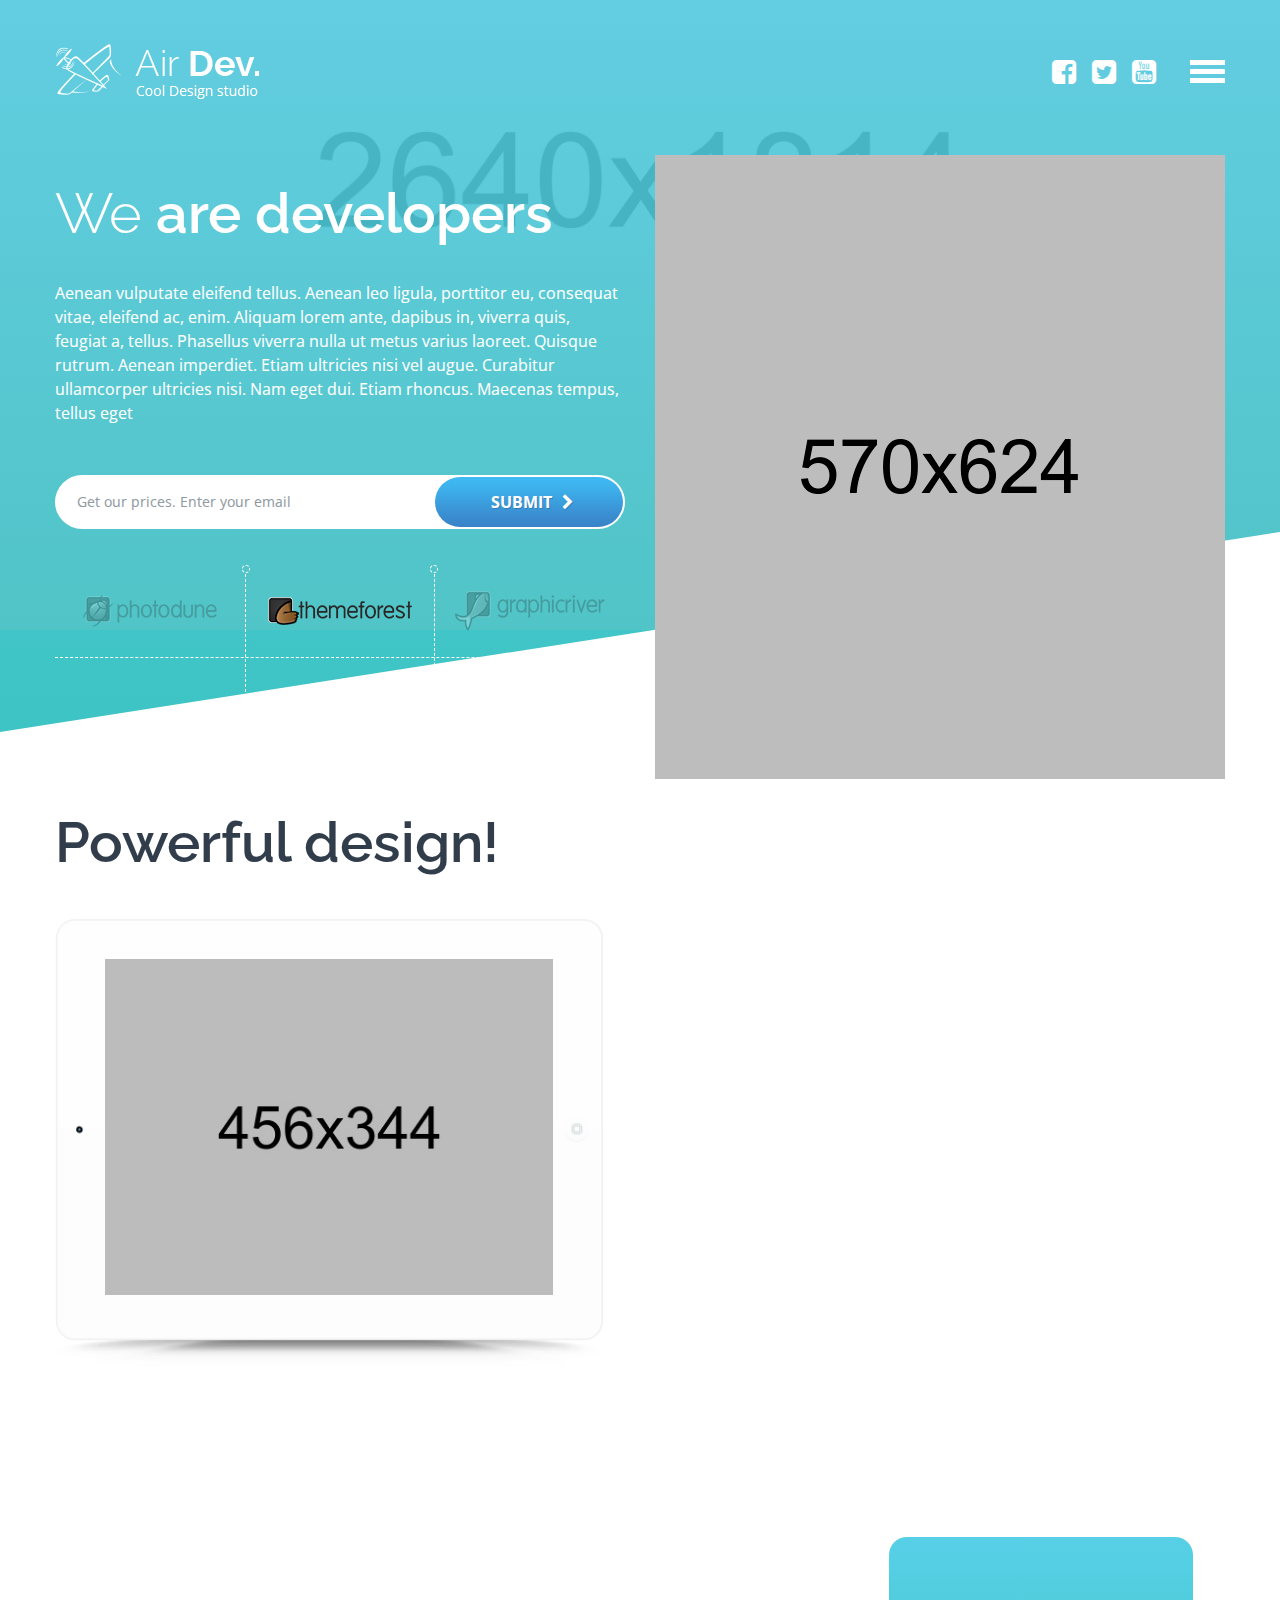
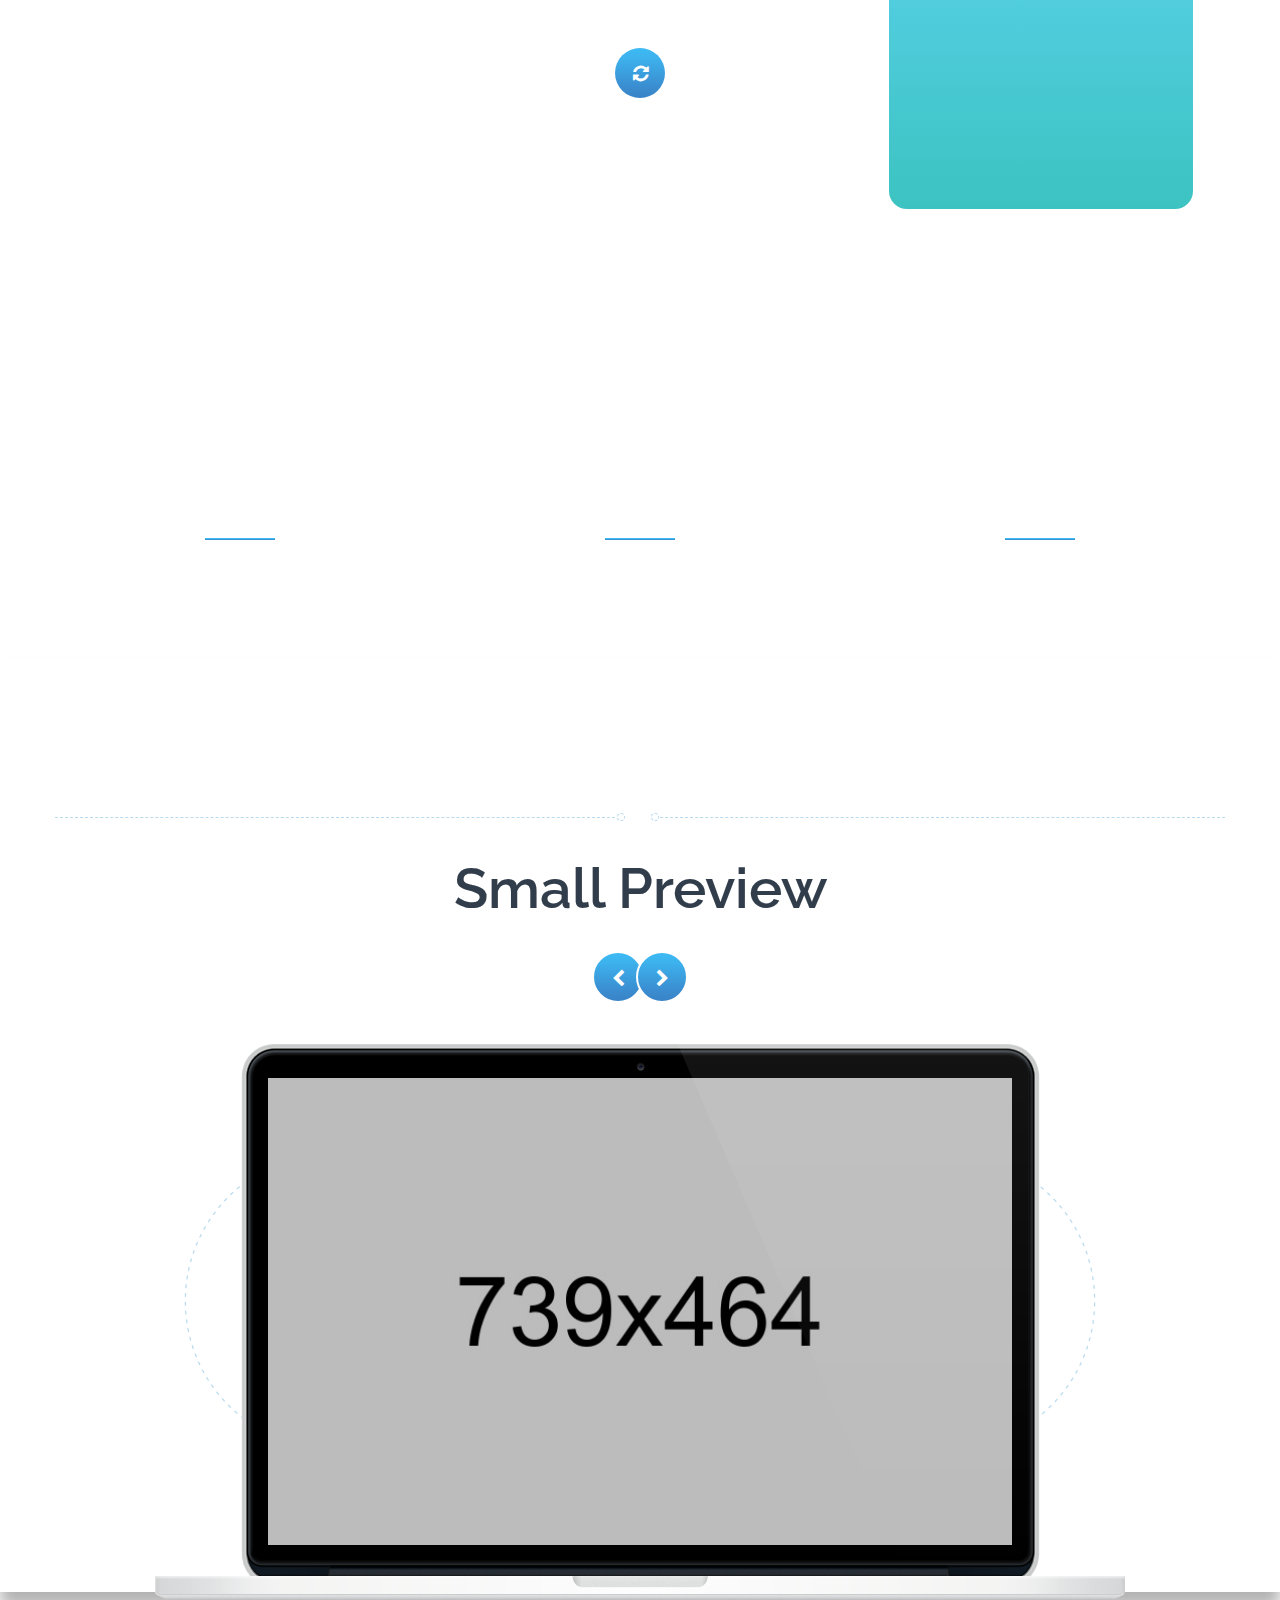
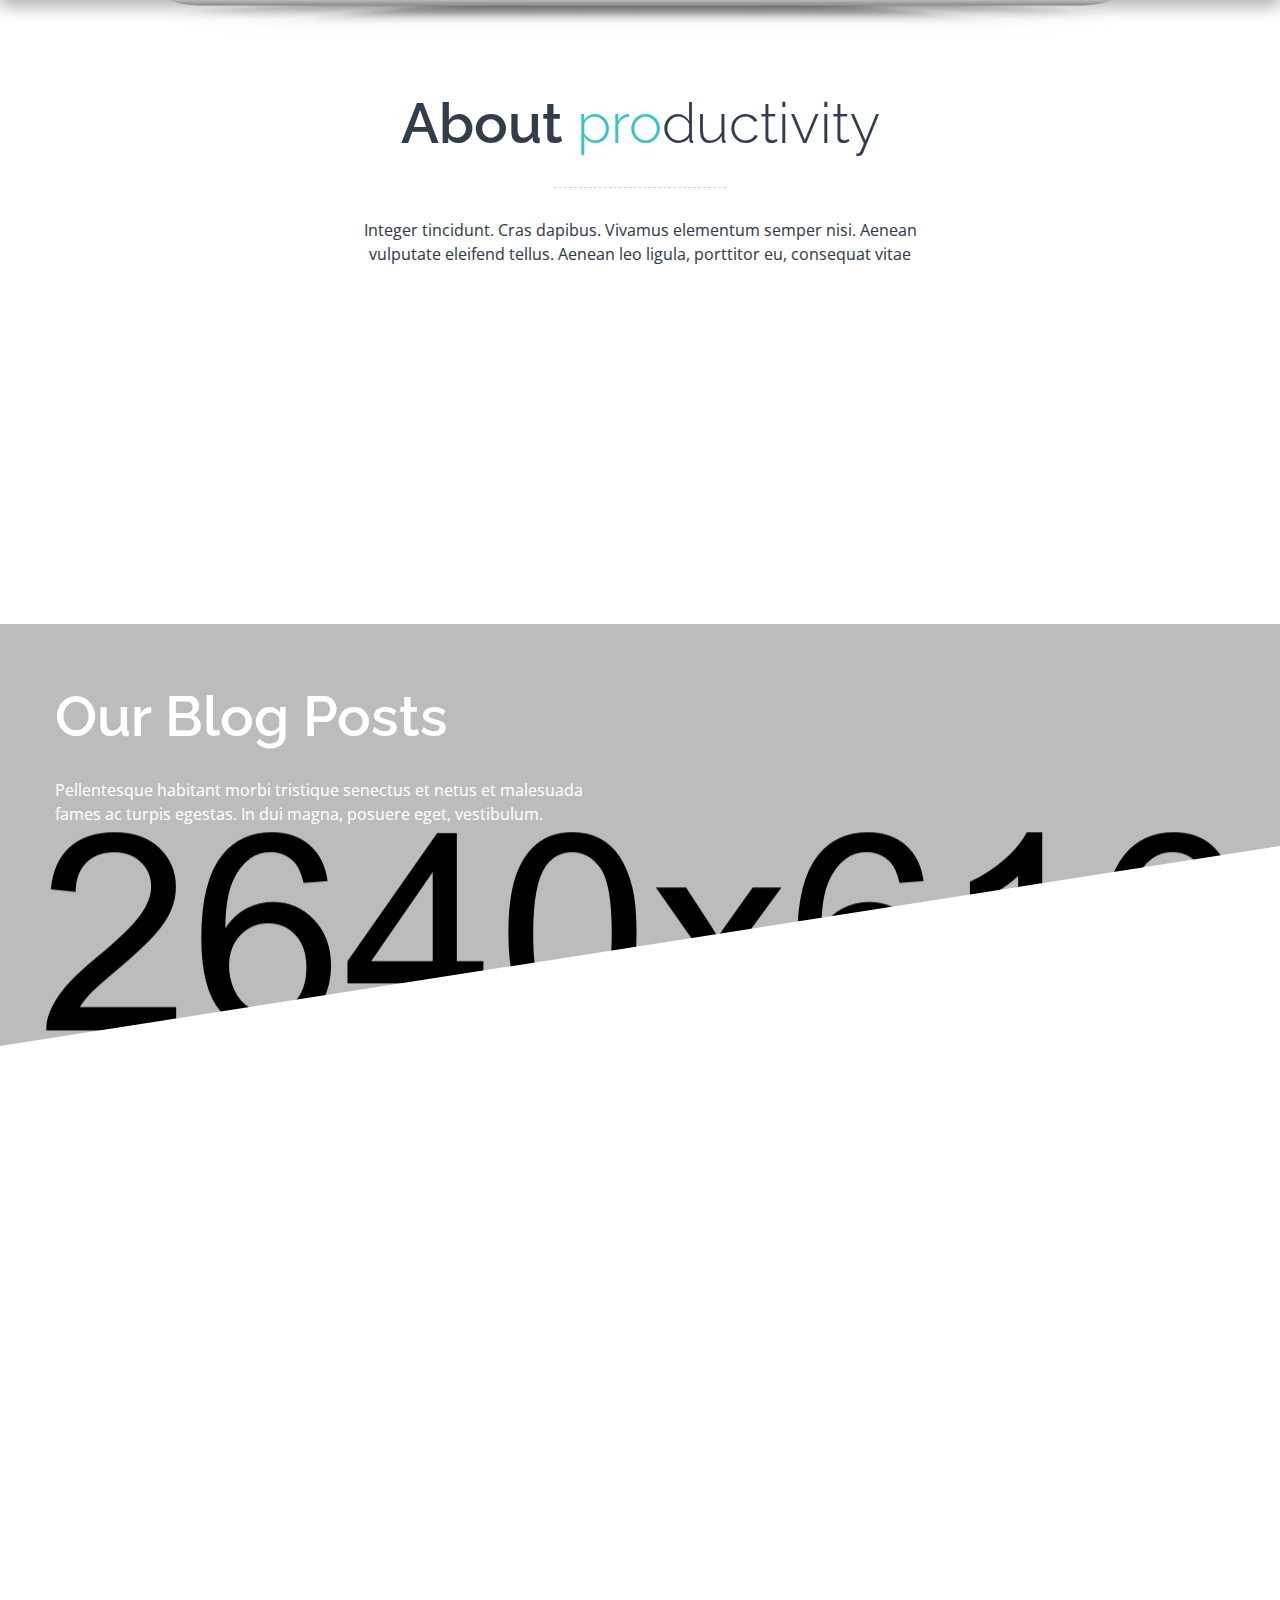
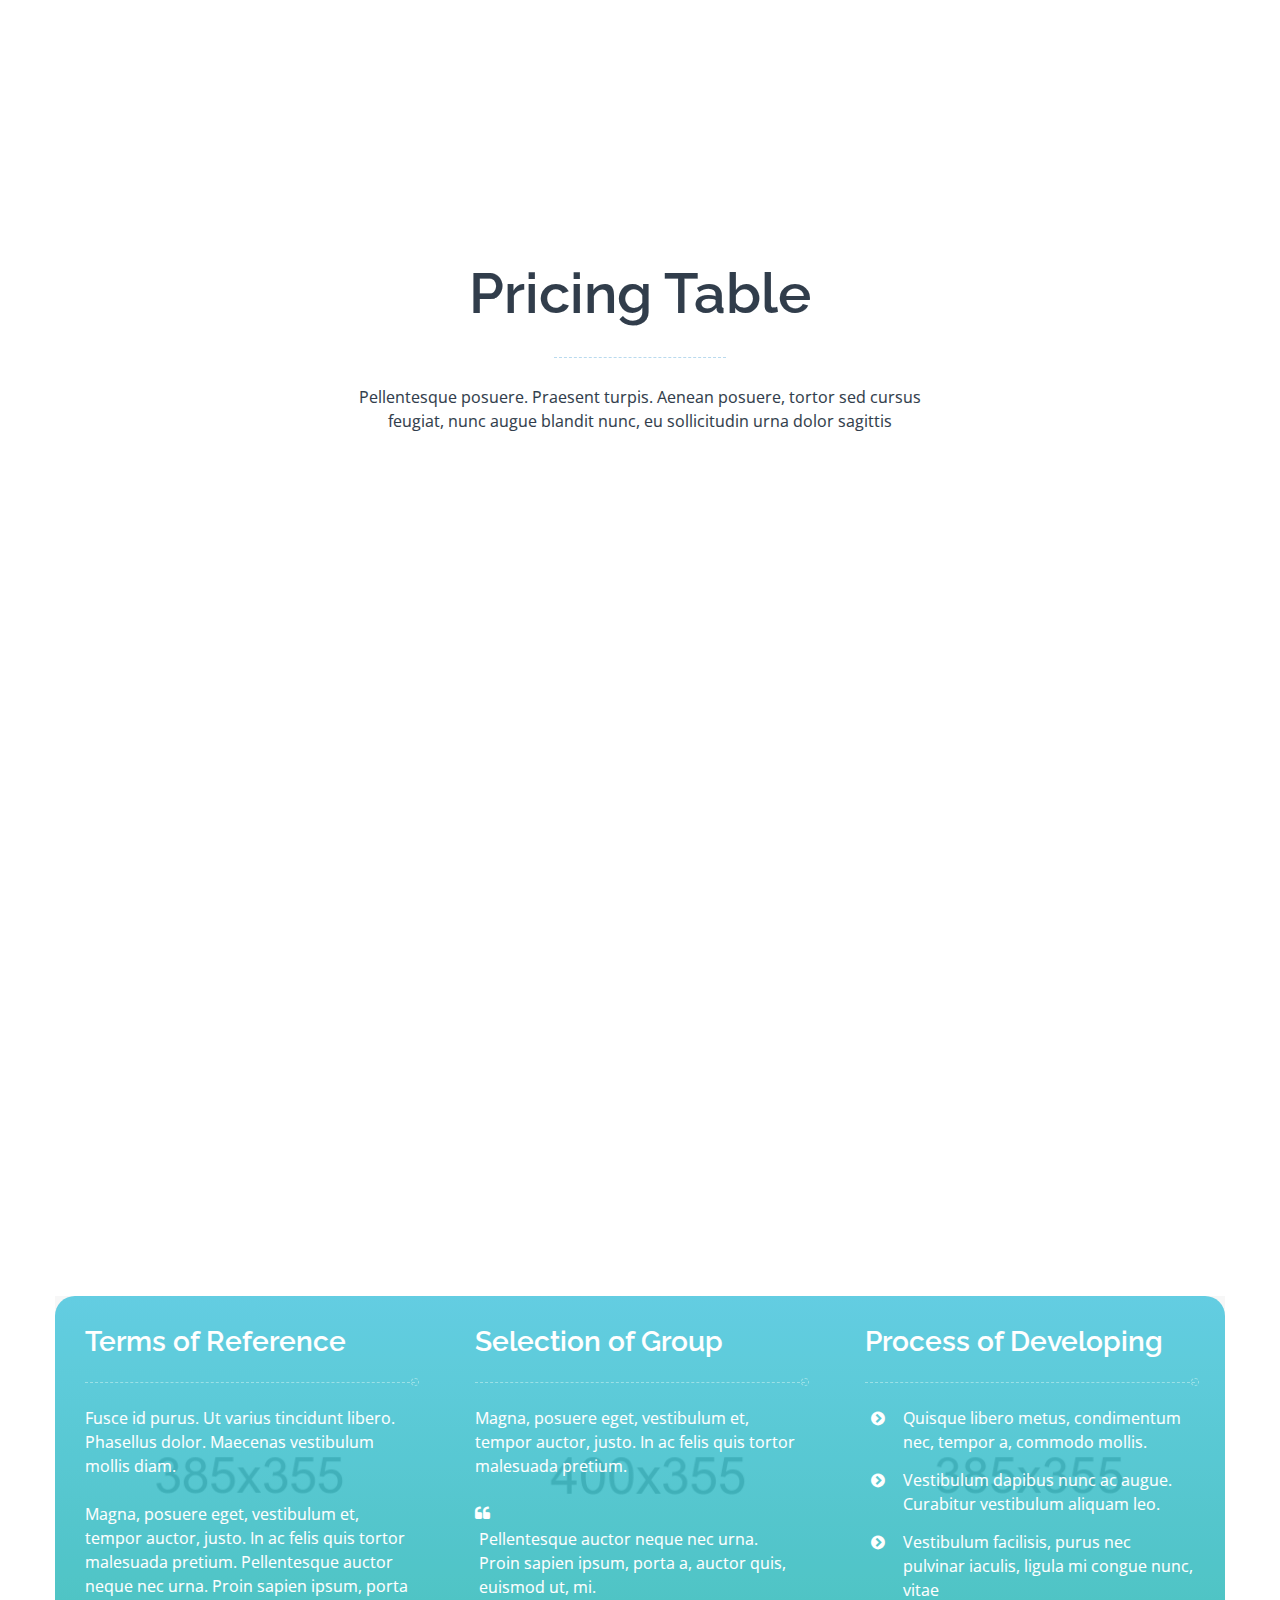
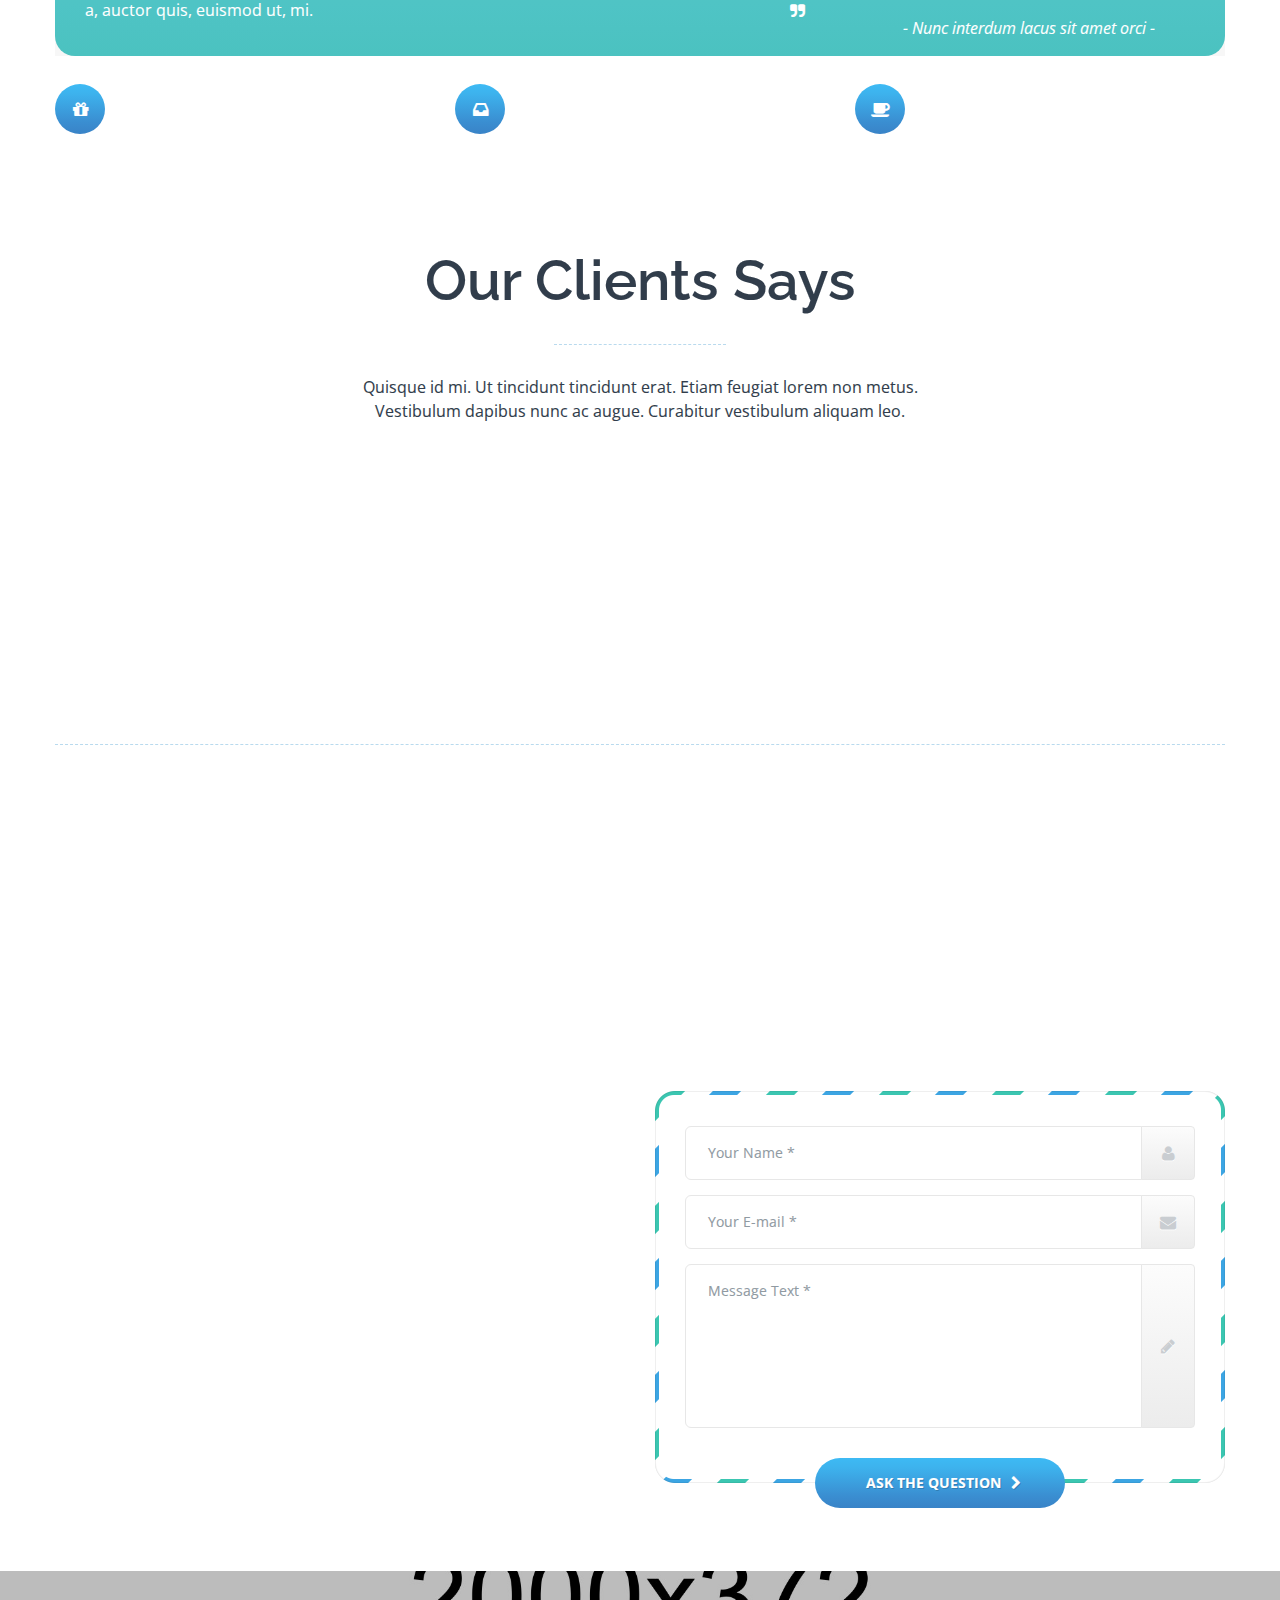
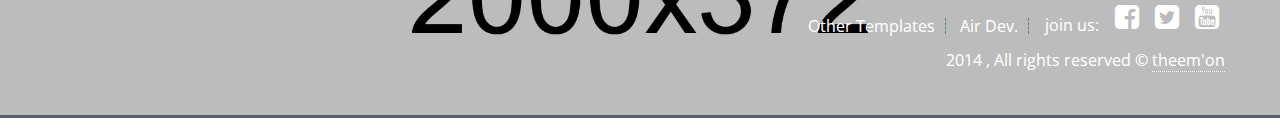
<file: index.html>
<!DOCTYPE html>
<html lang="en">
	<head>
		<meta charset="utf-8">
		<!--[if IE]>
		<meta http-equiv="X-UA-Compatible" content="IE=edge">
		<![endif]-->
		<meta name="viewport" content="width=device-width, initial-scale=1, user-scalable=no">
		<title>Air Dev</title>
		<link rel="shortcut icon" type="image/x-icon" href="favicon.ico">
		<!-- Google fonts -->
		<link href='http://fonts.googleapis.com/css?family=Raleway:400,100,200,300,600|Open+Sans:400,600,300,700' rel='stylesheet' type='text/css'>
		<!-- Bootstrap -->
		<link href="assets/css/bootstrap.css" rel="stylesheet">
		<!-- Google fonts -->
		<link href="assets/css/font-awesome.min.css" rel="stylesheet">
		<link href="assets/flexslider/flexslider.css" rel="stylesheet">
		<link href="assets/css/jquery.fancybox.css" rel="stylesheet">
		<link href="assets/css/animate.css" rel="stylesheet">
		<link href="assets/owl-carousel/owl.carousel.css" rel="stylesheet">
		<link href="assets/css/global.css" rel="stylesheet">
		<link href="assets/css/style.css" rel="stylesheet">
		<link href="assets/css/responsive.css" rel="stylesheet">
		<link href="assets/css/skin.css" rel="stylesheet">
		<script src="assets/js/modernizr.custom.js"></script>
	</head>
	<body id="homepage">
		<div id="wrapper">

			<main id="main" role="main">
				<section class="main-section" id="main-section">
					<div class="inner-main parallax">
						<!--Header Section Start-->
						<header id="header" data-sticky="yes">
							<div class="navbar" role="navigation">
								<div class="container">
									<!-- Brand and toggle get grouped for better mobile display -->
									<div class="navbar-header">
										<a class="navbar-brand" href="index.html" title="Air Dev | Homepage"><img src="assets/img/logo.png" alt=""></a>
										<button type="button" class="navbar-toggle collapsed" data-toggle="collapse" data-target="#main-nav">
											<span class="sr-only">Toggle navigation</span>
											<span class="icon-bar"></span>
										</button>

										<ul class="social-icons hidden-xs">
											<li>
												<a href="http://facebook.com/"><i class="fa fa-facebook-square"></i></a>
											</li>
											<li>
												<a href="http://twitter.com/"><i class="fa fa-twitter-square"></i></a>
											</li>
											<li>
												<a href="http://www.youtube.com/"><i class="fa fa-youtube-square"></i></a>
											</li>
										</ul>
									</div>

									<!-- Collect the nav links, forms, and other content for toggling -->
									<nav class="collapse navbar-collapse" id="main-nav">
										<div class="container">
											<div class="row">

												<ul class="nav navbar-nav">
													<li>
														<a href="#main-section">Introduction</a>
													</li>
													<li>
														<a href="#work-process">Work Process</a>
													</li>
													<li>
														<a href="#about-us">About Us</a>
													</li>
													<li>
														<a href="#main-section">We are developers</a>
													</li>
													<li>
														<a href="#clients-review">Clients ReReviews</a>
													</li>
													<li>
														<a href="#contact-us">Contacts</a>
													</li>
													<li>
														<a href="#main-blog">Our Blog</a>
													</li>
													<li>
														<ul class="social-icons visible-xs">
															<li>
																<a href="http://facebook.com/"><i class="fa fa-facebook-square"></i></a>
															</li>
															<li>
																<a href="http://twitter.com/"><i class="fa fa-twitter-square"></i></a>
															</li>
															<li>
																<a href="http://www.youtube.com/"><i class="fa fa-youtube-square"></i></a>
															</li>
														</ul>
													</li>
												</ul>

											</div>
										</div>
									</nav><!-- /.navbar-collapse -->
								</div><!-- /.container-fluid -->
							</div>
						</header>
						<!--Header Section End-->

						<!--Intro Section-->
						<section class="intro-section">
							<div class="container">
								<div class="row">
									<div class="col-xs-12 col-sm-12 col-md-6 col-md-push-6">
										<i class="fa fa-circle-o-notch fa-spin ipad-loader"></i>
										<figure>
											<img class="ipad" src="assets/img/iPad.png" alt="">
										</figure>
									</div>
									<div class="col-xs-12 col-sm-12 col-md-6 col-md-pull-6">
										<div class="jumbotron">
											<h1><span>We</span> are developers</h1>
											<p>
												Aenean vulputate eleifend tellus. Aenean leo ligula, porttitor eu, consequat vitae, eleifend ac, enim. Aliquam lorem ante, dapibus in, viverra quis, feugiat a, tellus. Phasellus viverra nulla ut metus varius laoreet. Quisque rutrum. Aenean imperdiet. Etiam ultricies nisi vel augue. Curabitur ullamcorper ultricies nisi. Nam eget dui. Etiam rhoncus. Maecenas tempus, tellus eget
											</p>
											<form role="form" class="search-form">
												<div class="form-group">
													<input type="text" class="form-control" id="search" placeholder="Get our prices. Enter your email">
													<button class="btn btn-theme" type="button">
														Submit <i class="fa fa-chevron-right"></i>
													</button>
												</div>
											</form>
											<div id="partner-slide" class="site-logo">
												<div class="item">
													<a href="#"><img src="assets/img/site-logo-01.png" alt=""></a>
												</div>
												<div class="item">
													<a href="#"><img src="assets/img/site-logo-02.png" alt=""></a>
												</div>
												<div class="item">
													<a href="#"><img src="assets/img/site-logo-03.png" alt=""></a>
												</div>
												<div class="item">
													<a href="#"><img src="assets/img/site-logo-01.png" alt=""></a>
												</div>
												<div class="item">
													<a href="#"><img src="assets/img/site-logo-02.png" alt=""></a>
												</div>
												<div class="item">
													<a href="#"><img src="assets/img/site-logo-03.png" alt=""></a>
												</div>
												<div class="item">
													<a href="#"><img src="assets/img/site-logo-01.png" alt=""></a>
												</div>
												<div class="item">
													<a href="#"><img src="assets/img/site-logo-02.png" alt=""></a>
												</div>
												<div class="item">
													<a href="#"><img src="assets/img/site-logo-03.png" alt=""></a>
												</div>
											</div>

										</div>
									</div>

								</div>
							</div>
						</section>
						<!--Intro Section End-->
					</div>
				</section>

				<section class="design-section">
					<div class="l-down"></div>
					<div class="container">
						<div class="row">
							<div class="col-xs-12 col-md-6">
								<h2>Powerful design!</h2>
								<div class="ipad-frame">
									<div class="embed-responsive embed-responsive-4by3"></div>
								</div>
							</div>
							<div class="col-xs-12 col-md-6">
								<article class="media animated-section animate">
									<span class="article-count"> 01 </span>
									<div class="media-body">
										<h3 class="media-heading">We use high standards</h3>
										<p>
											Aenean vulputate eleifend tellus. Aenean leo ligula, porttitor eu, consequat vitae, eleifend ac, enim.
										</p>
									</div>
								</article>
								<article class="media animated-section animate">
									<span class="article-count"> 02 </span>
									<div class="media-body">
										<h3 class="media-heading">Latest technologies</h3>
										<p>
											Aenean vulputate eleifend tellus. Aenean leo ligula, porttitor eu, consequat vitae, eleifend ac, enim.
										</p>
									</div>
								</article>
								<article class="media animated-section animate">
									<span class="article-count"> 03 </span>
									<div class="media-body">
										<h3 class="media-heading">Let’s work together</h3>
										<p>
											Aenean vulputate eleifend tellus. Aenean leo ligula, porttitor eu, consequat vitae, eleifend ac, enim.
										</p>
									</div>
								</article>
							</div>
						</div>
					</div>
				</section>
				<section class="work-process parallax" id="work-process">
					<div class="container">
						<div class="row">
							<div class="col-xs-12">
								<div class="work-steps">
									<div class="step-block left">
										<div class="table-cell">
											Your idea
										</div>
										<div class="borderleft"></div>
									</div>
									<div class="step-directions">
										<span class="badge badge-theme"><i class="fa fa-refresh"></i></span>
										<span class="step-arrow left-rotate"><img src="assets/img/step-arrow.png" alt=""></span>
										<span class="step-arrow right right-rotate"><img src="assets/img/step-arrow.png" alt=""></span>
									</div>
									<div class="step-block right right-sec">
										<div id="flip-slider" class="flip-slider">
											<ul class="flip-slides">
												<li>
													<img src="assets/img/work-process-01.png" alt="" />
													<span class="slide-text">Quality Product 1</span>
												</li>
												<li>
													<img src="assets/img/work-process-02.png" alt="" />
													<span class="slide-text">Quality Product 2</span>
												</li>
												<li>
													<img src="assets/img/work-process-03.png" alt="" />
													<span class="slide-text">Quality Product 3</span>
												</li>
												<li>
													<img src="assets/img/work-process-04.png" alt="" />
													<span class="slide-text">Quality Product 4</span>
												</li>
												<li>
													<img src="assets/img/work-process-05.png" alt="" />
													<span class="slide-text">Quality Product 5</span>
												</li>
												<li>
													<img src="assets/img/work-process-06.png" alt="" />
													<span class="slide-text">Quality Product 6</span>
												</li>
												<li>
													<img src="assets/img/work-process-07.png" alt="" />
													<span class="slide-text">Quality Product 7</span>
												</li>
											</ul>
										</div>
									</div>
								</div>
							</div>
							<div class="col-xs-12">
								<header>
									<h2>Work Process</h2>
								</header>
								<div class="row">
									<div class="col-xs-12 col-sm-4">
										<div class="process-summary">
											<p>
												Lorem ipsum dolor sit amet, consectetuer adipiscing elit. Aenean commodo ligula eget dolor. Aenean massa. Cum sociis natoque penatibus et magnis dis parturient montes
											</p>
										</div>
									</div>
									<div class="col-xs-12 col-sm-4">
										<div class="process-summary">
											<p>
												Cras ultricies mi eu turpis hendrerit fringilla. Vestibulum ante ipsum primis in faucibus orci luctus et ultrices posuere cubilia Curae; In ac dui quis mi consectetuer lacinia.
											</p>
										</div>
									</div>
									<div class="col-xs-12 col-sm-4">
										<div class="process-summary">
											<p>
												Curabitur ligula sapien, tincidunt non, euismod vitae, posuere imperdiet, leo. Maecenas malesuada. Praesent congue erat at massa. Sed cursus turpis vitae tortor.
											</p>
										</div>
									</div>
								</div>
							</div>
						</div>
					</div>
				</section>
				<section class="small-preview">
					<div class="container">
						<div class="row">
							<div class="col-xs-12 col-sm-6 col-md-6 col-lg-3">
								<div class="media animated-section animate">
									<span class="article-count">1</span>
									<div class="media-body">
										<h3 class="media-heading">Creative group</h3>
										<p>
											Aenean vulputate eleifend tellus. Aenean leo ligula,
										</p>
									</div>
								</div>
							</div>
							<div class="col-xs-12 col-sm-6 col-lg-3">
								<div class="media animated-section animate">
									<span class="article-count">2</span>
									<div class="media-body">
										<h3 class="media-heading">No deadlines</h3>
										<p>
											Aenean vulputate eleifend tellus. Aenean leo ligula,
										</p>
									</div>
								</div>
							</div>
							<div class="col-xs-12 col-sm-6  col-lg-3">
								<div class="media animated-section animate">
									<span class="article-count">3</span>
									<div class="media-body">
										<h3 class="media-heading">Unbiased price</h3>
										<p>
											Aenean vulputate eleifend tellus. Aenean leo ligula,
										</p>
									</div>
								</div>
							</div>
							<div class="col-xs-12 col-sm-6 col-lg-3">
								<div class="media animated-section animate">
									<span class="article-count">4</span>
									<div class="media-body">
										<h3 class="media-heading">Partnership</h3>
										<p>
											Aenean vulputate eleifend tellus. Aenean leo ligula,
										</p>
									</div>
								</div>
							</div>
							<div class="col-xs-12">
								<div class="row">
									<div class="col-xs-6">
										<div class="dotted-divider"></div>
									</div>
									<div class="col-xs-6">
										<div class="dotted-divider right"></div>
									</div>
								</div>
							</div>

							<div class="col-xs-12">
								<section class="preview-block">
									<header class="text-center">
										<h2>Small Preview</h2>
										<a href="javascript:;" class="badge badge-theme prev-slide"><i class="fa fa-chevron-left"></i></a>
										<a href="javascript:;" class="badge badge-theme next-slide"><i class="fa fa-chevron-right"></i></a>
									</header>
									<div class="preview-content">
										<div class="preview-elements">
											<div class="circle-box"><img src="assets/img/grey-circle.png" alt="">
											</div>
											<div class="circle-box right"><img src="assets/img/grey-circle.png" alt="">
											</div>
											<ul class="icon-box">
												<li>
													<a href="javascript:;"><i class="fa fa-calendar"></i></a>
												</li>
												<li>
													<a href="javascript:;"><i class="fa fa-desktop"></i></a>
												</li>
												<li>
													<a href="javascript:;"><i class="fa fa-file-picture-o"></i></a>
												</li>
												<li>
													<a href="javascript:;"><i class="fa fa-comments-o"></i></a>
												</li>
												<li>
													<a href="javascript:;"><i class="fa fa-tablet"></i></a>
												</li>
												<li>
													<a href="javascript:;"><i class="fa fa-thumbs-o-up"></i></a>
												</li>
											</ul>
										</div>
										<section class="mackbook-section">
											<div class="glare"><img src="assets/img/macBook-glare.png" alt="">
											</div>
											<div class="flexslider" id="mackbook-slider">
												<ul class="slides">
													<li>
														<img src="assets/img/slides-04.jpg" alt="">
													</li>
													<li>
														<img src="assets/img/slides-02.jpg" alt="">
													</li>
													<li>
														<img src="assets/img/slides-01.jpg" alt="">
													</li>
													<li>
														<img src="assets/img/slides-03.jpg" alt="">
													</li>
													<li>
														<img src="assets/img/slides-05.jpg" alt="">
													</li>
													<li>
														<img src="assets/img/slides-06.jpg" alt="">
													</li>
												</ul>
											</div>
										</section>
									</div>
								</section>
							</div>

						</div>
					</div>
				</section>
				<section class="about-productivity">
					<div class="container">
						<div class="row">
							<div class="col-xs-12 col-md-6 col-md-offset-3">
								<header class="text-center">
									<h2 class="bottom-border">About <span><span class="text-theme">pro</span>ductivity</span></h2>
									<p>
										Integer tincidunt. Cras dapibus. Vivamus elementum semper nisi. Aenean vulputate eleifend tellus. Aenean leo ligula, porttitor eu, consequat vitae
									</p>
								</header>
							</div>
							<div class="col-xs-12">
								<div class="row">
									<div class="col-xs-12 col-sm-6 col-md-3">
										<div class="circle-wrap animated-section animate">
											<div class="circle-progress" data-info="Popular companies" data-dimension="200" data-text="36" data-width="5" data-fontsize="21" data-percent="36" data-fgcolor="#d29b55" data-bgcolor="#f4f7f9"></div>
										</div>
									</div>
									<div class="col-xs-12 col-sm-6 col-md-3">
										<div class="circle-wrap animated-section animate">
											<div class="circle-progress" data-info="Working partnership" data-dimension="200" data-text="54" data-width="5" data-fontsize="21" data-percent="54" data-fgcolor="#d29b55" data-bgcolor="#f4f7f9"></div>
										</div>
									</div>
									<div class="col-xs-12 col-sm-6 col-md-3">
										<div class="circle-wrap animated-section animate">
											<div class="circle-progress" data-info="Awesome projects" data-dimension="200" data-text="69" data-width="5" data-fontsize="21" data-percent="69" data-fgcolor="#d29b55" data-bgcolor="#f4f7f9"></div>
										</div>
									</div>
									<div class="col-xs-12 col-sm-6 col-md-3">
										<div class="circle-wrap animated-section animate">
											<div class="circle-progress last" data-info="Happy customers" data-dimension="200" data-text="100" data-width="5" data-fontsize="21" data-percent="100" data-fgcolor="#d29b55" data-bgcolor="#f4f7f9"></div>
										</div>
									</div>
								</div>
							</div>
						</div>
					</div>
				</section>
				<section id="main-blog">
					<div class="blog-section parallax">
						<div class="container">
							<div class="row">
								<div class="col-xs-12 col-sm-8 col-md-6">
									<header>
										<h2>Our Blog Posts</h2>
										<p>
											Pellentesque habitant morbi tristique senectus et netus et malesuada fames ac turpis egestas. In dui magna, posuere eget, vestibulum.
										</p>
									</header>
								</div>
							</div>
						</div>
					</div>
				</section>
				<section class="wrap-blog-post">
					<div class="l-down"></div>
					<div class="container">
						<div class="row ">
							<div class="col-xs-12">
								<div class="row blog-row animated-section animate">
									<div class="col-xs-12 col-md-9">
										<article class="media blog-post">
											<a class="pull-left img-blog" href="blog-details.html"> <img class="media-object" src="assets/img/img-blog-01.png" alt=""> <span>Full view</span> </a>
											<div class="media-body">
												<h3 class="media-heading"><a href="blog-details.html">Cras dapibus. Vivamus elementum semper nisi aenean vulputate</a></h3>
												<p>
													Quisque malesuada placerat nisl. Nam ipsum risus, rutrum vitae, vestibulum eu, molestie vel, lacus. Sed augue ipsum, egestas nec, vestibulum et, malesuada adipiscing, dui. Vestibulum facilisis, purus
												</p>
												<footer class="post-links">
													<a href="#"><i class="fa fa-folder-open"></i> Business/Partnership</a>
													<a href="#"><i class="fa fa-comment-o"></i> 24</a>
													<a href="#"><i class="fa fa-heart-o"></i> 243</a>
												</footer>
											</div>
										</article>
									</div>
									<div class="col-xs-12 col-sm-3 hidden-xs hidden-sm">
										<span class="article-count">01</span>
									</div>
								</div>

								<div class="row animated-section animate">
									<div class="col-xs-12 col-md-9">
										<article class="media blog-post">
											<a class="pull-left img-blog" href="blog-details.html"> <img class="media-object" src="assets/img/img-blog-02.png" alt=""><span>Full view</span> </a>
											<div class="media-body">
												<h3 class="media-heading"><a href="blog-details.html">Fusce vulputate eleifend sapien. Vestibulum purus quam, scelerisque ut</a></h3>
												<p>
													Vestibulum ante ipsum primis in faucibus orci luctus et ultrices posuere cubilia Curae; Sed aliquam, nisi quis porttitor congue, elit erat euismod orci, ac placerat dolor lectus quis orci. Phasellus consectetuer
												</p>
												<footer class="post-links">
													<a href="#"><i class="fa fa-folder-o"></i> Development/Design</a>
													<a href="#"><i class="fa fa-comment-o"></i> 14</a>
													<a href="#"><i class="fa fa-heart-o"></i> 168</a>
												</footer>
											</div>
										</article>
									</div>
									<div class="col-xs-12 col-sm-3 hidden-xs hidden-sm">
										<span class="article-count">02</span>
									</div>
								</div>

								<div class="row animated-section animate">
									<div class="col-xs-12 col-md-9">
										<article class="media blog-post">
											<a class="pull-left img-blog" href="blog-details.html"> <img class="media-object" src="assets/img/img-blog-03.png" alt=""><span>Full view</span> </a>
											<div class="media-body">
												<h3 class="media-heading"><a href="blog-details.html">Vestibulum ante ipsum primis in faucibus orci luctus et ultrices</a></h3>
												<p>
													Fusce id purus. Ut varius tincidunt libero. Phasellus dolor. Maecenas vestibulum mollis diam. Pellentesque ut neque. Pellentesque habitant morbi tristique senectus et netus et malesuada fames ac turpis eges-
												</p>
												<footer class="post-links">
													<a href="#"><i class="fa fa-folder-o"></i> Innovation/Technology</a>
													<a href="#"><i class="fa fa-comment-o"></i> 36</a>
													<a href="#"><i class="fa fa-heart-o"></i> 312</a>
												</footer>
											</div>
										</article>
									</div>
									<div class="col-xs-12 col-sm-3 hidden-xs hidden-sm">
										<span class="article-count">03</span>
									</div>
								</div>
							</div>
						</div>
					</div>

				</section>

				<section class="pricing-table">
					<div class="container">
						<div class="row">
							<div class="col-xs-12 col-md-6 col-md-offset-3">
								<header class="text-center">
									<h2 class="bottom-border">Pricing Table</h2>
									<p>
										Pellentesque posuere. Praesent turpis. Aenean posuere, tortor sed cursus feugiat, nunc augue blandit nunc, eu sollicitudin urna dolor sagittis
									</p>
								</header>
							</div>
							<div class="col-xs-12">
								<div class="row">
									<div class="col-xs-12 col-sm-6 col-md-3">
										<div class="pricing-block animated-section animate">
											<figure>
												<img src="assets/img/img-pricing-01.png" alt="">
												<span class="badge badge-theme"><i class="fa fa-star-o"></i></span>
											</figure>
											<h3 class="h4">Web Design</h3>
											<ul class="list-group">
												<li class="list-group-item">
													Starting at <strong>$230</strong>
												</li>
												<li class="list-group-item">
													6 Concept Sketches
												</li>
												<li class="list-group-item">
													Best Web Fonts
												</li>
												<li class="list-group-item">
													About 2-14 Days
												</li>
											</ul>
											<a href="#" class="btn btn-theme"> Order Now <i class="fa fa-chevron-right"></i> </a>
										</div>
									</div>
									<div class="col-xs-12 col-sm-6 col-md-3">
										<div class="pricing-block animated-section animate">
											<figure>
												<img src="assets/img/img-pricing-02.png" alt="">
												<span class="badge badge-theme"><i class="fa fa-bookmark-o"></i></span>
											</figure>
											<h3 class="h4">Graphic Design</h3>
											<ul class="list-group">
												<li class="list-group-item">
													Starting at <strong>$126</strong>
												</li>
												<li class="list-group-item">
													16 Hours Designing
												</li>
												<li class="list-group-item">
													Sketches Included
												</li>
												<li class="list-group-item">
													About 6-12 Days
												</li>
											</ul>
											<a href="#" class="btn btn-theme"> Order Now <i class="fa fa-chevron-right"></i> </a>
										</div>
									</div>
									<div class="col-xs-12 col-sm-6 col-md-3">
										<div class="pricing-block animated-section animate">
											<figure>
												<img src="assets/img/img-pricing-03.png" alt="">
												<span class="badge badge-theme"><i class="fa fa-paper-plane-o"></i></span>
											</figure>
											<h3 class="h4">Advertisement</h3>
											<ul class="list-group">
												<li class="list-group-item">
													Starting at <strong>$460</strong>
												</li>
												<li class="list-group-item">
													8 Hours Designing
												</li>
												<li class="list-group-item">
													About Two Versions
												</li>
												<li class="list-group-item">
													About 4-16 Days
												</li>
											</ul>
											<a href="#" class="btn btn-theme"> Order Now <i class="fa fa-chevron-right"></i> </a>
										</div>
									</div>
									<div class="col-xs-12 col-sm-6 col-md-3">
										<div class="pricing-block animated-section animate">
											<figure>
												<img src="assets/img/img-pricing-04.png" alt="">
												<span class="badge badge-theme"><i class="fa fa-lightbulb-o"></i></span>
											</figure>
											<h3 class="h4">Free Consult</h3>
											<ul class="list-group">
												<li class="list-group-item">
													Free Sandwiches
												</li>
												<li class="list-group-item">
													2 Hours maybe more ;)
												</li>
												<li class="list-group-item">
													Answer all questions
												</li>
												<li class="list-group-item">
													Printout included
												</li>
											</ul>
											<a href="#" class="btn btn-theme"> Order Now <i class="fa fa-chevron-right"></i> </a>
										</div>
									</div>
								</div>
							</div>
						</div>
					</div>
				</section>

				<section class="about-support-section parallax" id="about-us">
					<div class="container">
						<div class="row">
							<div class="col-xs-12">
								<h2 class="text-center">About <span>Support</span></h2>
								<section class="about-support equalizer clearfix">
									<article class="support-module">
										<h3>Terms of Reference</h3>
										<p>
											Fusce id purus. Ut varius tincidunt libero. Phasellus dolor. Maecenas vestibulum mollis diam.
										</p>
										<p>
											Magna, posuere eget, vestibulum et, tempor auctor, justo. In ac felis quis tortor malesuada pretium. Pellentesque auctor neque nec urna. Proin sapien ipsum, porta a, auctor quis, euismod ut, mi.
										</p>
									</article>
									<article class="support-module">
										<h3>Selection of Group</h3>
										<p>
											Magna, posuere eget, vestibulum et, tempor auctor, justo. In ac felis quis tortor malesuada pretium.
										</p>
										<blockquote>
											<p>
												Pellentesque auctor neque nec urna. Proin sapien ipsum, porta a, auctor quis, euismod ut, mi.
											</p>
										</blockquote>
									</article>
									<article class="support-module">
										<h3>Process of Developing</h3>
										<ul class="arrow-list">
											<li>
												Quisque libero metus, condimentum nec, tempor a, commodo mollis.
											</li>
											<li>
												Vestibulum dapibus nunc ac augue. Curabitur vestibulum aliquam leo.
											</li>
											<li>
												Vestibulum facilisis, purus nec pulvinar iaculis, ligula mi congue nunc, vitae
											</li>
										</ul>
										<footer>
											Nunc interdum lacus sit amet orci
										</footer>
									</article>
								</section>
							</div>
							<div class="col-xs-12">
								<div class="row">
									<div class="col-xs-12 col-sm-4">
										<div class="support-benefit">
											<span class="badge badge-theme pull-left"> <i class="fa fa-gift"></i> </span>
											<p>
												Integer tincidunt. Cras dapibus. Vivamus elementum semper nisi.
											</p>
										</div>
									</div>
									<div class="col-xs-12 col-sm-4">
										<div class="support-benefit">
											<span class="badge badge-theme pull-left"> <i class="fa fa-inbox"></i> </span>
											<p>
												Quisque rutrum. Aenean imperdiet. Etiam ultricies nisi vel augue.
											</p>
										</div>
									</div>
									<div class="col-xs-12 col-sm-4">
										<div class="support-benefit">
											<span class="badge badge-theme pull-left"> <i class="fa fa-coffee"></i> </span>
											<p>
												Pellentesque egestas, neque sit amet convallis fermentum eu pulvinar.
											</p>
										</div>
									</div>
								</div>
							</div>
						</div>
					</div>
				</section>

				<section class="comments-block" id="clients-review">
					<div class="container">
						<div class="row">
							<div class="col-xs-12 col-md-6 col-md-offset-3">
								<header class="text-center">
									<h2 class="bottom-border">Our Clients Says</h2>
									<p>
										Quisque id mi. Ut tincidunt tincidunt erat. Etiam feugiat lorem non metus. Vestibulum dapibus nunc ac augue. Curabitur vestibulum aliquam leo.
									</p>
								</header>
							</div>
							<div class="col-xs-12">
								<div class="row">
									<div class="col-xs-12 col-md-6">
										<article class="media comment animated-section animate">
											<a class="pull-left" href="#"> <img class="media-object" src="assets/img/img-client-01.png" alt=""> </a>
											<svg xmlns="http://www.w3.org/2000/svg"
											xmlns:xlink="http://www.w3.org/1999/xlink">

												<path class="curve" d="M19,0 Q75,17 80,80"/>
												<path d="M22,0 L80,0"/>
											</svg>
											<div class="media-body">
												<h4 class="h5 media-heading">Kira Milavits / <a href="#" class="text-theme">Abito.com</a></h4>
												<p>
													Pellentesque libero tortor, tincidunt et, tincidunt eget, semper nec, quam. Sed hendrerit. Morbi ac felis. Nunc egestas, augue.
												</p>
											</div>
										</article>
									</div>
									<div class="col-xs-12 col-md-6">
										<article class="media comment animated-section animate">
											<a class="pull-left" href="#"> <img class="media-object" src="assets/img/img-client-02.png" alt=""> </a>
											<svg xmlns="http://www.w3.org/2000/svg"
											xmlns:xlink="http://www.w3.org/1999/xlink">

												<path class="curve" d="M19,0 Q75,17 80,80"/>
												<path d="M22,0 L80,0"/>
											</svg>
											<div class="media-body">
												<h4 class="h5 media-heading">Ali Exstenzo / <a href="#" class="text-theme">Firlando.com</a></h4>
												<p>
													Quisque malesuada placerat nisl. Nam ipsum risus, rutrum vitae, vestibulum eu, molestie vel, lacus. Sed augue ipsum, egestas nec,
												</p>
											</div>
										</article>
									</div>
								</div>
							</div>
							<div class="col-xs-12">
								<div class="address-section">
									<div class="row">
										<div class="col-xs-12 col-sm-4">
											<div class="address-block  animated-section left animate">
												<span class="badge badge-theme lg bordered"> <i class="fa fa-phone"></i> </span>
												<h3>Our phone numbers</h3>
												<span class="num-row"><a href="tel:+380661234567">+38 (066) 123-45-67 </a>- Office Manager ( Design )</span>
												<span class="num-row"><a href="tel:+380957654321">+38 (095) 765-43-21 </a> - General Director </span>
												<span class="num-row"><a href="tel:+380936543210">+38 (093) 654-32-10 </a> - Support</span>
											</div>
										</div>
										<div class="col-xs-12 col-sm-4">
											<div class="address-block animated-section animate">
												<span class="badge badge-theme lg bordered"> <i class="fa fa-map-marker"></i> </span>
												<h3>Our Addresses</h3>
												<strong>We have many offices.</strong>
												<span class="num-row"><strong>Main Office:</strong> Miami, Street 24, Golden House</span>
												<span class="num-row"><strong>Work Time:</strong> 09:00 - 18:00 ( Sun-Set we Closed )</span>
											</div>
										</div>
										<div class="col-xs-12 col-sm-4 animated-section animate">
											<div class="address-block">
												<span class="badge badge-theme lg bordered"> <i class="fa fa-life-bouy"></i> </span>
												<h3>Consulting Department</h3>
												<p>
													<strong>We work for you 24/7 -</strong> Curabitur at lacus ac velit ornare lobortis. Curabitur a felis in nunc fringilla tristique. Morbi mattis ullamcorper velit.
												</p>
											</div>
										</div>
									</div>
								</div>
							</div>
						</div>
					</div>
				</section>
				<section class="map" id="contact-us">
					<div id="map"></div>
					<div class="container">
						<div class="row">
							<div class="col-xs-12 col-sm-8 col-sm-offset-4 col-md-6 col-md-offset-6">
								<form role="form" class="enquiry-form">
									<div class="input-group">
										<input type="text" class="form-control" id="name">
										<label class="label-text" for="name">Your Name *</label>
										<span class="input-group-btn"> <label for="name" class="btn btn-default"> <i class="fa fa-user"></i> </label> </span>
									</div>
									<div class="input-group">
										<input type="text" class="form-control" id="email">
										<label class="label-text" for="email">Your E-mail *</label>
										<span class="input-group-btn"> <label for="email" class="btn btn-default"> <i class="fa fa-envelope"></i> </label> </span>
									</div>
									<div class="input-group message">
										<textarea id="msg" class="form-control"></textarea>
										<label class="label-text" for="msg">Message Text *</label>
										<span class="input-group-btn"> <label for="msg" class="btn btn-default"> <i class="fa fa-pencil"></i> </label> </span>
									</div>

									<button type="button" class="btn btn-theme" id="submit">
										ask the Question <i class="fa fa-chevron-right"></i>
									</button>
								</form>
							</div>
						</div>
					</div>
				</section>
			</main>

			<!--Footer Section Start-->
			<footer id="footer" class="parallax">
				<div class="container">
					<div class="row">
						<div class="col-xs-12">
							<nav class="clearfix">
								<ul class="social-icons">
									<li>
										join us:
									</li>
									<li>
										<a href="http://facebook.com/"><i class="fa fa-facebook-square"></i></a>
									</li>
									<li>
										<a href="http://twitter.com/"><i class="fa fa-twitter-square"></i></a>
									</li>
									<li>
										<a href="http://www.youtube.com/"><i class="fa fa-youtube-square"></i></a>
									</li>
								</ul>
								<ul class="nav-links">
									<li>
										<a href="#">Other Templates</a>
									</li>
									<li>
										<a href="#">Air Dev.</a>
									</li>
								</ul>
							</nav>
							<p class="copyright">
								2014 , All rights reserved &copy; <a href="http://theemon.com/">theem'on</a>
							</p>
						</div>
					</div>
				</div>
			</footer>
			<!--Footer Section End-->
		</div>

		<!-- jQuery (necessary for Bootstrap's JavaScript plugins) -->
		<script src="assets/js/jquery-1.11.1.min.js"></script>
		<!-- Include all compiled plugins (below), or include individual files as needed -->
		<script src="assets/js/bootstrap.js"></script>
		<script src="assets/js/jquery.easing.js"></script>
		<script src="assets/flexslider/jquery.flexslider.js"></script>
		<script src="assets/owl-carousel/owl.carousel.js"></script>
		<script src="assets/js/jquery-animate-css-rotate-scale.js"></script>
		<script src="assets/js/jquery.fancybox.js"></script>
		<script src="assets/js/jquery.circliful.js"></script>
		<script src="http://maps.google.com/maps/api/js?sensor=true"></script>
		<script src="assets/js/gmap.js"></script>
		<script src="assets/js/greyScale.js"></script>
		<script src="assets/js/site.js"></script>
	</body>
</html>
</file>
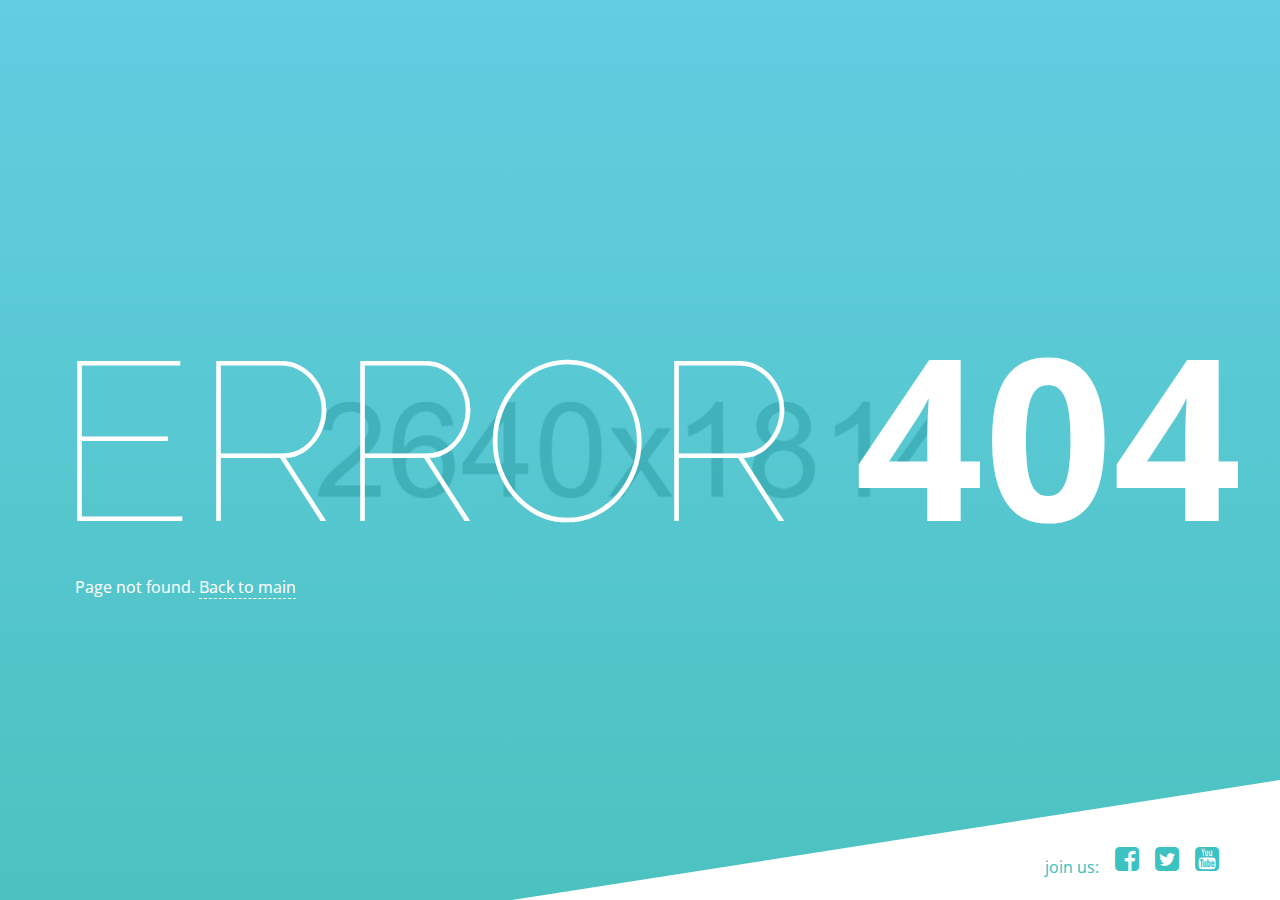
<file: 404-page.html>
<!DOCTYPE html>
<html lang="en">
	<head>
		<meta charset="utf-8">
		<!--[if IE]>
		<meta http-equiv="X-UA-Compatible" content="IE=edge">
		<![endif]-->
		<meta name="viewport" content="width=device-width, initial-scale=1, user-scalable=no">
		<title>Air Dev</title>
		<link rel="shortcut icon" type="image/x-icon" href="favicon.ico">
		<!-- Google fonts -->
		<link href='http://fonts.googleapis.com/css?family=Raleway:400,100,200,300,600|Open+Sans:400,600,300,700' rel='stylesheet' type='text/css'>
		<!-- Bootstrap -->
		<link href="assets/css/bootstrap.css" rel="stylesheet">
		<!-- Google fonts -->
		<link href="assets/css/font-awesome.min.css" rel="stylesheet">
		<link href="assets/flexslider/flexslider.css" rel="stylesheet">
		<link href="assets/css/jquery.fancybox.css" rel="stylesheet">
		<link href="assets/css/global.css" rel="stylesheet">
		<link href="assets/css/style.css" rel="stylesheet">
		<link href="assets/css/responsive.css" rel="stylesheet">
		<link href="assets/css/skin.css" rel="stylesheet">
		<script src="assets/js/modernizr.custom.js"></script>
	</head>
	<body class="error-page">
		<div id="wrapper">
			<div class="main-section">
				<div class="inner-main table-cell">
					<div class="container">
						<h1 class="animated-section animate">Error <span>404</span></h1>
						<p>
							Page not found. <a href="index.html" class="text-hightlight">Back to main</a>
						</p>

					</div>
				</div>
			</div>
			<div class="l-down"></div>
			<div class="container">
				<ul class="social-icons pull-right">
					<li>
						join us:
					</li>
					<li>
						<a href="http://facebook.com/"><i class="fa fa-facebook-square"></i></a>
					</li>
					<li>
						<a href="http://twitter.com/"><i class="fa fa-twitter-square"></i></a>
					</li>
					<li>
						<a href="http://www.youtube.com/"><i class="fa fa-youtube-square"></i></a>
					</li>
				</ul>
			</div>

		</div>

		<!-- jQuery (necessary for Bootstrap's JavaScript plugins) -->
		<script src="assets/js/jquery-1.11.1.min.js"></script>
		<!-- Include all compiled plugins (below), or include individual files as needed -->
		<script src="assets/js/bootstrap.js"></script>
		<script src="assets/js/jquery.easing.js"></script>
		<script src="assets/flexslider/jquery.flexslider.js"></script>
		<script src="assets/owl-carousel/owl.carousel.js"></script>
		<script src="assets/js/jquery-animate-css-rotate-scale.js"></script>
		<script src="assets/js/jquery.fancybox.js"></script>
		<script src="assets/js/jquery.circliful.js"></script>
		<script src="http://maps.google.com/maps/api/js?sensor=true"></script>
		<script src="assets/js/gmap.js"></script>
		<script src="assets/js/greyScale.js"></script>
		<script src="assets/js/site.js"></script>
	</body>
</html>
</file>
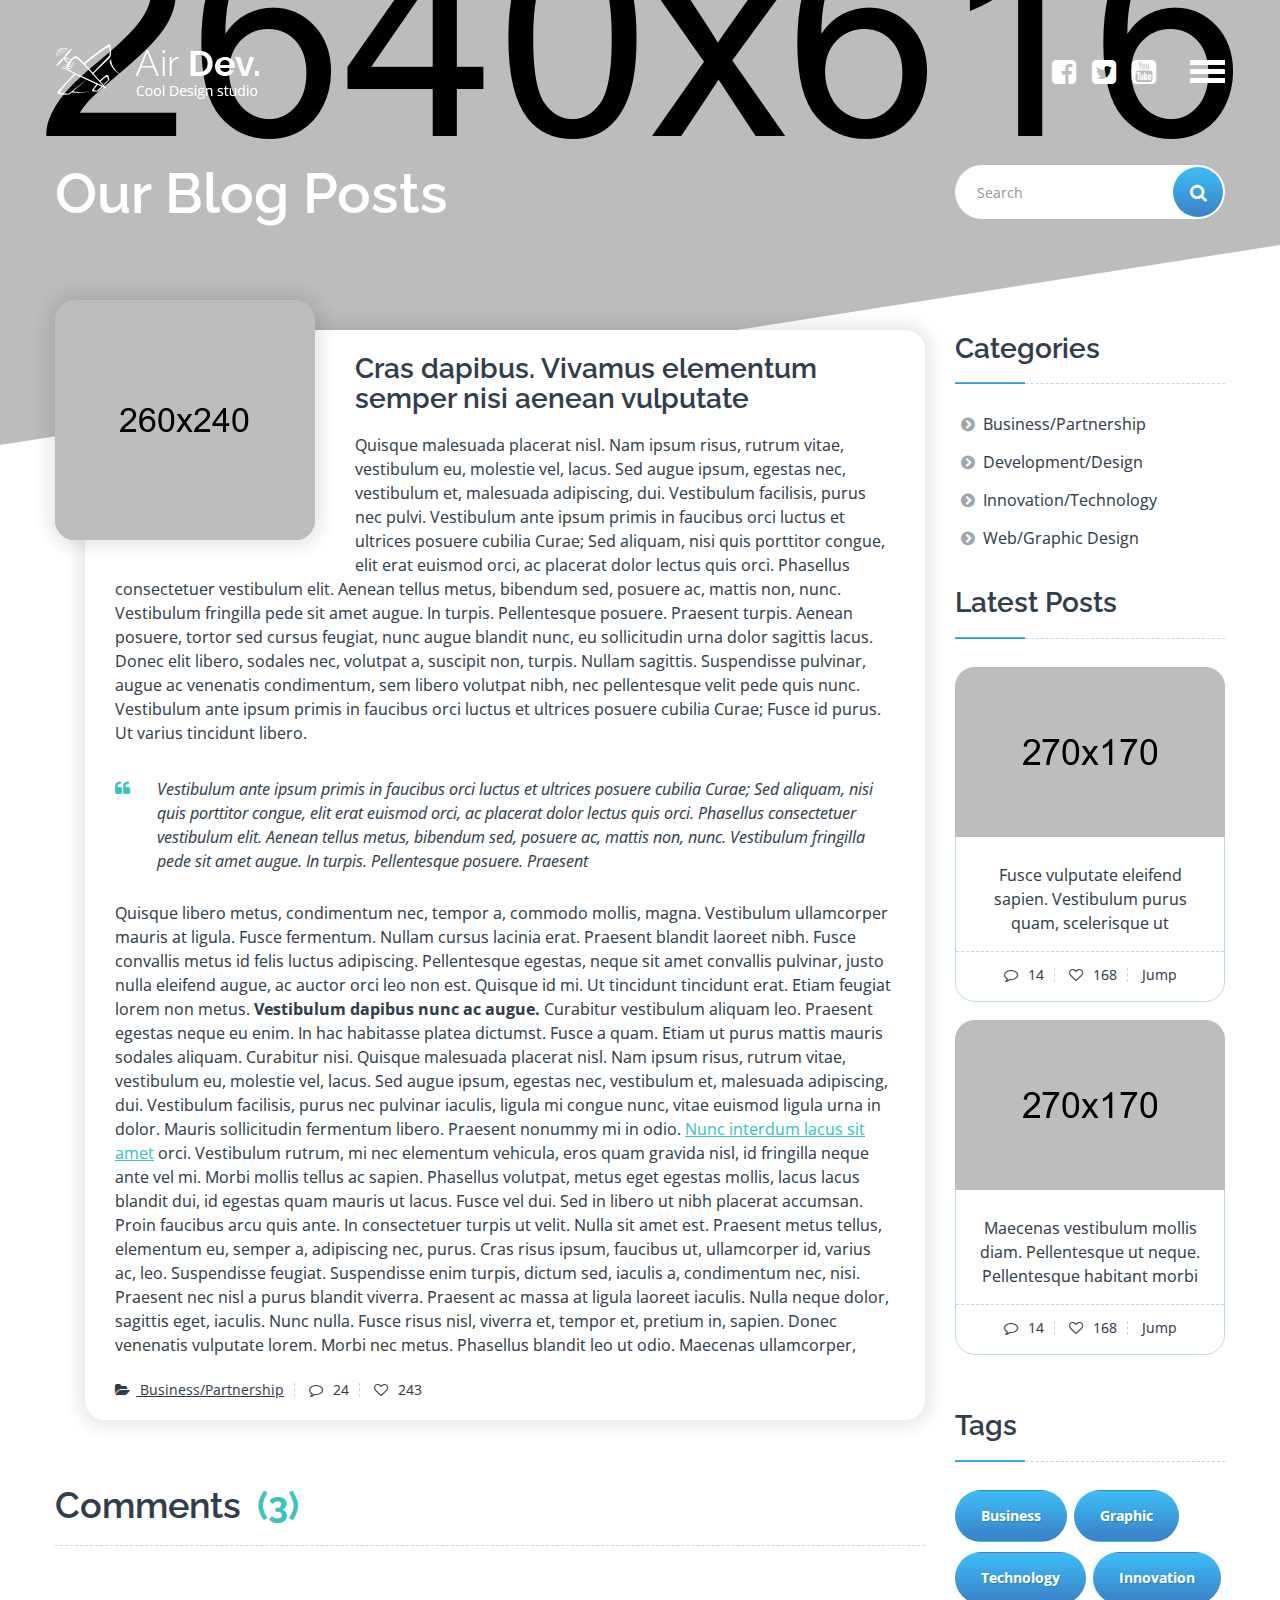
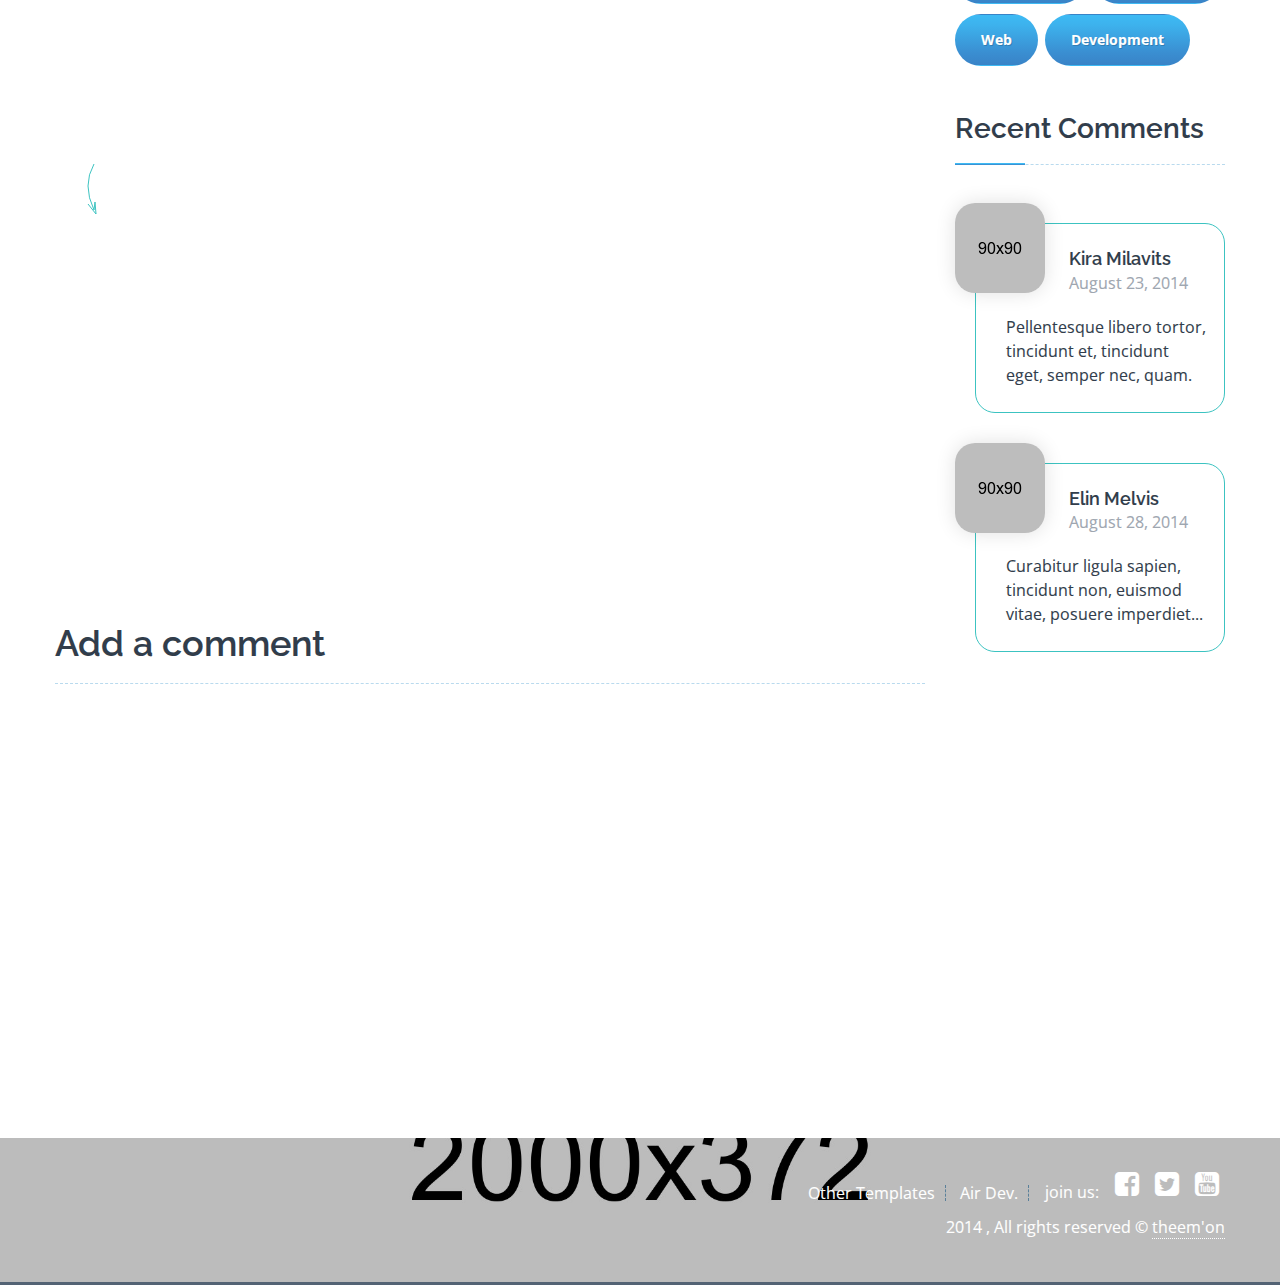
<file: blog-details.html>
<!DOCTYPE html>
<html lang="en">
	<head>
		<meta charset="utf-8">
		<!--[if IE]>
		<meta http-equiv="X-UA-Compatible" content="IE=edge">
		<![endif]-->
		<meta name="viewport" content="width=device-width, initial-scale=1, user-scalable=no">
		<title>Air Dev</title>
		<link rel="shortcut icon" type="image/x-icon" href="favicon.ico">
		<!-- Google fonts -->
		<link href='http://fonts.googleapis.com/css?family=Raleway:400,100,200,300,600|Open+Sans:400,600,300,700' rel='stylesheet' type='text/css'>
		<!-- Bootstrap -->
		<link href="assets/css/bootstrap.css" rel="stylesheet">
		<!-- Google fonts -->
		<link href="assets/css/font-awesome.min.css" rel="stylesheet">
		<link href="assets/flexslider/flexslider.css" rel="stylesheet">
		<link href="assets/css/jquery.fancybox.css" rel="stylesheet">
		<link href="assets/css/global.css" rel="stylesheet">
		<link href="assets/css/style.css" rel="stylesheet">
		<link href="assets/css/responsive.css" rel="stylesheet">
		<link href="assets/css/skin.css" rel="stylesheet">
		<script src="assets/js/modernizr.custom.js"></script>
	</head>
	<body>
		<div id="wrapper">

			<main id="main" role="main" class="blog-page parallax">
				<!--Header Section Start-->
				<header id="header" data-sticky="yes">
					<div class="navbar" role="navigation">
						<div class="container">
							<!-- Brand and toggle get grouped for better mobile display -->
							<div class="navbar-header">
								<a class="navbar-brand" href="index.html" title="Air Dev | Homepage"><img src="assets/img/logo.png" alt=""></a>
								<button type="button" class="navbar-toggle collapsed" data-toggle="collapse" data-target="#main-nav">
									<span class="sr-only">Toggle navigation</span>
									<span class="icon-bar"></span>
								</button>

								<ul class="social-icons hidden-xs">
									<li>
										<a href="http://facebook.com/"><i class="fa fa-facebook-square"></i></a>
									</li>
									<li>
										<a href="http://twitter.com/"><i class="fa fa-twitter-square"></i></a>
									</li>
									<li>
										<a href="http://www.youtube.com/"><i class="fa fa-youtube-square"></i></a>
									</li>
								</ul>
							</div>

							<!-- Collect the nav links, forms, and other content for toggling -->
							<nav class="collapse navbar-collapse" id="main-nav">
								<div class="container">
									<div class="row">
										<ul class="nav navbar-nav">
											<li>
												<a href="index.html#main-section">Introduction</a>
											</li>
											<li>
												<a href="index.html#work-process">Work Process</a>
											</li>
											<li>
												<a href="index.html#about-us">About Us</a>
											</li>
											<li>
												<a href="index.html#main-section">We are developers</a>
											</li>
											<li>
												<a href="index.html#clients-review">Clients Reviews</a>
											</li>
											<li>
												<a href="index.html#contact-us">Contacts</a>
											</li>
											<li>
												<a href="index.html#main-blog">Our Blog</a>
											</li>
											<li>
												<ul class="social-icons visible-xs">
													<li>
														<a href="http://facebook.com/"><i class="fa fa-facebook-square"></i></a>
													</li>
													<li>
														<a href="http://twitter.com/"><i class="fa fa-twitter-square"></i></a>
													</li>
													<li>
														<a href="http://www.youtube.com/"><i class="fa fa-youtube-square"></i></a>
													</li>
												</ul>
											</li>
										</ul>
									</div>
								</div>
							</nav><!-- /.navbar-collapse -->
						</div><!-- /.container-fluid -->
					</div>
				</header>
				<!--Header Section End-->
				<section class="blog-section">
					<div class="container">
						<div class="row">
							<div class="col-xs-12">
								<header>
									<form class="search-form" role="search">
										<div class="form-group">
											<input type="text" class="form-control" placeholder="Search">
										</div>
										<button type="submit" class="btn badge badge-theme">
											<i class="fa fa-search"></i>
										</button>
									</form>
									<h2>Our Blog Posts</h2>
								</header>
							</div>
						</div>
					</div>
					<div class="wrap-blog-post blog-details">
						<div class="l-down"></div>
						<div class="container">
							<div class="row ">
								<div class="col-xs-12">
									<div class="row blog-row">
										<div class="col-xs-12 col-md-9">
											<article class="media blog-post animated-section animate">
												<a class="pull-left img-blog zoom-view" href="assets/img/blog-details.jpg"> <img class="media-object" src="assets/img/img-blog-01.png" alt=""> <span>Full view</span> </a>
												<div class="media-body">
													<h3 class="media-heading">Cras dapibus. Vivamus elementum semper nisi aenean vulputate</h3>
													<p>
														Quisque malesuada placerat nisl. Nam ipsum risus, rutrum vitae, vestibulum eu, molestie vel, lacus. Sed augue ipsum, egestas nec, vestibulum et, malesuada adipiscing, dui. Vestibulum facilisis, purus nec pulvi. Vestibulum ante ipsum primis in faucibus orci luctus et ultrices posuere cubilia Curae; Sed aliquam, nisi quis porttitor congue, elit erat euismod orci, ac placerat dolor lectus quis orci. Phasellus consectetuer vestibulum elit. Aenean tellus metus, bibendum sed, posuere ac, mattis non, nunc. Vestibulum fringilla pede sit amet augue. In turpis. Pellentesque posuere. Praesent turpis. Aenean posuere, tortor sed cursus feugiat, nunc augue blandit nunc, eu sollicitudin urna dolor sagittis lacus. Donec elit libero, sodales nec, volutpat a, suscipit non, turpis. Nullam sagittis. Suspendisse pulvinar, augue ac venenatis condimentum, sem libero volutpat nibh, nec pellentesque velit pede quis nunc. Vestibulum ante ipsum primis in faucibus orci luctus et ultrices posuere cubilia Curae; Fusce id purus. Ut varius tincidunt libero.
													</p>
													<blockquote>
														<p>
															Vestibulum ante ipsum primis in faucibus orci luctus et ultrices posuere cubilia Curae; Sed aliquam, nisi quis porttitor congue, elit erat euismod orci, ac placerat dolor lectus quis orci. Phasellus consectetuer vestibulum elit. Aenean tellus metus, bibendum sed, posuere ac, mattis non, nunc. Vestibulum fringilla pede sit amet augue. In turpis. Pellentesque posuere. Praesent
														</p>
													</blockquote>
													<p>
														Quisque libero metus, condimentum nec, tempor a, commodo mollis, magna. Vestibulum ullamcorper mauris at ligula. Fusce fermentum. Nullam cursus lacinia erat. Praesent blandit laoreet nibh. Fusce convallis metus id felis luctus adipiscing. Pellentesque egestas, neque sit amet convallis pulvinar, justo nulla eleifend augue, ac auctor orci leo non est. Quisque id mi. Ut tincidunt tincidunt erat. Etiam feugiat lorem non metus. <strong>Vestibulum dapibus nunc ac augue.</strong> Curabitur vestibulum aliquam leo. Praesent egestas neque eu enim. In hac habitasse platea dictumst. Fusce a quam. Etiam ut purus mattis mauris sodales aliquam. Curabitur nisi. Quisque malesuada placerat nisl. Nam ipsum risus, rutrum vitae, vestibulum eu, molestie vel, lacus. Sed augue ipsum, egestas nec, vestibulum et, malesuada adipiscing, dui. Vestibulum facilisis, purus nec pulvinar iaculis, ligula mi congue nunc, vitae euismod ligula urna in dolor. Mauris sollicitudin fermentum libero. Praesent nonummy mi in odio. <a href="#" class="text-hightlight">Nunc interdum lacus sit amet</a> orci. Vestibulum rutrum, mi nec elementum vehicula, eros quam gravida nisl, id fringilla neque ante vel mi. Morbi mollis tellus ac sapien. Phasellus volutpat, metus eget egestas mollis, lacus lacus blandit dui, id egestas quam mauris ut lacus. Fusce vel dui. Sed in libero ut nibh placerat accumsan. Proin faucibus arcu quis ante. In consectetuer turpis ut velit. Nulla sit amet est. Praesent metus tellus, elementum eu, semper a, adipiscing nec, purus. Cras risus ipsum, faucibus ut, ullamcorper id, varius ac, leo. Suspendisse feugiat. Suspendisse enim turpis, dictum sed, iaculis a, condimentum nec, nisi. Praesent nec nisl a purus blandit viverra. Praesent ac massa at ligula laoreet iaculis. Nulla neque dolor, sagittis eget, iaculis. Nunc nulla. Fusce risus nisl, viverra et, tempor et, pretium in, sapien. Donec venenatis vulputate lorem. Morbi nec metus. Phasellus blandit leo ut odio. Maecenas ullamcorper,
													</p>
													<footer class="post-links">
														<a href="#" class="text-hightlight"><i class="fa fa-folder-open"></i> Business/Partnership</a>
														<a href="#"><i class="fa fa-comment-o"></i> 24</a>
														<a href="#"><i class="fa fa-heart-o"></i> 243</a>
													</footer>
												</div>
											</article>
											<section class="comment-group">
												<h3 class="bottom-border full">Comments <span class="badge text-badge">(3)</span></h3>
												<article class="media comment animated-section animate">
													<a class="pull-left" href="#"> <img class="media-object" src="assets/img/img-client-03.png" alt=""> </a>
													<div class="media-body">
														<div class="media-heading clearfix">
															<h4 class="h5  pull-left">Kira Milavits / <a href="#" class="text-theme">Reply</a></h4>
															<span class="date pull-right">August 23, 2014 at 18:12</span>
														</div>
														<p>
															Pellentesque libero tortor, tincidunt et, tincidunt eget, semper nec, quam. Sed hendrerit. Morbi ac felis. Nunc egestas, augue.
														</p>
													</div>
												</article>
												<div class="reply-comment">
													<svg xmlns="http://www.w3.org/2000/svg"
													xmlns:xlink="http://www.w3.org/1999/xlink">
														<path class="curve" d="M30,4 Q18,25,30,50" fill="none"/>
														<path class="curve" d="M32,54 L24,44" />
														<path class="curve" d="M32,54 L31,42 30,50" fill="none"/>
													</svg>

													<article class="media comment animated-section animate">
														<a class="pull-left" href="#"> <img class="media-object" src="assets/img/img-client-04.png" alt=""> </a>
														<div class="media-body">
															<div class="media-heading clearfix">
																<h4 class="h5  pull-left">Elin Melvis / <a href="#" class="text-theme">Reply</a></h4>
																<span class="date pull-right">August 28, 2014 at 12:36</span>
															</div>
															<p>
																Curabitur ligula sapien, tincidunt non, euismod vitae, posuere imperdiet, leo. Maecenas malesuada. Praesent congue erat at massa. Sed cursus turpis vitae tortor.
															</p>
														</div>
													</article>
												</div>
												<article class="media comment animated-section animate">
													<a class="pull-left" href="#"> <img class="media-object" src="assets/img/img-client-05.png" alt=""> </a>
													<div class="media-body">
														<div class="media-heading clearfix">
															<h4 class="h5  pull-left">Vilen Markus / <a href="#" class="text-theme">Reply</a></h4>
															<span class="date pull-right">August 31, 2014 at 14:08</span>
														</div>
														<p>
															Curabitur a felis in nunc fringilla tristique. Morbi mattis ullamcorper velit. Phasellus gravida semper nisi. Nullam vel sem. Pellentesque libero tortor.
														</p>
													</div>
												</article>
											</section>
											<section class="add-comment">
												<h3 class="bottom-border full">Add a comment</h3>
												<form role="form" class="enquiry-form animated-section animate">
													<div class="row">
														<div class="col-xs-12 col-sm-6">
															<div class="input-group">
																<input type="text" class="form-control" id="name">
																<label class="label-text" for="name">Your Name *</label>
																<span class="input-group-btn"> <label for="name" class="btn btn-default"> <i class="fa fa-user"></i> </label> </span>
															</div>
														</div>
														<div class="col-xs-12 col-sm-6">
															<div class="input-group">
																<input type="text" class="form-control" id="email">
																<label class="label-text" for="email">Your E-mail *</label>
																<span class="input-group-btn"> <label for="email" class="btn btn-default"> <i class="fa fa-envelope"></i> </label> </span>
															</div>
														</div>
													</div>
													<div class="input-group message">
														<textarea id="msg" class="form-control"></textarea>
														<label class="label-text" for="msg">Message Text *</label>
														<span class="input-group-btn"> <label for="msg" class="btn btn-default"> <i class="fa fa-pencil"></i> </label> </span>
													</div>

													<div class="submit-form">
														<a href="#" class="badge badge-default">x</a>
														<button type="button" class="btn btn-theme" id="submit">
															send message <i class="fa fa-chevron-right"></i>
														</button>
													</div>
												</form>
											</section>

										</div>
										<aside class="col-xs-12 col-md-3 sidebar">
											<div class="sidebar-module">
												<h3 class="thik-dahsed-border">Categories</h3>
												<ul class="arrow-list">
													<li>
														<a href="">Business/Partnership</a>
													</li>
													<li>
														<a href="">Development/Design</a>
													</li>
													<li>
														<a href="">Innovation/Technology</a>
													</li>
													<li>
														<a href="">Web/Graphic Design</a>
													</li>
												</ul>
											</div>
											<div class="sidebar-module">
												<h3 class="thik-dahsed-border">Latest Posts</h3>
												<div class="row">
													<div class="col-xs-12 col-sm-6 col-md-12">
														<article class="sidebar-post">
															<figure>
																<img alt="" src="assets/img/img-pricing-01.png">
															</figure>
															<p>
																<a href="#">Fusce vulputate eleifend sapien. Vestibulum purus quam, scelerisque ut</a>
															</p>
															<footer class="post-links">
																<a href="#"><i class="fa fa-comment-o"></i> 14</a>
																<a href="#"><i class="fa fa-heart-o"></i> 168</a>
																<a href="#">Jump</a>
															</footer>
														</article>
													</div>
													<div class="col-xs-12 col-sm-6 col-md-12">
														<article class="sidebar-post">
															<figure>
																<img alt="" src="assets/img/img-pricing-05.png">
															</figure>
															<p>
																<a href="#">Maecenas vestibulum mollis diam. Pellentesque ut neque. Pellentesque habitant morbi</a>
															</p>
															<footer class="post-links">
																<a href="#"><i class="fa fa-comment-o"></i> 14</a>
																<a href="#"><i class="fa fa-heart-o"></i> 168</a>
																<a href="#">Jump</a>
															</footer>
														</article>
													</div>
												</div>
											</div>
											<div class="sidebar-module">
												<h3 class="thik-dahsed-border">Tags</h3>
												<nav>
													<a href="#" class="btn btn-tag">Business</a>
													<a href="#" class="btn btn-tag">Graphic</a>
													<a href="#" class="btn btn-tag">Technology</a>
													<a href="#" class="btn btn-tag">Innovation</a>
													<a href="#" class="btn btn-tag">Web</a>
													<a href="#" class="btn btn-tag">Development</a>
												</nav>
											</div>
											<div class="sidebar-module">
												<h3 class="thik-dahsed-border">Recent Comments</h3>
												<article class="media comment">
													<a class="pull-left" href="#"> <img class="media-object" src="assets/img/img-client-03.png" alt=""> </a>
													<div class="media-body">
														<h4 class="h5 media-heading"><a href="#">Kira Milavits</a></h4>
														<span class="date">August 23, 2014</span>
														<p>
															Pellentesque libero tortor, tincidunt et, tincidunt eget, semper nec, quam.
														</p>
													</div>
												</article>
												<article class="media comment">
													<a class="pull-left" href="#"> <img class="media-object" src="assets/img/img-client-04.png" alt=""> </a>
													<div class="media-body">
														<h4 class="h5 media-heading"><a href="#">Elin Melvis</a></h4>
														<span class="date">August 28, 2014</span>
														<p>
															Curabitur ligula sapien, tincidunt non, euismod vitae, posuere imperdiet...
														</p>
													</div>
												</article>
											</div>
										</aside>
									</div>
								</div>
							</div>
						</div>
					</div>
				</section>

			</main>

			<!--Footer Section Start-->
			<footer id="footer" class="parallax">
				<div class="container">
					<div class="row">
						<div class="col-xs-12">
							<nav class="clearfix">
								<ul class="social-icons">
									<li>
										join us:
									</li>
									<li>
										<a href="http://facebook.com/"><i class="fa fa-facebook-square"></i></a>
									</li>
									<li>
										<a href="http://twitter.com/"><i class="fa fa-twitter-square"></i></a>
									</li>
									<li>
										<a href="http://www.youtube.com/"><i class="fa fa-youtube-square"></i></a>
									</li>
								</ul>
								<ul class="nav-links">
									<li>
										<a href="#">Other Templates</a>
									</li>
									<li>
										<a href="#">Air Dev.</a>
									</li>
								</ul>
							</nav>
							<p class="copyright">
								2014 , All rights reserved &copy; <a href="http://theemon.com/">theem'on</a>
							</p>
						</div>
					</div>
				</div>
			</footer>
			<!--Footer Section End-->
		</div>

		<!-- jQuery (necessary for Bootstrap's JavaScript plugins) -->
		<script src="assets/js/jquery-1.11.1.min.js"></script>
		<!-- Include all compiled plugins (below), or include individual files as needed -->
		<script src="assets/js/bootstrap.js"></script>
		<script src="assets/js/jquery.easing.js"></script>
		<script src="assets/flexslider/jquery.flexslider.js"></script>
		<script src="assets/owl-carousel/owl.carousel.js"></script>
		<script src="assets/js/jquery-animate-css-rotate-scale.js"></script>
		<script src="assets/js/jquery.fancybox.js"></script>
		<script src="assets/js/jquery.circliful.js"></script>
		<script src="http://maps.google.com/maps/api/js?sensor=true"></script>
		<script src="assets/js/gmap.js"></script>
		<script src="assets/js/greyScale.js"></script>
		<script src="assets/js/site.js"></script>
	</body>
</html>
</file>
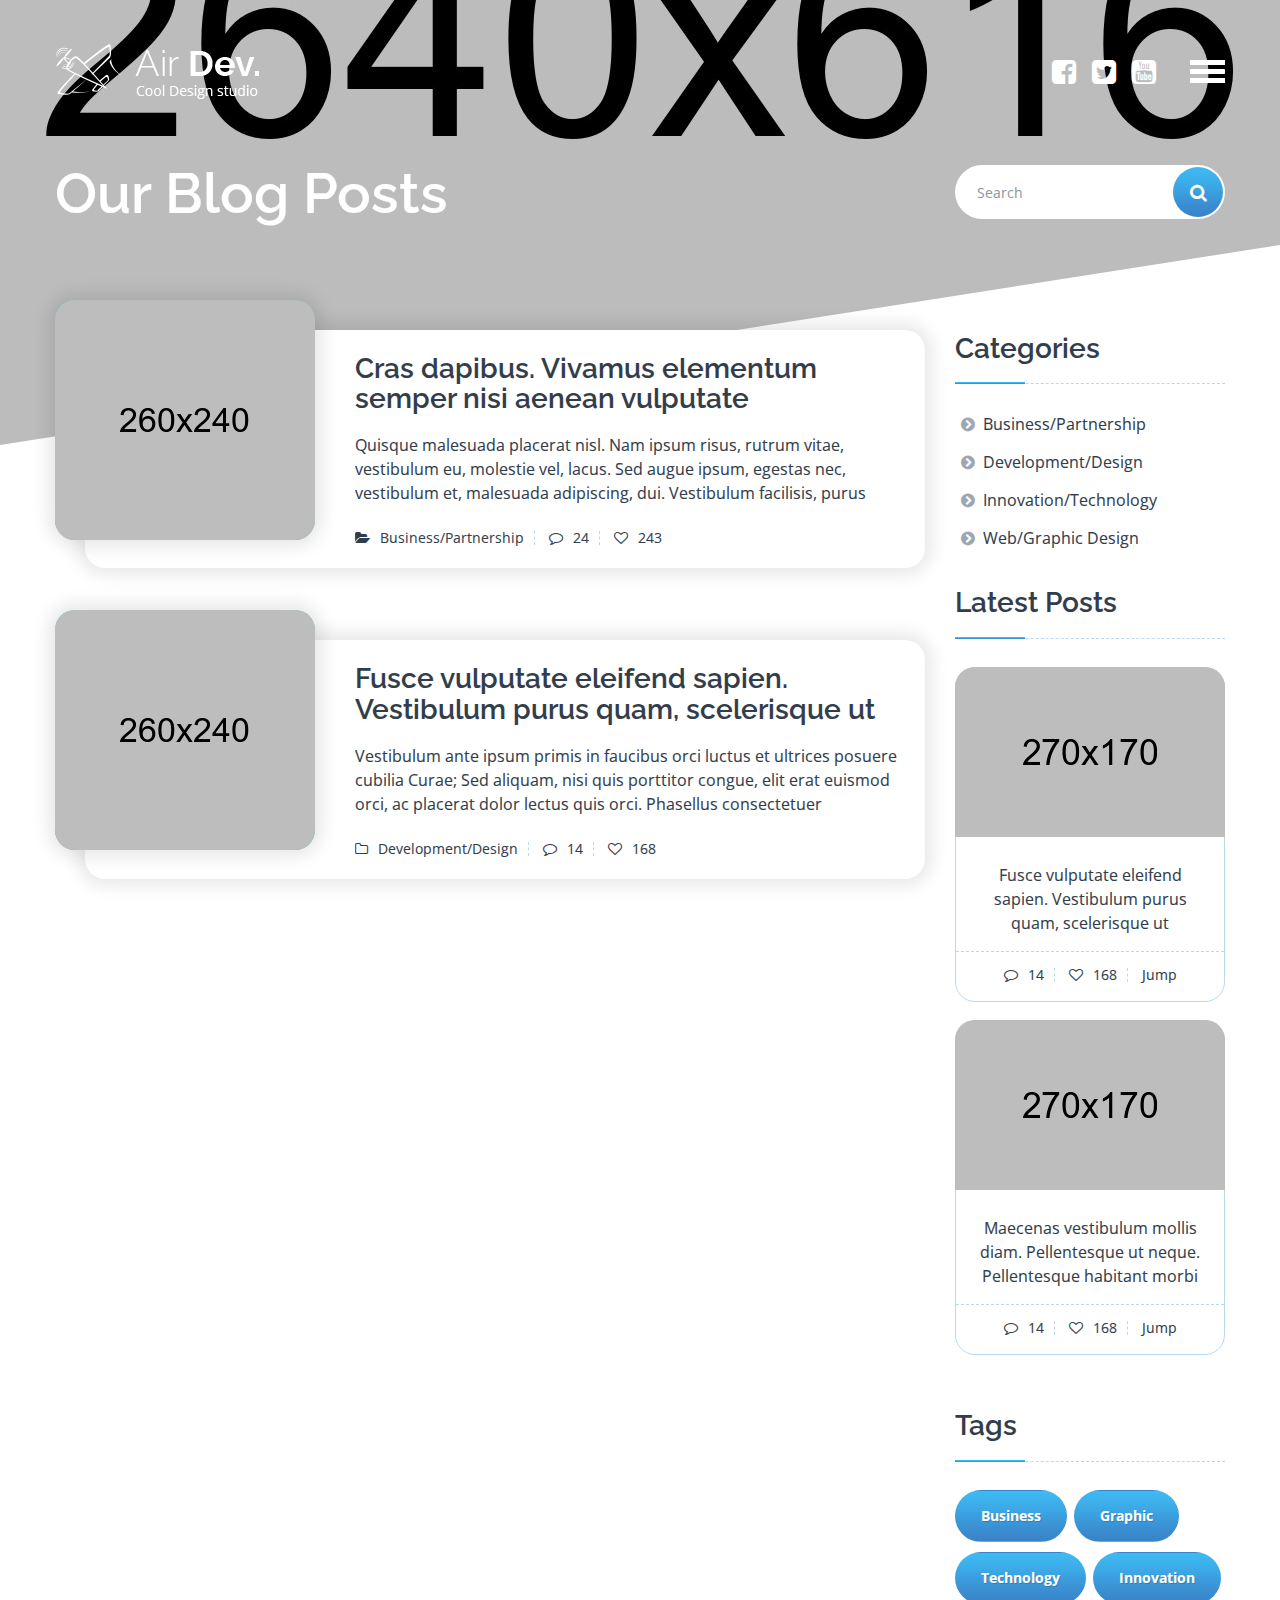
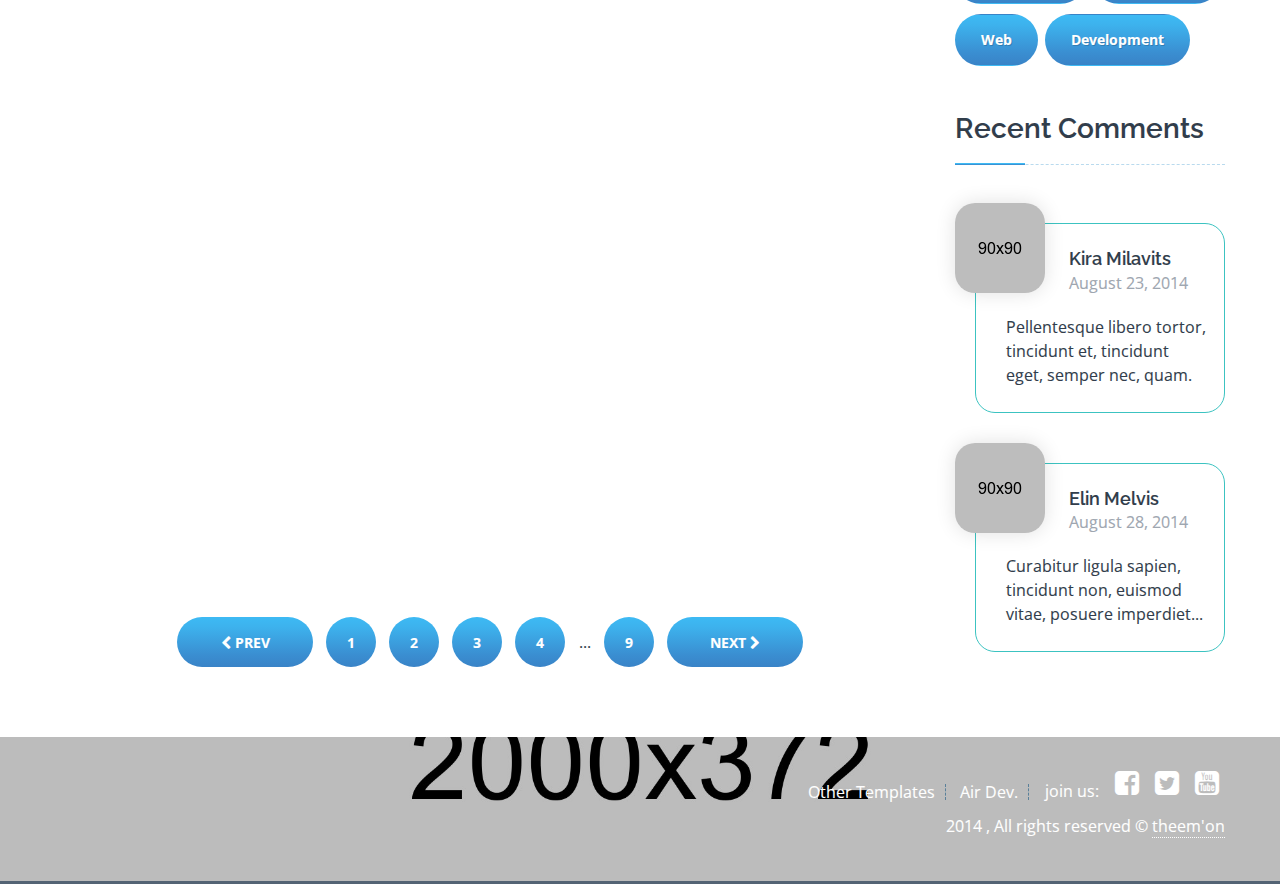
<file: blog.html>
<!DOCTYPE html>
<html lang="en">
	<head>
		<meta charset="utf-8">
		<!--[if IE]>
		<meta http-equiv="X-UA-Compatible" content="IE=edge">
		<![endif]-->
		<meta name="viewport" content="width=device-width, initial-scale=1, user-scalable=no">
		<title>Air Dev</title>
		<link rel="shortcut icon" type="image/x-icon" href="favicon.ico">
		<!-- Google fonts -->
		<link href='http://fonts.googleapis.com/css?family=Raleway:400,100,200,300,600|Open+Sans:400,600,300,700' rel='stylesheet' type='text/css'>
		<!-- Bootstrap -->
		<link href="assets/css/bootstrap.css" rel="stylesheet">
		<!-- Google fonts -->
		<link href="assets/css/font-awesome.min.css" rel="stylesheet">
		<link href="assets/flexslider/flexslider.css" rel="stylesheet">
		<link href="assets/css/jquery.fancybox.css" rel="stylesheet">
		<link href="assets/css/global.css" rel="stylesheet">
		<link href="assets/css/style.css" rel="stylesheet">
		<link href="assets/css/responsive.css" rel="stylesheet">
		<link href="assets/css/skin.css" rel="stylesheet">
		<script src="assets/js/modernizr.custom.js"></script>
	</head>
	<body>
		<div id="wrapper">

			<main id="main" role="main" class="blog-page parallax">
				<!--Header Section Start-->
				<header id="header" data-sticky="yes">
					<div class="navbar" role="navigation">
						<div class="container">
							<!-- Brand and toggle get grouped for better mobile display -->
							<div class="navbar-header">
								<a class="navbar-brand" href="index.html" title="Air Dev | Homepage"><img src="assets/img/logo.png" alt=""></a>
								<button type="button" class="navbar-toggle collapsed" data-toggle="collapse" data-target="#main-nav">
									<span class="sr-only">Toggle navigation</span>
									<span class="icon-bar"></span>
								</button>

								<ul class="social-icons hidden-xs">
									<li>
										<a href="http://facebook.com/"><i class="fa fa-facebook-square"></i></a>
									</li>
									<li>
										<a href="http://twitter.com/"><i class="fa fa-twitter-square"></i></a>
									</li>
									<li>
										<a href="http://www.youtube.com/"><i class="fa fa-youtube-square"></i></a>
									</li>
								</ul>
							</div>

							<!-- Collect the nav links, forms, and other content for toggling -->
							<nav class="collapse navbar-collapse" id="main-nav">
								<div class="container">
									<div class="row">
										<ul class="nav navbar-nav">
											<li>
												<a href="index.html#main-section">Introduction</a>
											</li>
											<li>
												<a href="index.html#work-process">Work Process</a>
											</li>
											<li>
												<a href="index.html#about-us">About Us</a>
											</li>
											<li>
												<a href="index.html#main-section">We are developers</a>
											</li>
											<li>
												<a href="index.html#clients-review">Clients Reviews</a>
											</li>
											<li>
												<a href="index.html#contact-us">Contacts</a>
											</li>
											<li>
												<a href="index.html#main-blog">Our Blog</a>
											</li>
											<li>
												<ul class="social-icons visible-xs">
													<li>
														<a href="http://facebook.com/"><i class="fa fa-facebook-square"></i></a>
													</li>
													<li>
														<a href="http://twitter.com/"><i class="fa fa-twitter-square"></i></a>
													</li>
													<li>
														<a href="http://www.youtube.com/"><i class="fa fa-youtube-square"></i></a>
													</li>
												</ul>
											</li>
										</ul>
									</div>
								</div>
							</nav><!-- /.navbar-collapse -->
						</div><!-- /.container-fluid -->
					</div>
				</header>
				<!--Header Section End-->
				<section class="blog-section">
					<div class="container">
						<div class="row">
							<div class="col-xs-12">
								<header>
									<form class="search-form" role="search">
										<div class="form-group">
											<input type="text" class="form-control" placeholder="Search">
										</div>
										<button type="submit" class="btn badge badge-theme">
											<i class="fa fa-search"></i>
										</button>
									</form>
									<h2>Our Blog Posts</h2>
								</header>
							</div>
						</div>
					</div>
					<div class="wrap-blog-post">
						<div class="l-down"></div>
						<div class="container">
							<div class="row ">
								<div class="col-xs-12">
									<div class="row blog-row">
										<div class="col-xs-12 col-md-9">
											<article class="media blog-post">
												<a class="pull-left img-blog" href="blog-details.html"> <img class="media-object" src="assets/img/img-blog-01.png" alt=""> <span>Full view</span> </a>
												<div class="media-body">
													<h3 class="media-heading"><a href="blog-details.html">Cras dapibus. Vivamus elementum semper nisi aenean vulputate</a></h3>
													<p>
														Quisque malesuada placerat nisl. Nam ipsum risus, rutrum vitae, vestibulum eu, molestie vel, lacus. Sed augue ipsum, egestas nec, vestibulum et, malesuada adipiscing, dui. Vestibulum facilisis, purus
													</p>
													<footer class="post-links">
														<a href="#"><i class="fa fa-folder-open"></i> Business/Partnership</a>
														<a href="#"><i class="fa fa-comment-o"></i> 24</a>
														<a href="#"><i class="fa fa-heart-o"></i> 243</a>
													</footer>
												</div>
											</article>
											<article class="media blog-post">
												<a class="pull-left img-blog" href="blog-details.html"> <img class="media-object" src="assets/img/img-blog-02.png" alt=""><span>Full view</span> </a>
												<div class="media-body">
													<h3 class="media-heading"><a href="blog-details.html">Fusce vulputate eleifend sapien. Vestibulum purus quam, scelerisque ut</a></h3>
													<p>
														Vestibulum ante ipsum primis in faucibus orci luctus et ultrices posuere cubilia Curae; Sed aliquam, nisi quis porttitor congue, elit erat euismod orci, ac placerat dolor lectus quis orci. Phasellus consectetuer
													</p>
													<footer class="post-links">
														<a href="#"><i class="fa fa-folder-o"></i> Development/Design</a>
														<a href="#"><i class="fa fa-comment-o"></i> 14</a>
														<a href="#"><i class="fa fa-heart-o"></i> 168</a>
													</footer>
												</div>
											</article>
											<article class="media blog-post animated-section animate">
												<a class="pull-left img-blog" href="blog-details.html"> <img class="media-object" src="assets/img/img-blog-03.png" alt=""><span>Full view</span> </a>
												<div class="media-body">
													<h3 class="media-heading"><a href="blog-details.html">Vestibulum ante ipsum primis in faucibus orci luctus et ultrices</a></h3>
													<p>
														Fusce id purus. Ut varius tincidunt libero. Phasellus dolor. Maecenas vestibulum mollis diam. Pellentesque ut neque. Pellentesque habitant morbi tristique senectus et netus et malesuada fames ac turpis eges-
													</p>
													<footer class="post-links">
														<a href="#"><i class="fa fa-folder-o"></i> Innovation/Technology</a>
														<a href="#"><i class="fa fa-comment-o"></i> 36</a>
														<a href="#"><i class="fa fa-heart-o"></i> 312</a>
													</footer>
												</div>
											</article>
											<article class="media blog-post animated-section animate">
												<a class="pull-left img-blog" href="blog-details.html"> <img class="media-object" src="assets/img/img-blog-04.png" alt=""><span>Full view</span> </a>
												<div class="media-body">
													<h3 class="media-heading"><a href="blog-details.html">Proin sapien ipsum, porta a, auctor quis, euismod ut, mi viverra</a></h3>
													<p>
														Maecenas ullamcorper, dui et placerat feugiat, eros pede varius nisi, condimentum viverra felis nunc et lorem. Sed magna purus, fermentum eu, tincidunt eu, varius ut, felis. In auctor lobortis lacus libero
													</p>
													<footer class="post-links">
														<a href="#"><i class="fa fa-folder-o"></i> Web/Graphic Design</a>
														<a href="#"><i class="fa fa-comment-o"></i> 24</a>
														<a href="#"><i class="fa fa-heart-o"></i> 243</a>
													</footer>
												</div>
											</article>
											<article class="media blog-post animated-section animate">
												<a class="pull-left img-blog" href="blog-details.html"> <img class="media-object" src="assets/img/img-blog-05.png" alt=""><span>Full view</span> </a>
												<div class="media-body">
													<h3 class="media-heading"><a href="blog-details.html">Morbi nec metus. Phasellus blandit leo ut odio. Maecenas ullamcorper</a></h3>
													<p>
														Curabitur ligula sapien, tincidunt non, euismod vitae, posuere imperdiet, leo. Maecenas malesuada. Praesent congue erat at massa. Sed cursus turpis vitae tortor. Donec posuere vulputate arcu accumsan
													</p>
													<footer class="post-links">
														<a href="#"><i class="fa fa-folder-o"></i> Development/Design</a>
														<a href="#"><i class="fa fa-comment-o"></i> 14</a>
														<a href="#"><i class="fa fa-heart-o"></i> 168</a>
													</footer>
												</div>
											</article>
											<article class="media blog-post animated-section animate">
												<a class="pull-left img-blog" href="blog-details.html"> <img class="media-object" src="assets/img/img-blog-06.png" alt=""><span>Full view</span> </a>
												<div class="media-body">
													<h3 class="media-heading"><a href="blog-details.html">Curabitur vestibulum aliquam leo. Praesent egestas neque eu</a></h3>
													<p>
														Donec elit libero, sodales nec, volutpat a, suscipit non, turpis. Nullam sagittis. Suspendisse pulvinar, augue ac venenatis condimentum, sem libero volutpat nibh, nec pellentesque velit pede quis nunc. Vestibulum ante
													</p>
													<footer class="post-links">
														<a href="#"><i class="fa fa-folder-o"></i> Innovation/Technology</a>
														<a href="#"><i class="fa fa-comment-o"></i> 36</a>
														<a href="#"><i class="fa fa-heart-o"></i> 312</a>
													</footer>
												</div>
											</article>

											<ul class="pagination">
												<li>
													<a href="#"><i class="fa fa-chevron-left"></i> prev</a>
												</li>
												<li>
													<a href="#">1</a>
												</li>
												<li>
													<a href="#">2</a>
												</li>
												<li>
													<a href="#">3</a>
												</li>
												<li>
													<a href="#">4</a>
												</li>
												<li>
													...
												</li>
												<li>
													<a href="#">9</a>
												</li>
												<li>
													<a href="#">Next <i class="fa fa-chevron-right"></i></a>
												</li>
											</ul>
										</div>
										<aside class="col-xs-12 col-md-3 sidebar">
											<div class="sidebar-module">
												<h3 class="thik-dahsed-border">Categories</h3>
												<ul class="arrow-list">
													<li>
														<a href="">Business/Partnership</a>
													</li>
													<li>
														<a href="">Development/Design</a>
													</li>
													<li>
														<a href="">Innovation/Technology</a>
													</li>
													<li>
														<a href="">Web/Graphic Design</a>
													</li>
												</ul>
											</div>
											<div class="sidebar-module">
												<h3 class="thik-dahsed-border">Latest Posts</h3>
												<div class="row">
													<div class="col-xs-12 col-sm-6 col-md-12">
														<article class="sidebar-post">
															<figure>
																<img alt="" src="assets/img/img-pricing-01.png">
															</figure>
															<p>
																<a href="#">Fusce vulputate eleifend sapien. Vestibulum purus quam, scelerisque ut</a>
															</p>
															<footer class="post-links">
																<a href="#"><i class="fa fa-comment-o"></i> 14</a>
																<a href="#"><i class="fa fa-heart-o"></i> 168</a>
																<a href="#">Jump</a>
															</footer>
														</article>
													</div>
													<div class="col-xs-12 col-sm-6 col-md-12">
														<article class="sidebar-post">
															<figure>
																<img alt="" src="assets/img/img-pricing-05.png">
															</figure>
															<p>
																<a href="#">Maecenas vestibulum mollis diam. Pellentesque ut neque. Pellentesque habitant morbi</a>
															</p>
															<footer class="post-links">
																<a href="#"><i class="fa fa-comment-o"></i> 14</a>
																<a href="#"><i class="fa fa-heart-o"></i> 168</a>
																<a href="#">Jump</a>
															</footer>
														</article>
													</div>
												</div>
											</div>
											<div class="sidebar-module">
												<h3 class="thik-dahsed-border">Tags</h3>
												<nav>
													<a href="#" class="btn btn-tag">Business</a>
													<a href="#" class="btn btn-tag">Graphic</a>
													<a href="#" class="btn btn-tag">Technology</a>
													<a href="#" class="btn btn-tag">Innovation</a>
													<a href="#" class="btn btn-tag">Web</a>
													<a href="#" class="btn btn-tag">Development</a>
												</nav>
											</div>
											<div class="sidebar-module">
												<h3 class="thik-dahsed-border">Recent Comments</h3>
												<article class="media comment">
													<a class="pull-left" href="#"> <img class="media-object" src="assets/img/img-client-03.png" alt=""> </a>
													<div class="media-body">
														<h4 class="h5 media-heading"><a href="#">Kira Milavits</a></h4>
														<span class="date">August 23, 2014</span>
														<p>
															Pellentesque libero tortor, tincidunt et, tincidunt eget, semper nec, quam.
														</p>
													</div>
												</article>
												<article class="media comment">
													<a class="pull-left" href="#"> <img class="media-object" src="assets/img/img-client-04.png" alt=""> </a>
													<div class="media-body">
														<h4 class="h5 media-heading"><a href="#">Elin Melvis</a></h4>
														<span class="date">August 28, 2014</span>
														<p>
															Curabitur ligula sapien, tincidunt non, euismod vitae, posuere imperdiet...
														</p>
													</div>
												</article>
											</div>
										</aside>
									</div>
								</div>
							</div>
						</div>
					</div>
				</section>
			</main>

			<!--Footer Section Start-->
			<footer id="footer" class="parallax">
				<div class="container">
					<div class="row">
						<div class="col-xs-12">
							<nav class="clearfix">
								<ul class="social-icons">
									<li>
										join us:
									</li>
									<li>
										<a href="http://facebook.com/"><i class="fa fa-facebook-square"></i></a>
									</li>
									<li>
										<a href="http://twitter.com/"><i class="fa fa-twitter-square"></i></a>
									</li>
									<li>
										<a href="http://www.youtube.com/"><i class="fa fa-youtube-square"></i></a>
									</li>
								</ul>
								<ul class="nav-links">
									<li>
										<a href="#">Other Templates</a>
									</li>
									<li>
										<a href="#">Air Dev.</a>
									</li>
								</ul>
							</nav>
							<p class="copyright">
								2014 , All rights reserved &copy; <a href="http://theemon.com/">theem'on</a>
							</p>
						</div>
					</div>
				</div>
			</footer>
			<!--Footer Section End-->
		</div>

		<!-- jQuery (necessary for Bootstrap's JavaScript plugins) -->
		<script src="assets/js/jquery-1.11.1.min.js"></script>
		<!-- Include all compiled plugins (below), or include individual files as needed -->
		<script src="assets/js/bootstrap.js"></script>
		<script src="assets/js/jquery.easing.js"></script>
		<script src="assets/flexslider/jquery.flexslider.js"></script>
		<script src="assets/owl-carousel/owl.carousel.js"></script>
		<script src="assets/js/jquery-animate-css-rotate-scale.js"></script>
		<script src="assets/js/jquery.fancybox.js"></script>
		<script src="assets/js/jquery.circliful.js"></script>
		<script src="http://maps.google.com/maps/api/js?sensor=true"></script>
		<script src="assets/js/gmap.js"></script>
		<script src="assets/js/greyScale.js"></script>
		<script src="assets/js/site.js"></script>
	</body>
</html>
</file>
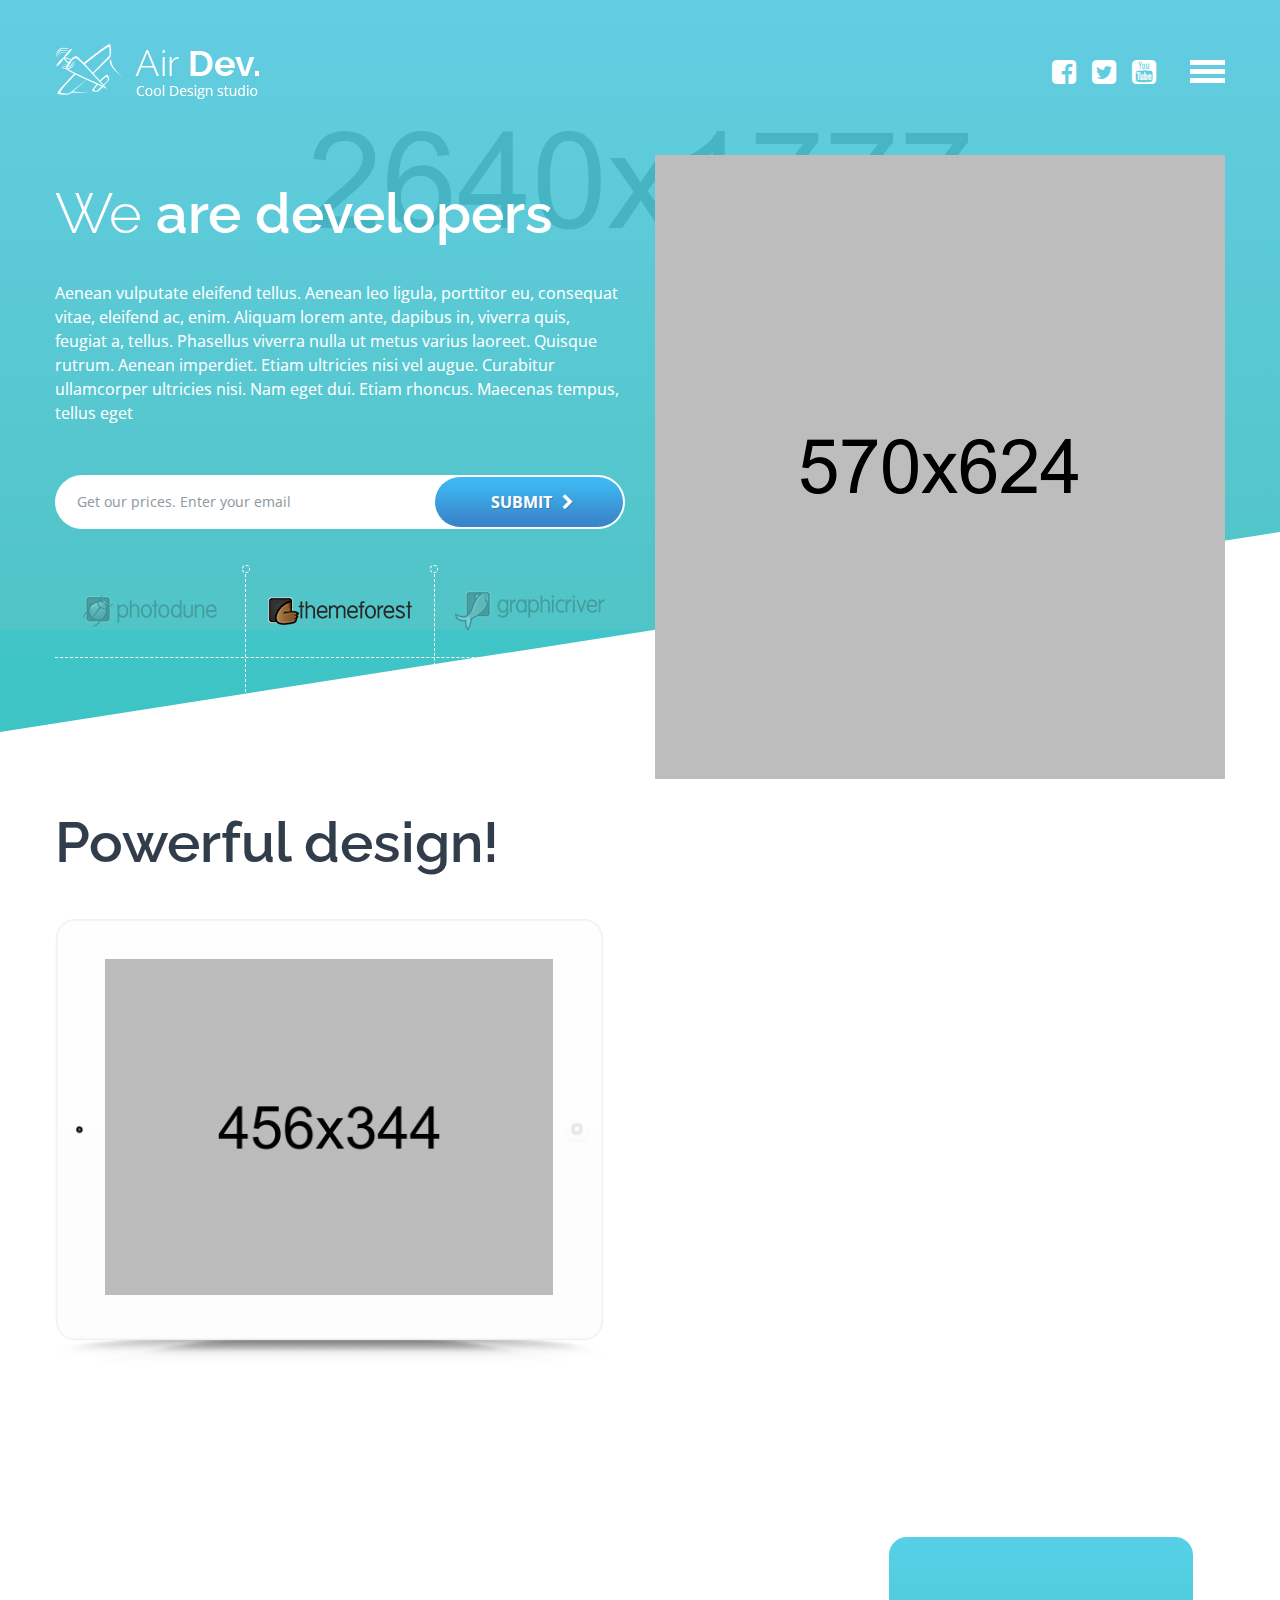
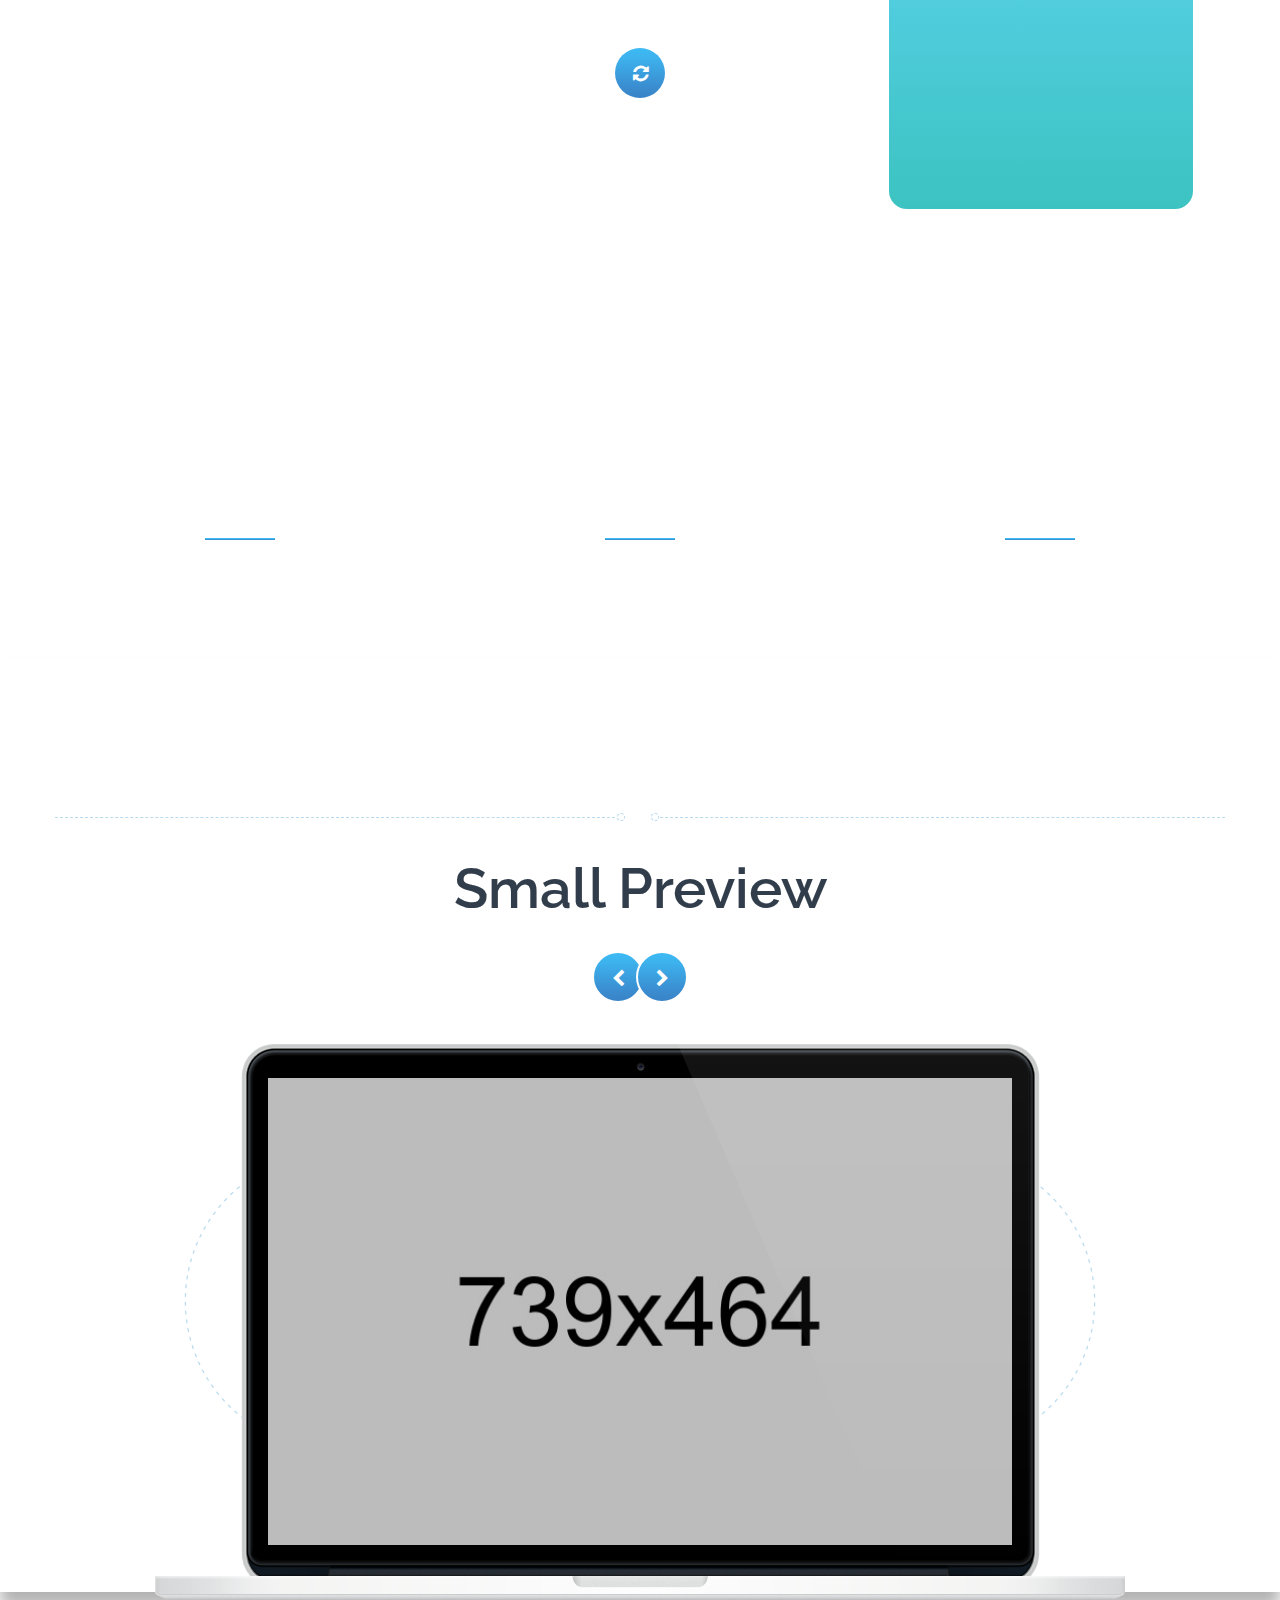
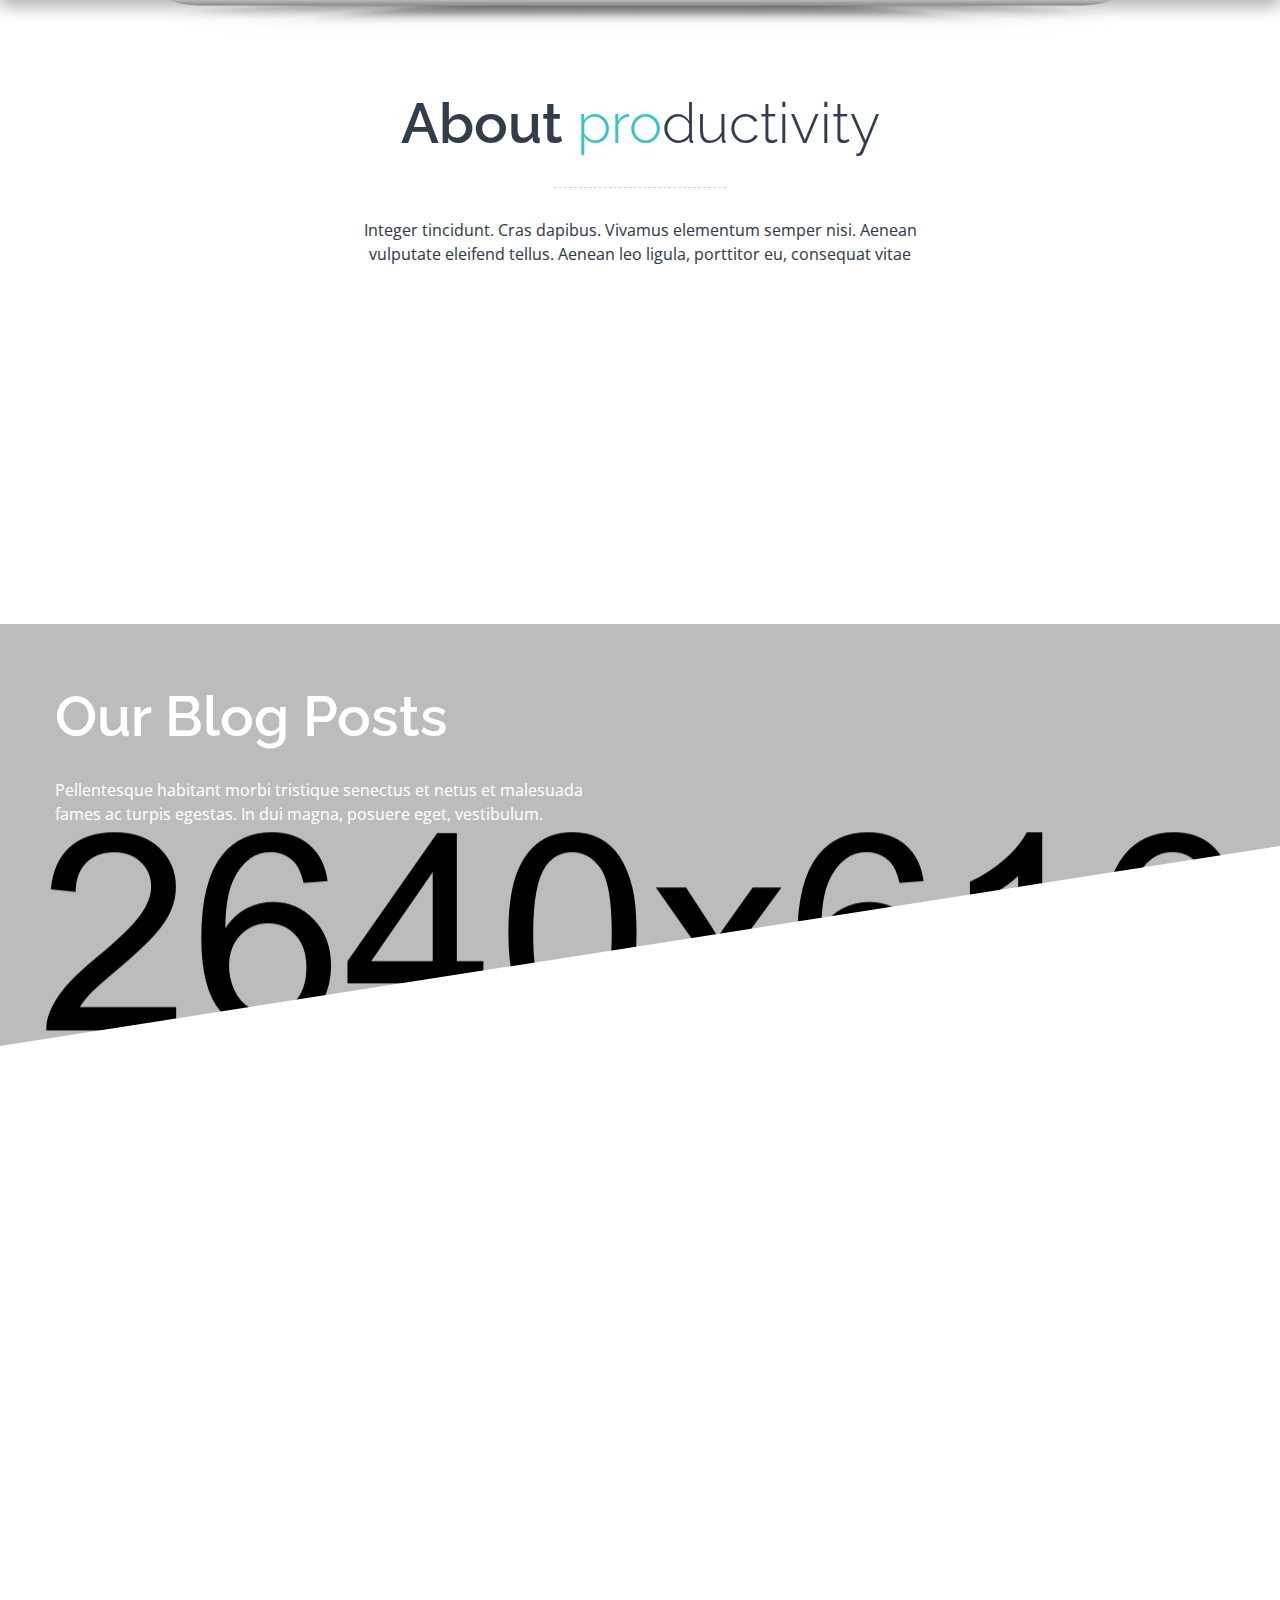
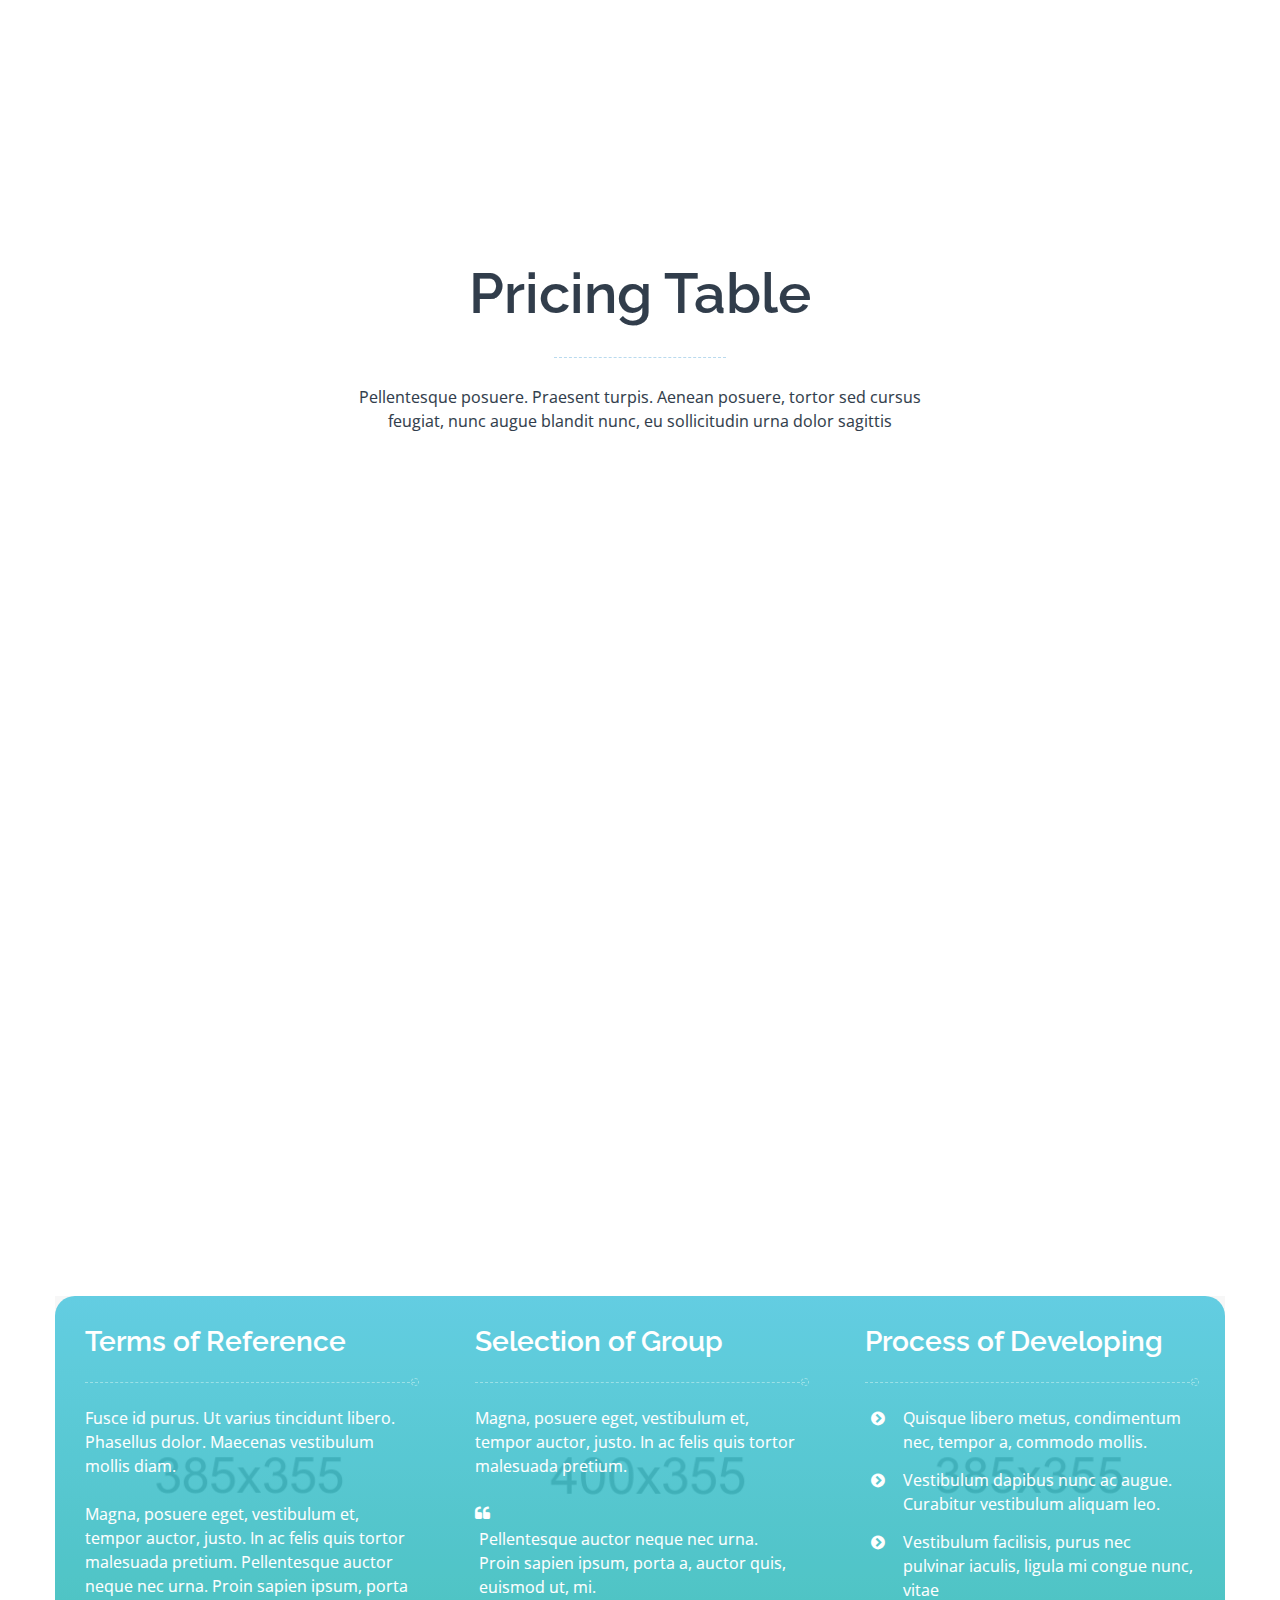
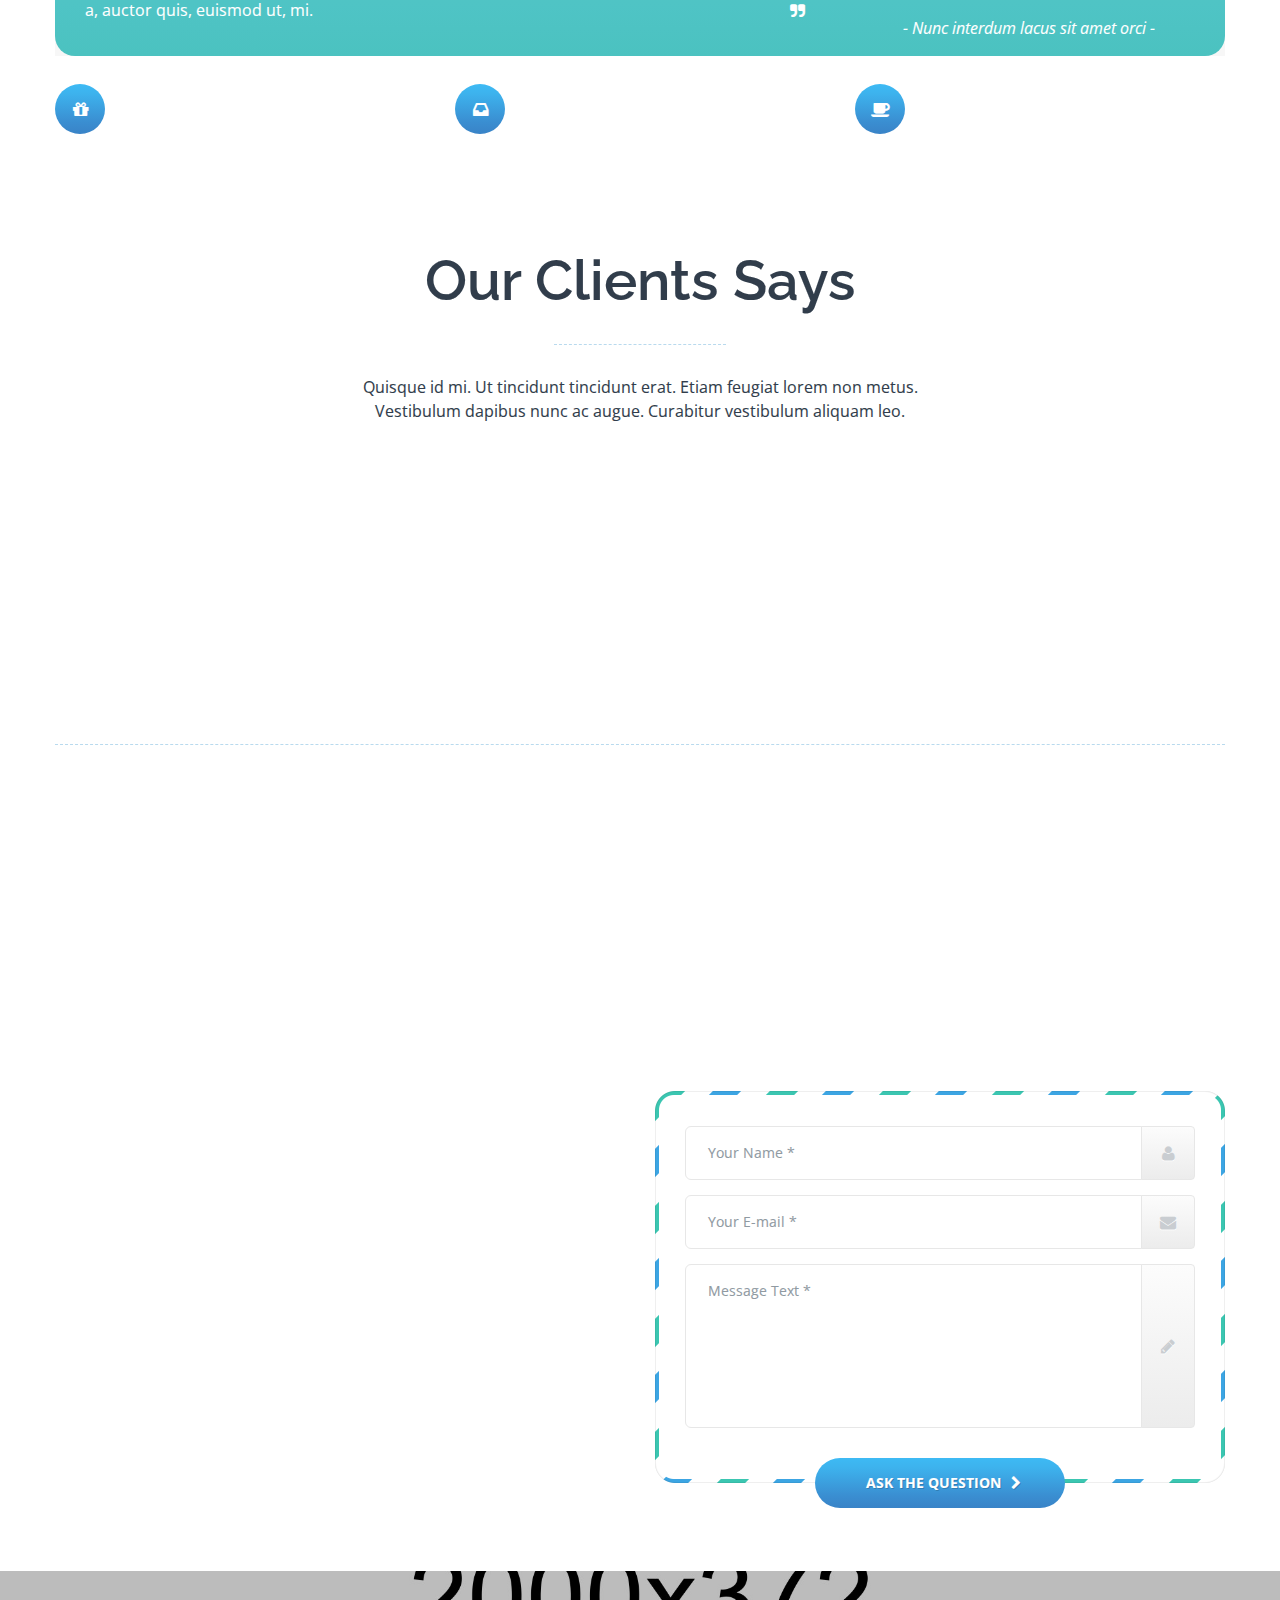
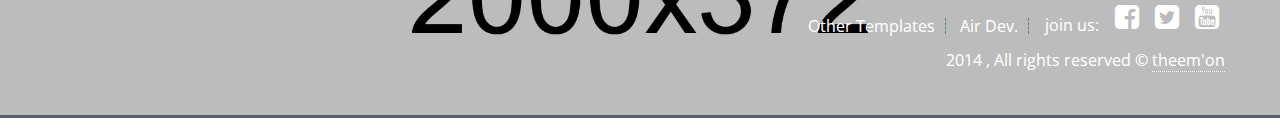
<file: home-dark.html>
<!DOCTYPE html>
<html lang="en">
	<head>
		<meta charset="utf-8">
		<!--[if IE]>
		<meta http-equiv="X-UA-Compatible" content="IE=edge">
		<![endif]-->
		<meta name="viewport" content="width=device-width, initial-scale=1, user-scalable=no">
		<title>Air Dev</title>
		<link rel="shortcut icon" type="image/x-icon" href="favicon.ico">
		<!-- Google fonts -->
		<link href='http://fonts.googleapis.com/css?family=Raleway:400,100,200,300,600|Open+Sans:400,600,300,700' rel='stylesheet' type='text/css'>
		<!-- Bootstrap -->
		<link href="assets/css/bootstrap.css" rel="stylesheet">
		<!-- Google fonts -->
		<link href="assets/css/font-awesome.min.css" rel="stylesheet">
		<link href="assets/flexslider/flexslider.css" rel="stylesheet">
		<link href="assets/css/jquery.fancybox.css" rel="stylesheet">
		<link href="assets/css/animate.css" rel="stylesheet">
		<link href="assets/owl-carousel/owl.carousel.css" rel="stylesheet">
		<link href="assets/css/global.css" rel="stylesheet">
		<link href="assets/css/style.css" rel="stylesheet">
		<link href="assets/css/responsive.css" rel="stylesheet">
		<link href="assets/css/skin.css" rel="stylesheet">
		<script src="assets/js/modernizr.custom.js"></script>
	</head>
	<body id="homepage">
		<div id="wrapper">

			<main id="main" role="main">
				<section class="main-section dark-section" id="main-section">
					<div class="inner-main parallax">
						<!--Header Section Start-->
						<header id="header" data-sticky="yes">
							<div class="navbar" role="navigation">
								<div class="container">
									<!-- Brand and toggle get grouped for better mobile display -->
									<div class="navbar-header">
										<a class="navbar-brand" href="index.html" title="Air Dev | Homepage"><img src="assets/img/logo.png" alt=""></a>
										<button type="button" class="navbar-toggle collapsed" data-toggle="collapse" data-target="#main-nav">
											<span class="sr-only">Toggle navigation</span>
											<span class="icon-bar"></span>
										</button>

										<ul class="social-icons hidden-xs">
											<li>
												<a href="http://facebook.com/"><i class="fa fa-facebook-square"></i></a>
											</li>
											<li>
												<a href="http://twitter.com/"><i class="fa fa-twitter-square"></i></a>
											</li>
											<li>
												<a href="http://www.youtube.com/"><i class="fa fa-youtube-square"></i></a>
											</li>
										</ul>
									</div>

									<!-- Collect the nav links, forms, and other content for toggling -->
									<nav class="collapse navbar-collapse" id="main-nav">
										<div class="container">
											<div class="row">

												<ul class="nav navbar-nav">
													<li>
														<a href="#main-section">Introduction</a>
													</li>
													<li>
														<a href="#work-process">Work Process</a>
													</li>
													<li>
														<a href="#about-us">About Us</a>
													</li>
													<li>
														<a href="#main-section">We are developers</a>
													</li>
													<li>
														<a href="#clients-review">Clients Reviews</a>
													</li>
													<li>
														<a href="#contact-us">Contacts</a>
													</li>
													<li>
														<a href="#main-blog">Our Blog</a>
													</li>
													<li>
														<ul class="social-icons visible-xs">
															<li>
																<a href="http://facebook.com/"><i class="fa fa-facebook-square"></i></a>
															</li>
															<li>
																<a href="http://twitter.com/"><i class="fa fa-twitter-square"></i></a>
															</li>
															<li>
																<a href="http://www.youtube.com/"><i class="fa fa-youtube-square"></i></a>
															</li>
														</ul>
													</li>
												</ul>

											</div>
										</div>
									</nav><!-- /.navbar-collapse -->
								</div><!-- /.container-fluid -->
							</div>
						</header>
						<!--Header Section End-->

						<!--Intro Section-->
						<section class="intro-section">
							<div class="container">
								<div class="row">
									<div class="col-xs-12 col-sm-12 col-md-6 col-md-push-6">
										<i class="fa fa-circle-o-notch fa-spin ipad-loader"></i>
										<figure>
											<img class="ipad" src="assets/img/iPad.png" alt="">
										</figure>
									</div>
									<div class="col-xs-12 col-sm-12 col-md-6 col-md-pull-6">
										<div class="jumbotron">
											<h1><span>We</span> are developers</h1>
											<p>
												Aenean vulputate eleifend tellus. Aenean leo ligula, porttitor eu, consequat vitae, eleifend ac, enim. Aliquam lorem ante, dapibus in, viverra quis, feugiat a, tellus. Phasellus viverra nulla ut metus varius laoreet. Quisque rutrum. Aenean imperdiet. Etiam ultricies nisi vel augue. Curabitur ullamcorper ultricies nisi. Nam eget dui. Etiam rhoncus. Maecenas tempus, tellus eget
											</p>
											<form role="form" class="search-form">
												<div class="form-group">
													<input type="text" class="form-control" id="search" placeholder="Get our prices. Enter your email">
													<button class="btn btn-theme" type="button">
														Submit <i class="fa fa-chevron-right"></i>
													</button>
												</div>
											</form>
											<div id="partner-slide" class="site-logo">
												<div class="item">
													<a href="#"><img src="assets/img/site-logo-01.png" alt=""></a>
												</div>
												<div class="item">
													<a href="#"><img src="assets/img/site-logo-02.png" alt=""></a>
												</div>
												<div class="item">
													<a href="#"><img src="assets/img/site-logo-03.png" alt=""></a>
												</div>
												<div class="item">
													<a href="#"><img src="assets/img/site-logo-01.png" alt=""></a>
												</div>
												<div class="item">
													<a href="#"><img src="assets/img/site-logo-02.png" alt=""></a>
												</div>
												<div class="item">
													<a href="#"><img src="assets/img/site-logo-03.png" alt=""></a>
												</div>
												<div class="item">
													<a href="#"><img src="assets/img/site-logo-01.png" alt=""></a>
												</div>
												<div class="item">
													<a href="#"><img src="assets/img/site-logo-02.png" alt=""></a>
												</div>
												<div class="item">
													<a href="#"><img src="assets/img/site-logo-03.png" alt=""></a>
												</div>
											</div>

										</div>
									</div>

								</div>
							</div>
						</section>
						<!--Intro Section End-->
					</div>
				</section>

				<section class="design-section">
					<div class="l-down"></div>
					<div class="container">
						<div class="row">
							<div class="col-xs-12 col-md-6">
								<h2>Powerful design!</h2>
								<div class="ipad-frame">
									<div class="embed-responsive embed-responsive-4by3"></div>
								</div>
							</div>
							<div class="col-xs-12 col-md-6">
								<article class="media animated-section animate">
									<span class="article-count"> 01 </span>
									<div class="media-body">
										<h3 class="media-heading">We use high standards</h3>
										<p>
											Aenean vulputate eleifend tellus. Aenean leo ligula, porttitor eu, consequat vitae, eleifend ac, enim.
										</p>
									</div>
								</article>
								<article class="media animated-section animate">
									<span class="article-count"> 02 </span>
									<div class="media-body">
										<h3 class="media-heading">Latest technologies</h3>
										<p>
											Aenean vulputate eleifend tellus. Aenean leo ligula, porttitor eu, consequat vitae, eleifend ac, enim.
										</p>
									</div>
								</article>
								<article class="media animated-section animate">
									<span class="article-count"> 03 </span>
									<div class="media-body">
										<h3 class="media-heading">Let’s work together</h3>
										<p>
											Aenean vulputate eleifend tellus. Aenean leo ligula, porttitor eu, consequat vitae, eleifend ac, enim.
										</p>
									</div>
								</article>
							</div>
						</div>
					</div>
				</section>
				<section class="work-process parallax" id="work-process">
					<div class="container">
						<div class="row">
							<div class="col-xs-12">
								<div class="work-steps">
									<div class="step-block left">
										<div class="table-cell">
											Your idea
										</div>
										<div class="borderleft"></div>
									</div>
									<div class="step-directions">
										<span class="badge badge-theme"><i class="fa fa-refresh"></i></span>
										<span class="step-arrow left-rotate"><img src="assets/img/step-arrow.png" alt=""></span>
										<span class="step-arrow right right-rotate"><img src="assets/img/step-arrow.png" alt=""></span>
									</div>
									<div class="step-block right right-sec">
										<div id="flip-slider" class="flip-slider">
											<ul class="flip-slides">
												<li>
													<img src="assets/img/work-process-01.png" alt="" />
													<span class="slide-text">Quality Product 1</span>
												</li>
												<li>
													<img src="assets/img/work-process-02.png" alt="" />
													<span class="slide-text">Quality Product 2</span>
												</li>
												<li>
													<img src="assets/img/work-process-03.png" alt="" />
													<span class="slide-text">Quality Product 3</span>
												</li>
												<li>
													<img src="assets/img/work-process-04.png" alt="" />
													<span class="slide-text">Quality Product 4</span>
												</li>
												<li>
													<img src="assets/img/work-process-05.png" alt="" />
													<span class="slide-text">Quality Product 5</span>
												</li>
												<li>
													<img src="assets/img/work-process-06.png" alt="" />
													<span class="slide-text">Quality Product 6</span>
												</li>
												<li>
													<img src="assets/img/work-process-07.png" alt="" />
													<span class="slide-text">Quality Product 7</span>
												</li>
											</ul>
										</div>
									</div>
								</div>
							</div>
							<div class="col-xs-12">
								<header>
									<h2>Work Process</h2>
								</header>
								<div class="row">
									<div class="col-xs-12 col-sm-4">
										<div class="process-summary">
											<p>
												Lorem ipsum dolor sit amet, consectetuer adipiscing elit. Aenean commodo ligula eget dolor. Aenean massa. Cum sociis natoque penatibus et magnis dis parturient montes
											</p>
										</div>
									</div>
									<div class="col-xs-12 col-sm-4">
										<div class="process-summary">
											<p>
												Cras ultricies mi eu turpis hendrerit fringilla. Vestibulum ante ipsum primis in faucibus orci luctus et ultrices posuere cubilia Curae; In ac dui quis mi consectetuer lacinia.
											</p>
										</div>
									</div>
									<div class="col-xs-12 col-sm-4">
										<div class="process-summary">
											<p>
												Curabitur ligula sapien, tincidunt non, euismod vitae, posuere imperdiet, leo. Maecenas malesuada. Praesent congue erat at massa. Sed cursus turpis vitae tortor.
											</p>
										</div>
									</div>
								</div>
							</div>
						</div>
					</div>
				</section>
				<section class="small-preview">
					<div class="container">
						<div class="row">
							<div class="col-xs-12 col-sm-6 col-md-6 col-lg-3">
								<div class="media animated-section animate">
									<span class="article-count">1</span>
									<div class="media-body">
										<h3 class="media-heading">Creative group</h3>
										<p>
											Aenean vulputate eleifend tellus. Aenean leo ligula,
										</p>
									</div>
								</div>
							</div>
							<div class="col-xs-12 col-sm-6 col-lg-3">
								<div class="media animated-section animate">
									<span class="article-count">2</span>
									<div class="media-body">
										<h3 class="media-heading">No deadlines</h3>
										<p>
											Aenean vulputate eleifend tellus. Aenean leo ligula,
										</p>
									</div>
								</div>
							</div>
							<div class="col-xs-12 col-sm-6  col-lg-3">
								<div class="media animated-section animate">
									<span class="article-count">3</span>
									<div class="media-body">
										<h3 class="media-heading">Unbiased price</h3>
										<p>
											Aenean vulputate eleifend tellus. Aenean leo ligula,
										</p>
									</div>
								</div>
							</div>
							<div class="col-xs-12 col-sm-6 col-lg-3">
								<div class="media animated-section animate">
									<span class="article-count">4</span>
									<div class="media-body">
										<h3 class="media-heading">Partnership</h3>
										<p>
											Aenean vulputate eleifend tellus. Aenean leo ligula,
										</p>
									</div>
								</div>
							</div>
							<div class="col-xs-12">
								<div class="row">
									<div class="col-xs-6">
										<div class="dotted-divider"></div>
									</div>
									<div class="col-xs-6">
										<div class="dotted-divider right"></div>
									</div>
								</div>
							</div>

							<div class="col-xs-12">
								<section class="preview-block">
									<header class="text-center">
										<h2>Small Preview</h2>
										<a href="javascript:;" class="badge badge-theme prev-slide"><i class="fa fa-chevron-left"></i></a>
										<a href="javascript:;" class="badge badge-theme next-slide"><i class="fa fa-chevron-right"></i></a>
									</header>
									<div class="preview-content">
										<div class="preview-elements">
											<div class="circle-box"><img src="assets/img/grey-circle.png" alt="">
											</div>
											<div class="circle-box right"><img src="assets/img/grey-circle.png" alt="">
											</div>
											<ul class="icon-box">
												<li>
													<a href="javascript:;"><i class="fa fa-calendar"></i></a>
												</li>
												<li>
													<a href="javascript:;"><i class="fa fa-desktop"></i></a>
												</li>
												<li>
													<a href="javascript:;"><i class="fa fa-file-picture-o"></i></a>
												</li>
												<li>
													<a href="javascript:;"><i class="fa fa-comments-o"></i></a>
												</li>
												<li>
													<a href="javascript:;"><i class="fa fa-tablet"></i></a>
												</li>
												<li>
													<a href="javascript:;"><i class="fa fa-thumbs-o-up"></i></a>
												</li>
											</ul>
										</div>
										<section class="mackbook-section">
											<div class="glare"><img src="assets/img/macBook-glare.png" alt="">
											</div>
											<div class="flexslider" id="mackbook-slider">
												<ul class="slides">
													<li>
														<img src="assets/img/slides-04.jpg" alt="">
													</li>
													<li>
														<img src="assets/img/slides-02.jpg" alt="">
													</li>
													<li>
														<img src="assets/img/slides-01.jpg" alt="">
													</li>
													<li>
														<img src="assets/img/slides-03.jpg" alt="">
													</li>
													<li>
														<img src="assets/img/slides-05.jpg" alt="">
													</li>
													<li>
														<img src="assets/img/slides-06.jpg" alt="">
													</li>
												</ul>
											</div>
										</section>
									</div>
								</section>
							</div>

						</div>
					</div>
				</section>
				<section class="about-productivity">
					<div class="container">
						<div class="row">
							<div class="col-xs-12 col-md-6 col-md-offset-3">
								<header class="text-center">
									<h2 class="bottom-border">About <span><span class="text-theme">pro</span>ductivity</span></h2>
									<p>
										Integer tincidunt. Cras dapibus. Vivamus elementum semper nisi. Aenean vulputate eleifend tellus. Aenean leo ligula, porttitor eu, consequat vitae
									</p>
								</header>
							</div>
							<div class="col-xs-12">
								<div class="row">
									<div class="col-xs-12 col-sm-6 col-md-3">
										<div class="circle-wrap animated-section animate">
											<div class="circle-progress" data-info="Popular companies" data-dimension="200" data-text="36" data-width="5" data-fontsize="21" data-percent="36" data-fgcolor="#d29b55" data-bgcolor="#f4f7f9"></div>
										</div>
									</div>
									<div class="col-xs-12 col-sm-6 col-md-3">
										<div class="circle-wrap animated-section animate">
											<div class="circle-progress" data-info="Working partnership" data-dimension="200" data-text="54" data-width="5" data-fontsize="21" data-percent="54" data-fgcolor="#d29b55" data-bgcolor="#f4f7f9"></div>
										</div>
									</div>
									<div class="col-xs-12 col-sm-6 col-md-3">
										<div class="circle-wrap animated-section animate">
											<div class="circle-progress" data-info="Awesome projects" data-dimension="200" data-text="69" data-width="5" data-fontsize="21" data-percent="69" data-fgcolor="#d29b55" data-bgcolor="#f4f7f9"></div>
										</div>
									</div>
									<div class="col-xs-12 col-sm-6 col-md-3">
										<div class="circle-wrap animated-section animate">
											<div class="circle-progress last" data-info="Happy customers" data-dimension="200" data-text="100" data-width="5" data-fontsize="21" data-percent="100" data-fgcolor="#d29b55" data-bgcolor="#f4f7f9"></div>
										</div>
									</div>
								</div>
							</div>
						</div>
					</div>
				</section>
				<section id="main-blog">
					<div class="blog-section parallax">
						<div class="container">
							<div class="row">
								<div class="col-xs-12 col-sm-8 col-md-6">
									<header>
										<h2>Our Blog Posts</h2>
										<p>
											Pellentesque habitant morbi tristique senectus et netus et malesuada fames ac turpis egestas. In dui magna, posuere eget, vestibulum.
										</p>
									</header>
								</div>
							</div>
						</div>
					</div>
				</section>
				<section class="wrap-blog-post">
					<div class="l-down"></div>
					<div class="container">
						<div class="row ">
							<div class="col-xs-12">
								<div class="row blog-row animated-section animate">
									<div class="col-xs-12 col-md-9">
										<article class="media blog-post">
											<a class="pull-left img-blog" href="blog-details.html"> <img class="media-object" src="assets/img/img-blog-01.png" alt=""> <span>Full view</span> </a>
											<div class="media-body">
												<h3 class="media-heading"><a href="blog-details.html">Cras dapibus. Vivamus elementum semper nisi aenean vulputate</a></h3>
												<p>
													Quisque malesuada placerat nisl. Nam ipsum risus, rutrum vitae, vestibulum eu, molestie vel, lacus. Sed augue ipsum, egestas nec, vestibulum et, malesuada adipiscing, dui. Vestibulum facilisis, purus
												</p>
												<footer class="post-links">
													<a href="#"><i class="fa fa-folder-open"></i> Business/Partnership</a>
													<a href="#"><i class="fa fa-comment-o"></i> 24</a>
													<a href="#"><i class="fa fa-heart-o"></i> 243</a>
												</footer>
											</div>
										</article>
									</div>
									<div class="col-xs-12 col-sm-3 hidden-xs hidden-sm">
										<span class="article-count">01</span>
									</div>
								</div>

								<div class="row animated-section animate">
									<div class="col-xs-12 col-md-9">
										<article class="media blog-post">
											<a class="pull-left img-blog" href="blog-details.html"> <img class="media-object" src="assets/img/img-blog-02.png" alt=""><span>Full view</span> </a>
											<div class="media-body">
												<h3 class="media-heading"><a href="blog-details.html">Fusce vulputate eleifend sapien. Vestibulum purus quam, scelerisque ut</a></h3>
												<p>
													Vestibulum ante ipsum primis in faucibus orci luctus et ultrices posuere cubilia Curae; Sed aliquam, nisi quis porttitor congue, elit erat euismod orci, ac placerat dolor lectus quis orci. Phasellus consectetuer
												</p>
												<footer class="post-links">
													<a href="#"><i class="fa fa-folder-o"></i> Development/Design</a>
													<a href="#"><i class="fa fa-comment-o"></i> 14</a>
													<a href="#"><i class="fa fa-heart-o"></i> 168</a>
												</footer>
											</div>
										</article>
									</div>
									<div class="col-xs-12 col-sm-3 hidden-xs hidden-sm">
										<span class="article-count">02</span>
									</div>
								</div>

								<div class="row animated-section animate">
									<div class="col-xs-12 col-md-9">
										<article class="media blog-post">
											<a class="pull-left img-blog" href="blog-details.html"> <img class="media-object" src="assets/img/img-blog-03.png" alt=""><span>Full view</span> </a>
											<div class="media-body">
												<h3 class="media-heading"><a href="blog-details.html">Vestibulum ante ipsum primis in faucibus orci luctus et ultrices</a></h3>
												<p>
													Fusce id purus. Ut varius tincidunt libero. Phasellus dolor. Maecenas vestibulum mollis diam. Pellentesque ut neque. Pellentesque habitant morbi tristique senectus et netus et malesuada fames ac turpis eges-
												</p>
												<footer class="post-links">
													<a href="#"><i class="fa fa-folder-o"></i> Innovation/Technology</a>
													<a href="#"><i class="fa fa-comment-o"></i> 36</a>
													<a href="#"><i class="fa fa-heart-o"></i> 312</a>
												</footer>
											</div>
										</article>
									</div>
									<div class="col-xs-12 col-sm-3 hidden-xs hidden-sm">
										<span class="article-count">03</span>
									</div>
								</div>
							</div>
						</div>
					</div>

				</section>

				<section class="pricing-table">
					<div class="container">
						<div class="row">
							<div class="col-xs-12 col-md-6 col-md-offset-3">
								<header class="text-center">
									<h2 class="bottom-border">Pricing Table</h2>
									<p>
										Pellentesque posuere. Praesent turpis. Aenean posuere, tortor sed cursus feugiat, nunc augue blandit nunc, eu sollicitudin urna dolor sagittis
									</p>
								</header>
							</div>
							<div class="col-xs-12">
								<div class="row">
									<div class="col-xs-12 col-sm-6 col-md-3">
										<div class="pricing-block animated-section animate">
											<figure>
												<img src="assets/img/img-pricing-01.png" alt="">
												<span class="badge badge-theme"><i class="fa fa-star-o"></i></span>
											</figure>
											<h3 class="h4">Web Design</h3>
											<ul class="list-group">
												<li class="list-group-item">
													Starting at <strong>$230</strong>
												</li>
												<li class="list-group-item">
													6 Concept Sketches
												</li>
												<li class="list-group-item">
													Best Web Fonts
												</li>
												<li class="list-group-item">
													About 2-14 Days
												</li>
											</ul>
											<a href="#" class="btn btn-theme"> Order Now <i class="fa fa-chevron-right"></i> </a>
										</div>
									</div>
									<div class="col-xs-12 col-sm-6 col-md-3">
										<div class="pricing-block animated-section animate">
											<figure>
												<img src="assets/img/img-pricing-02.png" alt="">
												<span class="badge badge-theme"><i class="fa fa-bookmark-o"></i></span>
											</figure>
											<h3 class="h4">Graphic Design</h3>
											<ul class="list-group">
												<li class="list-group-item">
													Starting at <strong>$126</strong>
												</li>
												<li class="list-group-item">
													16 Hours Designing
												</li>
												<li class="list-group-item">
													Sketches Included
												</li>
												<li class="list-group-item">
													About 6-12 Days
												</li>
											</ul>
											<a href="#" class="btn btn-theme"> Order Now <i class="fa fa-chevron-right"></i> </a>
										</div>
									</div>
									<div class="col-xs-12 col-sm-6 col-md-3">
										<div class="pricing-block animated-section animate">
											<figure>
												<img src="assets/img/img-pricing-03.png" alt="">
												<span class="badge badge-theme"><i class="fa fa-paper-plane-o"></i></span>
											</figure>
											<h3 class="h4">Advertisement</h3>
											<ul class="list-group">
												<li class="list-group-item">
													Starting at <strong>$460</strong>
												</li>
												<li class="list-group-item">
													8 Hours Designing
												</li>
												<li class="list-group-item">
													About Two Versions
												</li>
												<li class="list-group-item">
													About 4-16 Days
												</li>
											</ul>
											<a href="#" class="btn btn-theme"> Order Now <i class="fa fa-chevron-right"></i> </a>
										</div>
									</div>
									<div class="col-xs-12 col-sm-6 col-md-3">
										<div class="pricing-block animated-section animate">
											<figure>
												<img src="assets/img/img-pricing-04.png" alt="">
												<span class="badge badge-theme"><i class="fa fa-lightbulb-o"></i></span>
											</figure>
											<h3 class="h4">Free Consult</h3>
											<ul class="list-group">
												<li class="list-group-item">
													Free Sandwiches
												</li>
												<li class="list-group-item">
													2 Hours maybe more ;)
												</li>
												<li class="list-group-item">
													Answer all questions
												</li>
												<li class="list-group-item">
													Printout included
												</li>
											</ul>
											<a href="#" class="btn btn-theme"> Order Now <i class="fa fa-chevron-right"></i> </a>
										</div>
									</div>
								</div>
							</div>
						</div>
					</div>
				</section>

				<section class="about-support-section parallax" id="about-us">
					<div class="container">
						<div class="row">
							<div class="col-xs-12">
								<h2 class="text-center">About <span>Support</span></h2>
								<section class="about-support equalizer clearfix">
									<article class="support-module">
										<h3>Terms of Reference</h3>
										<p>
											Fusce id purus. Ut varius tincidunt libero. Phasellus dolor. Maecenas vestibulum mollis diam.
										</p>
										<p>
											Magna, posuere eget, vestibulum et, tempor auctor, justo. In ac felis quis tortor malesuada pretium. Pellentesque auctor neque nec urna. Proin sapien ipsum, porta a, auctor quis, euismod ut, mi.
										</p>
									</article>
									<article class="support-module">
										<h3>Selection of Group</h3>
										<p>
											Magna, posuere eget, vestibulum et, tempor auctor, justo. In ac felis quis tortor malesuada pretium.
										</p>
										<blockquote>
											<p>
												Pellentesque auctor neque nec urna. Proin sapien ipsum, porta a, auctor quis, euismod ut, mi.
											</p>
										</blockquote>
									</article>
									<article class="support-module">
										<h3>Process of Developing</h3>
										<ul class="arrow-list">
											<li>
												Quisque libero metus, condimentum nec, tempor a, commodo mollis.
											</li>
											<li>
												Vestibulum dapibus nunc ac augue. Curabitur vestibulum aliquam leo.
											</li>
											<li>
												Vestibulum facilisis, purus nec pulvinar iaculis, ligula mi congue nunc, vitae
											</li>
										</ul>
										<footer>
											Nunc interdum lacus sit amet orci
										</footer>
									</article>
								</section>
							</div>
							<div class="col-xs-12">
								<div class="row">
									<div class="col-xs-12 col-sm-4">
										<div class="support-benefit">
											<span class="badge badge-theme pull-left"> <i class="fa fa-gift"></i> </span>
											<p>
												Integer tincidunt. Cras dapibus. Vivamus elementum semper nisi.
											</p>
										</div>
									</div>
									<div class="col-xs-12 col-sm-4">
										<div class="support-benefit">
											<span class="badge badge-theme pull-left"> <i class="fa fa-inbox"></i> </span>
											<p>
												Quisque rutrum. Aenean imperdiet. Etiam ultricies nisi vel augue.
											</p>
										</div>
									</div>
									<div class="col-xs-12 col-sm-4">
										<div class="support-benefit">
											<span class="badge badge-theme pull-left"> <i class="fa fa-coffee"></i> </span>
											<p>
												Pellentesque egestas, neque sit amet convallis fermentum eu pulvinar.
											</p>
										</div>
									</div>
								</div>
							</div>
						</div>
					</div>
				</section>

				<section class="comments-block" id="clients-review">
					<div class="container">
						<div class="row">
							<div class="col-xs-12 col-md-6 col-md-offset-3">
								<header class="text-center">
									<h2 class="bottom-border">Our Clients Says</h2>
									<p>
										Quisque id mi. Ut tincidunt tincidunt erat. Etiam feugiat lorem non metus. Vestibulum dapibus nunc ac augue. Curabitur vestibulum aliquam leo.
									</p>
								</header>
							</div>
							<div class="col-xs-12">
								<div class="row">
									<div class="col-xs-12 col-md-6">
										<article class="media comment animated-section animate">
											<a class="pull-left" href="#"> <img class="media-object" src="assets/img/img-client-01.png" alt=""> </a>
											<svg xmlns="http://www.w3.org/2000/svg"
											xmlns:xlink="http://www.w3.org/1999/xlink">

												<path class="curve" d="M19,0 Q75,17 80,80"/>
												<path d="M22,0 L80,0"/>
											</svg>
											<div class="media-body">
												<h4 class="h5 media-heading">Kira Milavits / <a href="#" class="text-theme">Abito.com</a></h4>
												<p>
													Pellentesque libero tortor, tincidunt et, tincidunt eget, semper nec, quam. Sed hendrerit. Morbi ac felis. Nunc egestas, augue.
												</p>
											</div>
										</article>
									</div>
									<div class="col-xs-12 col-md-6">
										<article class="media comment animated-section animate">
											<a class="pull-left" href="#"> <img class="media-object" src="assets/img/img-client-02.png" alt=""> </a>
											<svg xmlns="http://www.w3.org/2000/svg"
											xmlns:xlink="http://www.w3.org/1999/xlink">

												<path class="curve" d="M19,0 Q75,17 80,80"/>
												<path d="M22,0 L80,0"/>
											</svg>
											<div class="media-body">
												<h4 class="h5 media-heading">Ali Exstenzo / <a href="#" class="text-theme">Firlando.com</a></h4>
												<p>
													Quisque malesuada placerat nisl. Nam ipsum risus, rutrum vitae, vestibulum eu, molestie vel, lacus. Sed augue ipsum, egestas nec,
												</p>
											</div>
										</article>
									</div>
								</div>
							</div>
							<div class="col-xs-12">
								<div class="address-section">
									<div class="row">
										<div class="col-xs-12 col-sm-4">
											<div class="address-block  animated-section left animate">
												<span class="badge badge-theme lg bordered"> <i class="fa fa-phone"></i> </span>
												<h3>Our phone numbers</h3>
												<span class="num-row"><a href="tel:+380661234567">+38 (066) 123-45-67 </a>- Office Manager ( Design )</span>
												<span class="num-row"><a href="tel:+380957654321">+38 (095) 765-43-21 </a> - General Director </span>
												<span class="num-row"><a href="tel:+380936543210">+38 (093) 654-32-10 </a> - Support</span>
											</div>
										</div>
										<div class="col-xs-12 col-sm-4">
											<div class="address-block animated-section animate">
												<span class="badge badge-theme lg bordered"> <i class="fa fa-map-marker"></i> </span>
												<h3>Our Addresses</h3>
												<strong>We have many offices.</strong>
												<span class="num-row"><strong>Main Office:</strong> Miami, Street 24, Golden House</span>
												<span class="num-row"><strong>Work Time:</strong> 09:00 - 18:00 ( Sun-Set we Closed )</span>
											</div>
										</div>
										<div class="col-xs-12 col-sm-4 animated-section animate">
											<div class="address-block">
												<span class="badge badge-theme lg bordered"> <i class="fa fa-life-bouy"></i> </span>
												<h3>Consulting Department</h3>
												<p>
													<strong>We work for you 24/7 -</strong> Curabitur at lacus ac velit ornare lobortis. Curabitur a felis in nunc fringilla tristique. Morbi mattis ullamcorper velit.
												</p>
											</div>
										</div>
									</div>
								</div>
							</div>
						</div>
					</div>
				</section>
				<section class="map" id="contact-us">
					<div id="map"></div>
					<div class="container">
						<div class="row">
							<div class="col-xs-12 col-sm-8 col-sm-offset-4 col-md-6 col-md-offset-6">
								<form role="form" class="enquiry-form">
									<div class="input-group">
										<input type="text" class="form-control" id="name">
										<label class="label-text" for="name">Your Name *</label>
										<span class="input-group-btn"> <label for="name" class="btn btn-default"> <i class="fa fa-user"></i> </label> </span>
									</div>
									<div class="input-group">
										<input type="text" class="form-control" id="email">
										<label class="label-text" for="email">Your E-mail *</label>
										<span class="input-group-btn"> <label for="email" class="btn btn-default"> <i class="fa fa-envelope"></i> </label> </span>
									</div>
									<div class="input-group message">
										<textarea id="msg" class="form-control"></textarea>
										<label class="label-text" for="msg">Message Text *</label>
										<span class="input-group-btn"> <label for="msg" class="btn btn-default"> <i class="fa fa-pencil"></i> </label> </span>
									</div>

									<button type="button" class="btn btn-theme" id="submit">
										ask the Question <i class="fa fa-chevron-right"></i>
									</button>
								</form>
							</div>
						</div>
					</div>
				</section>
			</main>

			<!--Footer Section Start-->
			<footer id="footer" class="parallax">
				<div class="container">
					<div class="row">
						<div class="col-xs-12">
							<nav class="clearfix">
								<ul class="social-icons">
									<li>
										join us:
									</li>
									<li>
										<a href="http://facebook.com/"><i class="fa fa-facebook-square"></i></a>
									</li>
									<li>
										<a href="http://twitter.com/"><i class="fa fa-twitter-square"></i></a>
									</li>
									<li>
										<a href="http://www.youtube.com/"><i class="fa fa-youtube-square"></i></a>
									</li>
								</ul>
								<ul class="nav-links">
									<li>
										<a href="#">Other Templates</a>
									</li>
									<li>
										<a href="#">Air Dev.</a>
									</li>
								</ul>
							</nav>
							<p class="copyright">
								2014 , All rights reserved &copy; <a href="http://theemon.com/">theem'on</a>
							</p>
						</div>
					</div>
				</div>
			</footer>
			<!--Footer Section End-->
		</div>

		<!-- jQuery (necessary for Bootstrap's JavaScript plugins) -->
		<script src="assets/js/jquery-1.11.1.min.js"></script>
		<!-- Include all compiled plugins (below), or include individual files as needed -->
		<script src="assets/js/bootstrap.js"></script>
		<script src="assets/js/jquery.easing.js"></script>
		<script src="assets/flexslider/jquery.flexslider.js"></script>
		<script src="assets/owl-carousel/owl.carousel.js"></script>
		<script src="assets/js/jquery-animate-css-rotate-scale.js"></script>
		<script src="assets/js/jquery.fancybox.js"></script>
		<script src="assets/js/jquery.circliful.js"></script>
		<script src="http://maps.google.com/maps/api/js?sensor=true"></script>
		<script src="assets/js/gmap.js"></script>
		<script src="assets/js/greyScale.js"></script>
		<script src="assets/js/site.js"></script>
	</body>
</html>
</file>
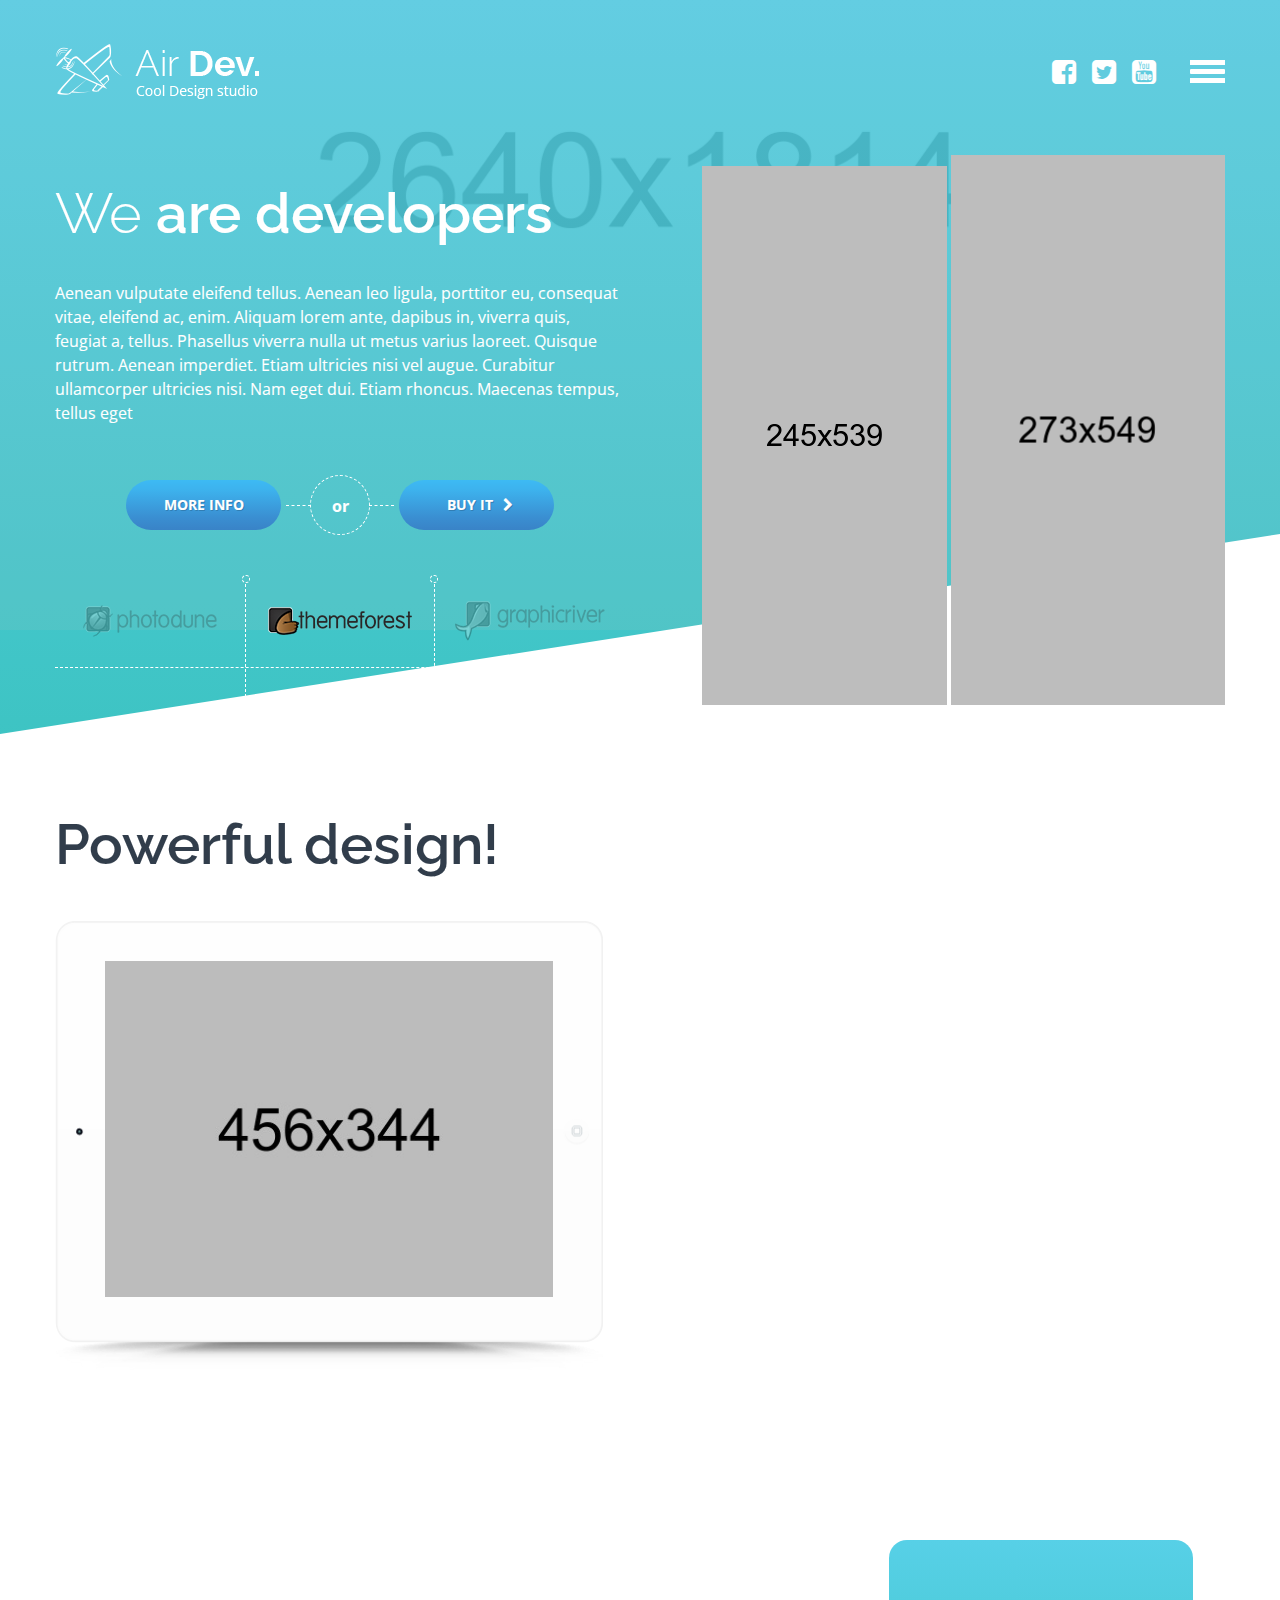
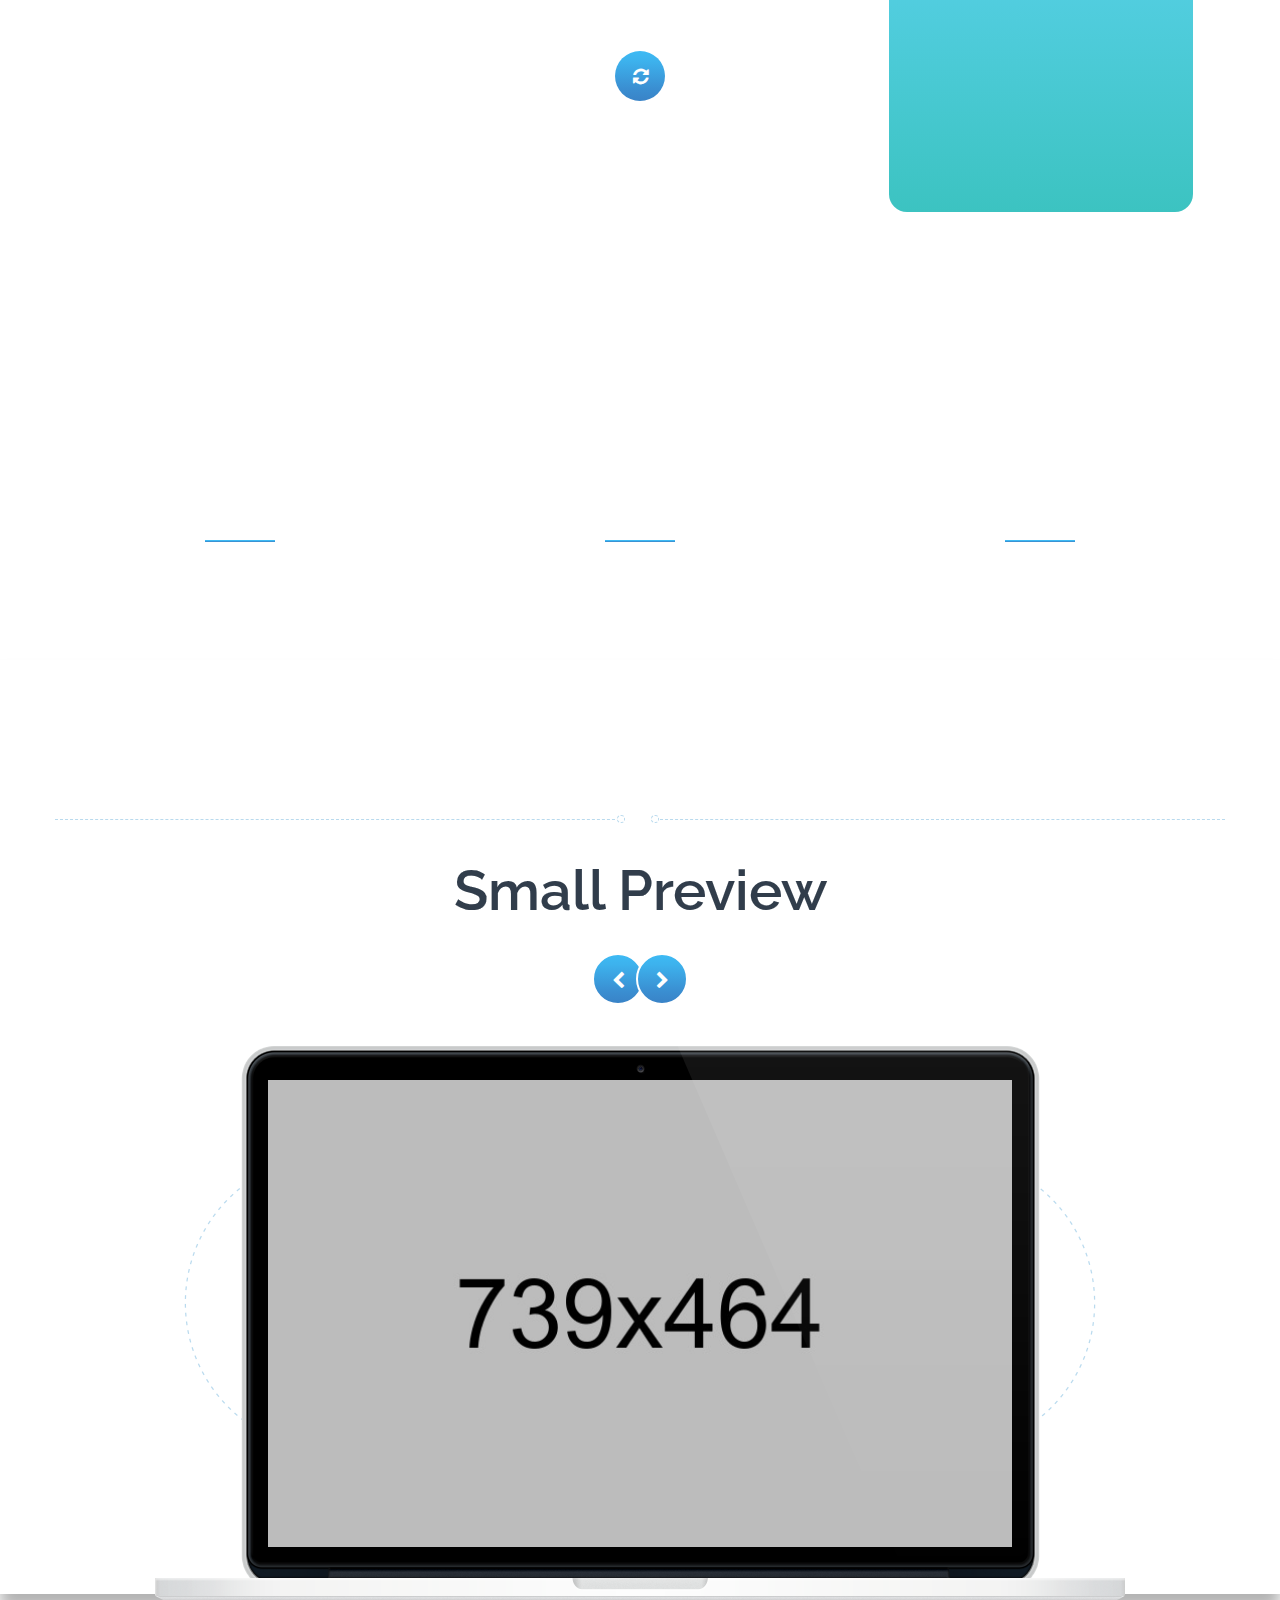
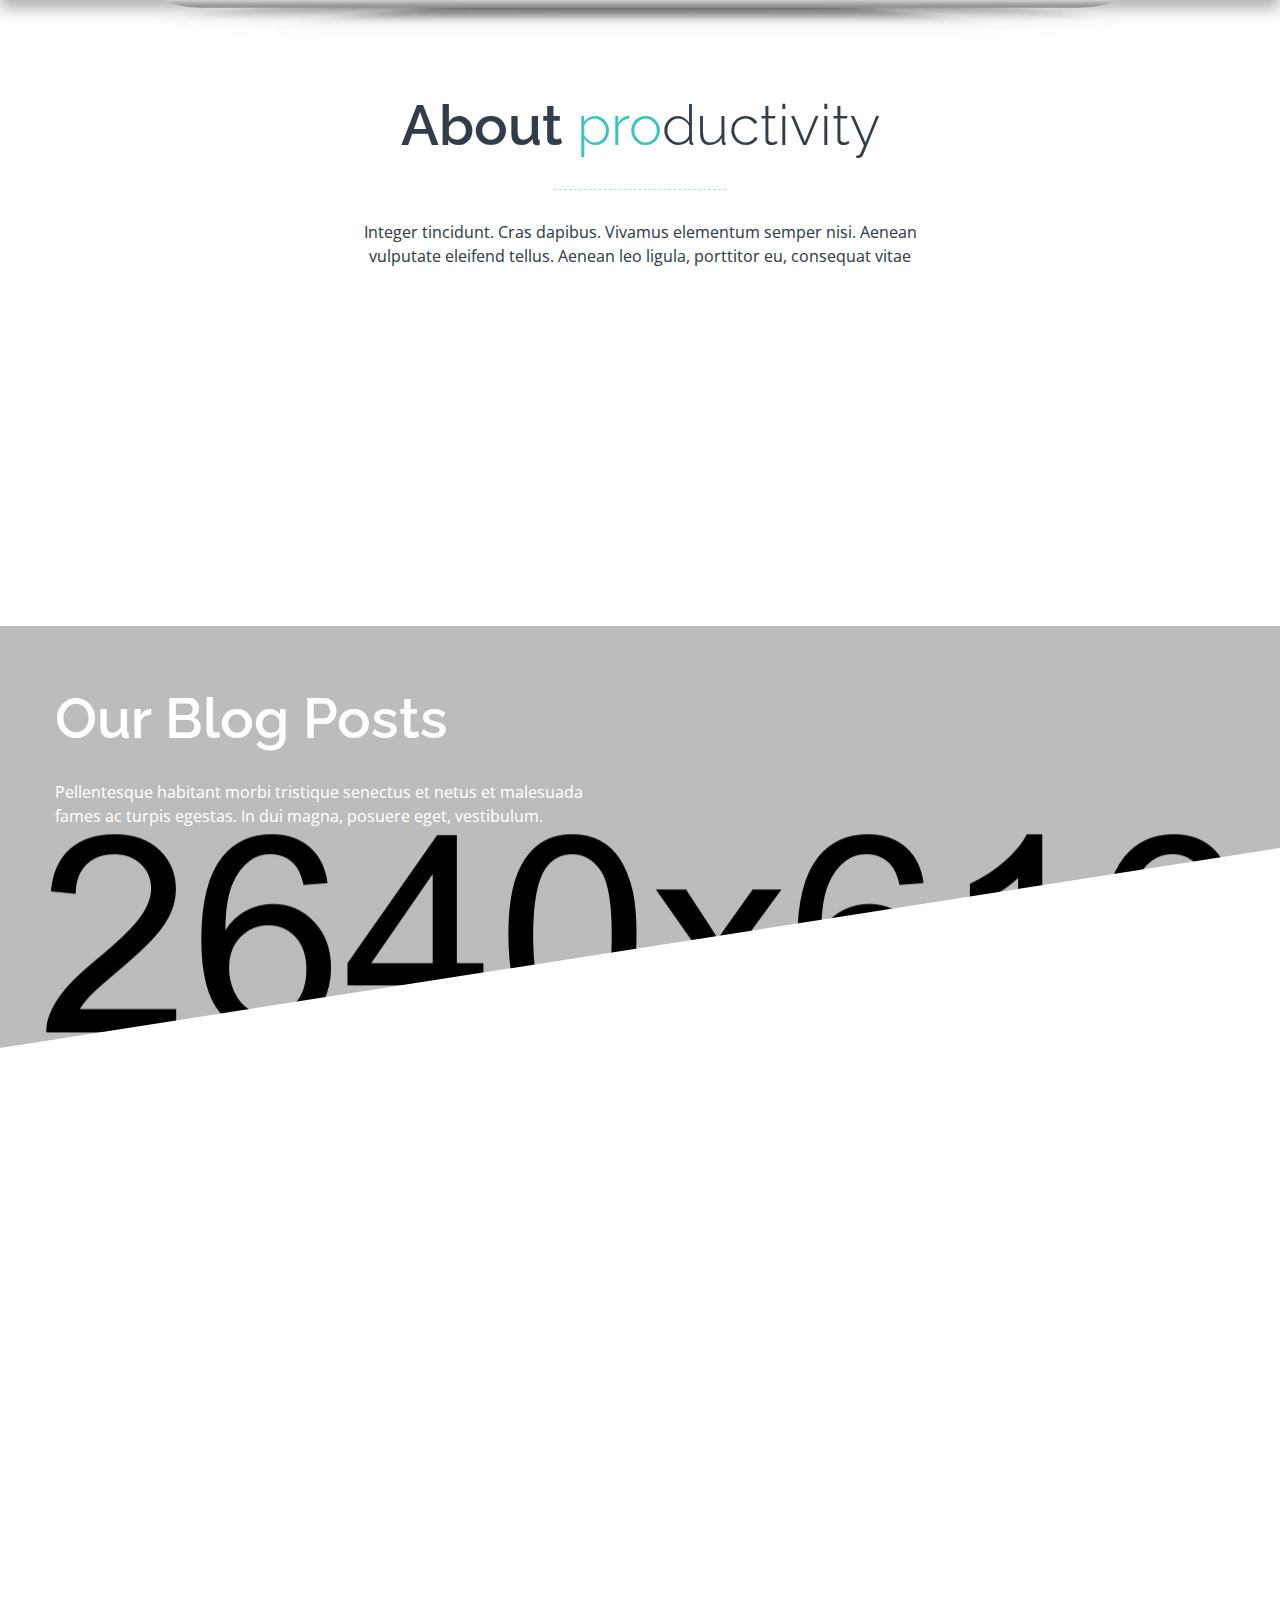
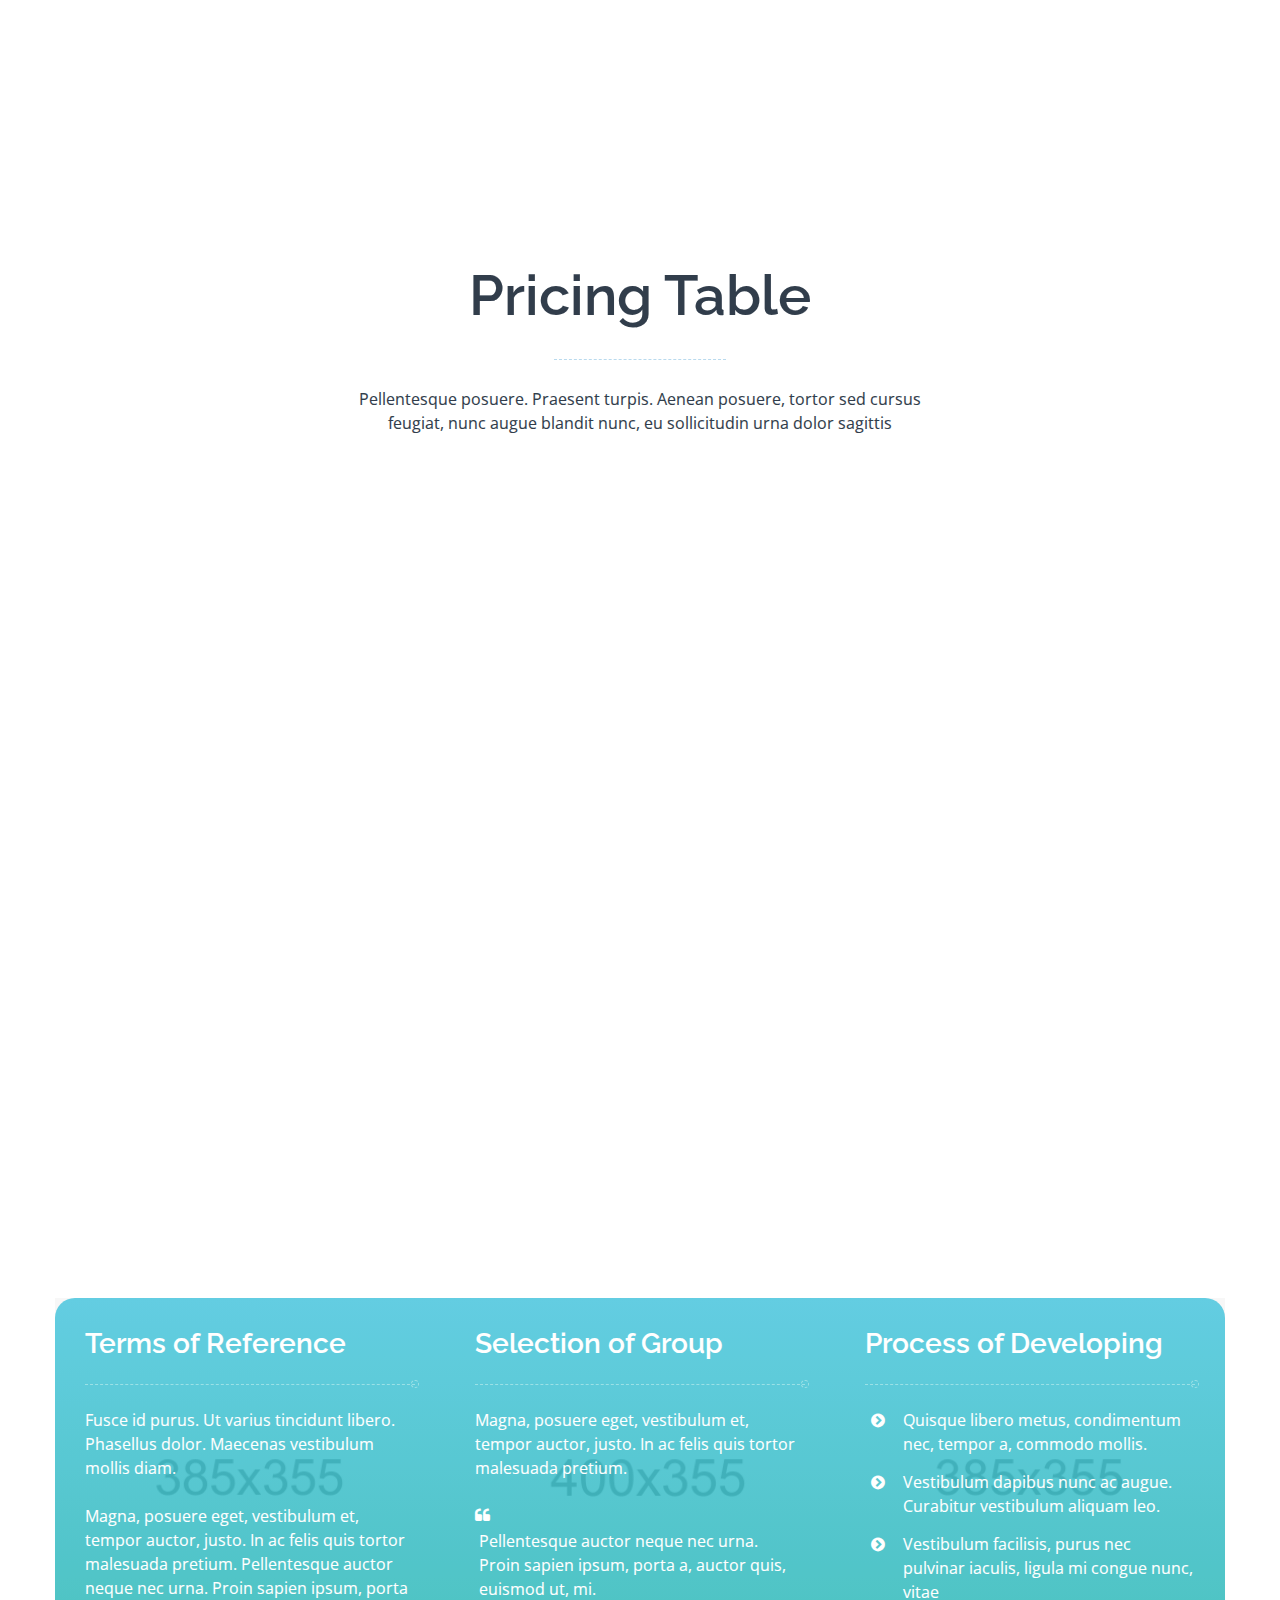
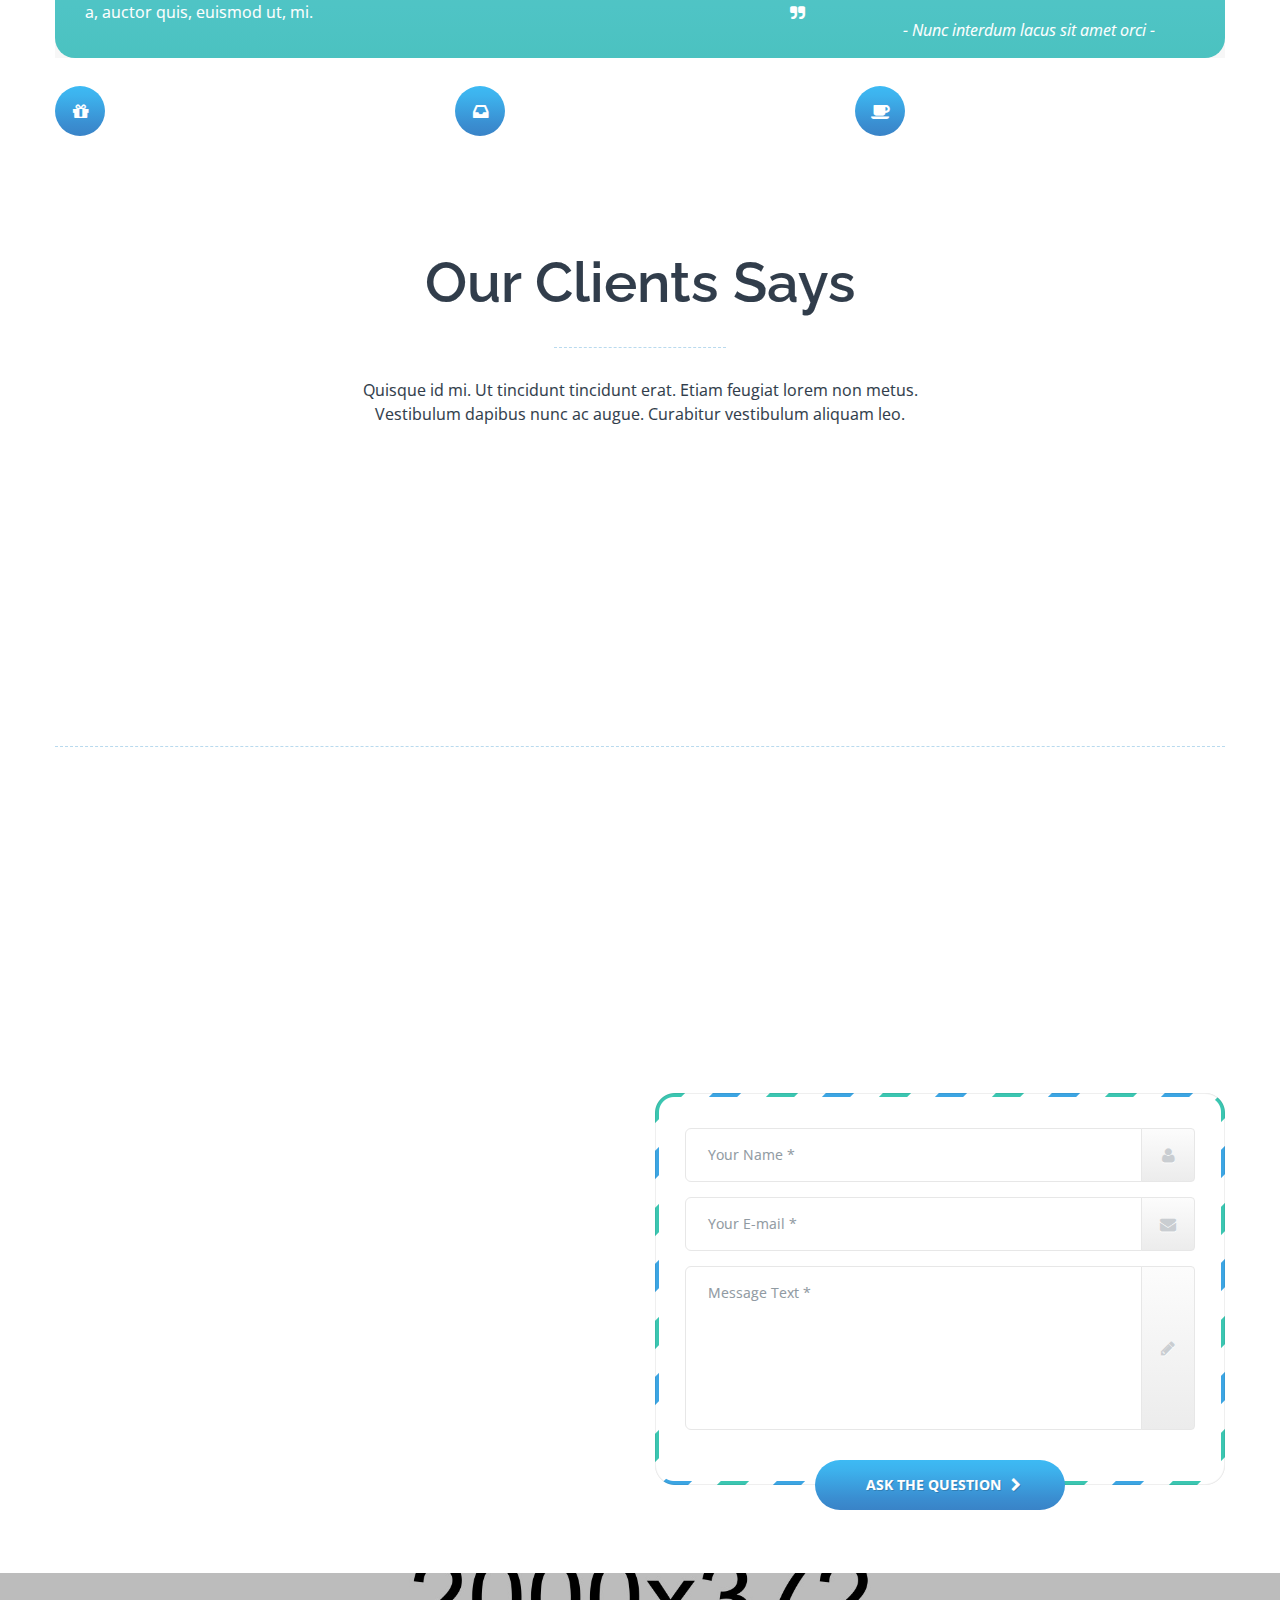
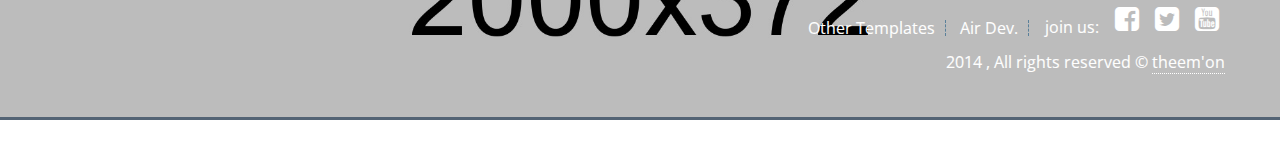
<file: landing-1.html>
<!DOCTYPE html>
<html lang="en">
	<head>
		<meta charset="utf-8">
		<!--[if IE]>
		<meta http-equiv="X-UA-Compatible" content="IE=edge">
		<![endif]-->
		<meta name="viewport" content="width=device-width, initial-scale=1, user-scalable=no">
		<title>Air Dev</title>
		<link rel="shortcut icon" type="image/x-icon" href="favicon.ico">
		<!-- Google fonts -->
		<link href='http://fonts.googleapis.com/css?family=Raleway:400,100,200,300,600|Open+Sans:400,600,300,700' rel='stylesheet' type='text/css'>
		<!-- Bootstrap -->
		<link href="assets/css/bootstrap.css" rel="stylesheet">
		<!-- Google fonts -->
		<link href="assets/css/font-awesome.min.css" rel="stylesheet">
		<link href="assets/flexslider/flexslider.css" rel="stylesheet">
		<link href="assets/css/jquery.fancybox.css" rel="stylesheet">
		<link href="assets/css/animate.css" rel="stylesheet">
		<link href="assets/owl-carousel/owl.carousel.css" rel="stylesheet">
		<link href="assets/css/global.css" rel="stylesheet">
		<link href="assets/css/style.css" rel="stylesheet">
		<link href="assets/css/responsive.css" rel="stylesheet">
		<link href="assets/css/skin.css" rel="stylesheet">
		<script src="assets/js/modernizr.custom.js"></script>
	</head>
	<body id="homepage">
		<div id="wrapper">

			<main id="main" role="main">
				<section class="main-section" id="main-section">
					<div class="inner-main parallax">
						<!--Header Section Start-->
						<header id="header" data-sticky="yes">
							<div class="navbar" role="navigation">
								<div class="container">
									<!-- Brand and toggle get grouped for better mobile display -->
									<div class="navbar-header">
										<a class="navbar-brand" href="index.html" title="Air Dev | Homepage"><img src="assets/img/logo.png" alt=""></a>
										<button type="button" class="navbar-toggle collapsed" data-toggle="collapse" data-target="#main-nav">
											<span class="sr-only">Toggle navigation</span>
											<span class="icon-bar"></span>
										</button>

										<ul class="social-icons hidden-xs">
											<li>
												<a href="http://facebook.com/"><i class="fa fa-facebook-square"></i></a>
											</li>
											<li>
												<a href="http://twitter.com/"><i class="fa fa-twitter-square"></i></a>
											</li>
											<li>
												<a href="http://www.youtube.com/"><i class="fa fa-youtube-square"></i></a>
											</li>
										</ul>
									</div>

									<!-- Collect the nav links, forms, and other content for toggling -->
									<nav class="collapse navbar-collapse" id="main-nav">
										<div class="container">
											<div class="row">

												<ul class="nav navbar-nav">
													<li>
														<a href="#main-section">Introduction</a>
													</li>
													<li>
														<a href="#work-process">Work Process</a>
													</li>
													<li>
														<a href="#about-us">About Us</a>
													</li>
													<li>
														<a href="#main-section">We are developers</a>
													</li>
													<li>
														<a href="#clients-review">Clients Reviews</a>
													</li>
													<li>
														<a href="#contact-us">Contacts</a>
													</li>
													<li>
														<a href="#main-blog">Our Blog</a>
													</li>
													<li>
														<ul class="social-icons visible-xs">
															<li>
																<a href="http://facebook.com/"><i class="fa fa-facebook-square"></i></a>
															</li>
															<li>
																<a href="http://twitter.com/"><i class="fa fa-twitter-square"></i></a>
															</li>
															<li>
																<a href="http://www.youtube.com/"><i class="fa fa-youtube-square"></i></a>
															</li>
														</ul>
													</li>
												</ul>

											</div>
										</div>
									</nav><!-- /.navbar-collapse -->
								</div><!-- /.container-fluid -->
							</div>
						</header>
						<!--Header Section End-->

						<!--Intro Section-->
						<section class="intro-section">
							<div class="container">
								<div class="row">
									<div class="col-xs-12 col-sm-12 col-md-6 col-md-push-6">
										<i class="fa fa-circle-o-notch fa-spin ipad-loader"></i>
										<figure class="fig-mockup-iphone">
											<img class="iphone-right" src="assets/img/iPhone6-right.png" alt="">
											<img class="iphone-front" src="assets/img/iPhone6-front.png" alt="">
										</figure>
									</div>
									<div class="col-xs-12 col-sm-12 col-md-6 col-md-pull-6">
										<div class="jumbotron">
											<h1><span>We</span> are developers</h1>
											<p>
												Aenean vulputate eleifend tellus. Aenean leo ligula, porttitor eu, consequat vitae, eleifend ac, enim. Aliquam lorem ante, dapibus in, viverra quis, feugiat a, tellus. Phasellus viverra nulla ut metus varius laoreet. Quisque rutrum. Aenean imperdiet. Etiam ultricies nisi vel augue. Curabitur ullamcorper ultricies nisi. Nam eget dui. Etiam rhoncus. Maecenas tempus, tellus eget
											</p>
											<div class="intro-links">
												<a href="#" class="btn btn-theme">More info</a>
												<span class="pointer-circle">or</span>
												<a href="#" class="btn btn-theme">Buy it <i class="fa fa-chevron-right"></i></a>
											</div>
											<div id="partner-slide" class="site-logo">
												<div class="item">
													<a href="#"><img src="assets/img/site-logo-01.png" alt=""></a>
												</div>
												<div class="item">
													<a href="#"><img src="assets/img/site-logo-02.png" alt=""></a>
												</div>
												<div class="item">
													<a href="#"><img src="assets/img/site-logo-03.png" alt=""></a>
												</div>
												<div class="item">
													<a href="#"><img src="assets/img/site-logo-01.png" alt=""></a>
												</div>
												<div class="item">
													<a href="#"><img src="assets/img/site-logo-02.png" alt=""></a>
												</div>
												<div class="item">
													<a href="#"><img src="assets/img/site-logo-03.png" alt=""></a>
												</div>
												<div class="item">
													<a href="#"><img src="assets/img/site-logo-01.png" alt=""></a>
												</div>
												<div class="item">
													<a href="#"><img src="assets/img/site-logo-02.png" alt=""></a>
												</div>
												<div class="item">
													<a href="#"><img src="assets/img/site-logo-03.png" alt=""></a>
												</div>
											</div>

										</div>
									</div>

								</div>
							</div>
						</section>
						<!--Intro Section End-->
					</div>
				</section>

				<section class="design-section">
					<div class="l-down"></div>
					<div class="container">
						<div class="row">
							<div class="col-xs-12 col-md-6">
								<h2>Powerful design!</h2>
								<div class="ipad-frame">
									<div class="embed-responsive embed-responsive-4by3"></div>
								</div>
							</div>
							<div class="col-xs-12 col-md-6">
								<article class="media animated-section animate">
									<span class="article-count"> 01 </span>
									<div class="media-body">
										<h3 class="media-heading">We use high standards</h3>
										<p>
											Aenean vulputate eleifend tellus. Aenean leo ligula, porttitor eu, consequat vitae, eleifend ac, enim.
										</p>
									</div>
								</article>
								<article class="media animated-section animate">
									<span class="article-count"> 02 </span>
									<div class="media-body">
										<h3 class="media-heading">Latest technologies</h3>
										<p>
											Aenean vulputate eleifend tellus. Aenean leo ligula, porttitor eu, consequat vitae, eleifend ac, enim.
										</p>
									</div>
								</article>
								<article class="media animated-section animate">
									<span class="article-count"> 03 </span>
									<div class="media-body">
										<h3 class="media-heading">Let’s work together</h3>
										<p>
											Aenean vulputate eleifend tellus. Aenean leo ligula, porttitor eu, consequat vitae, eleifend ac, enim.
										</p>
									</div>
								</article>
							</div>
						</div>
					</div>
				</section>
				<section class="work-process parallax" id="work-process">
					<div class="container">
						<div class="row">
							<div class="col-xs-12">
								<div class="work-steps">
									<div class="step-block left">
										<div class="table-cell">
											Your idea
										</div>
										<div class="borderleft"></div>
									</div>
									<div class="step-directions">
										<span class="badge badge-theme"><i class="fa fa-refresh"></i></span>
										<span class="step-arrow left-rotate"><img src="assets/img/step-arrow.png" alt=""></span>
										<span class="step-arrow right right-rotate"><img src="assets/img/step-arrow.png" alt=""></span>
									</div>
									<div class="step-block right right-sec">
										<div id="flip-slider" class="flip-slider">
											<ul class="flip-slides">
												<li>
													<img src="assets/img/work-process-01.png" alt="" />
													<span class="slide-text">Quality Product 1</span>
												</li>
												<li>
													<img src="assets/img/work-process-02.png" alt="" />
													<span class="slide-text">Quality Product 2</span>
												</li>
												<li>
													<img src="assets/img/work-process-03.png" alt="" />
													<span class="slide-text">Quality Product 3</span>
												</li>
												<li>
													<img src="assets/img/work-process-04.png" alt="" />
													<span class="slide-text">Quality Product 4</span>
												</li>
												<li>
													<img src="assets/img/work-process-05.png" alt="" />
													<span class="slide-text">Quality Product 5</span>
												</li>
												<li>
													<img src="assets/img/work-process-06.png" alt="" />
													<span class="slide-text">Quality Product 6</span>
												</li>
												<li>
													<img src="assets/img/work-process-07.png" alt="" />
													<span class="slide-text">Quality Product 7</span>
												</li>
											</ul>
										</div>
									</div>
								</div>
							</div>
							<div class="col-xs-12">
								<header>
									<h2>Work Process</h2>
								</header>
								<div class="row">
									<div class="col-xs-12 col-sm-4">
										<div class="process-summary">
											<p>
												Lorem ipsum dolor sit amet, consectetuer adipiscing elit. Aenean commodo ligula eget dolor. Aenean massa. Cum sociis natoque penatibus et magnis dis parturient montes
											</p>
										</div>
									</div>
									<div class="col-xs-12 col-sm-4">
										<div class="process-summary">
											<p>
												Cras ultricies mi eu turpis hendrerit fringilla. Vestibulum ante ipsum primis in faucibus orci luctus et ultrices posuere cubilia Curae; In ac dui quis mi consectetuer lacinia.
											</p>
										</div>
									</div>
									<div class="col-xs-12 col-sm-4">
										<div class="process-summary">
											<p>
												Curabitur ligula sapien, tincidunt non, euismod vitae, posuere imperdiet, leo. Maecenas malesuada. Praesent congue erat at massa. Sed cursus turpis vitae tortor.
											</p>
										</div>
									</div>
								</div>
							</div>
						</div>
					</div>
				</section>
				<section class="small-preview">
					<div class="container">
						<div class="row">
							<div class="col-xs-12 col-sm-6 col-md-6 col-lg-3">
								<div class="media animated-section animate">
									<span class="article-count">1</span>
									<div class="media-body">
										<h3 class="media-heading">Creative group</h3>
										<p>
											Aenean vulputate eleifend tellus. Aenean leo ligula,
										</p>
									</div>
								</div>
							</div>
							<div class="col-xs-12 col-sm-6 col-lg-3">
								<div class="media animated-section animate">
									<span class="article-count">2</span>
									<div class="media-body">
										<h3 class="media-heading">No deadlines</h3>
										<p>
											Aenean vulputate eleifend tellus. Aenean leo ligula,
										</p>
									</div>
								</div>
							</div>
							<div class="col-xs-12 col-sm-6  col-lg-3">
								<div class="media animated-section animate">
									<span class="article-count">3</span>
									<div class="media-body">
										<h3 class="media-heading">Unbiased price</h3>
										<p>
											Aenean vulputate eleifend tellus. Aenean leo ligula,
										</p>
									</div>
								</div>
							</div>
							<div class="col-xs-12 col-sm-6 col-lg-3">
								<div class="media animated-section animate">
									<span class="article-count">4</span>
									<div class="media-body">
										<h3 class="media-heading">Partnership</h3>
										<p>
											Aenean vulputate eleifend tellus. Aenean leo ligula,
										</p>
									</div>
								</div>
							</div>
							<div class="col-xs-12">
								<div class="row">
									<div class="col-xs-6">
										<div class="dotted-divider"></div>
									</div>
									<div class="col-xs-6">
										<div class="dotted-divider right"></div>
									</div>
								</div>
							</div>

							<div class="col-xs-12">
								<section class="preview-block">
									<header class="text-center">
										<h2>Small Preview</h2>
										<a href="javascript:;" class="badge badge-theme prev-slide"><i class="fa fa-chevron-left"></i></a>
										<a href="javascript:;" class="badge badge-theme next-slide"><i class="fa fa-chevron-right"></i></a>
									</header>
									<div class="preview-content">
										<div class="preview-elements">
											<div class="circle-box"><img src="assets/img/grey-circle.png" alt="">
											</div>
											<div class="circle-box right"><img src="assets/img/grey-circle.png" alt="">
											</div>
											<ul class="icon-box">
												<li>
													<a href="javascript:;"><i class="fa fa-calendar"></i></a>
												</li>
												<li>
													<a href="javascript:;"><i class="fa fa-desktop"></i></a>
												</li>
												<li>
													<a href="javascript:;"><i class="fa fa-file-picture-o"></i></a>
												</li>
												<li>
													<a href="javascript:;"><i class="fa fa-comments-o"></i></a>
												</li>
												<li>
													<a href="javascript:;"><i class="fa fa-tablet"></i></a>
												</li>
												<li>
													<a href="javascript:;"><i class="fa fa-thumbs-o-up"></i></a>
												</li>
											</ul>
										</div>
										<section class="mackbook-section">
											<div class="glare"><img src="assets/img/macBook-glare.png" alt="">
											</div>
											<div class="flexslider" id="mackbook-slider">
												<ul class="slides">
													<li>
														<img src="assets/img/slides-04.jpg" alt="">
													</li>
													<li>
														<img src="assets/img/slides-02.jpg" alt="">
													</li>
													<li>
														<img src="assets/img/slides-01.jpg" alt="">
													</li>
													<li>
														<img src="assets/img/slides-03.jpg" alt="">
													</li>
													<li>
														<img src="assets/img/slides-05.jpg" alt="">
													</li>
													<li>
														<img src="assets/img/slides-06.jpg" alt="">
													</li>
												</ul>
											</div>
										</section>
									</div>
								</section>
							</div>

						</div>
					</div>
				</section>
				<section class="about-productivity">
					<div class="container">
						<div class="row">
							<div class="col-xs-12 col-md-6 col-md-offset-3">
								<header class="text-center">
									<h2 class="bottom-border">About <span><span class="text-theme">pro</span>ductivity</span></h2>
									<p>
										Integer tincidunt. Cras dapibus. Vivamus elementum semper nisi. Aenean vulputate eleifend tellus. Aenean leo ligula, porttitor eu, consequat vitae
									</p>
								</header>
							</div>
							<div class="col-xs-12">
								<div class="row">
									<div class="col-xs-12 col-sm-6 col-md-3">
										<div class="circle-wrap animated-section animate">
											<div class="circle-progress" data-info="Popular companies" data-dimension="200" data-text="36" data-width="5" data-fontsize="21" data-percent="36" data-fgcolor="#d29b55" data-bgcolor="#f4f7f9"></div>
										</div>
									</div>
									<div class="col-xs-12 col-sm-6 col-md-3">
										<div class="circle-wrap animated-section animate">
											<div class="circle-progress" data-info="Working partnership" data-dimension="200" data-text="54" data-width="5" data-fontsize="21" data-percent="54" data-fgcolor="#d29b55" data-bgcolor="#f4f7f9"></div>
										</div>
									</div>
									<div class="col-xs-12 col-sm-6 col-md-3">
										<div class="circle-wrap animated-section animate">
											<div class="circle-progress" data-info="Awesome projects" data-dimension="200" data-text="69" data-width="5" data-fontsize="21" data-percent="69" data-fgcolor="#d29b55" data-bgcolor="#f4f7f9"></div>
										</div>
									</div>
									<div class="col-xs-12 col-sm-6 col-md-3">
										<div class="circle-wrap animated-section animate">
											<div class="circle-progress last" data-info="Happy customers" data-dimension="200" data-text="100" data-width="5" data-fontsize="21" data-percent="100" data-fgcolor="#d29b55" data-bgcolor="#f4f7f9"></div>
										</div>
									</div>
								</div>
							</div>
						</div>
					</div>
				</section>
				<section id="main-blog">
					<div class="blog-section parallax">
						<div class="container">
							<div class="row">
								<div class="col-xs-12 col-sm-8 col-md-6">
									<header>
										<h2>Our Blog Posts</h2>
										<p>
											Pellentesque habitant morbi tristique senectus et netus et malesuada fames ac turpis egestas. In dui magna, posuere eget, vestibulum.
										</p>
									</header>
								</div>
							</div>
						</div>
					</div>
				</section>
				<section class="wrap-blog-post">
					<div class="l-down"></div>
					<div class="container">
						<div class="row ">
							<div class="col-xs-12">
								<div class="row blog-row animated-section animate">
									<div class="col-xs-12 col-md-9">
										<article class="media blog-post">
											<a class="pull-left img-blog" href="blog-details.html"> <img class="media-object" src="assets/img/img-blog-01.png" alt=""> <span>Full view</span> </a>
											<div class="media-body">
												<h3 class="media-heading"><a href="blog-details.html">Cras dapibus. Vivamus elementum semper nisi aenean vulputate</a></h3>
												<p>
													Quisque malesuada placerat nisl. Nam ipsum risus, rutrum vitae, vestibulum eu, molestie vel, lacus. Sed augue ipsum, egestas nec, vestibulum et, malesuada adipiscing, dui. Vestibulum facilisis, purus
												</p>
												<footer class="post-links">
													<a href="#"><i class="fa fa-folder-open"></i> Business/Partnership</a>
													<a href="#"><i class="fa fa-comment-o"></i> 24</a>
													<a href="#"><i class="fa fa-heart-o"></i> 243</a>
												</footer>
											</div>
										</article>
									</div>
									<div class="col-xs-12 col-sm-3 hidden-xs hidden-sm">
										<span class="article-count">01</span>
									</div>
								</div>

								<div class="row animated-section animate">
									<div class="col-xs-12 col-md-9">
										<article class="media blog-post">
											<a class="pull-left img-blog" href="blog-details.html"> <img class="media-object" src="assets/img/img-blog-02.png" alt=""><span>Full view</span> </a>
											<div class="media-body">
												<h3 class="media-heading"><a href="blog-details.html">Fusce vulputate eleifend sapien. Vestibulum purus quam, scelerisque ut</a></h3>
												<p>
													Vestibulum ante ipsum primis in faucibus orci luctus et ultrices posuere cubilia Curae; Sed aliquam, nisi quis porttitor congue, elit erat euismod orci, ac placerat dolor lectus quis orci. Phasellus consectetuer
												</p>
												<footer class="post-links">
													<a href="#"><i class="fa fa-folder-o"></i> Development/Design</a>
													<a href="#"><i class="fa fa-comment-o"></i> 14</a>
													<a href="#"><i class="fa fa-heart-o"></i> 168</a>
												</footer>
											</div>
										</article>
									</div>
									<div class="col-xs-12 col-sm-3 hidden-xs hidden-sm">
										<span class="article-count">02</span>
									</div>
								</div>

								<div class="row animated-section animate">
									<div class="col-xs-12 col-md-9">
										<article class="media blog-post">
											<a class="pull-left img-blog" href="blog-details.html"> <img class="media-object" src="assets/img/img-blog-03.png" alt=""><span>Full view</span> </a>
											<div class="media-body">
												<h3 class="media-heading"><a href="blog-details.html">Vestibulum ante ipsum primis in faucibus orci luctus et ultrices</a></h3>
												<p>
													Fusce id purus. Ut varius tincidunt libero. Phasellus dolor. Maecenas vestibulum mollis diam. Pellentesque ut neque. Pellentesque habitant morbi tristique senectus et netus et malesuada fames ac turpis eges-
												</p>
												<footer class="post-links">
													<a href="#"><i class="fa fa-folder-o"></i> Innovation/Technology</a>
													<a href="#"><i class="fa fa-comment-o"></i> 36</a>
													<a href="#"><i class="fa fa-heart-o"></i> 312</a>
												</footer>
											</div>
										</article>
									</div>
									<div class="col-xs-12 col-sm-3 hidden-xs hidden-sm">
										<span class="article-count">03</span>
									</div>
								</div>
							</div>
						</div>
					</div>

				</section>

				<section class="pricing-table">
					<div class="container">
						<div class="row">
							<div class="col-xs-12 col-md-6 col-md-offset-3">
								<header class="text-center">
									<h2 class="bottom-border">Pricing Table</h2>
									<p>
										Pellentesque posuere. Praesent turpis. Aenean posuere, tortor sed cursus feugiat, nunc augue blandit nunc, eu sollicitudin urna dolor sagittis
									</p>
								</header>
							</div>
							<div class="col-xs-12">
								<div class="row">
									<div class="col-xs-12 col-sm-6 col-md-3">
										<div class="pricing-block animated-section animate">
											<figure>
												<img src="assets/img/img-pricing-01.png" alt="">
												<span class="badge badge-theme"><i class="fa fa-star-o"></i></span>
											</figure>
											<h3 class="h4">Web Design</h3>
											<ul class="list-group">
												<li class="list-group-item">
													Starting at <strong>$230</strong>
												</li>
												<li class="list-group-item">
													6 Concept Sketches
												</li>
												<li class="list-group-item">
													Best Web Fonts
												</li>
												<li class="list-group-item">
													About 2-14 Days
												</li>
											</ul>
											<a href="#" class="btn btn-theme"> Order Now <i class="fa fa-chevron-right"></i> </a>
										</div>
									</div>
									<div class="col-xs-12 col-sm-6 col-md-3">
										<div class="pricing-block animated-section animate">
											<figure>
												<img src="assets/img/img-pricing-02.png" alt="">
												<span class="badge badge-theme"><i class="fa fa-bookmark-o"></i></span>
											</figure>
											<h3 class="h4">Graphic Design</h3>
											<ul class="list-group">
												<li class="list-group-item">
													Starting at <strong>$126</strong>
												</li>
												<li class="list-group-item">
													16 Hours Designing
												</li>
												<li class="list-group-item">
													Sketches Included
												</li>
												<li class="list-group-item">
													About 6-12 Days
												</li>
											</ul>
											<a href="#" class="btn btn-theme"> Order Now <i class="fa fa-chevron-right"></i> </a>
										</div>
									</div>
									<div class="col-xs-12 col-sm-6 col-md-3">
										<div class="pricing-block animated-section animate">
											<figure>
												<img src="assets/img/img-pricing-03.png" alt="">
												<span class="badge badge-theme"><i class="fa fa-paper-plane-o"></i></span>
											</figure>
											<h3 class="h4">Advertisement</h3>
											<ul class="list-group">
												<li class="list-group-item">
													Starting at <strong>$460</strong>
												</li>
												<li class="list-group-item">
													8 Hours Designing
												</li>
												<li class="list-group-item">
													About Two Versions
												</li>
												<li class="list-group-item">
													About 4-16 Days
												</li>
											</ul>
											<a href="#" class="btn btn-theme"> Order Now <i class="fa fa-chevron-right"></i> </a>
										</div>
									</div>
									<div class="col-xs-12 col-sm-6 col-md-3">
										<div class="pricing-block animated-section animate">
											<figure>
												<img src="assets/img/img-pricing-04.png" alt="">
												<span class="badge badge-theme"><i class="fa fa-lightbulb-o"></i></span>
											</figure>
											<h3 class="h4">Free Consult</h3>
											<ul class="list-group">
												<li class="list-group-item">
													Free Sandwiches
												</li>
												<li class="list-group-item">
													2 Hours maybe more ;)
												</li>
												<li class="list-group-item">
													Answer all questions
												</li>
												<li class="list-group-item">
													Printout included
												</li>
											</ul>
											<a href="#" class="btn btn-theme"> Order Now <i class="fa fa-chevron-right"></i> </a>
										</div>
									</div>
								</div>
							</div>
						</div>
					</div>
				</section>

				<section class="about-support-section parallax" id="about-us">
					<div class="container">
						<div class="row">
							<div class="col-xs-12">
								<h2 class="text-center">About <span>Support</span></h2>
								<section class="about-support equalizer clearfix">
									<article class="support-module">
										<h3>Terms of Reference</h3>
										<p>
											Fusce id purus. Ut varius tincidunt libero. Phasellus dolor. Maecenas vestibulum mollis diam.
										</p>
										<p>
											Magna, posuere eget, vestibulum et, tempor auctor, justo. In ac felis quis tortor malesuada pretium. Pellentesque auctor neque nec urna. Proin sapien ipsum, porta a, auctor quis, euismod ut, mi.
										</p>
									</article>
									<article class="support-module">
										<h3>Selection of Group</h3>
										<p>
											Magna, posuere eget, vestibulum et, tempor auctor, justo. In ac felis quis tortor malesuada pretium.
										</p>
										<blockquote>
											<p>
												Pellentesque auctor neque nec urna. Proin sapien ipsum, porta a, auctor quis, euismod ut, mi.
											</p>
										</blockquote>
									</article>
									<article class="support-module">
										<h3>Process of Developing</h3>
										<ul class="arrow-list">
											<li>
												Quisque libero metus, condimentum nec, tempor a, commodo mollis.
											</li>
											<li>
												Vestibulum dapibus nunc ac augue. Curabitur vestibulum aliquam leo.
											</li>
											<li>
												Vestibulum facilisis, purus nec pulvinar iaculis, ligula mi congue nunc, vitae
											</li>
										</ul>
										<footer>
											Nunc interdum lacus sit amet orci
										</footer>
									</article>
								</section>
							</div>
							<div class="col-xs-12">
								<div class="row">
									<div class="col-xs-12 col-sm-4">
										<div class="support-benefit">
											<span class="badge badge-theme pull-left"> <i class="fa fa-gift"></i> </span>
											<p>
												Integer tincidunt. Cras dapibus. Vivamus elementum semper nisi.
											</p>
										</div>
									</div>
									<div class="col-xs-12 col-sm-4">
										<div class="support-benefit">
											<span class="badge badge-theme pull-left"> <i class="fa fa-inbox"></i> </span>
											<p>
												Quisque rutrum. Aenean imperdiet. Etiam ultricies nisi vel augue.
											</p>
										</div>
									</div>
									<div class="col-xs-12 col-sm-4">
										<div class="support-benefit">
											<span class="badge badge-theme pull-left"> <i class="fa fa-coffee"></i> </span>
											<p>
												Pellentesque egestas, neque sit amet convallis fermentum eu pulvinar.
											</p>
										</div>
									</div>
								</div>
							</div>
						</div>
					</div>
				</section>

				<section class="comments-block" id="clients-review">
					<div class="container">
						<div class="row">
							<div class="col-xs-12 col-md-6 col-md-offset-3">
								<header class="text-center">
									<h2 class="bottom-border">Our Clients Says</h2>
									<p>
										Quisque id mi. Ut tincidunt tincidunt erat. Etiam feugiat lorem non metus. Vestibulum dapibus nunc ac augue. Curabitur vestibulum aliquam leo.
									</p>
								</header>
							</div>
							<div class="col-xs-12">
								<div class="row">
									<div class="col-xs-12 col-md-6">
										<article class="media comment animated-section animate">
											<a class="pull-left" href="#"> <img class="media-object" src="assets/img/img-client-01.png" alt=""> </a>
											<svg xmlns="http://www.w3.org/2000/svg"
											xmlns:xlink="http://www.w3.org/1999/xlink">

												<path class="curve" d="M19,0 Q75,17 80,80"/>
												<path d="M22,0 L80,0"/>
											</svg>
											<div class="media-body">
												<h4 class="h5 media-heading">Kira Milavits / <a href="#" class="text-theme">Abito.com</a></h4>
												<p>
													Pellentesque libero tortor, tincidunt et, tincidunt eget, semper nec, quam. Sed hendrerit. Morbi ac felis. Nunc egestas, augue.
												</p>
											</div>
										</article>
									</div>
									<div class="col-xs-12 col-md-6">
										<article class="media comment animated-section animate">
											<a class="pull-left" href="#"> <img class="media-object" src="assets/img/img-client-02.png" alt=""> </a>
											<svg xmlns="http://www.w3.org/2000/svg"
											xmlns:xlink="http://www.w3.org/1999/xlink">

												<path class="curve" d="M19,0 Q75,17 80,80"/>
												<path d="M22,0 L80,0"/>
											</svg>
											<div class="media-body">
												<h4 class="h5 media-heading">Ali Exstenzo / <a href="#" class="text-theme">Firlando.com</a></h4>
												<p>
													Quisque malesuada placerat nisl. Nam ipsum risus, rutrum vitae, vestibulum eu, molestie vel, lacus. Sed augue ipsum, egestas nec,
												</p>
											</div>
										</article>
									</div>
								</div>
							</div>
							<div class="col-xs-12">
								<div class="address-section">
									<div class="row">
										<div class="col-xs-12 col-sm-4">
											<div class="address-block  animated-section left animate">
												<span class="badge badge-theme lg bordered"> <i class="fa fa-phone"></i> </span>
												<h3>Our phone numbers</h3>
												<span class="num-row"><a href="tel:+380661234567">+38 (066) 123-45-67 </a>- Office Manager ( Design )</span>
												<span class="num-row"><a href="tel:+380957654321">+38 (095) 765-43-21 </a> - General Director </span>
												<span class="num-row"><a href="tel:+380936543210">+38 (093) 654-32-10 </a> - Support</span>
											</div>
										</div>
										<div class="col-xs-12 col-sm-4">
											<div class="address-block animated-section animate">
												<span class="badge badge-theme lg bordered"> <i class="fa fa-map-marker"></i> </span>
												<h3>Our Addresses</h3>
												<strong>We have many offices.</strong>
												<span class="num-row"><strong>Main Office:</strong> Miami, Street 24, Golden House</span>
												<span class="num-row"><strong>Work Time:</strong> 09:00 - 18:00 ( Sun-Set we Closed )</span>
											</div>
										</div>
										<div class="col-xs-12 col-sm-4 animated-section animate">
											<div class="address-block">
												<span class="badge badge-theme lg bordered"> <i class="fa fa-life-bouy"></i> </span>
												<h3>Consulting Department</h3>
												<p>
													<strong>We work for you 24/7 -</strong> Curabitur at lacus ac velit ornare lobortis. Curabitur a felis in nunc fringilla tristique. Morbi mattis ullamcorper velit.
												</p>
											</div>
										</div>
									</div>
								</div>
							</div>
						</div>
					</div>
				</section>
				<section class="map" id="contact-us">
					<div id="map"></div>
					<div class="container">
						<div class="row">
							<div class="col-xs-12 col-sm-8 col-sm-offset-4 col-md-6 col-md-offset-6">
								<form role="form" class="enquiry-form">
									<div class="input-group">
										<input type="text" class="form-control" id="name">
										<label class="label-text" for="name">Your Name *</label>
										<span class="input-group-btn"> <label for="name" class="btn btn-default"> <i class="fa fa-user"></i> </label> </span>
									</div>
									<div class="input-group">
										<input type="text" class="form-control" id="email">
										<label class="label-text" for="email">Your E-mail *</label>
										<span class="input-group-btn"> <label for="email" class="btn btn-default"> <i class="fa fa-envelope"></i> </label> </span>
									</div>
									<div class="input-group message">
										<textarea id="msg" class="form-control"></textarea>
										<label class="label-text" for="msg">Message Text *</label>
										<span class="input-group-btn"> <label for="msg" class="btn btn-default"> <i class="fa fa-pencil"></i> </label> </span>
									</div>

									<button type="button" class="btn btn-theme" id="submit">
										ask the Question <i class="fa fa-chevron-right"></i>
									</button>
								</form>
							</div>
						</div>
					</div>
				</section>
			</main>

			<!--Footer Section Start-->
			<footer id="footer" class="parallax">
				<div class="container">
					<div class="row">
						<div class="col-xs-12">
							<nav class="clearfix">
								<ul class="social-icons">
									<li>
										join us:
									</li>
									<li>
										<a href="http://facebook.com/"><i class="fa fa-facebook-square"></i></a>
									</li>
									<li>
										<a href="http://twitter.com/"><i class="fa fa-twitter-square"></i></a>
									</li>
									<li>
										<a href="http://www.youtube.com/"><i class="fa fa-youtube-square"></i></a>
									</li>
								</ul>
								<ul class="nav-links">
									<li>
										<a href="#">Other Templates</a>
									</li>
									<li>
										<a href="#">Air Dev.</a>
									</li>
								</ul>
							</nav>
							<p class="copyright">
								2014 , All rights reserved &copy; <a href="http://theemon.com/">theem'on</a>
							</p>
						</div>
					</div>
				</div>
			</footer>
			<!--Footer Section End-->
		</div>

		<!-- jQuery (necessary for Bootstrap's JavaScript plugins) -->
		<script src="assets/js/jquery-1.11.1.min.js"></script>
		<!-- Include all compiled plugins (below), or include individual files as needed -->
		<script src="assets/js/bootstrap.js"></script>
		<script src="assets/js/jquery.easing.js"></script>
		<script src="assets/flexslider/jquery.flexslider.js"></script>
		<script src="assets/owl-carousel/owl.carousel.js"></script>
		<script src="assets/js/jquery-animate-css-rotate-scale.js"></script>
		<script src="assets/js/jquery.fancybox.js"></script>
		<script src="assets/js/jquery.circliful.js"></script>
		<script src="http://maps.google.com/maps/api/js?sensor=true"></script>
		<script src="assets/js/gmap.js"></script>
		<script src="assets/js/greyScale.js"></script>
		<script src="assets/js/site.js"></script>
	</body>
</html>
</file>
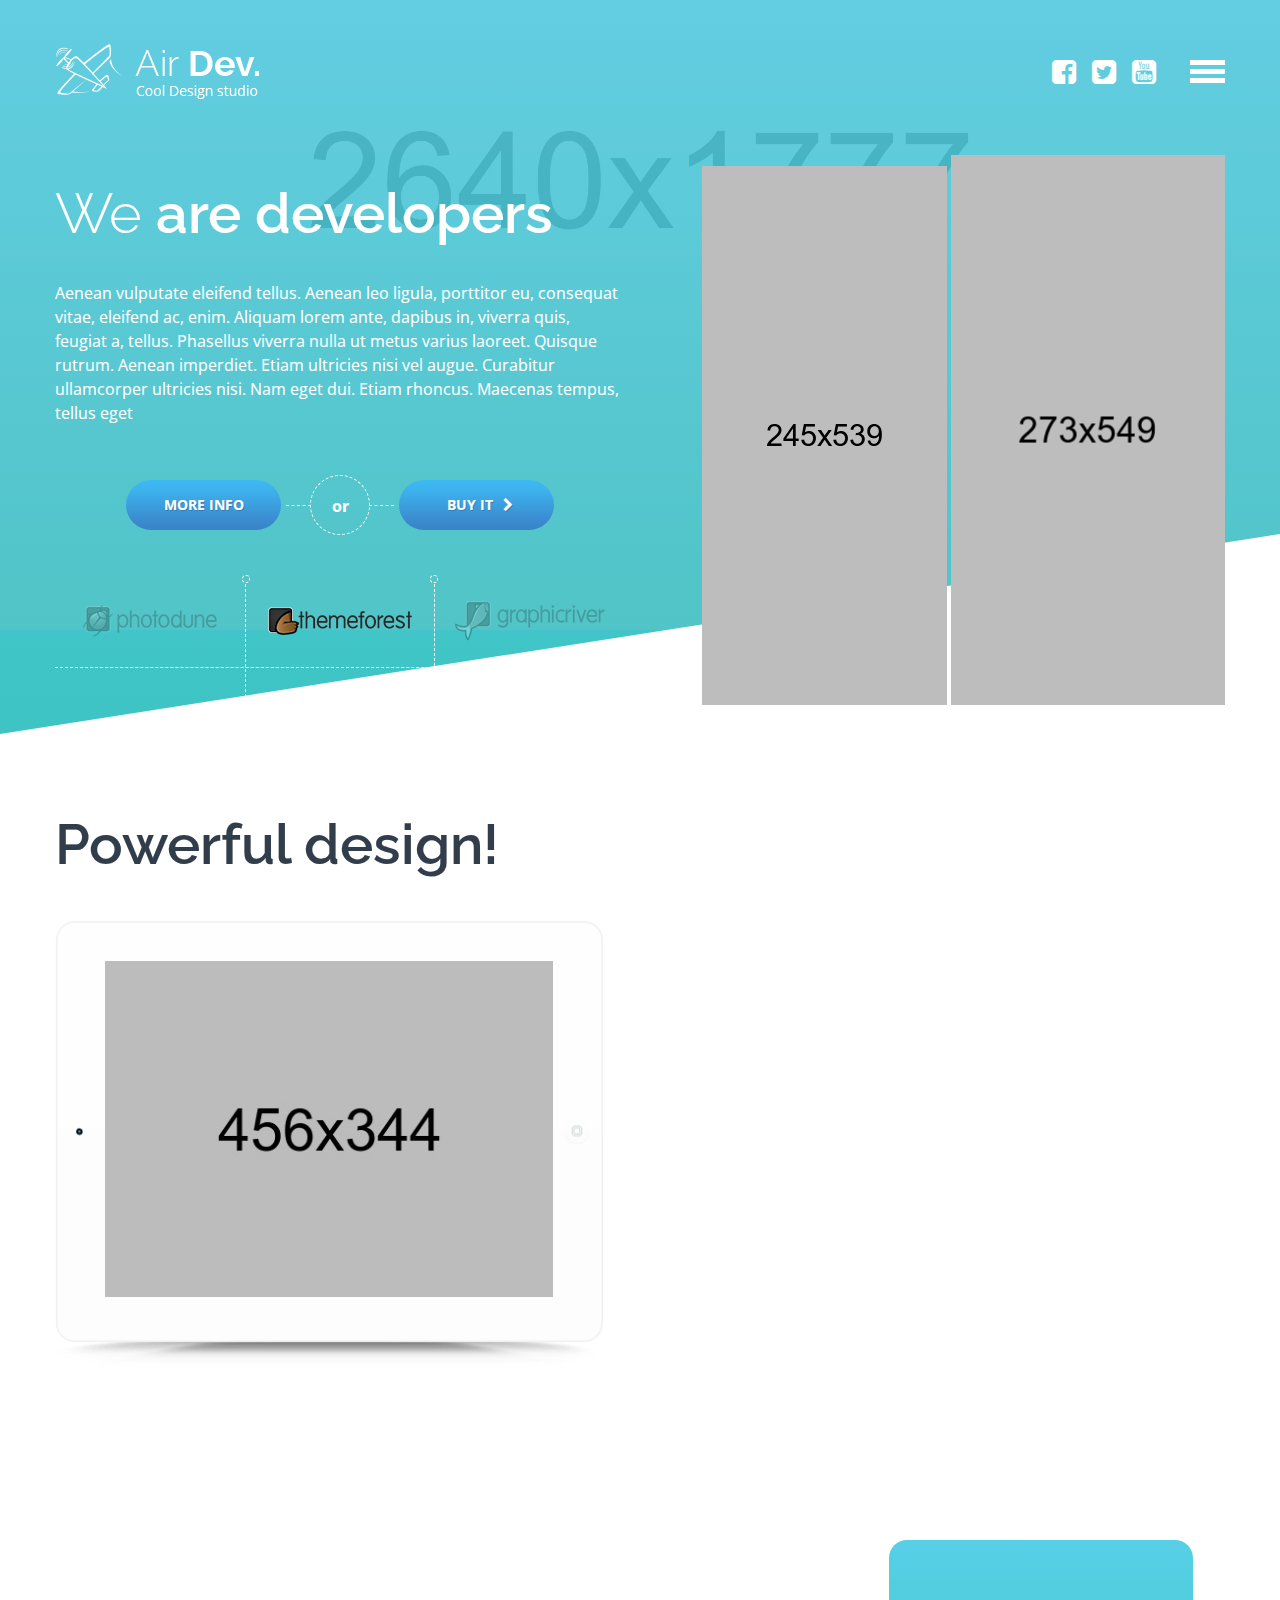
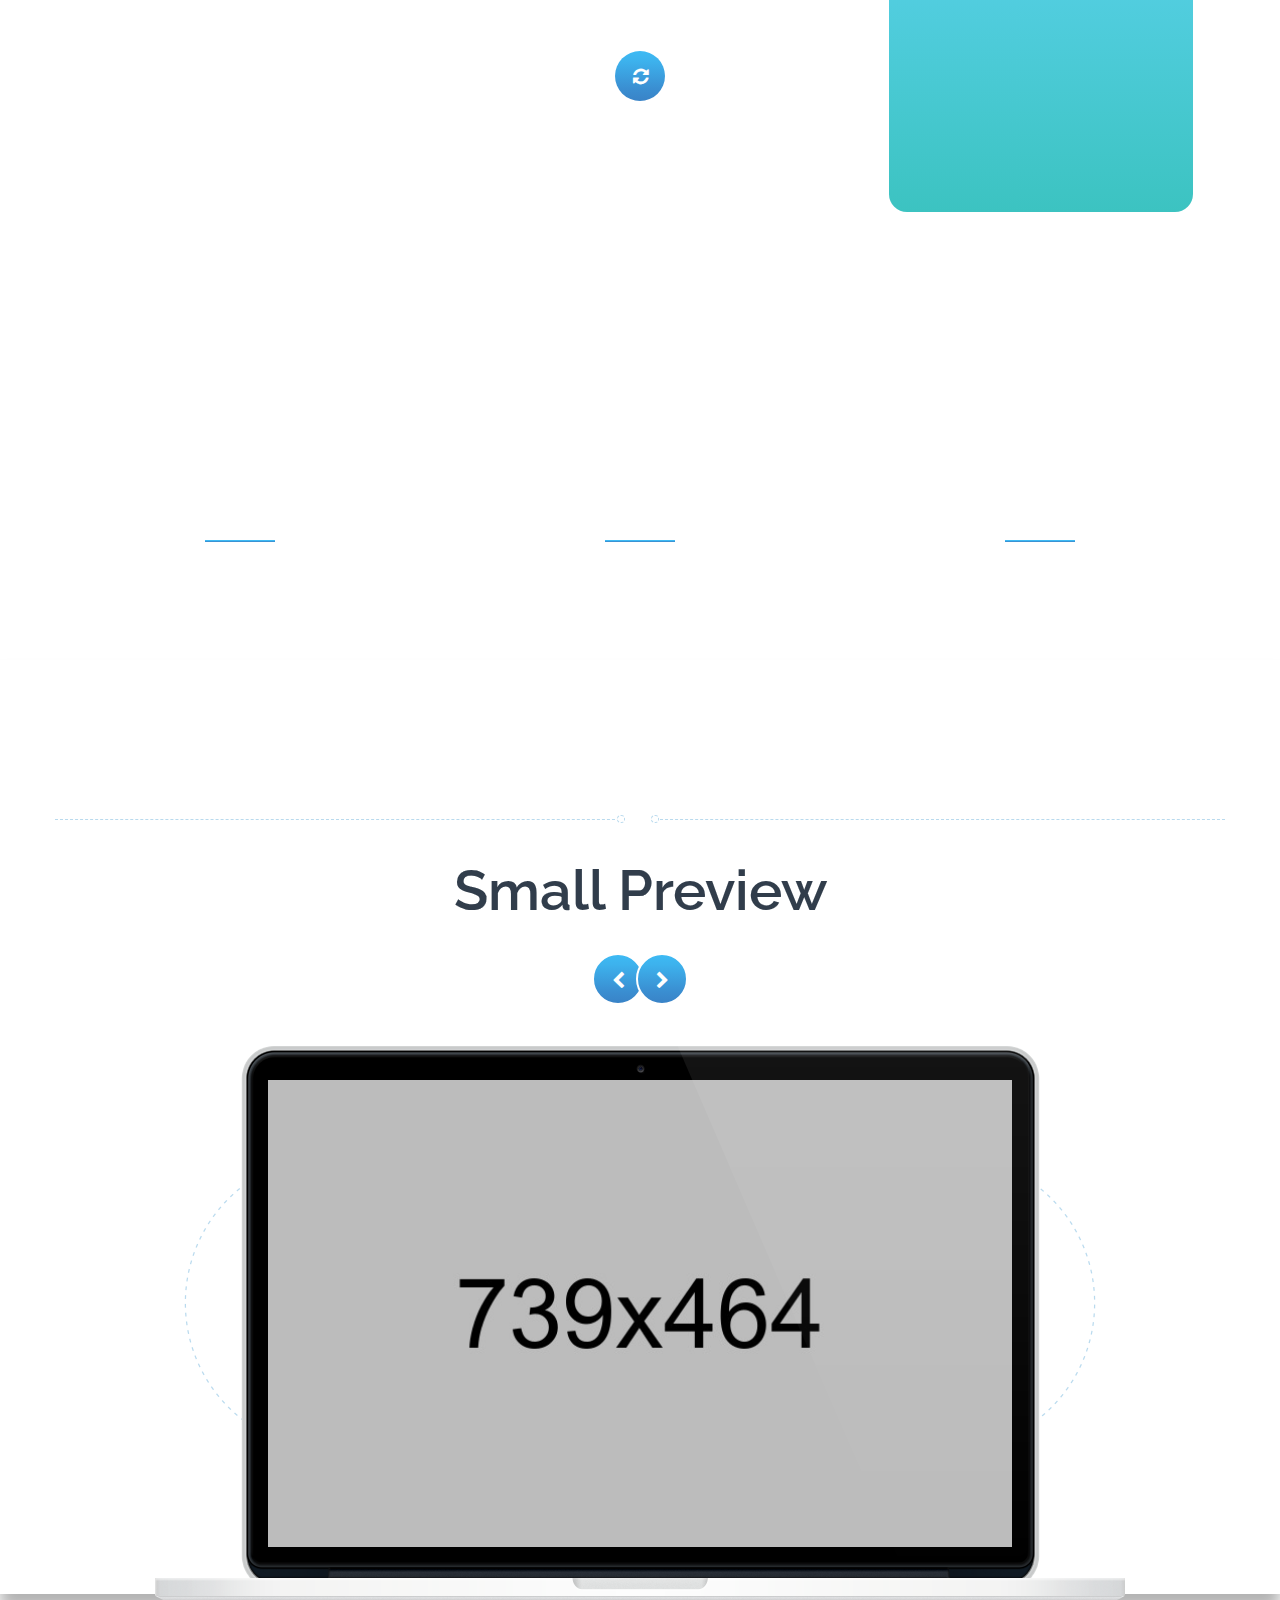
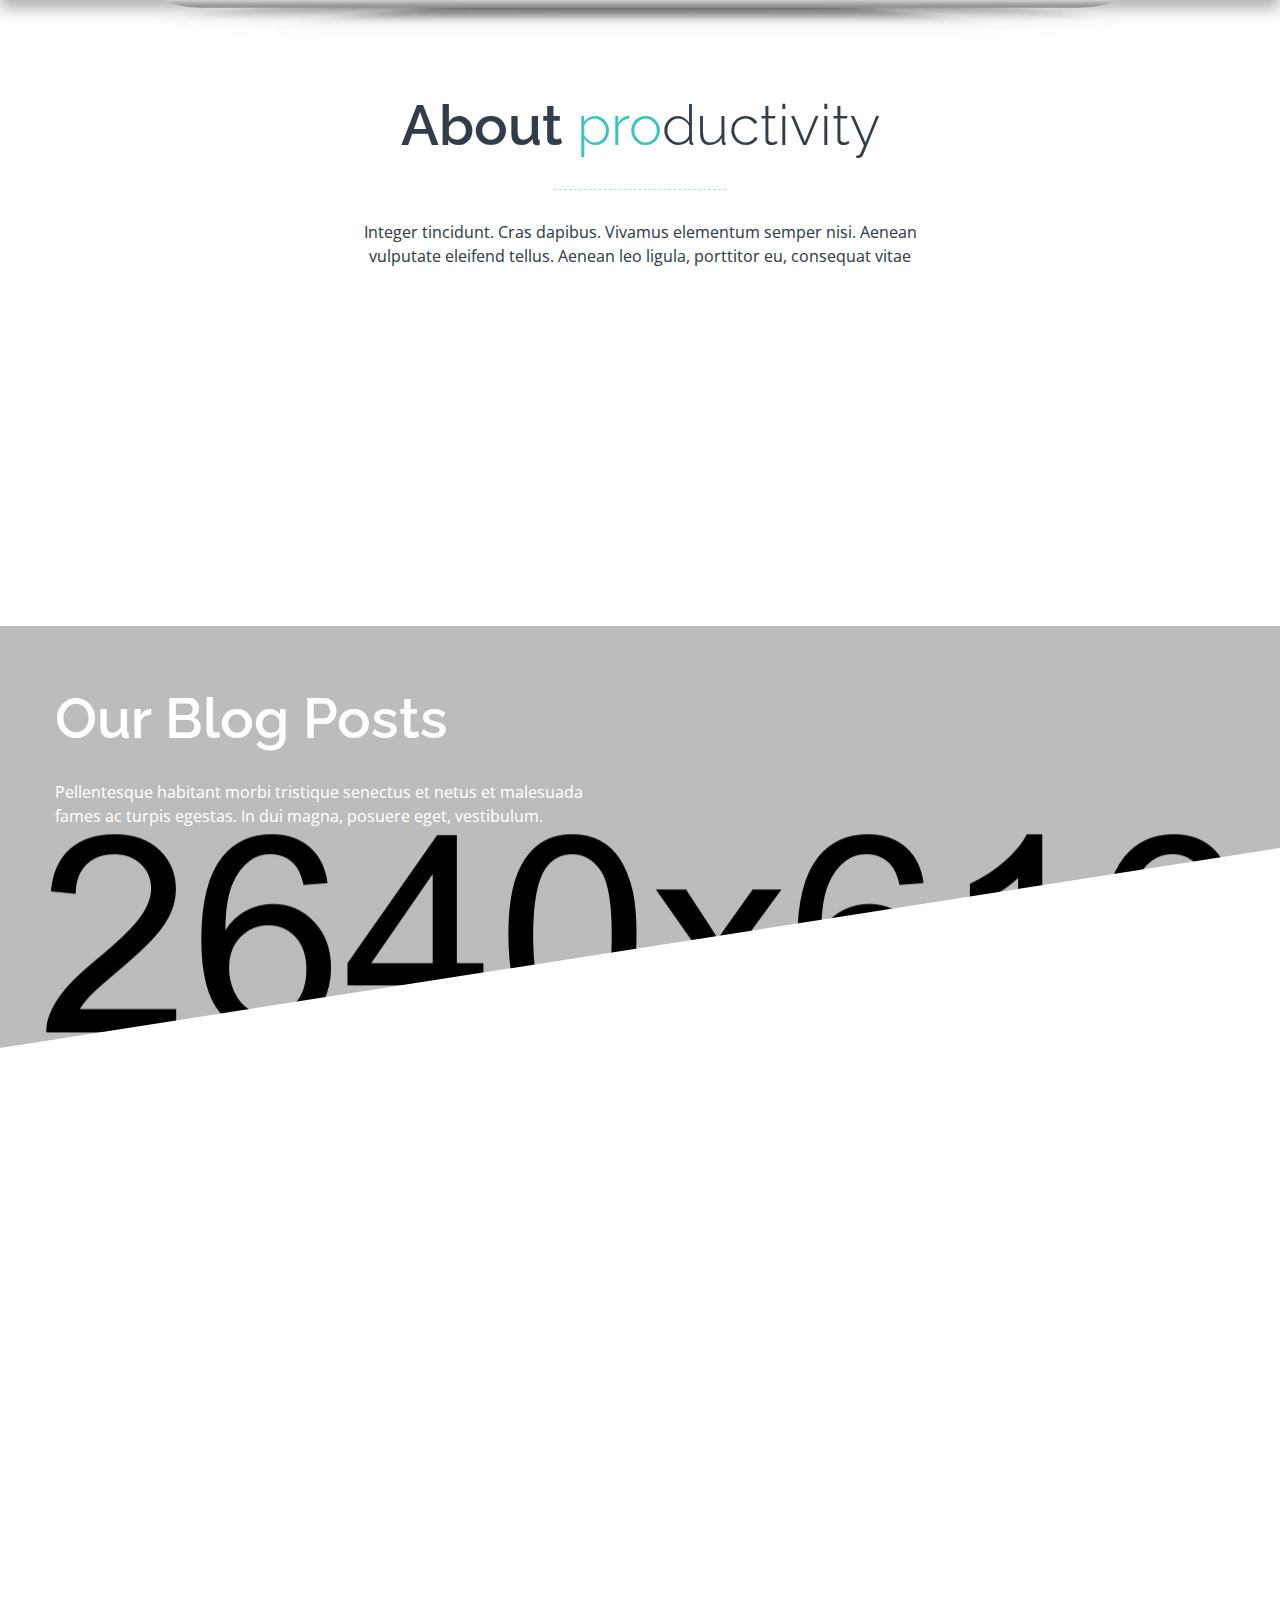
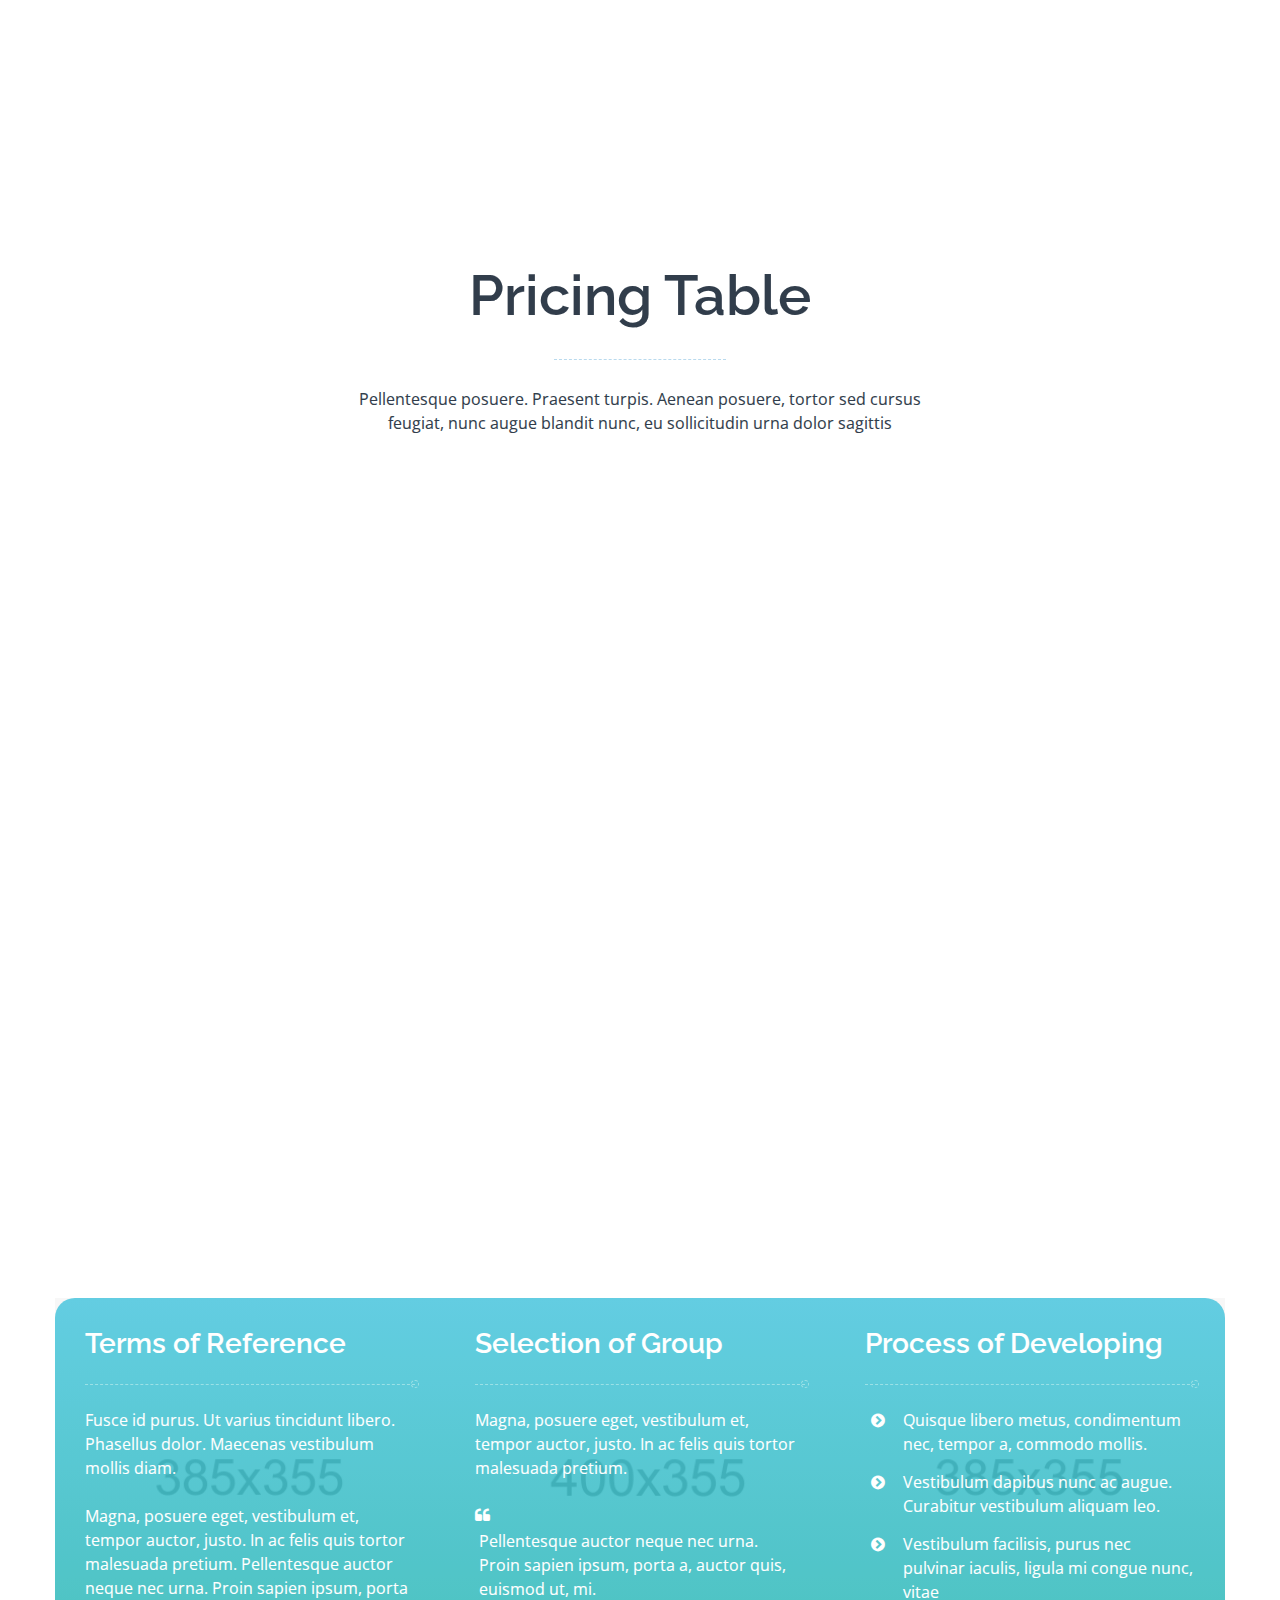
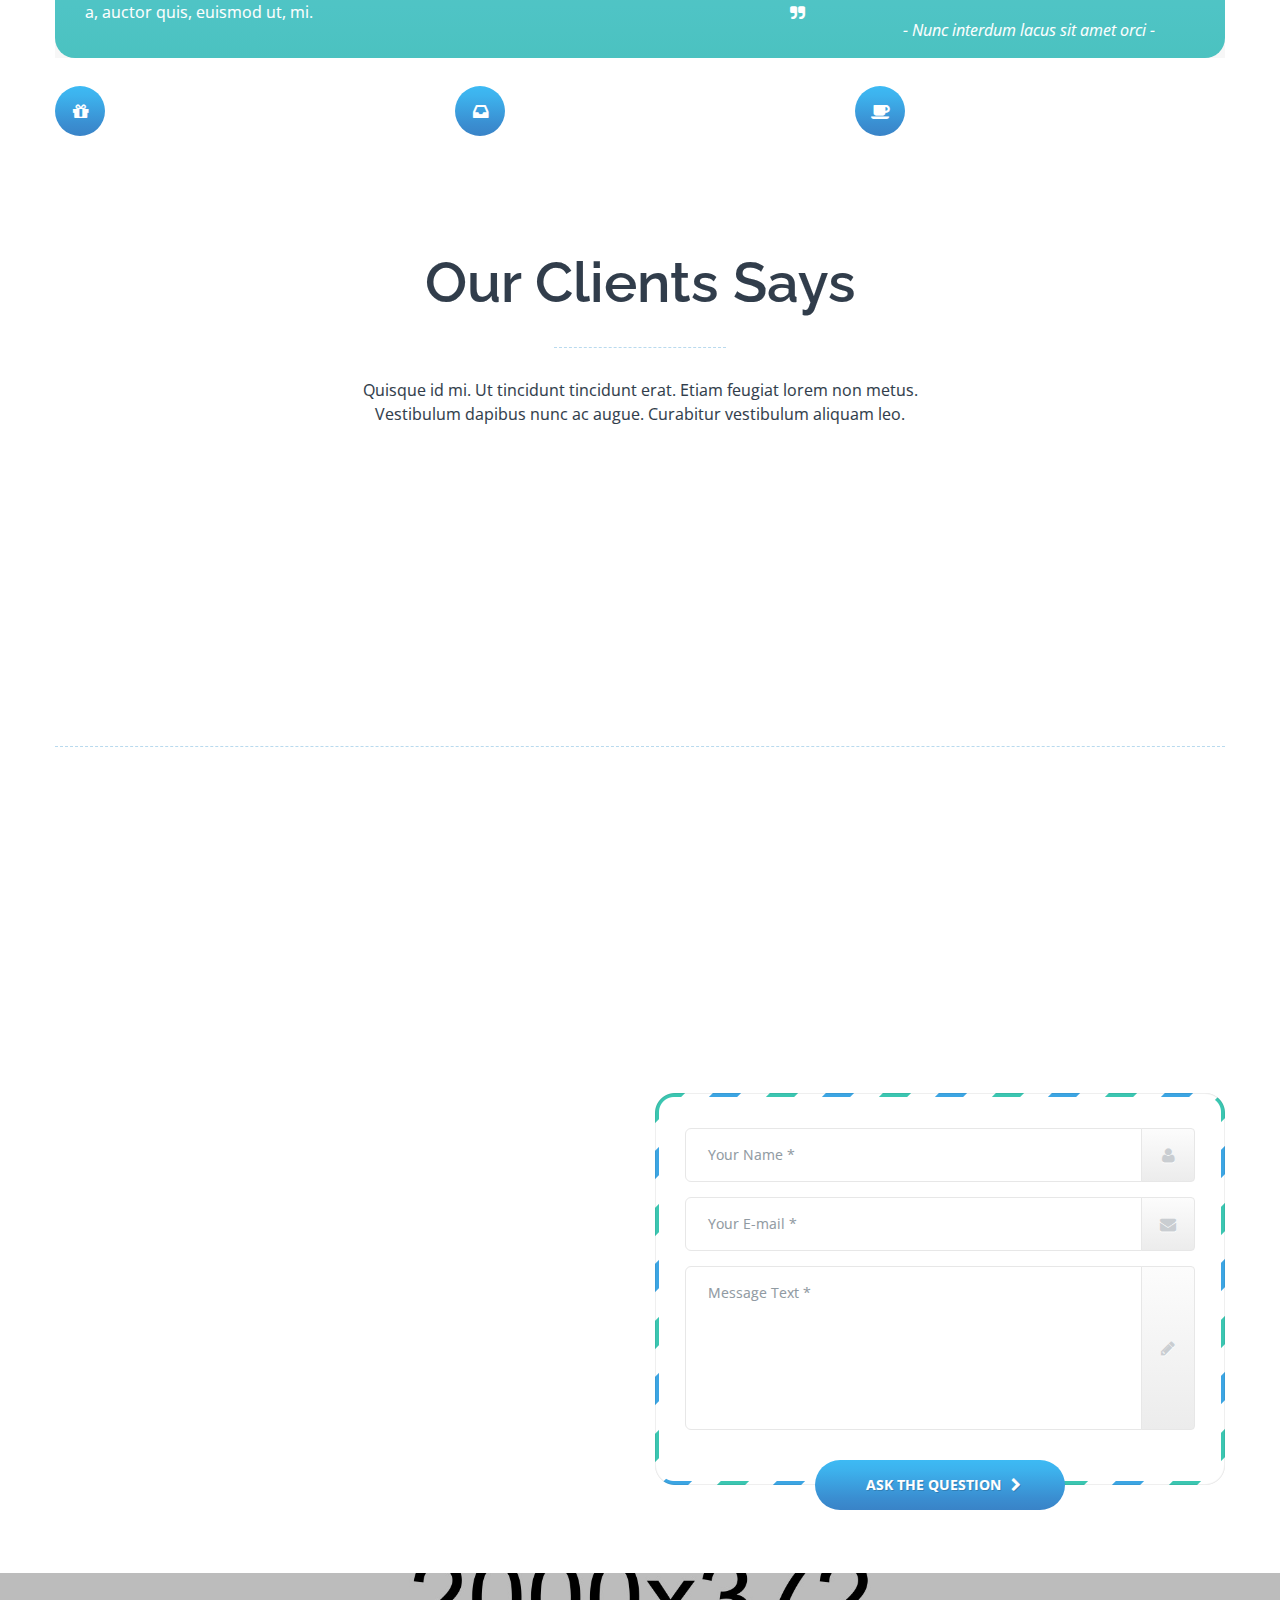
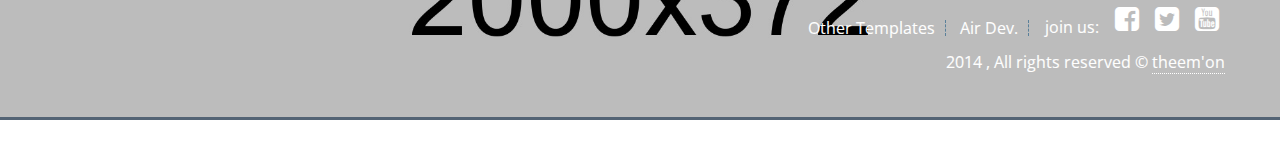
<file: landing-2.html>
<!DOCTYPE html>
<html lang="en">
	<head>
		<meta charset="utf-8">
		<!--[if IE]>
		<meta http-equiv="X-UA-Compatible" content="IE=edge">
		<![endif]-->
		<meta name="viewport" content="width=device-width, initial-scale=1, user-scalable=no">
		<title>Air Dev</title>
		<link rel="shortcut icon" type="image/x-icon" href="favicon.ico">
		<!-- Google fonts -->
		<link href='http://fonts.googleapis.com/css?family=Raleway:400,100,200,300,600|Open+Sans:400,600,300,700' rel='stylesheet' type='text/css'>
		<!-- Bootstrap -->
		<link href="assets/css/bootstrap.css" rel="stylesheet">
		<!-- Google fonts -->
		<link href="assets/css/font-awesome.min.css" rel="stylesheet">
		<link href="assets/flexslider/flexslider.css" rel="stylesheet">
		<link href="assets/css/jquery.fancybox.css" rel="stylesheet">
		<link href="assets/css/animate.css" rel="stylesheet">
		<link href="assets/owl-carousel/owl.carousel.css" rel="stylesheet">
		<link href="assets/css/global.css" rel="stylesheet">
		<link href="assets/css/style.css" rel="stylesheet">
		<link href="assets/css/responsive.css" rel="stylesheet">
		<link href="assets/css/skin.css" rel="stylesheet">
		<script src="assets/js/modernizr.custom.js"></script>
	</head>
	<body id="homepage">
		<div id="wrapper">

			<main id="main" role="main">
				<section class="main-section dark-section" id="main-section">
					<div class="inner-main parallax">
						<!--Header Section Start-->
						<header id="header" data-sticky="yes">
							<div class="navbar" role="navigation">
								<div class="container">
									<!-- Brand and toggle get grouped for better mobile display -->
									<div class="navbar-header">
										<a class="navbar-brand" href="index.html" title="Air Dev | Homepage"><img src="assets/img/logo.png" alt=""></a>
										<button type="button" class="navbar-toggle collapsed" data-toggle="collapse" data-target="#main-nav">
											<span class="sr-only">Toggle navigation</span>
											<span class="icon-bar"></span>
										</button>

										<ul class="social-icons hidden-xs">
											<li>
												<a href="http://facebook.com/"><i class="fa fa-facebook-square"></i></a>
											</li>
											<li>
												<a href="http://twitter.com/"><i class="fa fa-twitter-square"></i></a>
											</li>
											<li>
												<a href="http://www.youtube.com/"><i class="fa fa-youtube-square"></i></a>
											</li>
										</ul>
									</div>

									<!-- Collect the nav links, forms, and other content for toggling -->
									<nav class="collapse navbar-collapse" id="main-nav">
										<div class="container">
											<div class="row">

												<ul class="nav navbar-nav">
													<li>
														<a href="#main-section">Introduction</a>
													</li>
													<li>
														<a href="#work-process">Work Process</a>
													</li>
													<li>
														<a href="#about-us">About Us</a>
													</li>
													<li>
														<a href="#main-section">We are developers</a>
													</li>
													<li>
														<a href="#clients-review">Clients Reviews</a>
													</li>
													<li>
														<a href="#contact-us">Contacts</a>
													</li>
													<li>
														<a href="#main-blog">Our Blog</a>
													</li>
													<li>
														<ul class="social-icons visible-xs">
															<li>
																<a href="http://facebook.com/"><i class="fa fa-facebook-square"></i></a>
															</li>
															<li>
																<a href="http://twitter.com/"><i class="fa fa-twitter-square"></i></a>
															</li>
															<li>
																<a href="http://www.youtube.com/"><i class="fa fa-youtube-square"></i></a>
															</li>
														</ul>
													</li>
												</ul>

											</div>
										</div>
									</nav><!-- /.navbar-collapse -->
								</div><!-- /.container-fluid -->
							</div>
						</header>
						<!--Header Section End-->

						<!--Intro Section-->
						<section class="intro-section">
							<div class="container">
								<div class="row">
									<div class="col-xs-12 col-sm-12 col-md-6 col-md-push-6">
										<i class="fa fa-circle-o-notch fa-spin ipad-loader"></i>
										<figure class="fig-mockup-iphone">
											<img class="iphone-right" src="assets/img/iPhone6-right.png" alt="">
											<img class="iphone-front" src="assets/img/iPhone6-front.png" alt="">
										</figure>
									</div>
									<div class="col-xs-12 col-sm-12 col-md-6 col-md-pull-6">
										<div class="jumbotron">
											<h1><span>We</span> are developers</h1>
											<p>
												Aenean vulputate eleifend tellus. Aenean leo ligula, porttitor eu, consequat vitae, eleifend ac, enim. Aliquam lorem ante, dapibus in, viverra quis, feugiat a, tellus. Phasellus viverra nulla ut metus varius laoreet. Quisque rutrum. Aenean imperdiet. Etiam ultricies nisi vel augue. Curabitur ullamcorper ultricies nisi. Nam eget dui. Etiam rhoncus. Maecenas tempus, tellus eget
											</p>
											<div class="intro-links">
												<a href="#" class="btn btn-theme">More info</a>
												<span class="pointer-circle">or</span>
												<a href="#" class="btn btn-theme">Buy it <i class="fa fa-chevron-right"></i></a>
											</div>
											<div id="partner-slide" class="site-logo">
												<div class="item">
													<a href="#"><img src="assets/img/site-logo-01.png" alt=""></a>
												</div>
												<div class="item">
													<a href="#"><img src="assets/img/site-logo-02.png" alt=""></a>
												</div>
												<div class="item">
													<a href="#"><img src="assets/img/site-logo-03.png" alt=""></a>
												</div>
												<div class="item">
													<a href="#"><img src="assets/img/site-logo-01.png" alt=""></a>
												</div>
												<div class="item">
													<a href="#"><img src="assets/img/site-logo-02.png" alt=""></a>
												</div>
												<div class="item">
													<a href="#"><img src="assets/img/site-logo-03.png" alt=""></a>
												</div>
												<div class="item">
													<a href="#"><img src="assets/img/site-logo-01.png" alt=""></a>
												</div>
												<div class="item">
													<a href="#"><img src="assets/img/site-logo-02.png" alt=""></a>
												</div>
												<div class="item">
													<a href="#"><img src="assets/img/site-logo-03.png" alt=""></a>
												</div>
											</div>

										</div>
									</div>

								</div>
							</div>
						</section>
						<!--Intro Section End-->
					</div>
				</section>

				<section class="design-section">
					<div class="l-down"></div>
					<div class="container">
						<div class="row">
							<div class="col-xs-12 col-md-6">
								<h2>Powerful design!</h2>
								<div class="ipad-frame">
									<div class="embed-responsive embed-responsive-4by3"></div>
								</div>
							</div>
							<div class="col-xs-12 col-md-6">
								<article class="media animated-section animate">
									<span class="article-count"> 01 </span>
									<div class="media-body">
										<h3 class="media-heading">We use high standards</h3>
										<p>
											Aenean vulputate eleifend tellus. Aenean leo ligula, porttitor eu, consequat vitae, eleifend ac, enim.
										</p>
									</div>
								</article>
								<article class="media animated-section animate">
									<span class="article-count"> 02 </span>
									<div class="media-body">
										<h3 class="media-heading">Latest technologies</h3>
										<p>
											Aenean vulputate eleifend tellus. Aenean leo ligula, porttitor eu, consequat vitae, eleifend ac, enim.
										</p>
									</div>
								</article>
								<article class="media animated-section animate">
									<span class="article-count"> 03 </span>
									<div class="media-body">
										<h3 class="media-heading">Let’s work together</h3>
										<p>
											Aenean vulputate eleifend tellus. Aenean leo ligula, porttitor eu, consequat vitae, eleifend ac, enim.
										</p>
									</div>
								</article>
							</div>
						</div>
					</div>
				</section>
				<section class="work-process parallax" id="work-process">
					<div class="container">
						<div class="row">
							<div class="col-xs-12">
								<div class="work-steps">
									<div class="step-block left">
										<div class="table-cell">
											Your idea
										</div>
										<div class="borderleft"></div>
									</div>
									<div class="step-directions">
										<span class="badge badge-theme"><i class="fa fa-refresh"></i></span>
										<span class="step-arrow left-rotate"><img src="assets/img/step-arrow.png" alt=""></span>
										<span class="step-arrow right right-rotate"><img src="assets/img/step-arrow.png" alt=""></span>
									</div>
									<div class="step-block right right-sec">
										<div id="flip-slider" class="flip-slider">
											<ul class="flip-slides">
												<li>
													<img src="assets/img/work-process-01.png" alt="" />
													<span class="slide-text">Quality Product 1</span>
												</li>
												<li>
													<img src="assets/img/work-process-02.png" alt="" />
													<span class="slide-text">Quality Product 2</span>
												</li>
												<li>
													<img src="assets/img/work-process-03.png" alt="" />
													<span class="slide-text">Quality Product 3</span>
												</li>
												<li>
													<img src="assets/img/work-process-04.png" alt="" />
													<span class="slide-text">Quality Product 4</span>
												</li>
												<li>
													<img src="assets/img/work-process-05.png" alt="" />
													<span class="slide-text">Quality Product 5</span>
												</li>
												<li>
													<img src="assets/img/work-process-06.png" alt="" />
													<span class="slide-text">Quality Product 6</span>
												</li>
												<li>
													<img src="assets/img/work-process-07.png" alt="" />
													<span class="slide-text">Quality Product 7</span>
												</li>
											</ul>
										</div>
									</div>
								</div>
							</div>
							<div class="col-xs-12">
								<header>
									<h2>Work Process</h2>
								</header>
								<div class="row">
									<div class="col-xs-12 col-sm-4">
										<div class="process-summary">
											<p>
												Lorem ipsum dolor sit amet, consectetuer adipiscing elit. Aenean commodo ligula eget dolor. Aenean massa. Cum sociis natoque penatibus et magnis dis parturient montes
											</p>
										</div>
									</div>
									<div class="col-xs-12 col-sm-4">
										<div class="process-summary">
											<p>
												Cras ultricies mi eu turpis hendrerit fringilla. Vestibulum ante ipsum primis in faucibus orci luctus et ultrices posuere cubilia Curae; In ac dui quis mi consectetuer lacinia.
											</p>
										</div>
									</div>
									<div class="col-xs-12 col-sm-4">
										<div class="process-summary">
											<p>
												Curabitur ligula sapien, tincidunt non, euismod vitae, posuere imperdiet, leo. Maecenas malesuada. Praesent congue erat at massa. Sed cursus turpis vitae tortor.
											</p>
										</div>
									</div>
								</div>
							</div>
						</div>
					</div>
				</section>
				<section class="small-preview">
					<div class="container">
						<div class="row">
							<div class="col-xs-12 col-sm-6 col-md-6 col-lg-3">
								<div class="media animated-section animate">
									<span class="article-count">1</span>
									<div class="media-body">
										<h3 class="media-heading">Creative group</h3>
										<p>
											Aenean vulputate eleifend tellus. Aenean leo ligula,
										</p>
									</div>
								</div>
							</div>
							<div class="col-xs-12 col-sm-6 col-lg-3">
								<div class="media animated-section animate">
									<span class="article-count">2</span>
									<div class="media-body">
										<h3 class="media-heading">No deadlines</h3>
										<p>
											Aenean vulputate eleifend tellus. Aenean leo ligula,
										</p>
									</div>
								</div>
							</div>
							<div class="col-xs-12 col-sm-6  col-lg-3">
								<div class="media animated-section animate">
									<span class="article-count">3</span>
									<div class="media-body">
										<h3 class="media-heading">Unbiased price</h3>
										<p>
											Aenean vulputate eleifend tellus. Aenean leo ligula,
										</p>
									</div>
								</div>
							</div>
							<div class="col-xs-12 col-sm-6 col-lg-3">
								<div class="media animated-section animate">
									<span class="article-count">4</span>
									<div class="media-body">
										<h3 class="media-heading">Partnership</h3>
										<p>
											Aenean vulputate eleifend tellus. Aenean leo ligula,
										</p>
									</div>
								</div>
							</div>
							<div class="col-xs-12">
								<div class="row">
									<div class="col-xs-6">
										<div class="dotted-divider"></div>
									</div>
									<div class="col-xs-6">
										<div class="dotted-divider right"></div>
									</div>
								</div>
							</div>

							<div class="col-xs-12">
								<section class="preview-block">
									<header class="text-center">
										<h2>Small Preview</h2>
										<a href="javascript:;" class="badge badge-theme prev-slide"><i class="fa fa-chevron-left"></i></a>
										<a href="javascript:;" class="badge badge-theme next-slide"><i class="fa fa-chevron-right"></i></a>
									</header>
									<div class="preview-content">
										<div class="preview-elements">
											<div class="circle-box"><img src="assets/img/grey-circle.png" alt="">
											</div>
											<div class="circle-box right"><img src="assets/img/grey-circle.png" alt="">
											</div>
											<ul class="icon-box">
												<li>
													<a href="javascript:;"><i class="fa fa-calendar"></i></a>
												</li>
												<li>
													<a href="javascript:;"><i class="fa fa-desktop"></i></a>
												</li>
												<li>
													<a href="javascript:;"><i class="fa fa-file-picture-o"></i></a>
												</li>
												<li>
													<a href="javascript:;"><i class="fa fa-comments-o"></i></a>
												</li>
												<li>
													<a href="javascript:;"><i class="fa fa-tablet"></i></a>
												</li>
												<li>
													<a href="javascript:;"><i class="fa fa-thumbs-o-up"></i></a>
												</li>
											</ul>
										</div>
										<section class="mackbook-section">
											<div class="glare"><img src="assets/img/macBook-glare.png" alt="">
											</div>
											<div class="flexslider" id="mackbook-slider">
												<ul class="slides">
													<li>
														<img src="assets/img/slides-04.jpg" alt="">
													</li>
													<li>
														<img src="assets/img/slides-02.jpg" alt="">
													</li>
													<li>
														<img src="assets/img/slides-01.jpg" alt="">
													</li>
													<li>
														<img src="assets/img/slides-03.jpg" alt="">
													</li>
													<li>
														<img src="assets/img/slides-05.jpg" alt="">
													</li>
													<li>
														<img src="assets/img/slides-06.jpg" alt="">
													</li>
												</ul>
											</div>
										</section>
									</div>
								</section>
							</div>

						</div>
					</div>
				</section>
				<section class="about-productivity">
					<div class="container">
						<div class="row">
							<div class="col-xs-12 col-md-6 col-md-offset-3">
								<header class="text-center">
									<h2 class="bottom-border">About <span><span class="text-theme">pro</span>ductivity</span></h2>
									<p>
										Integer tincidunt. Cras dapibus. Vivamus elementum semper nisi. Aenean vulputate eleifend tellus. Aenean leo ligula, porttitor eu, consequat vitae
									</p>
								</header>
							</div>
							<div class="col-xs-12">
								<div class="row">
									<div class="col-xs-12 col-sm-6 col-md-3">
										<div class="circle-wrap animated-section animate">
											<div class="circle-progress" data-info="Popular companies" data-dimension="200" data-text="36" data-width="5" data-fontsize="21" data-percent="36" data-fgcolor="#d29b55" data-bgcolor="#f4f7f9"></div>
										</div>
									</div>
									<div class="col-xs-12 col-sm-6 col-md-3">
										<div class="circle-wrap animated-section animate">
											<div class="circle-progress" data-info="Working partnership" data-dimension="200" data-text="54" data-width="5" data-fontsize="21" data-percent="54" data-fgcolor="#d29b55" data-bgcolor="#f4f7f9"></div>
										</div>
									</div>
									<div class="col-xs-12 col-sm-6 col-md-3">
										<div class="circle-wrap animated-section animate">
											<div class="circle-progress" data-info="Awesome projects" data-dimension="200" data-text="69" data-width="5" data-fontsize="21" data-percent="69" data-fgcolor="#d29b55" data-bgcolor="#f4f7f9"></div>
										</div>
									</div>
									<div class="col-xs-12 col-sm-6 col-md-3">
										<div class="circle-wrap animated-section animate">
											<div class="circle-progress last" data-info="Happy customers" data-dimension="200" data-text="100" data-width="5" data-fontsize="21" data-percent="100" data-fgcolor="#d29b55" data-bgcolor="#f4f7f9"></div>
										</div>
									</div>
								</div>
							</div>
						</div>
					</div>
				</section>
				<section id="main-blog">
					<div class="blog-section parallax">
						<div class="container">
							<div class="row">
								<div class="col-xs-12 col-sm-8 col-md-6">
									<header>
										<h2>Our Blog Posts</h2>
										<p>
											Pellentesque habitant morbi tristique senectus et netus et malesuada fames ac turpis egestas. In dui magna, posuere eget, vestibulum.
										</p>
									</header>
								</div>
							</div>
						</div>
					</div>
				</section>
				<section class="wrap-blog-post">
					<div class="l-down"></div>
					<div class="container">
						<div class="row ">
							<div class="col-xs-12">
								<div class="row blog-row animated-section animate">
									<div class="col-xs-12 col-md-9">
										<article class="media blog-post">
											<a class="pull-left img-blog" href="blog-details.html"> <img class="media-object" src="assets/img/img-blog-01.png" alt=""> <span>Full view</span> </a>
											<div class="media-body">
												<h3 class="media-heading"><a href="blog-details.html">Cras dapibus. Vivamus elementum semper nisi aenean vulputate</a></h3>
												<p>
													Quisque malesuada placerat nisl. Nam ipsum risus, rutrum vitae, vestibulum eu, molestie vel, lacus. Sed augue ipsum, egestas nec, vestibulum et, malesuada adipiscing, dui. Vestibulum facilisis, purus
												</p>
												<footer class="post-links">
													<a href="#"><i class="fa fa-folder-open"></i> Business/Partnership</a>
													<a href="#"><i class="fa fa-comment-o"></i> 24</a>
													<a href="#"><i class="fa fa-heart-o"></i> 243</a>
												</footer>
											</div>
										</article>
									</div>
									<div class="col-xs-12 col-sm-3 hidden-xs hidden-sm">
										<span class="article-count">01</span>
									</div>
								</div>

								<div class="row animated-section animate">
									<div class="col-xs-12 col-md-9">
										<article class="media blog-post">
											<a class="pull-left img-blog" href="blog-details.html"> <img class="media-object" src="assets/img/img-blog-02.png" alt=""><span>Full view</span> </a>
											<div class="media-body">
												<h3 class="media-heading"><a href="blog-details.html">Fusce vulputate eleifend sapien. Vestibulum purus quam, scelerisque ut</a></h3>
												<p>
													Vestibulum ante ipsum primis in faucibus orci luctus et ultrices posuere cubilia Curae; Sed aliquam, nisi quis porttitor congue, elit erat euismod orci, ac placerat dolor lectus quis orci. Phasellus consectetuer
												</p>
												<footer class="post-links">
													<a href="#"><i class="fa fa-folder-o"></i> Development/Design</a>
													<a href="#"><i class="fa fa-comment-o"></i> 14</a>
													<a href="#"><i class="fa fa-heart-o"></i> 168</a>
												</footer>
											</div>
										</article>
									</div>
									<div class="col-xs-12 col-sm-3 hidden-xs hidden-sm">
										<span class="article-count">02</span>
									</div>
								</div>

								<div class="row animated-section animate">
									<div class="col-xs-12 col-md-9">
										<article class="media blog-post">
											<a class="pull-left img-blog" href="blog-details.html"> <img class="media-object" src="assets/img/img-blog-03.png" alt=""><span>Full view</span> </a>
											<div class="media-body">
												<h3 class="media-heading"><a href="blog-details.html">Vestibulum ante ipsum primis in faucibus orci luctus et ultrices</a></h3>
												<p>
													Fusce id purus. Ut varius tincidunt libero. Phasellus dolor. Maecenas vestibulum mollis diam. Pellentesque ut neque. Pellentesque habitant morbi tristique senectus et netus et malesuada fames ac turpis eges-
												</p>
												<footer class="post-links">
													<a href="#"><i class="fa fa-folder-o"></i> Innovation/Technology</a>
													<a href="#"><i class="fa fa-comment-o"></i> 36</a>
													<a href="#"><i class="fa fa-heart-o"></i> 312</a>
												</footer>
											</div>
										</article>
									</div>
									<div class="col-xs-12 col-sm-3 hidden-xs hidden-sm">
										<span class="article-count">03</span>
									</div>
								</div>
							</div>
						</div>
					</div>

				</section>

				<section class="pricing-table">
					<div class="container">
						<div class="row">
							<div class="col-xs-12 col-md-6 col-md-offset-3">
								<header class="text-center">
									<h2 class="bottom-border">Pricing Table</h2>
									<p>
										Pellentesque posuere. Praesent turpis. Aenean posuere, tortor sed cursus feugiat, nunc augue blandit nunc, eu sollicitudin urna dolor sagittis
									</p>
								</header>
							</div>
							<div class="col-xs-12">
								<div class="row">
									<div class="col-xs-12 col-sm-6 col-md-3">
										<div class="pricing-block animated-section animate">
											<figure>
												<img src="assets/img/img-pricing-01.png" alt="">
												<span class="badge badge-theme"><i class="fa fa-star-o"></i></span>
											</figure>
											<h3 class="h4">Web Design</h3>
											<ul class="list-group">
												<li class="list-group-item">
													Starting at <strong>$230</strong>
												</li>
												<li class="list-group-item">
													6 Concept Sketches
												</li>
												<li class="list-group-item">
													Best Web Fonts
												</li>
												<li class="list-group-item">
													About 2-14 Days
												</li>
											</ul>
											<a href="#" class="btn btn-theme"> Order Now <i class="fa fa-chevron-right"></i> </a>
										</div>
									</div>
									<div class="col-xs-12 col-sm-6 col-md-3">
										<div class="pricing-block animated-section animate">
											<figure>
												<img src="assets/img/img-pricing-02.png" alt="">
												<span class="badge badge-theme"><i class="fa fa-bookmark-o"></i></span>
											</figure>
											<h3 class="h4">Graphic Design</h3>
											<ul class="list-group">
												<li class="list-group-item">
													Starting at <strong>$126</strong>
												</li>
												<li class="list-group-item">
													16 Hours Designing
												</li>
												<li class="list-group-item">
													Sketches Included
												</li>
												<li class="list-group-item">
													About 6-12 Days
												</li>
											</ul>
											<a href="#" class="btn btn-theme"> Order Now <i class="fa fa-chevron-right"></i> </a>
										</div>
									</div>
									<div class="col-xs-12 col-sm-6 col-md-3">
										<div class="pricing-block animated-section animate">
											<figure>
												<img src="assets/img/img-pricing-03.png" alt="">
												<span class="badge badge-theme"><i class="fa fa-paper-plane-o"></i></span>
											</figure>
											<h3 class="h4">Advertisement</h3>
											<ul class="list-group">
												<li class="list-group-item">
													Starting at <strong>$460</strong>
												</li>
												<li class="list-group-item">
													8 Hours Designing
												</li>
												<li class="list-group-item">
													About Two Versions
												</li>
												<li class="list-group-item">
													About 4-16 Days
												</li>
											</ul>
											<a href="#" class="btn btn-theme"> Order Now <i class="fa fa-chevron-right"></i> </a>
										</div>
									</div>
									<div class="col-xs-12 col-sm-6 col-md-3">
										<div class="pricing-block animated-section animate">
											<figure>
												<img src="assets/img/img-pricing-04.png" alt="">
												<span class="badge badge-theme"><i class="fa fa-lightbulb-o"></i></span>
											</figure>
											<h3 class="h4">Free Consult</h3>
											<ul class="list-group">
												<li class="list-group-item">
													Free Sandwiches
												</li>
												<li class="list-group-item">
													2 Hours maybe more ;)
												</li>
												<li class="list-group-item">
													Answer all questions
												</li>
												<li class="list-group-item">
													Printout included
												</li>
											</ul>
											<a href="#" class="btn btn-theme"> Order Now <i class="fa fa-chevron-right"></i> </a>
										</div>
									</div>
								</div>
							</div>
						</div>
					</div>
				</section>

				<section class="about-support-section parallax" id="about-us">
					<div class="container">
						<div class="row">
							<div class="col-xs-12">
								<h2 class="text-center">About <span>Support</span></h2>
								<section class="about-support equalizer clearfix">
									<article class="support-module">
										<h3>Terms of Reference</h3>
										<p>
											Fusce id purus. Ut varius tincidunt libero. Phasellus dolor. Maecenas vestibulum mollis diam.
										</p>
										<p>
											Magna, posuere eget, vestibulum et, tempor auctor, justo. In ac felis quis tortor malesuada pretium. Pellentesque auctor neque nec urna. Proin sapien ipsum, porta a, auctor quis, euismod ut, mi.
										</p>
									</article>
									<article class="support-module">
										<h3>Selection of Group</h3>
										<p>
											Magna, posuere eget, vestibulum et, tempor auctor, justo. In ac felis quis tortor malesuada pretium.
										</p>
										<blockquote>
											<p>
												Pellentesque auctor neque nec urna. Proin sapien ipsum, porta a, auctor quis, euismod ut, mi.
											</p>
										</blockquote>
									</article>
									<article class="support-module">
										<h3>Process of Developing</h3>
										<ul class="arrow-list">
											<li>
												Quisque libero metus, condimentum nec, tempor a, commodo mollis.
											</li>
											<li>
												Vestibulum dapibus nunc ac augue. Curabitur vestibulum aliquam leo.
											</li>
											<li>
												Vestibulum facilisis, purus nec pulvinar iaculis, ligula mi congue nunc, vitae
											</li>
										</ul>
										<footer>
											Nunc interdum lacus sit amet orci
										</footer>
									</article>
								</section>
							</div>
							<div class="col-xs-12">
								<div class="row">
									<div class="col-xs-12 col-sm-4">
										<div class="support-benefit">
											<span class="badge badge-theme pull-left"> <i class="fa fa-gift"></i> </span>
											<p>
												Integer tincidunt. Cras dapibus. Vivamus elementum semper nisi.
											</p>
										</div>
									</div>
									<div class="col-xs-12 col-sm-4">
										<div class="support-benefit">
											<span class="badge badge-theme pull-left"> <i class="fa fa-inbox"></i> </span>
											<p>
												Quisque rutrum. Aenean imperdiet. Etiam ultricies nisi vel augue.
											</p>
										</div>
									</div>
									<div class="col-xs-12 col-sm-4">
										<div class="support-benefit">
											<span class="badge badge-theme pull-left"> <i class="fa fa-coffee"></i> </span>
											<p>
												Pellentesque egestas, neque sit amet convallis fermentum eu pulvinar.
											</p>
										</div>
									</div>
								</div>
							</div>
						</div>
					</div>
				</section>

				<section class="comments-block" id="clients-review">
					<div class="container">
						<div class="row">
							<div class="col-xs-12 col-md-6 col-md-offset-3">
								<header class="text-center">
									<h2 class="bottom-border">Our Clients Says</h2>
									<p>
										Quisque id mi. Ut tincidunt tincidunt erat. Etiam feugiat lorem non metus. Vestibulum dapibus nunc ac augue. Curabitur vestibulum aliquam leo.
									</p>
								</header>
							</div>
							<div class="col-xs-12">
								<div class="row">
									<div class="col-xs-12 col-md-6">
										<article class="media comment animated-section animate">
											<a class="pull-left" href="#"> <img class="media-object" src="assets/img/img-client-01.png" alt=""> </a>
											<svg xmlns="http://www.w3.org/2000/svg"
											xmlns:xlink="http://www.w3.org/1999/xlink">

												<path class="curve" d="M19,0 Q75,17 80,80"/>
												<path d="M22,0 L80,0"/>
											</svg>
											<div class="media-body">
												<h4 class="h5 media-heading">Kira Milavits / <a href="#" class="text-theme">Abito.com</a></h4>
												<p>
													Pellentesque libero tortor, tincidunt et, tincidunt eget, semper nec, quam. Sed hendrerit. Morbi ac felis. Nunc egestas, augue.
												</p>
											</div>
										</article>
									</div>
									<div class="col-xs-12 col-md-6">
										<article class="media comment animated-section animate">
											<a class="pull-left" href="#"> <img class="media-object" src="assets/img/img-client-02.png" alt=""> </a>
											<svg xmlns="http://www.w3.org/2000/svg"
											xmlns:xlink="http://www.w3.org/1999/xlink">

												<path class="curve" d="M19,0 Q75,17 80,80"/>
												<path d="M22,0 L80,0"/>
											</svg>
											<div class="media-body">
												<h4 class="h5 media-heading">Ali Exstenzo / <a href="#" class="text-theme">Firlando.com</a></h4>
												<p>
													Quisque malesuada placerat nisl. Nam ipsum risus, rutrum vitae, vestibulum eu, molestie vel, lacus. Sed augue ipsum, egestas nec,
												</p>
											</div>
										</article>
									</div>
								</div>
							</div>
							<div class="col-xs-12">
								<div class="address-section">
									<div class="row">
										<div class="col-xs-12 col-sm-4">
											<div class="address-block  animated-section left animate">
												<span class="badge badge-theme lg bordered"> <i class="fa fa-phone"></i> </span>
												<h3>Our phone numbers</h3>
												<span class="num-row"><a href="tel:+380661234567">+38 (066) 123-45-67 </a>- Office Manager ( Design )</span>
												<span class="num-row"><a href="tel:+380957654321">+38 (095) 765-43-21 </a> - General Director </span>
												<span class="num-row"><a href="tel:+380936543210">+38 (093) 654-32-10 </a> - Support</span>
											</div>
										</div>
										<div class="col-xs-12 col-sm-4">
											<div class="address-block animated-section animate">
												<span class="badge badge-theme lg bordered"> <i class="fa fa-map-marker"></i> </span>
												<h3>Our Addresses</h3>
												<strong>We have many offices.</strong>
												<span class="num-row"><strong>Main Office:</strong> Miami, Street 24, Golden House</span>
												<span class="num-row"><strong>Work Time:</strong> 09:00 - 18:00 ( Sun-Set we Closed )</span>
											</div>
										</div>
										<div class="col-xs-12 col-sm-4 animated-section animate">
											<div class="address-block">
												<span class="badge badge-theme lg bordered"> <i class="fa fa-life-bouy"></i> </span>
												<h3>Consulting Department</h3>
												<p>
													<strong>We work for you 24/7 -</strong> Curabitur at lacus ac velit ornare lobortis. Curabitur a felis in nunc fringilla tristique. Morbi mattis ullamcorper velit.
												</p>
											</div>
										</div>
									</div>
								</div>
							</div>
						</div>
					</div>
				</section>
				<section class="map" id="contact-us">
					<div id="map"></div>
					<div class="container">
						<div class="row">
							<div class="col-xs-12 col-sm-8 col-sm-offset-4 col-md-6 col-md-offset-6">
								<form role="form" class="enquiry-form">
									<div class="input-group">
										<input type="text" class="form-control" id="name">
										<label class="label-text" for="name">Your Name *</label>
										<span class="input-group-btn"> <label for="name" class="btn btn-default"> <i class="fa fa-user"></i> </label> </span>
									</div>
									<div class="input-group">
										<input type="text" class="form-control" id="email">
										<label class="label-text" for="email">Your E-mail *</label>
										<span class="input-group-btn"> <label for="email" class="btn btn-default"> <i class="fa fa-envelope"></i> </label> </span>
									</div>
									<div class="input-group message">
										<textarea id="msg" class="form-control"></textarea>
										<label class="label-text" for="msg">Message Text *</label>
										<span class="input-group-btn"> <label for="msg" class="btn btn-default"> <i class="fa fa-pencil"></i> </label> </span>
									</div>

									<button type="button" class="btn btn-theme" id="submit">
										ask the Question <i class="fa fa-chevron-right"></i>
									</button>
								</form>
							</div>
						</div>
					</div>
				</section>
			</main>

			<!--Footer Section Start-->
			<footer id="footer" class="parallax">
				<div class="container">
					<div class="row">
						<div class="col-xs-12">
							<nav class="clearfix">
								<ul class="social-icons">
									<li>
										join us:
									</li>
									<li>
										<a href="http://facebook.com/"><i class="fa fa-facebook-square"></i></a>
									</li>
									<li>
										<a href="http://twitter.com/"><i class="fa fa-twitter-square"></i></a>
									</li>
									<li>
										<a href="http://www.youtube.com/"><i class="fa fa-youtube-square"></i></a>
									</li>
								</ul>
								<ul class="nav-links">
									<li>
										<a href="#">Other Templates</a>
									</li>
									<li>
										<a href="#">Air Dev.</a>
									</li>
								</ul>
							</nav>
							<p class="copyright">
								2014 , All rights reserved &copy; <a href="http://theemon.com/">theem'on</a>
							</p>
						</div>
					</div>
				</div>
			</footer>
			<!--Footer Section End-->
		</div>

		<!-- jQuery (necessary for Bootstrap's JavaScript plugins) -->
		<script src="assets/js/jquery-1.11.1.min.js"></script>
		<!-- Include all compiled plugins (below), or include individual files as needed -->
		<script src="assets/js/bootstrap.js"></script>
		<script src="assets/js/jquery.easing.js"></script>
		<script src="assets/flexslider/jquery.flexslider.js"></script>
		<script src="assets/owl-carousel/owl.carousel.js"></script>
		<script src="assets/js/jquery-animate-css-rotate-scale.js"></script>
		<script src="assets/js/jquery.fancybox.js"></script>
		<script src="assets/js/jquery.circliful.js"></script>
		<script src="http://maps.google.com/maps/api/js?sensor=true"></script>
		<script src="assets/js/gmap.js"></script>
		<script src="assets/js/greyScale.js"></script>
		<script src="assets/js/site.js"></script>
	</body>
</html>
</file>
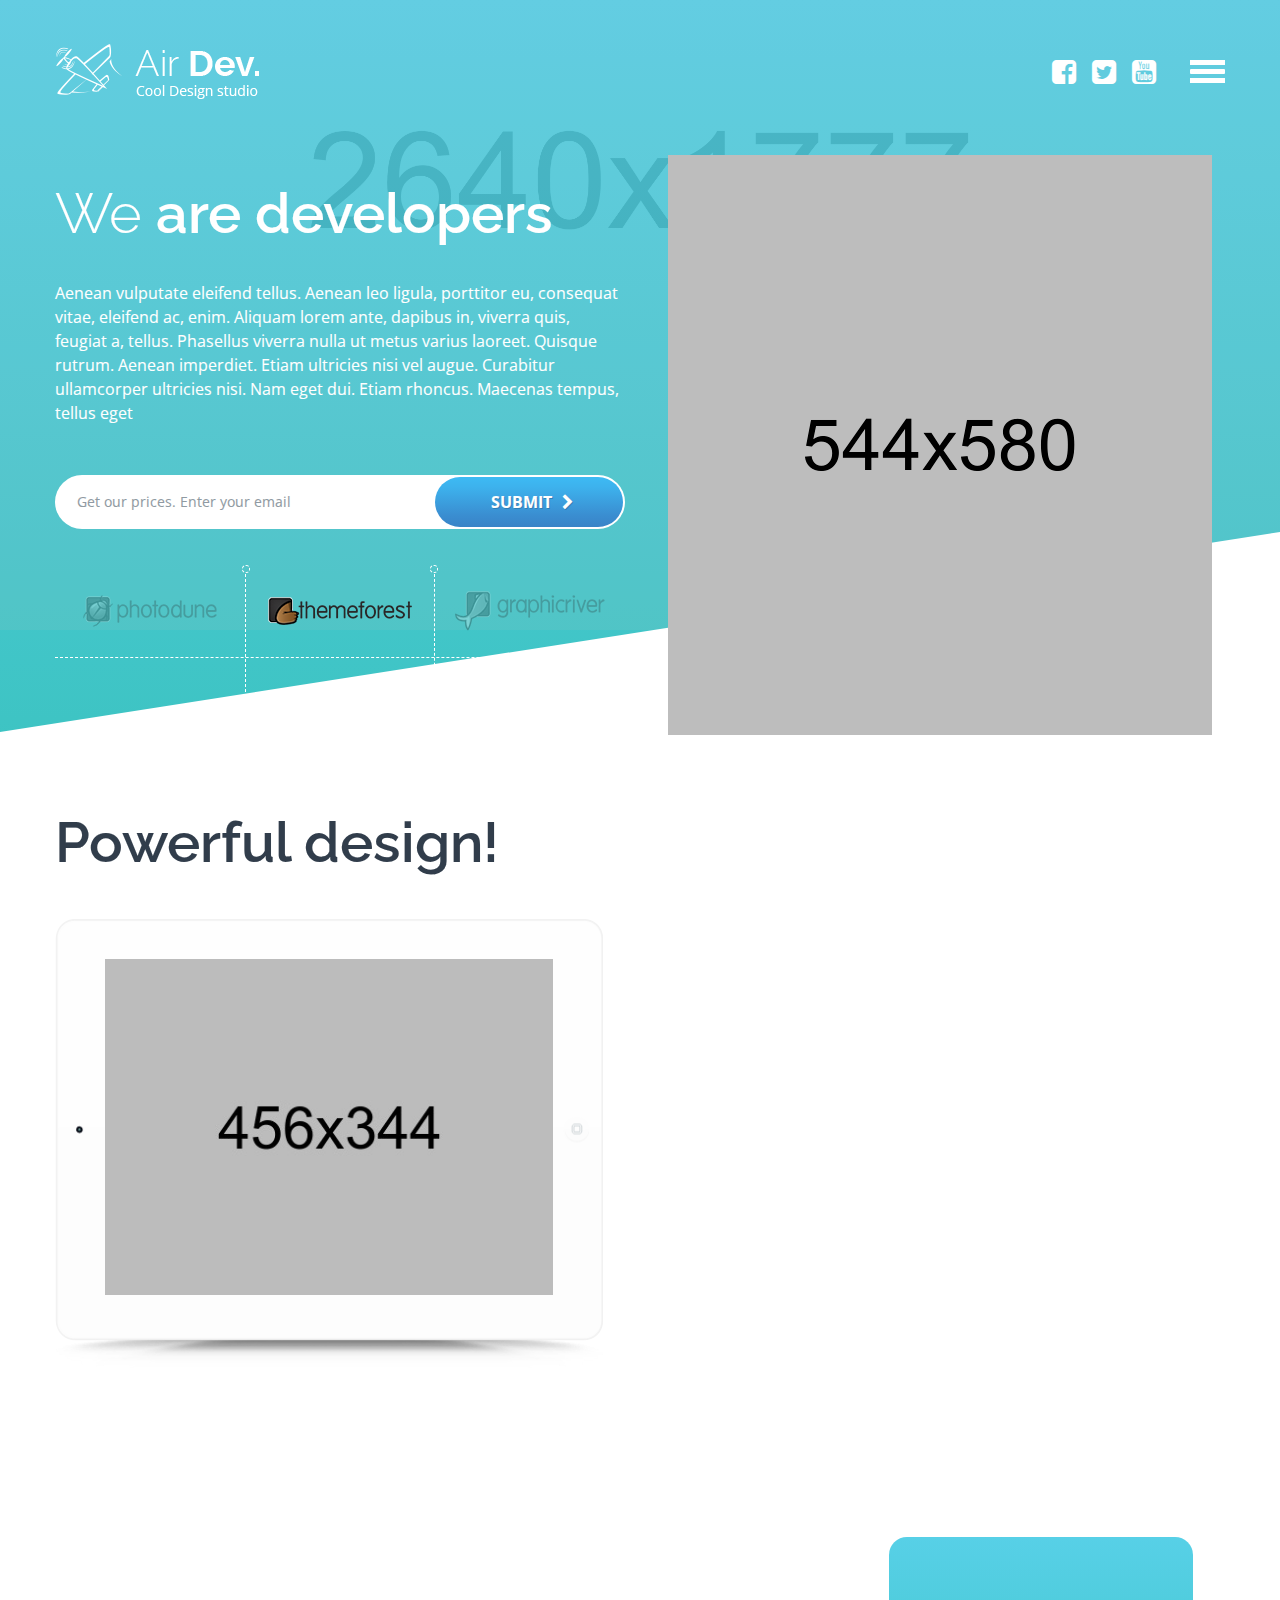
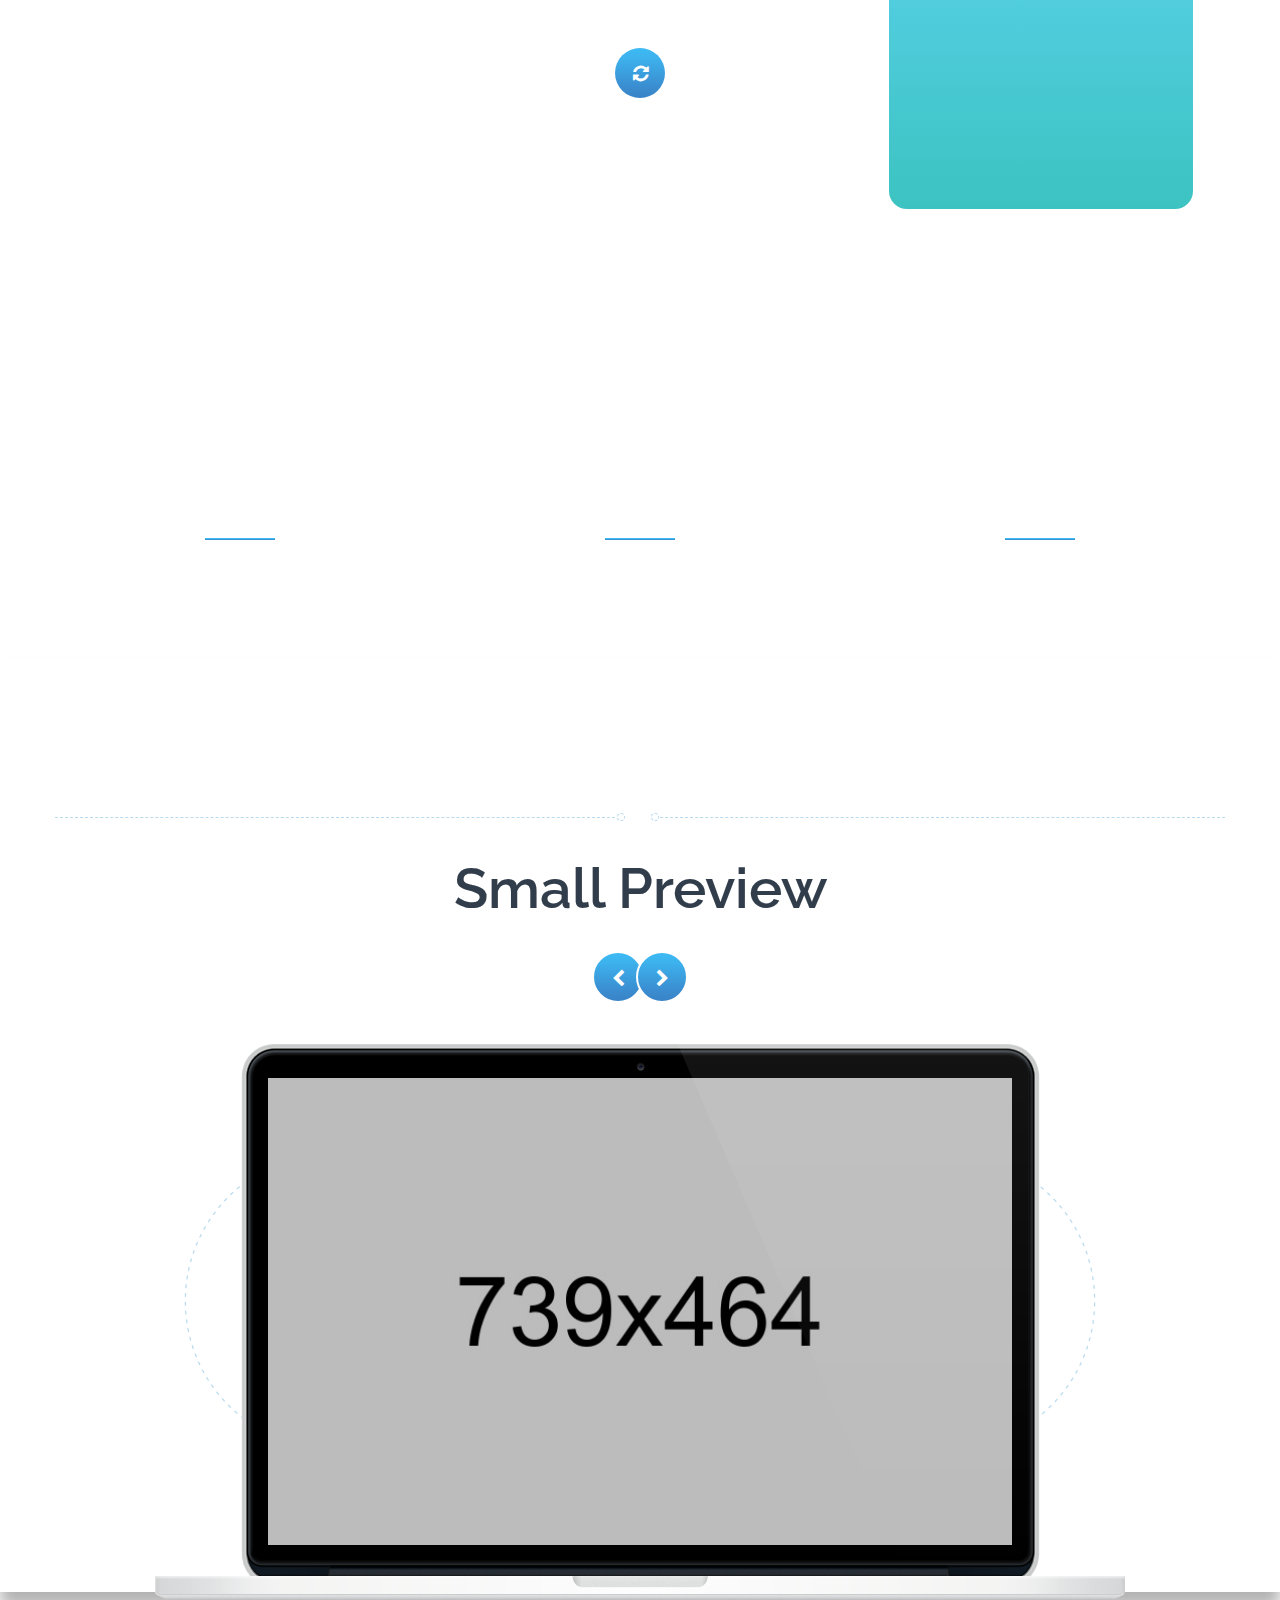
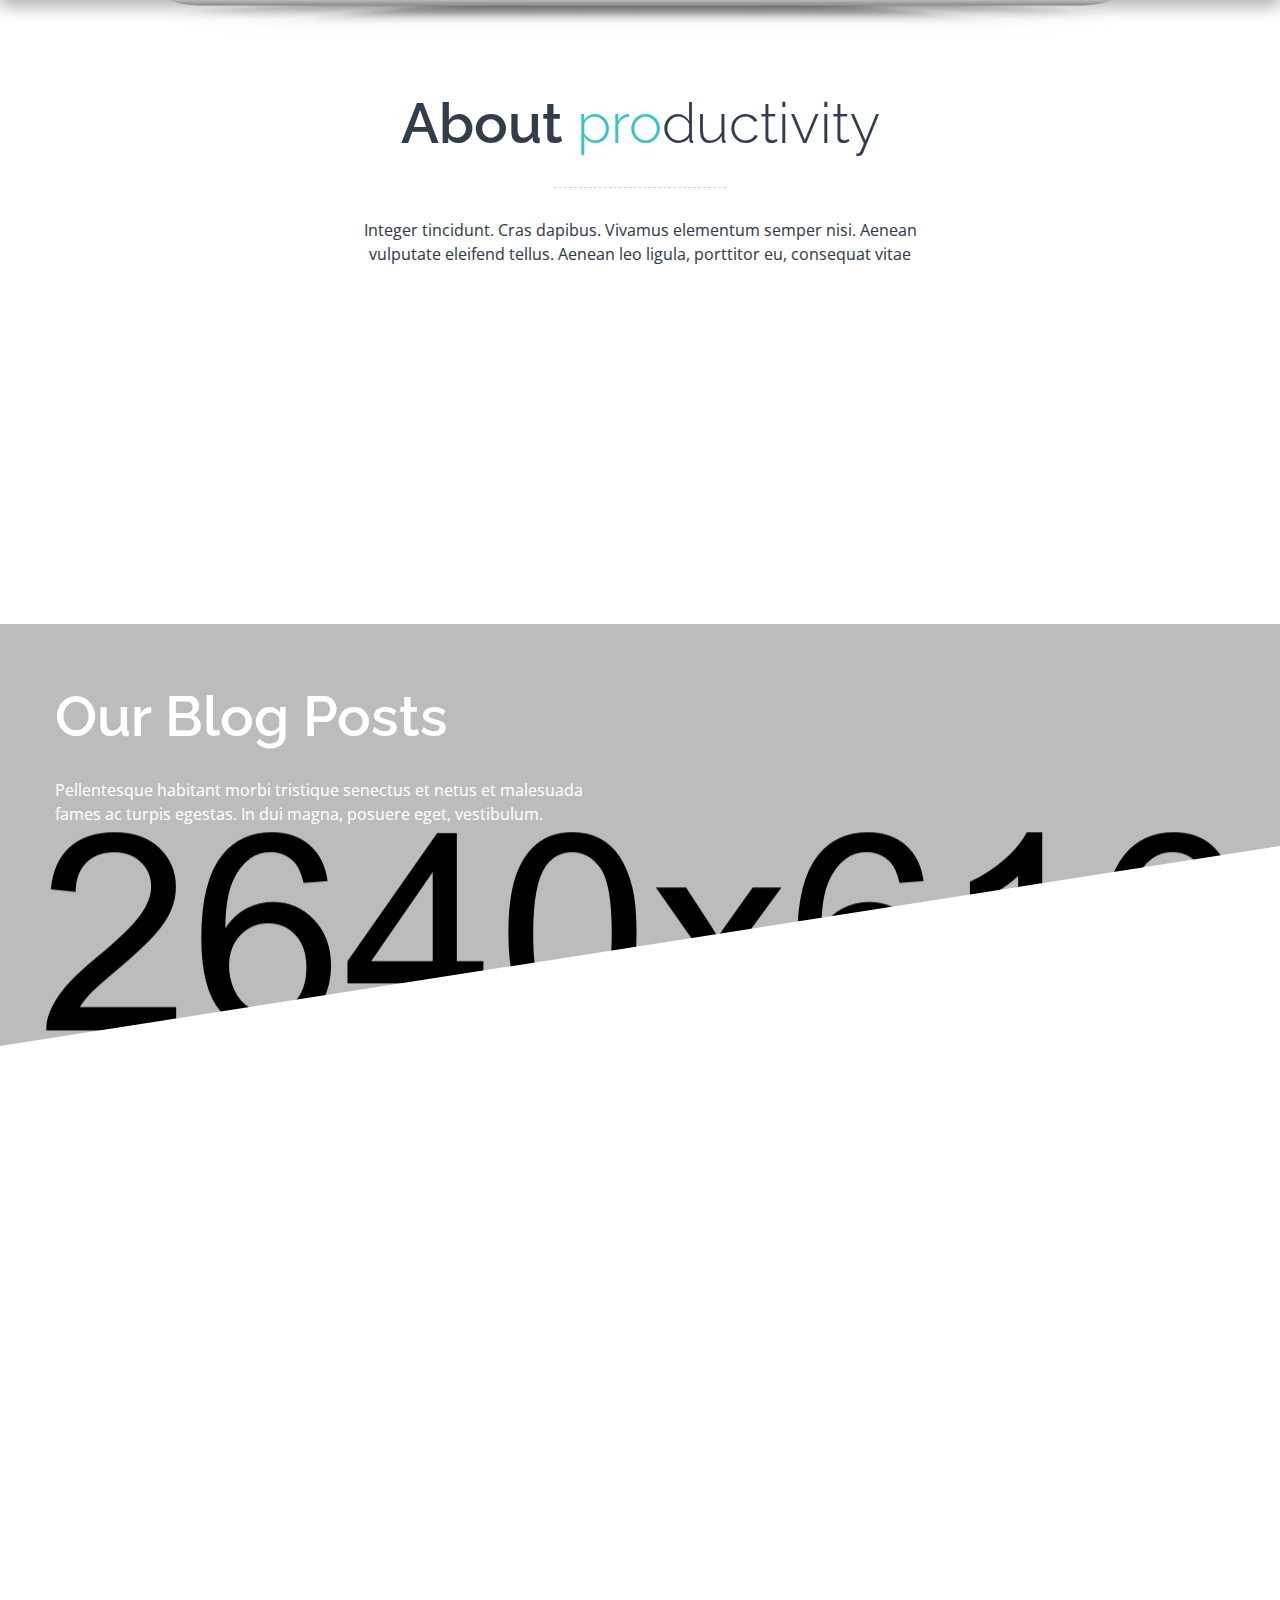
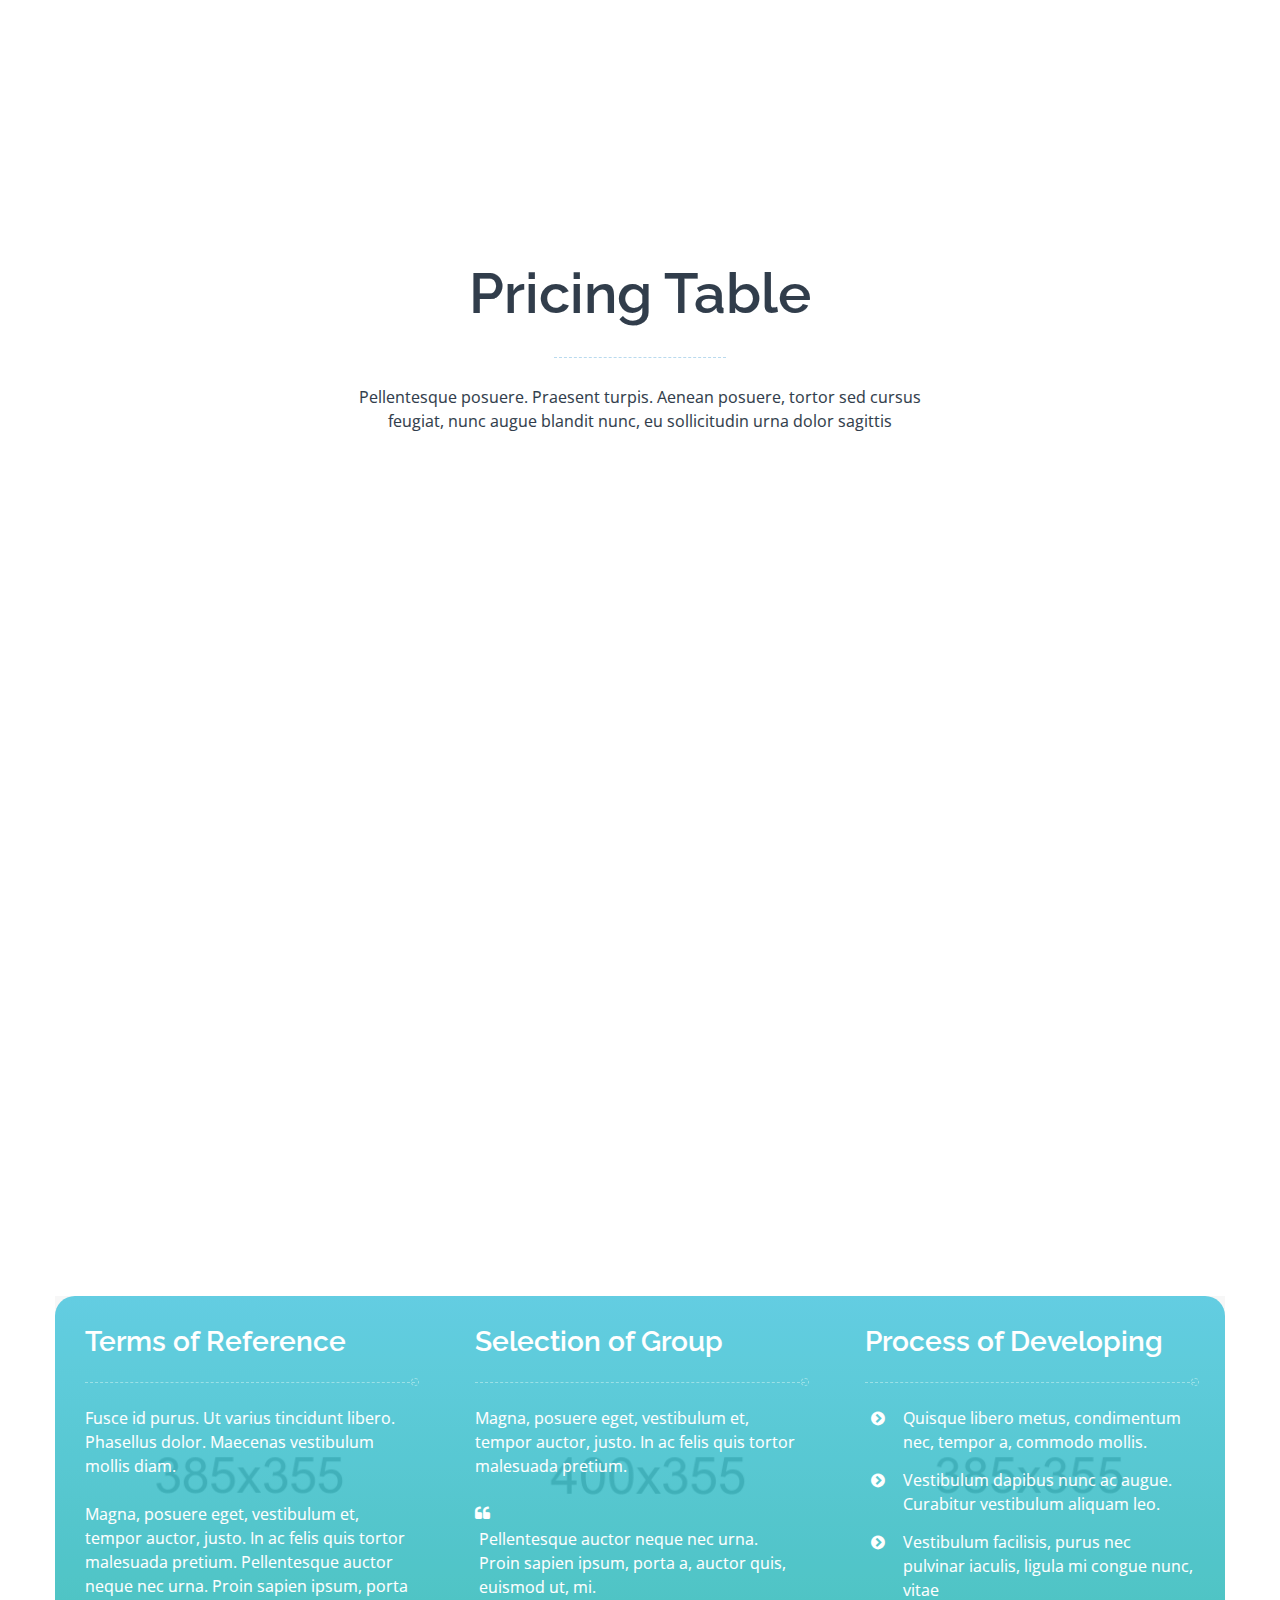
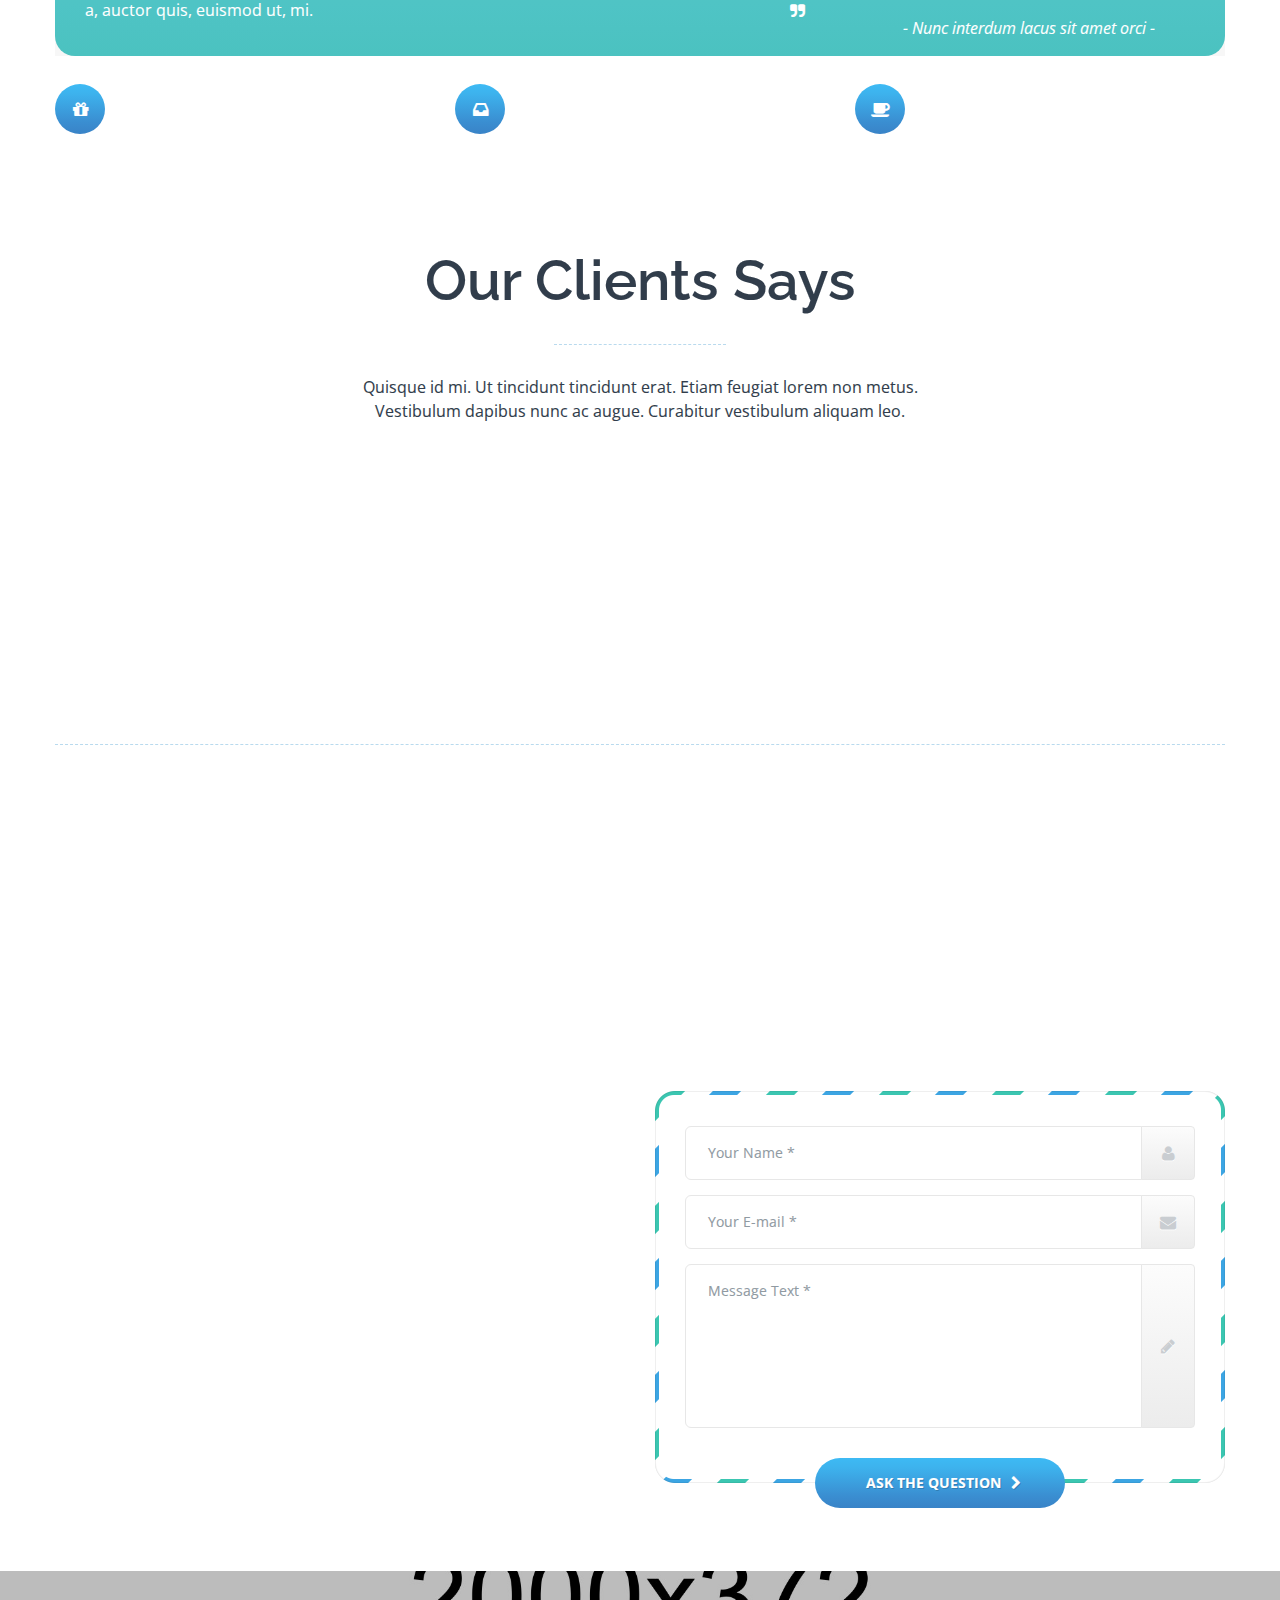
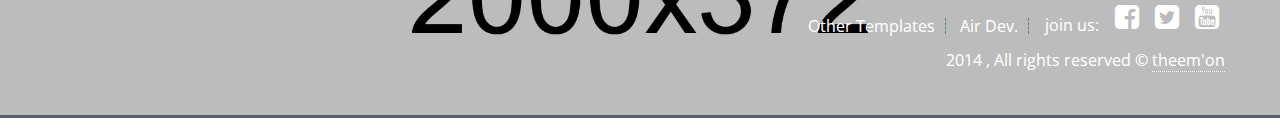
<file: mockup-box-dark.html>
<!DOCTYPE html>
<html lang="en">
	<head>
		<meta charset="utf-8">
		<!--[if IE]>
		<meta http-equiv="X-UA-Compatible" content="IE=edge">
		<![endif]-->
		<meta name="viewport" content="width=device-width, initial-scale=1, user-scalable=no">
		<title>Air Dev</title>
		<link rel="shortcut icon" type="image/x-icon" href="favicon.ico">
		<!-- Google fonts -->
		<link href='http://fonts.googleapis.com/css?family=Raleway:400,100,200,300,600|Open+Sans:400,600,300,700' rel='stylesheet' type='text/css'>
		<!-- Bootstrap -->
		<link href="assets/css/bootstrap.css" rel="stylesheet">
		<!-- Google fonts -->
		<link href="assets/css/font-awesome.min.css" rel="stylesheet">
		<link href="assets/flexslider/flexslider.css" rel="stylesheet">
		<link href="assets/css/jquery.fancybox.css" rel="stylesheet">
		<link href="assets/css/animate.css" rel="stylesheet">
		<link href="assets/owl-carousel/owl.carousel.css" rel="stylesheet">
		<link href="assets/css/global.css" rel="stylesheet">
		<link href="assets/css/style.css" rel="stylesheet">
		<link href="assets/css/responsive.css" rel="stylesheet">
		<link href="assets/css/skin.css" rel="stylesheet">
		<script src="assets/js/modernizr.custom.js"></script>
	</head>
	<body id="homepage">
		<div id="wrapper">

			<main id="main" role="main">
				<section class="main-section dark-section" id="main-section">
					<div class="inner-main parallax">
						<!--Header Section Start-->
						<header id="header" data-sticky="yes">
							<div class="navbar" role="navigation">
								<div class="container">
									<!-- Brand and toggle get grouped for better mobile display -->
									<div class="navbar-header">
										<a class="navbar-brand" href="index.html" title="Air Dev | Homepage"><img src="assets/img/logo.png" alt=""></a>
										<button type="button" class="navbar-toggle collapsed" data-toggle="collapse" data-target="#main-nav">
											<span class="sr-only">Toggle navigation</span>
											<span class="icon-bar"></span>
										</button>

										<ul class="social-icons hidden-xs">
											<li>
												<a href="http://facebook.com/"><i class="fa fa-facebook-square"></i></a>
											</li>
											<li>
												<a href="http://twitter.com/"><i class="fa fa-twitter-square"></i></a>
											</li>
											<li>
												<a href="http://www.youtube.com/"><i class="fa fa-youtube-square"></i></a>
											</li>
										</ul>
									</div>

									<!-- Collect the nav links, forms, and other content for toggling -->
									<nav class="collapse navbar-collapse" id="main-nav">
										<div class="container">
											<div class="row">

												<ul class="nav navbar-nav">
													<li>
														<a href="#main-section">Introduction</a>
													</li>
													<li>
														<a href="#work-process">Work Process</a>
													</li>
													<li>
														<a href="#about-us">About Us</a>
													</li>
													<li>
														<a href="#main-section">We are developers</a>
													</li>
													<li>
														<a href="#clients-review">Clients Reviews</a>
													</li>
													<li>
														<a href="#contact-us">Contacts</a>
													</li>
													<li>
														<a href="#main-blog">Our Blog</a>
													</li>
													<li>
														<ul class="social-icons visible-xs">
															<li>
																<a href="http://facebook.com/"><i class="fa fa-facebook-square"></i></a>
															</li>
															<li>
																<a href="http://twitter.com/"><i class="fa fa-twitter-square"></i></a>
															</li>
															<li>
																<a href="http://www.youtube.com/"><i class="fa fa-youtube-square"></i></a>
															</li>
														</ul>
													</li>
												</ul>

											</div>
										</div>
									</nav><!-- /.navbar-collapse -->
								</div><!-- /.container-fluid -->
							</div>
						</header>
						<!--Header Section End-->

						<!--Intro Section-->
						<section class="intro-section">
							<div class="container">
								<div class="row">
									<div class="col-xs-12 col-sm-12 col-md-6 col-md-push-6">
										<i class="fa fa-circle-o-notch fa-spin ipad-loader"></i>
										<figure>
											<img class="ipad" src="assets/img/box.png" alt="">
										</figure>
									</div>
									<div class="col-xs-12 col-sm-12 col-md-6 col-md-pull-6">
										<div class="jumbotron">
											<h1><span>We</span> are developers</h1>
											<p>
												Aenean vulputate eleifend tellus. Aenean leo ligula, porttitor eu, consequat vitae, eleifend ac, enim. Aliquam lorem ante, dapibus in, viverra quis, feugiat a, tellus. Phasellus viverra nulla ut metus varius laoreet. Quisque rutrum. Aenean imperdiet. Etiam ultricies nisi vel augue. Curabitur ullamcorper ultricies nisi. Nam eget dui. Etiam rhoncus. Maecenas tempus, tellus eget
											</p>
											<form role="form" class="search-form">
												<div class="form-group">
													<input type="text" class="form-control" id="search" placeholder="Get our prices. Enter your email">
													<button class="btn btn-theme" type="button">
														Submit <i class="fa fa-chevron-right"></i>
													</button>
												</div>
											</form>
											<div id="partner-slide" class="site-logo">
												<div class="item">
													<a href="#"><img src="assets/img/site-logo-01.png" alt=""></a>
												</div>
												<div class="item">
													<a href="#"><img src="assets/img/site-logo-02.png" alt=""></a>
												</div>
												<div class="item">
													<a href="#"><img src="assets/img/site-logo-03.png" alt=""></a>
												</div>
												<div class="item">
													<a href="#"><img src="assets/img/site-logo-01.png" alt=""></a>
												</div>
												<div class="item">
													<a href="#"><img src="assets/img/site-logo-02.png" alt=""></a>
												</div>
												<div class="item">
													<a href="#"><img src="assets/img/site-logo-03.png" alt=""></a>
												</div>
												<div class="item">
													<a href="#"><img src="assets/img/site-logo-01.png" alt=""></a>
												</div>
												<div class="item">
													<a href="#"><img src="assets/img/site-logo-02.png" alt=""></a>
												</div>
												<div class="item">
													<a href="#"><img src="assets/img/site-logo-03.png" alt=""></a>
												</div>
											</div>

										</div>
									</div>

								</div>
							</div>
						</section>
						<!--Intro Section End-->
					</div>
				</section>

				<section class="design-section">
					<div class="l-down"></div>
					<div class="container">
						<div class="row">
							<div class="col-xs-12 col-md-6">
								<h2>Powerful design!</h2>
								<div class="ipad-frame">
									<div class="embed-responsive embed-responsive-4by3"></div>
								</div>
							</div>
							<div class="col-xs-12 col-md-6">
								<article class="media animated-section animate">
									<span class="article-count"> 01 </span>
									<div class="media-body">
										<h3 class="media-heading">We use high standards</h3>
										<p>
											Aenean vulputate eleifend tellus. Aenean leo ligula, porttitor eu, consequat vitae, eleifend ac, enim.
										</p>
									</div>
								</article>
								<article class="media animated-section animate">
									<span class="article-count"> 02 </span>
									<div class="media-body">
										<h3 class="media-heading">Latest technologies</h3>
										<p>
											Aenean vulputate eleifend tellus. Aenean leo ligula, porttitor eu, consequat vitae, eleifend ac, enim.
										</p>
									</div>
								</article>
								<article class="media animated-section animate">
									<span class="article-count"> 03 </span>
									<div class="media-body">
										<h3 class="media-heading">Let’s work together</h3>
										<p>
											Aenean vulputate eleifend tellus. Aenean leo ligula, porttitor eu, consequat vitae, eleifend ac, enim.
										</p>
									</div>
								</article>
							</div>
						</div>
					</div>
				</section>
				<section class="work-process parallax" id="work-process">
					<div class="container">
						<div class="row">
							<div class="col-xs-12">
								<div class="work-steps">
									<div class="step-block left">
										<div class="table-cell">
											Your idea
										</div>
										<div class="borderleft"></div>
									</div>
									<div class="step-directions">
										<span class="badge badge-theme"><i class="fa fa-refresh"></i></span>
										<span class="step-arrow left-rotate"><img src="assets/img/step-arrow.png" alt=""></span>
										<span class="step-arrow right right-rotate"><img src="assets/img/step-arrow.png" alt=""></span>
									</div>
									<div class="step-block right right-sec">
										<div id="flip-slider" class="flip-slider">
											<ul class="flip-slides">
												<li>
													<img src="assets/img/work-process-01.png" alt="" />
													<span class="slide-text">Quality Product 1</span>
												</li>
												<li>
													<img src="assets/img/work-process-02.png" alt="" />
													<span class="slide-text">Quality Product 2</span>
												</li>
												<li>
													<img src="assets/img/work-process-03.png" alt="" />
													<span class="slide-text">Quality Product 3</span>
												</li>
												<li>
													<img src="assets/img/work-process-04.png" alt="" />
													<span class="slide-text">Quality Product 4</span>
												</li>
												<li>
													<img src="assets/img/work-process-05.png" alt="" />
													<span class="slide-text">Quality Product 5</span>
												</li>
												<li>
													<img src="assets/img/work-process-06.png" alt="" />
													<span class="slide-text">Quality Product 6</span>
												</li>
												<li>
													<img src="assets/img/work-process-07.png" alt="" />
													<span class="slide-text">Quality Product 7</span>
												</li>
											</ul>
										</div>
									</div>
								</div>
							</div>
							<div class="col-xs-12">
								<header>
									<h2>Work Process</h2>
								</header>
								<div class="row">
									<div class="col-xs-12 col-sm-4">
										<div class="process-summary">
											<p>
												Lorem ipsum dolor sit amet, consectetuer adipiscing elit. Aenean commodo ligula eget dolor. Aenean massa. Cum sociis natoque penatibus et magnis dis parturient montes
											</p>
										</div>
									</div>
									<div class="col-xs-12 col-sm-4">
										<div class="process-summary">
											<p>
												Cras ultricies mi eu turpis hendrerit fringilla. Vestibulum ante ipsum primis in faucibus orci luctus et ultrices posuere cubilia Curae; In ac dui quis mi consectetuer lacinia.
											</p>
										</div>
									</div>
									<div class="col-xs-12 col-sm-4">
										<div class="process-summary">
											<p>
												Curabitur ligula sapien, tincidunt non, euismod vitae, posuere imperdiet, leo. Maecenas malesuada. Praesent congue erat at massa. Sed cursus turpis vitae tortor.
											</p>
										</div>
									</div>
								</div>
							</div>
						</div>
					</div>
				</section>
				<section class="small-preview">
					<div class="container">
						<div class="row">
							<div class="col-xs-12 col-sm-6 col-md-6 col-lg-3">
								<div class="media animated-section animate">
									<span class="article-count">1</span>
									<div class="media-body">
										<h3 class="media-heading">Creative group</h3>
										<p>
											Aenean vulputate eleifend tellus. Aenean leo ligula,
										</p>
									</div>
								</div>
							</div>
							<div class="col-xs-12 col-sm-6 col-lg-3">
								<div class="media animated-section animate">
									<span class="article-count">2</span>
									<div class="media-body">
										<h3 class="media-heading">No deadlines</h3>
										<p>
											Aenean vulputate eleifend tellus. Aenean leo ligula,
										</p>
									</div>
								</div>
							</div>
							<div class="col-xs-12 col-sm-6  col-lg-3">
								<div class="media animated-section animate">
									<span class="article-count">3</span>
									<div class="media-body">
										<h3 class="media-heading">Unbiased price</h3>
										<p>
											Aenean vulputate eleifend tellus. Aenean leo ligula,
										</p>
									</div>
								</div>
							</div>
							<div class="col-xs-12 col-sm-6 col-lg-3">
								<div class="media animated-section animate">
									<span class="article-count">4</span>
									<div class="media-body">
										<h3 class="media-heading">Partnership</h3>
										<p>
											Aenean vulputate eleifend tellus. Aenean leo ligula,
										</p>
									</div>
								</div>
							</div>
							<div class="col-xs-12">
								<div class="row">
									<div class="col-xs-6">
										<div class="dotted-divider"></div>
									</div>
									<div class="col-xs-6">
										<div class="dotted-divider right"></div>
									</div>
								</div>
							</div>

							<div class="col-xs-12">
								<section class="preview-block">
									<header class="text-center">
										<h2>Small Preview</h2>
										<a href="javascript:;" class="badge badge-theme prev-slide"><i class="fa fa-chevron-left"></i></a>
										<a href="javascript:;" class="badge badge-theme next-slide"><i class="fa fa-chevron-right"></i></a>
									</header>
									<div class="preview-content">
										<div class="preview-elements">
											<div class="circle-box"><img src="assets/img/grey-circle.png" alt="">
											</div>
											<div class="circle-box right"><img src="assets/img/grey-circle.png" alt="">
											</div>
											<ul class="icon-box">
												<li>
													<a href="javascript:;"><i class="fa fa-calendar"></i></a>
												</li>
												<li>
													<a href="javascript:;"><i class="fa fa-desktop"></i></a>
												</li>
												<li>
													<a href="javascript:;"><i class="fa fa-file-picture-o"></i></a>
												</li>
												<li>
													<a href="javascript:;"><i class="fa fa-comments-o"></i></a>
												</li>
												<li>
													<a href="javascript:;"><i class="fa fa-tablet"></i></a>
												</li>
												<li>
													<a href="javascript:;"><i class="fa fa-thumbs-o-up"></i></a>
												</li>
											</ul>
										</div>
										<section class="mackbook-section">
											<div class="glare"><img src="assets/img/macBook-glare.png" alt="">
											</div>
											<div class="flexslider" id="mackbook-slider">
												<ul class="slides">
													<li>
														<img src="assets/img/slides-04.jpg" alt="">
													</li>
													<li>
														<img src="assets/img/slides-02.jpg" alt="">
													</li>
													<li>
														<img src="assets/img/slides-01.jpg" alt="">
													</li>
													<li>
														<img src="assets/img/slides-03.jpg" alt="">
													</li>
													<li>
														<img src="assets/img/slides-05.jpg" alt="">
													</li>
													<li>
														<img src="assets/img/slides-06.jpg" alt="">
													</li>
												</ul>
											</div>
										</section>
									</div>
								</section>
							</div>

						</div>
					</div>
				</section>
				<section class="about-productivity">
					<div class="container">
						<div class="row">
							<div class="col-xs-12 col-md-6 col-md-offset-3">
								<header class="text-center">
									<h2 class="bottom-border">About <span><span class="text-theme">pro</span>ductivity</span></h2>
									<p>
										Integer tincidunt. Cras dapibus. Vivamus elementum semper nisi. Aenean vulputate eleifend tellus. Aenean leo ligula, porttitor eu, consequat vitae
									</p>
								</header>
							</div>
							<div class="col-xs-12">
								<div class="row">
									<div class="col-xs-12 col-sm-6 col-md-3">
										<div class="circle-wrap animated-section animate">
											<div class="circle-progress" data-info="Popular companies" data-dimension="200" data-text="36" data-width="5" data-fontsize="21" data-percent="36" data-fgcolor="#d29b55" data-bgcolor="#f4f7f9"></div>
										</div>
									</div>
									<div class="col-xs-12 col-sm-6 col-md-3">
										<div class="circle-wrap animated-section animate">
											<div class="circle-progress" data-info="Working partnership" data-dimension="200" data-text="54" data-width="5" data-fontsize="21" data-percent="54" data-fgcolor="#d29b55" data-bgcolor="#f4f7f9"></div>
										</div>
									</div>
									<div class="col-xs-12 col-sm-6 col-md-3">
										<div class="circle-wrap animated-section animate">
											<div class="circle-progress" data-info="Awesome projects" data-dimension="200" data-text="69" data-width="5" data-fontsize="21" data-percent="69" data-fgcolor="#d29b55" data-bgcolor="#f4f7f9"></div>
										</div>
									</div>
									<div class="col-xs-12 col-sm-6 col-md-3">
										<div class="circle-wrap animated-section animate">
											<div class="circle-progress last" data-info="Happy customers" data-dimension="200" data-text="100" data-width="5" data-fontsize="21" data-percent="100" data-fgcolor="#d29b55" data-bgcolor="#f4f7f9"></div>
										</div>
									</div>
								</div>
							</div>
						</div>
					</div>
				</section>
				<section id="main-blog">
					<div class="blog-section parallax">
						<div class="container">
							<div class="row">
								<div class="col-xs-12 col-sm-8 col-md-6">
									<header>
										<h2>Our Blog Posts</h2>
										<p>
											Pellentesque habitant morbi tristique senectus et netus et malesuada fames ac turpis egestas. In dui magna, posuere eget, vestibulum.
										</p>
									</header>
								</div>
							</div>
						</div>
					</div>
				</section>
				<section class="wrap-blog-post">
					<div class="l-down"></div>
					<div class="container">
						<div class="row ">
							<div class="col-xs-12">
								<div class="row blog-row animated-section animate">
									<div class="col-xs-12 col-md-9">
										<article class="media blog-post">
											<a class="pull-left img-blog" href="blog-details.html"> <img class="media-object" src="assets/img/img-blog-01.png" alt=""> <span>Full view</span> </a>
											<div class="media-body">
												<h3 class="media-heading"><a href="blog-details.html">Cras dapibus. Vivamus elementum semper nisi aenean vulputate</a></h3>
												<p>
													Quisque malesuada placerat nisl. Nam ipsum risus, rutrum vitae, vestibulum eu, molestie vel, lacus. Sed augue ipsum, egestas nec, vestibulum et, malesuada adipiscing, dui. Vestibulum facilisis, purus
												</p>
												<footer class="post-links">
													<a href="#"><i class="fa fa-folder-open"></i> Business/Partnership</a>
													<a href="#"><i class="fa fa-comment-o"></i> 24</a>
													<a href="#"><i class="fa fa-heart-o"></i> 243</a>
												</footer>
											</div>
										</article>
									</div>
									<div class="col-xs-12 col-sm-3 hidden-xs hidden-sm">
										<span class="article-count">01</span>
									</div>
								</div>

								<div class="row animated-section animate">
									<div class="col-xs-12 col-md-9">
										<article class="media blog-post">
											<a class="pull-left img-blog" href="blog-details.html"> <img class="media-object" src="assets/img/img-blog-02.png" alt=""><span>Full view</span> </a>
											<div class="media-body">
												<h3 class="media-heading"><a href="blog-details.html">Fusce vulputate eleifend sapien. Vestibulum purus quam, scelerisque ut</a></h3>
												<p>
													Vestibulum ante ipsum primis in faucibus orci luctus et ultrices posuere cubilia Curae; Sed aliquam, nisi quis porttitor congue, elit erat euismod orci, ac placerat dolor lectus quis orci. Phasellus consectetuer
												</p>
												<footer class="post-links">
													<a href="#"><i class="fa fa-folder-o"></i> Development/Design</a>
													<a href="#"><i class="fa fa-comment-o"></i> 14</a>
													<a href="#"><i class="fa fa-heart-o"></i> 168</a>
												</footer>
											</div>
										</article>
									</div>
									<div class="col-xs-12 col-sm-3 hidden-xs hidden-sm">
										<span class="article-count">02</span>
									</div>
								</div>

								<div class="row animated-section animate">
									<div class="col-xs-12 col-md-9">
										<article class="media blog-post">
											<a class="pull-left img-blog" href="blog-details.html"> <img class="media-object" src="assets/img/img-blog-03.png" alt=""><span>Full view</span> </a>
											<div class="media-body">
												<h3 class="media-heading"><a href="blog-details.html">Vestibulum ante ipsum primis in faucibus orci luctus et ultrices</a></h3>
												<p>
													Fusce id purus. Ut varius tincidunt libero. Phasellus dolor. Maecenas vestibulum mollis diam. Pellentesque ut neque. Pellentesque habitant morbi tristique senectus et netus et malesuada fames ac turpis eges-
												</p>
												<footer class="post-links">
													<a href="#"><i class="fa fa-folder-o"></i> Innovation/Technology</a>
													<a href="#"><i class="fa fa-comment-o"></i> 36</a>
													<a href="#"><i class="fa fa-heart-o"></i> 312</a>
												</footer>
											</div>
										</article>
									</div>
									<div class="col-xs-12 col-sm-3 hidden-xs hidden-sm">
										<span class="article-count">03</span>
									</div>
								</div>
							</div>
						</div>
					</div>

				</section>

				<section class="pricing-table">
					<div class="container">
						<div class="row">
							<div class="col-xs-12 col-md-6 col-md-offset-3">
								<header class="text-center">
									<h2 class="bottom-border">Pricing Table</h2>
									<p>
										Pellentesque posuere. Praesent turpis. Aenean posuere, tortor sed cursus feugiat, nunc augue blandit nunc, eu sollicitudin urna dolor sagittis
									</p>
								</header>
							</div>
							<div class="col-xs-12">
								<div class="row">
									<div class="col-xs-12 col-sm-6 col-md-3">
										<div class="pricing-block animated-section animate">
											<figure>
												<img src="assets/img/img-pricing-01.png" alt="">
												<span class="badge badge-theme"><i class="fa fa-star-o"></i></span>
											</figure>
											<h3 class="h4">Web Design</h3>
											<ul class="list-group">
												<li class="list-group-item">
													Starting at <strong>$230</strong>
												</li>
												<li class="list-group-item">
													6 Concept Sketches
												</li>
												<li class="list-group-item">
													Best Web Fonts
												</li>
												<li class="list-group-item">
													About 2-14 Days
												</li>
											</ul>
											<a href="#" class="btn btn-theme"> Order Now <i class="fa fa-chevron-right"></i> </a>
										</div>
									</div>
									<div class="col-xs-12 col-sm-6 col-md-3">
										<div class="pricing-block animated-section animate">
											<figure>
												<img src="assets/img/img-pricing-02.png" alt="">
												<span class="badge badge-theme"><i class="fa fa-bookmark-o"></i></span>
											</figure>
											<h3 class="h4">Graphic Design</h3>
											<ul class="list-group">
												<li class="list-group-item">
													Starting at <strong>$126</strong>
												</li>
												<li class="list-group-item">
													16 Hours Designing
												</li>
												<li class="list-group-item">
													Sketches Included
												</li>
												<li class="list-group-item">
													About 6-12 Days
												</li>
											</ul>
											<a href="#" class="btn btn-theme"> Order Now <i class="fa fa-chevron-right"></i> </a>
										</div>
									</div>
									<div class="col-xs-12 col-sm-6 col-md-3">
										<div class="pricing-block animated-section animate">
											<figure>
												<img src="assets/img/img-pricing-03.png" alt="">
												<span class="badge badge-theme"><i class="fa fa-paper-plane-o"></i></span>
											</figure>
											<h3 class="h4">Advertisement</h3>
											<ul class="list-group">
												<li class="list-group-item">
													Starting at <strong>$460</strong>
												</li>
												<li class="list-group-item">
													8 Hours Designing
												</li>
												<li class="list-group-item">
													About Two Versions
												</li>
												<li class="list-group-item">
													About 4-16 Days
												</li>
											</ul>
											<a href="#" class="btn btn-theme"> Order Now <i class="fa fa-chevron-right"></i> </a>
										</div>
									</div>
									<div class="col-xs-12 col-sm-6 col-md-3">
										<div class="pricing-block animated-section animate">
											<figure>
												<img src="assets/img/img-pricing-04.png" alt="">
												<span class="badge badge-theme"><i class="fa fa-lightbulb-o"></i></span>
											</figure>
											<h3 class="h4">Free Consult</h3>
											<ul class="list-group">
												<li class="list-group-item">
													Free Sandwiches
												</li>
												<li class="list-group-item">
													2 Hours maybe more ;)
												</li>
												<li class="list-group-item">
													Answer all questions
												</li>
												<li class="list-group-item">
													Printout included
												</li>
											</ul>
											<a href="#" class="btn btn-theme"> Order Now <i class="fa fa-chevron-right"></i> </a>
										</div>
									</div>
								</div>
							</div>
						</div>
					</div>
				</section>

				<section class="about-support-section parallax" id="about-us">
					<div class="container">
						<div class="row">
							<div class="col-xs-12">
								<h2 class="text-center">About <span>Support</span></h2>
								<section class="about-support equalizer clearfix">
									<article class="support-module">
										<h3>Terms of Reference</h3>
										<p>
											Fusce id purus. Ut varius tincidunt libero. Phasellus dolor. Maecenas vestibulum mollis diam.
										</p>
										<p>
											Magna, posuere eget, vestibulum et, tempor auctor, justo. In ac felis quis tortor malesuada pretium. Pellentesque auctor neque nec urna. Proin sapien ipsum, porta a, auctor quis, euismod ut, mi.
										</p>
									</article>
									<article class="support-module">
										<h3>Selection of Group</h3>
										<p>
											Magna, posuere eget, vestibulum et, tempor auctor, justo. In ac felis quis tortor malesuada pretium.
										</p>
										<blockquote>
											<p>
												Pellentesque auctor neque nec urna. Proin sapien ipsum, porta a, auctor quis, euismod ut, mi.
											</p>
										</blockquote>
									</article>
									<article class="support-module">
										<h3>Process of Developing</h3>
										<ul class="arrow-list">
											<li>
												Quisque libero metus, condimentum nec, tempor a, commodo mollis.
											</li>
											<li>
												Vestibulum dapibus nunc ac augue. Curabitur vestibulum aliquam leo.
											</li>
											<li>
												Vestibulum facilisis, purus nec pulvinar iaculis, ligula mi congue nunc, vitae
											</li>
										</ul>
										<footer>
											Nunc interdum lacus sit amet orci
										</footer>
									</article>
								</section>
							</div>
							<div class="col-xs-12">
								<div class="row">
									<div class="col-xs-12 col-sm-4">
										<div class="support-benefit">
											<span class="badge badge-theme pull-left"> <i class="fa fa-gift"></i> </span>
											<p>
												Integer tincidunt. Cras dapibus. Vivamus elementum semper nisi.
											</p>
										</div>
									</div>
									<div class="col-xs-12 col-sm-4">
										<div class="support-benefit">
											<span class="badge badge-theme pull-left"> <i class="fa fa-inbox"></i> </span>
											<p>
												Quisque rutrum. Aenean imperdiet. Etiam ultricies nisi vel augue.
											</p>
										</div>
									</div>
									<div class="col-xs-12 col-sm-4">
										<div class="support-benefit">
											<span class="badge badge-theme pull-left"> <i class="fa fa-coffee"></i> </span>
											<p>
												Pellentesque egestas, neque sit amet convallis fermentum eu pulvinar.
											</p>
										</div>
									</div>
								</div>
							</div>
						</div>
					</div>
				</section>

				<section class="comments-block" id="clients-review">
					<div class="container">
						<div class="row">
							<div class="col-xs-12 col-md-6 col-md-offset-3">
								<header class="text-center">
									<h2 class="bottom-border">Our Clients Says</h2>
									<p>
										Quisque id mi. Ut tincidunt tincidunt erat. Etiam feugiat lorem non metus. Vestibulum dapibus nunc ac augue. Curabitur vestibulum aliquam leo.
									</p>
								</header>
							</div>
							<div class="col-xs-12">
								<div class="row">
									<div class="col-xs-12 col-md-6">
										<article class="media comment animated-section animate">
											<a class="pull-left" href="#"> <img class="media-object" src="assets/img/img-client-01.png" alt=""> </a>
											<svg xmlns="http://www.w3.org/2000/svg"
											xmlns:xlink="http://www.w3.org/1999/xlink">

												<path class="curve" d="M19,0 Q75,17 80,80"/>
												<path d="M22,0 L80,0"/>
											</svg>
											<div class="media-body">
												<h4 class="h5 media-heading">Kira Milavits / <a href="#" class="text-theme">Abito.com</a></h4>
												<p>
													Pellentesque libero tortor, tincidunt et, tincidunt eget, semper nec, quam. Sed hendrerit. Morbi ac felis. Nunc egestas, augue.
												</p>
											</div>
										</article>
									</div>
									<div class="col-xs-12 col-md-6">
										<article class="media comment animated-section animate">
											<a class="pull-left" href="#"> <img class="media-object" src="assets/img/img-client-02.png" alt=""> </a>
											<svg xmlns="http://www.w3.org/2000/svg"
											xmlns:xlink="http://www.w3.org/1999/xlink">

												<path class="curve" d="M19,0 Q75,17 80,80"/>
												<path d="M22,0 L80,0"/>
											</svg>
											<div class="media-body">
												<h4 class="h5 media-heading">Ali Exstenzo / <a href="#" class="text-theme">Firlando.com</a></h4>
												<p>
													Quisque malesuada placerat nisl. Nam ipsum risus, rutrum vitae, vestibulum eu, molestie vel, lacus. Sed augue ipsum, egestas nec,
												</p>
											</div>
										</article>
									</div>
								</div>
							</div>
							<div class="col-xs-12">
								<div class="address-section">
									<div class="row">
										<div class="col-xs-12 col-sm-4">
											<div class="address-block  animated-section left animate">
												<span class="badge badge-theme lg bordered"> <i class="fa fa-phone"></i> </span>
												<h3>Our phone numbers</h3>
												<span class="num-row"><a href="tel:+380661234567">+38 (066) 123-45-67 </a>- Office Manager ( Design )</span>
												<span class="num-row"><a href="tel:+380957654321">+38 (095) 765-43-21 </a> - General Director </span>
												<span class="num-row"><a href="tel:+380936543210">+38 (093) 654-32-10 </a> - Support</span>
											</div>
										</div>
										<div class="col-xs-12 col-sm-4">
											<div class="address-block animated-section animate">
												<span class="badge badge-theme lg bordered"> <i class="fa fa-map-marker"></i> </span>
												<h3>Our Addresses</h3>
												<strong>We have many offices.</strong>
												<span class="num-row"><strong>Main Office:</strong> Miami, Street 24, Golden House</span>
												<span class="num-row"><strong>Work Time:</strong> 09:00 - 18:00 ( Sun-Set we Closed )</span>
											</div>
										</div>
										<div class="col-xs-12 col-sm-4 animated-section animate">
											<div class="address-block">
												<span class="badge badge-theme lg bordered"> <i class="fa fa-life-bouy"></i> </span>
												<h3>Consulting Department</h3>
												<p>
													<strong>We work for you 24/7 -</strong> Curabitur at lacus ac velit ornare lobortis. Curabitur a felis in nunc fringilla tristique. Morbi mattis ullamcorper velit.
												</p>
											</div>
										</div>
									</div>
								</div>
							</div>
						</div>
					</div>
				</section>
				<section class="map" id="contact-us">
					<div id="map"></div>
					<div class="container">
						<div class="row">
							<div class="col-xs-12 col-sm-8 col-sm-offset-4 col-md-6 col-md-offset-6">
								<form role="form" class="enquiry-form">
									<div class="input-group">
										<input type="text" class="form-control" id="name">
										<label class="label-text" for="name">Your Name *</label>
										<span class="input-group-btn"> <label for="name" class="btn btn-default"> <i class="fa fa-user"></i> </label> </span>
									</div>
									<div class="input-group">
										<input type="text" class="form-control" id="email">
										<label class="label-text" for="email">Your E-mail *</label>
										<span class="input-group-btn"> <label for="email" class="btn btn-default"> <i class="fa fa-envelope"></i> </label> </span>
									</div>
									<div class="input-group message">
										<textarea id="msg" class="form-control"></textarea>
										<label class="label-text" for="msg">Message Text *</label>
										<span class="input-group-btn"> <label for="msg" class="btn btn-default"> <i class="fa fa-pencil"></i> </label> </span>
									</div>

									<button type="button" class="btn btn-theme" id="submit">
										ask the Question <i class="fa fa-chevron-right"></i>
									</button>
								</form>
							</div>
						</div>
					</div>
				</section>
			</main>

			<!--Footer Section Start-->
			<footer id="footer" class="parallax">
				<div class="container">
					<div class="row">
						<div class="col-xs-12">
							<nav class="clearfix">
								<ul class="social-icons">
									<li>
										join us:
									</li>
									<li>
										<a href="http://facebook.com/"><i class="fa fa-facebook-square"></i></a>
									</li>
									<li>
										<a href="http://twitter.com/"><i class="fa fa-twitter-square"></i></a>
									</li>
									<li>
										<a href="http://www.youtube.com/"><i class="fa fa-youtube-square"></i></a>
									</li>
								</ul>
								<ul class="nav-links">
									<li>
										<a href="#">Other Templates</a>
									</li>
									<li>
										<a href="#">Air Dev.</a>
									</li>
								</ul>
							</nav>
							<p class="copyright">
								2014 , All rights reserved &copy; <a href="http://theemon.com/">theem'on</a>
							</p>
						</div>
					</div>
				</div>
			</footer>
			<!--Footer Section End-->
		</div>

		<!-- jQuery (necessary for Bootstrap's JavaScript plugins) -->
		<script src="assets/js/jquery-1.11.1.min.js"></script>
		<!-- Include all compiled plugins (below), or include individual files as needed -->
		<script src="assets/js/bootstrap.js"></script>
		<script src="assets/js/jquery.easing.js"></script>
		<script src="assets/flexslider/jquery.flexslider.js"></script>
		<script src="assets/owl-carousel/owl.carousel.js"></script>
		<script src="assets/js/jquery-animate-css-rotate-scale.js"></script>
		<script src="assets/js/jquery.fancybox.js"></script>
		<script src="assets/js/jquery.circliful.js"></script>
		<script src="http://maps.google.com/maps/api/js?sensor=true"></script>
		<script src="assets/js/gmap.js"></script>
		<script src="assets/js/greyScale.js"></script>
		<script src="assets/js/site.js"></script>
	</body>
</html>
</file>
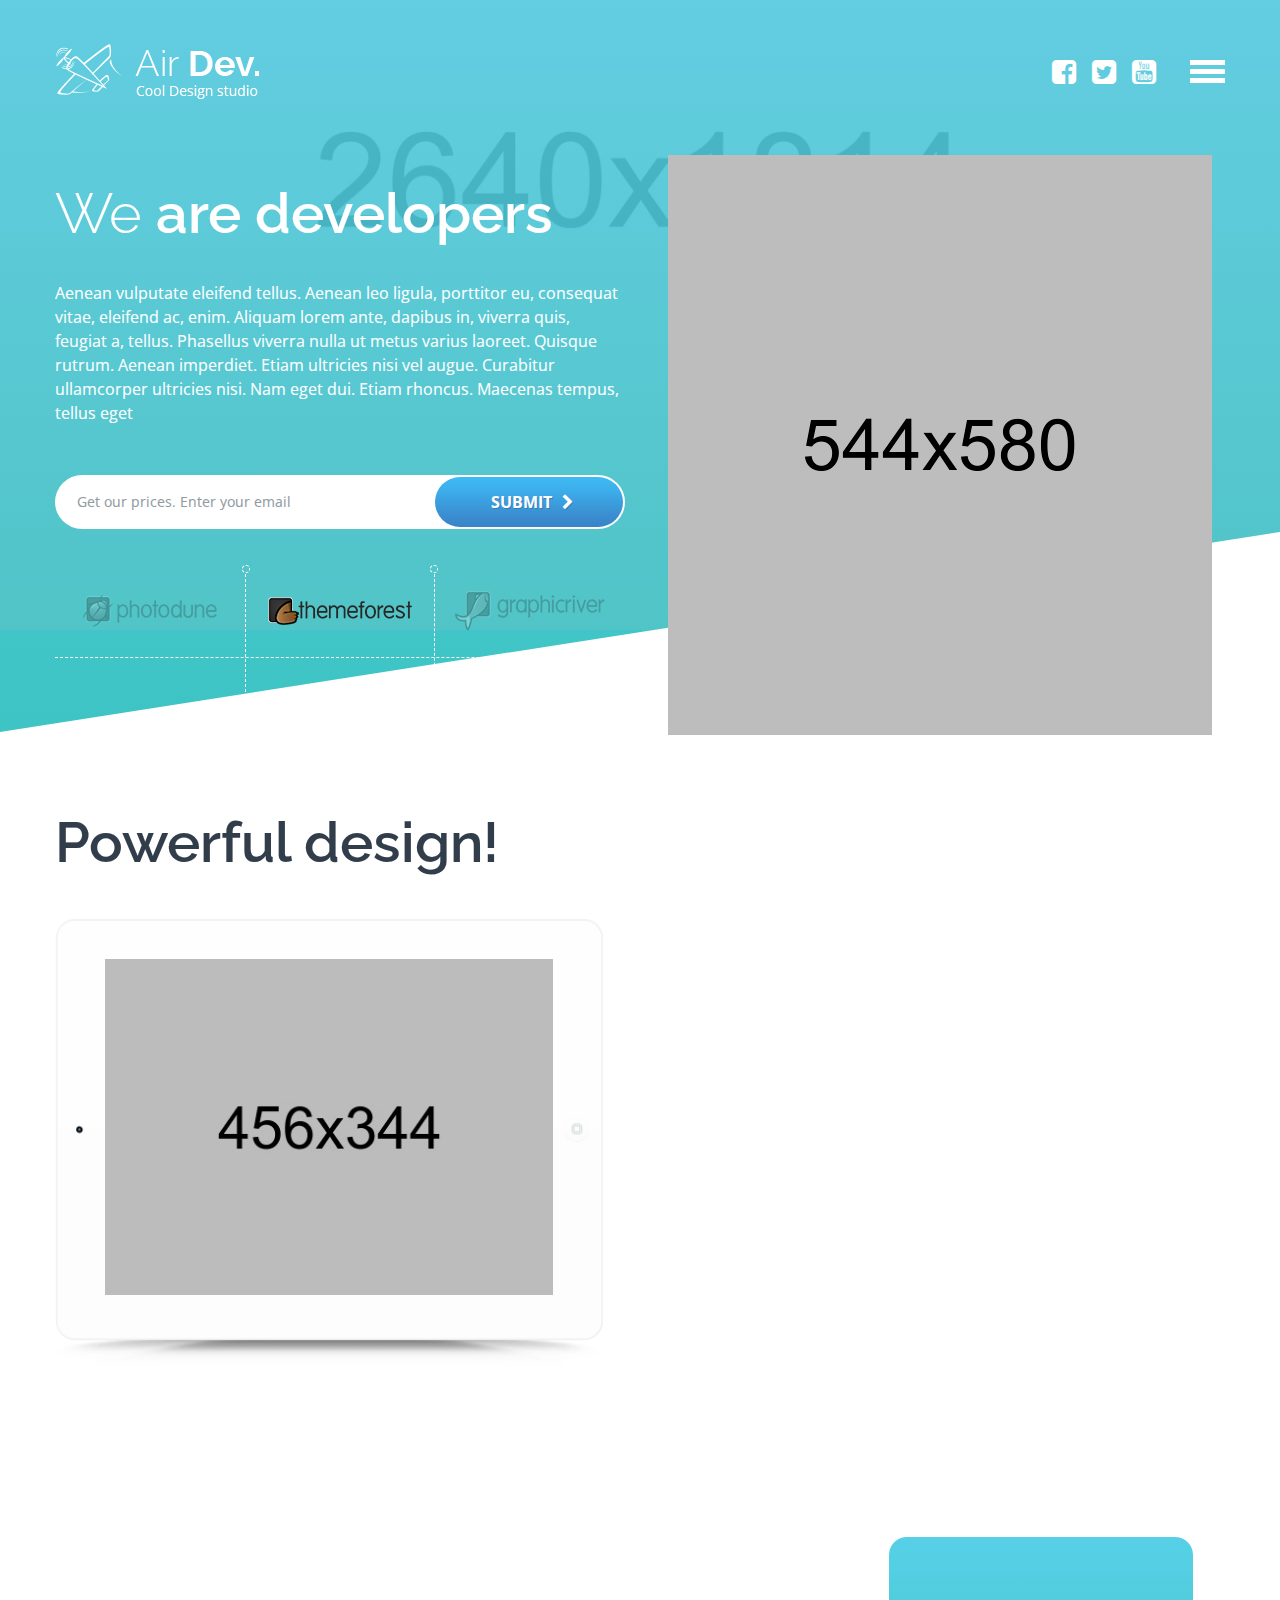
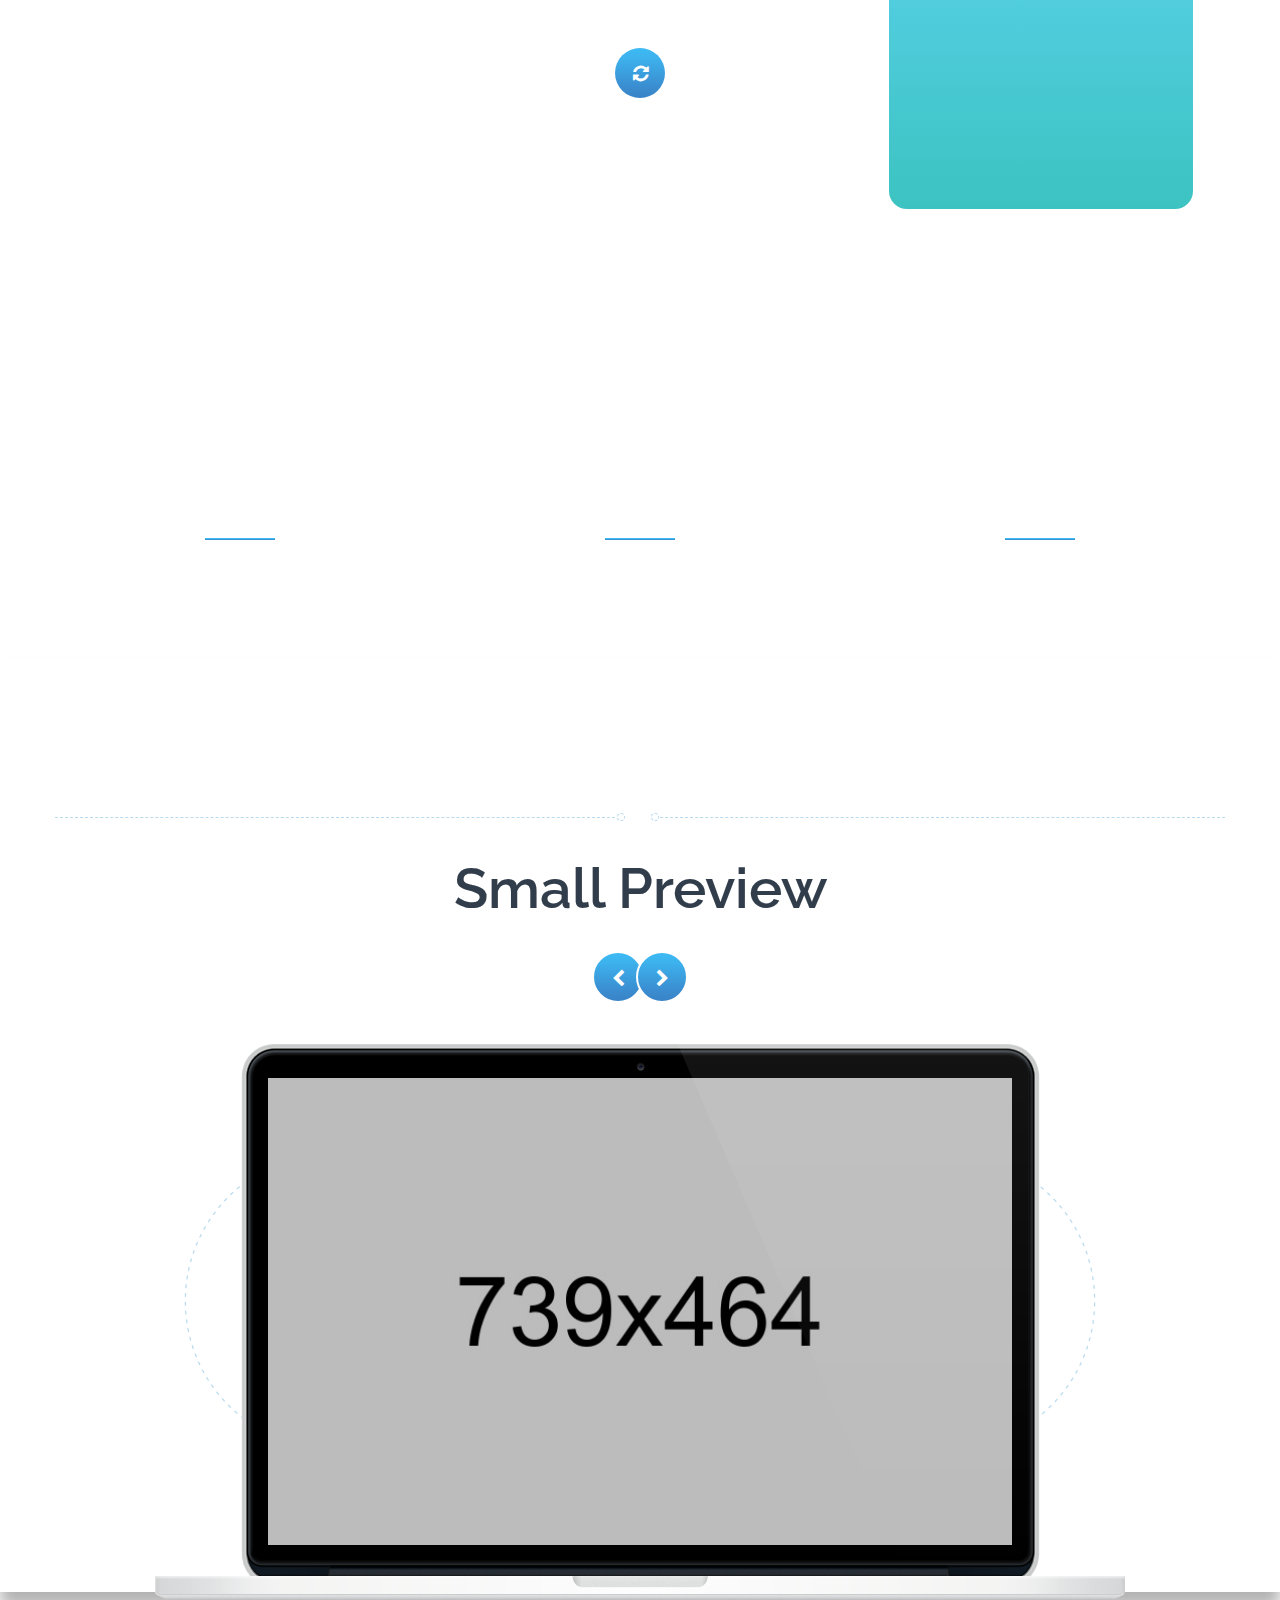
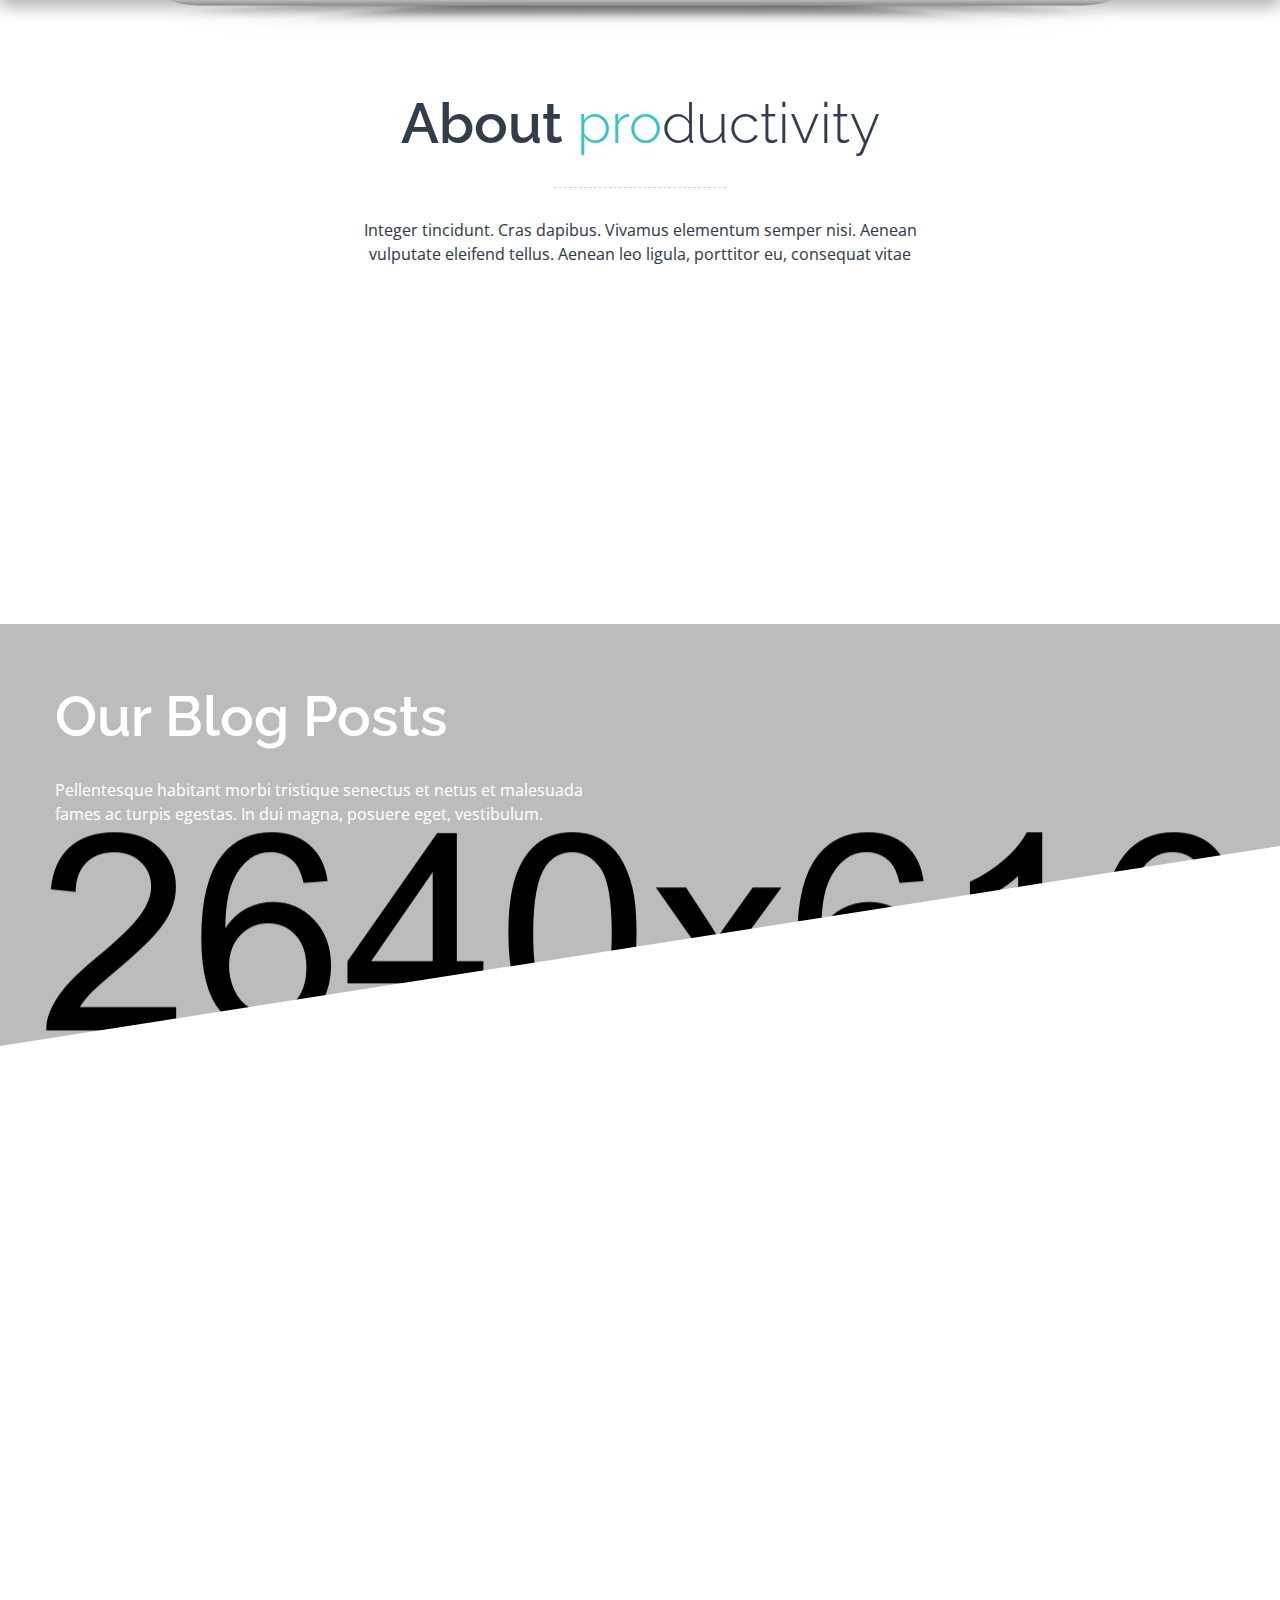
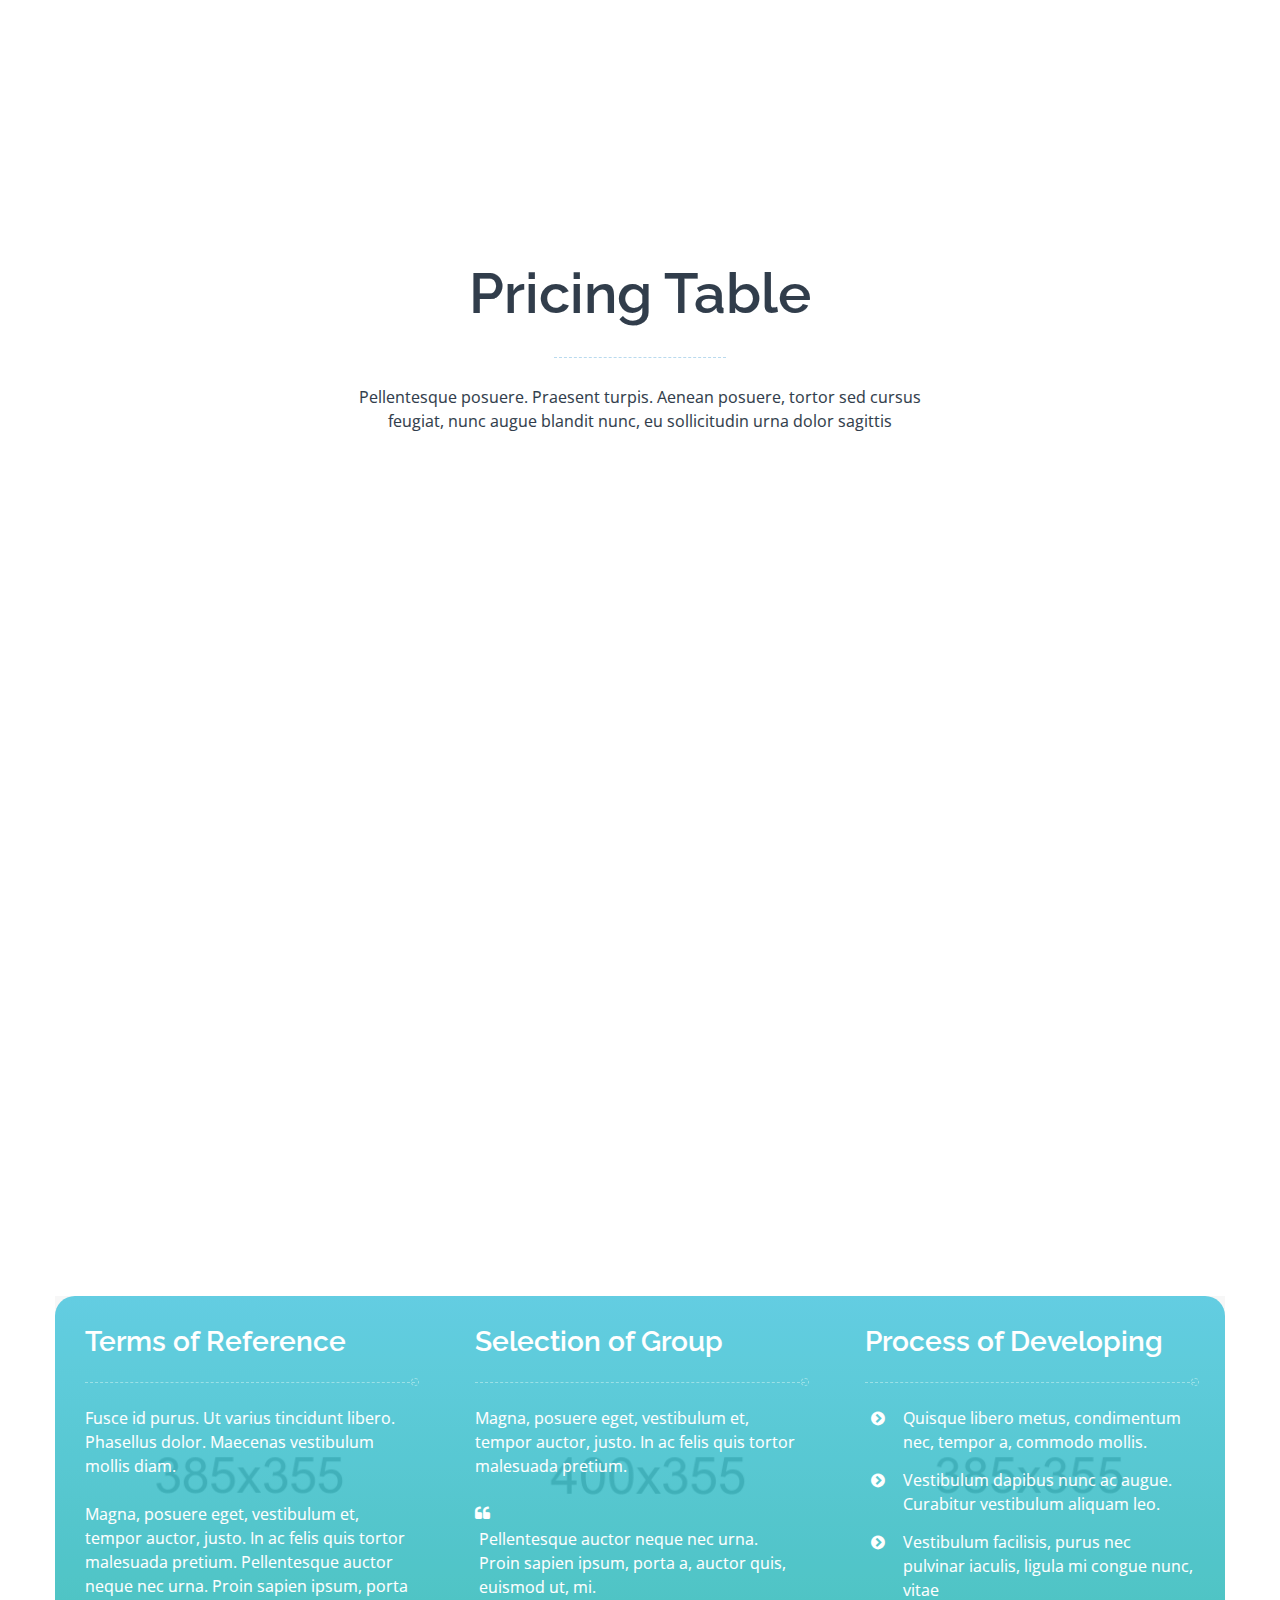
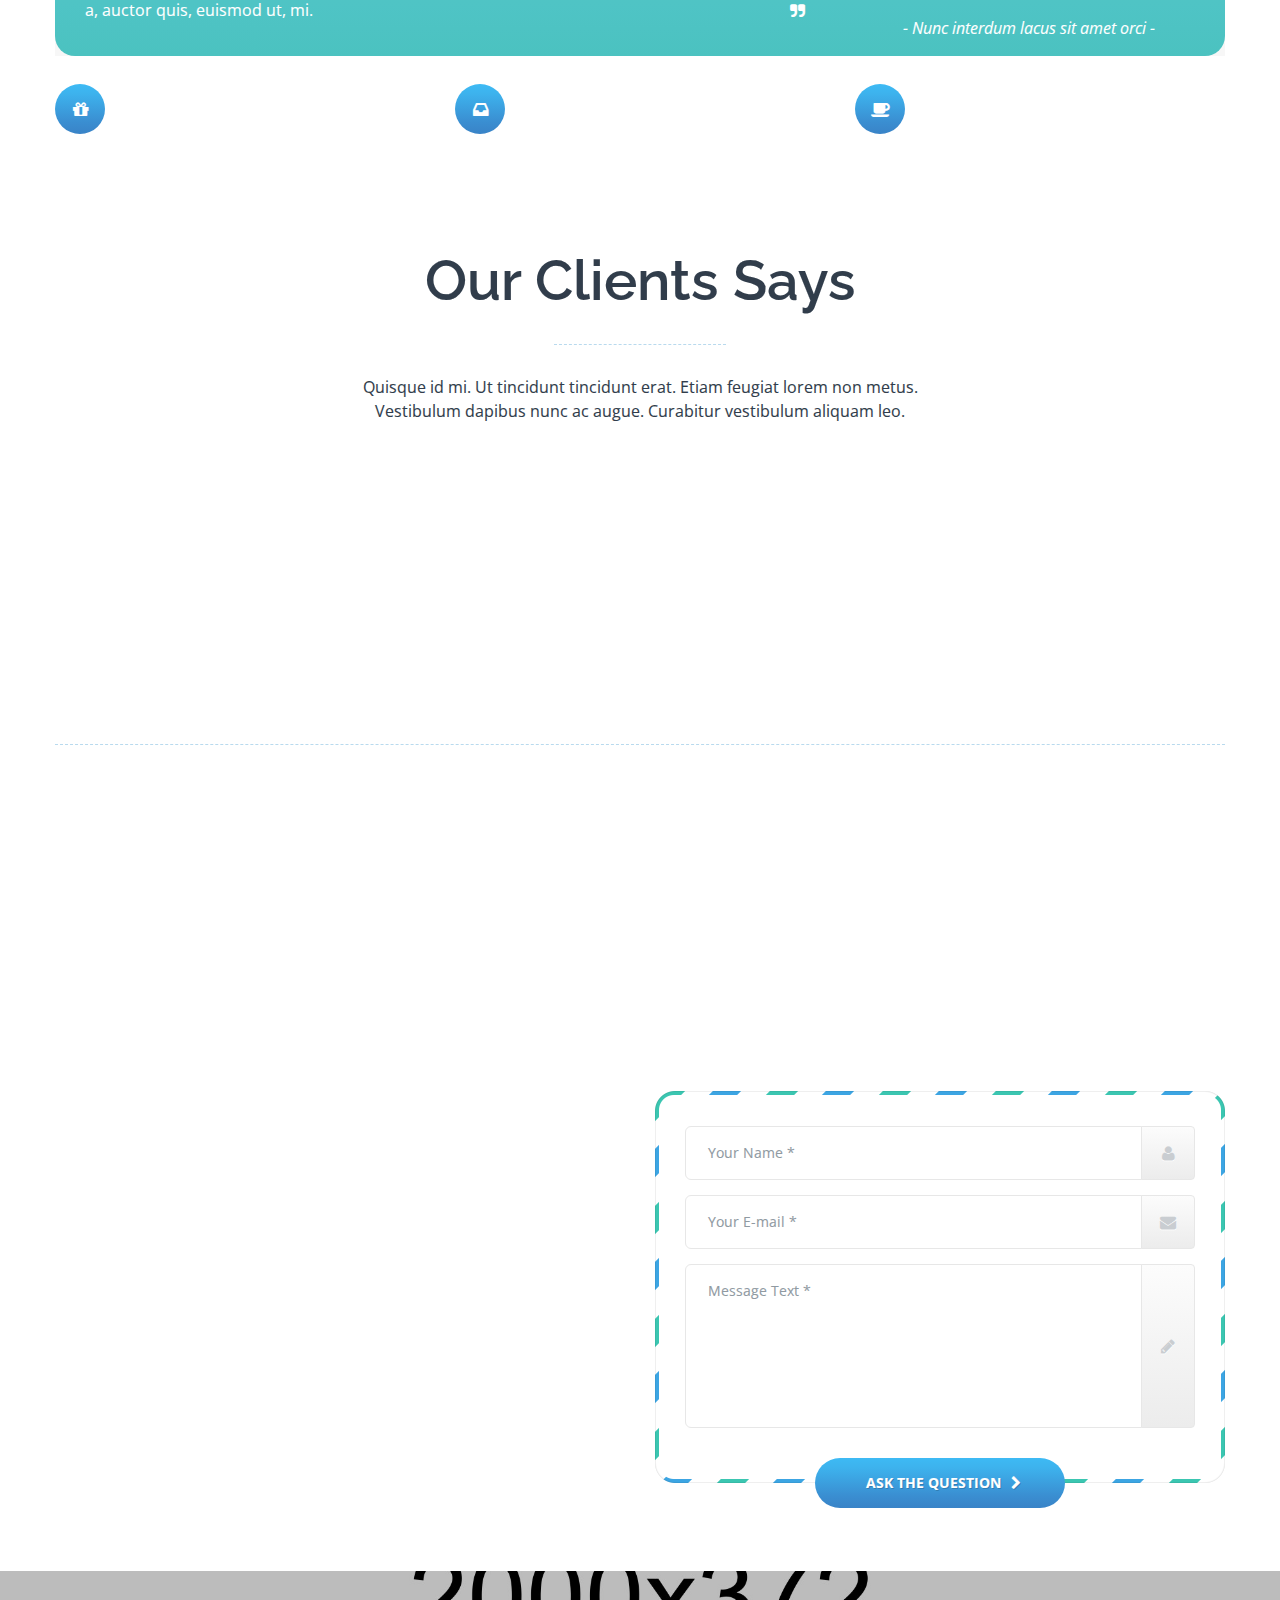
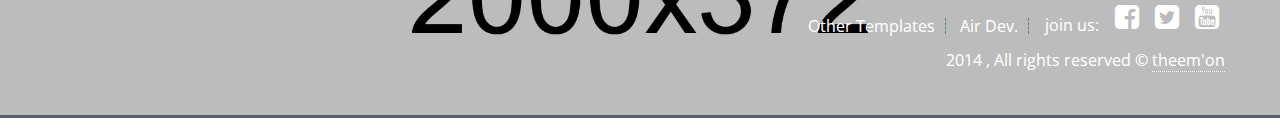
<file: mockup-box.html>
<!DOCTYPE html>
<html lang="en">
	<head>
		<meta charset="utf-8">
		<!--[if IE]>
		<meta http-equiv="X-UA-Compatible" content="IE=edge">
		<![endif]-->
		<meta name="viewport" content="width=device-width, initial-scale=1, user-scalable=no">
		<title>Air Dev</title>
		<link rel="shortcut icon" type="image/x-icon" href="favicon.ico">
		<!-- Google fonts -->
		<link href='http://fonts.googleapis.com/css?family=Raleway:400,100,200,300,600|Open+Sans:400,600,300,700' rel='stylesheet' type='text/css'>
		<!-- Bootstrap -->
		<link href="assets/css/bootstrap.css" rel="stylesheet">
		<!-- Google fonts -->
		<link href="assets/css/font-awesome.min.css" rel="stylesheet">
		<link href="assets/flexslider/flexslider.css" rel="stylesheet">
		<link href="assets/css/jquery.fancybox.css" rel="stylesheet">
		<link href="assets/css/animate.css" rel="stylesheet">
		<link href="assets/owl-carousel/owl.carousel.css" rel="stylesheet">
		<link href="assets/css/global.css" rel="stylesheet">
		<link href="assets/css/style.css" rel="stylesheet">
		<link href="assets/css/responsive.css" rel="stylesheet">
		<link href="assets/css/skin.css" rel="stylesheet">
		<script src="assets/js/modernizr.custom.js"></script>
	</head>
	<body id="homepage">
		<div id="wrapper">

			<main id="main" role="main">
				<section class="main-section" id="main-section">
					<div class="inner-main parallax">
						<!--Header Section Start-->
						<header id="header" data-sticky="yes">
							<div class="navbar" role="navigation">
								<div class="container">
									<!-- Brand and toggle get grouped for better mobile display -->
									<div class="navbar-header">
										<a class="navbar-brand" href="index.html" title="Air Dev | Homepage"><img src="assets/img/logo.png" alt=""></a>
										<button type="button" class="navbar-toggle collapsed" data-toggle="collapse" data-target="#main-nav">
											<span class="sr-only">Toggle navigation</span>
											<span class="icon-bar"></span>
										</button>

										<ul class="social-icons hidden-xs">
											<li>
												<a href="http://facebook.com/"><i class="fa fa-facebook-square"></i></a>
											</li>
											<li>
												<a href="http://twitter.com/"><i class="fa fa-twitter-square"></i></a>
											</li>
											<li>
												<a href="http://www.youtube.com/"><i class="fa fa-youtube-square"></i></a>
											</li>
										</ul>
									</div>

									<!-- Collect the nav links, forms, and other content for toggling -->
									<nav class="collapse navbar-collapse" id="main-nav">
										<div class="container">
											<div class="row">

												<ul class="nav navbar-nav">
													<li>
														<a href="#main-section">Introduction</a>
													</li>
													<li>
														<a href="#work-process">Work Process</a>
													</li>
													<li>
														<a href="#about-us">About Us</a>
													</li>
													<li>
														<a href="#main-section">We are developers</a>
													</li>
													<li>
														<a href="#clients-review">Clients Reviews</a>
													</li>
													<li>
														<a href="#contact-us">Contacts</a>
													</li>
													<li>
														<a href="#main-blog">Our Blog</a>
													</li>
													<li>
														<ul class="social-icons visible-xs">
															<li>
																<a href="http://facebook.com/"><i class="fa fa-facebook-square"></i></a>
															</li>
															<li>
																<a href="http://twitter.com/"><i class="fa fa-twitter-square"></i></a>
															</li>
															<li>
																<a href="http://www.youtube.com/"><i class="fa fa-youtube-square"></i></a>
															</li>
														</ul>
													</li>
												</ul>

											</div>
										</div>
									</nav><!-- /.navbar-collapse -->
								</div><!-- /.container-fluid -->
							</div>
						</header>
						<!--Header Section End-->

						<!--Intro Section-->
						<section class="intro-section">
							<div class="container">
								<div class="row">
									<div class="col-xs-12 col-sm-12 col-md-6 col-md-push-6">
										<i class="fa fa-circle-o-notch fa-spin ipad-loader"></i>
										<figure>
											<img class="ipad" src="assets/img/box.png" alt="">
										</figure>
									</div>
									<div class="col-xs-12 col-sm-12 col-md-6 col-md-pull-6">
										<div class="jumbotron">
											<h1><span>We</span> are developers</h1>
											<p>
												Aenean vulputate eleifend tellus. Aenean leo ligula, porttitor eu, consequat vitae, eleifend ac, enim. Aliquam lorem ante, dapibus in, viverra quis, feugiat a, tellus. Phasellus viverra nulla ut metus varius laoreet. Quisque rutrum. Aenean imperdiet. Etiam ultricies nisi vel augue. Curabitur ullamcorper ultricies nisi. Nam eget dui. Etiam rhoncus. Maecenas tempus, tellus eget
											</p>
											<form role="form" class="search-form">
												<div class="form-group">
													<input type="text" class="form-control" id="search" placeholder="Get our prices. Enter your email">
													<button class="btn btn-theme" type="button">
														Submit <i class="fa fa-chevron-right"></i>
													</button>
												</div>
											</form>
											<div id="partner-slide" class="site-logo">
												<div class="item">
													<a href="#"><img src="assets/img/site-logo-01.png" alt=""></a>
												</div>
												<div class="item">
													<a href="#"><img src="assets/img/site-logo-02.png" alt=""></a>
												</div>
												<div class="item">
													<a href="#"><img src="assets/img/site-logo-03.png" alt=""></a>
												</div>
												<div class="item">
													<a href="#"><img src="assets/img/site-logo-01.png" alt=""></a>
												</div>
												<div class="item">
													<a href="#"><img src="assets/img/site-logo-02.png" alt=""></a>
												</div>
												<div class="item">
													<a href="#"><img src="assets/img/site-logo-03.png" alt=""></a>
												</div>
												<div class="item">
													<a href="#"><img src="assets/img/site-logo-01.png" alt=""></a>
												</div>
												<div class="item">
													<a href="#"><img src="assets/img/site-logo-02.png" alt=""></a>
												</div>
												<div class="item">
													<a href="#"><img src="assets/img/site-logo-03.png" alt=""></a>
												</div>
											</div>

										</div>
									</div>

								</div>
							</div>
						</section>
						<!--Intro Section End-->
					</div>
				</section>

				<section class="design-section">
					<div class="l-down"></div>
					<div class="container">
						<div class="row">
							<div class="col-xs-12 col-md-6">
								<h2>Powerful design!</h2>
								<div class="ipad-frame">
									<div class="embed-responsive embed-responsive-4by3"></div>
								</div>
							</div>
							<div class="col-xs-12 col-md-6">
								<article class="media animated-section animate">
									<span class="article-count"> 01 </span>
									<div class="media-body">
										<h3 class="media-heading">We use high standards</h3>
										<p>
											Aenean vulputate eleifend tellus. Aenean leo ligula, porttitor eu, consequat vitae, eleifend ac, enim.
										</p>
									</div>
								</article>
								<article class="media animated-section animate">
									<span class="article-count"> 02 </span>
									<div class="media-body">
										<h3 class="media-heading">Latest technologies</h3>
										<p>
											Aenean vulputate eleifend tellus. Aenean leo ligula, porttitor eu, consequat vitae, eleifend ac, enim.
										</p>
									</div>
								</article>
								<article class="media animated-section animate">
									<span class="article-count"> 03 </span>
									<div class="media-body">
										<h3 class="media-heading">Let’s work together</h3>
										<p>
											Aenean vulputate eleifend tellus. Aenean leo ligula, porttitor eu, consequat vitae, eleifend ac, enim.
										</p>
									</div>
								</article>
							</div>
						</div>
					</div>
				</section>
				<section class="work-process parallax" id="work-process">
					<div class="container">
						<div class="row">
							<div class="col-xs-12">
								<div class="work-steps">
									<div class="step-block left">
										<div class="table-cell">
											Your idea
										</div>
										<div class="borderleft"></div>
									</div>
									<div class="step-directions">
										<span class="badge badge-theme"><i class="fa fa-refresh"></i></span>
										<span class="step-arrow left-rotate"><img src="assets/img/step-arrow.png" alt=""></span>
										<span class="step-arrow right right-rotate"><img src="assets/img/step-arrow.png" alt=""></span>
									</div>
									<div class="step-block right right-sec">
										<div id="flip-slider" class="flip-slider">
											<ul class="flip-slides">
												<li>
													<img src="assets/img/work-process-01.png" alt="" />
													<span class="slide-text">Quality Product 1</span>
												</li>
												<li>
													<img src="assets/img/work-process-02.png" alt="" />
													<span class="slide-text">Quality Product 2</span>
												</li>
												<li>
													<img src="assets/img/work-process-03.png" alt="" />
													<span class="slide-text">Quality Product 3</span>
												</li>
												<li>
													<img src="assets/img/work-process-04.png" alt="" />
													<span class="slide-text">Quality Product 4</span>
												</li>
												<li>
													<img src="assets/img/work-process-05.png" alt="" />
													<span class="slide-text">Quality Product 5</span>
												</li>
												<li>
													<img src="assets/img/work-process-06.png" alt="" />
													<span class="slide-text">Quality Product 6</span>
												</li>
												<li>
													<img src="assets/img/work-process-07.png" alt="" />
													<span class="slide-text">Quality Product 7</span>
												</li>
											</ul>
										</div>
									</div>
								</div>
							</div>
							<div class="col-xs-12">
								<header>
									<h2>Work Process</h2>
								</header>
								<div class="row">
									<div class="col-xs-12 col-sm-4">
										<div class="process-summary">
											<p>
												Lorem ipsum dolor sit amet, consectetuer adipiscing elit. Aenean commodo ligula eget dolor. Aenean massa. Cum sociis natoque penatibus et magnis dis parturient montes
											</p>
										</div>
									</div>
									<div class="col-xs-12 col-sm-4">
										<div class="process-summary">
											<p>
												Cras ultricies mi eu turpis hendrerit fringilla. Vestibulum ante ipsum primis in faucibus orci luctus et ultrices posuere cubilia Curae; In ac dui quis mi consectetuer lacinia.
											</p>
										</div>
									</div>
									<div class="col-xs-12 col-sm-4">
										<div class="process-summary">
											<p>
												Curabitur ligula sapien, tincidunt non, euismod vitae, posuere imperdiet, leo. Maecenas malesuada. Praesent congue erat at massa. Sed cursus turpis vitae tortor.
											</p>
										</div>
									</div>
								</div>
							</div>
						</div>
					</div>
				</section>
				<section class="small-preview">
					<div class="container">
						<div class="row">
							<div class="col-xs-12 col-sm-6 col-md-6 col-lg-3">
								<div class="media animated-section animate">
									<span class="article-count">1</span>
									<div class="media-body">
										<h3 class="media-heading">Creative group</h3>
										<p>
											Aenean vulputate eleifend tellus. Aenean leo ligula,
										</p>
									</div>
								</div>
							</div>
							<div class="col-xs-12 col-sm-6 col-lg-3">
								<div class="media animated-section animate">
									<span class="article-count">2</span>
									<div class="media-body">
										<h3 class="media-heading">No deadlines</h3>
										<p>
											Aenean vulputate eleifend tellus. Aenean leo ligula,
										</p>
									</div>
								</div>
							</div>
							<div class="col-xs-12 col-sm-6  col-lg-3">
								<div class="media animated-section animate">
									<span class="article-count">3</span>
									<div class="media-body">
										<h3 class="media-heading">Unbiased price</h3>
										<p>
											Aenean vulputate eleifend tellus. Aenean leo ligula,
										</p>
									</div>
								</div>
							</div>
							<div class="col-xs-12 col-sm-6 col-lg-3">
								<div class="media animated-section animate">
									<span class="article-count">4</span>
									<div class="media-body">
										<h3 class="media-heading">Partnership</h3>
										<p>
											Aenean vulputate eleifend tellus. Aenean leo ligula,
										</p>
									</div>
								</div>
							</div>
							<div class="col-xs-12">
								<div class="row">
									<div class="col-xs-6">
										<div class="dotted-divider"></div>
									</div>
									<div class="col-xs-6">
										<div class="dotted-divider right"></div>
									</div>
								</div>
							</div>

							<div class="col-xs-12">
								<section class="preview-block">
									<header class="text-center">
										<h2>Small Preview</h2>
										<a href="javascript:;" class="badge badge-theme prev-slide"><i class="fa fa-chevron-left"></i></a>
										<a href="javascript:;" class="badge badge-theme next-slide"><i class="fa fa-chevron-right"></i></a>
									</header>
									<div class="preview-content">
										<div class="preview-elements">
											<div class="circle-box"><img src="assets/img/grey-circle.png" alt="">
											</div>
											<div class="circle-box right"><img src="assets/img/grey-circle.png" alt="">
											</div>
											<ul class="icon-box">
												<li>
													<a href="javascript:;"><i class="fa fa-calendar"></i></a>
												</li>
												<li>
													<a href="javascript:;"><i class="fa fa-desktop"></i></a>
												</li>
												<li>
													<a href="javascript:;"><i class="fa fa-file-picture-o"></i></a>
												</li>
												<li>
													<a href="javascript:;"><i class="fa fa-comments-o"></i></a>
												</li>
												<li>
													<a href="javascript:;"><i class="fa fa-tablet"></i></a>
												</li>
												<li>
													<a href="javascript:;"><i class="fa fa-thumbs-o-up"></i></a>
												</li>
											</ul>
										</div>
										<section class="mackbook-section">
											<div class="glare"><img src="assets/img/macBook-glare.png" alt="">
											</div>
											<div class="flexslider" id="mackbook-slider">
												<ul class="slides">
													<li>
														<img src="assets/img/slides-04.jpg" alt="">
													</li>
													<li>
														<img src="assets/img/slides-02.jpg" alt="">
													</li>
													<li>
														<img src="assets/img/slides-01.jpg" alt="">
													</li>
													<li>
														<img src="assets/img/slides-03.jpg" alt="">
													</li>
													<li>
														<img src="assets/img/slides-05.jpg" alt="">
													</li>
													<li>
														<img src="assets/img/slides-06.jpg" alt="">
													</li>
												</ul>
											</div>
										</section>
									</div>
								</section>
							</div>

						</div>
					</div>
				</section>
				<section class="about-productivity">
					<div class="container">
						<div class="row">
							<div class="col-xs-12 col-md-6 col-md-offset-3">
								<header class="text-center">
									<h2 class="bottom-border">About <span><span class="text-theme">pro</span>ductivity</span></h2>
									<p>
										Integer tincidunt. Cras dapibus. Vivamus elementum semper nisi. Aenean vulputate eleifend tellus. Aenean leo ligula, porttitor eu, consequat vitae
									</p>
								</header>
							</div>
							<div class="col-xs-12">
								<div class="row">
									<div class="col-xs-12 col-sm-6 col-md-3">
										<div class="circle-wrap animated-section animate">
											<div class="circle-progress" data-info="Popular companies" data-dimension="200" data-text="36" data-width="5" data-fontsize="21" data-percent="36" data-fgcolor="#d29b55" data-bgcolor="#f4f7f9"></div>
										</div>
									</div>
									<div class="col-xs-12 col-sm-6 col-md-3">
										<div class="circle-wrap animated-section animate">
											<div class="circle-progress" data-info="Working partnership" data-dimension="200" data-text="54" data-width="5" data-fontsize="21" data-percent="54" data-fgcolor="#d29b55" data-bgcolor="#f4f7f9"></div>
										</div>
									</div>
									<div class="col-xs-12 col-sm-6 col-md-3">
										<div class="circle-wrap animated-section animate">
											<div class="circle-progress" data-info="Awesome projects" data-dimension="200" data-text="69" data-width="5" data-fontsize="21" data-percent="69" data-fgcolor="#d29b55" data-bgcolor="#f4f7f9"></div>
										</div>
									</div>
									<div class="col-xs-12 col-sm-6 col-md-3">
										<div class="circle-wrap animated-section animate">
											<div class="circle-progress last" data-info="Happy customers" data-dimension="200" data-text="100" data-width="5" data-fontsize="21" data-percent="100" data-fgcolor="#d29b55" data-bgcolor="#f4f7f9"></div>
										</div>
									</div>
								</div>
							</div>
						</div>
					</div>
				</section>
				<section id="main-blog">
					<div class="blog-section parallax">
						<div class="container">
							<div class="row">
								<div class="col-xs-12 col-sm-8 col-md-6">
									<header>
										<h2>Our Blog Posts</h2>
										<p>
											Pellentesque habitant morbi tristique senectus et netus et malesuada fames ac turpis egestas. In dui magna, posuere eget, vestibulum.
										</p>
									</header>
								</div>
							</div>
						</div>
					</div>
				</section>
				<section class="wrap-blog-post">
					<div class="l-down"></div>
					<div class="container">
						<div class="row ">
							<div class="col-xs-12">
								<div class="row blog-row animated-section animate">
									<div class="col-xs-12 col-md-9">
										<article class="media blog-post">
											<a class="pull-left img-blog" href="blog-details.html"> <img class="media-object" src="assets/img/img-blog-01.png" alt=""> <span>Full view</span> </a>
											<div class="media-body">
												<h3 class="media-heading"><a href="blog-details.html">Cras dapibus. Vivamus elementum semper nisi aenean vulputate</a></h3>
												<p>
													Quisque malesuada placerat nisl. Nam ipsum risus, rutrum vitae, vestibulum eu, molestie vel, lacus. Sed augue ipsum, egestas nec, vestibulum et, malesuada adipiscing, dui. Vestibulum facilisis, purus
												</p>
												<footer class="post-links">
													<a href="#"><i class="fa fa-folder-open"></i> Business/Partnership</a>
													<a href="#"><i class="fa fa-comment-o"></i> 24</a>
													<a href="#"><i class="fa fa-heart-o"></i> 243</a>
												</footer>
											</div>
										</article>
									</div>
									<div class="col-xs-12 col-sm-3 hidden-xs hidden-sm">
										<span class="article-count">01</span>
									</div>
								</div>

								<div class="row animated-section animate">
									<div class="col-xs-12 col-md-9">
										<article class="media blog-post">
											<a class="pull-left img-blog" href="blog-details.html"> <img class="media-object" src="assets/img/img-blog-02.png" alt=""><span>Full view</span> </a>
											<div class="media-body">
												<h3 class="media-heading"><a href="blog-details.html">Fusce vulputate eleifend sapien. Vestibulum purus quam, scelerisque ut</a></h3>
												<p>
													Vestibulum ante ipsum primis in faucibus orci luctus et ultrices posuere cubilia Curae; Sed aliquam, nisi quis porttitor congue, elit erat euismod orci, ac placerat dolor lectus quis orci. Phasellus consectetuer
												</p>
												<footer class="post-links">
													<a href="#"><i class="fa fa-folder-o"></i> Development/Design</a>
													<a href="#"><i class="fa fa-comment-o"></i> 14</a>
													<a href="#"><i class="fa fa-heart-o"></i> 168</a>
												</footer>
											</div>
										</article>
									</div>
									<div class="col-xs-12 col-sm-3 hidden-xs hidden-sm">
										<span class="article-count">02</span>
									</div>
								</div>

								<div class="row animated-section animate">
									<div class="col-xs-12 col-md-9">
										<article class="media blog-post">
											<a class="pull-left img-blog" href="blog-details.html"> <img class="media-object" src="assets/img/img-blog-03.png" alt=""><span>Full view</span> </a>
											<div class="media-body">
												<h3 class="media-heading"><a href="blog-details.html">Vestibulum ante ipsum primis in faucibus orci luctus et ultrices</a></h3>
												<p>
													Fusce id purus. Ut varius tincidunt libero. Phasellus dolor. Maecenas vestibulum mollis diam. Pellentesque ut neque. Pellentesque habitant morbi tristique senectus et netus et malesuada fames ac turpis eges-
												</p>
												<footer class="post-links">
													<a href="#"><i class="fa fa-folder-o"></i> Innovation/Technology</a>
													<a href="#"><i class="fa fa-comment-o"></i> 36</a>
													<a href="#"><i class="fa fa-heart-o"></i> 312</a>
												</footer>
											</div>
										</article>
									</div>
									<div class="col-xs-12 col-sm-3 hidden-xs hidden-sm">
										<span class="article-count">03</span>
									</div>
								</div>
							</div>
						</div>
					</div>

				</section>

				<section class="pricing-table">
					<div class="container">
						<div class="row">
							<div class="col-xs-12 col-md-6 col-md-offset-3">
								<header class="text-center">
									<h2 class="bottom-border">Pricing Table</h2>
									<p>
										Pellentesque posuere. Praesent turpis. Aenean posuere, tortor sed cursus feugiat, nunc augue blandit nunc, eu sollicitudin urna dolor sagittis
									</p>
								</header>
							</div>
							<div class="col-xs-12">
								<div class="row">
									<div class="col-xs-12 col-sm-6 col-md-3">
										<div class="pricing-block animated-section animate">
											<figure>
												<img src="assets/img/img-pricing-01.png" alt="">
												<span class="badge badge-theme"><i class="fa fa-star-o"></i></span>
											</figure>
											<h3 class="h4">Web Design</h3>
											<ul class="list-group">
												<li class="list-group-item">
													Starting at <strong>$230</strong>
												</li>
												<li class="list-group-item">
													6 Concept Sketches
												</li>
												<li class="list-group-item">
													Best Web Fonts
												</li>
												<li class="list-group-item">
													About 2-14 Days
												</li>
											</ul>
											<a href="#" class="btn btn-theme"> Order Now <i class="fa fa-chevron-right"></i> </a>
										</div>
									</div>
									<div class="col-xs-12 col-sm-6 col-md-3">
										<div class="pricing-block animated-section animate">
											<figure>
												<img src="assets/img/img-pricing-02.png" alt="">
												<span class="badge badge-theme"><i class="fa fa-bookmark-o"></i></span>
											</figure>
											<h3 class="h4">Graphic Design</h3>
											<ul class="list-group">
												<li class="list-group-item">
													Starting at <strong>$126</strong>
												</li>
												<li class="list-group-item">
													16 Hours Designing
												</li>
												<li class="list-group-item">
													Sketches Included
												</li>
												<li class="list-group-item">
													About 6-12 Days
												</li>
											</ul>
											<a href="#" class="btn btn-theme"> Order Now <i class="fa fa-chevron-right"></i> </a>
										</div>
									</div>
									<div class="col-xs-12 col-sm-6 col-md-3">
										<div class="pricing-block animated-section animate">
											<figure>
												<img src="assets/img/img-pricing-03.png" alt="">
												<span class="badge badge-theme"><i class="fa fa-paper-plane-o"></i></span>
											</figure>
											<h3 class="h4">Advertisement</h3>
											<ul class="list-group">
												<li class="list-group-item">
													Starting at <strong>$460</strong>
												</li>
												<li class="list-group-item">
													8 Hours Designing
												</li>
												<li class="list-group-item">
													About Two Versions
												</li>
												<li class="list-group-item">
													About 4-16 Days
												</li>
											</ul>
											<a href="#" class="btn btn-theme"> Order Now <i class="fa fa-chevron-right"></i> </a>
										</div>
									</div>
									<div class="col-xs-12 col-sm-6 col-md-3">
										<div class="pricing-block animated-section animate">
											<figure>
												<img src="assets/img/img-pricing-04.png" alt="">
												<span class="badge badge-theme"><i class="fa fa-lightbulb-o"></i></span>
											</figure>
											<h3 class="h4">Free Consult</h3>
											<ul class="list-group">
												<li class="list-group-item">
													Free Sandwiches
												</li>
												<li class="list-group-item">
													2 Hours maybe more ;)
												</li>
												<li class="list-group-item">
													Answer all questions
												</li>
												<li class="list-group-item">
													Printout included
												</li>
											</ul>
											<a href="#" class="btn btn-theme"> Order Now <i class="fa fa-chevron-right"></i> </a>
										</div>
									</div>
								</div>
							</div>
						</div>
					</div>
				</section>

				<section class="about-support-section parallax" id="about-us">
					<div class="container">
						<div class="row">
							<div class="col-xs-12">
								<h2 class="text-center">About <span>Support</span></h2>
								<section class="about-support equalizer clearfix">
									<article class="support-module">
										<h3>Terms of Reference</h3>
										<p>
											Fusce id purus. Ut varius tincidunt libero. Phasellus dolor. Maecenas vestibulum mollis diam.
										</p>
										<p>
											Magna, posuere eget, vestibulum et, tempor auctor, justo. In ac felis quis tortor malesuada pretium. Pellentesque auctor neque nec urna. Proin sapien ipsum, porta a, auctor quis, euismod ut, mi.
										</p>
									</article>
									<article class="support-module">
										<h3>Selection of Group</h3>
										<p>
											Magna, posuere eget, vestibulum et, tempor auctor, justo. In ac felis quis tortor malesuada pretium.
										</p>
										<blockquote>
											<p>
												Pellentesque auctor neque nec urna. Proin sapien ipsum, porta a, auctor quis, euismod ut, mi.
											</p>
										</blockquote>
									</article>
									<article class="support-module">
										<h3>Process of Developing</h3>
										<ul class="arrow-list">
											<li>
												Quisque libero metus, condimentum nec, tempor a, commodo mollis.
											</li>
											<li>
												Vestibulum dapibus nunc ac augue. Curabitur vestibulum aliquam leo.
											</li>
											<li>
												Vestibulum facilisis, purus nec pulvinar iaculis, ligula mi congue nunc, vitae
											</li>
										</ul>
										<footer>
											Nunc interdum lacus sit amet orci
										</footer>
									</article>
								</section>
							</div>
							<div class="col-xs-12">
								<div class="row">
									<div class="col-xs-12 col-sm-4">
										<div class="support-benefit">
											<span class="badge badge-theme pull-left"> <i class="fa fa-gift"></i> </span>
											<p>
												Integer tincidunt. Cras dapibus. Vivamus elementum semper nisi.
											</p>
										</div>
									</div>
									<div class="col-xs-12 col-sm-4">
										<div class="support-benefit">
											<span class="badge badge-theme pull-left"> <i class="fa fa-inbox"></i> </span>
											<p>
												Quisque rutrum. Aenean imperdiet. Etiam ultricies nisi vel augue.
											</p>
										</div>
									</div>
									<div class="col-xs-12 col-sm-4">
										<div class="support-benefit">
											<span class="badge badge-theme pull-left"> <i class="fa fa-coffee"></i> </span>
											<p>
												Pellentesque egestas, neque sit amet convallis fermentum eu pulvinar.
											</p>
										</div>
									</div>
								</div>
							</div>
						</div>
					</div>
				</section>

				<section class="comments-block" id="clients-review">
					<div class="container">
						<div class="row">
							<div class="col-xs-12 col-md-6 col-md-offset-3">
								<header class="text-center">
									<h2 class="bottom-border">Our Clients Says</h2>
									<p>
										Quisque id mi. Ut tincidunt tincidunt erat. Etiam feugiat lorem non metus. Vestibulum dapibus nunc ac augue. Curabitur vestibulum aliquam leo.
									</p>
								</header>
							</div>
							<div class="col-xs-12">
								<div class="row">
									<div class="col-xs-12 col-md-6">
										<article class="media comment animated-section animate">
											<a class="pull-left" href="#"> <img class="media-object" src="assets/img/img-client-01.png" alt=""> </a>
											<svg xmlns="http://www.w3.org/2000/svg"
											xmlns:xlink="http://www.w3.org/1999/xlink">

												<path class="curve" d="M19,0 Q75,17 80,80"/>
												<path d="M22,0 L80,0"/>
											</svg>
											<div class="media-body">
												<h4 class="h5 media-heading">Kira Milavits / <a href="#" class="text-theme">Abito.com</a></h4>
												<p>
													Pellentesque libero tortor, tincidunt et, tincidunt eget, semper nec, quam. Sed hendrerit. Morbi ac felis. Nunc egestas, augue.
												</p>
											</div>
										</article>
									</div>
									<div class="col-xs-12 col-md-6">
										<article class="media comment animated-section animate">
											<a class="pull-left" href="#"> <img class="media-object" src="assets/img/img-client-02.png" alt=""> </a>
											<svg xmlns="http://www.w3.org/2000/svg"
											xmlns:xlink="http://www.w3.org/1999/xlink">

												<path class="curve" d="M19,0 Q75,17 80,80"/>
												<path d="M22,0 L80,0"/>
											</svg>
											<div class="media-body">
												<h4 class="h5 media-heading">Ali Exstenzo / <a href="#" class="text-theme">Firlando.com</a></h4>
												<p>
													Quisque malesuada placerat nisl. Nam ipsum risus, rutrum vitae, vestibulum eu, molestie vel, lacus. Sed augue ipsum, egestas nec,
												</p>
											</div>
										</article>
									</div>
								</div>
							</div>
							<div class="col-xs-12">
								<div class="address-section">
									<div class="row">
										<div class="col-xs-12 col-sm-4">
											<div class="address-block  animated-section left animate">
												<span class="badge badge-theme lg bordered"> <i class="fa fa-phone"></i> </span>
												<h3>Our phone numbers</h3>
												<span class="num-row"><a href="tel:+380661234567">+38 (066) 123-45-67 </a>- Office Manager ( Design )</span>
												<span class="num-row"><a href="tel:+380957654321">+38 (095) 765-43-21 </a> - General Director </span>
												<span class="num-row"><a href="tel:+380936543210">+38 (093) 654-32-10 </a> - Support</span>
											</div>
										</div>
										<div class="col-xs-12 col-sm-4">
											<div class="address-block animated-section animate">
												<span class="badge badge-theme lg bordered"> <i class="fa fa-map-marker"></i> </span>
												<h3>Our Addresses</h3>
												<strong>We have many offices.</strong>
												<span class="num-row"><strong>Main Office:</strong> Miami, Street 24, Golden House</span>
												<span class="num-row"><strong>Work Time:</strong> 09:00 - 18:00 ( Sun-Set we Closed )</span>
											</div>
										</div>
										<div class="col-xs-12 col-sm-4 animated-section animate">
											<div class="address-block">
												<span class="badge badge-theme lg bordered"> <i class="fa fa-life-bouy"></i> </span>
												<h3>Consulting Department</h3>
												<p>
													<strong>We work for you 24/7 -</strong> Curabitur at lacus ac velit ornare lobortis. Curabitur a felis in nunc fringilla tristique. Morbi mattis ullamcorper velit.
												</p>
											</div>
										</div>
									</div>
								</div>
							</div>
						</div>
					</div>
				</section>
				<section class="map" id="contact-us">
					<div id="map"></div>
					<div class="container">
						<div class="row">
							<div class="col-xs-12 col-sm-8 col-sm-offset-4 col-md-6 col-md-offset-6">
								<form role="form" class="enquiry-form">
									<div class="input-group">
										<input type="text" class="form-control" id="name">
										<label class="label-text" for="name">Your Name *</label>
										<span class="input-group-btn"> <label for="name" class="btn btn-default"> <i class="fa fa-user"></i> </label> </span>
									</div>
									<div class="input-group">
										<input type="text" class="form-control" id="email">
										<label class="label-text" for="email">Your E-mail *</label>
										<span class="input-group-btn"> <label for="email" class="btn btn-default"> <i class="fa fa-envelope"></i> </label> </span>
									</div>
									<div class="input-group message">
										<textarea id="msg" class="form-control"></textarea>
										<label class="label-text" for="msg">Message Text *</label>
										<span class="input-group-btn"> <label for="msg" class="btn btn-default"> <i class="fa fa-pencil"></i> </label> </span>
									</div>

									<button type="button" class="btn btn-theme" id="submit">
										ask the Question <i class="fa fa-chevron-right"></i>
									</button>
								</form>
							</div>
						</div>
					</div>
				</section>
			</main>

			<!--Footer Section Start-->
			<footer id="footer" class="parallax">
				<div class="container">
					<div class="row">
						<div class="col-xs-12">
							<nav class="clearfix">
								<ul class="social-icons">
									<li>
										join us:
									</li>
									<li>
										<a href="http://facebook.com/"><i class="fa fa-facebook-square"></i></a>
									</li>
									<li>
										<a href="http://twitter.com/"><i class="fa fa-twitter-square"></i></a>
									</li>
									<li>
										<a href="http://www.youtube.com/"><i class="fa fa-youtube-square"></i></a>
									</li>
								</ul>
								<ul class="nav-links">
									<li>
										<a href="#">Other Templates</a>
									</li>
									<li>
										<a href="#">Air Dev.</a>
									</li>
								</ul>
							</nav>
							<p class="copyright">
								2014 , All rights reserved &copy; <a href="http://theemon.com/">theem'on</a>
							</p>
						</div>
					</div>
				</div>
			</footer>
			<!--Footer Section End-->
		</div>

		<!-- jQuery (necessary for Bootstrap's JavaScript plugins) -->
		<script src="assets/js/jquery-1.11.1.min.js"></script>
		<!-- Include all compiled plugins (below), or include individual files as needed -->
		<script src="assets/js/bootstrap.js"></script>
		<script src="assets/js/jquery.easing.js"></script>
		<script src="assets/flexslider/jquery.flexslider.js"></script>
		<script src="assets/owl-carousel/owl.carousel.js"></script>
		<script src="assets/js/jquery-animate-css-rotate-scale.js"></script>
		<script src="assets/js/jquery.fancybox.js"></script>
		<script src="assets/js/jquery.circliful.js"></script>
		<script src="http://maps.google.com/maps/api/js?sensor=true"></script>
		<script src="assets/js/gmap.js"></script>
		<script src="assets/js/greyScale.js"></script>
		<script src="assets/js/site.js"></script>
	</body>
</html>
</file>
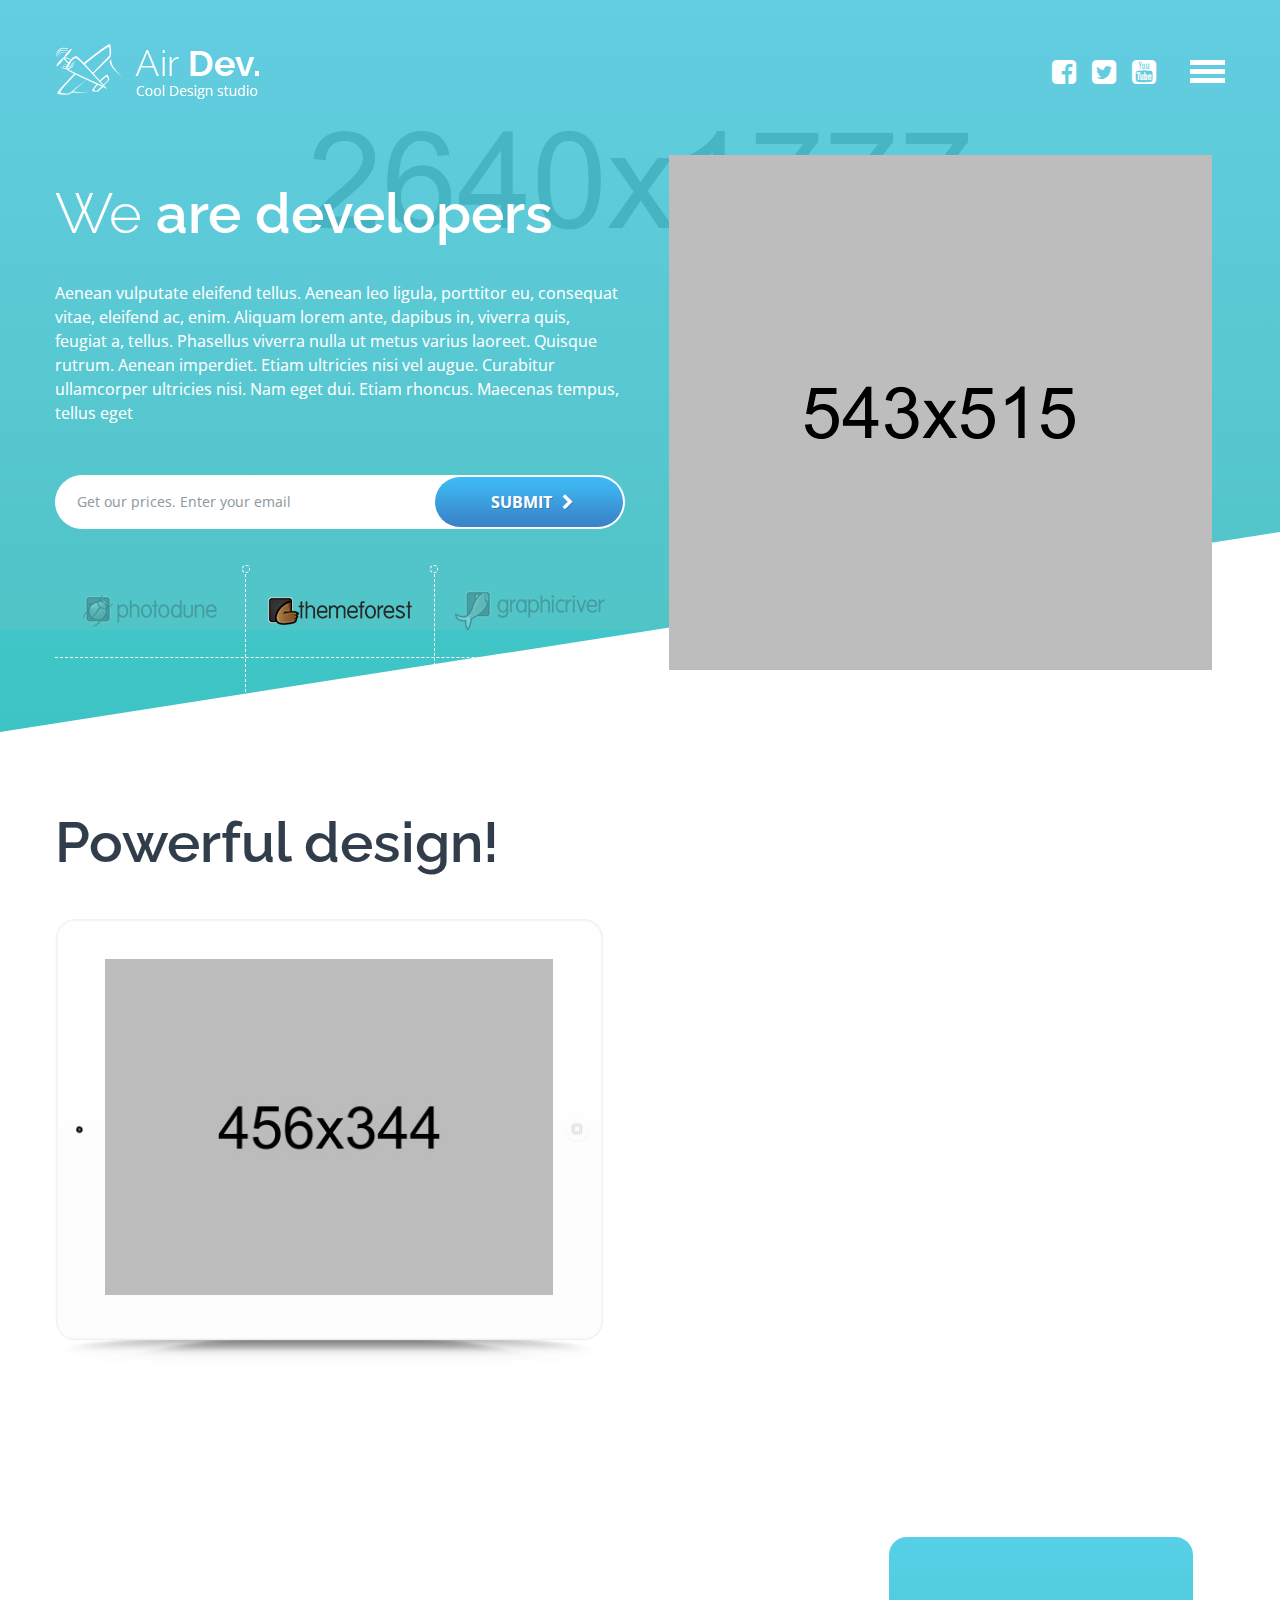
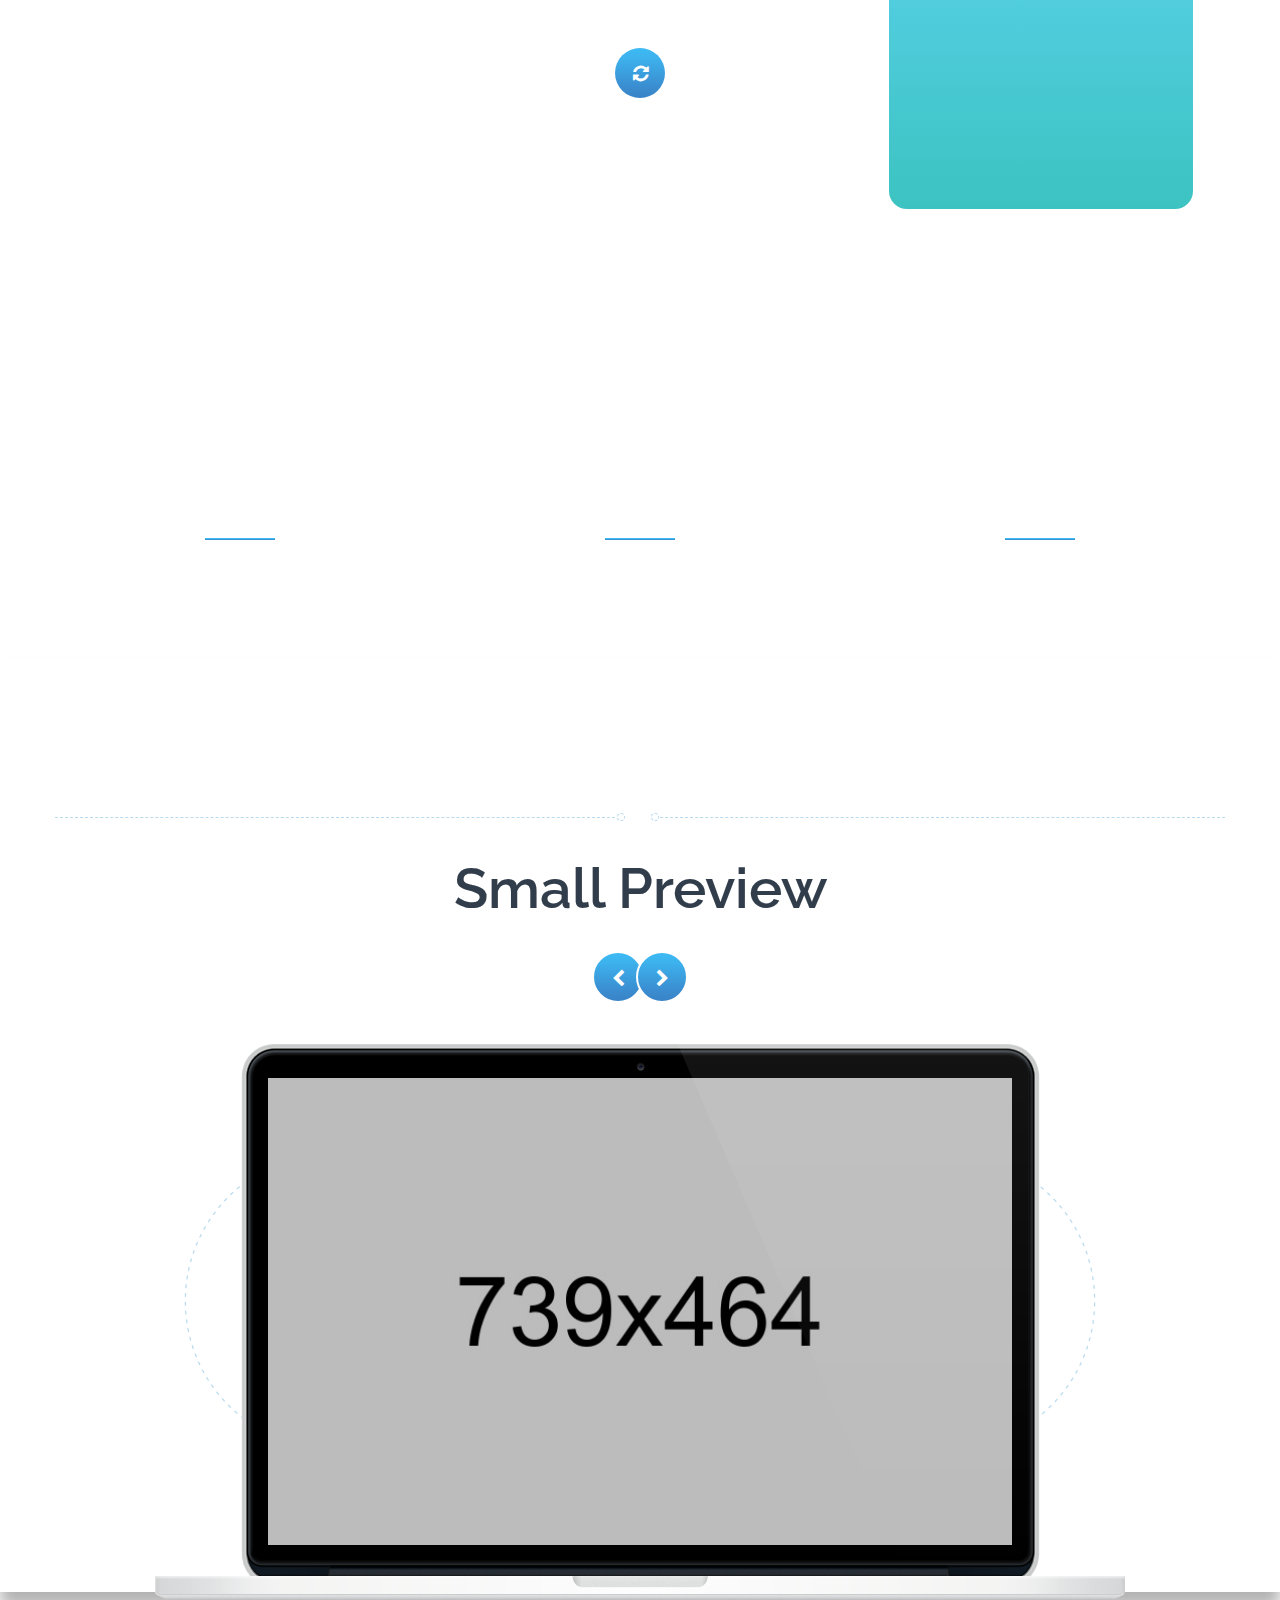
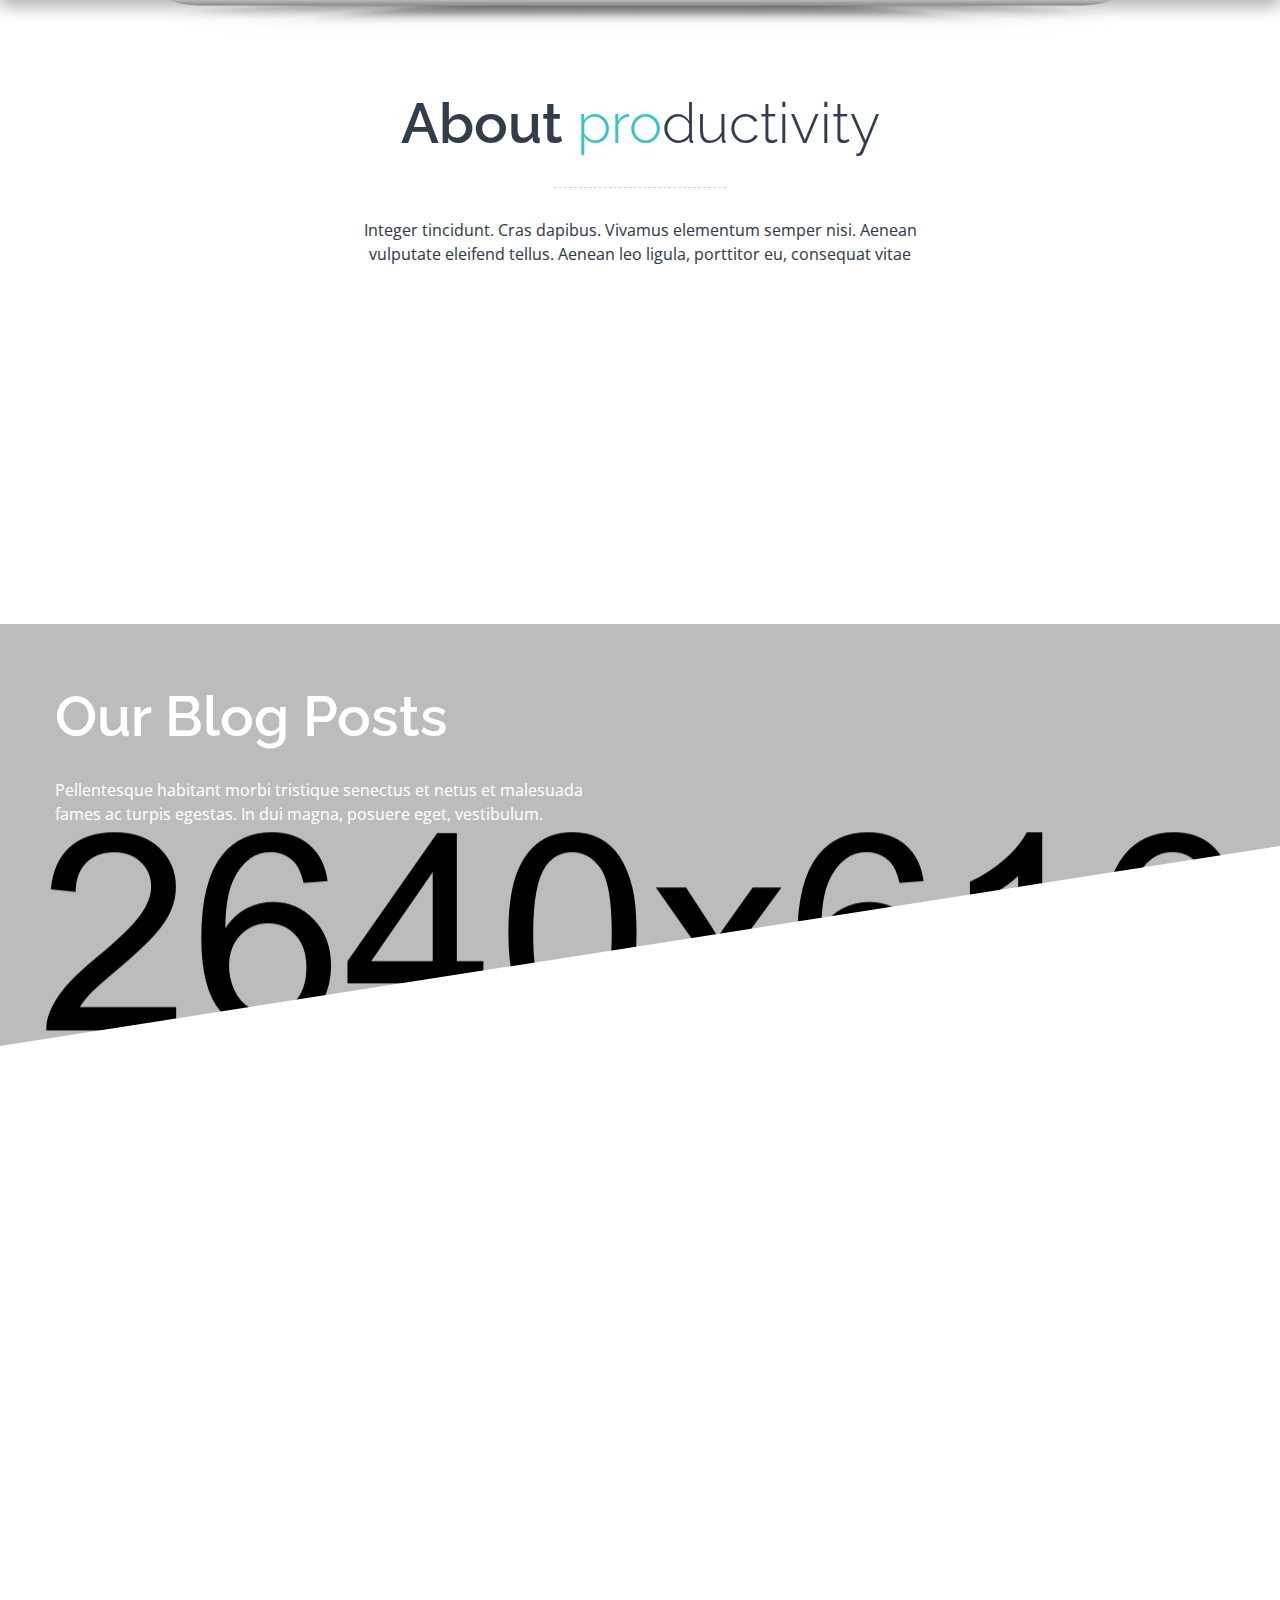
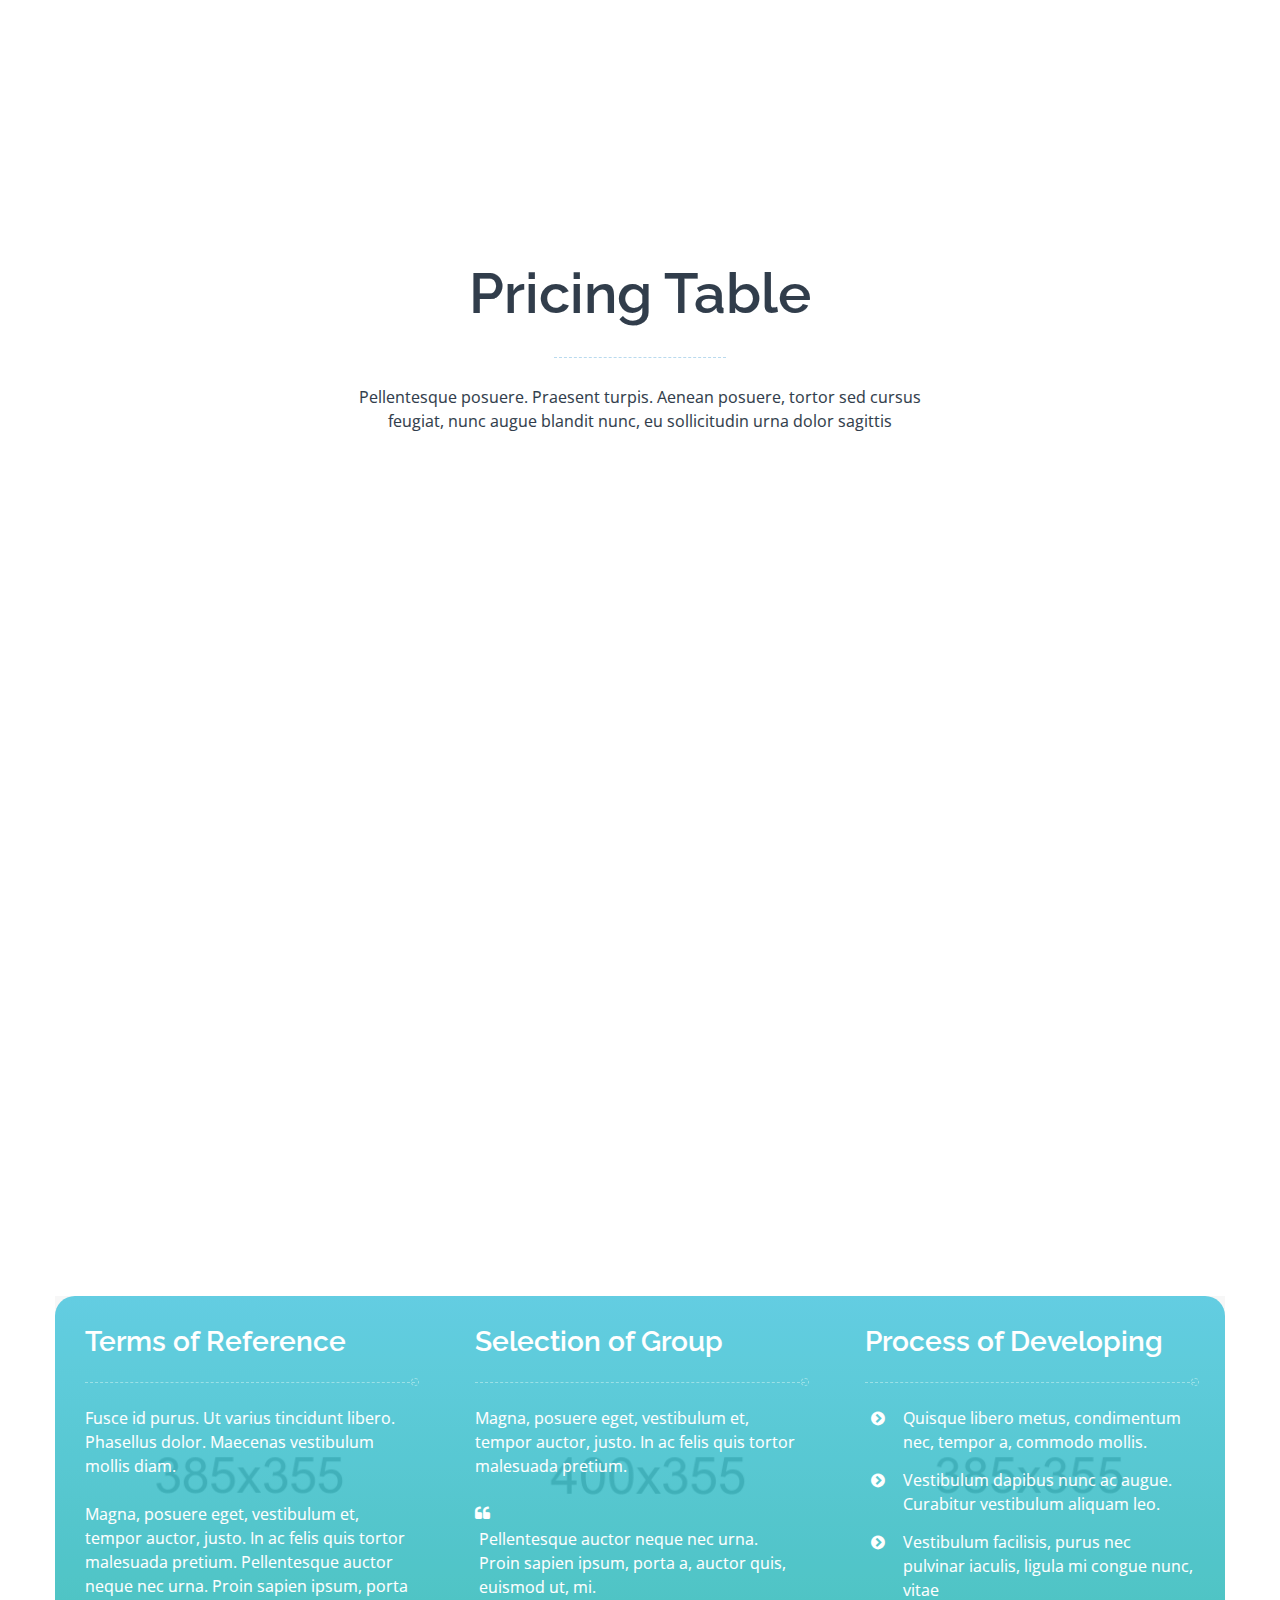
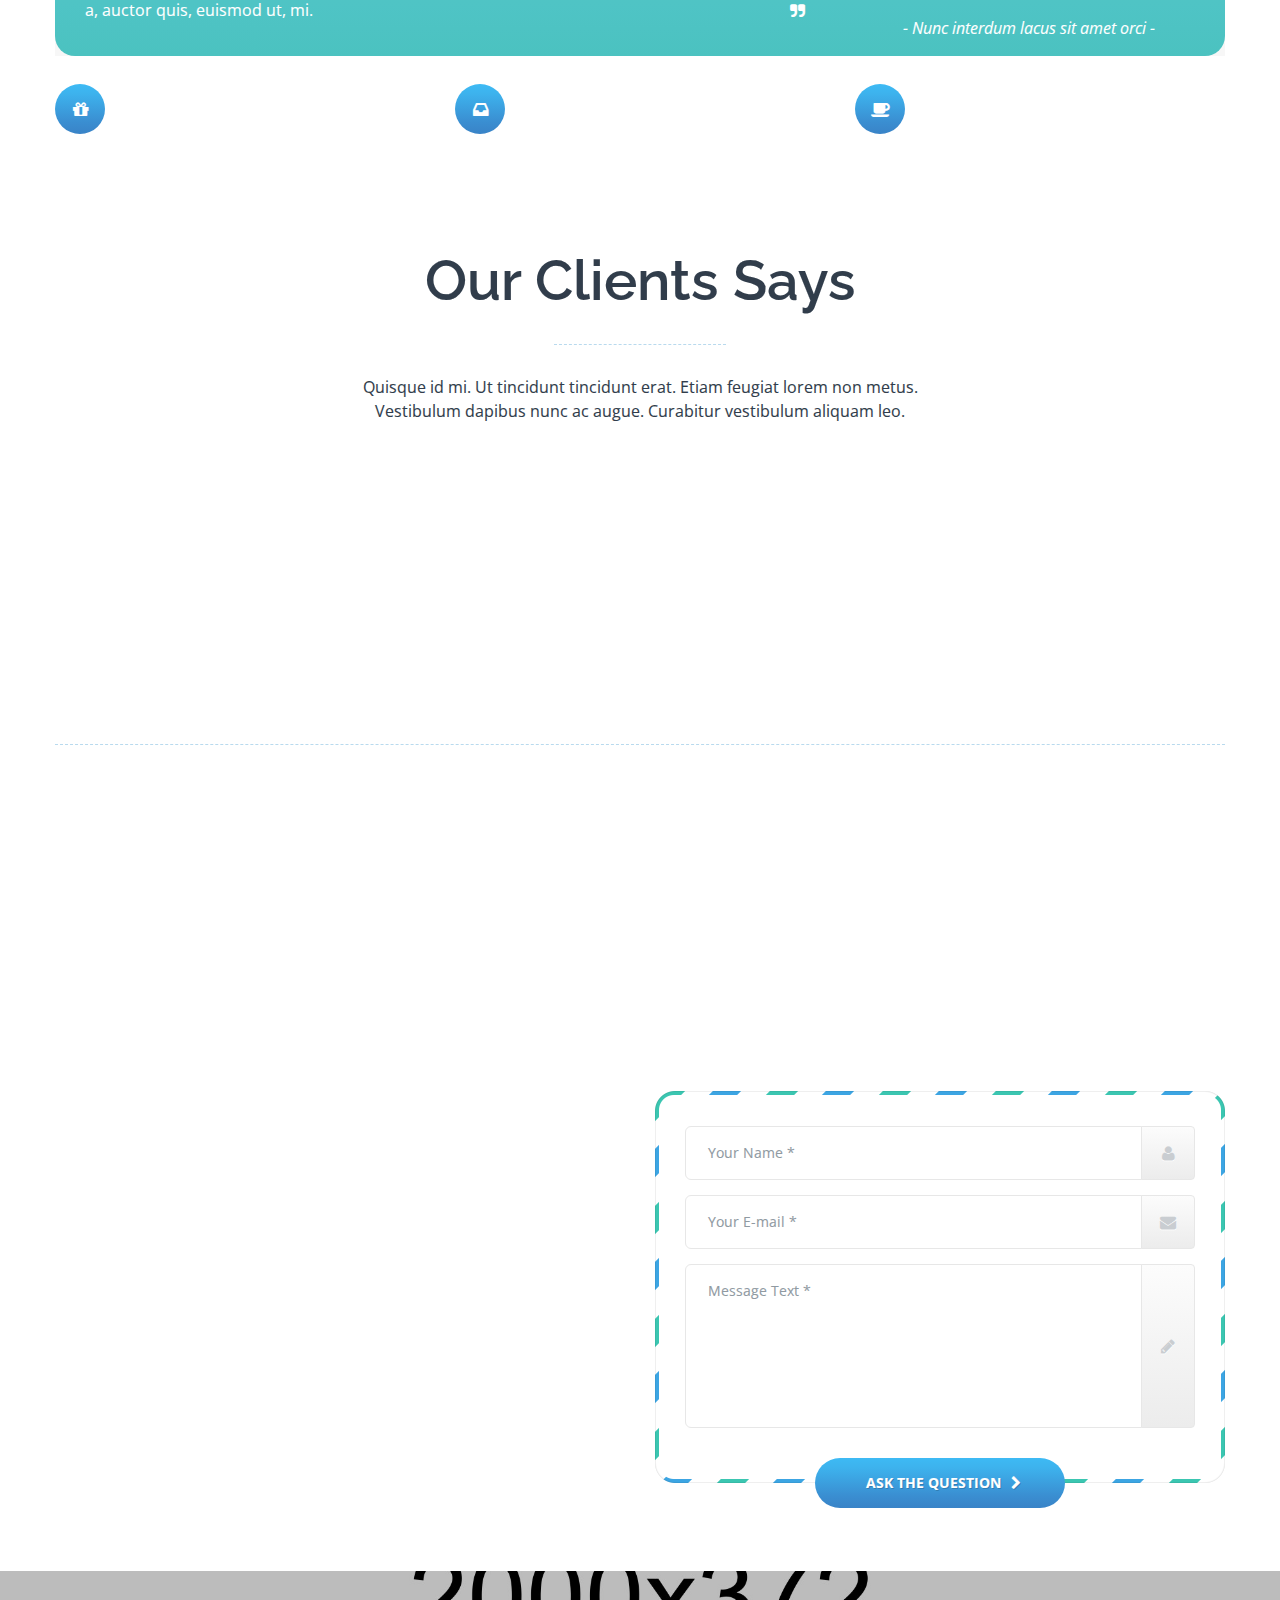
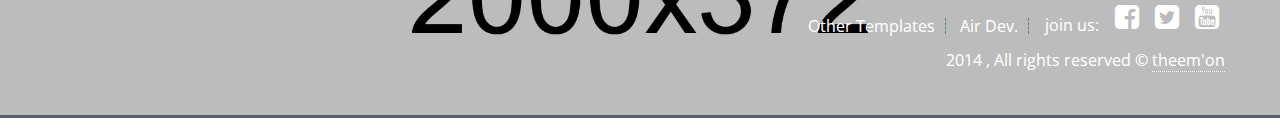
<file: mockup-iMac-dark.html>
<!DOCTYPE html>
<html lang="en">
	<head>
		<meta charset="utf-8">
		<!--[if IE]>
		<meta http-equiv="X-UA-Compatible" content="IE=edge">
		<![endif]-->
		<meta name="viewport" content="width=device-width, initial-scale=1, user-scalable=no">
		<title>Air Dev</title>
		<link rel="shortcut icon" type="image/x-icon" href="favicon.ico">
		<!-- Google fonts -->
		<link href='http://fonts.googleapis.com/css?family=Raleway:400,100,200,300,600|Open+Sans:400,600,300,700' rel='stylesheet' type='text/css'>
		<!-- Bootstrap -->
		<link href="assets/css/bootstrap.css" rel="stylesheet">
		<!-- Google fonts -->
		<link href="assets/css/font-awesome.min.css" rel="stylesheet">
		<link href="assets/flexslider/flexslider.css" rel="stylesheet">
		<link href="assets/css/jquery.fancybox.css" rel="stylesheet">
		<link href="assets/css/animate.css" rel="stylesheet">
		<link href="assets/owl-carousel/owl.carousel.css" rel="stylesheet">
		<link href="assets/css/global.css" rel="stylesheet">
		<link href="assets/css/style.css" rel="stylesheet">
		<link href="assets/css/responsive.css" rel="stylesheet">
		<link href="assets/css/skin.css" rel="stylesheet">
		<script src="assets/js/modernizr.custom.js"></script>
	</head>
	<body id="homepage">
		<div id="wrapper">

			<main id="main" role="main">
				<section class="main-section dark-section" id="main-section">
					<div class="inner-main parallax">
						<!--Header Section Start-->
						<header id="header" data-sticky="yes">
							<div class="navbar" role="navigation">
								<div class="container">
									<!-- Brand and toggle get grouped for better mobile display -->
									<div class="navbar-header">
										<a class="navbar-brand" href="index.html" title="Air Dev | Homepage"><img src="assets/img/logo.png" alt=""></a>
										<button type="button" class="navbar-toggle collapsed" data-toggle="collapse" data-target="#main-nav">
											<span class="sr-only">Toggle navigation</span>
											<span class="icon-bar"></span>
										</button>

										<ul class="social-icons hidden-xs">
											<li>
												<a href="http://facebook.com/"><i class="fa fa-facebook-square"></i></a>
											</li>
											<li>
												<a href="http://twitter.com/"><i class="fa fa-twitter-square"></i></a>
											</li>
											<li>
												<a href="http://www.youtube.com/"><i class="fa fa-youtube-square"></i></a>
											</li>
										</ul>
									</div>

									<!-- Collect the nav links, forms, and other content for toggling -->
									<nav class="collapse navbar-collapse" id="main-nav">
										<div class="container">
											<div class="row">

												<ul class="nav navbar-nav">
													<li>
														<a href="#main-section">Introduction</a>
													</li>
													<li>
														<a href="#work-process">Work Process</a>
													</li>
													<li>
														<a href="#about-us">About Us</a>
													</li>
													<li>
														<a href="#main-section">We are developers</a>
													</li>
													<li>
														<a href="#clients-review">Clients Reviews</a>
													</li>
													<li>
														<a href="#contact-us">Contacts</a>
													</li>
													<li>
														<a href="#main-blog">Our Blog</a>
													</li>
													<li>
														<ul class="social-icons visible-xs">
															<li>
																<a href="http://facebook.com/"><i class="fa fa-facebook-square"></i></a>
															</li>
															<li>
																<a href="http://twitter.com/"><i class="fa fa-twitter-square"></i></a>
															</li>
															<li>
																<a href="http://www.youtube.com/"><i class="fa fa-youtube-square"></i></a>
															</li>
														</ul>
													</li>
												</ul>

											</div>
										</div>
									</nav><!-- /.navbar-collapse -->
								</div><!-- /.container-fluid -->
							</div>
						</header>
						<!--Header Section End-->

						<!--Intro Section-->
						<section class="intro-section">
							<div class="container">
								<div class="row">
									<div class="col-xs-12 col-sm-12 col-md-6 col-md-push-6">
										<i class="fa fa-circle-o-notch fa-spin ipad-loader"></i>
										<figure>
											<img class="ipad" src="assets/img/iMac.png" alt="">
										</figure>
									</div>
									<div class="col-xs-12 col-sm-12 col-md-6 col-md-pull-6">
										<div class="jumbotron">
											<h1><span>We</span> are developers</h1>
											<p>
												Aenean vulputate eleifend tellus. Aenean leo ligula, porttitor eu, consequat vitae, eleifend ac, enim. Aliquam lorem ante, dapibus in, viverra quis, feugiat a, tellus. Phasellus viverra nulla ut metus varius laoreet. Quisque rutrum. Aenean imperdiet. Etiam ultricies nisi vel augue. Curabitur ullamcorper ultricies nisi. Nam eget dui. Etiam rhoncus. Maecenas tempus, tellus eget
											</p>
											<form role="form" class="search-form">
												<div class="form-group">
													<input type="text" class="form-control" id="search" placeholder="Get our prices. Enter your email">
													<button class="btn btn-theme" type="button">
														Submit <i class="fa fa-chevron-right"></i>
													</button>
												</div>
											</form>
											<div id="partner-slide" class="site-logo">
												<div class="item">
													<a href="#"><img src="assets/img/site-logo-01.png" alt=""></a>
												</div>
												<div class="item">
													<a href="#"><img src="assets/img/site-logo-02.png" alt=""></a>
												</div>
												<div class="item">
													<a href="#"><img src="assets/img/site-logo-03.png" alt=""></a>
												</div>
												<div class="item">
													<a href="#"><img src="assets/img/site-logo-01.png" alt=""></a>
												</div>
												<div class="item">
													<a href="#"><img src="assets/img/site-logo-02.png" alt=""></a>
												</div>
												<div class="item">
													<a href="#"><img src="assets/img/site-logo-03.png" alt=""></a>
												</div>
												<div class="item">
													<a href="#"><img src="assets/img/site-logo-01.png" alt=""></a>
												</div>
												<div class="item">
													<a href="#"><img src="assets/img/site-logo-02.png" alt=""></a>
												</div>
												<div class="item">
													<a href="#"><img src="assets/img/site-logo-03.png" alt=""></a>
												</div>
											</div>

										</div>
									</div>

								</div>
							</div>
						</section>
						<!--Intro Section End-->
					</div>
				</section>

				<section class="design-section">
					<div class="l-down"></div>
					<div class="container">
						<div class="row">
							<div class="col-xs-12 col-md-6">
								<h2>Powerful design!</h2>
								<div class="ipad-frame">
									<div class="embed-responsive embed-responsive-4by3"></div>
								</div>
							</div>
							<div class="col-xs-12 col-md-6">
								<article class="media animated-section animate">
									<span class="article-count"> 01 </span>
									<div class="media-body">
										<h3 class="media-heading">We use high standards</h3>
										<p>
											Aenean vulputate eleifend tellus. Aenean leo ligula, porttitor eu, consequat vitae, eleifend ac, enim.
										</p>
									</div>
								</article>
								<article class="media animated-section animate">
									<span class="article-count"> 02 </span>
									<div class="media-body">
										<h3 class="media-heading">Latest technologies</h3>
										<p>
											Aenean vulputate eleifend tellus. Aenean leo ligula, porttitor eu, consequat vitae, eleifend ac, enim.
										</p>
									</div>
								</article>
								<article class="media animated-section animate">
									<span class="article-count"> 03 </span>
									<div class="media-body">
										<h3 class="media-heading">Let’s work together</h3>
										<p>
											Aenean vulputate eleifend tellus. Aenean leo ligula, porttitor eu, consequat vitae, eleifend ac, enim.
										</p>
									</div>
								</article>
							</div>
						</div>
					</div>
				</section>
				<section class="work-process parallax" id="work-process">
					<div class="container">
						<div class="row">
							<div class="col-xs-12">
								<div class="work-steps">
									<div class="step-block left">
										<div class="table-cell">
											Your idea
										</div>
										<div class="borderleft"></div>
									</div>
									<div class="step-directions">
										<span class="badge badge-theme"><i class="fa fa-refresh"></i></span>
										<span class="step-arrow left-rotate"><img src="assets/img/step-arrow.png" alt=""></span>
										<span class="step-arrow right right-rotate"><img src="assets/img/step-arrow.png" alt=""></span>
									</div>
									<div class="step-block right right-sec">
										<div id="flip-slider" class="flip-slider">
											<ul class="flip-slides">
												<li>
													<img src="assets/img/work-process-01.png" alt="" />
													<span class="slide-text">Quality Product 1</span>
												</li>
												<li>
													<img src="assets/img/work-process-02.png" alt="" />
													<span class="slide-text">Quality Product 2</span>
												</li>
												<li>
													<img src="assets/img/work-process-03.png" alt="" />
													<span class="slide-text">Quality Product 3</span>
												</li>
												<li>
													<img src="assets/img/work-process-04.png" alt="" />
													<span class="slide-text">Quality Product 4</span>
												</li>
												<li>
													<img src="assets/img/work-process-05.png" alt="" />
													<span class="slide-text">Quality Product 5</span>
												</li>
												<li>
													<img src="assets/img/work-process-06.png" alt="" />
													<span class="slide-text">Quality Product 6</span>
												</li>
												<li>
													<img src="assets/img/work-process-07.png" alt="" />
													<span class="slide-text">Quality Product 7</span>
												</li>
											</ul>
										</div>
									</div>
								</div>
							</div>
							<div class="col-xs-12">
								<header>
									<h2>Work Process</h2>
								</header>
								<div class="row">
									<div class="col-xs-12 col-sm-4">
										<div class="process-summary">
											<p>
												Lorem ipsum dolor sit amet, consectetuer adipiscing elit. Aenean commodo ligula eget dolor. Aenean massa. Cum sociis natoque penatibus et magnis dis parturient montes
											</p>
										</div>
									</div>
									<div class="col-xs-12 col-sm-4">
										<div class="process-summary">
											<p>
												Cras ultricies mi eu turpis hendrerit fringilla. Vestibulum ante ipsum primis in faucibus orci luctus et ultrices posuere cubilia Curae; In ac dui quis mi consectetuer lacinia.
											</p>
										</div>
									</div>
									<div class="col-xs-12 col-sm-4">
										<div class="process-summary">
											<p>
												Curabitur ligula sapien, tincidunt non, euismod vitae, posuere imperdiet, leo. Maecenas malesuada. Praesent congue erat at massa. Sed cursus turpis vitae tortor.
											</p>
										</div>
									</div>
								</div>
							</div>
						</div>
					</div>
				</section>
				<section class="small-preview">
					<div class="container">
						<div class="row">
							<div class="col-xs-12 col-sm-6 col-md-6 col-lg-3">
								<div class="media animated-section animate">
									<span class="article-count">1</span>
									<div class="media-body">
										<h3 class="media-heading">Creative group</h3>
										<p>
											Aenean vulputate eleifend tellus. Aenean leo ligula,
										</p>
									</div>
								</div>
							</div>
							<div class="col-xs-12 col-sm-6 col-lg-3">
								<div class="media animated-section animate">
									<span class="article-count">2</span>
									<div class="media-body">
										<h3 class="media-heading">No deadlines</h3>
										<p>
											Aenean vulputate eleifend tellus. Aenean leo ligula,
										</p>
									</div>
								</div>
							</div>
							<div class="col-xs-12 col-sm-6  col-lg-3">
								<div class="media animated-section animate">
									<span class="article-count">3</span>
									<div class="media-body">
										<h3 class="media-heading">Unbiased price</h3>
										<p>
											Aenean vulputate eleifend tellus. Aenean leo ligula,
										</p>
									</div>
								</div>
							</div>
							<div class="col-xs-12 col-sm-6 col-lg-3">
								<div class="media animated-section animate">
									<span class="article-count">4</span>
									<div class="media-body">
										<h3 class="media-heading">Partnership</h3>
										<p>
											Aenean vulputate eleifend tellus. Aenean leo ligula,
										</p>
									</div>
								</div>
							</div>
							<div class="col-xs-12">
								<div class="row">
									<div class="col-xs-6">
										<div class="dotted-divider"></div>
									</div>
									<div class="col-xs-6">
										<div class="dotted-divider right"></div>
									</div>
								</div>
							</div>

							<div class="col-xs-12">
								<section class="preview-block">
									<header class="text-center">
										<h2>Small Preview</h2>
										<a href="javascript:;" class="badge badge-theme prev-slide"><i class="fa fa-chevron-left"></i></a>
										<a href="javascript:;" class="badge badge-theme next-slide"><i class="fa fa-chevron-right"></i></a>
									</header>
									<div class="preview-content">
										<div class="preview-elements">
											<div class="circle-box"><img src="assets/img/grey-circle.png" alt="">
											</div>
											<div class="circle-box right"><img src="assets/img/grey-circle.png" alt="">
											</div>
											<ul class="icon-box">
												<li>
													<a href="javascript:;"><i class="fa fa-calendar"></i></a>
												</li>
												<li>
													<a href="javascript:;"><i class="fa fa-desktop"></i></a>
												</li>
												<li>
													<a href="javascript:;"><i class="fa fa-file-picture-o"></i></a>
												</li>
												<li>
													<a href="javascript:;"><i class="fa fa-comments-o"></i></a>
												</li>
												<li>
													<a href="javascript:;"><i class="fa fa-tablet"></i></a>
												</li>
												<li>
													<a href="javascript:;"><i class="fa fa-thumbs-o-up"></i></a>
												</li>
											</ul>
										</div>
										<section class="mackbook-section">
											<div class="glare"><img src="assets/img/macBook-glare.png" alt="">
											</div>
											<div class="flexslider" id="mackbook-slider">
												<ul class="slides">
													<li>
														<img src="assets/img/slides-04.jpg" alt="">
													</li>
													<li>
														<img src="assets/img/slides-02.jpg" alt="">
													</li>
													<li>
														<img src="assets/img/slides-01.jpg" alt="">
													</li>
													<li>
														<img src="assets/img/slides-03.jpg" alt="">
													</li>
													<li>
														<img src="assets/img/slides-05.jpg" alt="">
													</li>
													<li>
														<img src="assets/img/slides-06.jpg" alt="">
													</li>
												</ul>
											</div>
										</section>
									</div>
								</section>
							</div>

						</div>
					</div>
				</section>
				<section class="about-productivity">
					<div class="container">
						<div class="row">
							<div class="col-xs-12 col-md-6 col-md-offset-3">
								<header class="text-center">
									<h2 class="bottom-border">About <span><span class="text-theme">pro</span>ductivity</span></h2>
									<p>
										Integer tincidunt. Cras dapibus. Vivamus elementum semper nisi. Aenean vulputate eleifend tellus. Aenean leo ligula, porttitor eu, consequat vitae
									</p>
								</header>
							</div>
							<div class="col-xs-12">
								<div class="row">
									<div class="col-xs-12 col-sm-6 col-md-3">
										<div class="circle-wrap animated-section animate">
											<div class="circle-progress" data-info="Popular companies" data-dimension="200" data-text="36" data-width="5" data-fontsize="21" data-percent="36" data-fgcolor="#d29b55" data-bgcolor="#f4f7f9"></div>
										</div>
									</div>
									<div class="col-xs-12 col-sm-6 col-md-3">
										<div class="circle-wrap animated-section animate">
											<div class="circle-progress" data-info="Working partnership" data-dimension="200" data-text="54" data-width="5" data-fontsize="21" data-percent="54" data-fgcolor="#d29b55" data-bgcolor="#f4f7f9"></div>
										</div>
									</div>
									<div class="col-xs-12 col-sm-6 col-md-3">
										<div class="circle-wrap animated-section animate">
											<div class="circle-progress" data-info="Awesome projects" data-dimension="200" data-text="69" data-width="5" data-fontsize="21" data-percent="69" data-fgcolor="#d29b55" data-bgcolor="#f4f7f9"></div>
										</div>
									</div>
									<div class="col-xs-12 col-sm-6 col-md-3">
										<div class="circle-wrap animated-section animate">
											<div class="circle-progress last" data-info="Happy customers" data-dimension="200" data-text="100" data-width="5" data-fontsize="21" data-percent="100" data-fgcolor="#d29b55" data-bgcolor="#f4f7f9"></div>
										</div>
									</div>
								</div>
							</div>
						</div>
					</div>
				</section>
				<section id="main-blog">
					<div class="blog-section parallax">
						<div class="container">
							<div class="row">
								<div class="col-xs-12 col-sm-8 col-md-6">
									<header>
										<h2>Our Blog Posts</h2>
										<p>
											Pellentesque habitant morbi tristique senectus et netus et malesuada fames ac turpis egestas. In dui magna, posuere eget, vestibulum.
										</p>
									</header>
								</div>
							</div>
						</div>
					</div>
				</section>
				<section class="wrap-blog-post">
					<div class="l-down"></div>
					<div class="container">
						<div class="row ">
							<div class="col-xs-12">
								<div class="row blog-row animated-section animate">
									<div class="col-xs-12 col-md-9">
										<article class="media blog-post">
											<a class="pull-left img-blog" href="blog-details.html"> <img class="media-object" src="assets/img/img-blog-01.png" alt=""> <span>Full view</span> </a>
											<div class="media-body">
												<h3 class="media-heading"><a href="blog-details.html">Cras dapibus. Vivamus elementum semper nisi aenean vulputate</a></h3>
												<p>
													Quisque malesuada placerat nisl. Nam ipsum risus, rutrum vitae, vestibulum eu, molestie vel, lacus. Sed augue ipsum, egestas nec, vestibulum et, malesuada adipiscing, dui. Vestibulum facilisis, purus
												</p>
												<footer class="post-links">
													<a href="#"><i class="fa fa-folder-open"></i> Business/Partnership</a>
													<a href="#"><i class="fa fa-comment-o"></i> 24</a>
													<a href="#"><i class="fa fa-heart-o"></i> 243</a>
												</footer>
											</div>
										</article>
									</div>
									<div class="col-xs-12 col-sm-3 hidden-xs hidden-sm">
										<span class="article-count">01</span>
									</div>
								</div>

								<div class="row animated-section animate">
									<div class="col-xs-12 col-md-9">
										<article class="media blog-post">
											<a class="pull-left img-blog" href="blog-details.html"> <img class="media-object" src="assets/img/img-blog-02.png" alt=""><span>Full view</span> </a>
											<div class="media-body">
												<h3 class="media-heading"><a href="blog-details.html">Fusce vulputate eleifend sapien. Vestibulum purus quam, scelerisque ut</a></h3>
												<p>
													Vestibulum ante ipsum primis in faucibus orci luctus et ultrices posuere cubilia Curae; Sed aliquam, nisi quis porttitor congue, elit erat euismod orci, ac placerat dolor lectus quis orci. Phasellus consectetuer
												</p>
												<footer class="post-links">
													<a href="#"><i class="fa fa-folder-o"></i> Development/Design</a>
													<a href="#"><i class="fa fa-comment-o"></i> 14</a>
													<a href="#"><i class="fa fa-heart-o"></i> 168</a>
												</footer>
											</div>
										</article>
									</div>
									<div class="col-xs-12 col-sm-3 hidden-xs hidden-sm">
										<span class="article-count">02</span>
									</div>
								</div>

								<div class="row animated-section animate">
									<div class="col-xs-12 col-md-9">
										<article class="media blog-post">
											<a class="pull-left img-blog" href="blog-details.html"> <img class="media-object" src="assets/img/img-blog-03.png" alt=""><span>Full view</span> </a>
											<div class="media-body">
												<h3 class="media-heading"><a href="blog-details.html">Vestibulum ante ipsum primis in faucibus orci luctus et ultrices</a></h3>
												<p>
													Fusce id purus. Ut varius tincidunt libero. Phasellus dolor. Maecenas vestibulum mollis diam. Pellentesque ut neque. Pellentesque habitant morbi tristique senectus et netus et malesuada fames ac turpis eges-
												</p>
												<footer class="post-links">
													<a href="#"><i class="fa fa-folder-o"></i> Innovation/Technology</a>
													<a href="#"><i class="fa fa-comment-o"></i> 36</a>
													<a href="#"><i class="fa fa-heart-o"></i> 312</a>
												</footer>
											</div>
										</article>
									</div>
									<div class="col-xs-12 col-sm-3 hidden-xs hidden-sm">
										<span class="article-count">03</span>
									</div>
								</div>
							</div>
						</div>
					</div>

				</section>

				<section class="pricing-table">
					<div class="container">
						<div class="row">
							<div class="col-xs-12 col-md-6 col-md-offset-3">
								<header class="text-center">
									<h2 class="bottom-border">Pricing Table</h2>
									<p>
										Pellentesque posuere. Praesent turpis. Aenean posuere, tortor sed cursus feugiat, nunc augue blandit nunc, eu sollicitudin urna dolor sagittis
									</p>
								</header>
							</div>
							<div class="col-xs-12">
								<div class="row">
									<div class="col-xs-12 col-sm-6 col-md-3">
										<div class="pricing-block animated-section animate">
											<figure>
												<img src="assets/img/img-pricing-01.png" alt="">
												<span class="badge badge-theme"><i class="fa fa-star-o"></i></span>
											</figure>
											<h3 class="h4">Web Design</h3>
											<ul class="list-group">
												<li class="list-group-item">
													Starting at <strong>$230</strong>
												</li>
												<li class="list-group-item">
													6 Concept Sketches
												</li>
												<li class="list-group-item">
													Best Web Fonts
												</li>
												<li class="list-group-item">
													About 2-14 Days
												</li>
											</ul>
											<a href="#" class="btn btn-theme"> Order Now <i class="fa fa-chevron-right"></i> </a>
										</div>
									</div>
									<div class="col-xs-12 col-sm-6 col-md-3">
										<div class="pricing-block animated-section animate">
											<figure>
												<img src="assets/img/img-pricing-02.png" alt="">
												<span class="badge badge-theme"><i class="fa fa-bookmark-o"></i></span>
											</figure>
											<h3 class="h4">Graphic Design</h3>
											<ul class="list-group">
												<li class="list-group-item">
													Starting at <strong>$126</strong>
												</li>
												<li class="list-group-item">
													16 Hours Designing
												</li>
												<li class="list-group-item">
													Sketches Included
												</li>
												<li class="list-group-item">
													About 6-12 Days
												</li>
											</ul>
											<a href="#" class="btn btn-theme"> Order Now <i class="fa fa-chevron-right"></i> </a>
										</div>
									</div>
									<div class="col-xs-12 col-sm-6 col-md-3">
										<div class="pricing-block animated-section animate">
											<figure>
												<img src="assets/img/img-pricing-03.png" alt="">
												<span class="badge badge-theme"><i class="fa fa-paper-plane-o"></i></span>
											</figure>
											<h3 class="h4">Advertisement</h3>
											<ul class="list-group">
												<li class="list-group-item">
													Starting at <strong>$460</strong>
												</li>
												<li class="list-group-item">
													8 Hours Designing
												</li>
												<li class="list-group-item">
													About Two Versions
												</li>
												<li class="list-group-item">
													About 4-16 Days
												</li>
											</ul>
											<a href="#" class="btn btn-theme"> Order Now <i class="fa fa-chevron-right"></i> </a>
										</div>
									</div>
									<div class="col-xs-12 col-sm-6 col-md-3">
										<div class="pricing-block animated-section animate">
											<figure>
												<img src="assets/img/img-pricing-04.png" alt="">
												<span class="badge badge-theme"><i class="fa fa-lightbulb-o"></i></span>
											</figure>
											<h3 class="h4">Free Consult</h3>
											<ul class="list-group">
												<li class="list-group-item">
													Free Sandwiches
												</li>
												<li class="list-group-item">
													2 Hours maybe more ;)
												</li>
												<li class="list-group-item">
													Answer all questions
												</li>
												<li class="list-group-item">
													Printout included
												</li>
											</ul>
											<a href="#" class="btn btn-theme"> Order Now <i class="fa fa-chevron-right"></i> </a>
										</div>
									</div>
								</div>
							</div>
						</div>
					</div>
				</section>

				<section class="about-support-section parallax" id="about-us">
					<div class="container">
						<div class="row">
							<div class="col-xs-12">
								<h2 class="text-center">About <span>Support</span></h2>
								<section class="about-support equalizer clearfix">
									<article class="support-module">
										<h3>Terms of Reference</h3>
										<p>
											Fusce id purus. Ut varius tincidunt libero. Phasellus dolor. Maecenas vestibulum mollis diam.
										</p>
										<p>
											Magna, posuere eget, vestibulum et, tempor auctor, justo. In ac felis quis tortor malesuada pretium. Pellentesque auctor neque nec urna. Proin sapien ipsum, porta a, auctor quis, euismod ut, mi.
										</p>
									</article>
									<article class="support-module">
										<h3>Selection of Group</h3>
										<p>
											Magna, posuere eget, vestibulum et, tempor auctor, justo. In ac felis quis tortor malesuada pretium.
										</p>
										<blockquote>
											<p>
												Pellentesque auctor neque nec urna. Proin sapien ipsum, porta a, auctor quis, euismod ut, mi.
											</p>
										</blockquote>
									</article>
									<article class="support-module">
										<h3>Process of Developing</h3>
										<ul class="arrow-list">
											<li>
												Quisque libero metus, condimentum nec, tempor a, commodo mollis.
											</li>
											<li>
												Vestibulum dapibus nunc ac augue. Curabitur vestibulum aliquam leo.
											</li>
											<li>
												Vestibulum facilisis, purus nec pulvinar iaculis, ligula mi congue nunc, vitae
											</li>
										</ul>
										<footer>
											Nunc interdum lacus sit amet orci
										</footer>
									</article>
								</section>
							</div>
							<div class="col-xs-12">
								<div class="row">
									<div class="col-xs-12 col-sm-4">
										<div class="support-benefit">
											<span class="badge badge-theme pull-left"> <i class="fa fa-gift"></i> </span>
											<p>
												Integer tincidunt. Cras dapibus. Vivamus elementum semper nisi.
											</p>
										</div>
									</div>
									<div class="col-xs-12 col-sm-4">
										<div class="support-benefit">
											<span class="badge badge-theme pull-left"> <i class="fa fa-inbox"></i> </span>
											<p>
												Quisque rutrum. Aenean imperdiet. Etiam ultricies nisi vel augue.
											</p>
										</div>
									</div>
									<div class="col-xs-12 col-sm-4">
										<div class="support-benefit">
											<span class="badge badge-theme pull-left"> <i class="fa fa-coffee"></i> </span>
											<p>
												Pellentesque egestas, neque sit amet convallis fermentum eu pulvinar.
											</p>
										</div>
									</div>
								</div>
							</div>
						</div>
					</div>
				</section>

				<section class="comments-block" id="clients-review">
					<div class="container">
						<div class="row">
							<div class="col-xs-12 col-md-6 col-md-offset-3">
								<header class="text-center">
									<h2 class="bottom-border">Our Clients Says</h2>
									<p>
										Quisque id mi. Ut tincidunt tincidunt erat. Etiam feugiat lorem non metus. Vestibulum dapibus nunc ac augue. Curabitur vestibulum aliquam leo.
									</p>
								</header>
							</div>
							<div class="col-xs-12">
								<div class="row">
									<div class="col-xs-12 col-md-6">
										<article class="media comment animated-section animate">
											<a class="pull-left" href="#"> <img class="media-object" src="assets/img/img-client-01.png" alt=""> </a>
											<svg xmlns="http://www.w3.org/2000/svg"
											xmlns:xlink="http://www.w3.org/1999/xlink">

												<path class="curve" d="M19,0 Q75,17 80,80"/>
												<path d="M22,0 L80,0"/>
											</svg>
											<div class="media-body">
												<h4 class="h5 media-heading">Kira Milavits / <a href="#" class="text-theme">Abito.com</a></h4>
												<p>
													Pellentesque libero tortor, tincidunt et, tincidunt eget, semper nec, quam. Sed hendrerit. Morbi ac felis. Nunc egestas, augue.
												</p>
											</div>
										</article>
									</div>
									<div class="col-xs-12 col-md-6">
										<article class="media comment animated-section animate">
											<a class="pull-left" href="#"> <img class="media-object" src="assets/img/img-client-02.png" alt=""> </a>
											<svg xmlns="http://www.w3.org/2000/svg"
											xmlns:xlink="http://www.w3.org/1999/xlink">

												<path class="curve" d="M19,0 Q75,17 80,80"/>
												<path d="M22,0 L80,0"/>
											</svg>
											<div class="media-body">
												<h4 class="h5 media-heading">Ali Exstenzo / <a href="#" class="text-theme">Firlando.com</a></h4>
												<p>
													Quisque malesuada placerat nisl. Nam ipsum risus, rutrum vitae, vestibulum eu, molestie vel, lacus. Sed augue ipsum, egestas nec,
												</p>
											</div>
										</article>
									</div>
								</div>
							</div>
							<div class="col-xs-12">
								<div class="address-section">
									<div class="row">
										<div class="col-xs-12 col-sm-4">
											<div class="address-block  animated-section left animate">
												<span class="badge badge-theme lg bordered"> <i class="fa fa-phone"></i> </span>
												<h3>Our phone numbers</h3>
												<span class="num-row"><a href="tel:+380661234567">+38 (066) 123-45-67 </a>- Office Manager ( Design )</span>
												<span class="num-row"><a href="tel:+380957654321">+38 (095) 765-43-21 </a> - General Director </span>
												<span class="num-row"><a href="tel:+380936543210">+38 (093) 654-32-10 </a> - Support</span>
											</div>
										</div>
										<div class="col-xs-12 col-sm-4">
											<div class="address-block animated-section animate">
												<span class="badge badge-theme lg bordered"> <i class="fa fa-map-marker"></i> </span>
												<h3>Our Addresses</h3>
												<strong>We have many offices.</strong>
												<span class="num-row"><strong>Main Office:</strong> Miami, Street 24, Golden House</span>
												<span class="num-row"><strong>Work Time:</strong> 09:00 - 18:00 ( Sun-Set we Closed )</span>
											</div>
										</div>
										<div class="col-xs-12 col-sm-4 animated-section animate">
											<div class="address-block">
												<span class="badge badge-theme lg bordered"> <i class="fa fa-life-bouy"></i> </span>
												<h3>Consulting Department</h3>
												<p>
													<strong>We work for you 24/7 -</strong> Curabitur at lacus ac velit ornare lobortis. Curabitur a felis in nunc fringilla tristique. Morbi mattis ullamcorper velit.
												</p>
											</div>
										</div>
									</div>
								</div>
							</div>
						</div>
					</div>
				</section>
				<section class="map" id="contact-us">
					<div id="map"></div>
					<div class="container">
						<div class="row">
							<div class="col-xs-12 col-sm-8 col-sm-offset-4 col-md-6 col-md-offset-6">
								<form role="form" class="enquiry-form">
									<div class="input-group">
										<input type="text" class="form-control" id="name">
										<label class="label-text" for="name">Your Name *</label>
										<span class="input-group-btn"> <label for="name" class="btn btn-default"> <i class="fa fa-user"></i> </label> </span>
									</div>
									<div class="input-group">
										<input type="text" class="form-control" id="email">
										<label class="label-text" for="email">Your E-mail *</label>
										<span class="input-group-btn"> <label for="email" class="btn btn-default"> <i class="fa fa-envelope"></i> </label> </span>
									</div>
									<div class="input-group message">
										<textarea id="msg" class="form-control"></textarea>
										<label class="label-text" for="msg">Message Text *</label>
										<span class="input-group-btn"> <label for="msg" class="btn btn-default"> <i class="fa fa-pencil"></i> </label> </span>
									</div>

									<button type="button" class="btn btn-theme" id="submit">
										ask the Question <i class="fa fa-chevron-right"></i>
									</button>
								</form>
							</div>
						</div>
					</div>
				</section>
			</main>

			<!--Footer Section Start-->
			<footer id="footer" class="parallax">
				<div class="container">
					<div class="row">
						<div class="col-xs-12">
							<nav class="clearfix">
								<ul class="social-icons">
									<li>
										join us:
									</li>
									<li>
										<a href="http://facebook.com/"><i class="fa fa-facebook-square"></i></a>
									</li>
									<li>
										<a href="http://twitter.com/"><i class="fa fa-twitter-square"></i></a>
									</li>
									<li>
										<a href="http://www.youtube.com/"><i class="fa fa-youtube-square"></i></a>
									</li>
								</ul>
								<ul class="nav-links">
									<li>
										<a href="#">Other Templates</a>
									</li>
									<li>
										<a href="#">Air Dev.</a>
									</li>
								</ul>
							</nav>
							<p class="copyright">
								2014 , All rights reserved &copy; <a href="http://theemon.com/">theem'on</a>
							</p>
						</div>
					</div>
				</div>
			</footer>
			<!--Footer Section End-->
		</div>

		<!-- jQuery (necessary for Bootstrap's JavaScript plugins) -->
		<script src="assets/js/jquery-1.11.1.min.js"></script>
		<!-- Include all compiled plugins (below), or include individual files as needed -->
		<script src="assets/js/bootstrap.js"></script>
		<script src="assets/js/jquery.easing.js"></script>
		<script src="assets/flexslider/jquery.flexslider.js"></script>
		<script src="assets/owl-carousel/owl.carousel.js"></script>
		<script src="assets/js/jquery-animate-css-rotate-scale.js"></script>
		<script src="assets/js/jquery.fancybox.js"></script>
		<script src="assets/js/jquery.circliful.js"></script>
		<script src="http://maps.google.com/maps/api/js?sensor=true"></script>
		<script src="assets/js/gmap.js"></script>
		<script src="assets/js/greyScale.js"></script>
		<script src="assets/js/site.js"></script>
	</body>
</html>
</file>
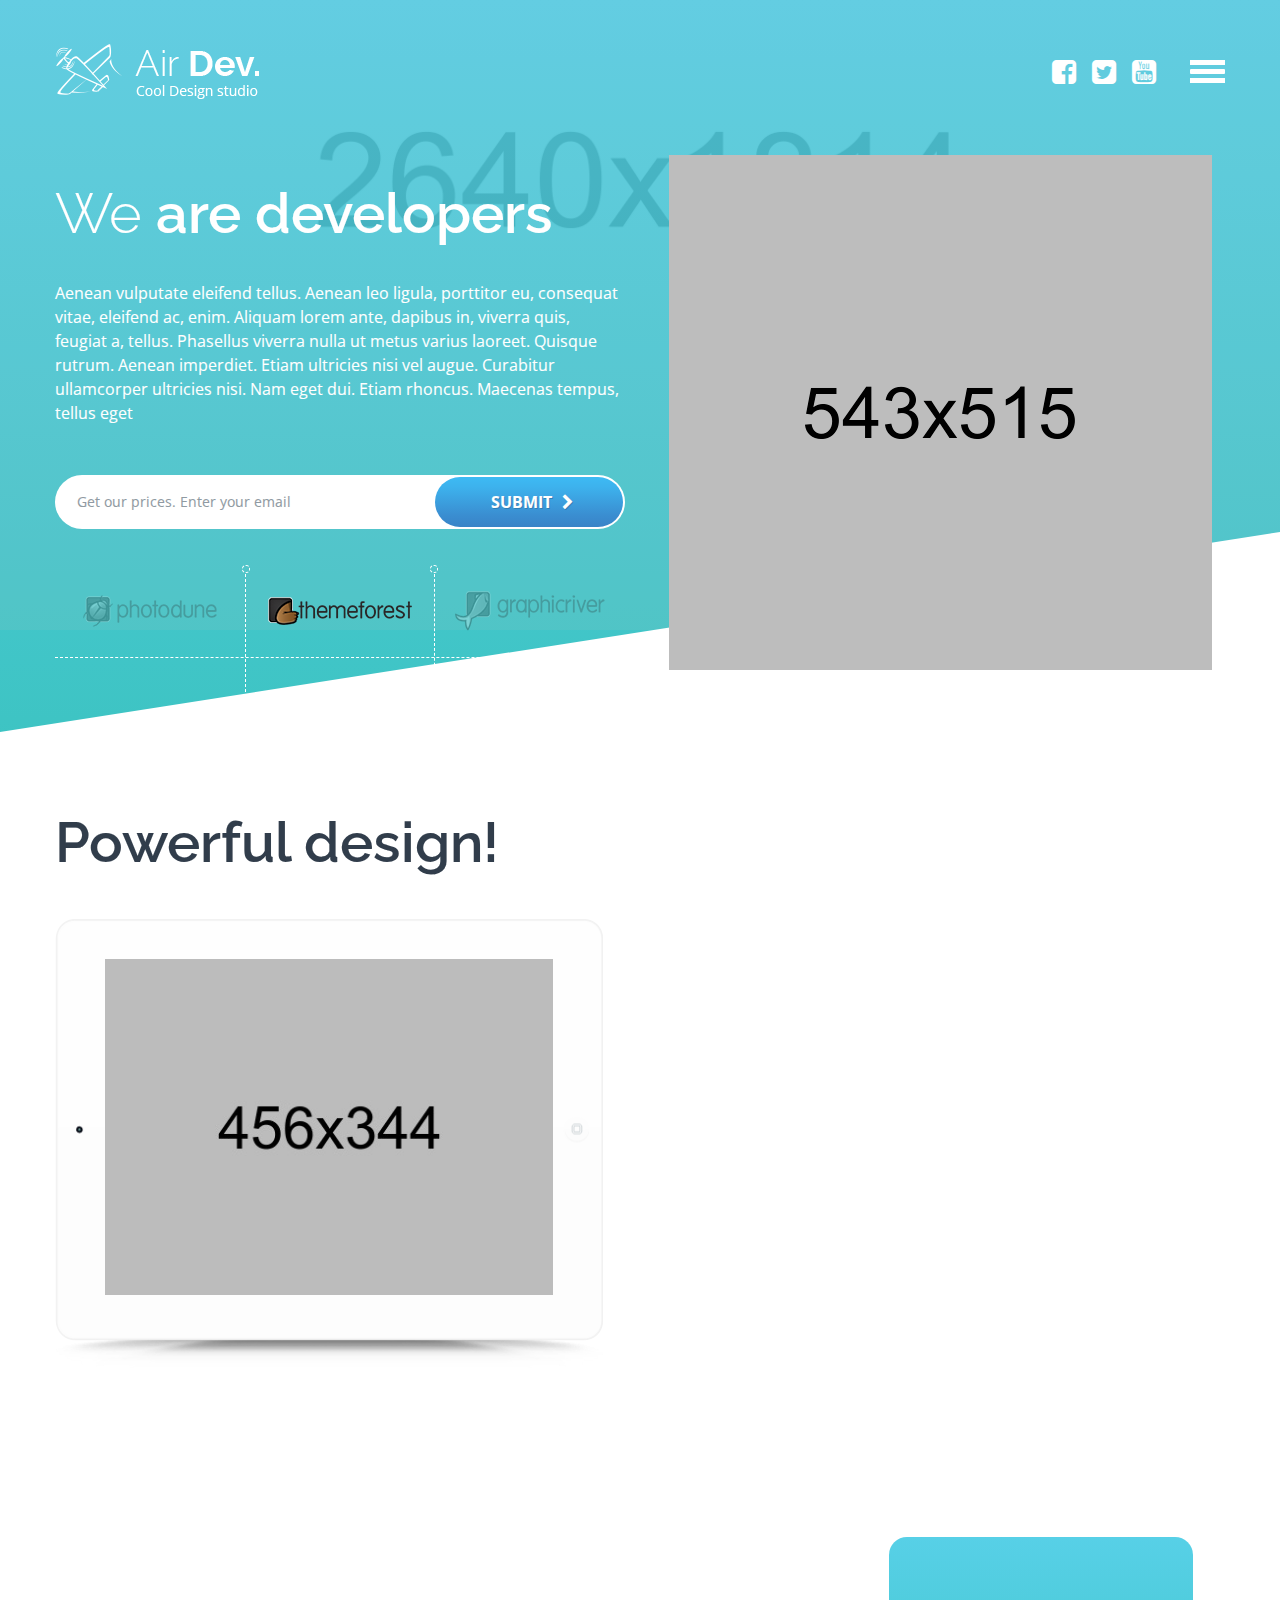
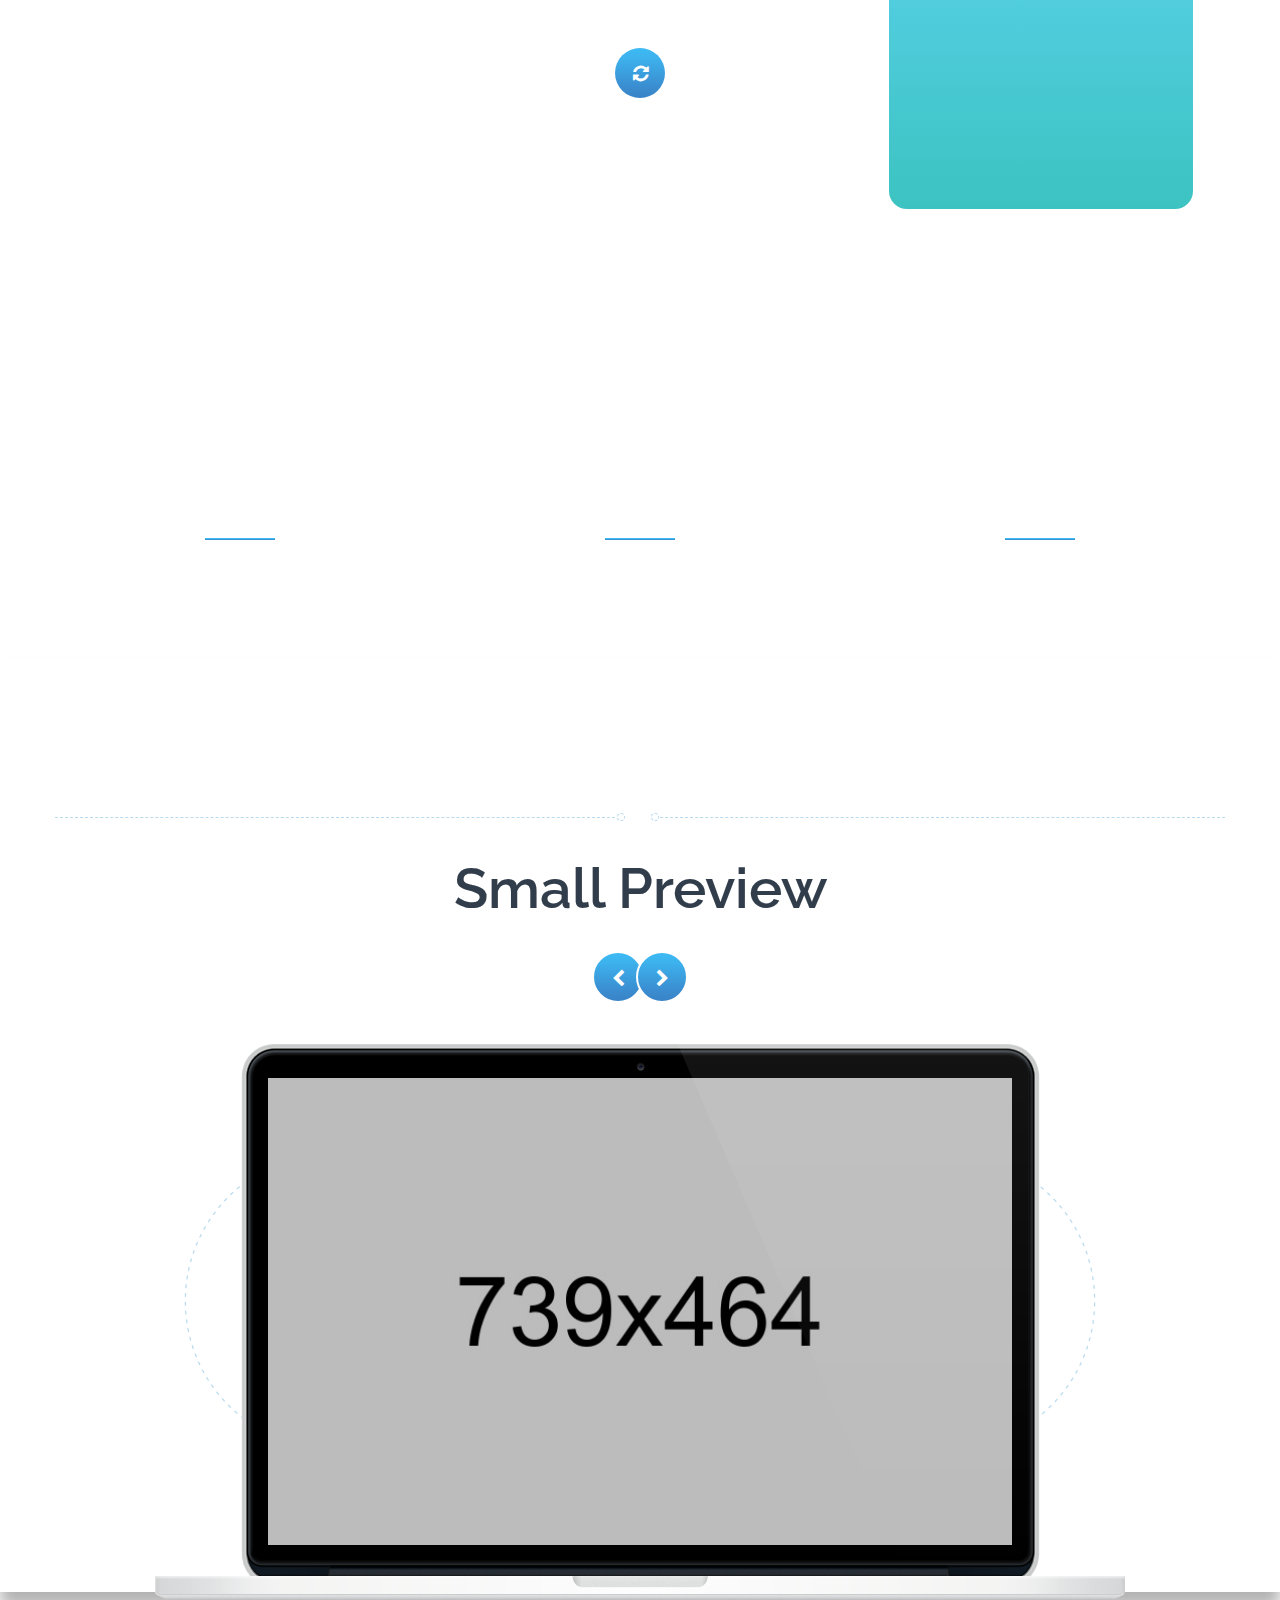
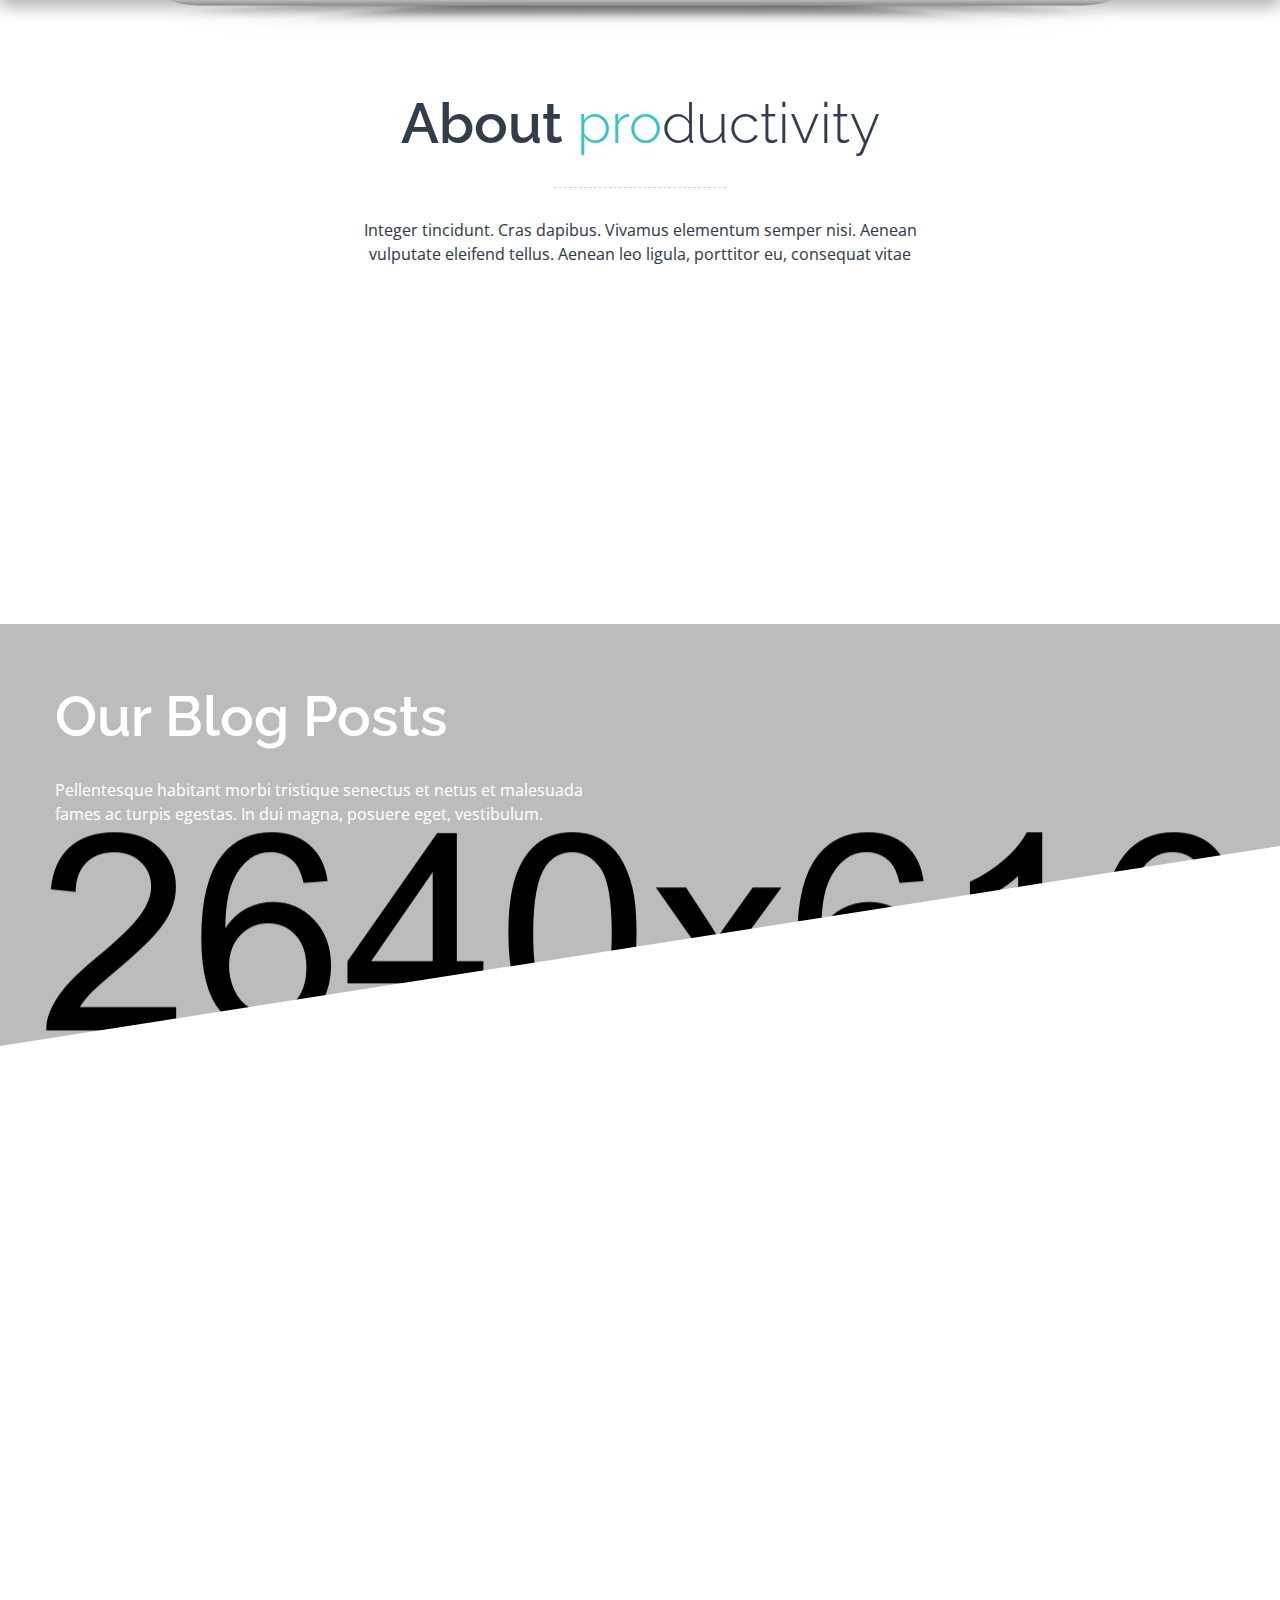
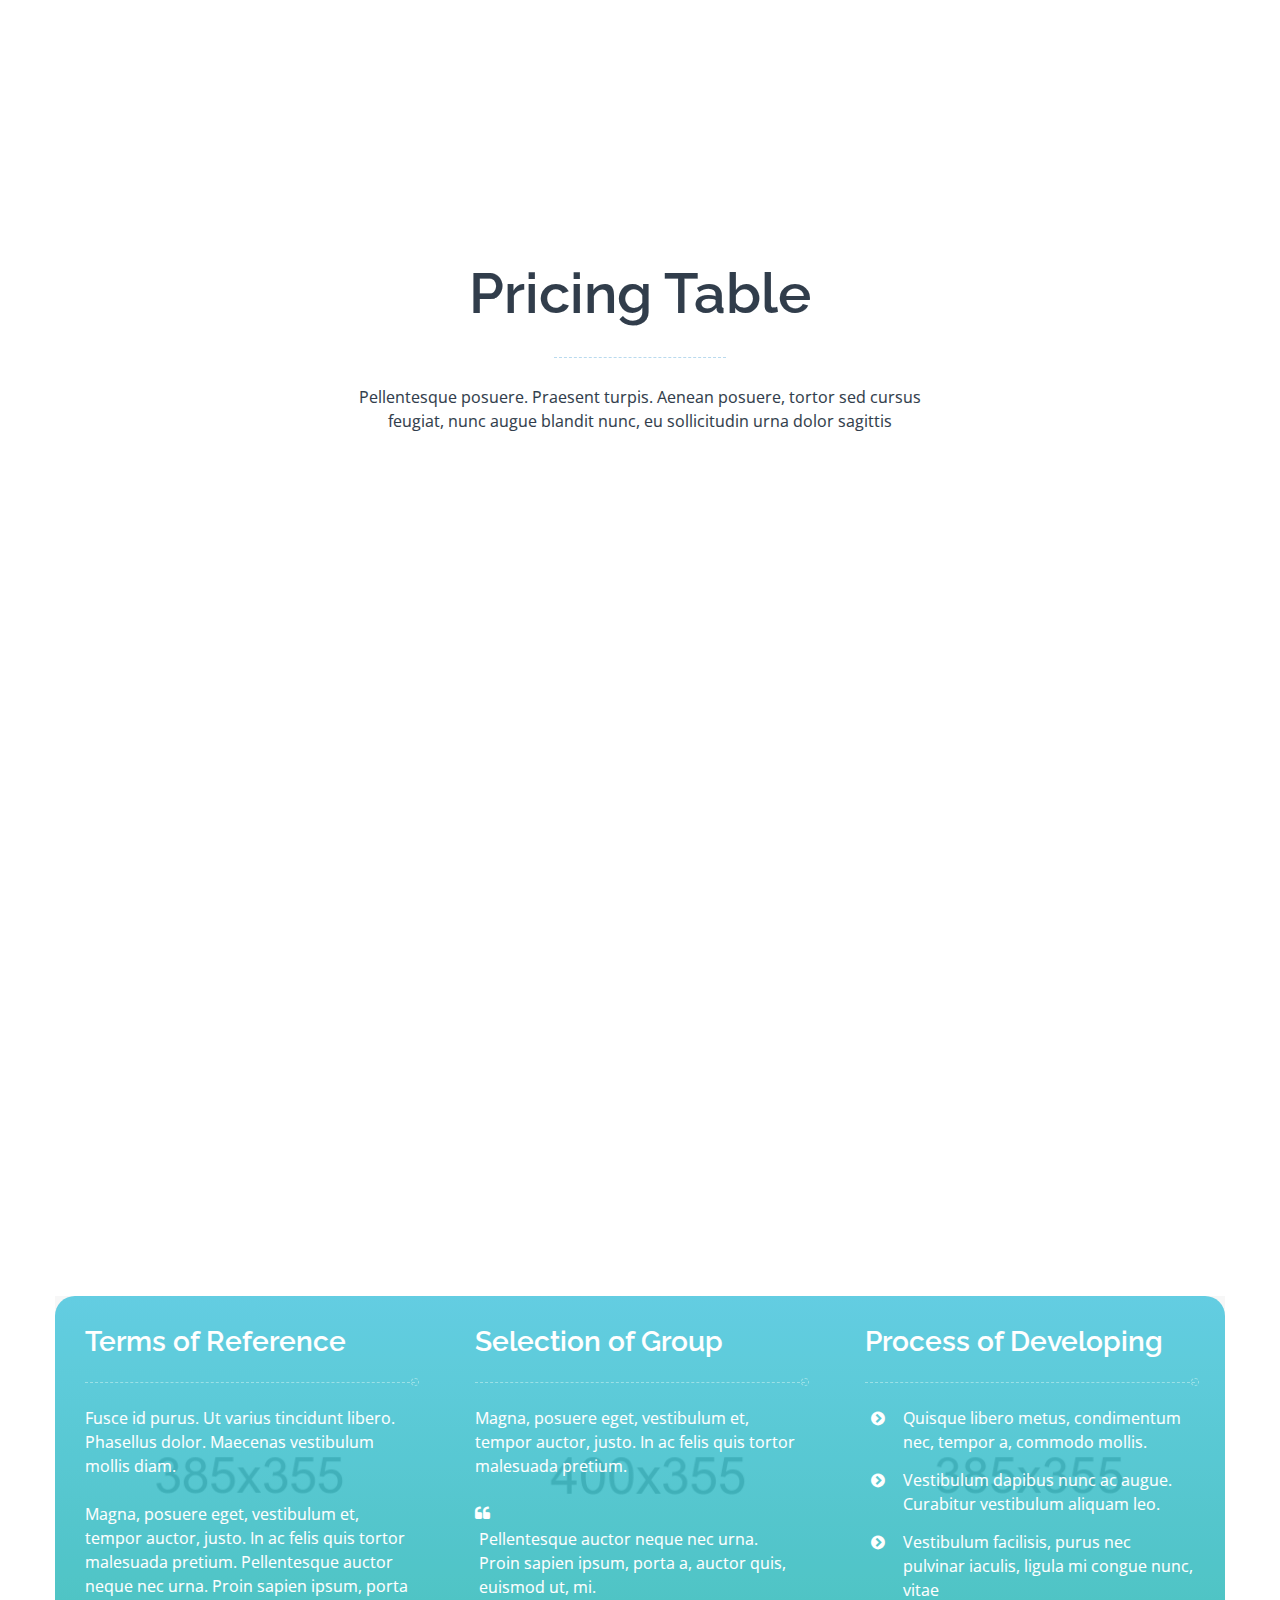
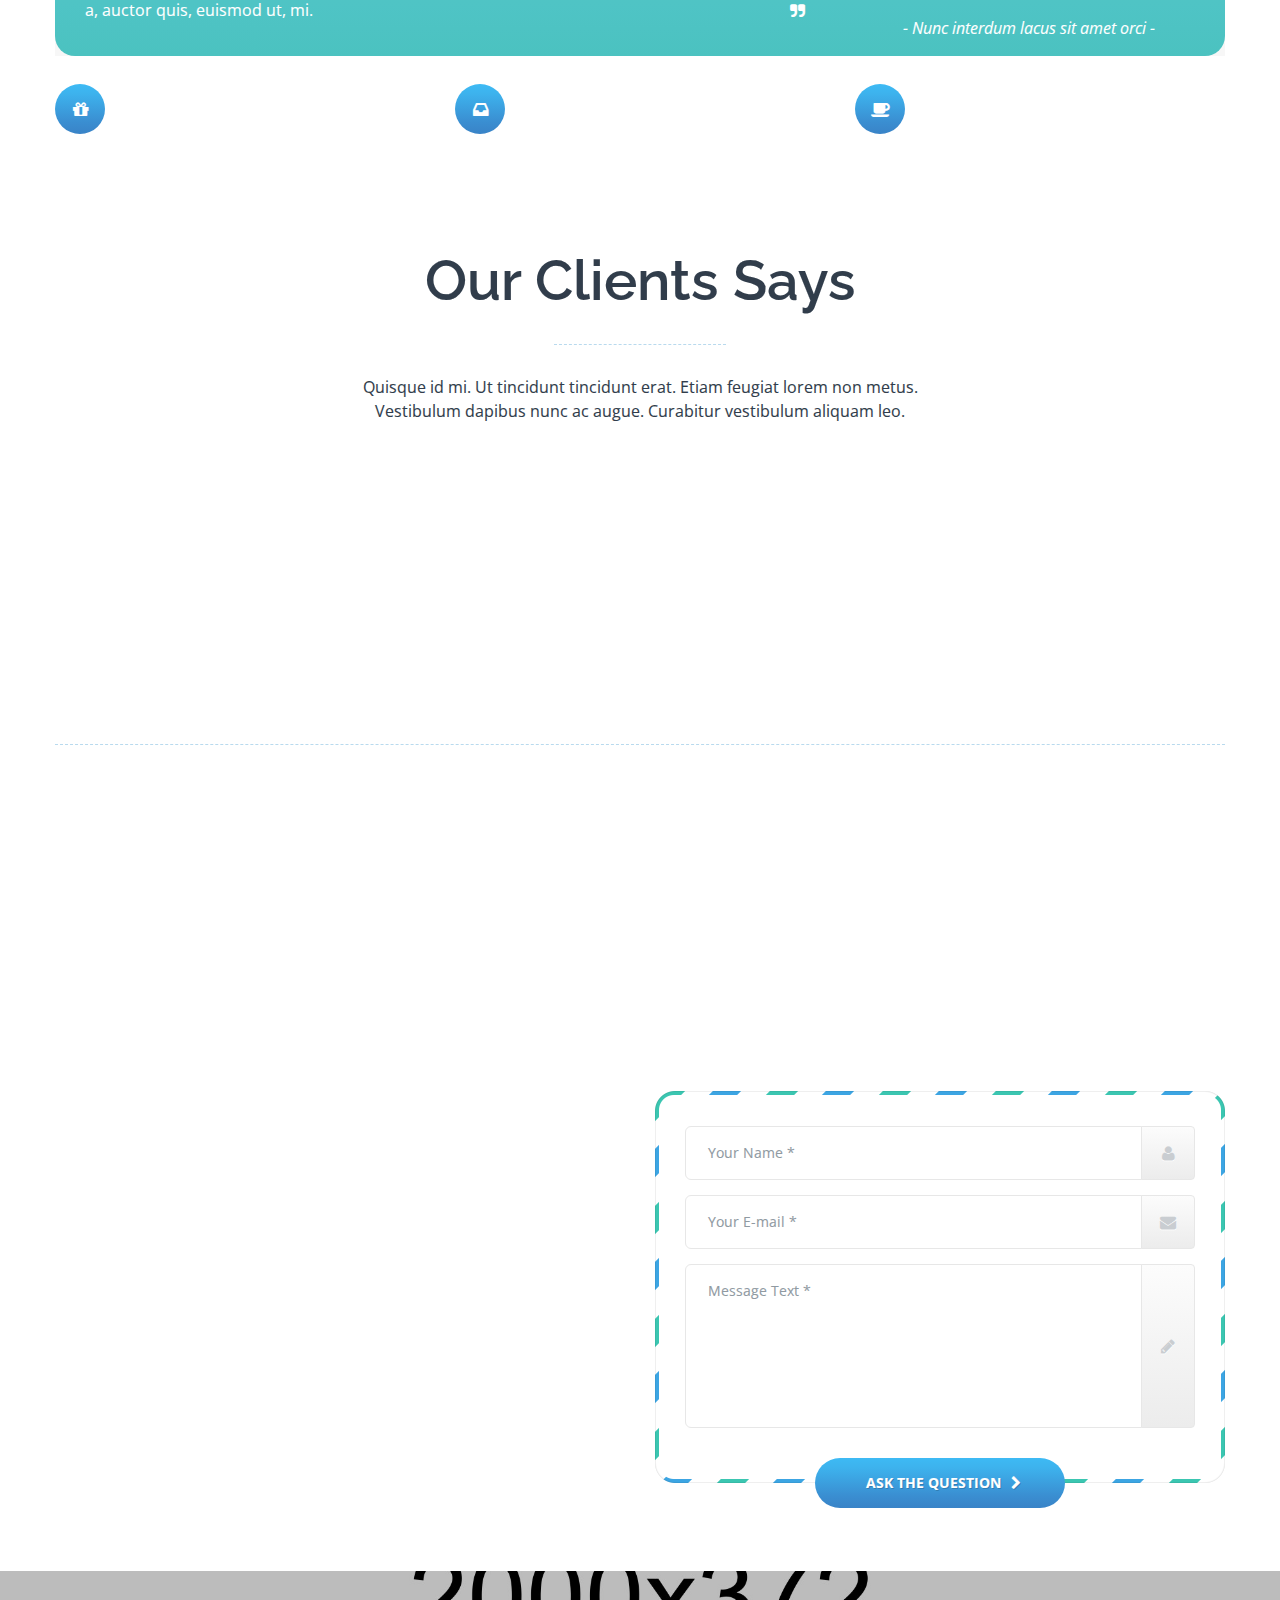
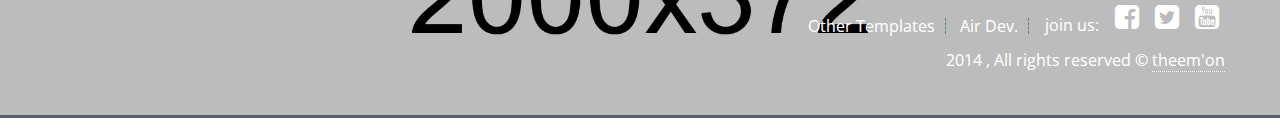
<file: mockup-iMac.html>
<!DOCTYPE html>
<html lang="en">
	<head>
		<meta charset="utf-8">
		<!--[if IE]>
		<meta http-equiv="X-UA-Compatible" content="IE=edge">
		<![endif]-->
		<meta name="viewport" content="width=device-width, initial-scale=1, user-scalable=no">
		<title>Air Dev</title>
		<link rel="shortcut icon" type="image/x-icon" href="favicon.ico">
		<!-- Google fonts -->
		<link href='http://fonts.googleapis.com/css?family=Raleway:400,100,200,300,600|Open+Sans:400,600,300,700' rel='stylesheet' type='text/css'>
		<!-- Bootstrap -->
		<link href="assets/css/bootstrap.css" rel="stylesheet">
		<!-- Google fonts -->
		<link href="assets/css/font-awesome.min.css" rel="stylesheet">
		<link href="assets/flexslider/flexslider.css" rel="stylesheet">
		<link href="assets/css/jquery.fancybox.css" rel="stylesheet">
		<link href="assets/css/animate.css" rel="stylesheet">
		<link href="assets/owl-carousel/owl.carousel.css" rel="stylesheet">
		<link href="assets/css/global.css" rel="stylesheet">
		<link href="assets/css/style.css" rel="stylesheet">
		<link href="assets/css/responsive.css" rel="stylesheet">
		<link href="assets/css/skin.css" rel="stylesheet">
		<script src="assets/js/modernizr.custom.js"></script>
	</head>
	<body id="homepage">
		<div id="wrapper">

			<main id="main" role="main">
				<section class="main-section" id="main-section">
					<div class="inner-main parallax">
						<!--Header Section Start-->
						<header id="header" data-sticky="yes">
							<div class="navbar" role="navigation">
								<div class="container">
									<!-- Brand and toggle get grouped for better mobile display -->
									<div class="navbar-header">
										<a class="navbar-brand" href="index.html" title="Air Dev | Homepage"><img src="assets/img/logo.png" alt=""></a>
										<button type="button" class="navbar-toggle collapsed" data-toggle="collapse" data-target="#main-nav">
											<span class="sr-only">Toggle navigation</span>
											<span class="icon-bar"></span>
										</button>

										<ul class="social-icons hidden-xs">
											<li>
												<a href="http://facebook.com/"><i class="fa fa-facebook-square"></i></a>
											</li>
											<li>
												<a href="http://twitter.com/"><i class="fa fa-twitter-square"></i></a>
											</li>
											<li>
												<a href="http://www.youtube.com/"><i class="fa fa-youtube-square"></i></a>
											</li>
										</ul>
									</div>

									<!-- Collect the nav links, forms, and other content for toggling -->
									<nav class="collapse navbar-collapse" id="main-nav">
										<div class="container">
											<div class="row">

												<ul class="nav navbar-nav">
													<li>
														<a href="#main-section">Introduction</a>
													</li>
													<li>
														<a href="#work-process">Work Process</a>
													</li>
													<li>
														<a href="#about-us">About Us</a>
													</li>
													<li>
														<a href="#main-section">We are developers</a>
													</li>
													<li>
														<a href="#clients-review">Clients Reviews</a>
													</li>
													<li>
														<a href="#contact-us">Contacts</a>
													</li>
													<li>
														<a href="#main-blog">Our Blog</a>
													</li>
													<li>
														<ul class="social-icons visible-xs">
															<li>
																<a href="http://facebook.com/"><i class="fa fa-facebook-square"></i></a>
															</li>
															<li>
																<a href="http://twitter.com/"><i class="fa fa-twitter-square"></i></a>
															</li>
															<li>
																<a href="http://www.youtube.com/"><i class="fa fa-youtube-square"></i></a>
															</li>
														</ul>
													</li>
												</ul>

											</div>
										</div>
									</nav><!-- /.navbar-collapse -->
								</div><!-- /.container-fluid -->
							</div>
						</header>
						<!--Header Section End-->

						<!--Intro Section-->
						<section class="intro-section">
							<div class="container">
								<div class="row">
									<div class="col-xs-12 col-sm-12 col-md-6 col-md-push-6">
										<i class="fa fa-circle-o-notch fa-spin ipad-loader"></i>
										<figure>
											<img class="ipad" src="assets/img/iMac.png" alt="">
										</figure>
									</div>
									<div class="col-xs-12 col-sm-12 col-md-6 col-md-pull-6">
										<div class="jumbotron">
											<h1><span>We</span> are developers</h1>
											<p>
												Aenean vulputate eleifend tellus. Aenean leo ligula, porttitor eu, consequat vitae, eleifend ac, enim. Aliquam lorem ante, dapibus in, viverra quis, feugiat a, tellus. Phasellus viverra nulla ut metus varius laoreet. Quisque rutrum. Aenean imperdiet. Etiam ultricies nisi vel augue. Curabitur ullamcorper ultricies nisi. Nam eget dui. Etiam rhoncus. Maecenas tempus, tellus eget
											</p>
											<form role="form" class="search-form">
												<div class="form-group">
													<input type="text" class="form-control" id="search" placeholder="Get our prices. Enter your email">
													<button class="btn btn-theme" type="button">
														Submit <i class="fa fa-chevron-right"></i>
													</button>
												</div>
											</form>
											<div id="partner-slide" class="site-logo">
												<div class="item">
													<a href="#"><img src="assets/img/site-logo-01.png" alt=""></a>
												</div>
												<div class="item">
													<a href="#"><img src="assets/img/site-logo-02.png" alt=""></a>
												</div>
												<div class="item">
													<a href="#"><img src="assets/img/site-logo-03.png" alt=""></a>
												</div>
												<div class="item">
													<a href="#"><img src="assets/img/site-logo-01.png" alt=""></a>
												</div>
												<div class="item">
													<a href="#"><img src="assets/img/site-logo-02.png" alt=""></a>
												</div>
												<div class="item">
													<a href="#"><img src="assets/img/site-logo-03.png" alt=""></a>
												</div>
												<div class="item">
													<a href="#"><img src="assets/img/site-logo-01.png" alt=""></a>
												</div>
												<div class="item">
													<a href="#"><img src="assets/img/site-logo-02.png" alt=""></a>
												</div>
												<div class="item">
													<a href="#"><img src="assets/img/site-logo-03.png" alt=""></a>
												</div>
											</div>

										</div>
									</div>

								</div>
							</div>
						</section>
						<!--Intro Section End-->
					</div>
				</section>

				<section class="design-section">
					<div class="l-down"></div>
					<div class="container">
						<div class="row">
							<div class="col-xs-12 col-md-6">
								<h2>Powerful design!</h2>
								<div class="ipad-frame">
									<div class="embed-responsive embed-responsive-4by3"></div>
								</div>
							</div>
							<div class="col-xs-12 col-md-6">
								<article class="media animated-section animate">
									<span class="article-count"> 01 </span>
									<div class="media-body">
										<h3 class="media-heading">We use high standards</h3>
										<p>
											Aenean vulputate eleifend tellus. Aenean leo ligula, porttitor eu, consequat vitae, eleifend ac, enim.
										</p>
									</div>
								</article>
								<article class="media animated-section animate">
									<span class="article-count"> 02 </span>
									<div class="media-body">
										<h3 class="media-heading">Latest technologies</h3>
										<p>
											Aenean vulputate eleifend tellus. Aenean leo ligula, porttitor eu, consequat vitae, eleifend ac, enim.
										</p>
									</div>
								</article>
								<article class="media animated-section animate">
									<span class="article-count"> 03 </span>
									<div class="media-body">
										<h3 class="media-heading">Let’s work together</h3>
										<p>
											Aenean vulputate eleifend tellus. Aenean leo ligula, porttitor eu, consequat vitae, eleifend ac, enim.
										</p>
									</div>
								</article>
							</div>
						</div>
					</div>
				</section>
				<section class="work-process parallax" id="work-process">
					<div class="container">
						<div class="row">
							<div class="col-xs-12">
								<div class="work-steps">
									<div class="step-block left">
										<div class="table-cell">
											Your idea
										</div>
										<div class="borderleft"></div>
									</div>
									<div class="step-directions">
										<span class="badge badge-theme"><i class="fa fa-refresh"></i></span>
										<span class="step-arrow left-rotate"><img src="assets/img/step-arrow.png" alt=""></span>
										<span class="step-arrow right right-rotate"><img src="assets/img/step-arrow.png" alt=""></span>
									</div>
									<div class="step-block right right-sec">
										<div id="flip-slider" class="flip-slider">
											<ul class="flip-slides">
												<li>
													<img src="assets/img/work-process-01.png" alt="" />
													<span class="slide-text">Quality Product 1</span>
												</li>
												<li>
													<img src="assets/img/work-process-02.png" alt="" />
													<span class="slide-text">Quality Product 2</span>
												</li>
												<li>
													<img src="assets/img/work-process-03.png" alt="" />
													<span class="slide-text">Quality Product 3</span>
												</li>
												<li>
													<img src="assets/img/work-process-04.png" alt="" />
													<span class="slide-text">Quality Product 4</span>
												</li>
												<li>
													<img src="assets/img/work-process-05.png" alt="" />
													<span class="slide-text">Quality Product 5</span>
												</li>
												<li>
													<img src="assets/img/work-process-06.png" alt="" />
													<span class="slide-text">Quality Product 6</span>
												</li>
												<li>
													<img src="assets/img/work-process-07.png" alt="" />
													<span class="slide-text">Quality Product 7</span>
												</li>
											</ul>
										</div>
									</div>
								</div>
							</div>
							<div class="col-xs-12">
								<header>
									<h2>Work Process</h2>
								</header>
								<div class="row">
									<div class="col-xs-12 col-sm-4">
										<div class="process-summary">
											<p>
												Lorem ipsum dolor sit amet, consectetuer adipiscing elit. Aenean commodo ligula eget dolor. Aenean massa. Cum sociis natoque penatibus et magnis dis parturient montes
											</p>
										</div>
									</div>
									<div class="col-xs-12 col-sm-4">
										<div class="process-summary">
											<p>
												Cras ultricies mi eu turpis hendrerit fringilla. Vestibulum ante ipsum primis in faucibus orci luctus et ultrices posuere cubilia Curae; In ac dui quis mi consectetuer lacinia.
											</p>
										</div>
									</div>
									<div class="col-xs-12 col-sm-4">
										<div class="process-summary">
											<p>
												Curabitur ligula sapien, tincidunt non, euismod vitae, posuere imperdiet, leo. Maecenas malesuada. Praesent congue erat at massa. Sed cursus turpis vitae tortor.
											</p>
										</div>
									</div>
								</div>
							</div>
						</div>
					</div>
				</section>
				<section class="small-preview">
					<div class="container">
						<div class="row">
							<div class="col-xs-12 col-sm-6 col-md-6 col-lg-3">
								<div class="media animated-section animate">
									<span class="article-count">1</span>
									<div class="media-body">
										<h3 class="media-heading">Creative group</h3>
										<p>
											Aenean vulputate eleifend tellus. Aenean leo ligula,
										</p>
									</div>
								</div>
							</div>
							<div class="col-xs-12 col-sm-6 col-lg-3">
								<div class="media animated-section animate">
									<span class="article-count">2</span>
									<div class="media-body">
										<h3 class="media-heading">No deadlines</h3>
										<p>
											Aenean vulputate eleifend tellus. Aenean leo ligula,
										</p>
									</div>
								</div>
							</div>
							<div class="col-xs-12 col-sm-6  col-lg-3">
								<div class="media animated-section animate">
									<span class="article-count">3</span>
									<div class="media-body">
										<h3 class="media-heading">Unbiased price</h3>
										<p>
											Aenean vulputate eleifend tellus. Aenean leo ligula,
										</p>
									</div>
								</div>
							</div>
							<div class="col-xs-12 col-sm-6 col-lg-3">
								<div class="media animated-section animate">
									<span class="article-count">4</span>
									<div class="media-body">
										<h3 class="media-heading">Partnership</h3>
										<p>
											Aenean vulputate eleifend tellus. Aenean leo ligula,
										</p>
									</div>
								</div>
							</div>
							<div class="col-xs-12">
								<div class="row">
									<div class="col-xs-6">
										<div class="dotted-divider"></div>
									</div>
									<div class="col-xs-6">
										<div class="dotted-divider right"></div>
									</div>
								</div>
							</div>

							<div class="col-xs-12">
								<section class="preview-block">
									<header class="text-center">
										<h2>Small Preview</h2>
										<a href="javascript:;" class="badge badge-theme prev-slide"><i class="fa fa-chevron-left"></i></a>
										<a href="javascript:;" class="badge badge-theme next-slide"><i class="fa fa-chevron-right"></i></a>
									</header>
									<div class="preview-content">
										<div class="preview-elements">
											<div class="circle-box"><img src="assets/img/grey-circle.png" alt="">
											</div>
											<div class="circle-box right"><img src="assets/img/grey-circle.png" alt="">
											</div>
											<ul class="icon-box">
												<li>
													<a href="javascript:;"><i class="fa fa-calendar"></i></a>
												</li>
												<li>
													<a href="javascript:;"><i class="fa fa-desktop"></i></a>
												</li>
												<li>
													<a href="javascript:;"><i class="fa fa-file-picture-o"></i></a>
												</li>
												<li>
													<a href="javascript:;"><i class="fa fa-comments-o"></i></a>
												</li>
												<li>
													<a href="javascript:;"><i class="fa fa-tablet"></i></a>
												</li>
												<li>
													<a href="javascript:;"><i class="fa fa-thumbs-o-up"></i></a>
												</li>
											</ul>
										</div>
										<section class="mackbook-section">
											<div class="glare"><img src="assets/img/macBook-glare.png" alt="">
											</div>
											<div class="flexslider" id="mackbook-slider">
												<ul class="slides">
													<li>
														<img src="assets/img/slides-04.jpg" alt="">
													</li>
													<li>
														<img src="assets/img/slides-02.jpg" alt="">
													</li>
													<li>
														<img src="assets/img/slides-01.jpg" alt="">
													</li>
													<li>
														<img src="assets/img/slides-03.jpg" alt="">
													</li>
													<li>
														<img src="assets/img/slides-05.jpg" alt="">
													</li>
													<li>
														<img src="assets/img/slides-06.jpg" alt="">
													</li>
												</ul>
											</div>
										</section>
									</div>
								</section>
							</div>

						</div>
					</div>
				</section>
				<section class="about-productivity">
					<div class="container">
						<div class="row">
							<div class="col-xs-12 col-md-6 col-md-offset-3">
								<header class="text-center">
									<h2 class="bottom-border">About <span><span class="text-theme">pro</span>ductivity</span></h2>
									<p>
										Integer tincidunt. Cras dapibus. Vivamus elementum semper nisi. Aenean vulputate eleifend tellus. Aenean leo ligula, porttitor eu, consequat vitae
									</p>
								</header>
							</div>
							<div class="col-xs-12">
								<div class="row">
									<div class="col-xs-12 col-sm-6 col-md-3">
										<div class="circle-wrap animated-section animate">
											<div class="circle-progress" data-info="Popular companies" data-dimension="200" data-text="36" data-width="5" data-fontsize="21" data-percent="36" data-fgcolor="#d29b55" data-bgcolor="#f4f7f9"></div>
										</div>
									</div>
									<div class="col-xs-12 col-sm-6 col-md-3">
										<div class="circle-wrap animated-section animate">
											<div class="circle-progress" data-info="Working partnership" data-dimension="200" data-text="54" data-width="5" data-fontsize="21" data-percent="54" data-fgcolor="#d29b55" data-bgcolor="#f4f7f9"></div>
										</div>
									</div>
									<div class="col-xs-12 col-sm-6 col-md-3">
										<div class="circle-wrap animated-section animate">
											<div class="circle-progress" data-info="Awesome projects" data-dimension="200" data-text="69" data-width="5" data-fontsize="21" data-percent="69" data-fgcolor="#d29b55" data-bgcolor="#f4f7f9"></div>
										</div>
									</div>
									<div class="col-xs-12 col-sm-6 col-md-3">
										<div class="circle-wrap animated-section animate">
											<div class="circle-progress last" data-info="Happy customers" data-dimension="200" data-text="100" data-width="5" data-fontsize="21" data-percent="100" data-fgcolor="#d29b55" data-bgcolor="#f4f7f9"></div>
										</div>
									</div>
								</div>
							</div>
						</div>
					</div>
				</section>
				<section id="main-blog">
					<div class="blog-section parallax">
						<div class="container">
							<div class="row">
								<div class="col-xs-12 col-sm-8 col-md-6">
									<header>
										<h2>Our Blog Posts</h2>
										<p>
											Pellentesque habitant morbi tristique senectus et netus et malesuada fames ac turpis egestas. In dui magna, posuere eget, vestibulum.
										</p>
									</header>
								</div>
							</div>
						</div>
					</div>
				</section>
				<section class="wrap-blog-post">
					<div class="l-down"></div>
					<div class="container">
						<div class="row ">
							<div class="col-xs-12">
								<div class="row blog-row animated-section animate">
									<div class="col-xs-12 col-md-9">
										<article class="media blog-post">
											<a class="pull-left img-blog" href="blog-details.html"> <img class="media-object" src="assets/img/img-blog-01.png" alt=""> <span>Full view</span> </a>
											<div class="media-body">
												<h3 class="media-heading"><a href="blog-details.html">Cras dapibus. Vivamus elementum semper nisi aenean vulputate</a></h3>
												<p>
													Quisque malesuada placerat nisl. Nam ipsum risus, rutrum vitae, vestibulum eu, molestie vel, lacus. Sed augue ipsum, egestas nec, vestibulum et, malesuada adipiscing, dui. Vestibulum facilisis, purus
												</p>
												<footer class="post-links">
													<a href="#"><i class="fa fa-folder-open"></i> Business/Partnership</a>
													<a href="#"><i class="fa fa-comment-o"></i> 24</a>
													<a href="#"><i class="fa fa-heart-o"></i> 243</a>
												</footer>
											</div>
										</article>
									</div>
									<div class="col-xs-12 col-sm-3 hidden-xs hidden-sm">
										<span class="article-count">01</span>
									</div>
								</div>

								<div class="row animated-section animate">
									<div class="col-xs-12 col-md-9">
										<article class="media blog-post">
											<a class="pull-left img-blog" href="blog-details.html"> <img class="media-object" src="assets/img/img-blog-02.png" alt=""><span>Full view</span> </a>
											<div class="media-body">
												<h3 class="media-heading"><a href="blog-details.html">Fusce vulputate eleifend sapien. Vestibulum purus quam, scelerisque ut</a></h3>
												<p>
													Vestibulum ante ipsum primis in faucibus orci luctus et ultrices posuere cubilia Curae; Sed aliquam, nisi quis porttitor congue, elit erat euismod orci, ac placerat dolor lectus quis orci. Phasellus consectetuer
												</p>
												<footer class="post-links">
													<a href="#"><i class="fa fa-folder-o"></i> Development/Design</a>
													<a href="#"><i class="fa fa-comment-o"></i> 14</a>
													<a href="#"><i class="fa fa-heart-o"></i> 168</a>
												</footer>
											</div>
										</article>
									</div>
									<div class="col-xs-12 col-sm-3 hidden-xs hidden-sm">
										<span class="article-count">02</span>
									</div>
								</div>

								<div class="row animated-section animate">
									<div class="col-xs-12 col-md-9">
										<article class="media blog-post">
											<a class="pull-left img-blog" href="blog-details.html"> <img class="media-object" src="assets/img/img-blog-03.png" alt=""><span>Full view</span> </a>
											<div class="media-body">
												<h3 class="media-heading"><a href="blog-details.html">Vestibulum ante ipsum primis in faucibus orci luctus et ultrices</a></h3>
												<p>
													Fusce id purus. Ut varius tincidunt libero. Phasellus dolor. Maecenas vestibulum mollis diam. Pellentesque ut neque. Pellentesque habitant morbi tristique senectus et netus et malesuada fames ac turpis eges-
												</p>
												<footer class="post-links">
													<a href="#"><i class="fa fa-folder-o"></i> Innovation/Technology</a>
													<a href="#"><i class="fa fa-comment-o"></i> 36</a>
													<a href="#"><i class="fa fa-heart-o"></i> 312</a>
												</footer>
											</div>
										</article>
									</div>
									<div class="col-xs-12 col-sm-3 hidden-xs hidden-sm">
										<span class="article-count">03</span>
									</div>
								</div>
							</div>
						</div>
					</div>

				</section>

				<section class="pricing-table">
					<div class="container">
						<div class="row">
							<div class="col-xs-12 col-md-6 col-md-offset-3">
								<header class="text-center">
									<h2 class="bottom-border">Pricing Table</h2>
									<p>
										Pellentesque posuere. Praesent turpis. Aenean posuere, tortor sed cursus feugiat, nunc augue blandit nunc, eu sollicitudin urna dolor sagittis
									</p>
								</header>
							</div>
							<div class="col-xs-12">
								<div class="row">
									<div class="col-xs-12 col-sm-6 col-md-3">
										<div class="pricing-block animated-section animate">
											<figure>
												<img src="assets/img/img-pricing-01.png" alt="">
												<span class="badge badge-theme"><i class="fa fa-star-o"></i></span>
											</figure>
											<h3 class="h4">Web Design</h3>
											<ul class="list-group">
												<li class="list-group-item">
													Starting at <strong>$230</strong>
												</li>
												<li class="list-group-item">
													6 Concept Sketches
												</li>
												<li class="list-group-item">
													Best Web Fonts
												</li>
												<li class="list-group-item">
													About 2-14 Days
												</li>
											</ul>
											<a href="#" class="btn btn-theme"> Order Now <i class="fa fa-chevron-right"></i> </a>
										</div>
									</div>
									<div class="col-xs-12 col-sm-6 col-md-3">
										<div class="pricing-block animated-section animate">
											<figure>
												<img src="assets/img/img-pricing-02.png" alt="">
												<span class="badge badge-theme"><i class="fa fa-bookmark-o"></i></span>
											</figure>
											<h3 class="h4">Graphic Design</h3>
											<ul class="list-group">
												<li class="list-group-item">
													Starting at <strong>$126</strong>
												</li>
												<li class="list-group-item">
													16 Hours Designing
												</li>
												<li class="list-group-item">
													Sketches Included
												</li>
												<li class="list-group-item">
													About 6-12 Days
												</li>
											</ul>
											<a href="#" class="btn btn-theme"> Order Now <i class="fa fa-chevron-right"></i> </a>
										</div>
									</div>
									<div class="col-xs-12 col-sm-6 col-md-3">
										<div class="pricing-block animated-section animate">
											<figure>
												<img src="assets/img/img-pricing-03.png" alt="">
												<span class="badge badge-theme"><i class="fa fa-paper-plane-o"></i></span>
											</figure>
											<h3 class="h4">Advertisement</h3>
											<ul class="list-group">
												<li class="list-group-item">
													Starting at <strong>$460</strong>
												</li>
												<li class="list-group-item">
													8 Hours Designing
												</li>
												<li class="list-group-item">
													About Two Versions
												</li>
												<li class="list-group-item">
													About 4-16 Days
												</li>
											</ul>
											<a href="#" class="btn btn-theme"> Order Now <i class="fa fa-chevron-right"></i> </a>
										</div>
									</div>
									<div class="col-xs-12 col-sm-6 col-md-3">
										<div class="pricing-block animated-section animate">
											<figure>
												<img src="assets/img/img-pricing-04.png" alt="">
												<span class="badge badge-theme"><i class="fa fa-lightbulb-o"></i></span>
											</figure>
											<h3 class="h4">Free Consult</h3>
											<ul class="list-group">
												<li class="list-group-item">
													Free Sandwiches
												</li>
												<li class="list-group-item">
													2 Hours maybe more ;)
												</li>
												<li class="list-group-item">
													Answer all questions
												</li>
												<li class="list-group-item">
													Printout included
												</li>
											</ul>
											<a href="#" class="btn btn-theme"> Order Now <i class="fa fa-chevron-right"></i> </a>
										</div>
									</div>
								</div>
							</div>
						</div>
					</div>
				</section>

				<section class="about-support-section parallax" id="about-us">
					<div class="container">
						<div class="row">
							<div class="col-xs-12">
								<h2 class="text-center">About <span>Support</span></h2>
								<section class="about-support equalizer clearfix">
									<article class="support-module">
										<h3>Terms of Reference</h3>
										<p>
											Fusce id purus. Ut varius tincidunt libero. Phasellus dolor. Maecenas vestibulum mollis diam.
										</p>
										<p>
											Magna, posuere eget, vestibulum et, tempor auctor, justo. In ac felis quis tortor malesuada pretium. Pellentesque auctor neque nec urna. Proin sapien ipsum, porta a, auctor quis, euismod ut, mi.
										</p>
									</article>
									<article class="support-module">
										<h3>Selection of Group</h3>
										<p>
											Magna, posuere eget, vestibulum et, tempor auctor, justo. In ac felis quis tortor malesuada pretium.
										</p>
										<blockquote>
											<p>
												Pellentesque auctor neque nec urna. Proin sapien ipsum, porta a, auctor quis, euismod ut, mi.
											</p>
										</blockquote>
									</article>
									<article class="support-module">
										<h3>Process of Developing</h3>
										<ul class="arrow-list">
											<li>
												Quisque libero metus, condimentum nec, tempor a, commodo mollis.
											</li>
											<li>
												Vestibulum dapibus nunc ac augue. Curabitur vestibulum aliquam leo.
											</li>
											<li>
												Vestibulum facilisis, purus nec pulvinar iaculis, ligula mi congue nunc, vitae
											</li>
										</ul>
										<footer>
											Nunc interdum lacus sit amet orci
										</footer>
									</article>
								</section>
							</div>
							<div class="col-xs-12">
								<div class="row">
									<div class="col-xs-12 col-sm-4">
										<div class="support-benefit">
											<span class="badge badge-theme pull-left"> <i class="fa fa-gift"></i> </span>
											<p>
												Integer tincidunt. Cras dapibus. Vivamus elementum semper nisi.
											</p>
										</div>
									</div>
									<div class="col-xs-12 col-sm-4">
										<div class="support-benefit">
											<span class="badge badge-theme pull-left"> <i class="fa fa-inbox"></i> </span>
											<p>
												Quisque rutrum. Aenean imperdiet. Etiam ultricies nisi vel augue.
											</p>
										</div>
									</div>
									<div class="col-xs-12 col-sm-4">
										<div class="support-benefit">
											<span class="badge badge-theme pull-left"> <i class="fa fa-coffee"></i> </span>
											<p>
												Pellentesque egestas, neque sit amet convallis fermentum eu pulvinar.
											</p>
										</div>
									</div>
								</div>
							</div>
						</div>
					</div>
				</section>

				<section class="comments-block" id="clients-review">
					<div class="container">
						<div class="row">
							<div class="col-xs-12 col-md-6 col-md-offset-3">
								<header class="text-center">
									<h2 class="bottom-border">Our Clients Says</h2>
									<p>
										Quisque id mi. Ut tincidunt tincidunt erat. Etiam feugiat lorem non metus. Vestibulum dapibus nunc ac augue. Curabitur vestibulum aliquam leo.
									</p>
								</header>
							</div>
							<div class="col-xs-12">
								<div class="row">
									<div class="col-xs-12 col-md-6">
										<article class="media comment animated-section animate">
											<a class="pull-left" href="#"> <img class="media-object" src="assets/img/img-client-01.png" alt=""> </a>
											<svg xmlns="http://www.w3.org/2000/svg"
											xmlns:xlink="http://www.w3.org/1999/xlink">

												<path class="curve" d="M19,0 Q75,17 80,80"/>
												<path d="M22,0 L80,0"/>
											</svg>
											<div class="media-body">
												<h4 class="h5 media-heading">Kira Milavits / <a href="#" class="text-theme">Abito.com</a></h4>
												<p>
													Pellentesque libero tortor, tincidunt et, tincidunt eget, semper nec, quam. Sed hendrerit. Morbi ac felis. Nunc egestas, augue.
												</p>
											</div>
										</article>
									</div>
									<div class="col-xs-12 col-md-6">
										<article class="media comment animated-section animate">
											<a class="pull-left" href="#"> <img class="media-object" src="assets/img/img-client-02.png" alt=""> </a>
											<svg xmlns="http://www.w3.org/2000/svg"
											xmlns:xlink="http://www.w3.org/1999/xlink">

												<path class="curve" d="M19,0 Q75,17 80,80"/>
												<path d="M22,0 L80,0"/>
											</svg>
											<div class="media-body">
												<h4 class="h5 media-heading">Ali Exstenzo / <a href="#" class="text-theme">Firlando.com</a></h4>
												<p>
													Quisque malesuada placerat nisl. Nam ipsum risus, rutrum vitae, vestibulum eu, molestie vel, lacus. Sed augue ipsum, egestas nec,
												</p>
											</div>
										</article>
									</div>
								</div>
							</div>
							<div class="col-xs-12">
								<div class="address-section">
									<div class="row">
										<div class="col-xs-12 col-sm-4">
											<div class="address-block  animated-section left animate">
												<span class="badge badge-theme lg bordered"> <i class="fa fa-phone"></i> </span>
												<h3>Our phone numbers</h3>
												<span class="num-row"><a href="tel:+380661234567">+38 (066) 123-45-67 </a>- Office Manager ( Design )</span>
												<span class="num-row"><a href="tel:+380957654321">+38 (095) 765-43-21 </a> - General Director </span>
												<span class="num-row"><a href="tel:+380936543210">+38 (093) 654-32-10 </a> - Support</span>
											</div>
										</div>
										<div class="col-xs-12 col-sm-4">
											<div class="address-block animated-section animate">
												<span class="badge badge-theme lg bordered"> <i class="fa fa-map-marker"></i> </span>
												<h3>Our Addresses</h3>
												<strong>We have many offices.</strong>
												<span class="num-row"><strong>Main Office:</strong> Miami, Street 24, Golden House</span>
												<span class="num-row"><strong>Work Time:</strong> 09:00 - 18:00 ( Sun-Set we Closed )</span>
											</div>
										</div>
										<div class="col-xs-12 col-sm-4 animated-section animate">
											<div class="address-block">
												<span class="badge badge-theme lg bordered"> <i class="fa fa-life-bouy"></i> </span>
												<h3>Consulting Department</h3>
												<p>
													<strong>We work for you 24/7 -</strong> Curabitur at lacus ac velit ornare lobortis. Curabitur a felis in nunc fringilla tristique. Morbi mattis ullamcorper velit.
												</p>
											</div>
										</div>
									</div>
								</div>
							</div>
						</div>
					</div>
				</section>
				<section class="map" id="contact-us">
					<div id="map"></div>
					<div class="container">
						<div class="row">
							<div class="col-xs-12 col-sm-8 col-sm-offset-4 col-md-6 col-md-offset-6">
								<form role="form" class="enquiry-form">
									<div class="input-group">
										<input type="text" class="form-control" id="name">
										<label class="label-text" for="name">Your Name *</label>
										<span class="input-group-btn"> <label for="name" class="btn btn-default"> <i class="fa fa-user"></i> </label> </span>
									</div>
									<div class="input-group">
										<input type="text" class="form-control" id="email">
										<label class="label-text" for="email">Your E-mail *</label>
										<span class="input-group-btn"> <label for="email" class="btn btn-default"> <i class="fa fa-envelope"></i> </label> </span>
									</div>
									<div class="input-group message">
										<textarea id="msg" class="form-control"></textarea>
										<label class="label-text" for="msg">Message Text *</label>
										<span class="input-group-btn"> <label for="msg" class="btn btn-default"> <i class="fa fa-pencil"></i> </label> </span>
									</div>

									<button type="button" class="btn btn-theme" id="submit">
										ask the Question <i class="fa fa-chevron-right"></i>
									</button>
								</form>
							</div>
						</div>
					</div>
				</section>
			</main>

			<!--Footer Section Start-->
			<footer id="footer" class="parallax">
				<div class="container">
					<div class="row">
						<div class="col-xs-12">
							<nav class="clearfix">
								<ul class="social-icons">
									<li>
										join us:
									</li>
									<li>
										<a href="http://facebook.com/"><i class="fa fa-facebook-square"></i></a>
									</li>
									<li>
										<a href="http://twitter.com/"><i class="fa fa-twitter-square"></i></a>
									</li>
									<li>
										<a href="http://www.youtube.com/"><i class="fa fa-youtube-square"></i></a>
									</li>
								</ul>
								<ul class="nav-links">
									<li>
										<a href="#">Other Templates</a>
									</li>
									<li>
										<a href="#">Air Dev.</a>
									</li>
								</ul>
							</nav>
							<p class="copyright">
								2014 , All rights reserved &copy; <a href="http://theemon.com/">theem'on</a>
							</p>
						</div>
					</div>
				</div>
			</footer>
			<!--Footer Section End-->
		</div>

		<!-- jQuery (necessary for Bootstrap's JavaScript plugins) -->
		<script src="assets/js/jquery-1.11.1.min.js"></script>
		<!-- Include all compiled plugins (below), or include individual files as needed -->
		<script src="assets/js/bootstrap.js"></script>
		<script src="assets/js/jquery.easing.js"></script>
		<script src="assets/flexslider/jquery.flexslider.js"></script>
		<script src="assets/owl-carousel/owl.carousel.js"></script>
		<script src="assets/js/jquery-animate-css-rotate-scale.js"></script>
		<script src="assets/js/jquery.fancybox.js"></script>
		<script src="assets/js/jquery.circliful.js"></script>
		<script src="http://maps.google.com/maps/api/js?sensor=true"></script>
		<script src="assets/js/gmap.js"></script>
		<script src="assets/js/greyScale.js"></script>
		<script src="assets/js/site.js"></script>
	</body>
</html>
</file>
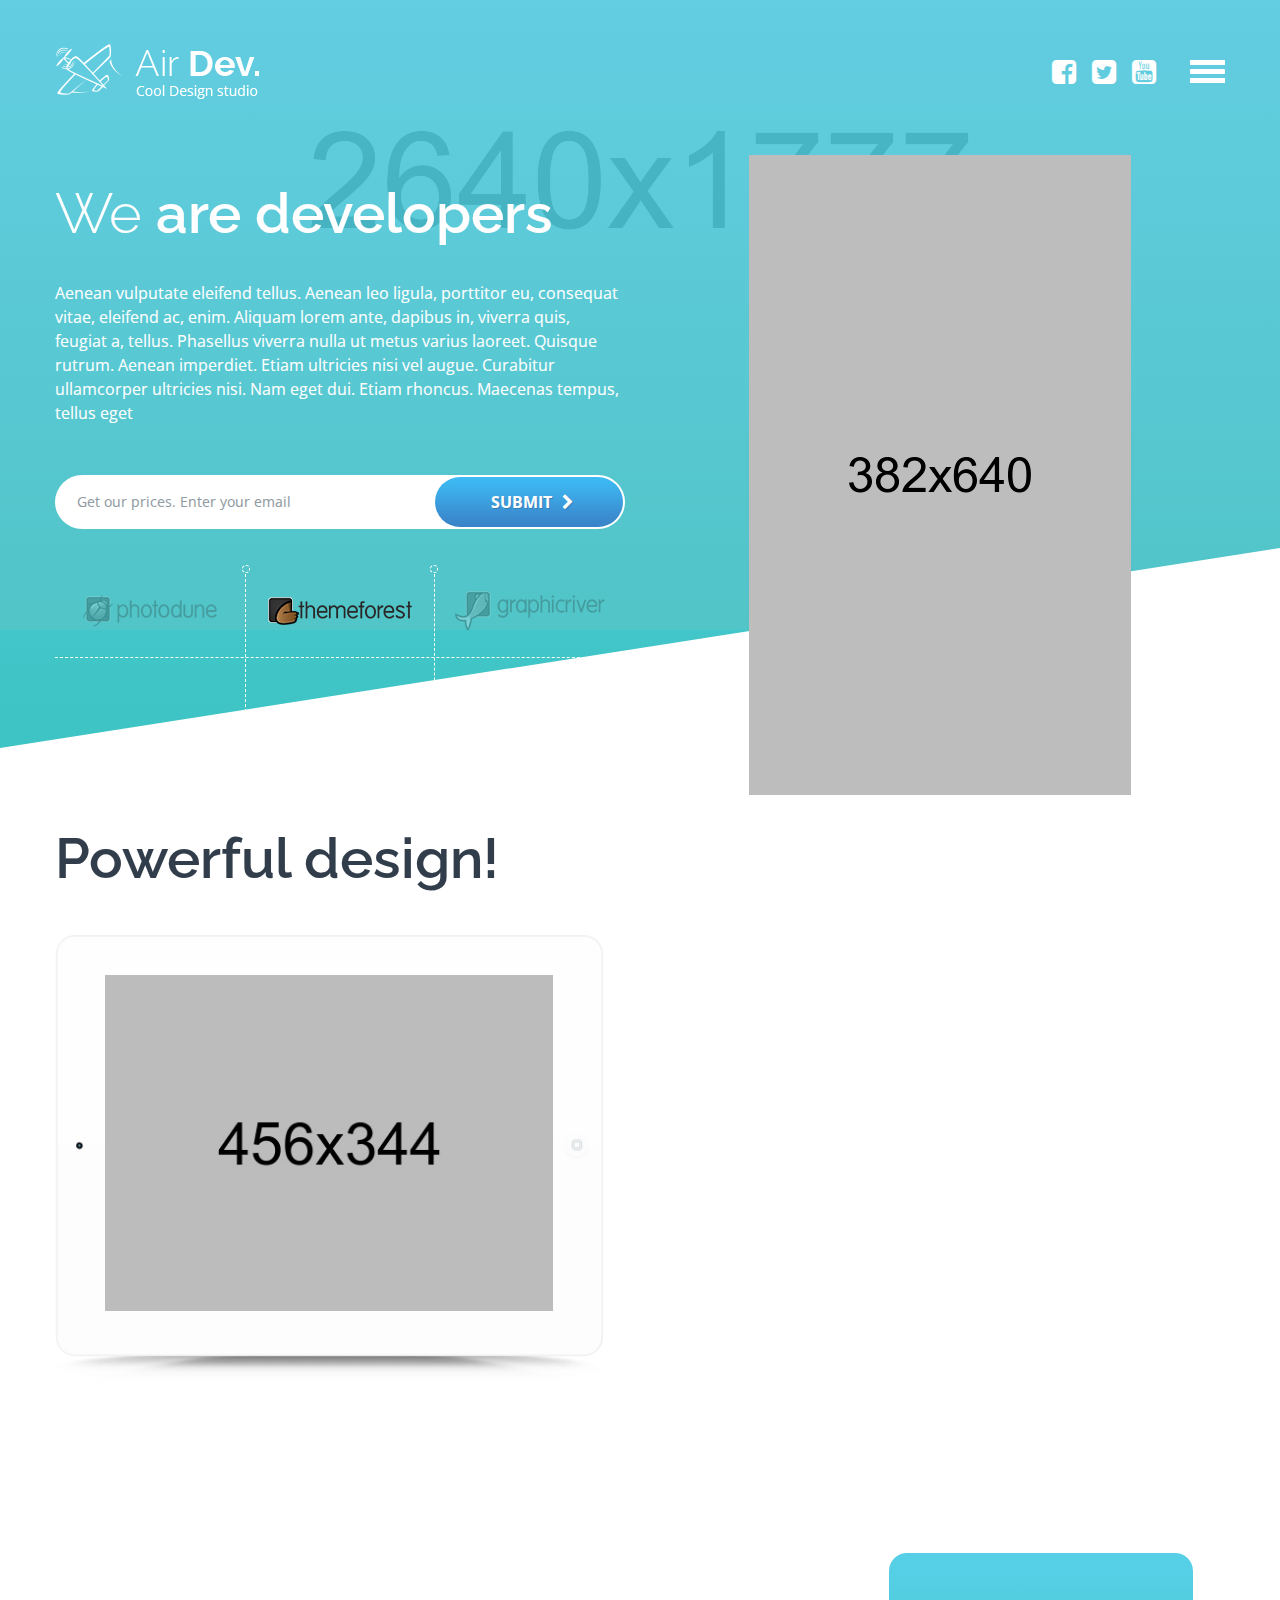
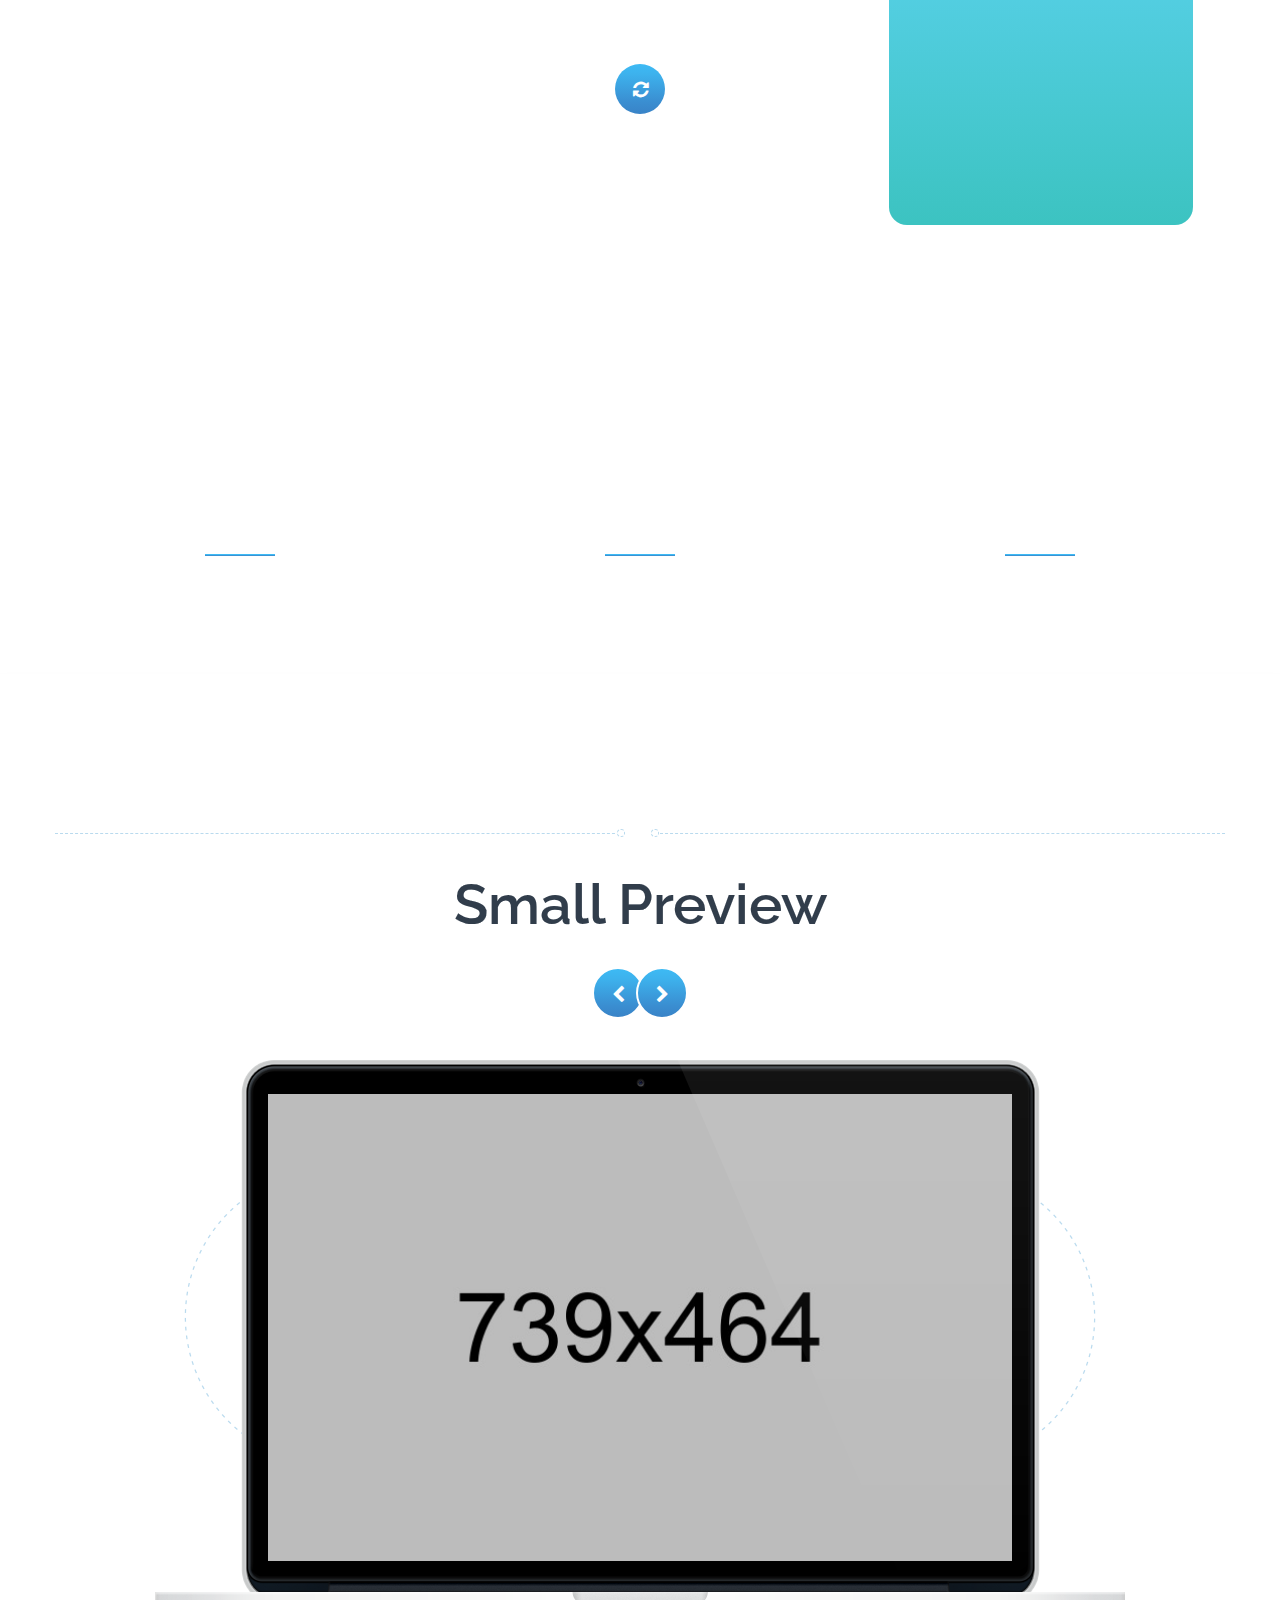
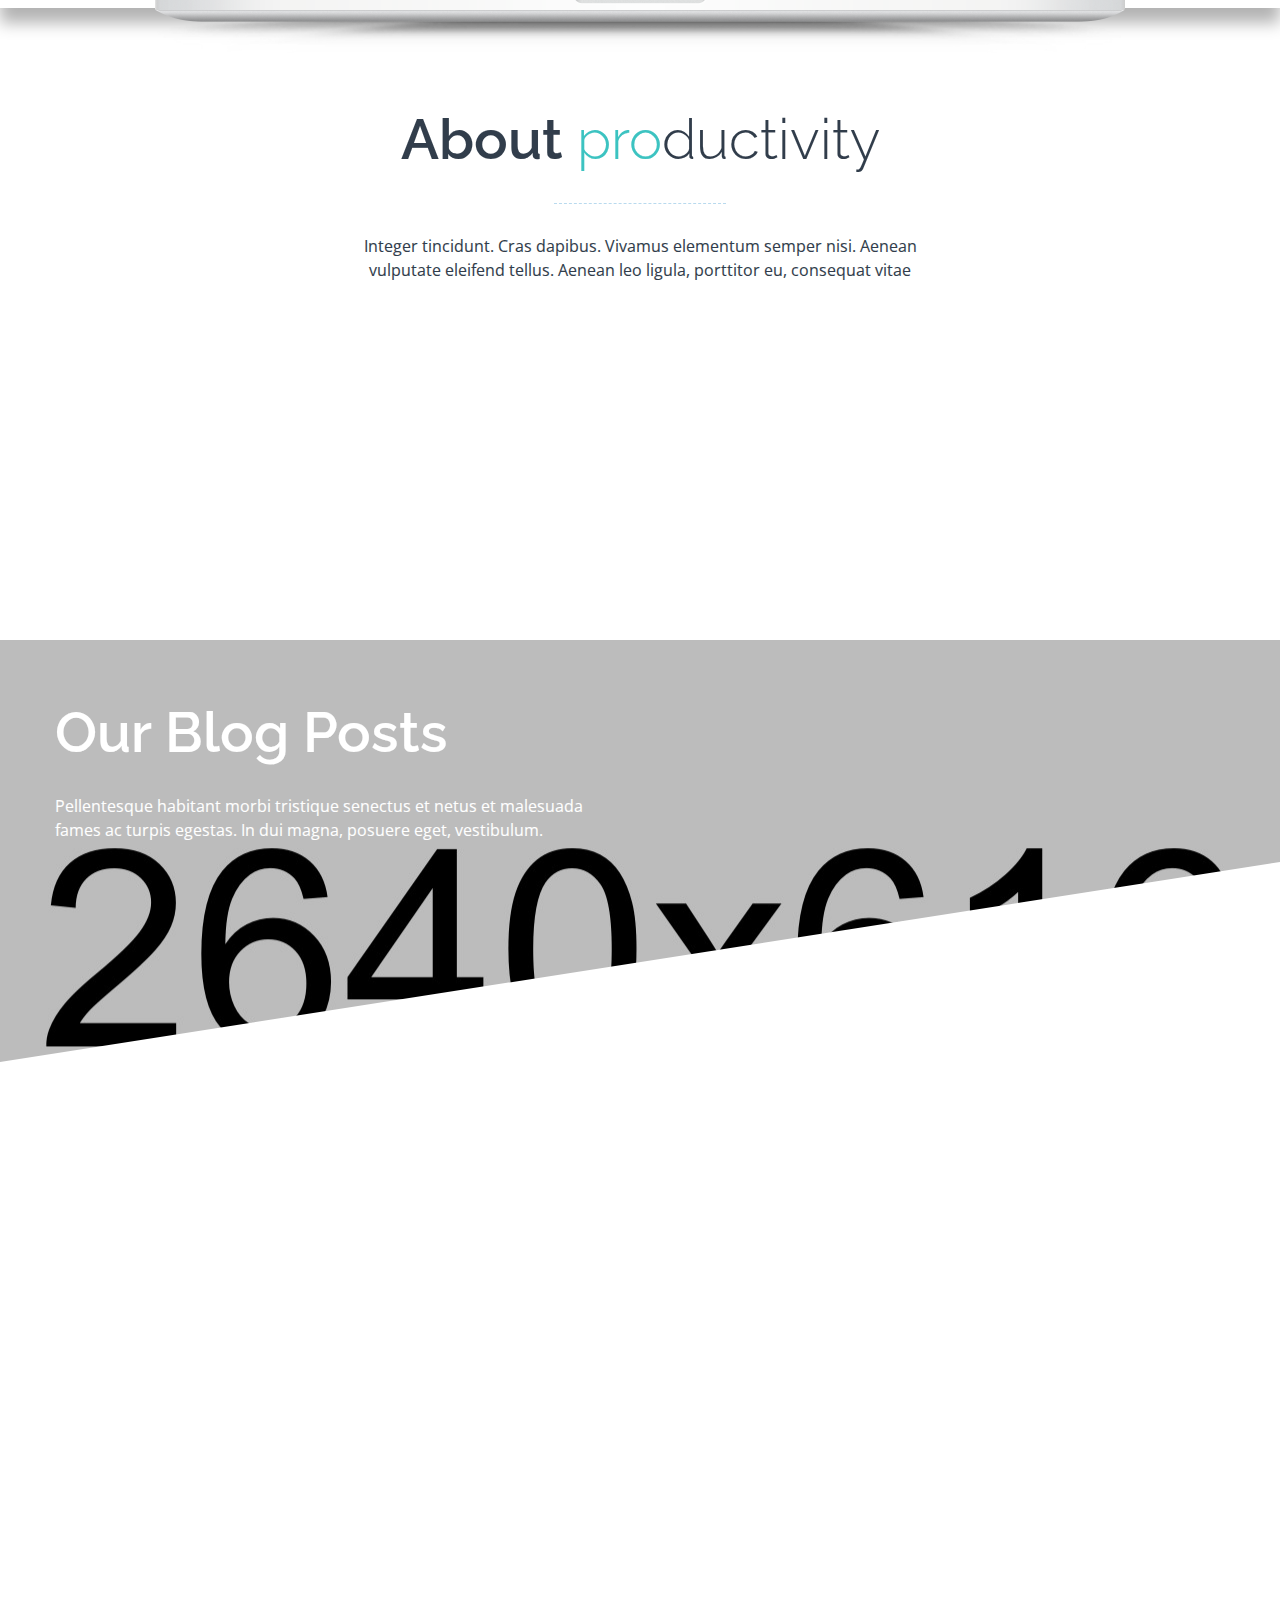
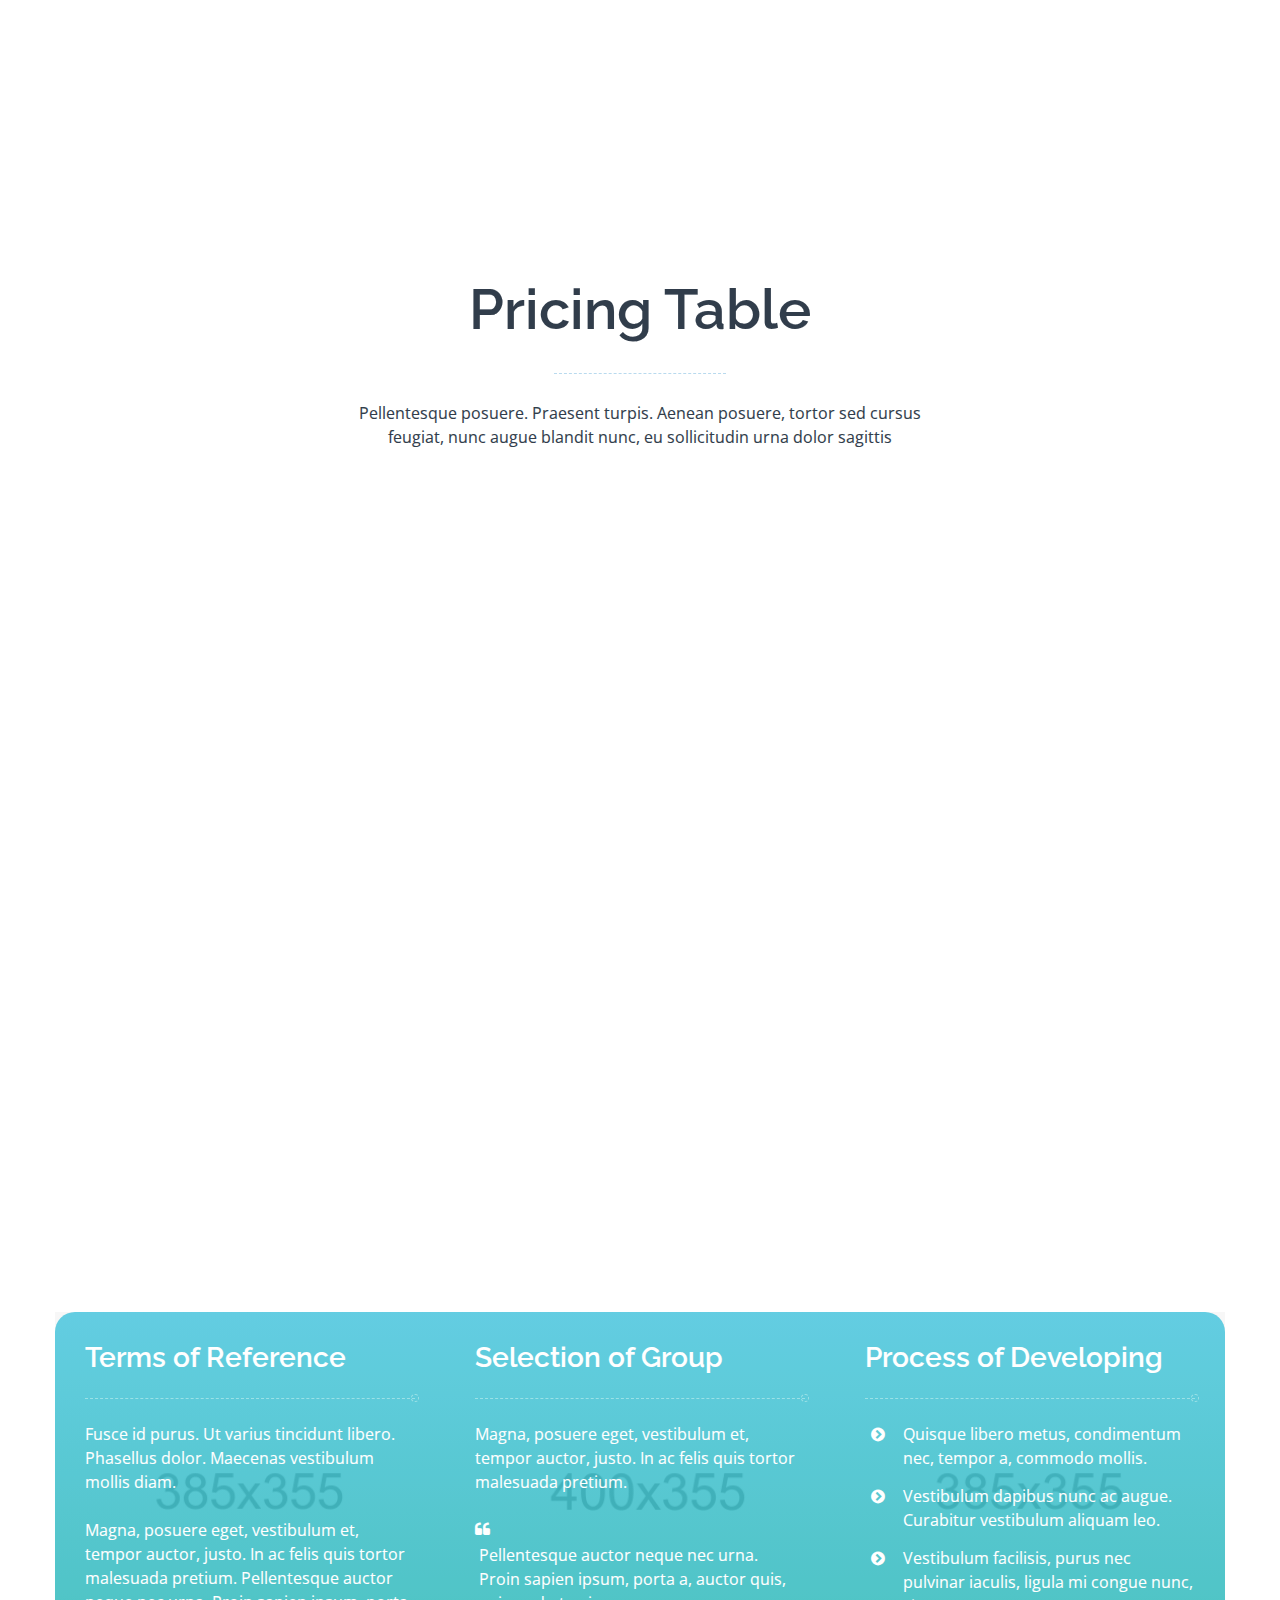
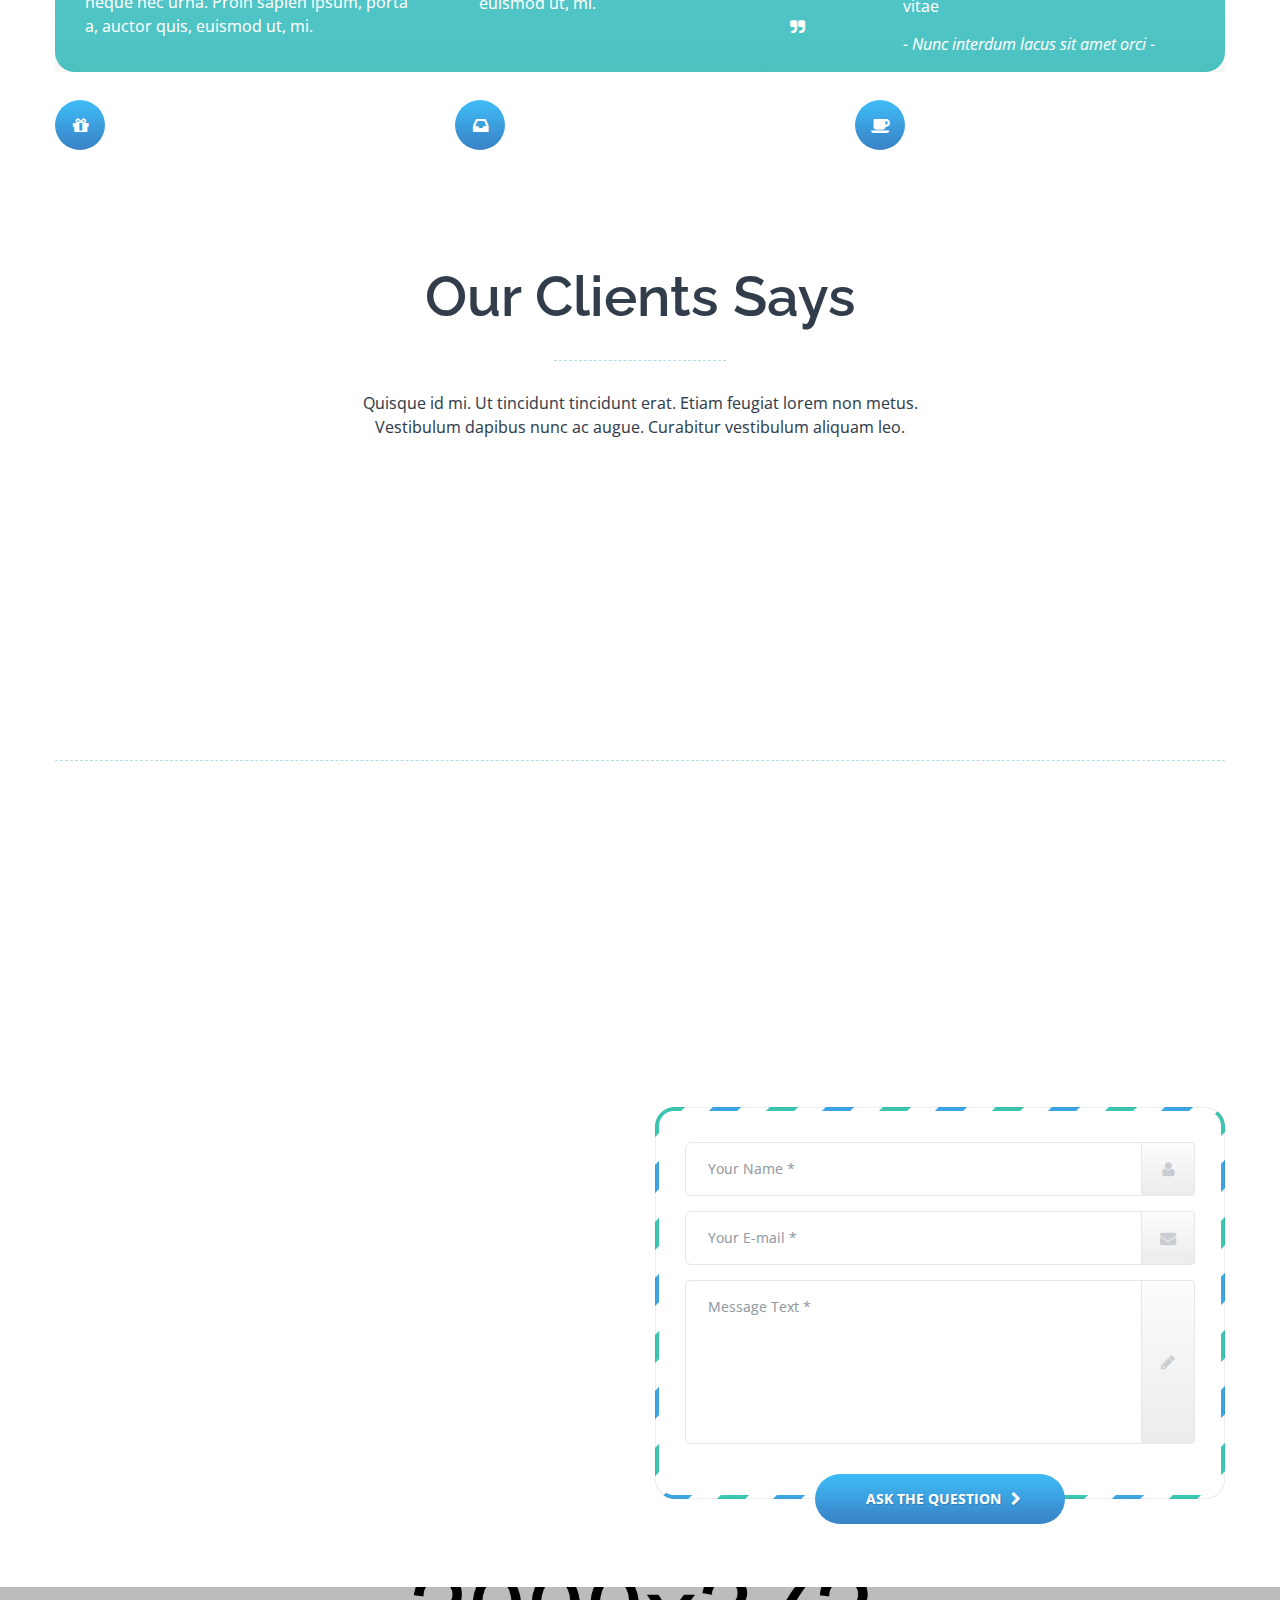
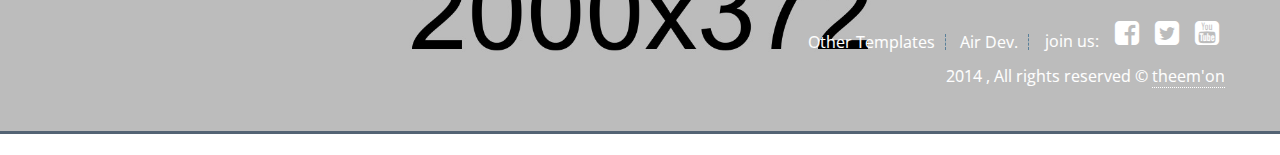
<file: mockup-iPad-dark.html>
<!DOCTYPE html>
<html lang="en">
	<head>
		<meta charset="utf-8">
		<!--[if IE]>
		<meta http-equiv="X-UA-Compatible" content="IE=edge">
		<![endif]-->
		<meta name="viewport" content="width=device-width, initial-scale=1, user-scalable=no">
		<title>Air Dev</title>
		<link rel="shortcut icon" type="image/x-icon" href="favicon.ico">
		<!-- Google fonts -->
		<link href='http://fonts.googleapis.com/css?family=Raleway:400,100,200,300,600|Open+Sans:400,600,300,700' rel='stylesheet' type='text/css'>
		<!-- Bootstrap -->
		<link href="assets/css/bootstrap.css" rel="stylesheet">
		<!-- Google fonts -->
		<link href="assets/css/font-awesome.min.css" rel="stylesheet">
		<link href="assets/flexslider/flexslider.css" rel="stylesheet">
		<link href="assets/css/jquery.fancybox.css" rel="stylesheet">
		<link href="assets/css/animate.css" rel="stylesheet">
		<link href="assets/owl-carousel/owl.carousel.css" rel="stylesheet">
		<link href="assets/css/global.css" rel="stylesheet">
		<link href="assets/css/style.css" rel="stylesheet">
		<link href="assets/css/responsive.css" rel="stylesheet">
		<link href="assets/css/skin.css" rel="stylesheet">
		<script src="assets/js/modernizr.custom.js"></script>
	</head>
	<body id="homepage">
		<div id="wrapper">

			<main id="main" role="main">
				<section class="main-section dark-section" id="main-section">
					<div class="inner-main parallax">
						<!--Header Section Start-->
						<header id="header" data-sticky="yes">
							<div class="navbar" role="navigation">
								<div class="container">
									<!-- Brand and toggle get grouped for better mobile display -->
									<div class="navbar-header">
										<a class="navbar-brand" href="index.html" title="Air Dev | Homepage"><img src="assets/img/logo.png" alt=""></a>
										<button type="button" class="navbar-toggle collapsed" data-toggle="collapse" data-target="#main-nav">
											<span class="sr-only">Toggle navigation</span>
											<span class="icon-bar"></span>
										</button>

										<ul class="social-icons hidden-xs">
											<li>
												<a href="http://facebook.com/"><i class="fa fa-facebook-square"></i></a>
											</li>
											<li>
												<a href="http://twitter.com/"><i class="fa fa-twitter-square"></i></a>
											</li>
											<li>
												<a href="http://www.youtube.com/"><i class="fa fa-youtube-square"></i></a>
											</li>
										</ul>
									</div>

									<!-- Collect the nav links, forms, and other content for toggling -->
									<nav class="collapse navbar-collapse" id="main-nav">
										<div class="container">
											<div class="row">

												<ul class="nav navbar-nav">
													<li>
														<a href="#main-section">Introduction</a>
													</li>
													<li>
														<a href="#work-process">Work Process</a>
													</li>
													<li>
														<a href="#about-us">About Us</a>
													</li>
													<li>
														<a href="#main-section">We are developers</a>
													</li>
													<li>
														<a href="#clients-review">Clients Reviews</a>
													</li>
													<li>
														<a href="#contact-us">Contacts</a>
													</li>
													<li>
														<a href="#main-blog">Our Blog</a>
													</li>
													<li>
														<ul class="social-icons visible-xs">
															<li>
																<a href="http://facebook.com/"><i class="fa fa-facebook-square"></i></a>
															</li>
															<li>
																<a href="http://twitter.com/"><i class="fa fa-twitter-square"></i></a>
															</li>
															<li>
																<a href="http://www.youtube.com/"><i class="fa fa-youtube-square"></i></a>
															</li>
														</ul>
													</li>
												</ul>

											</div>
										</div>
									</nav><!-- /.navbar-collapse -->
								</div><!-- /.container-fluid -->
							</div>
						</header>
						<!--Header Section End-->

						<!--Intro Section-->
						<section class="intro-section">
							<div class="container">
								<div class="row">
									<div class="col-xs-12 col-sm-12 col-md-6 col-md-push-6">
										<i class="fa fa-circle-o-notch fa-spin ipad-loader"></i>
										<figure>
											<img class="ipad" src="assets/img/flip-iPad.png" alt="">
										</figure>
									</div>
									<div class="col-xs-12 col-sm-12 col-md-6 col-md-pull-6">
										<div class="jumbotron">
											<h1><span>We</span> are developers</h1>
											<p>
												Aenean vulputate eleifend tellus. Aenean leo ligula, porttitor eu, consequat vitae, eleifend ac, enim. Aliquam lorem ante, dapibus in, viverra quis, feugiat a, tellus. Phasellus viverra nulla ut metus varius laoreet. Quisque rutrum. Aenean imperdiet. Etiam ultricies nisi vel augue. Curabitur ullamcorper ultricies nisi. Nam eget dui. Etiam rhoncus. Maecenas tempus, tellus eget
											</p>
											<form role="form" class="search-form">
												<div class="form-group">
													<input type="text" class="form-control" id="search" placeholder="Get our prices. Enter your email">
													<button class="btn btn-theme" type="button">
														Submit <i class="fa fa-chevron-right"></i>
													</button>
												</div>
											</form>
											<div id="partner-slide" class="site-logo">
												<div class="item">
													<a href="#"><img src="assets/img/site-logo-01.png" alt=""></a>
												</div>
												<div class="item">
													<a href="#"><img src="assets/img/site-logo-02.png" alt=""></a>
												</div>
												<div class="item">
													<a href="#"><img src="assets/img/site-logo-03.png" alt=""></a>
												</div>
												<div class="item">
													<a href="#"><img src="assets/img/site-logo-01.png" alt=""></a>
												</div>
												<div class="item">
													<a href="#"><img src="assets/img/site-logo-02.png" alt=""></a>
												</div>
												<div class="item">
													<a href="#"><img src="assets/img/site-logo-03.png" alt=""></a>
												</div>
												<div class="item">
													<a href="#"><img src="assets/img/site-logo-01.png" alt=""></a>
												</div>
												<div class="item">
													<a href="#"><img src="assets/img/site-logo-02.png" alt=""></a>
												</div>
												<div class="item">
													<a href="#"><img src="assets/img/site-logo-03.png" alt=""></a>
												</div>
											</div>

										</div>
									</div>

								</div>
							</div>
						</section>
						<!--Intro Section End-->
					</div>
				</section>

				<section class="design-section">
					<div class="l-down"></div>
					<div class="container">
						<div class="row">
							<div class="col-xs-12 col-md-6">
								<h2>Powerful design!</h2>
								<div class="ipad-frame">
									<div class="embed-responsive embed-responsive-4by3"></div>
								</div>
							</div>
							<div class="col-xs-12 col-md-6">
								<article class="media animated-section animate">
									<span class="article-count"> 01 </span>
									<div class="media-body">
										<h3 class="media-heading">We use high standards</h3>
										<p>
											Aenean vulputate eleifend tellus. Aenean leo ligula, porttitor eu, consequat vitae, eleifend ac, enim.
										</p>
									</div>
								</article>
								<article class="media animated-section animate">
									<span class="article-count"> 02 </span>
									<div class="media-body">
										<h3 class="media-heading">Latest technologies</h3>
										<p>
											Aenean vulputate eleifend tellus. Aenean leo ligula, porttitor eu, consequat vitae, eleifend ac, enim.
										</p>
									</div>
								</article>
								<article class="media animated-section animate">
									<span class="article-count"> 03 </span>
									<div class="media-body">
										<h3 class="media-heading">Let’s work together</h3>
										<p>
											Aenean vulputate eleifend tellus. Aenean leo ligula, porttitor eu, consequat vitae, eleifend ac, enim.
										</p>
									</div>
								</article>
							</div>
						</div>
					</div>
				</section>
				<section class="work-process parallax" id="work-process">
					<div class="container">
						<div class="row">
							<div class="col-xs-12">
								<div class="work-steps">
									<div class="step-block left">
										<div class="table-cell">
											Your idea
										</div>
										<div class="borderleft"></div>
									</div>
									<div class="step-directions">
										<span class="badge badge-theme"><i class="fa fa-refresh"></i></span>
										<span class="step-arrow left-rotate"><img src="assets/img/step-arrow.png" alt=""></span>
										<span class="step-arrow right right-rotate"><img src="assets/img/step-arrow.png" alt=""></span>
									</div>
									<div class="step-block right right-sec">
										<div id="flip-slider" class="flip-slider">
											<ul class="flip-slides">
												<li>
													<img src="assets/img/work-process-01.png" alt="" />
													<span class="slide-text">Quality Product 1</span>
												</li>
												<li>
													<img src="assets/img/work-process-02.png" alt="" />
													<span class="slide-text">Quality Product 2</span>
												</li>
												<li>
													<img src="assets/img/work-process-03.png" alt="" />
													<span class="slide-text">Quality Product 3</span>
												</li>
												<li>
													<img src="assets/img/work-process-04.png" alt="" />
													<span class="slide-text">Quality Product 4</span>
												</li>
												<li>
													<img src="assets/img/work-process-05.png" alt="" />
													<span class="slide-text">Quality Product 5</span>
												</li>
												<li>
													<img src="assets/img/work-process-06.png" alt="" />
													<span class="slide-text">Quality Product 6</span>
												</li>
												<li>
													<img src="assets/img/work-process-07.png" alt="" />
													<span class="slide-text">Quality Product 7</span>
												</li>
											</ul>
										</div>
									</div>
								</div>
							</div>
							<div class="col-xs-12">
								<header>
									<h2>Work Process</h2>
								</header>
								<div class="row">
									<div class="col-xs-12 col-sm-4">
										<div class="process-summary">
											<p>
												Lorem ipsum dolor sit amet, consectetuer adipiscing elit. Aenean commodo ligula eget dolor. Aenean massa. Cum sociis natoque penatibus et magnis dis parturient montes
											</p>
										</div>
									</div>
									<div class="col-xs-12 col-sm-4">
										<div class="process-summary">
											<p>
												Cras ultricies mi eu turpis hendrerit fringilla. Vestibulum ante ipsum primis in faucibus orci luctus et ultrices posuere cubilia Curae; In ac dui quis mi consectetuer lacinia.
											</p>
										</div>
									</div>
									<div class="col-xs-12 col-sm-4">
										<div class="process-summary">
											<p>
												Curabitur ligula sapien, tincidunt non, euismod vitae, posuere imperdiet, leo. Maecenas malesuada. Praesent congue erat at massa. Sed cursus turpis vitae tortor.
											</p>
										</div>
									</div>
								</div>
							</div>
						</div>
					</div>
				</section>
				<section class="small-preview">
					<div class="container">
						<div class="row">
							<div class="col-xs-12 col-sm-6 col-md-6 col-lg-3">
								<div class="media animated-section animate">
									<span class="article-count">1</span>
									<div class="media-body">
										<h3 class="media-heading">Creative group</h3>
										<p>
											Aenean vulputate eleifend tellus. Aenean leo ligula,
										</p>
									</div>
								</div>
							</div>
							<div class="col-xs-12 col-sm-6 col-lg-3">
								<div class="media animated-section animate">
									<span class="article-count">2</span>
									<div class="media-body">
										<h3 class="media-heading">No deadlines</h3>
										<p>
											Aenean vulputate eleifend tellus. Aenean leo ligula,
										</p>
									</div>
								</div>
							</div>
							<div class="col-xs-12 col-sm-6  col-lg-3">
								<div class="media animated-section animate">
									<span class="article-count">3</span>
									<div class="media-body">
										<h3 class="media-heading">Unbiased price</h3>
										<p>
											Aenean vulputate eleifend tellus. Aenean leo ligula,
										</p>
									</div>
								</div>
							</div>
							<div class="col-xs-12 col-sm-6 col-lg-3">
								<div class="media animated-section animate">
									<span class="article-count">4</span>
									<div class="media-body">
										<h3 class="media-heading">Partnership</h3>
										<p>
											Aenean vulputate eleifend tellus. Aenean leo ligula,
										</p>
									</div>
								</div>
							</div>
							<div class="col-xs-12">
								<div class="row">
									<div class="col-xs-6">
										<div class="dotted-divider"></div>
									</div>
									<div class="col-xs-6">
										<div class="dotted-divider right"></div>
									</div>
								</div>
							</div>

							<div class="col-xs-12">
								<section class="preview-block">
									<header class="text-center">
										<h2>Small Preview</h2>
										<a href="javascript:;" class="badge badge-theme prev-slide"><i class="fa fa-chevron-left"></i></a>
										<a href="javascript:;" class="badge badge-theme next-slide"><i class="fa fa-chevron-right"></i></a>
									</header>
									<div class="preview-content">
										<div class="preview-elements">
											<div class="circle-box"><img src="assets/img/grey-circle.png" alt="">
											</div>
											<div class="circle-box right"><img src="assets/img/grey-circle.png" alt="">
											</div>
											<ul class="icon-box">
												<li>
													<a href="javascript:;"><i class="fa fa-calendar"></i></a>
												</li>
												<li>
													<a href="javascript:;"><i class="fa fa-desktop"></i></a>
												</li>
												<li>
													<a href="javascript:;"><i class="fa fa-file-picture-o"></i></a>
												</li>
												<li>
													<a href="javascript:;"><i class="fa fa-comments-o"></i></a>
												</li>
												<li>
													<a href="javascript:;"><i class="fa fa-tablet"></i></a>
												</li>
												<li>
													<a href="javascript:;"><i class="fa fa-thumbs-o-up"></i></a>
												</li>
											</ul>
										</div>
										<section class="mackbook-section">
											<div class="glare"><img src="assets/img/macBook-glare.png" alt="">
											</div>
											<div class="flexslider" id="mackbook-slider">
												<ul class="slides">
													<li>
														<img src="assets/img/slides-04.jpg" alt="">
													</li>
													<li>
														<img src="assets/img/slides-02.jpg" alt="">
													</li>
													<li>
														<img src="assets/img/slides-01.jpg" alt="">
													</li>
													<li>
														<img src="assets/img/slides-03.jpg" alt="">
													</li>
													<li>
														<img src="assets/img/slides-05.jpg" alt="">
													</li>
													<li>
														<img src="assets/img/slides-06.jpg" alt="">
													</li>
												</ul>
											</div>
										</section>
									</div>
								</section>
							</div>

						</div>
					</div>
				</section>
				<section class="about-productivity">
					<div class="container">
						<div class="row">
							<div class="col-xs-12 col-md-6 col-md-offset-3">
								<header class="text-center">
									<h2 class="bottom-border">About <span><span class="text-theme">pro</span>ductivity</span></h2>
									<p>
										Integer tincidunt. Cras dapibus. Vivamus elementum semper nisi. Aenean vulputate eleifend tellus. Aenean leo ligula, porttitor eu, consequat vitae
									</p>
								</header>
							</div>
							<div class="col-xs-12">
								<div class="row">
									<div class="col-xs-12 col-sm-6 col-md-3">
										<div class="circle-wrap animated-section animate">
											<div class="circle-progress" data-info="Popular companies" data-dimension="200" data-text="36" data-width="5" data-fontsize="21" data-percent="36" data-fgcolor="#d29b55" data-bgcolor="#f4f7f9"></div>
										</div>
									</div>
									<div class="col-xs-12 col-sm-6 col-md-3">
										<div class="circle-wrap animated-section animate">
											<div class="circle-progress" data-info="Working partnership" data-dimension="200" data-text="54" data-width="5" data-fontsize="21" data-percent="54" data-fgcolor="#d29b55" data-bgcolor="#f4f7f9"></div>
										</div>
									</div>
									<div class="col-xs-12 col-sm-6 col-md-3">
										<div class="circle-wrap animated-section animate">
											<div class="circle-progress" data-info="Awesome projects" data-dimension="200" data-text="69" data-width="5" data-fontsize="21" data-percent="69" data-fgcolor="#d29b55" data-bgcolor="#f4f7f9"></div>
										</div>
									</div>
									<div class="col-xs-12 col-sm-6 col-md-3">
										<div class="circle-wrap animated-section animate">
											<div class="circle-progress last" data-info="Happy customers" data-dimension="200" data-text="100" data-width="5" data-fontsize="21" data-percent="100" data-fgcolor="#d29b55" data-bgcolor="#f4f7f9"></div>
										</div>
									</div>
								</div>
							</div>
						</div>
					</div>
				</section>
				<section id="main-blog">
					<div class="blog-section parallax">
						<div class="container">
							<div class="row">
								<div class="col-xs-12 col-sm-8 col-md-6">
									<header>
										<h2>Our Blog Posts</h2>
										<p>
											Pellentesque habitant morbi tristique senectus et netus et malesuada fames ac turpis egestas. In dui magna, posuere eget, vestibulum.
										</p>
									</header>
								</div>
							</div>
						</div>
					</div>
				</section>
				<section class="wrap-blog-post">
					<div class="l-down"></div>
					<div class="container">
						<div class="row ">
							<div class="col-xs-12">
								<div class="row blog-row animated-section animate">
									<div class="col-xs-12 col-md-9">
										<article class="media blog-post">
											<a class="pull-left img-blog" href="blog-details.html"> <img class="media-object" src="assets/img/img-blog-01.png" alt=""> <span>Full view</span> </a>
											<div class="media-body">
												<h3 class="media-heading"><a href="blog-details.html">Cras dapibus. Vivamus elementum semper nisi aenean vulputate</a></h3>
												<p>
													Quisque malesuada placerat nisl. Nam ipsum risus, rutrum vitae, vestibulum eu, molestie vel, lacus. Sed augue ipsum, egestas nec, vestibulum et, malesuada adipiscing, dui. Vestibulum facilisis, purus
												</p>
												<footer class="post-links">
													<a href="#"><i class="fa fa-folder-open"></i> Business/Partnership</a>
													<a href="#"><i class="fa fa-comment-o"></i> 24</a>
													<a href="#"><i class="fa fa-heart-o"></i> 243</a>
												</footer>
											</div>
										</article>
									</div>
									<div class="col-xs-12 col-sm-3 hidden-xs hidden-sm">
										<span class="article-count">01</span>
									</div>
								</div>

								<div class="row animated-section animate">
									<div class="col-xs-12 col-md-9">
										<article class="media blog-post">
											<a class="pull-left img-blog" href="blog-details.html"> <img class="media-object" src="assets/img/img-blog-02.png" alt=""><span>Full view</span> </a>
											<div class="media-body">
												<h3 class="media-heading"><a href="blog-details.html">Fusce vulputate eleifend sapien. Vestibulum purus quam, scelerisque ut</a></h3>
												<p>
													Vestibulum ante ipsum primis in faucibus orci luctus et ultrices posuere cubilia Curae; Sed aliquam, nisi quis porttitor congue, elit erat euismod orci, ac placerat dolor lectus quis orci. Phasellus consectetuer
												</p>
												<footer class="post-links">
													<a href="#"><i class="fa fa-folder-o"></i> Development/Design</a>
													<a href="#"><i class="fa fa-comment-o"></i> 14</a>
													<a href="#"><i class="fa fa-heart-o"></i> 168</a>
												</footer>
											</div>
										</article>
									</div>
									<div class="col-xs-12 col-sm-3 hidden-xs hidden-sm">
										<span class="article-count">02</span>
									</div>
								</div>

								<div class="row animated-section animate">
									<div class="col-xs-12 col-md-9">
										<article class="media blog-post">
											<a class="pull-left img-blog" href="blog-details.html"> <img class="media-object" src="assets/img/img-blog-03.png" alt=""><span>Full view</span> </a>
											<div class="media-body">
												<h3 class="media-heading"><a href="blog-details.html">Vestibulum ante ipsum primis in faucibus orci luctus et ultrices</a></h3>
												<p>
													Fusce id purus. Ut varius tincidunt libero. Phasellus dolor. Maecenas vestibulum mollis diam. Pellentesque ut neque. Pellentesque habitant morbi tristique senectus et netus et malesuada fames ac turpis eges-
												</p>
												<footer class="post-links">
													<a href="#"><i class="fa fa-folder-o"></i> Innovation/Technology</a>
													<a href="#"><i class="fa fa-comment-o"></i> 36</a>
													<a href="#"><i class="fa fa-heart-o"></i> 312</a>
												</footer>
											</div>
										</article>
									</div>
									<div class="col-xs-12 col-sm-3 hidden-xs hidden-sm">
										<span class="article-count">03</span>
									</div>
								</div>
							</div>
						</div>
					</div>

				</section>

				<section class="pricing-table">
					<div class="container">
						<div class="row">
							<div class="col-xs-12 col-md-6 col-md-offset-3">
								<header class="text-center">
									<h2 class="bottom-border">Pricing Table</h2>
									<p>
										Pellentesque posuere. Praesent turpis. Aenean posuere, tortor sed cursus feugiat, nunc augue blandit nunc, eu sollicitudin urna dolor sagittis
									</p>
								</header>
							</div>
							<div class="col-xs-12">
								<div class="row">
									<div class="col-xs-12 col-sm-6 col-md-3">
										<div class="pricing-block animated-section animate">
											<figure>
												<img src="assets/img/img-pricing-01.png" alt="">
												<span class="badge badge-theme"><i class="fa fa-star-o"></i></span>
											</figure>
											<h3 class="h4">Web Design</h3>
											<ul class="list-group">
												<li class="list-group-item">
													Starting at <strong>$230</strong>
												</li>
												<li class="list-group-item">
													6 Concept Sketches
												</li>
												<li class="list-group-item">
													Best Web Fonts
												</li>
												<li class="list-group-item">
													About 2-14 Days
												</li>
											</ul>
											<a href="#" class="btn btn-theme"> Order Now <i class="fa fa-chevron-right"></i> </a>
										</div>
									</div>
									<div class="col-xs-12 col-sm-6 col-md-3">
										<div class="pricing-block animated-section animate">
											<figure>
												<img src="assets/img/img-pricing-02.png" alt="">
												<span class="badge badge-theme"><i class="fa fa-bookmark-o"></i></span>
											</figure>
											<h3 class="h4">Graphic Design</h3>
											<ul class="list-group">
												<li class="list-group-item">
													Starting at <strong>$126</strong>
												</li>
												<li class="list-group-item">
													16 Hours Designing
												</li>
												<li class="list-group-item">
													Sketches Included
												</li>
												<li class="list-group-item">
													About 6-12 Days
												</li>
											</ul>
											<a href="#" class="btn btn-theme"> Order Now <i class="fa fa-chevron-right"></i> </a>
										</div>
									</div>
									<div class="col-xs-12 col-sm-6 col-md-3">
										<div class="pricing-block animated-section animate">
											<figure>
												<img src="assets/img/img-pricing-03.png" alt="">
												<span class="badge badge-theme"><i class="fa fa-paper-plane-o"></i></span>
											</figure>
											<h3 class="h4">Advertisement</h3>
											<ul class="list-group">
												<li class="list-group-item">
													Starting at <strong>$460</strong>
												</li>
												<li class="list-group-item">
													8 Hours Designing
												</li>
												<li class="list-group-item">
													About Two Versions
												</li>
												<li class="list-group-item">
													About 4-16 Days
												</li>
											</ul>
											<a href="#" class="btn btn-theme"> Order Now <i class="fa fa-chevron-right"></i> </a>
										</div>
									</div>
									<div class="col-xs-12 col-sm-6 col-md-3">
										<div class="pricing-block animated-section animate">
											<figure>
												<img src="assets/img/img-pricing-04.png" alt="">
												<span class="badge badge-theme"><i class="fa fa-lightbulb-o"></i></span>
											</figure>
											<h3 class="h4">Free Consult</h3>
											<ul class="list-group">
												<li class="list-group-item">
													Free Sandwiches
												</li>
												<li class="list-group-item">
													2 Hours maybe more ;)
												</li>
												<li class="list-group-item">
													Answer all questions
												</li>
												<li class="list-group-item">
													Printout included
												</li>
											</ul>
											<a href="#" class="btn btn-theme"> Order Now <i class="fa fa-chevron-right"></i> </a>
										</div>
									</div>
								</div>
							</div>
						</div>
					</div>
				</section>

				<section class="about-support-section parallax" id="about-us">
					<div class="container">
						<div class="row">
							<div class="col-xs-12">
								<h2 class="text-center">About <span>Support</span></h2>
								<section class="about-support equalizer clearfix">
									<article class="support-module">
										<h3>Terms of Reference</h3>
										<p>
											Fusce id purus. Ut varius tincidunt libero. Phasellus dolor. Maecenas vestibulum mollis diam.
										</p>
										<p>
											Magna, posuere eget, vestibulum et, tempor auctor, justo. In ac felis quis tortor malesuada pretium. Pellentesque auctor neque nec urna. Proin sapien ipsum, porta a, auctor quis, euismod ut, mi.
										</p>
									</article>
									<article class="support-module">
										<h3>Selection of Group</h3>
										<p>
											Magna, posuere eget, vestibulum et, tempor auctor, justo. In ac felis quis tortor malesuada pretium.
										</p>
										<blockquote>
											<p>
												Pellentesque auctor neque nec urna. Proin sapien ipsum, porta a, auctor quis, euismod ut, mi.
											</p>
										</blockquote>
									</article>
									<article class="support-module">
										<h3>Process of Developing</h3>
										<ul class="arrow-list">
											<li>
												Quisque libero metus, condimentum nec, tempor a, commodo mollis.
											</li>
											<li>
												Vestibulum dapibus nunc ac augue. Curabitur vestibulum aliquam leo.
											</li>
											<li>
												Vestibulum facilisis, purus nec pulvinar iaculis, ligula mi congue nunc, vitae
											</li>
										</ul>
										<footer>
											Nunc interdum lacus sit amet orci
										</footer>
									</article>
								</section>
							</div>
							<div class="col-xs-12">
								<div class="row">
									<div class="col-xs-12 col-sm-4">
										<div class="support-benefit">
											<span class="badge badge-theme pull-left"> <i class="fa fa-gift"></i> </span>
											<p>
												Integer tincidunt. Cras dapibus. Vivamus elementum semper nisi.
											</p>
										</div>
									</div>
									<div class="col-xs-12 col-sm-4">
										<div class="support-benefit">
											<span class="badge badge-theme pull-left"> <i class="fa fa-inbox"></i> </span>
											<p>
												Quisque rutrum. Aenean imperdiet. Etiam ultricies nisi vel augue.
											</p>
										</div>
									</div>
									<div class="col-xs-12 col-sm-4">
										<div class="support-benefit">
											<span class="badge badge-theme pull-left"> <i class="fa fa-coffee"></i> </span>
											<p>
												Pellentesque egestas, neque sit amet convallis fermentum eu pulvinar.
											</p>
										</div>
									</div>
								</div>
							</div>
						</div>
					</div>
				</section>

				<section class="comments-block" id="clients-review">
					<div class="container">
						<div class="row">
							<div class="col-xs-12 col-md-6 col-md-offset-3">
								<header class="text-center">
									<h2 class="bottom-border">Our Clients Says</h2>
									<p>
										Quisque id mi. Ut tincidunt tincidunt erat. Etiam feugiat lorem non metus. Vestibulum dapibus nunc ac augue. Curabitur vestibulum aliquam leo.
									</p>
								</header>
							</div>
							<div class="col-xs-12">
								<div class="row">
									<div class="col-xs-12 col-md-6">
										<article class="media comment animated-section animate">
											<a class="pull-left" href="#"> <img class="media-object" src="assets/img/img-client-01.png" alt=""> </a>
											<svg xmlns="http://www.w3.org/2000/svg"
											xmlns:xlink="http://www.w3.org/1999/xlink">

												<path class="curve" d="M19,0 Q75,17 80,80"/>
												<path d="M22,0 L80,0"/>
											</svg>
											<div class="media-body">
												<h4 class="h5 media-heading">Kira Milavits / <a href="#" class="text-theme">Abito.com</a></h4>
												<p>
													Pellentesque libero tortor, tincidunt et, tincidunt eget, semper nec, quam. Sed hendrerit. Morbi ac felis. Nunc egestas, augue.
												</p>
											</div>
										</article>
									</div>
									<div class="col-xs-12 col-md-6">
										<article class="media comment animated-section animate">
											<a class="pull-left" href="#"> <img class="media-object" src="assets/img/img-client-02.png" alt=""> </a>
											<svg xmlns="http://www.w3.org/2000/svg"
											xmlns:xlink="http://www.w3.org/1999/xlink">

												<path class="curve" d="M19,0 Q75,17 80,80"/>
												<path d="M22,0 L80,0"/>
											</svg>
											<div class="media-body">
												<h4 class="h5 media-heading">Ali Exstenzo / <a href="#" class="text-theme">Firlando.com</a></h4>
												<p>
													Quisque malesuada placerat nisl. Nam ipsum risus, rutrum vitae, vestibulum eu, molestie vel, lacus. Sed augue ipsum, egestas nec,
												</p>
											</div>
										</article>
									</div>
								</div>
							</div>
							<div class="col-xs-12">
								<div class="address-section">
									<div class="row">
										<div class="col-xs-12 col-sm-4">
											<div class="address-block  animated-section left animate">
												<span class="badge badge-theme lg bordered"> <i class="fa fa-phone"></i> </span>
												<h3>Our phone numbers</h3>
												<span class="num-row"><a href="tel:+380661234567">+38 (066) 123-45-67 </a>- Office Manager ( Design )</span>
												<span class="num-row"><a href="tel:+380957654321">+38 (095) 765-43-21 </a> - General Director </span>
												<span class="num-row"><a href="tel:+380936543210">+38 (093) 654-32-10 </a> - Support</span>
											</div>
										</div>
										<div class="col-xs-12 col-sm-4">
											<div class="address-block animated-section animate">
												<span class="badge badge-theme lg bordered"> <i class="fa fa-map-marker"></i> </span>
												<h3>Our Addresses</h3>
												<strong>We have many offices.</strong>
												<span class="num-row"><strong>Main Office:</strong> Miami, Street 24, Golden House</span>
												<span class="num-row"><strong>Work Time:</strong> 09:00 - 18:00 ( Sun-Set we Closed )</span>
											</div>
										</div>
										<div class="col-xs-12 col-sm-4 animated-section animate">
											<div class="address-block">
												<span class="badge badge-theme lg bordered"> <i class="fa fa-life-bouy"></i> </span>
												<h3>Consulting Department</h3>
												<p>
													<strong>We work for you 24/7 -</strong> Curabitur at lacus ac velit ornare lobortis. Curabitur a felis in nunc fringilla tristique. Morbi mattis ullamcorper velit.
												</p>
											</div>
										</div>
									</div>
								</div>
							</div>
						</div>
					</div>
				</section>
				<section class="map" id="contact-us">
					<div id="map"></div>
					<div class="container">
						<div class="row">
							<div class="col-xs-12 col-sm-8 col-sm-offset-4 col-md-6 col-md-offset-6">
								<form role="form" class="enquiry-form">
									<div class="input-group">
										<input type="text" class="form-control" id="name">
										<label class="label-text" for="name">Your Name *</label>
										<span class="input-group-btn"> <label for="name" class="btn btn-default"> <i class="fa fa-user"></i> </label> </span>
									</div>
									<div class="input-group">
										<input type="text" class="form-control" id="email">
										<label class="label-text" for="email">Your E-mail *</label>
										<span class="input-group-btn"> <label for="email" class="btn btn-default"> <i class="fa fa-envelope"></i> </label> </span>
									</div>
									<div class="input-group message">
										<textarea id="msg" class="form-control"></textarea>
										<label class="label-text" for="msg">Message Text *</label>
										<span class="input-group-btn"> <label for="msg" class="btn btn-default"> <i class="fa fa-pencil"></i> </label> </span>
									</div>

									<button type="button" class="btn btn-theme" id="submit">
										ask the Question <i class="fa fa-chevron-right"></i>
									</button>
								</form>
							</div>
						</div>
					</div>
				</section>
			</main>

			<!--Footer Section Start-->
			<footer id="footer" class="parallax">
				<div class="container">
					<div class="row">
						<div class="col-xs-12">
							<nav class="clearfix">
								<ul class="social-icons">
									<li>
										join us:
									</li>
									<li>
										<a href="http://facebook.com/"><i class="fa fa-facebook-square"></i></a>
									</li>
									<li>
										<a href="http://twitter.com/"><i class="fa fa-twitter-square"></i></a>
									</li>
									<li>
										<a href="http://www.youtube.com/"><i class="fa fa-youtube-square"></i></a>
									</li>
								</ul>
								<ul class="nav-links">
									<li>
										<a href="#">Other Templates</a>
									</li>
									<li>
										<a href="#">Air Dev.</a>
									</li>
								</ul>
							</nav>
							<p class="copyright">
								2014 , All rights reserved &copy; <a href="http://theemon.com/">theem'on</a>
							</p>
						</div>
					</div>
				</div>
			</footer>
			<!--Footer Section End-->
		</div>

		<!-- jQuery (necessary for Bootstrap's JavaScript plugins) -->
		<script src="assets/js/jquery-1.11.1.min.js"></script>
		<!-- Include all compiled plugins (below), or include individual files as needed -->
		<script src="assets/js/bootstrap.js"></script>
		<script src="assets/js/jquery.easing.js"></script>
		<script src="assets/flexslider/jquery.flexslider.js"></script>
		<script src="assets/owl-carousel/owl.carousel.js"></script>
		<script src="assets/js/jquery-animate-css-rotate-scale.js"></script>
		<script src="assets/js/jquery.fancybox.js"></script>
		<script src="assets/js/jquery.circliful.js"></script>
		<script src="http://maps.google.com/maps/api/js?sensor=true"></script>
		<script src="assets/js/gmap.js"></script>
		<script src="assets/js/greyScale.js"></script>
		<script src="assets/js/site.js"></script>
	</body>
</html>
</file>
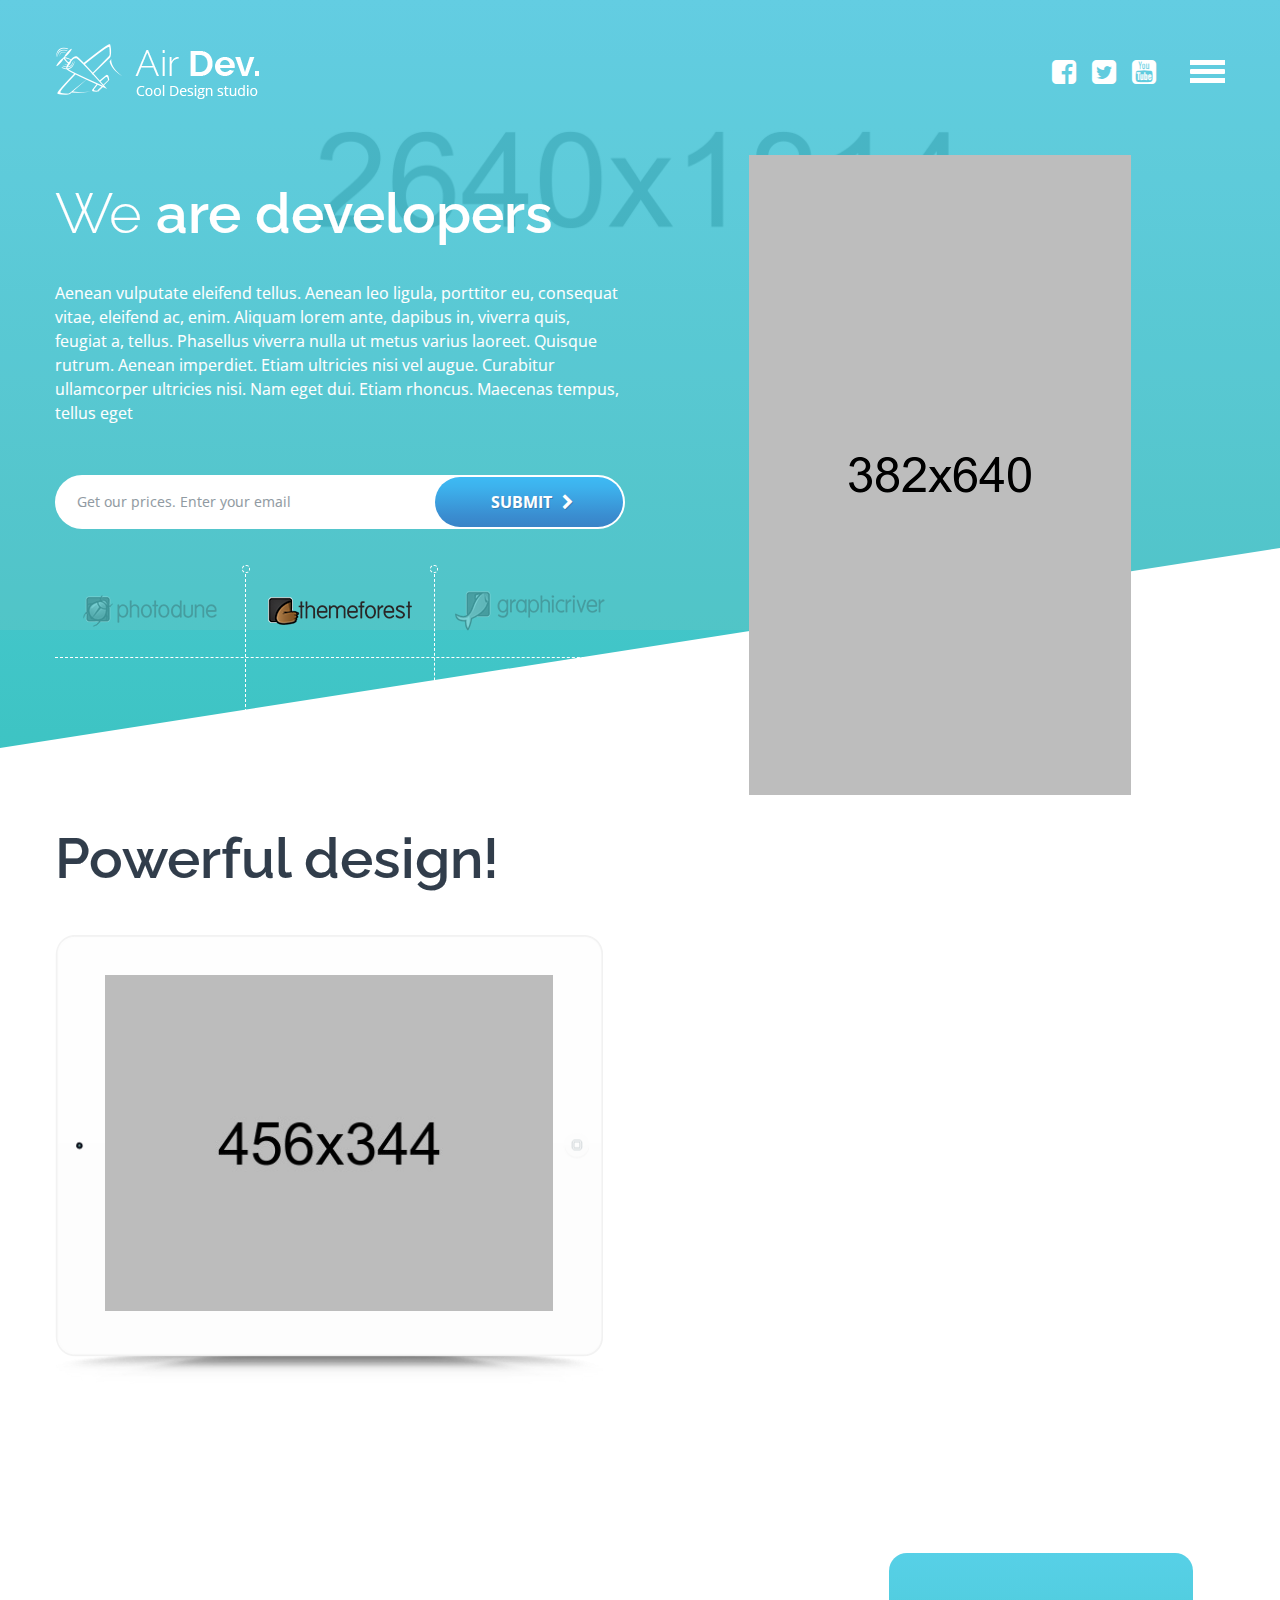
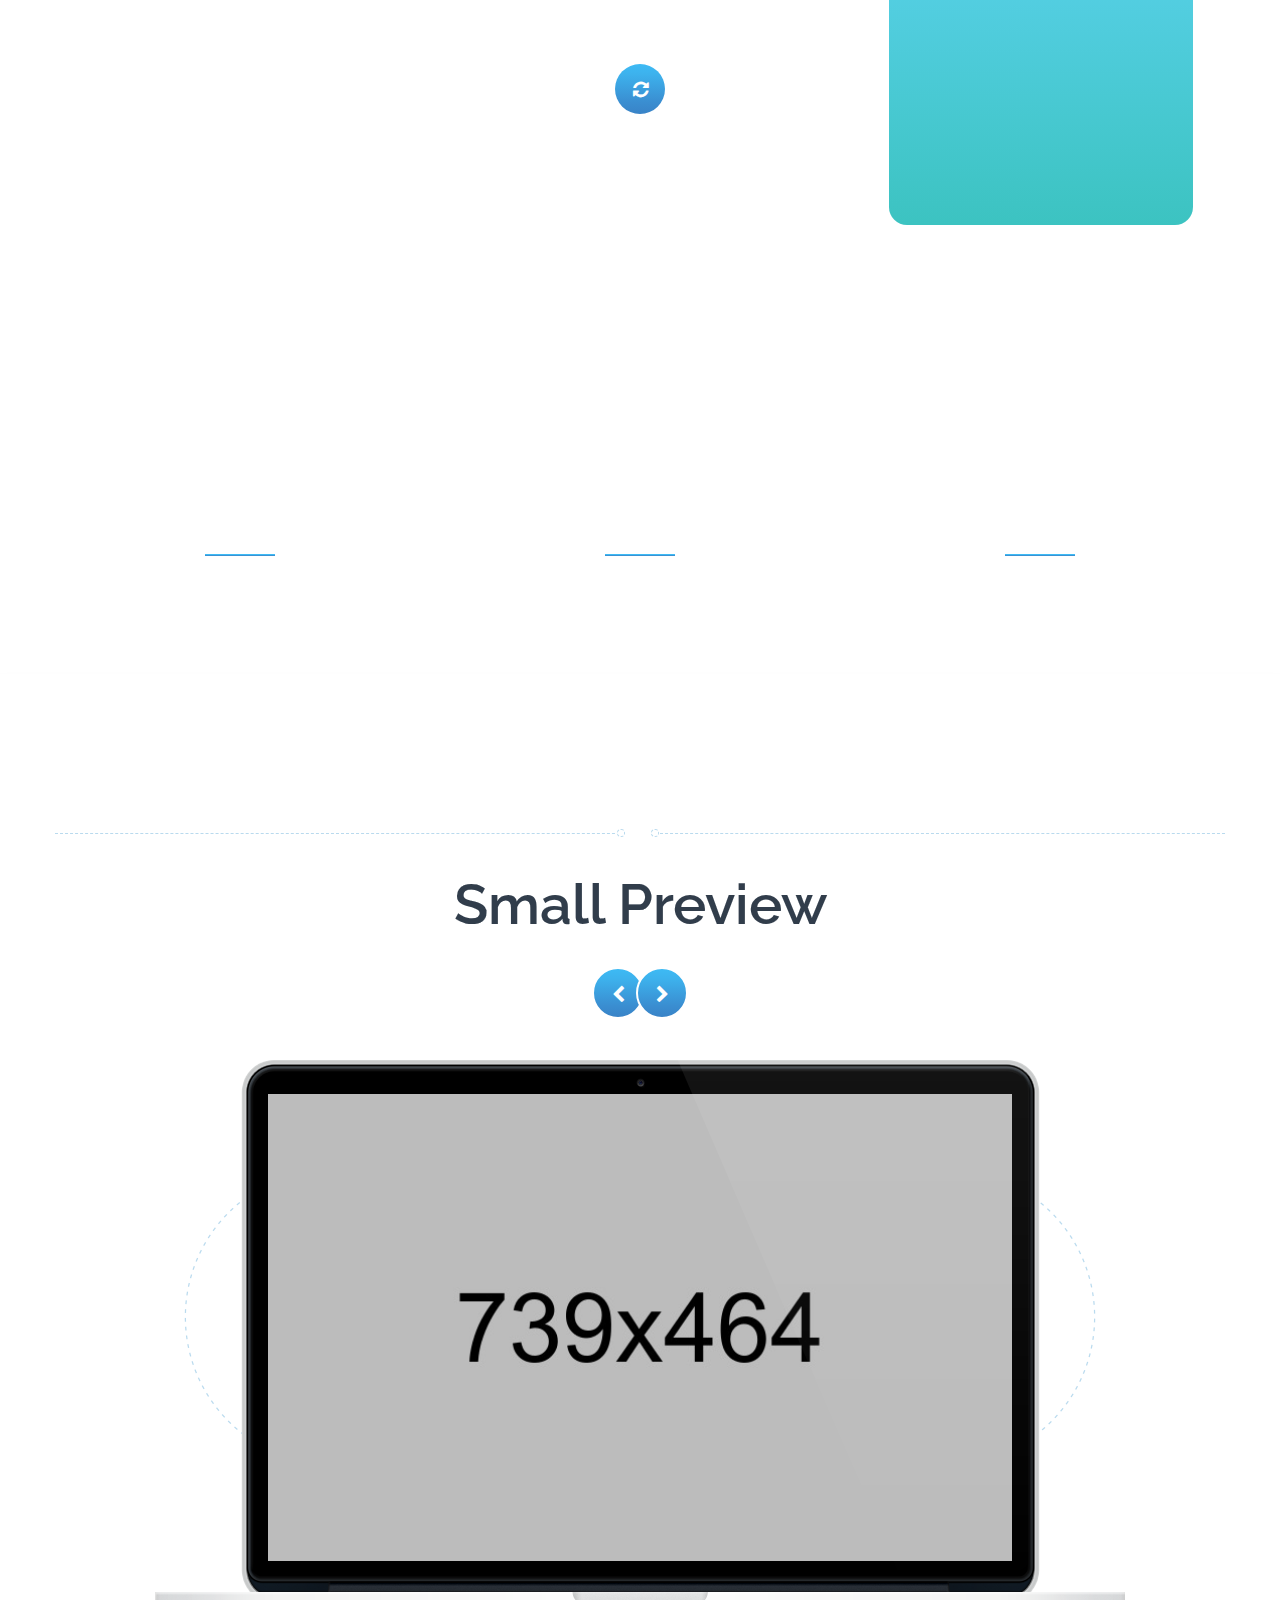
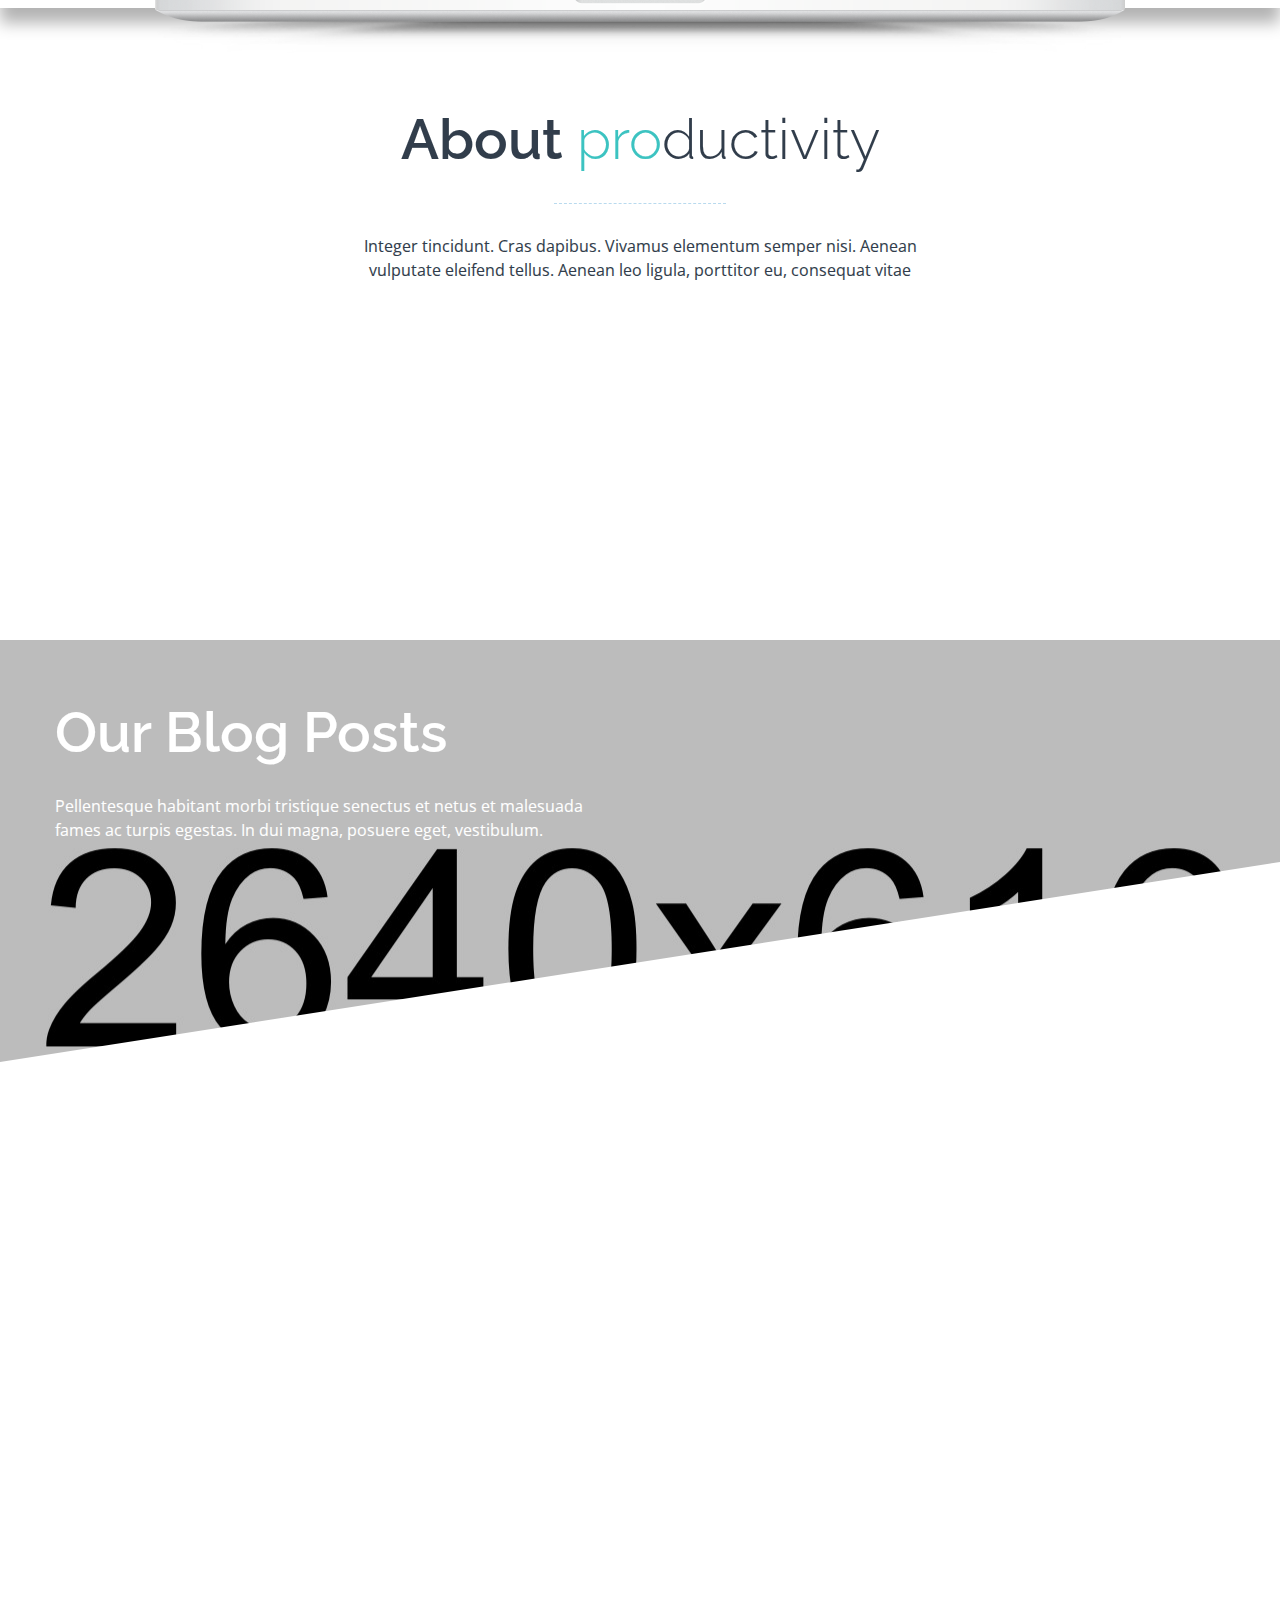
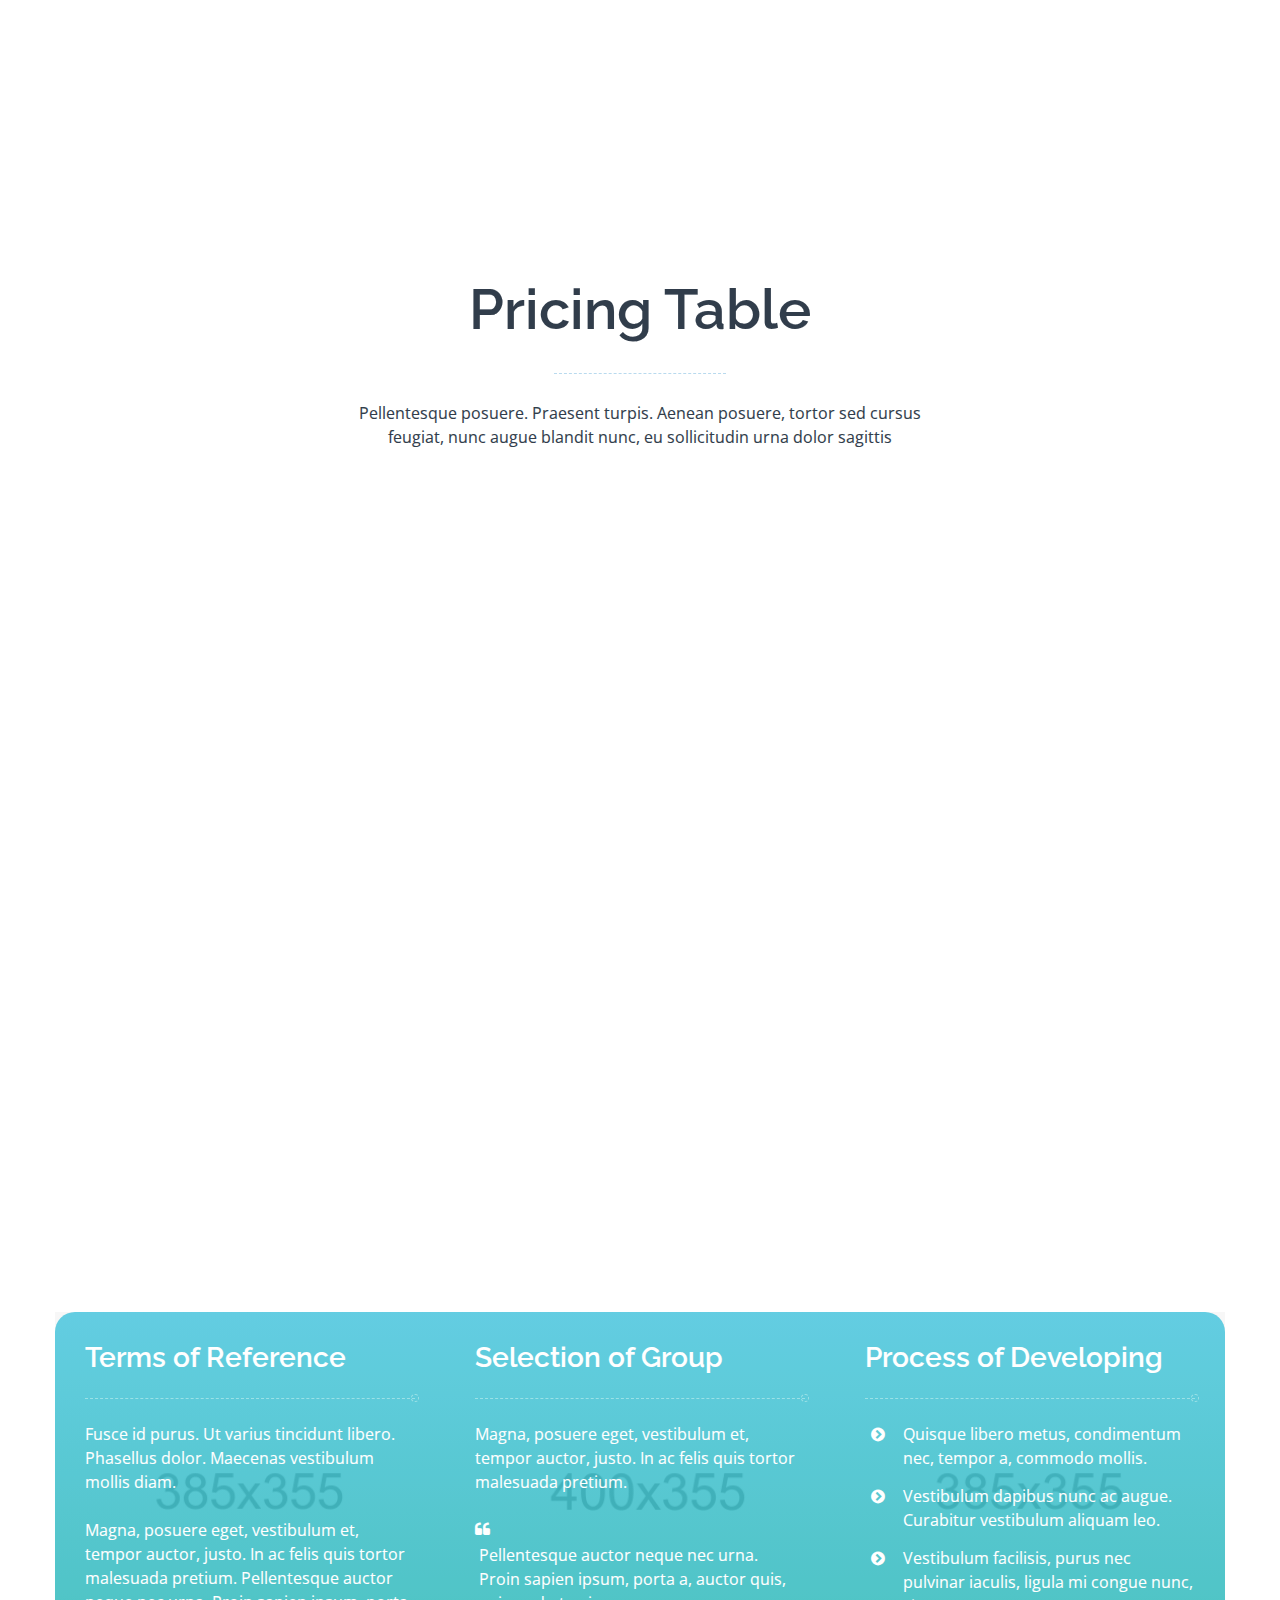
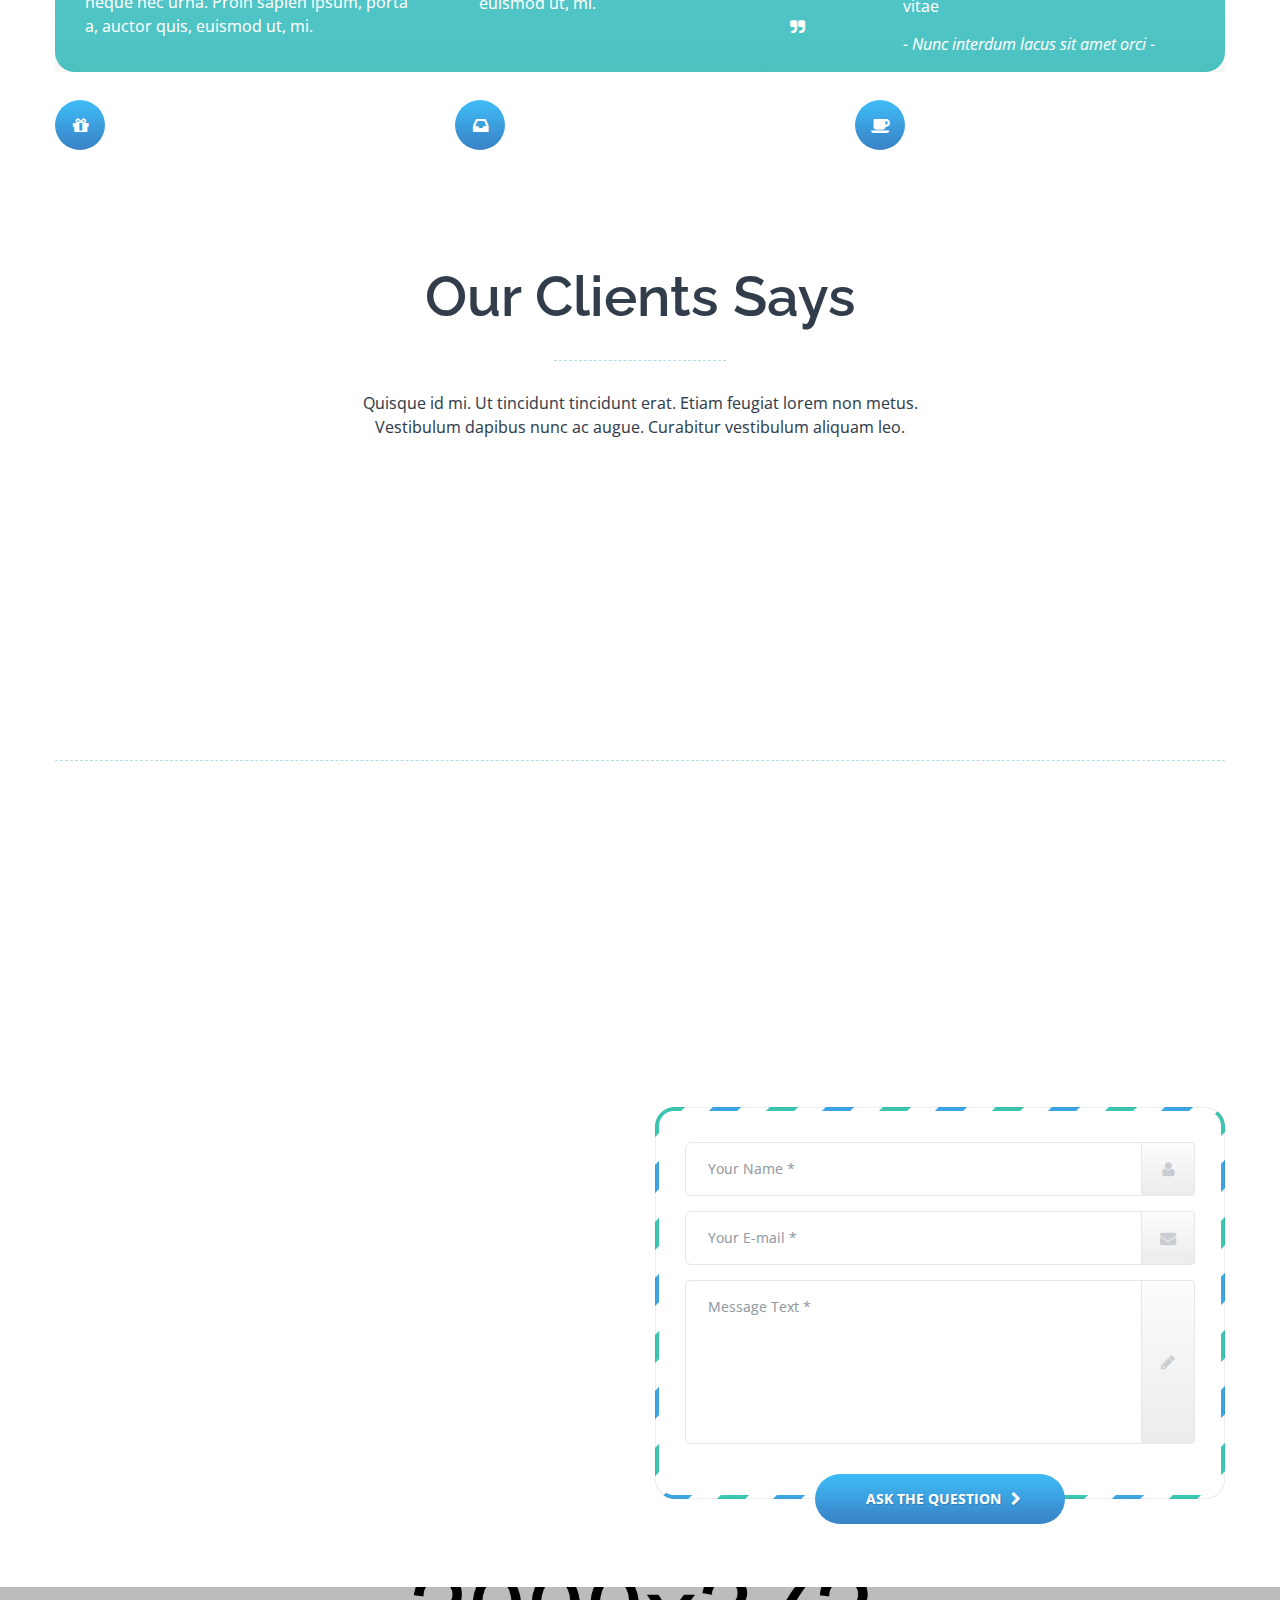
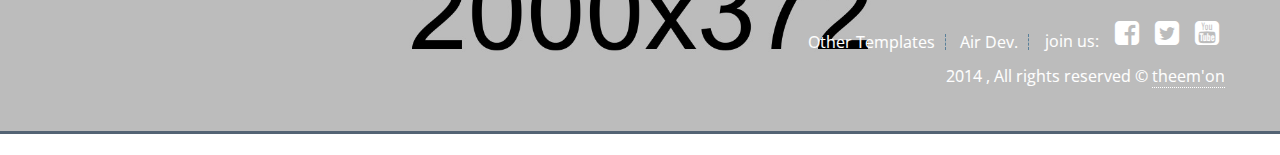
<file: mockup-iPad.html>
<!DOCTYPE html>
<html lang="en">
	<head>
		<meta charset="utf-8">
		<!--[if IE]>
		<meta http-equiv="X-UA-Compatible" content="IE=edge">
		<![endif]-->
		<meta name="viewport" content="width=device-width, initial-scale=1, user-scalable=no">
		<title>Air Dev</title>
		<link rel="shortcut icon" type="image/x-icon" href="favicon.ico">
		<!-- Google fonts -->
		<link href='http://fonts.googleapis.com/css?family=Raleway:400,100,200,300,600|Open+Sans:400,600,300,700' rel='stylesheet' type='text/css'>
		<!-- Bootstrap -->
		<link href="assets/css/bootstrap.css" rel="stylesheet">
		<!-- Google fonts -->
		<link href="assets/css/font-awesome.min.css" rel="stylesheet">
		<link href="assets/flexslider/flexslider.css" rel="stylesheet">
		<link href="assets/css/jquery.fancybox.css" rel="stylesheet">
		<link href="assets/css/animate.css" rel="stylesheet">
		<link href="assets/owl-carousel/owl.carousel.css" rel="stylesheet">
		<link href="assets/css/global.css" rel="stylesheet">
		<link href="assets/css/style.css" rel="stylesheet">
		<link href="assets/css/responsive.css" rel="stylesheet">
		<link href="assets/css/skin.css" rel="stylesheet">
		<script src="assets/js/modernizr.custom.js"></script>
	</head>
	<body id="homepage">
		<div id="wrapper">

			<main id="main" role="main">
				<section class="main-section" id="main-section">
					<div class="inner-main parallax">
						<!--Header Section Start-->
						<header id="header" data-sticky="yes">
							<div class="navbar" role="navigation">
								<div class="container">
									<!-- Brand and toggle get grouped for better mobile display -->
									<div class="navbar-header">
										<a class="navbar-brand" href="index.html" title="Air Dev | Homepage"><img src="assets/img/logo.png" alt=""></a>
										<button type="button" class="navbar-toggle collapsed" data-toggle="collapse" data-target="#main-nav">
											<span class="sr-only">Toggle navigation</span>
											<span class="icon-bar"></span>
										</button>

										<ul class="social-icons hidden-xs">
											<li>
												<a href="http://facebook.com/"><i class="fa fa-facebook-square"></i></a>
											</li>
											<li>
												<a href="http://twitter.com/"><i class="fa fa-twitter-square"></i></a>
											</li>
											<li>
												<a href="http://www.youtube.com/"><i class="fa fa-youtube-square"></i></a>
											</li>
										</ul>
									</div>

									<!-- Collect the nav links, forms, and other content for toggling -->
									<nav class="collapse navbar-collapse" id="main-nav">
										<div class="container">
											<div class="row">

												<ul class="nav navbar-nav">
													<li>
														<a href="#main-section">Introduction</a>
													</li>
													<li>
														<a href="#work-process">Work Process</a>
													</li>
													<li>
														<a href="#about-us">About Us</a>
													</li>
													<li>
														<a href="#main-section">We are developers</a>
													</li>
													<li>
														<a href="#clients-review">Clients Reviews</a>
													</li>
													<li>
														<a href="#contact-us">Contacts</a>
													</li>
													<li>
														<a href="#main-blog">Our Blog</a>
													</li>
													<li>
														<ul class="social-icons visible-xs">
															<li>
																<a href="http://facebook.com/"><i class="fa fa-facebook-square"></i></a>
															</li>
															<li>
																<a href="http://twitter.com/"><i class="fa fa-twitter-square"></i></a>
															</li>
															<li>
																<a href="http://www.youtube.com/"><i class="fa fa-youtube-square"></i></a>
															</li>
														</ul>
													</li>
												</ul>

											</div>
										</div>
									</nav><!-- /.navbar-collapse -->
								</div><!-- /.container-fluid -->
							</div>
						</header>
						<!--Header Section End-->

						<!--Intro Section-->
						<section class="intro-section">
							<div class="container">
								<div class="row">
									<div class="col-xs-12 col-sm-12 col-md-6 col-md-push-6">
										<i class="fa fa-circle-o-notch fa-spin ipad-loader"></i>
										<figure>
											<img class="ipad" src="assets/img/flip-iPad.png" alt="">
										</figure>
									</div>
									<div class="col-xs-12 col-sm-12 col-md-6 col-md-pull-6">
										<div class="jumbotron">
											<h1><span>We</span> are developers</h1>
											<p>
												Aenean vulputate eleifend tellus. Aenean leo ligula, porttitor eu, consequat vitae, eleifend ac, enim. Aliquam lorem ante, dapibus in, viverra quis, feugiat a, tellus. Phasellus viverra nulla ut metus varius laoreet. Quisque rutrum. Aenean imperdiet. Etiam ultricies nisi vel augue. Curabitur ullamcorper ultricies nisi. Nam eget dui. Etiam rhoncus. Maecenas tempus, tellus eget
											</p>
											<form role="form" class="search-form">
												<div class="form-group">
													<input type="text" class="form-control" id="search" placeholder="Get our prices. Enter your email">
													<button class="btn btn-theme" type="button">
														Submit <i class="fa fa-chevron-right"></i>
													</button>
												</div>
											</form>
											<div id="partner-slide" class="site-logo">
												<div class="item">
													<a href="#"><img src="assets/img/site-logo-01.png" alt=""></a>
												</div>
												<div class="item">
													<a href="#"><img src="assets/img/site-logo-02.png" alt=""></a>
												</div>
												<div class="item">
													<a href="#"><img src="assets/img/site-logo-03.png" alt=""></a>
												</div>
												<div class="item">
													<a href="#"><img src="assets/img/site-logo-01.png" alt=""></a>
												</div>
												<div class="item">
													<a href="#"><img src="assets/img/site-logo-02.png" alt=""></a>
												</div>
												<div class="item">
													<a href="#"><img src="assets/img/site-logo-03.png" alt=""></a>
												</div>
												<div class="item">
													<a href="#"><img src="assets/img/site-logo-01.png" alt=""></a>
												</div>
												<div class="item">
													<a href="#"><img src="assets/img/site-logo-02.png" alt=""></a>
												</div>
												<div class="item">
													<a href="#"><img src="assets/img/site-logo-03.png" alt=""></a>
												</div>
											</div>

										</div>
									</div>

								</div>
							</div>
						</section>
						<!--Intro Section End-->
					</div>
				</section>

				<section class="design-section">
					<div class="l-down"></div>
					<div class="container">
						<div class="row">
							<div class="col-xs-12 col-md-6">
								<h2>Powerful design!</h2>
								<div class="ipad-frame">
									<div class="embed-responsive embed-responsive-4by3"></div>
								</div>
							</div>
							<div class="col-xs-12 col-md-6">
								<article class="media animated-section animate">
									<span class="article-count"> 01 </span>
									<div class="media-body">
										<h3 class="media-heading">We use high standards</h3>
										<p>
											Aenean vulputate eleifend tellus. Aenean leo ligula, porttitor eu, consequat vitae, eleifend ac, enim.
										</p>
									</div>
								</article>
								<article class="media animated-section animate">
									<span class="article-count"> 02 </span>
									<div class="media-body">
										<h3 class="media-heading">Latest technologies</h3>
										<p>
											Aenean vulputate eleifend tellus. Aenean leo ligula, porttitor eu, consequat vitae, eleifend ac, enim.
										</p>
									</div>
								</article>
								<article class="media animated-section animate">
									<span class="article-count"> 03 </span>
									<div class="media-body">
										<h3 class="media-heading">Let’s work together</h3>
										<p>
											Aenean vulputate eleifend tellus. Aenean leo ligula, porttitor eu, consequat vitae, eleifend ac, enim.
										</p>
									</div>
								</article>
							</div>
						</div>
					</div>
				</section>
				<section class="work-process parallax" id="work-process">
					<div class="container">
						<div class="row">
							<div class="col-xs-12">
								<div class="work-steps">
									<div class="step-block left">
										<div class="table-cell">
											Your idea
										</div>
										<div class="borderleft"></div>
									</div>
									<div class="step-directions">
										<span class="badge badge-theme"><i class="fa fa-refresh"></i></span>
										<span class="step-arrow left-rotate"><img src="assets/img/step-arrow.png" alt=""></span>
										<span class="step-arrow right right-rotate"><img src="assets/img/step-arrow.png" alt=""></span>
									</div>
									<div class="step-block right right-sec">
										<div id="flip-slider" class="flip-slider">
											<ul class="flip-slides">
												<li>
													<img src="assets/img/work-process-01.png" alt="" />
													<span class="slide-text">Quality Product 1</span>
												</li>
												<li>
													<img src="assets/img/work-process-02.png" alt="" />
													<span class="slide-text">Quality Product 2</span>
												</li>
												<li>
													<img src="assets/img/work-process-03.png" alt="" />
													<span class="slide-text">Quality Product 3</span>
												</li>
												<li>
													<img src="assets/img/work-process-04.png" alt="" />
													<span class="slide-text">Quality Product 4</span>
												</li>
												<li>
													<img src="assets/img/work-process-05.png" alt="" />
													<span class="slide-text">Quality Product 5</span>
												</li>
												<li>
													<img src="assets/img/work-process-06.png" alt="" />
													<span class="slide-text">Quality Product 6</span>
												</li>
												<li>
													<img src="assets/img/work-process-07.png" alt="" />
													<span class="slide-text">Quality Product 7</span>
												</li>
											</ul>
										</div>
									</div>
								</div>
							</div>
							<div class="col-xs-12">
								<header>
									<h2>Work Process</h2>
								</header>
								<div class="row">
									<div class="col-xs-12 col-sm-4">
										<div class="process-summary">
											<p>
												Lorem ipsum dolor sit amet, consectetuer adipiscing elit. Aenean commodo ligula eget dolor. Aenean massa. Cum sociis natoque penatibus et magnis dis parturient montes
											</p>
										</div>
									</div>
									<div class="col-xs-12 col-sm-4">
										<div class="process-summary">
											<p>
												Cras ultricies mi eu turpis hendrerit fringilla. Vestibulum ante ipsum primis in faucibus orci luctus et ultrices posuere cubilia Curae; In ac dui quis mi consectetuer lacinia.
											</p>
										</div>
									</div>
									<div class="col-xs-12 col-sm-4">
										<div class="process-summary">
											<p>
												Curabitur ligula sapien, tincidunt non, euismod vitae, posuere imperdiet, leo. Maecenas malesuada. Praesent congue erat at massa. Sed cursus turpis vitae tortor.
											</p>
										</div>
									</div>
								</div>
							</div>
						</div>
					</div>
				</section>
				<section class="small-preview">
					<div class="container">
						<div class="row">
							<div class="col-xs-12 col-sm-6 col-md-6 col-lg-3">
								<div class="media animated-section animate">
									<span class="article-count">1</span>
									<div class="media-body">
										<h3 class="media-heading">Creative group</h3>
										<p>
											Aenean vulputate eleifend tellus. Aenean leo ligula,
										</p>
									</div>
								</div>
							</div>
							<div class="col-xs-12 col-sm-6 col-lg-3">
								<div class="media animated-section animate">
									<span class="article-count">2</span>
									<div class="media-body">
										<h3 class="media-heading">No deadlines</h3>
										<p>
											Aenean vulputate eleifend tellus. Aenean leo ligula,
										</p>
									</div>
								</div>
							</div>
							<div class="col-xs-12 col-sm-6  col-lg-3">
								<div class="media animated-section animate">
									<span class="article-count">3</span>
									<div class="media-body">
										<h3 class="media-heading">Unbiased price</h3>
										<p>
											Aenean vulputate eleifend tellus. Aenean leo ligula,
										</p>
									</div>
								</div>
							</div>
							<div class="col-xs-12 col-sm-6 col-lg-3">
								<div class="media animated-section animate">
									<span class="article-count">4</span>
									<div class="media-body">
										<h3 class="media-heading">Partnership</h3>
										<p>
											Aenean vulputate eleifend tellus. Aenean leo ligula,
										</p>
									</div>
								</div>
							</div>
							<div class="col-xs-12">
								<div class="row">
									<div class="col-xs-6">
										<div class="dotted-divider"></div>
									</div>
									<div class="col-xs-6">
										<div class="dotted-divider right"></div>
									</div>
								</div>
							</div>

							<div class="col-xs-12">
								<section class="preview-block">
									<header class="text-center">
										<h2>Small Preview</h2>
										<a href="javascript:;" class="badge badge-theme prev-slide"><i class="fa fa-chevron-left"></i></a>
										<a href="javascript:;" class="badge badge-theme next-slide"><i class="fa fa-chevron-right"></i></a>
									</header>
									<div class="preview-content">
										<div class="preview-elements">
											<div class="circle-box"><img src="assets/img/grey-circle.png" alt="">
											</div>
											<div class="circle-box right"><img src="assets/img/grey-circle.png" alt="">
											</div>
											<ul class="icon-box">
												<li>
													<a href="javascript:;"><i class="fa fa-calendar"></i></a>
												</li>
												<li>
													<a href="javascript:;"><i class="fa fa-desktop"></i></a>
												</li>
												<li>
													<a href="javascript:;"><i class="fa fa-file-picture-o"></i></a>
												</li>
												<li>
													<a href="javascript:;"><i class="fa fa-comments-o"></i></a>
												</li>
												<li>
													<a href="javascript:;"><i class="fa fa-tablet"></i></a>
												</li>
												<li>
													<a href="javascript:;"><i class="fa fa-thumbs-o-up"></i></a>
												</li>
											</ul>
										</div>
										<section class="mackbook-section">
											<div class="glare"><img src="assets/img/macBook-glare.png" alt="">
											</div>
											<div class="flexslider" id="mackbook-slider">
												<ul class="slides">
													<li>
														<img src="assets/img/slides-04.jpg" alt="">
													</li>
													<li>
														<img src="assets/img/slides-02.jpg" alt="">
													</li>
													<li>
														<img src="assets/img/slides-01.jpg" alt="">
													</li>
													<li>
														<img src="assets/img/slides-03.jpg" alt="">
													</li>
													<li>
														<img src="assets/img/slides-05.jpg" alt="">
													</li>
													<li>
														<img src="assets/img/slides-06.jpg" alt="">
													</li>
												</ul>
											</div>
										</section>
									</div>
								</section>
							</div>

						</div>
					</div>
				</section>
				<section class="about-productivity">
					<div class="container">
						<div class="row">
							<div class="col-xs-12 col-md-6 col-md-offset-3">
								<header class="text-center">
									<h2 class="bottom-border">About <span><span class="text-theme">pro</span>ductivity</span></h2>
									<p>
										Integer tincidunt. Cras dapibus. Vivamus elementum semper nisi. Aenean vulputate eleifend tellus. Aenean leo ligula, porttitor eu, consequat vitae
									</p>
								</header>
							</div>
							<div class="col-xs-12">
								<div class="row">
									<div class="col-xs-12 col-sm-6 col-md-3">
										<div class="circle-wrap animated-section animate">
											<div class="circle-progress" data-info="Popular companies" data-dimension="200" data-text="36" data-width="5" data-fontsize="21" data-percent="36" data-fgcolor="#d29b55" data-bgcolor="#f4f7f9"></div>
										</div>
									</div>
									<div class="col-xs-12 col-sm-6 col-md-3">
										<div class="circle-wrap animated-section animate">
											<div class="circle-progress" data-info="Working partnership" data-dimension="200" data-text="54" data-width="5" data-fontsize="21" data-percent="54" data-fgcolor="#d29b55" data-bgcolor="#f4f7f9"></div>
										</div>
									</div>
									<div class="col-xs-12 col-sm-6 col-md-3">
										<div class="circle-wrap animated-section animate">
											<div class="circle-progress" data-info="Awesome projects" data-dimension="200" data-text="69" data-width="5" data-fontsize="21" data-percent="69" data-fgcolor="#d29b55" data-bgcolor="#f4f7f9"></div>
										</div>
									</div>
									<div class="col-xs-12 col-sm-6 col-md-3">
										<div class="circle-wrap animated-section animate">
											<div class="circle-progress last" data-info="Happy customers" data-dimension="200" data-text="100" data-width="5" data-fontsize="21" data-percent="100" data-fgcolor="#d29b55" data-bgcolor="#f4f7f9"></div>
										</div>
									</div>
								</div>
							</div>
						</div>
					</div>
				</section>
				<section id="main-blog">
					<div class="blog-section parallax">
						<div class="container">
							<div class="row">
								<div class="col-xs-12 col-sm-8 col-md-6">
									<header>
										<h2>Our Blog Posts</h2>
										<p>
											Pellentesque habitant morbi tristique senectus et netus et malesuada fames ac turpis egestas. In dui magna, posuere eget, vestibulum.
										</p>
									</header>
								</div>
							</div>
						</div>
					</div>
				</section>
				<section class="wrap-blog-post">
					<div class="l-down"></div>
					<div class="container">
						<div class="row ">
							<div class="col-xs-12">
								<div class="row blog-row animated-section animate">
									<div class="col-xs-12 col-md-9">
										<article class="media blog-post">
											<a class="pull-left img-blog" href="blog-details.html"> <img class="media-object" src="assets/img/img-blog-01.png" alt=""> <span>Full view</span> </a>
											<div class="media-body">
												<h3 class="media-heading"><a href="blog-details.html">Cras dapibus. Vivamus elementum semper nisi aenean vulputate</a></h3>
												<p>
													Quisque malesuada placerat nisl. Nam ipsum risus, rutrum vitae, vestibulum eu, molestie vel, lacus. Sed augue ipsum, egestas nec, vestibulum et, malesuada adipiscing, dui. Vestibulum facilisis, purus
												</p>
												<footer class="post-links">
													<a href="#"><i class="fa fa-folder-open"></i> Business/Partnership</a>
													<a href="#"><i class="fa fa-comment-o"></i> 24</a>
													<a href="#"><i class="fa fa-heart-o"></i> 243</a>
												</footer>
											</div>
										</article>
									</div>
									<div class="col-xs-12 col-sm-3 hidden-xs hidden-sm">
										<span class="article-count">01</span>
									</div>
								</div>

								<div class="row animated-section animate">
									<div class="col-xs-12 col-md-9">
										<article class="media blog-post">
											<a class="pull-left img-blog" href="blog-details.html"> <img class="media-object" src="assets/img/img-blog-02.png" alt=""><span>Full view</span> </a>
											<div class="media-body">
												<h3 class="media-heading"><a href="blog-details.html">Fusce vulputate eleifend sapien. Vestibulum purus quam, scelerisque ut</a></h3>
												<p>
													Vestibulum ante ipsum primis in faucibus orci luctus et ultrices posuere cubilia Curae; Sed aliquam, nisi quis porttitor congue, elit erat euismod orci, ac placerat dolor lectus quis orci. Phasellus consectetuer
												</p>
												<footer class="post-links">
													<a href="#"><i class="fa fa-folder-o"></i> Development/Design</a>
													<a href="#"><i class="fa fa-comment-o"></i> 14</a>
													<a href="#"><i class="fa fa-heart-o"></i> 168</a>
												</footer>
											</div>
										</article>
									</div>
									<div class="col-xs-12 col-sm-3 hidden-xs hidden-sm">
										<span class="article-count">02</span>
									</div>
								</div>

								<div class="row animated-section animate">
									<div class="col-xs-12 col-md-9">
										<article class="media blog-post">
											<a class="pull-left img-blog" href="blog-details.html"> <img class="media-object" src="assets/img/img-blog-03.png" alt=""><span>Full view</span> </a>
											<div class="media-body">
												<h3 class="media-heading"><a href="blog-details.html">Vestibulum ante ipsum primis in faucibus orci luctus et ultrices</a></h3>
												<p>
													Fusce id purus. Ut varius tincidunt libero. Phasellus dolor. Maecenas vestibulum mollis diam. Pellentesque ut neque. Pellentesque habitant morbi tristique senectus et netus et malesuada fames ac turpis eges-
												</p>
												<footer class="post-links">
													<a href="#"><i class="fa fa-folder-o"></i> Innovation/Technology</a>
													<a href="#"><i class="fa fa-comment-o"></i> 36</a>
													<a href="#"><i class="fa fa-heart-o"></i> 312</a>
												</footer>
											</div>
										</article>
									</div>
									<div class="col-xs-12 col-sm-3 hidden-xs hidden-sm">
										<span class="article-count">03</span>
									</div>
								</div>
							</div>
						</div>
					</div>

				</section>

				<section class="pricing-table">
					<div class="container">
						<div class="row">
							<div class="col-xs-12 col-md-6 col-md-offset-3">
								<header class="text-center">
									<h2 class="bottom-border">Pricing Table</h2>
									<p>
										Pellentesque posuere. Praesent turpis. Aenean posuere, tortor sed cursus feugiat, nunc augue blandit nunc, eu sollicitudin urna dolor sagittis
									</p>
								</header>
							</div>
							<div class="col-xs-12">
								<div class="row">
									<div class="col-xs-12 col-sm-6 col-md-3">
										<div class="pricing-block animated-section animate">
											<figure>
												<img src="assets/img/img-pricing-01.png" alt="">
												<span class="badge badge-theme"><i class="fa fa-star-o"></i></span>
											</figure>
											<h3 class="h4">Web Design</h3>
											<ul class="list-group">
												<li class="list-group-item">
													Starting at <strong>$230</strong>
												</li>
												<li class="list-group-item">
													6 Concept Sketches
												</li>
												<li class="list-group-item">
													Best Web Fonts
												</li>
												<li class="list-group-item">
													About 2-14 Days
												</li>
											</ul>
											<a href="#" class="btn btn-theme"> Order Now <i class="fa fa-chevron-right"></i> </a>
										</div>
									</div>
									<div class="col-xs-12 col-sm-6 col-md-3">
										<div class="pricing-block animated-section animate">
											<figure>
												<img src="assets/img/img-pricing-02.png" alt="">
												<span class="badge badge-theme"><i class="fa fa-bookmark-o"></i></span>
											</figure>
											<h3 class="h4">Graphic Design</h3>
											<ul class="list-group">
												<li class="list-group-item">
													Starting at <strong>$126</strong>
												</li>
												<li class="list-group-item">
													16 Hours Designing
												</li>
												<li class="list-group-item">
													Sketches Included
												</li>
												<li class="list-group-item">
													About 6-12 Days
												</li>
											</ul>
											<a href="#" class="btn btn-theme"> Order Now <i class="fa fa-chevron-right"></i> </a>
										</div>
									</div>
									<div class="col-xs-12 col-sm-6 col-md-3">
										<div class="pricing-block animated-section animate">
											<figure>
												<img src="assets/img/img-pricing-03.png" alt="">
												<span class="badge badge-theme"><i class="fa fa-paper-plane-o"></i></span>
											</figure>
											<h3 class="h4">Advertisement</h3>
											<ul class="list-group">
												<li class="list-group-item">
													Starting at <strong>$460</strong>
												</li>
												<li class="list-group-item">
													8 Hours Designing
												</li>
												<li class="list-group-item">
													About Two Versions
												</li>
												<li class="list-group-item">
													About 4-16 Days
												</li>
											</ul>
											<a href="#" class="btn btn-theme"> Order Now <i class="fa fa-chevron-right"></i> </a>
										</div>
									</div>
									<div class="col-xs-12 col-sm-6 col-md-3">
										<div class="pricing-block animated-section animate">
											<figure>
												<img src="assets/img/img-pricing-04.png" alt="">
												<span class="badge badge-theme"><i class="fa fa-lightbulb-o"></i></span>
											</figure>
											<h3 class="h4">Free Consult</h3>
											<ul class="list-group">
												<li class="list-group-item">
													Free Sandwiches
												</li>
												<li class="list-group-item">
													2 Hours maybe more ;)
												</li>
												<li class="list-group-item">
													Answer all questions
												</li>
												<li class="list-group-item">
													Printout included
												</li>
											</ul>
											<a href="#" class="btn btn-theme"> Order Now <i class="fa fa-chevron-right"></i> </a>
										</div>
									</div>
								</div>
							</div>
						</div>
					</div>
				</section>

				<section class="about-support-section parallax" id="about-us">
					<div class="container">
						<div class="row">
							<div class="col-xs-12">
								<h2 class="text-center">About <span>Support</span></h2>
								<section class="about-support equalizer clearfix">
									<article class="support-module">
										<h3>Terms of Reference</h3>
										<p>
											Fusce id purus. Ut varius tincidunt libero. Phasellus dolor. Maecenas vestibulum mollis diam.
										</p>
										<p>
											Magna, posuere eget, vestibulum et, tempor auctor, justo. In ac felis quis tortor malesuada pretium. Pellentesque auctor neque nec urna. Proin sapien ipsum, porta a, auctor quis, euismod ut, mi.
										</p>
									</article>
									<article class="support-module">
										<h3>Selection of Group</h3>
										<p>
											Magna, posuere eget, vestibulum et, tempor auctor, justo. In ac felis quis tortor malesuada pretium.
										</p>
										<blockquote>
											<p>
												Pellentesque auctor neque nec urna. Proin sapien ipsum, porta a, auctor quis, euismod ut, mi.
											</p>
										</blockquote>
									</article>
									<article class="support-module">
										<h3>Process of Developing</h3>
										<ul class="arrow-list">
											<li>
												Quisque libero metus, condimentum nec, tempor a, commodo mollis.
											</li>
											<li>
												Vestibulum dapibus nunc ac augue. Curabitur vestibulum aliquam leo.
											</li>
											<li>
												Vestibulum facilisis, purus nec pulvinar iaculis, ligula mi congue nunc, vitae
											</li>
										</ul>
										<footer>
											Nunc interdum lacus sit amet orci
										</footer>
									</article>
								</section>
							</div>
							<div class="col-xs-12">
								<div class="row">
									<div class="col-xs-12 col-sm-4">
										<div class="support-benefit">
											<span class="badge badge-theme pull-left"> <i class="fa fa-gift"></i> </span>
											<p>
												Integer tincidunt. Cras dapibus. Vivamus elementum semper nisi.
											</p>
										</div>
									</div>
									<div class="col-xs-12 col-sm-4">
										<div class="support-benefit">
											<span class="badge badge-theme pull-left"> <i class="fa fa-inbox"></i> </span>
											<p>
												Quisque rutrum. Aenean imperdiet. Etiam ultricies nisi vel augue.
											</p>
										</div>
									</div>
									<div class="col-xs-12 col-sm-4">
										<div class="support-benefit">
											<span class="badge badge-theme pull-left"> <i class="fa fa-coffee"></i> </span>
											<p>
												Pellentesque egestas, neque sit amet convallis fermentum eu pulvinar.
											</p>
										</div>
									</div>
								</div>
							</div>
						</div>
					</div>
				</section>

				<section class="comments-block" id="clients-review">
					<div class="container">
						<div class="row">
							<div class="col-xs-12 col-md-6 col-md-offset-3">
								<header class="text-center">
									<h2 class="bottom-border">Our Clients Says</h2>
									<p>
										Quisque id mi. Ut tincidunt tincidunt erat. Etiam feugiat lorem non metus. Vestibulum dapibus nunc ac augue. Curabitur vestibulum aliquam leo.
									</p>
								</header>
							</div>
							<div class="col-xs-12">
								<div class="row">
									<div class="col-xs-12 col-md-6">
										<article class="media comment animated-section animate">
											<a class="pull-left" href="#"> <img class="media-object" src="assets/img/img-client-01.png" alt=""> </a>
											<svg xmlns="http://www.w3.org/2000/svg"
											xmlns:xlink="http://www.w3.org/1999/xlink">

												<path class="curve" d="M19,0 Q75,17 80,80"/>
												<path d="M22,0 L80,0"/>
											</svg>
											<div class="media-body">
												<h4 class="h5 media-heading">Kira Milavits / <a href="#" class="text-theme">Abito.com</a></h4>
												<p>
													Pellentesque libero tortor, tincidunt et, tincidunt eget, semper nec, quam. Sed hendrerit. Morbi ac felis. Nunc egestas, augue.
												</p>
											</div>
										</article>
									</div>
									<div class="col-xs-12 col-md-6">
										<article class="media comment animated-section animate">
											<a class="pull-left" href="#"> <img class="media-object" src="assets/img/img-client-02.png" alt=""> </a>
											<svg xmlns="http://www.w3.org/2000/svg"
											xmlns:xlink="http://www.w3.org/1999/xlink">

												<path class="curve" d="M19,0 Q75,17 80,80"/>
												<path d="M22,0 L80,0"/>
											</svg>
											<div class="media-body">
												<h4 class="h5 media-heading">Ali Exstenzo / <a href="#" class="text-theme">Firlando.com</a></h4>
												<p>
													Quisque malesuada placerat nisl. Nam ipsum risus, rutrum vitae, vestibulum eu, molestie vel, lacus. Sed augue ipsum, egestas nec,
												</p>
											</div>
										</article>
									</div>
								</div>
							</div>
							<div class="col-xs-12">
								<div class="address-section">
									<div class="row">
										<div class="col-xs-12 col-sm-4">
											<div class="address-block  animated-section left animate">
												<span class="badge badge-theme lg bordered"> <i class="fa fa-phone"></i> </span>
												<h3>Our phone numbers</h3>
												<span class="num-row"><a href="tel:+380661234567">+38 (066) 123-45-67 </a>- Office Manager ( Design )</span>
												<span class="num-row"><a href="tel:+380957654321">+38 (095) 765-43-21 </a> - General Director </span>
												<span class="num-row"><a href="tel:+380936543210">+38 (093) 654-32-10 </a> - Support</span>
											</div>
										</div>
										<div class="col-xs-12 col-sm-4">
											<div class="address-block animated-section animate">
												<span class="badge badge-theme lg bordered"> <i class="fa fa-map-marker"></i> </span>
												<h3>Our Addresses</h3>
												<strong>We have many offices.</strong>
												<span class="num-row"><strong>Main Office:</strong> Miami, Street 24, Golden House</span>
												<span class="num-row"><strong>Work Time:</strong> 09:00 - 18:00 ( Sun-Set we Closed )</span>
											</div>
										</div>
										<div class="col-xs-12 col-sm-4 animated-section animate">
											<div class="address-block">
												<span class="badge badge-theme lg bordered"> <i class="fa fa-life-bouy"></i> </span>
												<h3>Consulting Department</h3>
												<p>
													<strong>We work for you 24/7 -</strong> Curabitur at lacus ac velit ornare lobortis. Curabitur a felis in nunc fringilla tristique. Morbi mattis ullamcorper velit.
												</p>
											</div>
										</div>
									</div>
								</div>
							</div>
						</div>
					</div>
				</section>
				<section class="map" id="contact-us">
					<div id="map"></div>
					<div class="container">
						<div class="row">
							<div class="col-xs-12 col-sm-8 col-sm-offset-4 col-md-6 col-md-offset-6">
								<form role="form" class="enquiry-form">
									<div class="input-group">
										<input type="text" class="form-control" id="name">
										<label class="label-text" for="name">Your Name *</label>
										<span class="input-group-btn"> <label for="name" class="btn btn-default"> <i class="fa fa-user"></i> </label> </span>
									</div>
									<div class="input-group">
										<input type="text" class="form-control" id="email">
										<label class="label-text" for="email">Your E-mail *</label>
										<span class="input-group-btn"> <label for="email" class="btn btn-default"> <i class="fa fa-envelope"></i> </label> </span>
									</div>
									<div class="input-group message">
										<textarea id="msg" class="form-control"></textarea>
										<label class="label-text" for="msg">Message Text *</label>
										<span class="input-group-btn"> <label for="msg" class="btn btn-default"> <i class="fa fa-pencil"></i> </label> </span>
									</div>

									<button type="button" class="btn btn-theme" id="submit">
										ask the Question <i class="fa fa-chevron-right"></i>
									</button>
								</form>
							</div>
						</div>
					</div>
				</section>
			</main>

			<!--Footer Section Start-->
			<footer id="footer" class="parallax">
				<div class="container">
					<div class="row">
						<div class="col-xs-12">
							<nav class="clearfix">
								<ul class="social-icons">
									<li>
										join us:
									</li>
									<li>
										<a href="http://facebook.com/"><i class="fa fa-facebook-square"></i></a>
									</li>
									<li>
										<a href="http://twitter.com/"><i class="fa fa-twitter-square"></i></a>
									</li>
									<li>
										<a href="http://www.youtube.com/"><i class="fa fa-youtube-square"></i></a>
									</li>
								</ul>
								<ul class="nav-links">
									<li>
										<a href="#">Other Templates</a>
									</li>
									<li>
										<a href="#">Air Dev.</a>
									</li>
								</ul>
							</nav>
							<p class="copyright">
								2014 , All rights reserved &copy; <a href="http://theemon.com/">theem'on</a>
							</p>
						</div>
					</div>
				</div>
			</footer>
			<!--Footer Section End-->
		</div>

		<!-- jQuery (necessary for Bootstrap's JavaScript plugins) -->
		<script src="assets/js/jquery-1.11.1.min.js"></script>
		<!-- Include all compiled plugins (below), or include individual files as needed -->
		<script src="assets/js/bootstrap.js"></script>
		<script src="assets/js/jquery.easing.js"></script>
		<script src="assets/flexslider/jquery.flexslider.js"></script>
		<script src="assets/owl-carousel/owl.carousel.js"></script>
		<script src="assets/js/jquery-animate-css-rotate-scale.js"></script>
		<script src="assets/js/jquery.fancybox.js"></script>
		<script src="assets/js/jquery.circliful.js"></script>
		<script src="http://maps.google.com/maps/api/js?sensor=true"></script>
		<script src="assets/js/gmap.js"></script>
		<script src="assets/js/greyScale.js"></script>
		<script src="assets/js/site.js"></script>
	</body>
</html>
</file>
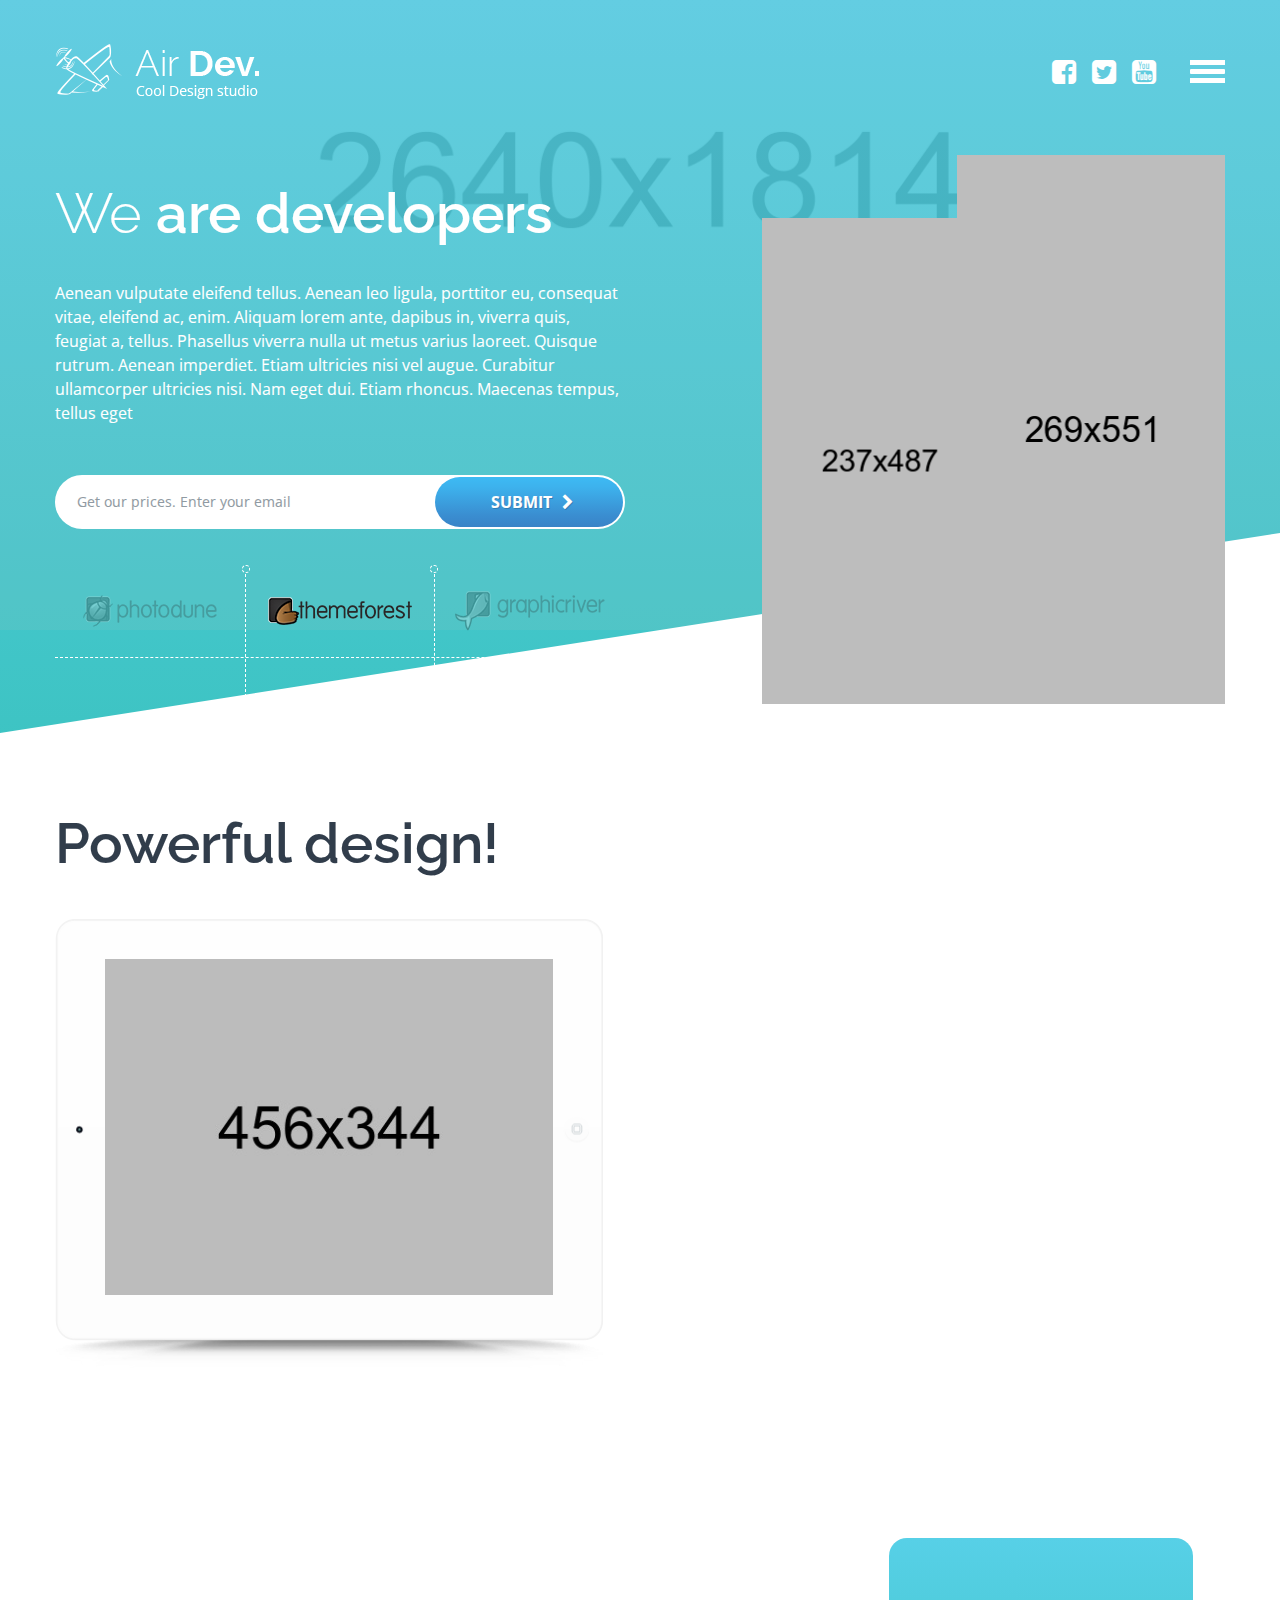
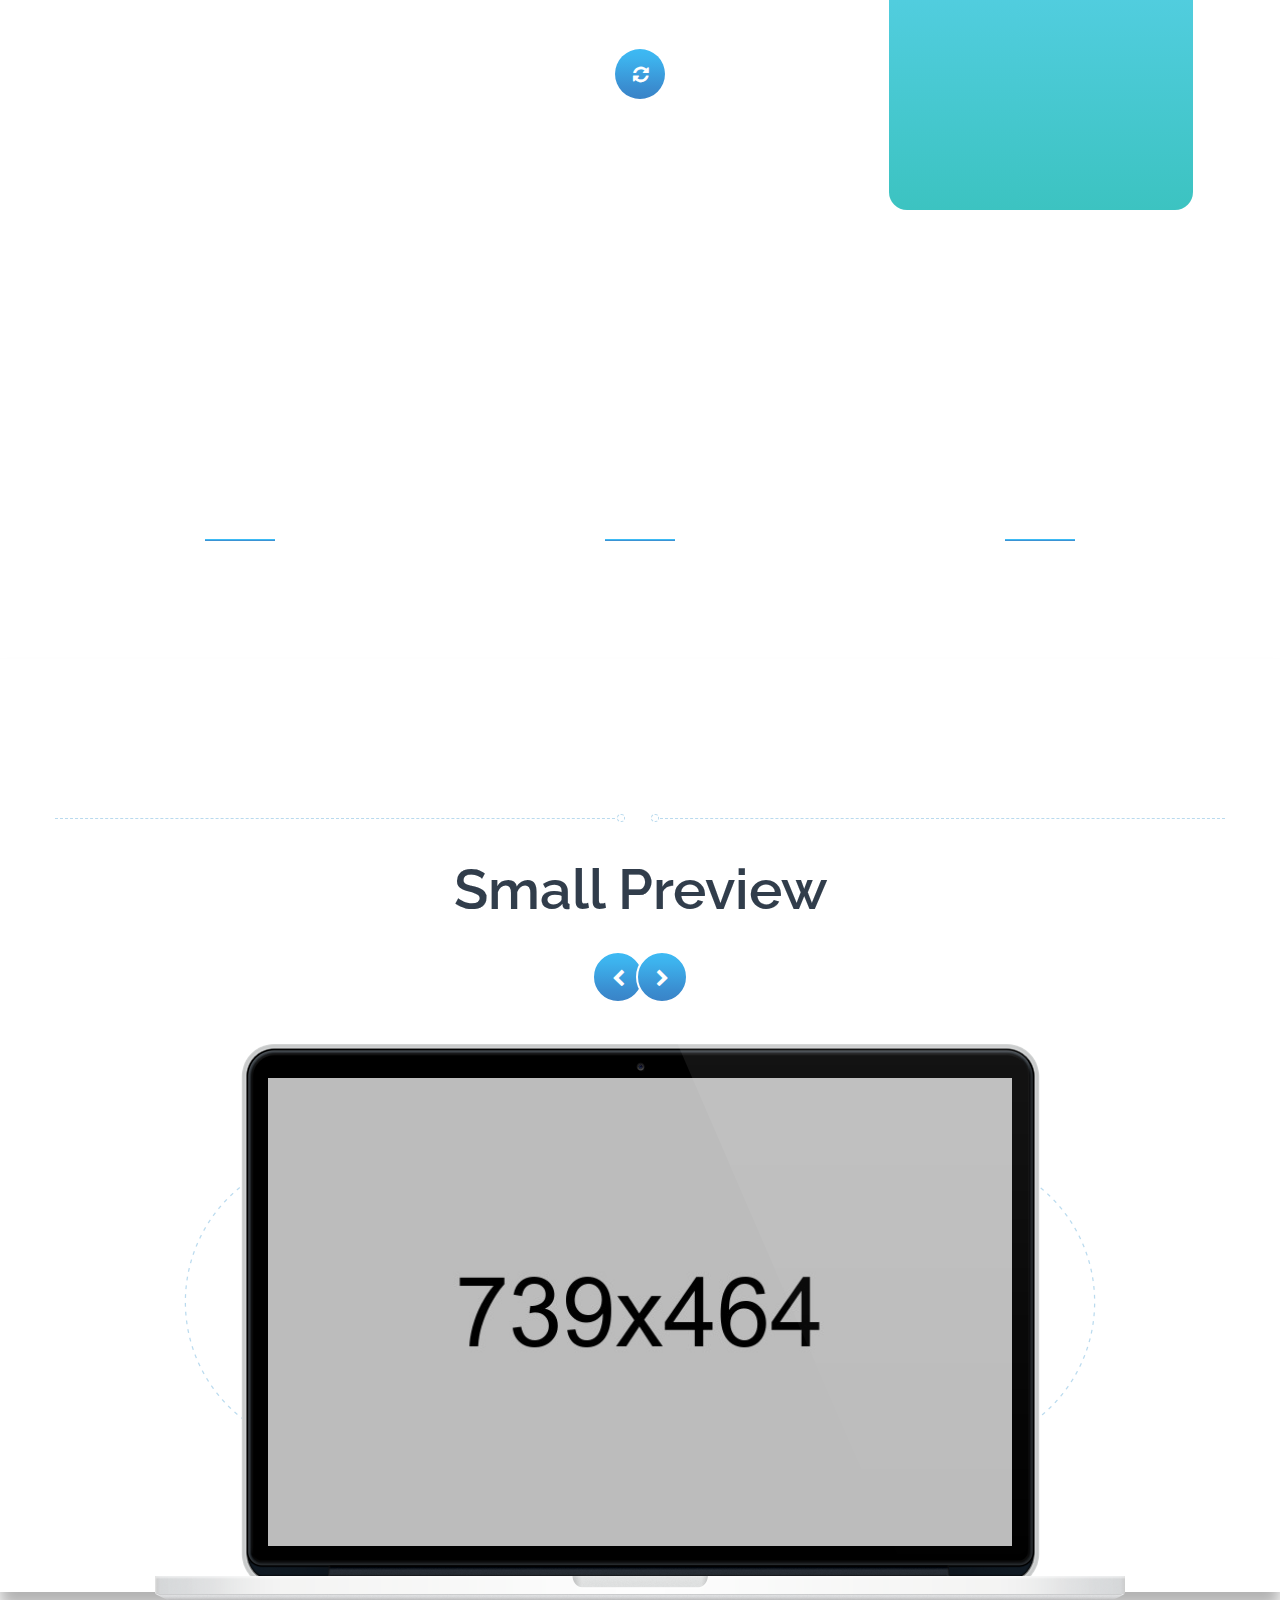
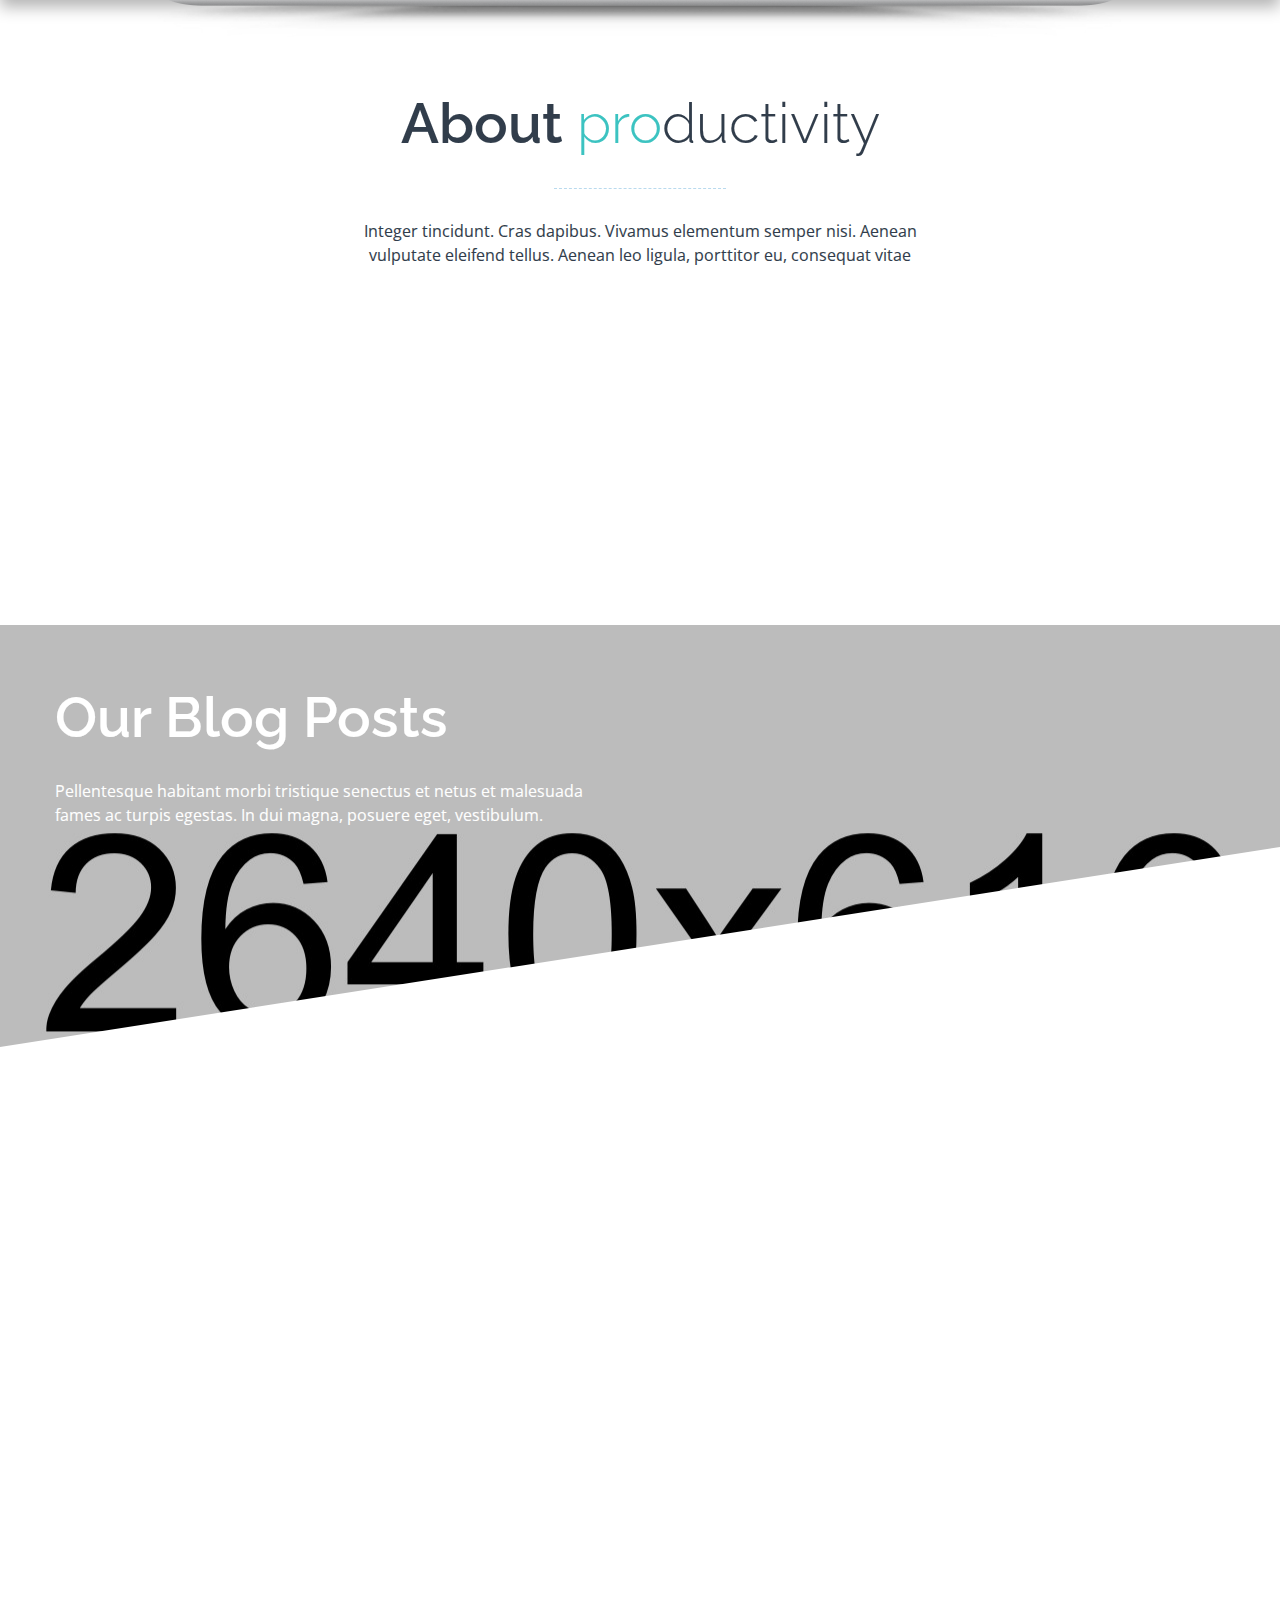
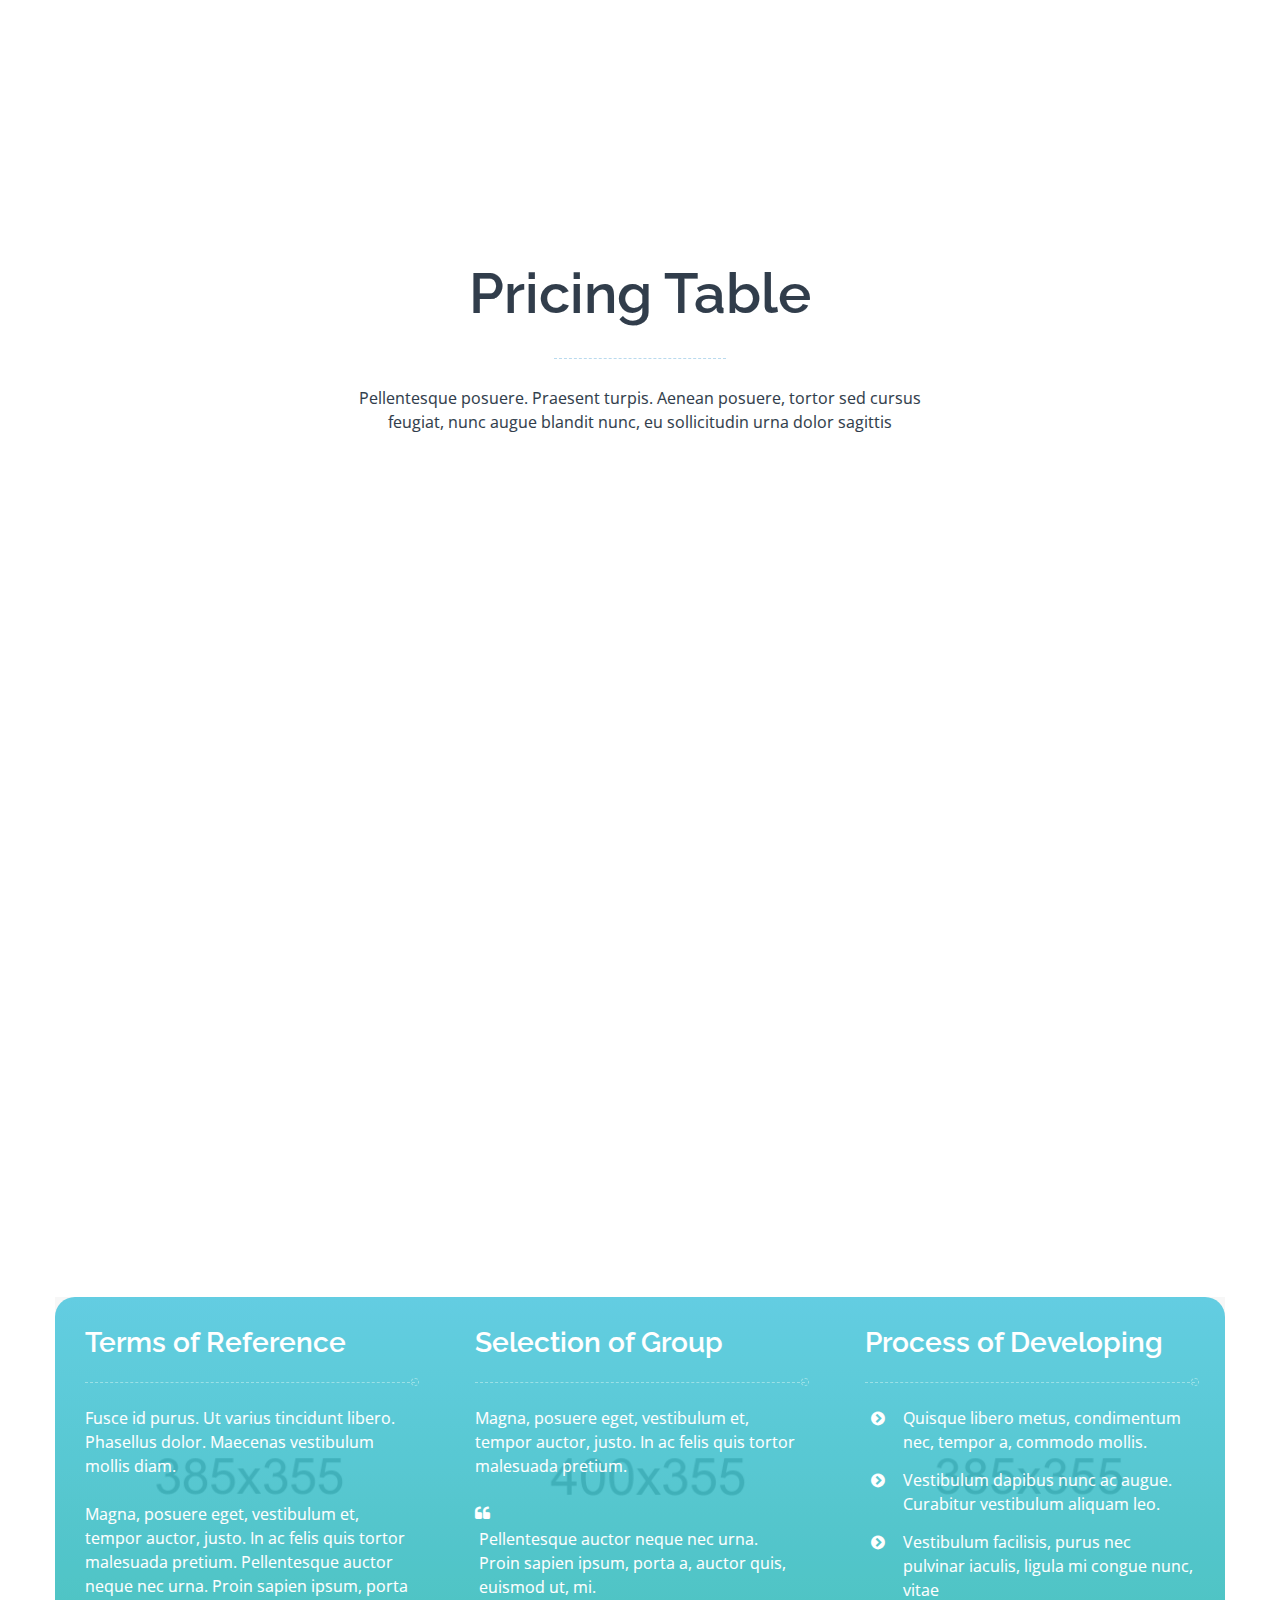
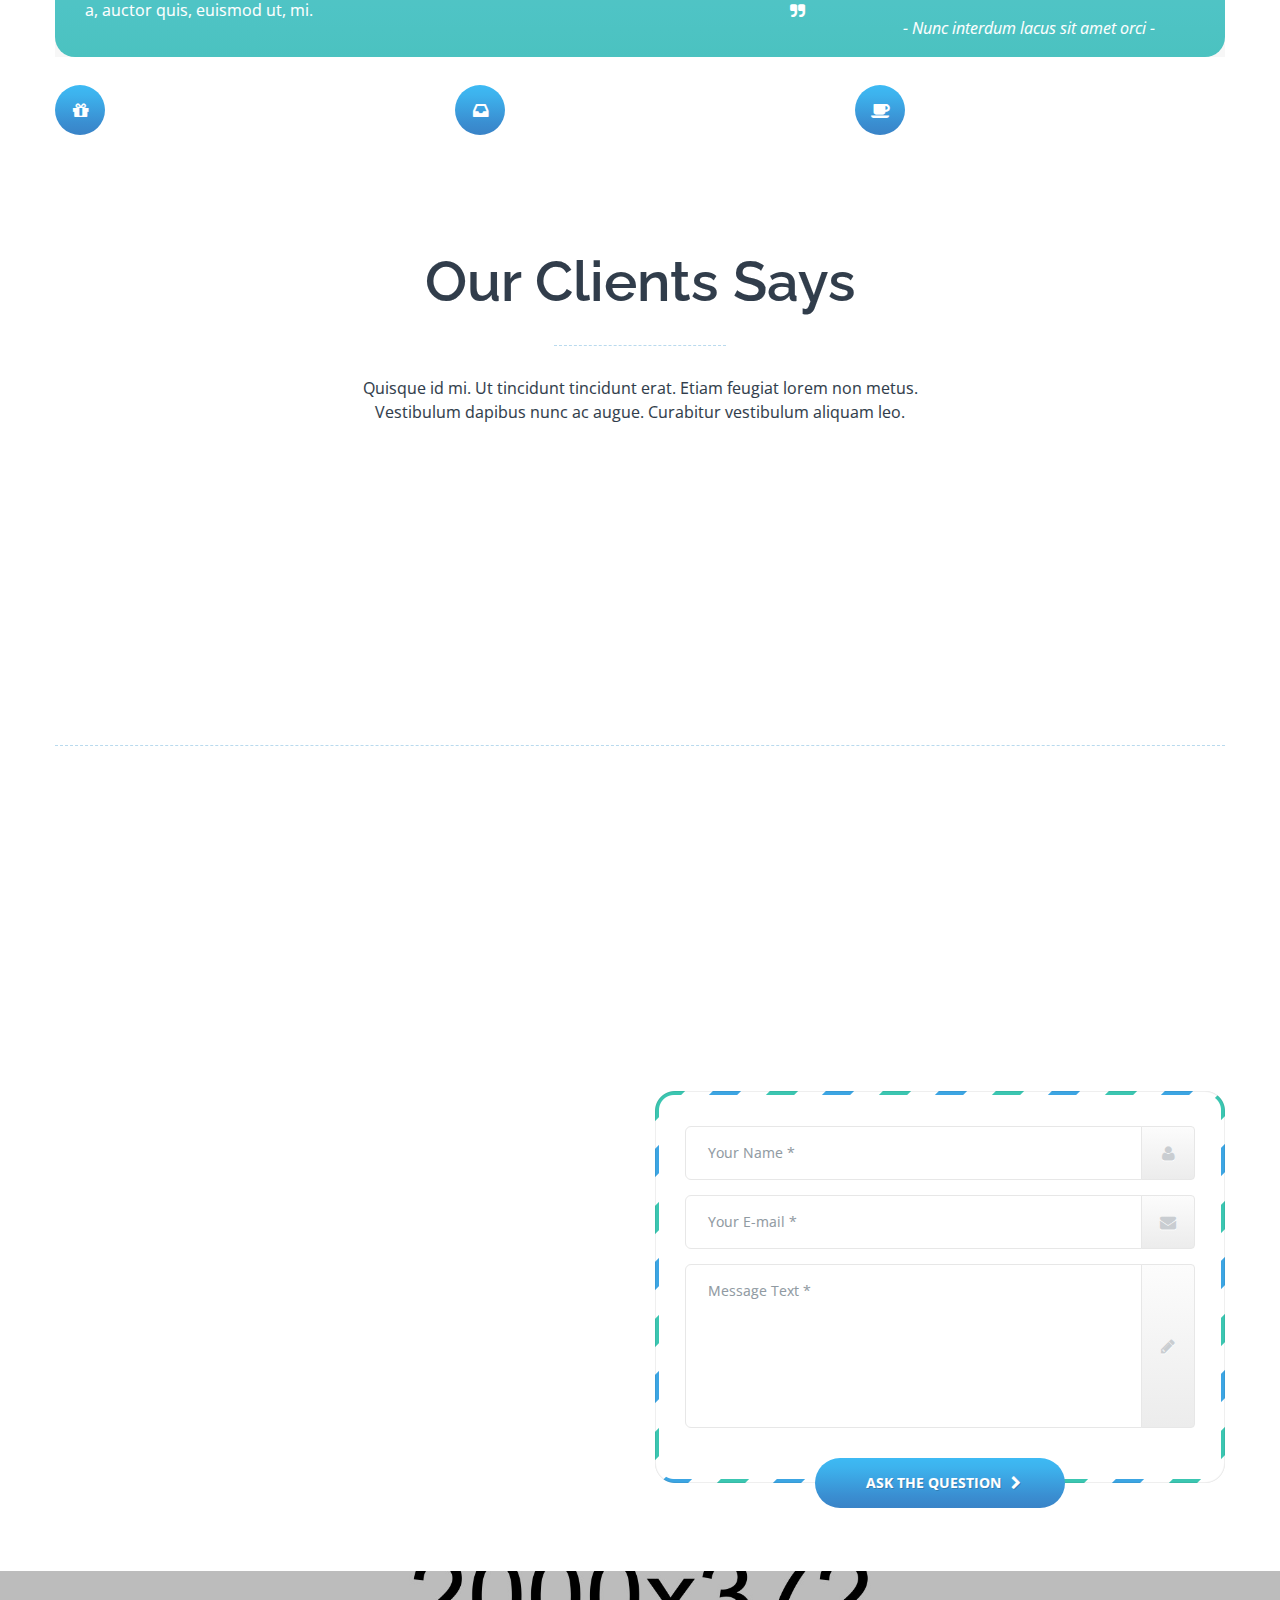
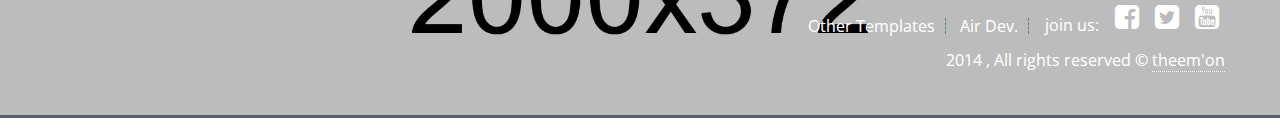
<file: mockup-iPhone6.html>
<!DOCTYPE html>
<html lang="en">
	<head>
		<meta charset="utf-8">
		<!--[if IE]>
		<meta http-equiv="X-UA-Compatible" content="IE=edge">
		<![endif]-->
		<meta name="viewport" content="width=device-width, initial-scale=1, user-scalable=no">
		<title>Air Dev</title>
		<link rel="shortcut icon" type="image/x-icon" href="favicon.ico">
		<!-- Google fonts -->
		<link href='http://fonts.googleapis.com/css?family=Raleway:400,100,200,300,600|Open+Sans:400,600,300,700' rel='stylesheet' type='text/css'>
		<!-- Bootstrap -->
		<link href="assets/css/bootstrap.css" rel="stylesheet">
		<!-- Google fonts -->
		<link href="assets/css/font-awesome.min.css" rel="stylesheet">
		<link href="assets/flexslider/flexslider.css" rel="stylesheet">
		<link href="assets/css/jquery.fancybox.css" rel="stylesheet">
		<link href="assets/css/animate.css" rel="stylesheet">
		<link href="assets/owl-carousel/owl.carousel.css" rel="stylesheet">
		<link href="assets/css/global.css" rel="stylesheet">
		<link href="assets/css/style.css" rel="stylesheet">
		<link href="assets/css/responsive.css" rel="stylesheet">
		<link href="assets/css/skin.css" rel="stylesheet">
		<script src="assets/js/modernizr.custom.js"></script>
	</head>
	<body id="homepage">
		<div id="wrapper">

			<main id="main" role="main">
				<section class="main-section" id="main-section">
					<div class="inner-main parallax">
						<!--Header Section Start-->
						<header id="header" data-sticky="yes">
							<div class="navbar" role="navigation">
								<div class="container">
									<!-- Brand and toggle get grouped for better mobile display -->
									<div class="navbar-header">
										<a class="navbar-brand" href="index.html" title="Air Dev | Homepage"><img src="assets/img/logo.png" alt=""></a>
										<button type="button" class="navbar-toggle collapsed" data-toggle="collapse" data-target="#main-nav">
											<span class="sr-only">Toggle navigation</span>
											<span class="icon-bar"></span>
										</button>

										<ul class="social-icons hidden-xs">
											<li>
												<a href="http://facebook.com/"><i class="fa fa-facebook-square"></i></a>
											</li>
											<li>
												<a href="http://twitter.com/"><i class="fa fa-twitter-square"></i></a>
											</li>
											<li>
												<a href="http://www.youtube.com/"><i class="fa fa-youtube-square"></i></a>
											</li>
										</ul>
									</div>

									<!-- Collect the nav links, forms, and other content for toggling -->
									<nav class="collapse navbar-collapse" id="main-nav">
										<div class="container">
											<div class="row">

												<ul class="nav navbar-nav">
													<li>
														<a href="#main-section">Introduction</a>
													</li>
													<li>
														<a href="#work-process">Work Process</a>
													</li>
													<li>
														<a href="#about-us">About Us</a>
													</li>
													<li>
														<a href="#main-section">We are developers</a>
													</li>
													<li>
														<a href="#clients-review">Clients Reviews</a>
													</li>
													<li>
														<a href="#contact-us">Contacts</a>
													</li>
													<li>
														<a href="#main-blog">Our Blog</a>
													</li>
													<li>
														<ul class="social-icons visible-xs">
															<li>
																<a href="http://facebook.com/"><i class="fa fa-facebook-square"></i></a>
															</li>
															<li>
																<a href="http://twitter.com/"><i class="fa fa-twitter-square"></i></a>
															</li>
															<li>
																<a href="http://www.youtube.com/"><i class="fa fa-youtube-square"></i></a>
															</li>
														</ul>
													</li>
												</ul>

											</div>
										</div>
									</nav><!-- /.navbar-collapse -->
								</div><!-- /.container-fluid -->
							</div>
						</header>
						<!--Header Section End-->

						<!--Intro Section-->
						<section class="intro-section">
							<div class="container">
								<div class="row">
									<div class="col-xs-12 col-sm-12 col-md-6 col-md-push-6">
										<i class="fa fa-circle-o-notch fa-spin ipad-loader"></i>
										<figure class="fig-mockup-iphone">
											<img class="iphone-small" src="assets/img/iPhone6-small.png" alt="">
											<img class="iphone-large" src="assets/img/iPhone6.png" alt="">
										</figure>
									</div>
									<div class="col-xs-12 col-sm-12 col-md-6 col-md-pull-6">
										<div class="jumbotron">
											<h1><span>We</span> are developers</h1>
											<p>
												Aenean vulputate eleifend tellus. Aenean leo ligula, porttitor eu, consequat vitae, eleifend ac, enim. Aliquam lorem ante, dapibus in, viverra quis, feugiat a, tellus. Phasellus viverra nulla ut metus varius laoreet. Quisque rutrum. Aenean imperdiet. Etiam ultricies nisi vel augue. Curabitur ullamcorper ultricies nisi. Nam eget dui. Etiam rhoncus. Maecenas tempus, tellus eget
											</p>
											<form role="form" class="search-form">
												<div class="form-group">
													<input type="text" class="form-control" id="search" placeholder="Get our prices. Enter your email">
													<button class="btn btn-theme" type="button">
														Submit <i class="fa fa-chevron-right"></i>
													</button>
												</div>
											</form>
											<div id="partner-slide" class="site-logo">
												<div class="item">
													<a href="#"><img src="assets/img/site-logo-01.png" alt=""></a>
												</div>
												<div class="item">
													<a href="#"><img src="assets/img/site-logo-02.png" alt=""></a>
												</div>
												<div class="item">
													<a href="#"><img src="assets/img/site-logo-03.png" alt=""></a>
												</div>
												<div class="item">
													<a href="#"><img src="assets/img/site-logo-01.png" alt=""></a>
												</div>
												<div class="item">
													<a href="#"><img src="assets/img/site-logo-02.png" alt=""></a>
												</div>
												<div class="item">
													<a href="#"><img src="assets/img/site-logo-03.png" alt=""></a>
												</div>
												<div class="item">
													<a href="#"><img src="assets/img/site-logo-01.png" alt=""></a>
												</div>
												<div class="item">
													<a href="#"><img src="assets/img/site-logo-02.png" alt=""></a>
												</div>
												<div class="item">
													<a href="#"><img src="assets/img/site-logo-03.png" alt=""></a>
												</div>
											</div>

										</div>
									</div>

								</div>
							</div>
						</section>
						<!--Intro Section End-->
					</div>
				</section>

				<section class="design-section">
					<div class="l-down"></div>
					<div class="container">
						<div class="row">
							<div class="col-xs-12 col-md-6">
								<h2>Powerful design!</h2>
								<div class="ipad-frame">
									<div class="embed-responsive embed-responsive-4by3"></div>
								</div>
							</div>
							<div class="col-xs-12 col-md-6">
								<article class="media animated-section animate">
									<span class="article-count"> 01 </span>
									<div class="media-body">
										<h3 class="media-heading">We use high standards</h3>
										<p>
											Aenean vulputate eleifend tellus. Aenean leo ligula, porttitor eu, consequat vitae, eleifend ac, enim.
										</p>
									</div>
								</article>
								<article class="media animated-section animate">
									<span class="article-count"> 02 </span>
									<div class="media-body">
										<h3 class="media-heading">Latest technologies</h3>
										<p>
											Aenean vulputate eleifend tellus. Aenean leo ligula, porttitor eu, consequat vitae, eleifend ac, enim.
										</p>
									</div>
								</article>
								<article class="media animated-section animate">
									<span class="article-count"> 03 </span>
									<div class="media-body">
										<h3 class="media-heading">Let’s work together</h3>
										<p>
											Aenean vulputate eleifend tellus. Aenean leo ligula, porttitor eu, consequat vitae, eleifend ac, enim.
										</p>
									</div>
								</article>
							</div>
						</div>
					</div>
				</section>
				<section class="work-process parallax" id="work-process">
					<div class="container">
						<div class="row">
							<div class="col-xs-12">
								<div class="work-steps">
									<div class="step-block left">
										<div class="table-cell">
											Your idea
										</div>
										<div class="borderleft"></div>
									</div>
									<div class="step-directions">
										<span class="badge badge-theme"><i class="fa fa-refresh"></i></span>
										<span class="step-arrow left-rotate"><img src="assets/img/step-arrow.png" alt=""></span>
										<span class="step-arrow right right-rotate"><img src="assets/img/step-arrow.png" alt=""></span>
									</div>
									<div class="step-block right right-sec">
										<div id="flip-slider" class="flip-slider">
											<ul class="flip-slides">
												<li>
													<img src="assets/img/work-process-01.png" alt="" />
													<span class="slide-text">Quality Product 1</span>
												</li>
												<li>
													<img src="assets/img/work-process-02.png" alt="" />
													<span class="slide-text">Quality Product 2</span>
												</li>
												<li>
													<img src="assets/img/work-process-03.png" alt="" />
													<span class="slide-text">Quality Product 3</span>
												</li>
												<li>
													<img src="assets/img/work-process-04.png" alt="" />
													<span class="slide-text">Quality Product 4</span>
												</li>
												<li>
													<img src="assets/img/work-process-05.png" alt="" />
													<span class="slide-text">Quality Product 5</span>
												</li>
												<li>
													<img src="assets/img/work-process-06.png" alt="" />
													<span class="slide-text">Quality Product 6</span>
												</li>
												<li>
													<img src="assets/img/work-process-07.png" alt="" />
													<span class="slide-text">Quality Product 7</span>
												</li>
											</ul>
										</div>
									</div>
								</div>
							</div>
							<div class="col-xs-12">
								<header>
									<h2>Work Process</h2>
								</header>
								<div class="row">
									<div class="col-xs-12 col-sm-4">
										<div class="process-summary">
											<p>
												Lorem ipsum dolor sit amet, consectetuer adipiscing elit. Aenean commodo ligula eget dolor. Aenean massa. Cum sociis natoque penatibus et magnis dis parturient montes
											</p>
										</div>
									</div>
									<div class="col-xs-12 col-sm-4">
										<div class="process-summary">
											<p>
												Cras ultricies mi eu turpis hendrerit fringilla. Vestibulum ante ipsum primis in faucibus orci luctus et ultrices posuere cubilia Curae; In ac dui quis mi consectetuer lacinia.
											</p>
										</div>
									</div>
									<div class="col-xs-12 col-sm-4">
										<div class="process-summary">
											<p>
												Curabitur ligula sapien, tincidunt non, euismod vitae, posuere imperdiet, leo. Maecenas malesuada. Praesent congue erat at massa. Sed cursus turpis vitae tortor.
											</p>
										</div>
									</div>
								</div>
							</div>
						</div>
					</div>
				</section>
				<section class="small-preview">
					<div class="container">
						<div class="row">
							<div class="col-xs-12 col-sm-6 col-md-6 col-lg-3">
								<div class="media animated-section animate">
									<span class="article-count">1</span>
									<div class="media-body">
										<h3 class="media-heading">Creative group</h3>
										<p>
											Aenean vulputate eleifend tellus. Aenean leo ligula,
										</p>
									</div>
								</div>
							</div>
							<div class="col-xs-12 col-sm-6 col-lg-3">
								<div class="media animated-section animate">
									<span class="article-count">2</span>
									<div class="media-body">
										<h3 class="media-heading">No deadlines</h3>
										<p>
											Aenean vulputate eleifend tellus. Aenean leo ligula,
										</p>
									</div>
								</div>
							</div>
							<div class="col-xs-12 col-sm-6  col-lg-3">
								<div class="media animated-section animate">
									<span class="article-count">3</span>
									<div class="media-body">
										<h3 class="media-heading">Unbiased price</h3>
										<p>
											Aenean vulputate eleifend tellus. Aenean leo ligula,
										</p>
									</div>
								</div>
							</div>
							<div class="col-xs-12 col-sm-6 col-lg-3">
								<div class="media animated-section animate">
									<span class="article-count">4</span>
									<div class="media-body">
										<h3 class="media-heading">Partnership</h3>
										<p>
											Aenean vulputate eleifend tellus. Aenean leo ligula,
										</p>
									</div>
								</div>
							</div>
							<div class="col-xs-12">
								<div class="row">
									<div class="col-xs-6">
										<div class="dotted-divider"></div>
									</div>
									<div class="col-xs-6">
										<div class="dotted-divider right"></div>
									</div>
								</div>
							</div>

							<div class="col-xs-12">
								<section class="preview-block">
									<header class="text-center">
										<h2>Small Preview</h2>
										<a href="javascript:;" class="badge badge-theme prev-slide"><i class="fa fa-chevron-left"></i></a>
										<a href="javascript:;" class="badge badge-theme next-slide"><i class="fa fa-chevron-right"></i></a>
									</header>
									<div class="preview-content">
										<div class="preview-elements">
											<div class="circle-box"><img src="assets/img/grey-circle.png" alt="">
											</div>
											<div class="circle-box right"><img src="assets/img/grey-circle.png" alt="">
											</div>
											<ul class="icon-box">
												<li>
													<a href="javascript:;"><i class="fa fa-calendar"></i></a>
												</li>
												<li>
													<a href="javascript:;"><i class="fa fa-desktop"></i></a>
												</li>
												<li>
													<a href="javascript:;"><i class="fa fa-file-picture-o"></i></a>
												</li>
												<li>
													<a href="javascript:;"><i class="fa fa-comments-o"></i></a>
												</li>
												<li>
													<a href="javascript:;"><i class="fa fa-tablet"></i></a>
												</li>
												<li>
													<a href="javascript:;"><i class="fa fa-thumbs-o-up"></i></a>
												</li>
											</ul>
										</div>
										<section class="mackbook-section">
											<div class="glare"><img src="assets/img/macBook-glare.png" alt="">
											</div>
											<div class="flexslider" id="mackbook-slider">
												<ul class="slides">
													<li>
														<img src="assets/img/slides-04.jpg" alt="">
													</li>
													<li>
														<img src="assets/img/slides-02.jpg" alt="">
													</li>
													<li>
														<img src="assets/img/slides-01.jpg" alt="">
													</li>
													<li>
														<img src="assets/img/slides-03.jpg" alt="">
													</li>
													<li>
														<img src="assets/img/slides-05.jpg" alt="">
													</li>
													<li>
														<img src="assets/img/slides-06.jpg" alt="">
													</li>
												</ul>
											</div>
										</section>
									</div>
								</section>
							</div>

						</div>
					</div>
				</section>
				<section class="about-productivity">
					<div class="container">
						<div class="row">
							<div class="col-xs-12 col-md-6 col-md-offset-3">
								<header class="text-center">
									<h2 class="bottom-border">About <span><span class="text-theme">pro</span>ductivity</span></h2>
									<p>
										Integer tincidunt. Cras dapibus. Vivamus elementum semper nisi. Aenean vulputate eleifend tellus. Aenean leo ligula, porttitor eu, consequat vitae
									</p>
								</header>
							</div>
							<div class="col-xs-12">
								<div class="row">
									<div class="col-xs-12 col-sm-6 col-md-3">
										<div class="circle-wrap animated-section animate">
											<div class="circle-progress" data-info="Popular companies" data-dimension="200" data-text="36" data-width="5" data-fontsize="21" data-percent="36" data-fgcolor="#d29b55" data-bgcolor="#f4f7f9"></div>
										</div>
									</div>
									<div class="col-xs-12 col-sm-6 col-md-3">
										<div class="circle-wrap animated-section animate">
											<div class="circle-progress" data-info="Working partnership" data-dimension="200" data-text="54" data-width="5" data-fontsize="21" data-percent="54" data-fgcolor="#d29b55" data-bgcolor="#f4f7f9"></div>
										</div>
									</div>
									<div class="col-xs-12 col-sm-6 col-md-3">
										<div class="circle-wrap animated-section animate">
											<div class="circle-progress" data-info="Awesome projects" data-dimension="200" data-text="69" data-width="5" data-fontsize="21" data-percent="69" data-fgcolor="#d29b55" data-bgcolor="#f4f7f9"></div>
										</div>
									</div>
									<div class="col-xs-12 col-sm-6 col-md-3">
										<div class="circle-wrap animated-section animate">
											<div class="circle-progress last" data-info="Happy customers" data-dimension="200" data-text="100" data-width="5" data-fontsize="21" data-percent="100" data-fgcolor="#d29b55" data-bgcolor="#f4f7f9"></div>
										</div>
									</div>
								</div>
							</div>
						</div>
					</div>
				</section>
				<section id="main-blog">
					<div class="blog-section parallax">
						<div class="container">
							<div class="row">
								<div class="col-xs-12 col-sm-8 col-md-6">
									<header>
										<h2>Our Blog Posts</h2>
										<p>
											Pellentesque habitant morbi tristique senectus et netus et malesuada fames ac turpis egestas. In dui magna, posuere eget, vestibulum.
										</p>
									</header>
								</div>
							</div>
						</div>
					</div>
				</section>
				<section class="wrap-blog-post">
					<div class="l-down"></div>
					<div class="container">
						<div class="row ">
							<div class="col-xs-12">
								<div class="row blog-row animated-section animate">
									<div class="col-xs-12 col-md-9">
										<article class="media blog-post">
											<a class="pull-left img-blog" href="blog-details.html"> <img class="media-object" src="assets/img/img-blog-01.png" alt=""> <span>Full view</span> </a>
											<div class="media-body">
												<h3 class="media-heading"><a href="blog-details.html">Cras dapibus. Vivamus elementum semper nisi aenean vulputate</a></h3>
												<p>
													Quisque malesuada placerat nisl. Nam ipsum risus, rutrum vitae, vestibulum eu, molestie vel, lacus. Sed augue ipsum, egestas nec, vestibulum et, malesuada adipiscing, dui. Vestibulum facilisis, purus
												</p>
												<footer class="post-links">
													<a href="#"><i class="fa fa-folder-open"></i> Business/Partnership</a>
													<a href="#"><i class="fa fa-comment-o"></i> 24</a>
													<a href="#"><i class="fa fa-heart-o"></i> 243</a>
												</footer>
											</div>
										</article>
									</div>
									<div class="col-xs-12 col-sm-3 hidden-xs hidden-sm">
										<span class="article-count">01</span>
									</div>
								</div>

								<div class="row animated-section animate">
									<div class="col-xs-12 col-md-9">
										<article class="media blog-post">
											<a class="pull-left img-blog" href="blog-details.html"> <img class="media-object" src="assets/img/img-blog-02.png" alt=""><span>Full view</span> </a>
											<div class="media-body">
												<h3 class="media-heading"><a href="blog-details.html">Fusce vulputate eleifend sapien. Vestibulum purus quam, scelerisque ut</a></h3>
												<p>
													Vestibulum ante ipsum primis in faucibus orci luctus et ultrices posuere cubilia Curae; Sed aliquam, nisi quis porttitor congue, elit erat euismod orci, ac placerat dolor lectus quis orci. Phasellus consectetuer
												</p>
												<footer class="post-links">
													<a href="#"><i class="fa fa-folder-o"></i> Development/Design</a>
													<a href="#"><i class="fa fa-comment-o"></i> 14</a>
													<a href="#"><i class="fa fa-heart-o"></i> 168</a>
												</footer>
											</div>
										</article>
									</div>
									<div class="col-xs-12 col-sm-3 hidden-xs hidden-sm">
										<span class="article-count">02</span>
									</div>
								</div>

								<div class="row animated-section animate">
									<div class="col-xs-12 col-md-9">
										<article class="media blog-post">
											<a class="pull-left img-blog" href="blog-details.html"> <img class="media-object" src="assets/img/img-blog-03.png" alt=""><span>Full view</span> </a>
											<div class="media-body">
												<h3 class="media-heading"><a href="blog-details.html">Vestibulum ante ipsum primis in faucibus orci luctus et ultrices</a></h3>
												<p>
													Fusce id purus. Ut varius tincidunt libero. Phasellus dolor. Maecenas vestibulum mollis diam. Pellentesque ut neque. Pellentesque habitant morbi tristique senectus et netus et malesuada fames ac turpis eges-
												</p>
												<footer class="post-links">
													<a href="#"><i class="fa fa-folder-o"></i> Innovation/Technology</a>
													<a href="#"><i class="fa fa-comment-o"></i> 36</a>
													<a href="#"><i class="fa fa-heart-o"></i> 312</a>
												</footer>
											</div>
										</article>
									</div>
									<div class="col-xs-12 col-sm-3 hidden-xs hidden-sm">
										<span class="article-count">03</span>
									</div>
								</div>
							</div>
						</div>
					</div>

				</section>

				<section class="pricing-table">
					<div class="container">
						<div class="row">
							<div class="col-xs-12 col-md-6 col-md-offset-3">
								<header class="text-center">
									<h2 class="bottom-border">Pricing Table</h2>
									<p>
										Pellentesque posuere. Praesent turpis. Aenean posuere, tortor sed cursus feugiat, nunc augue blandit nunc, eu sollicitudin urna dolor sagittis
									</p>
								</header>
							</div>
							<div class="col-xs-12">
								<div class="row">
									<div class="col-xs-12 col-sm-6 col-md-3">
										<div class="pricing-block animated-section animate">
											<figure>
												<img src="assets/img/img-pricing-01.png" alt="">
												<span class="badge badge-theme"><i class="fa fa-star-o"></i></span>
											</figure>
											<h3 class="h4">Web Design</h3>
											<ul class="list-group">
												<li class="list-group-item">
													Starting at <strong>$230</strong>
												</li>
												<li class="list-group-item">
													6 Concept Sketches
												</li>
												<li class="list-group-item">
													Best Web Fonts
												</li>
												<li class="list-group-item">
													About 2-14 Days
												</li>
											</ul>
											<a href="#" class="btn btn-theme"> Order Now <i class="fa fa-chevron-right"></i> </a>
										</div>
									</div>
									<div class="col-xs-12 col-sm-6 col-md-3">
										<div class="pricing-block animated-section animate">
											<figure>
												<img src="assets/img/img-pricing-02.png" alt="">
												<span class="badge badge-theme"><i class="fa fa-bookmark-o"></i></span>
											</figure>
											<h3 class="h4">Graphic Design</h3>
											<ul class="list-group">
												<li class="list-group-item">
													Starting at <strong>$126</strong>
												</li>
												<li class="list-group-item">
													16 Hours Designing
												</li>
												<li class="list-group-item">
													Sketches Included
												</li>
												<li class="list-group-item">
													About 6-12 Days
												</li>
											</ul>
											<a href="#" class="btn btn-theme"> Order Now <i class="fa fa-chevron-right"></i> </a>
										</div>
									</div>
									<div class="col-xs-12 col-sm-6 col-md-3">
										<div class="pricing-block animated-section animate">
											<figure>
												<img src="assets/img/img-pricing-03.png" alt="">
												<span class="badge badge-theme"><i class="fa fa-paper-plane-o"></i></span>
											</figure>
											<h3 class="h4">Advertisement</h3>
											<ul class="list-group">
												<li class="list-group-item">
													Starting at <strong>$460</strong>
												</li>
												<li class="list-group-item">
													8 Hours Designing
												</li>
												<li class="list-group-item">
													About Two Versions
												</li>
												<li class="list-group-item">
													About 4-16 Days
												</li>
											</ul>
											<a href="#" class="btn btn-theme"> Order Now <i class="fa fa-chevron-right"></i> </a>
										</div>
									</div>
									<div class="col-xs-12 col-sm-6 col-md-3">
										<div class="pricing-block animated-section animate">
											<figure>
												<img src="assets/img/img-pricing-04.png" alt="">
												<span class="badge badge-theme"><i class="fa fa-lightbulb-o"></i></span>
											</figure>
											<h3 class="h4">Free Consult</h3>
											<ul class="list-group">
												<li class="list-group-item">
													Free Sandwiches
												</li>
												<li class="list-group-item">
													2 Hours maybe more ;)
												</li>
												<li class="list-group-item">
													Answer all questions
												</li>
												<li class="list-group-item">
													Printout included
												</li>
											</ul>
											<a href="#" class="btn btn-theme"> Order Now <i class="fa fa-chevron-right"></i> </a>
										</div>
									</div>
								</div>
							</div>
						</div>
					</div>
				</section>

				<section class="about-support-section parallax" id="about-us">
					<div class="container">
						<div class="row">
							<div class="col-xs-12">
								<h2 class="text-center">About <span>Support</span></h2>
								<section class="about-support equalizer clearfix">
									<article class="support-module">
										<h3>Terms of Reference</h3>
										<p>
											Fusce id purus. Ut varius tincidunt libero. Phasellus dolor. Maecenas vestibulum mollis diam.
										</p>
										<p>
											Magna, posuere eget, vestibulum et, tempor auctor, justo. In ac felis quis tortor malesuada pretium. Pellentesque auctor neque nec urna. Proin sapien ipsum, porta a, auctor quis, euismod ut, mi.
										</p>
									</article>
									<article class="support-module">
										<h3>Selection of Group</h3>
										<p>
											Magna, posuere eget, vestibulum et, tempor auctor, justo. In ac felis quis tortor malesuada pretium.
										</p>
										<blockquote>
											<p>
												Pellentesque auctor neque nec urna. Proin sapien ipsum, porta a, auctor quis, euismod ut, mi.
											</p>
										</blockquote>
									</article>
									<article class="support-module">
										<h3>Process of Developing</h3>
										<ul class="arrow-list">
											<li>
												Quisque libero metus, condimentum nec, tempor a, commodo mollis.
											</li>
											<li>
												Vestibulum dapibus nunc ac augue. Curabitur vestibulum aliquam leo.
											</li>
											<li>
												Vestibulum facilisis, purus nec pulvinar iaculis, ligula mi congue nunc, vitae
											</li>
										</ul>
										<footer>
											Nunc interdum lacus sit amet orci
										</footer>
									</article>
								</section>
							</div>
							<div class="col-xs-12">
								<div class="row">
									<div class="col-xs-12 col-sm-4">
										<div class="support-benefit">
											<span class="badge badge-theme pull-left"> <i class="fa fa-gift"></i> </span>
											<p>
												Integer tincidunt. Cras dapibus. Vivamus elementum semper nisi.
											</p>
										</div>
									</div>
									<div class="col-xs-12 col-sm-4">
										<div class="support-benefit">
											<span class="badge badge-theme pull-left"> <i class="fa fa-inbox"></i> </span>
											<p>
												Quisque rutrum. Aenean imperdiet. Etiam ultricies nisi vel augue.
											</p>
										</div>
									</div>
									<div class="col-xs-12 col-sm-4">
										<div class="support-benefit">
											<span class="badge badge-theme pull-left"> <i class="fa fa-coffee"></i> </span>
											<p>
												Pellentesque egestas, neque sit amet convallis fermentum eu pulvinar.
											</p>
										</div>
									</div>
								</div>
							</div>
						</div>
					</div>
				</section>

				<section class="comments-block" id="clients-review">
					<div class="container">
						<div class="row">
							<div class="col-xs-12 col-md-6 col-md-offset-3">
								<header class="text-center">
									<h2 class="bottom-border">Our Clients Says</h2>
									<p>
										Quisque id mi. Ut tincidunt tincidunt erat. Etiam feugiat lorem non metus. Vestibulum dapibus nunc ac augue. Curabitur vestibulum aliquam leo.
									</p>
								</header>
							</div>
							<div class="col-xs-12">
								<div class="row">
									<div class="col-xs-12 col-md-6">
										<article class="media comment animated-section animate">
											<a class="pull-left" href="#"> <img class="media-object" src="assets/img/img-client-01.png" alt=""> </a>
											<svg xmlns="http://www.w3.org/2000/svg"
											xmlns:xlink="http://www.w3.org/1999/xlink">

												<path class="curve" d="M19,0 Q75,17 80,80"/>
												<path d="M22,0 L80,0"/>
											</svg>
											<div class="media-body">
												<h4 class="h5 media-heading">Kira Milavits / <a href="#" class="text-theme">Abito.com</a></h4>
												<p>
													Pellentesque libero tortor, tincidunt et, tincidunt eget, semper nec, quam. Sed hendrerit. Morbi ac felis. Nunc egestas, augue.
												</p>
											</div>
										</article>
									</div>
									<div class="col-xs-12 col-md-6">
										<article class="media comment animated-section animate">
											<a class="pull-left" href="#"> <img class="media-object" src="assets/img/img-client-02.png" alt=""> </a>
											<svg xmlns="http://www.w3.org/2000/svg"
											xmlns:xlink="http://www.w3.org/1999/xlink">

												<path class="curve" d="M19,0 Q75,17 80,80"/>
												<path d="M22,0 L80,0"/>
											</svg>
											<div class="media-body">
												<h4 class="h5 media-heading">Ali Exstenzo / <a href="#" class="text-theme">Firlando.com</a></h4>
												<p>
													Quisque malesuada placerat nisl. Nam ipsum risus, rutrum vitae, vestibulum eu, molestie vel, lacus. Sed augue ipsum, egestas nec,
												</p>
											</div>
										</article>
									</div>
								</div>
							</div>
							<div class="col-xs-12">
								<div class="address-section">
									<div class="row">
										<div class="col-xs-12 col-sm-4">
											<div class="address-block  animated-section left animate">
												<span class="badge badge-theme lg bordered"> <i class="fa fa-phone"></i> </span>
												<h3>Our phone numbers</h3>
												<span class="num-row"><a href="tel:+380661234567">+38 (066) 123-45-67 </a>- Office Manager ( Design )</span>
												<span class="num-row"><a href="tel:+380957654321">+38 (095) 765-43-21 </a> - General Director </span>
												<span class="num-row"><a href="tel:+380936543210">+38 (093) 654-32-10 </a> - Support</span>
											</div>
										</div>
										<div class="col-xs-12 col-sm-4">
											<div class="address-block animated-section animate">
												<span class="badge badge-theme lg bordered"> <i class="fa fa-map-marker"></i> </span>
												<h3>Our Addresses</h3>
												<strong>We have many offices.</strong>
												<span class="num-row"><strong>Main Office:</strong> Miami, Street 24, Golden House</span>
												<span class="num-row"><strong>Work Time:</strong> 09:00 - 18:00 ( Sun-Set we Closed )</span>
											</div>
										</div>
										<div class="col-xs-12 col-sm-4 animated-section animate">
											<div class="address-block">
												<span class="badge badge-theme lg bordered"> <i class="fa fa-life-bouy"></i> </span>
												<h3>Consulting Department</h3>
												<p>
													<strong>We work for you 24/7 -</strong> Curabitur at lacus ac velit ornare lobortis. Curabitur a felis in nunc fringilla tristique. Morbi mattis ullamcorper velit.
												</p>
											</div>
										</div>
									</div>
								</div>
							</div>
						</div>
					</div>
				</section>
				<section class="map" id="contact-us">
					<div id="map"></div>
					<div class="container">
						<div class="row">
							<div class="col-xs-12 col-sm-8 col-sm-offset-4 col-md-6 col-md-offset-6">
								<form role="form" class="enquiry-form">
									<div class="input-group">
										<input type="text" class="form-control" id="name">
										<label class="label-text" for="name">Your Name *</label>
										<span class="input-group-btn"> <label for="name" class="btn btn-default"> <i class="fa fa-user"></i> </label> </span>
									</div>
									<div class="input-group">
										<input type="text" class="form-control" id="email">
										<label class="label-text" for="email">Your E-mail *</label>
										<span class="input-group-btn"> <label for="email" class="btn btn-default"> <i class="fa fa-envelope"></i> </label> </span>
									</div>
									<div class="input-group message">
										<textarea id="msg" class="form-control"></textarea>
										<label class="label-text" for="msg">Message Text *</label>
										<span class="input-group-btn"> <label for="msg" class="btn btn-default"> <i class="fa fa-pencil"></i> </label> </span>
									</div>

									<button type="button" class="btn btn-theme" id="submit">
										ask the Question <i class="fa fa-chevron-right"></i>
									</button>
								</form>
							</div>
						</div>
					</div>
				</section>
			</main>

			<!--Footer Section Start-->
			<footer id="footer" class="parallax">
				<div class="container">
					<div class="row">
						<div class="col-xs-12">
							<nav class="clearfix">
								<ul class="social-icons">
									<li>
										join us:
									</li>
									<li>
										<a href="http://facebook.com/"><i class="fa fa-facebook-square"></i></a>
									</li>
									<li>
										<a href="http://twitter.com/"><i class="fa fa-twitter-square"></i></a>
									</li>
									<li>
										<a href="http://www.youtube.com/"><i class="fa fa-youtube-square"></i></a>
									</li>
								</ul>
								<ul class="nav-links">
									<li>
										<a href="#">Other Templates</a>
									</li>
									<li>
										<a href="#">Air Dev.</a>
									</li>
								</ul>
							</nav>
							<p class="copyright">
								2014 , All rights reserved &copy; <a href="http://theemon.com/">theem'on</a>
							</p>
						</div>
					</div>
				</div>
			</footer>
			<!--Footer Section End-->
		</div>

		<!-- jQuery (necessary for Bootstrap's JavaScript plugins) -->
		<script src="assets/js/jquery-1.11.1.min.js"></script>
		<!-- Include all compiled plugins (below), or include individual files as needed -->
		<script src="assets/js/bootstrap.js"></script>
		<script src="assets/js/jquery.easing.js"></script>
		<script src="assets/flexslider/jquery.flexslider.js"></script>
		<script src="assets/owl-carousel/owl.carousel.js"></script>
		<script src="assets/js/jquery-animate-css-rotate-scale.js"></script>
		<script src="assets/js/jquery.fancybox.js"></script>
		<script src="assets/js/jquery.circliful.js"></script>
		<script src="http://maps.google.com/maps/api/js?sensor=true"></script>
		<script src="assets/js/gmap.js"></script>
		<script src="assets/js/greyScale.js"></script>
		<script src="assets/js/site.js"></script>
	</body>
</html>
</file>
<file: assets/css/global.css>
/*
 Table Of Contents

 1) General Text Formatting and Typography
 2.) Site Wide Content
 2.1) Transition Effects
 2.2) CSS3 Animations
 2.3) social icons
 2.4) Button Style
 2.5) List Styles
 2.6) search-form
 2.7) site-logo
 3) Header Styles
 3.1) Main Header
 3.2) Header Style
 3.2) Different Blog Header Styles
 4.) Footer Styles
 ===============================================*/

/*
 1) General Text Formatting
 -----------------------------------*/
html {
	-webkit-text-stroke: 0.1px;
}
h1 span, .h1 span, h2 span, .h2 span, h3 span, .h3 span, h4 span, .h4 span, h5 span, .h5 span, h6 span, .h6 span {
	font-weight: 300;
}
img {
	max-width: 100%;
	height: auto;
}
/*
 2.) Site Wide Content
 ------------------------------*/
/*
 2.1) Transition Effects and psedo elements
 ------------------------------*/
.blog-post .img-blog img, .blog-post .img-blog span, .pricing-block img, .pricing-block .badge-theme, .pricing-block figure:after, .btn-theme .fa, .arrow-list li:before, .arrow-list li, .site-logo .item > a, .navbar-toggle .icon-bar:after, .navbar-toggle .icon-bar:before, .icon-box > li > a {
	-webkit-transition: all 0.2s ease-in-out;
	-moz-transition: all 0.2s ease-in-out;
	-ms-transition: all 0.2s ease-in-out;
	-o-transition: all 0.2s ease-in-out;
	transition: all 0.2s ease-in-out;
}
.nav > li > a, .nav > li > a:after, #header .navbar, .preview-block .badge-theme, .post-links a, .arrow-list li > a, .blog-post .media-heading a, .sidebar-post p > a, .comment .media-heading a, .step-block.right-sec, .borderleft, .step-directions .badge-theme:after {
	-webkit-transition: all 0.3s ease-in-out;
	-moz-transition: all 0.3s ease-in-out;
	-ms-transition: all 0.3s ease-in-out;
	-o-transition: all 0.3s ease-in-out;
	transition: all 0.3s ease-in-out;
}
.animated-section, .intro-section img, .animated-section.left, .fig-mobile-app img {
	-webkit-transition: all 0.5s ease-in-out;
	-moz-transition: all 0.5s ease-in-out;
	-ms-transition: all 0.5s ease-in-out;
	-o-transition: all 0.5s ease-in-out;
	transition: all 0.5s ease-in-out;
}

.navbar-toggle .icon-bar:after, .navbar-toggle .icon-bar:before, .navbar-nav > li > a:after, .site-logo .owl-wrapper-outer:before, .site-logo .owl-wrapper-outer:after, .site-logo:after, .site-logo:before, .design-section .media:before, .design-section .media:after, .step-directions .badge-theme:after, .step-directions .badge-theme:before, .process-summary:after, .dotted-divider:after, .about-productivity h2:after, .wrap-blog-post .article-count:before, .wrap-blog-post .article-count:after, .bottom-border:after, .pricing-block figure:after, .support-module h3:after, .support-module h3:before, .support-module blockquote:after, .support-module blockquote:before, .comment > .pull-left:after, .badge-theme.bordered:after, .thik-dahsed-border:after, .blog-details blockquote:before, .submit-form:after, .step-block.left:after, .step-block.left:before, .icon-box > li > a:after, .landing-page .navbar-brand:after, .landing-page .navbar-brand:before, .buy-btn:after, .buy-btn:before, .btn-theme.rounded-border:after, .pointer-circle:after, .pointer-circle:before, .slide-divider:after, .slide-divider:before {
	display: inline-block;
	content: "";
	position: absolute;
}
/*circular element*/
.site-logo .owl-wrapper-outer:before, .design-section .media:before, .dotted-divider:after, .wrap-blog-post .article-count:before, .support-module h3:after, .landing-page .navbar-brand:after, .landing-page .navbar-brand:before, .buy-btn:before, .slide-divider:before {
	border: 1px dashed #fff;
	border-radius: 50%;
	width: 8px;
	height: 8px;
	margin: -4px 0 0 -4px;
	background: #fff;
}
/*divider element*/
.process-summary:after, .design-section .media:after, .pricing-block figure:after, .thik-dahsed-border:after {
	width: 70px;
	border-top: 1px solid #3dbaf4;
	border-bottom: 1px solid #3a93d4;
	height: 1px;
	background: #3caae7;
	bottom: -1px;
	left: 0;
}
/*thik-dashed diveder*/
.thik-dahsed-border {
	position: relative;
	border-bottom: 1px dashed #b9daee;
	padding-bottom: 19px;
	margin-bottom: 28px;
	margin-top: 14px;
}
.thik-dahsed-border:after {
	bottom: -1px;
}
/*dotted divider*/
.dotted-divider {
	position: relative;
	min-height: 8px;
	border-bottom: 1px dashed #b9daee;
	margin: 10px 0;
}
.dotted-divider:after {
	right: 0;
	bottom: -4px;
	border-color: #b9daee;
}
.dotted-divider.right:after {
	right: auto;
	left: 0;
}
/*dashed border*/
.bottom-border {
	position: relative;
	padding-bottom: 34px;
	margin-bottom: 30px;
}
.bottom-border:after {
	position: absolute;
	left: 50%;
	bottom: 0;
	width: 172px;
	border-top: 1px dashed #b9daee;
	margin-left: -86px;
}
.bottom-border.full {
	padding-bottom: 20px;
	margin-bottom: 40px;
}
.bottom-border.full:after {
	left: 0;
	width: 100%;
	margin-left: 0;
}
/*bordered badges*/
.badge-theme.bordered {
	position: relative;
}
.badge-theme.bordered:after {
	width: 58px;
	height: 58px;
	border: 1px dashed #b9daee;
	border-radius: 50%;
	left: -4px;
	top: -4px;
}
.badge-theme.bordered.lg:after {
	width: 70px;
	height: 70px;
	border: 1px dashed #b9daee;
	border-radius: 50%;
}
.text-hightlight {
	text-decoration: underline;
}
.text-hightlight:hover {
	text-decoration: none;
}

.animated-section {
	-moz-transform: scale(0.8);
	-webkit-transform: scale(0.8);
	-o-transform: scale(0.8);
	-ms-transform: scale(0.8);
	transform: scale(0.8);
	opacity: 0;
}
.animated-section.animate {
	-moz-transform: scale(1);
	-webkit-transform: scale(1);
	-o-transform: scale(1);
	-ms-transform: scale(1);
	transform: scale(1);
	opacity: 1;
}
.animated-section.left {
	-moz-transform: scale(0.8) translateX(-100px);
	-webkit-transform: scale(0.8) translateX(-100px);
	-o-transform: scale(0.8) translateX(-100px);
	-ms-transform: scale(0.8) translateX(-100px);
	transform: scale(0.8) translateX(-100px);
	opacity: 0;
}
.animated-section.right {
	-moz-transform: scale(0.8) translateX(-100px);
	-webkit-transform: scale(0.8) translateX(-100px);
	-o-transform: scale(0.8) translateX(-100px);
	-ms-transform: scale(0.8) translateX(-100px);
	transform: scale(0.8) translateX(-100px);
	opacity: 0;
}
.animated-section.left.animate, .animated-section.right.animate {
	-moz-transform: scale(1) translateX(0px);
	-webkit-transform: scale(1) translateX(0px);
	-o-transform: scale(1) translateX(0px);
	-ms-transform: scale(1) translateX(0px);
	transform: scale(1) translateX(0px);
	opacity: 1;
}
/*
 2.2) CSS3 Animations
 ------------------------------*/
@keyframes right-arrow{
50%{
right: -10px;
}
100%{
right: 0;
}
}
@-webkit-keyframes
right-arrow {
50%{
right: -10px;
}
100%{
right: 0;
}
}
/*
 2.3) social icons
 ------------------------------*/
.social-icons {
	list-style: none;
}
.social-icons > li {
	display: inline-block;
	margin: 0 6px;
	vertical-align: middle;
}
.social-icons > li > a {
	color: #fff;
	font-size: 28px;
}
.social-icons li .fa {
	vertical-align: top;
}
/*
 2.4) Button Style
 ------------------------------*/
.btn-theme, .badge-theme, .btn-tag, .pagination > li > a {
	background: #3dbaf4; /* Old browsers */
	/* IE9 SVG, needs conditional override of 'filter' to 'none' */
	background: url([data-uri]);
	background: -moz-linear-gradient(top,  #3dbaf4 0%, #3db2ed 20%, #3a8ed1 76%, #3983c7 100%); /* FF3.6+ */
	background: -webkit-gradient(linear, left top, left bottom, color-stop(0%,#3dbaf4), color-stop(20%,#3db2ed), color-stop(76%,#3a8ed1), color-stop(100%,#3983c7)); /* Chrome,Safari4+ */
	background: -webkit-linear-gradient(top,  #3dbaf4 0%,#3db2ed 20%,#3a8ed1 76%,#3983c7 100%); /* Chrome10+,Safari5.1+ */
	background: -o-linear-gradient(top,  #3dbaf4 0%,#3db2ed 20%,#3a8ed1 76%,#3983c7 100%); /* Opera 11.10+ */
	background: -ms-linear-gradient(top,  #3dbaf4 0%,#3db2ed 20%,#3a8ed1 76%,#3983c7 100%); /* IE10+ */
	background: linear-gradient(to bottom,  #3dbaf4 0%,#3db2ed 20%,#3a8ed1 76%,#3983c7 100%); /* W3C */
}
.badge-default, .pagination > li > a:hover, .pagination > li > a:focus, .btn-tag:hover, .btn-tag:focus {
	background: #fbfbfb; /* Old browsers */
	/* IE9 SVG, needs conditional override of 'filter' to 'none' */
	background: url([data-uri]);
	background: -moz-linear-gradient(top,  #fbfbfb 0%, #ededed 100%); /* FF3.6+ */
	background: -webkit-gradient(linear, left top, left bottom, color-stop(0%,#fbfbfb), color-stop(100%,#ededed)); /* Chrome,Safari4+ */
	background: -webkit-linear-gradient(top,  #fbfbfb 0%,#ededed 100%); /* Chrome10+,Safari5.1+ */
	background: -o-linear-gradient(top,  #fbfbfb 0%,#ededed 100%); /* Opera 11.10+ */
	background: -ms-linear-gradient(top,  #fbfbfb 0%,#ededed 100%); /* IE10+ */
	background: linear-gradient(to bottom,  #fbfbfb 0%,#ededed 100%); /* W3C */
}
.btn-tag {
	color: #fff;
	border: none;
	font-weight: 700;
	text-shadow: 1px 1px 0 #317eb4;
	padding: 15px 25px;
	border-radius: 60px;
	margin-bottom: 10px;
	margin-right: 3px;
	border: 1px solid transparent;
}
.btn-theme {
	text-transform: uppercase;
	color: #fff;
	border: none;
	font-weight: 700;
	text-shadow: 1px 1px 0 #317eb4;
	padding: 15px 12px;
	border-radius: 60px;
	min-width: 200px;
}
.btn-theme:hover, .btn-theme:focus {
	color: #fff;
	text-shadow: 1px 1px 0 #317eb4;
}
.btn-theme .fa {
	margin: 0 -6px 0 6px;
}
.btn-theme.rounded-border {
	position: relative;
	margin: 4px;
}
.btn-theme.rounded-border:after {
	border: 1px dashed #c3dff0;
	height: 120%;
	left: -3%;
	top: -10%;
	width: 106%;
	border-radius: 60px;
}
.badge-theme, .pagination > li > a, .badge-default {
	font-size: 18px;
	color: #fff;
	width: 50px;
	height: 50px;
	border-radius: 50%;
	display: inline-block;
	line-height: 44px;
	border: none;
}
.pagination > li > a:hover, .pagination > li > a:focus, .btn-tag:hover, .btn-tag:focus {
	border: 1px solid #e7e7e7;
	color: #c9cdd1;
	text-shadow: 0 1px 0 #fff;
}
.badge-default {
	line-height: 40px;
}
.badge-default, .badge.badge-default:hover, .badge.badge-default:focus {
	color: #c9cdd1;
	text-shadow: 0 1px 0 #fff;
	border: 1px solid #e7e7e7;
}
.badge-theme .fa {
	line-height: 44px;
}

.badge-theme.lg {
	width: 62px;
	height: 62px;
	line-height: 58px;
}

.badge.text-badge {
	background: none;
	font-size: 100%;
}

/*pagination*/
.pagination {
	display: block;
	text-align: center;
}
.pagination > li {
	display: inline-block;
	vertical-align: middle;
	margin: 0 5px 10px;
}
.pagination > li > a {
	font-weight: 700;
	font-size: 14px;
	line-height: 40px;
	vertical-align: middle;
}
.pagination > li:first-child a, .pagination > li:last-child a {
	width: auto;
	min-width: 136px;
	border-radius: 60px;
	text-transform: uppercase;
}
/*
 2.5) List Styles
 ------------------------------*/
.arrow-list {
	list-style: none;
}
.arrow-list li {
	position: relative;
	margin-bottom: 14px;
	padding-left: 38px;
}
.arrow-list li:before {
	font-family: 'FontAwesome';
	content: "\f138";
	display: inline-block;
	font-size: 10px;
	width: 10px;
	height: 10px;
	padding: 0 13px 0 8px;
	font-size: 16px;
	position: absolute;
	left: -2px;
	top: 1px;
	color: #9ea6b0;
}
.arrow-list li > a {
	color: #313d4b;
}
.arrow-list li > a:hover {
	text-decoration: underline;
}
.arrow-list li:hover:before {
	left: 3px;
	content: "\f18e";
}
.arrow-list li:hover {
	padding-left: 40px;
}
/*
 2.6) search-form
 ------------------------------*/
.search-form {
	margin-bottom: 36px;
}
.search-form .form-group {
	position: relative;
}
.search-form .form-control {
	border-radius: 60px;
	border: none;
	height: 54px;
	padding-right: 58px;
}
.search-form .btn-theme {
	position: absolute;
	right: 2px;
	top: 2px;
	width: 50px;
	font-size: 0px;
	padding: 17px 12px;
	min-width: inherit;
}
.search-form .btn-theme .fa {
	font-size: 16px;
	margin: 0;
}
.search-form .btn-theme:hover .fa {
}

/*
 2.7) site-logo
 ------------------------------*/
.site-logo {
	list-style: none;
	overflow: hidden;
	padding-bottom: 60px;
	display: none;
}
.site-logo .owl-wrapper-outer {
	overflow: visible;
	padding-bottom: 0;
	border-bottom: 1px dashed #fff;
}
.site-logo .owl-wrapper-outer:before {
	visibility: hidden;
}
.site-logo:before {
	border-top: 1px dashed rgb(255, 255, 255);
	top: 0;
	left: 0;
	width: 100%;
}
.site-logo .item {
	text-align: center;
	position: relative;
}
.site-logo .item > a {
	display: block;
	padding: 26px 0;
}
.site-logo .item > a:hover {
	opacity: 1 !important;
}
.l-down {
	border-left: 0 dashed rgba(0, 0, 0, 0);
	border-bottom: 100px solid #fff;
	position: relative;
}

.site-logo img {
	filter: grayscale(1);
	-webkit-filter: grayscale(1);
	-moz-filter: grayscale(1);
	-o-filter: grayscale(1);
	-ms-filter: grayscale(1);
	filter: url("data:image/svg+xml;utf8,<svg xmlns=\'http://www.w3.org/2000/svg\'><filter id=\'grayscale\'><feColorMatrix type=\'matrix\' values=\'0.3333 0.3333 0.3333 0 0 0.3333 0.3333 0.3333 0 0 0.3333 0.3333 0.3333 0 0 0 0 0 1 0\'/></filter></svg>#grayscale"); /* Firefox 3.5+, IE10 */
	filter: gray; /* IE6-9 */
	-webkit-backface-visibility: hidden; /* Fix for transition flickering */
}

.site-logo img:hover {
	filter: grayscale(0) !important;
	-webkit-filter: grayscale(0) !important;
	-moz-filter: grayscale(0) !important;
	-o-filter: grayscale(0) !important;
	-ms-filter: grayscale(0) !important;
	filter: none !important;
	-webkit-filter: grayscale(0%) !important;
}
/*
 3) Header Styles
 ------------------------------*/
/*
 3.1) Main Header
 ------------------------------*/
.navbar {
	z-index: 1000;
}
.navbar-header {
	padding: 10px 0;
}
.navbar-brand {
	height: auto;
	padding: 0 15px;
	width: 58%;
	text-align: center;
}
.navbar-toggle {
	margin-top: 0;
	margin-left: 28px;
	border: none;
	background: none;
	padding: 9px 0;
	border-radius: 0;
	position: relative;
	position: fixed;
	right: 0%;
	top: 10px;
	z-index: 1400;
	height: 32px;
}
.navbar-toggle.collapsed {
	position: relative;
	right: 0;
	top: 0;
}
.navbar-toggle .icon-bar {
	width: 35px;
	height: 5px;
	position: relative;
	margin-top: 10px;
}
.navbar-toggle .icon-bar:after, .navbar-toggle .icon-bar:before {
	width: 35px;
	height: 5px;
	background: #fff;
	left: 0;
}
.navbar-toggle .icon-bar:after {
	-moz-transform: rotate(45deg);
	-webkit-transform: rotate(45deg);
	-o-transform: rotate(45deg);
	-ms-transform: rotate(45deg);
	transform: rotate(45deg);
	/*bottom: 1.5px;*/
}
.navbar-toggle .icon-bar:before {
	-moz-transform: rotate(-45deg);
	-webkit-transform: rotate(-45deg);
	-o-transform: rotate(-45deg);
	-ms-transform: rotate(-45deg);
	transform: rotate(-45deg);
	/*top: -1.5px;*/
}

.navbar-toggle.collapsed .icon-bar {
	background: #fff;
}
.navbar-toggle.collapsed .icon-bar:after, .navbar-toggle.collapsed .icon-bar:before {
	-moz-transform: rotate(0deg);
	-webkit-transform: rotate(0deg);
	-o-transform: rotate(0deg);
	-ms-transform: rotate(0deg);
	transform: rotate(0deg);
}
.navbar-toggle.collapsed .icon-bar:before {
	top: -9px;
}
.navbar-toggle.collapsed .icon-bar:after {
	bottom: -9px;
}

.navbar .social-icons {
	float: right;
	margin-top: 0;
	margin-bottom: 0;
	width: 100%;
	text-align: center;
}
.container-fluid > .navbar-collapse {
	background: #2f3c49;
	padding-left: 0;
	padding-right: 0;
	margin-left: -15px;
	margin-right: -15px;
}
.navbar-nav {
	margin-left: 0;
	margin-right: 0;
	width: 80%;
	margin-bottom: 0;
}
.container > .navbar-collapse {
	position: fixed;
	left: 0;
	top: 0;
	z-index: 1000;
	width: 100%;
	background: #2f3c49;
	margin-left: 0;
	margin-right: 0;
	padding-left: 0;
	padding-right: 0;
}
.navbar-fixed-top {
	background: rgba(47,60,73, 0.8);
}
.navbar-nav > li {
	border-bottom: 1px dotted #536374;
}
.navbar-nav > li:last-child {
	border-bottom: 0;
}
.navbar-nav > li > a {
	color: #fff;
	padding: 22px 15px;
	-webkit-perspective: 200px;
}
.navbar-nav > li > a:after {
	content: "\f105";
	font-family: 'FontAwesome';
	color: #fff;
	right: 0;
	top: 50%;
	margin-top: -8px;
}
.nav > li > a:hover, .nav > li > a:focus {
	background: none;
	filter: none;
}
.nav > li > a:hover:after {
	animation: right-arrow 0.4s ease-in-out 0s forwards;
	-webkit-animation: right-arrow 0.4s ease-in-out 0s forwards;
}
.navbar-collapse .social-icons {
	text-align: left;
	float: none;
	padding: 0 0 20px 10px;
}
/*
 3.1) Header Style
 ------------------------------*/
#header .navbar.up {
	top: -300px;
	opacity: 0;
	visibility: hidden;
}
#header .navbar.down {
	top: 0;
	opacity: 1;
	visibility: visible;
}
/*
 4.) Footer Styles
 ------------------------------*/
#footer {
	background: url(../img/bgFooter.jpg) center bottom no-repeat;
	background-size: cover;
	text-align: right;
	color: #fff;
	padding: 33px 0;
	border-bottom: 3px solid #536374;
	text-align: center;
}
#footer ul {
	margin-bottom: 2px;
	text-align: center;
}
.nav-links {
	text-align: right;
	margin-top: 10px;
}
.nav-links li {
	display: inline-block;
	padding-right: 10px;
	margin-right: 10px;
	border-right: 1px dashed #5a809a;
	line-height: 1;
}
.nav-links a {
	color: #fff;
}
.copyright a {
	color: #fff;
	border-bottom: 1px dotted #fff;
}
.nav-links li:last-child {
	padding-right: 0;
	margin-right: 0;
	border-right: none;
}
/*
 5.)fc slideshow
 -----------------------*/

.flip-slider {
}
.flip-slides {
	overflow: hidden;
	list-style: none;
	-webkit-transform-style: preserve-3d;
	-moz-transform-style: preserve-3d;
	-ms-transform-style: preserve-3d;
	transform-style: preserve-3d;
	-webkit-perspective: 1200px;
	-ms-perspective: 1200px;
	-moz-perspective: 1200px;
	perspective: 1200px;
	position: relative;
	height: 272px;
}
.flip-slides li {
	visibility: hidden;
	z-index: 10;
	position: absolute;
	left: 0;
	top: 0;
	width: 100%;
	height: 100%;
	-webkit-transform-style: preserve-3d;
	-moz-transform-style: preserve-3d;
	transform-style: preserve-3d;
	-webkit-backface-visibility: hidden;
	-moz-backface-visibility: hidden;
	backface-visibility: hidden;
	-webkit-transform-origin: 50% 50% 50%;
	-moz-transform-origin: 50% 50% 50%;
	-ms-transform-origin: 50% 50% 50%;
	-o-transform-origin: 50% 50% 50%;
	transform-origin: 50% 50% 50%;
	border-radius: 20px;
	overflow: hidden;
}
.flip-slides > li img {
	display: block;
	border-radius: 20px;
}
.flip-slides > li.current {
	visibility: visible;
	z-index: 1000;
}
.flip-slides > li.rotate {
	animation: flip 1s ease-in-out 0s forwards;
	-webkit-animation: flip 1s ease-in-out 0s forwards;
}
.flip-slides > li.flip-next {
	visibility: visible;
	animation: flip-next 1s ease-in-out 0s forwards;
	-webkit-animation: flip-next 1s ease-in-out 0s forwards;
}
@keyframes flip{
from {
	-moz-transform: rotate3d(1,1,0,0deg);
	-webkit-transform: rotate3d(1,1,0,0deg);
	-o-transform: rotate3d(1,1,0,0deg);
	-ms-transform: rotate3d(1,1,0,0deg);
	transform: rotate3d(1,1,0,0deg);
}
to {
	-moz-transform: rotate3d(1,1,0,180deg);
	-webkit-transform: rotate3d(1,1,0,180deg);
	-o-transform: rotate3d(1,1,0,180deg);
	-ms-transform: rotate3d(1,1,0,180deg);
	transform: rotate3d(1,1,0,180deg);
}
}
@-webkit-keyframes
flip {from {
	-moz-transform: rotate3d(1,1,0,0deg);
	-webkit-transform: rotate3d(1,1,0,0deg);
	-o-transform: rotate3d(1,1,0,0deg);
	-ms-transform: rotate3d(1,1,0,0deg);
	transform: rotate3d(1,1,0,0deg);
}
to {
	-moz-transform: rotate3d(1,1,0,180deg);
	-webkit-transform: rotate3d(1,1,0,180deg);
	-o-transform: rotate3d(1,1,0,180deg);
	-ms-transform: rotate3d(1,1,0,180deg);
	transform: rotate3d(1,1,0,180deg);
}
}
@keyframes
flip-next {from{

	-moz-transform: rotate3d(1,1,0,-180deg);
	-webkit-transform: rotate3d(1,1,0,-180deg);
	-o-transform: rotate3d(1,1,0,-180deg);
	-ms-transform: rotate3d(1,1,0,-180deg);
	transform: rotate3d(1,1,0,-180deg);
}
to {
	-moz-transform: rotate3d(1,1,0,0);
	-webkit-transform: rotate3d(1,1,0,0);
	-o-transform: rotate3d(1,1,0,0);
	-ms-transform: rotate3d(1,1,0,0);
	transform: rotate3d(1,1,0,0);
}
}
@-webkit-keyframes
flip-next {from{

	-moz-transform: rotate3d(1,1,0,-180deg);
	-webkit-transform: rotate3d(1,1,0,-180deg);
	-o-transform: rotate3d(1,1,0,-180deg);
	-ms-transform: rotate3d(1,1,0,-180deg);
	transform: rotate3d(1,1,0,-180deg);
}
to {
	-moz-transform: rotate3d(1,1,0,0);
	-webkit-transform: rotate3d(1,1,0,0);
	-o-transform: rotate3d(1,1,0,0);
	-ms-transform: rotate3d(1,1,0,0);
	transform: rotate3d(1,1,0,0);
}
}
.flip-slides .slide-text {
	position: absolute;
	left: 0;
	top: 0;
	width: 100%;
	height: 100%;
}
</file>
<file: assets/css/style.css>
/*
 Table Of Contents

 1.) Homepage
 2.) Blogpage
 3.) Error Page
 4.) Header Styles
 4.1) Style 1
 ===============================================*/

/*
 1.) Homepage
 ----------------------------------------*/
.main-section {
	overflow: hidden;
}
.inner-main {
	background-image: url(../img/banner-01.png);
	background-position: center 0;
	background-repeat: no-repeat;
	background-size: cover;
	min-height: 400px;
}
.main-section .jumbotron {
	padding: 0;
	position: relative;
	z-index: 100;
	margin-top: -20px;
}
.main-section .jumbotron h1 {
	margin: 0 0 20px;
}
.intro-section figure {
	padding-top: 20px;
	position: relative;
	z-index: 100;
	text-align: center;
}
.intro-section figure img {
	position: relative;
	z-index: 100;
	-moz-transform: rotate(45deg);
	-webkit-transform: rotate(45deg);
	-o-transform: rotate(45deg);
	-ms-transform: rotate(45deg);
	transform: rotate(45deg);
	opacity: 0;
	right: -150%;
}
.intro-section figure img.animate {
	-moz-transform: rotate(0deg);
	-webkit-transform: rotate(0deg);
	-o-transform: rotate(0deg);
	-ms-transform: rotate(0deg);
	transform: rotate(0deg);
	opacity: 1;
	right: 0;
}
.intro-section figure img {
	/*max-width: 480px;
	 width: 100%;*/
	vertical-align: bottom;
}

.design-section {
	margin-top: -38px;
	margin-bottom: 20px;
	position: relative;
	background: #fff;
	padding: 44px 0 0;
}
.design-section .l-down {
	position: absolute;
	top: -100px;
}
/*iPad Frame*/
.ipad-frame {
	background: url(../img/iPad-02.png) 0 0 no-repeat;
	background-size: 100% auto;
	padding: 18px 24px 36px;
}
.ipad-frame .embed-responsive.embed-responsive-4by3 {
	background: url(../img/video.jpg) 0 0 no-repeat;
	background-size: cover;
	cursor: pointer;
}
.ipad-frame .embed-responsive.embed-responsive-4by3 .embed-responsive-item {
	background: #000;
}
.ipad-loader.fa {
	position: absolute;
	left: 50%;
	top: 40%;
	font-size: 30px;
	color: #fff;
	opacity: 0.5;
}
.design-section h2 {
	margin-bottom: 45px;
	margin: 10px 0 20px;
}
.article-count {
	font-size: 30px;
	line-height: 0.8;
	float: left;
	font-family: 'Raleway', sans-serif;
	font-weight: 200;
	margin-right: 5px;
	padding: 0 5px;
	text-align: center;
}
.design-section .media:first-child {
	margin-top: 40px;
}
.design-section .media {
	margin-bottom: 14px;
	padding-bottom: 10px;
	border-bottom: 1px dashed #b9daee;
	position: relative;
	overflow: visible;
}
.design-section .media:before {
	right: 0;
	bottom: -4px;
	border-color: #b9daee;
}
.design-section .media:last-child {
	border-bottom: 0;
}
.design-section .media:last-child:after, .design-section .media:last-child:before {
	display: none;
}

/*work process*/
.work-process {
	background: url(../img/banner-02.jpg) 0 0 no-repeat;
	background-size: cover;
	padding: 50px 0 0;
	text-align: center;
	color: #fff;
	margin-bottom: 56px;
}
.work-steps {
	position: relative;
	margin-bottom: 10px;
}
.step-block {
	max-width: 304px;
	height: 272px;
	width: 100%;
	border-radius: 18px;
	border: 1px dashed #fff;
	display: block;
	text-align: center;
	font-size: 24px;
	color: #fff;
	margin: 0 auto;
	position: relative;
	line-height: 272px;
	text-align: center;
}
.table-cell {
	display: table-cell;
	vertical-align: middle;
}
.step-block .table-cell {
	display: block;
	width: 100%;
}
.step-block.right {
	border: none;
}
.step-block.right .fc-slides > li {
	/*background: url(../img/steps-right.png) 0 0 no-repeat;
	 background-size: cover;*/
}
#flip-slide {
	overflow: hidden;
}
#flip-slide .fc-slides li {
	position: relative;
}
#flip-slide .slide-text {
	position: absolute;
	left: 0;
	top: 0;
	width: 100%;
	height: 100%;
}
.step-directions {
	text-align: center;
	padding: 120px 0;
	position: relative;
}
.step-directions .badge-theme {
	position: relative;
}
.step-directions .badge-theme:before, .step-directions .badge-theme:after {
	height: 120px;
	border-right: 1px dashed #fff;
	left: 50%;
	bottom: 100%;
}

.step-directions .badge-theme:after {
	border-right: 1px solid #fff;
	top: 100%;
	bottom: auto;
}
.step-arrow {
	position: absolute;
	left: 50%;
	top: 50%;
	margin: 0 0 0 75px;
	transform-origin: 0 0 0;
	-webkit-transform-origin: 0 0;
	-o-transform-origin: 0 0;
	-ms-transform-origin: 0 0;
	-moz-transform: rotate(90deg);
	-webkit-transform: rotate(90deg);
	-o-transform: rotate(90deg);
	-ms-transform: rotate(90deg);
	transform: rotate(90deg);
}
.step-arrow.right {
	margin: 0 0 0 -75px;
	-moz-transform: rotate(-90deg);
	-webkit-transform: rotate(-90deg);
	-o-transform: rotate(-90deg);
	-ms-transform: rotate(-90deg);
	transform: rotate(-90deg);
}
.work-process h2 {
	padding: 40px 0;
	color: #fff;
}
.process-summary {
	padding-bottom: 42px;
	margin-bottom: 63px;
	position: relative;
}
.process-summary:after {
	left: 50%;
	margin-left: -35px;
}
/*small preview*/
.small-preview {
	box-shadow: 0 15px 15px 0 rgba(0,0,0,.3);
	position: relative;
	z-index: 100;
}
.small-preview .media {
	min-height: 112px;
	margin-bottom: 30px;
}
.small-preview .article-count {
	font-size: 136px;
	font-weight: 100;
	line-height: .6;
}
.small-preview .media-heading {
	margin-bottom: 12px;
	white-space: nowrap;
}
/*preview-block*/
.preview-block {
}
.preview-block header {
	padding: 10px 0 0;
	margin-bottom: 40px;
}
.preview-block h2 {
	margin-bottom: 31px;
}
.preview-block .badge-theme {
	margin: 0 -6px;
	border: 2px solid #fff;
	width: 52px;
	height: 52px;
	position: relative;
}
.preview-block .badge-theme:hover {
	z-index: 110 !important;
}
.preview-content {
	position: relative;
}
.mackbook-section {
	background: url(../img/macBook.png) center 0 no-repeat;
	background-size: 100% auto;
	padding: 3.4% 10.4% 7%;
	margin: 0 6% -2%;
	position: relative;
	z-index: 100;
}
#mackbook-slider {
	box-shadow: none;
	border: none;
	padding: 0;
	margin-bottom: 0;
}
#mackbook-slider .flex-control-paging, #mackbook-slider .flex-direction-nav {
	visibility: hidden;
}
.glare {
	position: absolute;
	right: 8.4%;
	top: 0;
	width: 38%;
	z-index: 110;
}
/*bg circular section*/
.circle-box {
	left: 10%;
	position: absolute;
	top: 8%;
	width: 40%;
	z-index: 10;
	max-width: 298px;
}
.circle-box.right {
	right: 10%;
	left: auto;
}
.icon-box {
	list-style: none;
	margin-bottom: 0;
	position: absolute;
	width: 100%;
	height: 100%;
}
.icon-box > li {
	position: absolute;
	font-size: 20px;
	z-index: 110;
}
.icon-box > li > a.active {
	color: #3a8ed1;
}

.icon-box > li {
	left: 2%;
	top: 6%;
}
.icon-box > li+ li {
	left: 0%;
	top: 31%;
}
.icon-box > li+ li+ li {
	left: 3%;
	top: 54%;
}
.icon-box > li+ li+ li+ li {
	right: 3%;
	top: 6%;
	left: auto;
}
.icon-box > li+ li+ li+ li + li {
	right: 0%;
	top: 31%;
	left: auto;
}
.icon-box > li+ li+ li+ li + li+ li {
	right: 2%;
	top: 54%;
	left: auto;
}

.icon-box > li > a:after {
	left: 110%;
	top: 50%;
	width: 9px;
	border-top: 1px dashed #b9daee;
	-moz-transform-origin: 0 0;
	-webkit-transform-origin: 0 0;
	-o-transform-origin: 0 0;
	-ms-transform-origin: 0 0;
	transform-origin: 0 0;
	visibility: hidden;
}
.icon-box > li > a.active:after {
	visibility: visible;
}
.icon-box > li + li+ li+ li > a:after {
	right: 110%;
	left: auto;
	-moz-transform-origin: 100% 0;
	-webkit-transform-origin: 100% 0;
	-o-transform-origin: 100% 0;
	-ms-transform-origin: 100% 0;
	transform-origin: 100% 0;
}
.icon-box > li:nth-child(1) a:after, .icon-box > li:nth-child(4) a:after {
	top: 70%;
}
.icon-box > li:nth-child(1) a:after, .icon-box > li:nth-child(6) a:after {
	-moz-transform: rotate(45deg);
	-webkit-transform: rotate(45deg);
	-o-transform: rotate(45deg);
	-ms-transform: rotate(45deg);
	transform: rotate(45deg);
}
.icon-box > li:nth-child(3) a:after, .icon-box > li:nth-child(4) a:after {
	-moz-transform: rotate(-45deg);
	-webkit-transform: rotate(-45deg);
	-o-transform: rotate(-45deg);
	-ms-transform: rotate(-45deg);
	transform: rotate(-45deg);
}
/*about productivity*/
.about-productivity {
	background: #fff;
	position: relative;
	z-index: 90;
	padding: 40px 0 0;
}
.about-productivity header {
	margin-bottom: 35px;
}

/*circle progressbar*/
.circle-wrap {
	position: relative;
	padding: 10px 0 40px;
}
.circle-wrap .badge-theme {
	position: absolute;
	right: -10px;
	top: -10px;
}
.circle-wrap .circle-progress {
	margin: 0 auto;
	position: relative;
}
.circle-wrap .circle-info {
	text-align: center;
	position: absolute;
	top: 56px;
	line-height: 1.3;
	width: 100%;
	font-size: 24px;
}
/*blog section*/
.blog-section {
	padding: 42px 0 0;
	background: url(../img/banner-03.jpg) center 0 repeat;
}
.boxed #main-blog {
	padding-top: 0 !important;
}
.boxed .blog-section.fixed {
	position: relative;
	top: 0 !important;
}
.blog-section.fixed {
	position: fixed;
	left: 0;
	top: 0;
	width: 100%;
	z-index: 100;
}
.blog-section header {
	color: #fff;
	margin-bottom: 83px;
}
.blog-section h2 {
	margin-bottom: 30px;
}
.blog-section .media-heading > a {
	color: #313d4b;
}
.wrap-blog-post {
	background: #fff;
	position: relative;
	z-index: 110;
}
.wrap-blog-post .l-down {
	top: -100px;
	position: absolute;
	left: 0;
	width: 100%;
}
.wrap-blog-post .blog-post {
	overflow: visible;
	padding: 24px 15px 20px;
	border-radius: 20px;
	box-shadow: 0 0 18px 6px rgba(0, 0, 0, .1);
	margin-bottom: 72px;
	background: #fff;
}
.blog-post .media-heading {
	margin-bottom: 18px;
}
.blog-post .media-heading a {
	color: #313d4b;
}
.blog-post .img-blog {
	border-radius: 20px;
	overflow: hidden;
	position: relative;
	left: 0;
	top: 0;
	margin-top: -54px;
	/*max-width: 260px;*/
	width: 100%;
	box-shadow: 0 0 18px 6px rgba(0, 0, 0, .1);
	text-align: center;
	margin-bottom: 20px;
}
.blog-post .img-blog span {
	position: absolute;
	left: 0;
	top: 38%;
	color: #fff;
	font-size: 28px;
	font-weight: 600;
	font-family: 'Raleway', sans-serif;
	width: 100%;
	height: 100%;
	opacity: 0;
}
.blog-post .img-blog img {
	display: block;
	width: 100%;
}
.blog-post .img-blog:hover img {
	opacity: 0.12;
}
.blog-post .img-blog:hover span {
	opacity: 1;
}
.post-links {
	font-size: 14px;
	padding: 12px 0 0;
}
.post-links a {
	margin-right: 5px;
	padding-right: 5px;
	border-right: 1px dashed #b9daee;
	display: inline-block;
	line-height: 1;
	color: #313d4b;
}
.post-links a:hover {
	text-decoration: underline;
}
.post-links a:last-child {
	border-right: none;
	padding-right: 0;
	margin-right: 0;
}
.post-links .fa {
	margin-right: 6px;
}
.blog-post .media-body {
	overflow: visible;
}
.wrap-blog-post .article-count {
	display: block;
	font-size: 100px;
	font-weight: 100;
	margin: 0;
	padding: 0 15px;
	line-height: 1.6;
	text-align: right;
	float: none;
	position: relative;
}
.wrap-blog-post .article-count:before {
	border-color: #b9daee;
	left: 38%;
	top: 55%;
}
.wrap-blog-post .article-count:after {
	border-top: 1px dashed #b9daee;
	left: -30px;
	top: 55%;
	width: 48%;
}

/*pricing table*/
.pricing-table header {
	margin-bottom: 58px;
	margin-top: -22px
}
.pricing-table h2 {
	margin-bottom: 27px;
}
.pricing-block, .sidebar-post {
	text-align: center;
	border-radius: 20px;
	border: 1px solid #b9daee;
	/*max-width: 270px;*/
	margin: 0 auto 70px;
}
.pricing-block img {
	width: 100%;
}
.pricing-block figure img, .sidebar-post figure img {
	width: 100%;
	border-top-left-radius: 20px;
	border-top-right-radius: 20px;
}
.sidebar-post {
	margin-bottom: 18px;
}
.pricing-block figure {
	position: relative;
	background: #374350; /* Old browsers */
	/* IE9 SVG, needs conditional override of 'filter' to 'none' */
	background: url([data-uri]);
	background: -moz-linear-gradient(top,  #374350 0%, #2f3b49 100%); /* FF3.6+ */
	background: -webkit-gradient(linear, left top, left bottom, color-stop(0%,#374350), color-stop(100%,#2f3b49)); /* Chrome,Safari4+ */
	background: -webkit-linear-gradient(top,  #374350 0%,#2f3b49 100%); /* Chrome10+,Safari5.1+ */
	background: -o-linear-gradient(top,  #374350 0%,#2f3b49 100%); /* Opera 11.10+ */
	background: -ms-linear-gradient(top,  #374350 0%,#2f3b49 100%); /* IE10+ */
	background: linear-gradient(to bottom,  #374350 0%,#2f3b49 100%); /* W3C */
}
.pricing-block figure, .sidebar-post figure {
	margin: -1px -1px 44px -1px;
	border-top-left-radius: 20px;
	border-top-right-radius: 20px;
}
.sidebar-post figure {
	margin-bottom: 26px;
}
.sidebar-post img {
	width: 100%;
}
.sidebar-post p {
	padding: 0 20px;
	margin-bottom: 16px;
}
.sidebar-post p > a {
	color: #313d4b;
}
.sidebar-post .post-links {
	border-top: 1px dashed #b9daee;
	margin-bottom: 16px;
}
.pricing-block .badge-theme {
	position: absolute;
	left: 50%;
	top: 100%;
	margin: -25px 0 0 -25px;
	border: 1px solid #fff;
	font-size: 24px;
	line-height: 40px;
}
.pricing-block .h4 {
	margin-bottom: 26px;
}
.pricing-block .list-group {
	margin-bottom: 6px;
}
.pricing-block .list-group-item {
	border-radius: 0;
	border: none;
	padding: 14px 15px;
}
.pricing-block .list-group-item:nth-child(2n-1) {
	background: #f9fcfd;
}
.pricing-block .list-group-item.active {
	background: #e9ebec;
	color: #313d4b;
}
.pricing-block .btn-theme {
	margin-bottom: -26px;
	min-width: 200px;
}
.pricing-block:hover img {
	opacity: 0.12;
}
.pricing-block:hover .badge-theme {
	top: 50%;
}
.pricing-block figure:after {
	left: 50%;
	margin-left: -36px;
	opacity: 0;
}
.pricing-block:hover figure:after {
	opacity: 1;
}

/*about support section*/
.about-support-section {
	background-image: url(../img/banner-04.jpg);
	background-position: center 0;
	background-repeat: no-repeat;
	background-size: cover;
	/*background-attachment: fixed;*/
	color: #fff;
	padding: 42px 0 14px;
}
.about-support-section h2 {
	margin-bottom: 40px;
}
.about-support {
	border-radius: 20px;
	margin-bottom: 50px;
}
.support-module {
	background-image: url(../img/img-support-01.png);
	background-position: 0 0;
	background-repeat: no-repeat;
	background-size: cover;
	padding: 11px 15px 10px;
	min-height: 360px;
}
.support-module+ .support-module {
	background-image: url(../img/img-support-02.png);
}
.support-module+ .support-module+ .support-module {
	background-image: url(../img/img-support-03.png);
}
.support-module h3 {
	padding-bottom: 24px;
	position: relative;
	margin-bottom: 24px;
}
.support-module h3:after {
	background: transparent;
	border-color: #9be1e6;
	left: 100%;
	top: 100%;
}
.support-module h3:before {
	border-top: 1px dashed #9be1e6;
	height: 7px;
	width: 100%;
	left: 0;
	top: 100%;
}
.support-module p {
	margin-bottom: 24px;
}
.support-module blockquote {
	font-size: 100%;
	border: none;
	padding: 25px 4px;
	position: relative;
}
.support-module blockquote:after, .support-module blockquote:before, .blog-details blockquote:before {
	font-family: 'FontAwesome';
	font-size: 16px;
	font-style: normal;
}
.support-module blockquote:before, .blog-details blockquote:before {
	content: "\f10d";
	left: 0;
	top: 0;
}
.support-module blockquote:after {
	content: "\f10e";
	right: 0;
	bottom: 0;
}
.support-module footer {
	font-style: italic;
	padding-left: 38px;
}
.support-module footer:after, .support-module footer:before {
	content: " - ";
}
.support-module .arrow-list li:before {
	color: #fff;
}
.support-benefit {
	margin-bottom: 42px;
}
.support-benefit .badge-theme {
	margin-right: 19px;
}
.support-benefit p {
	overflow: hidden;
}

/*comment block*/
.comments-block {
	padding: 42px 0 0;
}
.comments-block header {
	margin-bottom: 63px;
}
.comment {
	margin-bottom: 50px;
}
.comment > .pull-left {
	width: 70px;
	height: 70px;
	border: 3px solid #f4f7f9;
	border-radius: 50%;
	margin: 10px 12px 0 0;
	position: relative;
	z-index: 20;
	overflow: hidden;
}
.comment .media-body {
	padding: 12px 10px;
	border: 1px solid #313d4b;
	border-radius: 20px;
	border-top-left-radius: 0;
}
.comment .media-heading {
	margin-bottom: 17px;
}
.comment .media-heading .text-theme {
	text-decoration: underline;
}
.comment .media-heading a {
	color: #313d4b;
}
.comment svg {
	position: absolute;
	left: 23px;
	top: -20px;
	width: 80px;
	height: 80px;
	fill: none;
	background: #fff;
	stroke-width: 2px;
	transform: scale(0.5);
	-moz-transform: scale(0.5);
	-webkit-transform: scale(0.5);
	-ms-transform: scale(0.5);
	-o-transform: scale(0.5);
}

.address-block {
	position: relative;
	padding: 48px 0 0;
	border-top: 1px dashed #b9daee;
	margin-bottom: 80px;
	text-align: center;
}
.address-block .badge-theme.lg {
	font-size: 28px;
	position: absolute;
	left: 50%;
	top: -35px;
	margin-left: -35px;
}
.address-block h3 {
	text-align: center;
	margin-bottom: 33px;
}
.num-row {
	display: block;
	font-size: 15px;
	font-weight: 300;
	line-height: 1.7;
	white-space: nowrap;
}
.num-row a, .num-row strong {
	font-weight: 600;
	color: #313d4b;
}
.address-block p {
	line-height: 1.7;
	font-weight: 300;
}
/*map*/
.map {
	position: relative;
	height: 730px;
}
#map {
	position: absolute;
	left: 0;
	top: 0;
	width: 100%;
	height: 100%;
}
.enquiry-form {
	margin: 250px 0 0;
	padding: 35px 30px 40px;
	position: relative;
	background: url(../img/bg-form.png) 0 0 no-repeat;
	background-size: 100% 100%;
}
.enquiry-form .form-control {
	height: 54px;
	font-size: 14px;
	color: #909aa2;
}
.enquiry-form label.label-text {
	font-size: 14px;
	color: #909aa2;
	font-weight: 400;
	position: absolute;
	left: 23px;
	top: 16px;
	z-index: 10;
	cursor: text;
}
.enquiry-form label.label-text .char {
	position: relative;
	background: #fff;
}
.enquiry-form .input-group-btn > .btn {
	color: #c9cdd1;
	font-size: 16px;
	text-shadow: 0 1px 0 #fff;
	padding: 15px 15px 14px;
	min-width: 54px;
	border-color: #e7e7e7;
	background: #fcfcfc; /* Old browsers */
	/* IE9 SVG, needs conditional override of 'filter' to 'none' */
	background: url([data-uri]);
	background: -moz-linear-gradient(top,  #fcfcfc 0%, #ececec 100%); /* FF3.6+ */
	background: -webkit-gradient(linear, left top, left bottom, color-stop(0%,#fcfcfc), color-stop(100%,#ececec)); /* Chrome,Safari4+ */
	background: -webkit-linear-gradient(top,  #fcfcfc 0%,#ececec 100%); /* Chrome10+,Safari5.1+ */
	background: -o-linear-gradient(top,  #fcfcfc 0%,#ececec 100%); /* Opera 11.10+ */
	background: -ms-linear-gradient(top,  #fcfcfc 0%,#ececec 100%); /* IE10+ */
	background: linear-gradient(to bottom,  #fcfcfc 0%,#ececec 100%); /* W3C */
}
.enquiry-form .input-group {
	margin-bottom: 15px;
}
.enquiry-form textarea.form-control {
	height: 164px;
	resize: none;
	padding-top: 16px;
}
.enquiry-form .message .input-group-btn > .btn {
	padding: 70px 15px 69px;
}
.enquiry-form #submit {
	position: absolute;
	bottom: -25px;
	left: 50%;
	min-width: 250px;
	margin-left: -125px;
}
.enquiry-form .input-group.error input, .enquiry-form .input-group.error textarea, .enquiry-form .input-group.error .btn {
	border-color: #ff0000;
}
.enquiry-form .input-group.error .label-text, .enquiry-form .input-group.error .label-text .char:last-child {
	color: #ff0000;
}
/*
 2.) Blogpage
 ----------------------------------------*/
.blog-page {
	background: url(../img/banner-03.jpg) center 0 repeat;
}
.blog-page .blog-section {
	background: none;
	padding: 20px 0 0;
}
.blog-page 	.blog-section header {
	position: relative;
	z-index: 100;
}
.blog-page .blog-section h2 {
	margin-top: 0;
	padding-top: 75px;
}
.blog-page .search-form {
	float: right;
	width: 270px;
	position: relative;
	margin-top: 2px;
	margin-bottom: 0;
}
.blog-page .search-form .badge-theme {
	position: absolute;
	right: 2px;
	top: 2px;
}
aside.sidebar {
	margin-top: -10px
}
.sidebar-module {
	margin-bottom: 38px;
}
aside.sidebar .arrow-list > li {
	padding-left: 28px;
}
aside.sidebar .arrow-list > li:hover {
	padding-left: 31px
}
.sidebar-module .comment, .comment-group .comment {
	overflow: visible;
	padding: 30px 0 0 20px;
	margin: 0 0 20px;
}
.sidebar-module .comment .media-body, .comment-group .comment .media-body {
	overflow: visible;
	border-top-left-radius: 20px;
}
.sidebar-module .comment > .pull-left, .comment-group .comment > .pull-left {
	width: auto;
	height: auto;
	border-radius: 20px;
	border: none;
	box-shadow: 0 0 20px 0 rgba(0,0,0,0.12);
	margin-top: -20px;
	margin-left: -20px;
}
.sidebar-module .comment .media-heading, .comment-group .comment .media-heading {
	margin-bottom: 2px
}
.date {
	color: #9ea6b0;
	display: inline-block;
	margin-bottom: 20px;
}
.blog-details blockquote {
	position: relative;
	padding: 22px 20px 0 42px;
	font-size: 16px;
	font-style: italic;
	border-left: 0;
	margin-bottom: 28px;
}
.blog-details blockquote:before {
	top: 22px;
}
.comment-group {
	margin-bottom: 40px;
}
.comment-group h3.bottom-border {
	padding-bottom: 20px;
	margin-bottom: 38px;
}

.add-comment {
	padding: 1px 0;
	margin-bottom: 65px;
}
.add-comment .enquiry-form {
	padding: 0;
	margin-top: 0;
	background: none;
}
.add-comment .enquiry-form .input-group {
	margin-bottom: 25px;
}
.add-comment .enquiry-form #submit {
	position: static;
	margin: 0;
	float: right;
	min-width: 200px;
}
.add-comment .enquiry-form textarea.form-control {
	height: 190px;
}
.add-comment .enquiry-form .message .input-group-btn > .btn {
	padding: 82px 15px 83px;
}
.submit-form {
	position: relative;
	z-index: 10;
}
.submit-form:after {
	left: 0%;
	width: 96%;
	border-top: 1px dashed #b9daee;
	top: 25px;
	z-index: -1;
}
.submit-form  .badge-default {
	margin-left: 20px;
}
.reply-comment svg {
	display: none;
}
/*
 3.) Error Page
 ----------------------------------------*/
html, .error-page, .error-page #wrapper, .error-page .main-section, .error-page .inner-main {
	height: 100%;
}
.error-page {
	overflow: hidden;
}
.error-page #wrapper {
	position: relative;
	overflow: hidden;
}
.error-page .main-section {
	color: #fff;
}
.error-page .main-section {
	display: table;
	width: 100%;
	text-align: center;
}
.error-page .main-section .container {
	display: inline-block;
}
.error-page h1 {
	text-align: center;
	font-size: 52px;
	font-family: 'Raleway', sans-serif;
	font-weight: 100;
	text-transform: uppercase;
	white-space: nowrap;
}
.error-page h1 span {
	font-family: 'Open Sans', sans-serif;
	font-weight: 700;
}
.error-page p {
	text-align: left;
	margin-left: 20px;
}
.error-page .text-hightlight, .error-page .text-hightlight:hover {
	color: #fff;
	border-bottom: 1px dashed #fff;
	text-decoration: none;
}
.error-page .l-down {
	position: absolute;
	left: 0;
	bottom: 0;
}

.error-page .social-icons {
	margin-top: -44px;
	position: relative;
	z-index: 100;
}

/*Work Process Animation*/
.step-block.b-radius:after, .step-block.b-radius:before {
	border-radius: 18px;
}
.step-block.left:after, .step-block.left:before {
	position: absolute;
	width: 0;
	height: 0;
}
.step-block.left:before {
	border-top: 1px dashed #fff;
	border-right: 1px dashed #fff;
	left: 0;
	top: 0;
}
.step-block.left:after {
	border-bottom: 1px dashed #fff;
	border-left: 1px dashed #fff;
	right: 0;
	bottom: 0;
}
.step-block.left.animate-left:before {
	animation: animate-left 1s linear 0s forwards;
	-webkit-animation: animate-left 1s linear forwards;
}
@keyframes animate-left {
0{
width: 0;
height: 0;
}
50% {
width: 100%;
height: 0;
}
100% {
height: 100%;
width: 100%
}
}
@-webkit-keyframes animate-left {
0{
width: 0;
height: 0;
}
50% {
width: 100%;
height: 0;
}
100% {
height: 100%;
width: 100%
}
}
.step-block.left.animate-right:after {
	animation: animate-right 1s linear 0s forwards;
	-webkit-animation: animate-right 1s linear forwards;
}
@keyframes animate-right {
0{
width: 0;
height: 0;
}
50% {
width: 100%;
height: 0;
}
100% {
height: 100%;
width: 100%
}
}
@-webkit-keyframes animate-right {
0{
width: 0;
height: 0;
}
50% {
width: 100%;
height: 0;
}
100% {
height: 100%;
width: 100%
}
}

.borderleft {
	position: absolute;
	width: 0px;
	border-top: 1px dashed #fff;
	top: 50%;
	left: 100%;
}
.borderleftShow {
	width: 224px;
}
.step-directions .badge-theme.animate:after {
	width: 224px;
	visibility: visible;
}
.flip-box {
	width: 100%;
	height: 272px;
	line-height: 272px;
	display: none;
}
.flip-box:first-child {
	display: block;
}

/*
 4.) Header Styles
 ----------------------------------------*/

/*
 4.1) home-dark
 ----------------------------------------*/
.main-section.dark-section .inner-main {
	background-image: url(../img/banner-05.png);
	background-position: center 0;
	background-repeat: no-repeat;
	background-size: cover;
}
/*
 4.1) mockup-iPhone6
 ----------------------------------------*/
.intro-section .fig-mockup-iphone {
	text-align: center;
	margin-bottom: 45px;
}
.intro-section .iphone-large {
	width: 47%;
}
.intro-section .iphone-small {
	margin-right: -45px;
	width: 41.5%;
}
/*
 4.1) landing-1
 ----------------------------------------*/
.intro-section .iphone-front {
	width: 48%;
}
.intro-section .iphone-right {
	width: 43%;
}
.intro-links {
	margin-bottom: 40px;
	text-align: center;
}
.pointer-circle {
	position: relative;
	width: 60px;
	height: 60px;
	border: 1px dashed #fff;
	border-radius: 50%;
	display: block;
	margin: 25px auto;
	font-weight: 700;
	color: #fff;
	line-height: 60px;
}
.pointer-circle:after, .pointer-circle:before {
	height: 25px;
	border-left: 1px dashed #fff;
	left: 30px;
}
.pointer-circle:after {
	top: 100%;
}
.pointer-circle:before {
	bottom: 100%;
}
@media (min-width: 768px) {
	.intro-section .fig-mockup-iphone {
		padding: 0 20%;
		margin-bottom: 60px;
	}
	.intro-links .btn-theme {
		min-width: 155px;
	}

	.pointer-circle {
		display: inline-block;
		margin: 0 25px;
		vertical-align: middle;
	}
	.pointer-circle:after, .pointer-circle:before {
		height: auto;
		width: 25px;
		border-left: none;
		border-top: 1px dashed #fff;
		left: auto;
		top: 50%;
		bottom: auto
	}
	.pointer-circle:after {
		left: 100%;
	}
	.pointer-circle:before {
		right: 100%;
	}
}
@media (min-width: 992px) {
	.intro-section .fig-mockup-iphone {
		text-align: right;
		padding: 0;
		margin-bottom: 76px;
	}
}
@media (min-width: 1200px) {
}
</file>
<file: assets/css/responsive.css>
/*
 Table Of Contents
 1.) Media Query for sm
 2.) Media Query for md
 3.) Media Query for lg
 ===============================================*/
/*
 1.) Media Query for sm devices
 ===============================*/
@media (min-width: 480px) {
	.ipad-frame {
		padding: 36px 40px 68px;
	}
	.icon-box > li > a:after {
		width: 25px;
	}
	.blog-section header {
		margin-bottom: 125px;
	}
}
@media (min-width: 768px) {

	/*typography*/
	h1, .h1, h2, .h2 {
		font-size: 56px;
	}
	h3, .h3 {
		font-size: 28px;
	}
	h4, .h4 {
		font-size: 24px;
	}
	h5, .h5 {
		font-size: 18px;
	}
	/*site wide content*/
	#wrapper.boxed {
		width: 768px;
		margin: 0 auto;
	}
	/*main section*/
	.navbar-nav {
		width: 92%;
		margin-bottom: 7.5px;
	}
	.navbar-header {
		padding: 20px 0 24px;
	}
	.navbar-brand {
		width: auto;
		text-align: left;
	}
	.navbar-toggle {
		margin-right: 0;
		margin-top: 6px;
		right: 4%;
		top: 20px;
	}
	.navbar-toggle.collapsed {
		right: 0;
		top: 0;
	}
	.navbar-toggle.btn-close {
		right: 30px;
	}
	.navbar .social-icons {
		width: auto;
		text-align: left;
		margin-top: 15px;
	}
	.navbar-fixed-top .navbar-collapse, .navbar-fixed-bottom .navbar-collapse {
		max-height: inherit;
	}
	.main-section .jumbotron {
		margin-bottom: 98px;
	}
	.main-section .jumbotron h1 {
		margin: 28px 0 36px;
	}
	.design-section h2 {
		margin: 20px 0 45px;
	}
	.search-form .btn-theme {
		position: absolute;
		right: 2px;
		top: 2px;
		min-width: 188px;
		width: auto;
		font-size: 16px;
		padding: 14px 12px;
	}
	.search-form .btn-theme .fa {
		margin: 0 -6px 0 6px;
	}
	/*site logo*/
	.site-logo:before {
		border: 1px dashed #fff;
		border-radius: 50%;
		width: 8px;
		height: 8px;
		margin: 0 0 0 -3px;
		background: none;
		left: 33.33%;
		top: 0;
		bottom: auto;
	}
	.site-logo:after {
		left: 33.33%;
		top: 9px;
		width: 0;
		height: 94%;
		border-right: 1px dashed #fff;
	}
	.site-logo .owl-wrapper-outer:before {
		right: 33.33%;
		margin-right: -3px;
		top: 4px;
		background: none;
		visibility: visible;
	}
	.site-logo .owl-wrapper-outer:after {
		right: 33.33%;
		top: 9px;
		height: 154%;
		border-right: 1px dashed #fff;
	}

	.site-logo .item > a {
		opacity: .25;
	}
	.site-logo .owl-item.active + .owl-item.active a {
		opacity: 1;
	}
	.site-logo .owl-item.active + .owl-item.active img {
		filter: grayscale(0);
		-webkit-filter: grayscale(0);
		-moz-filter: grayscale(0);
		-o-filter: grayscale(0);
		-ms-filter: grayscale(0);
		filter: none;
		-webkit-filter: grayscale(0%);
	}
	.site-logo .owl-item.active + .owl-item.active + .owl-item.active a {
		opacity: .25;
	}
	.site-logo .owl-item.active + .owl-item.active + .owl-item.active img {
		filter: grayscale(1);
		-webkit-filter: grayscale(1);
		-moz-filter: grayscale(1);
		-o-filter: grayscale(1);
		-ms-filter: grayscale(1);
		filter: url("data:image/svg+xml;utf8,<svg xmlns=\'http://www.w3.org/2000/svg\'><filter id=\'grayscale\'><feColorMatrix type=\'matrix\' values=\'0.3333 0.3333 0.3333 0 0 0.3333 0.3333 0.3333 0 0 0.3333 0.3333 0.3333 0 0 0 0 0 1 0\'/></filter></svg>#grayscale"); /* Firefox 3.5+, IE10 */
		filter: gray; /* IE6-9 */
		-webkit-backface-visibility: hidden; /* Fix for transition flickering */
	}
	.site-logo .item:before {
		display: block;
	}
	.l-down {
		border-bottom: 160px solid #fff;
	}
	.intro-section figure img {
		max-width: 480px;
	}

	/*design section*/
	/*iPad Frame*/
	.ipad-frame {
		padding: 40px 50px 74px;
	}
	.article-count {
		font-size: 56px;
		margin-right: 23px;
		padding: 0 9px;
	}
	.design-section {
		margin-bottom: 54px;
	}
	.design-section .media {
		margin-bottom: 33px;
		padding-bottom: 20px;
	}
	.design-section .media-heading {
		margin-bottom: 13px;
	}
	.design-section .l-down {
		top: -160px;
	}
	/*work process*/
	.work-process {
		padding: 99px 0 0;
		margin-bottom: 56px;
	}
	.work-steps {
		margin-left: 32px;
		margin-right: 32px;
	}
	.step-block {
		font-size: 28px;
	}
	/*small preview*/
	.small-preview {
		/*padding-bottom: 53px;*/
	}
	.small-preview .article-count {
		margin-left: -15px;
		max-width: 62px;
	}

	/*icon box*/
	.icon-box > li {
		font-size: 56px;
	}
	.icon-box > li+ li+ li+ li {
		right: 4%;
		top: 5%;
	}
	.icon-box > li+ li+ li+ li + li {
		right: 2%;
		top: 31%;
	}
	.icon-box > li+ li+ li+ li + li+ li {
		right: 5%;
		top: 56%;
	}
	.icon-box > li > a:after {
		width: 10px;
	}

	.about-productivity header {
		margin-bottom: 70px;
	}
	/*blog section*/
	.blog-section header {
		margin-bottom: 170px;
	}
	.wrap-blog-post .l-down {
		top: -160px;
	}
	.wrap-blog-post .blog-post {
		padding-right: 15px;
		margin-left: 30px;
		padding-left: 0;
	}
	.wrap-blog-post .blog-post .media-body {
		overflow: hidden;
	}
	.blog-details .blog-post .media-body {
		overflow: visible;
	}
	.blog-details .blog-post {
		padding-right: 30px;
		padding-left: 30px;
		margin-bottom: 58px;
	}
	.blog-details .blog-post .img-blog {
		margin-left: -30px;
		margin-bottom: 25px;
	}
	.post-links a {
		margin-right: 16px;
		padding-right: 16px;
	}
	.blog-post .img-blog {
		left: -30px;
		max-width: 260px;
		width: 100%;
	}
	.pricing-table header {
		margin-top: 0
	}

	/*about support section*/
	.about-support-section h2 {
		margin-bottom: 63px;
	}
	.about-support {
		margin-bottom: 28px;
	}
	.support-module {
		float: left;
		width: 33.33%;
	}
	.pricing-block {
		margin-bottom: 114px;
	}
	.num-row {
		font-size: 16px;
		white-space: normal;
	}
	.post-links a {
		margin-right: 10px;
		padding-right: 10px;
	}

	/*comments block*/
	.comment-block .comment {
		margin-bottom: 40px;
	}
	.address-section {
		margin-top: 45px;
	}

	.comment > .pull-left {
		width: 140px;
		height: 140px;
		margin: 20px 24px 0 0;
	}
	.comment .media-body {
		padding: 25px 15px 15px 30px;
	}
	.comment svg {
		visibility: visible;
		left: 85px;
		top: 0px;
		stroke-width: 2px;
		transform: scale(1);
		-moz-transform: scale(1);
		-webkit-transform: scale(1);
		-ms-transform: scale(1);
		-o-transform: scale(1);
	}
	.comment svg .curve {
		stroke-width: 1px;
	}
	.address-section {
		border-top: 1px dashed #b9daee;
	}
	.address-block {
		border-top: none;
		margin-bottom: 62px;
	}
	.address-block h3 {
		padding: 0 30px;
	}

	.comment-group .comment .media-body {
		padding-left: 100px;
	}
	.reply-comment {
		padding-left: 80px;
		position: relative;
	}
	.reply-comment svg {
		width: 60px;
		height: 60px;
		position: absolute;
		left: 0;
		top: -27px;
		fill: none;
		stroke-width: 1px;
		display: block;
	}
	.reply-comment svg path {
		fill: none;
	}
	.address-block {
		text-align: left;
	}
	.pagination {
		margin-bottom: 60px;
	}
	.add-comment .bottom-border.full {
		margin-bottom: 44px;
	}
	.add-comment .enquiry-form #submit {
		min-width: 222px;
	}
	.submit-form  .badge-default {
		margin-left: 30px;
	}
	.enquiry-form {
		margin: 70px 0 0;
	}
	.map {
		height: 550px;
	}
	.blog-page .blog-section {
		padding-top: 0;
	}
	.intro-section figure {
		padding-top: 0;
	}
	.blog-page .blog-section h2 {
		padding-top: 0;
	}
	.blog-page .search-form {
		margin-bottom: 36px;
	}
	.comment-group .comment .date {
		margin-top: 6px;
		margin-bottom: 16px;
	}
	.comment-group {
		margin-bottom: 30px;
	}
	.comments-block .comment {
		margin-bottom: 40px;
	}
	.address-section {
		margin-top: 45px;
	}

	/*error page*/
	.error-page h1 {
		font-size: 132px;
	}
	.error-page .l-down {
		left: 40%;
	}

	.main-section .jumbotron {
		margin-top: -50px;
	}
	.error-page .social-icons {
		margin-top: -54px;
	}

	/*landing page*/
	.landing-page .page-header {
		padding: 70px 0 0;
		margin-bottom: 95px;
	}
	.landing-page .navbar-brand {
		padding-bottom: 60px;
		margin-bottom: 55px;
	}
	.landing-page .page-header p {
		margin-bottom: 55px;
	}

	.landing-page .design-section {
		padding-top: 85px;
	}

}
/*
 2.) Media Query for md devices
 ===============================*/
@media (min-width: 992px) {
	/*site wide content*/
	#wrapper.boxed {
		width: 970px;
	}
	/*main section*/
	.navbar-header {
		padding: 44px 0 54px;
	}
	.navbar-fixed-top .navbar-header {
		padding: 20px 0 24px;
	}
	.navbar-nav > li > a {
		padding: 22px 0;
	}
	.navbar-nav > li > a:after {
		right: 0;
	}
	.design-section {
		margin-top: -100px;
	}
	.intro-section figure img {
		max-width: 100%;
		width: auto;
	}
	.main-section .jumbotron {
		margin-top: 0;
	}
	.intro-section .jumbotron h1 {
		white-space: nowrap;
	}
	/*work process*/
	.about-productivity {
		padding-top: 81px;
	}
	.work-steps {
	}
	.step-block {
		position: absolute;
		left: 0;
		top: 0;
	}
	.step-block.right {
		right: 0;
		left: auto;
	}
	.step-directions {
		padding: 111px;
	}
	.step-directions .badge-theme:before, .step-directions .badge-theme:after {
		height: auto;
		border-top: 1px dashed #fff;
		left: auto;
		right: 100%;
		top: 50%;
		bottom: auto;
		width: 108px;
	}
	.step-directions .badge-theme:after {
		border-top: 1px solid #fff;
		left: 100%;
		right: auto;
	}
	.step-arrow {
		top: auto;
		left: 50%;
		margin: -50px 0 0 0;
		-moz-transform: rotate(0deg);
		-webkit-transform: rotate(0deg);
		-o-transform: rotate(0deg);
		-ms-transform: rotate(0deg);
		transform: rotate(0deg);
	}
	.step-arrow.right {
		margin: 100px 0 0;
		-moz-transform: rotate(180deg);
		-webkit-transform: rotate(180deg);
		-o-transform: rotate(180deg);
		-ms-transform: rotate(180deg);
		transform: rotate(180deg);
	}
	.address-block h3 {
		padding: 0;
	}
	.support-module {
		padding: 11px 30px 10px;
	}
	.support-module blockquote {
		margin-bottom: 10px;
	}
	.about-support {
		margin-bottom: 28px;
	}
	#footer, #footer ul {
		text-align: right;
	}
	/*error page*/
	.error-page h1 {
		font-size: 175px;
	}
	.icon-box > li > a:after {
		width: 30px;
	}
	/*landing page*/
	.landing-page .page-header {
		margin-bottom: 155px;
	}
	.version-block .btn-theme {
		margin-bottom: -20px;
		margin-left: 10px;
		margin-right: 10px;
	}
	.version-block .btn-theme + .btn-theme {
		margin-bottom: -20px
	}

}

/*
 3.) Media Query for lg devices
 ===============================*/
@media (min-width: 1200px) {

	.l-down {
		border-bottom: 200px solid #fff;
	}
	.design-section .l-down {
		top: -200px;
	}
	.btn-theme:hover .fa {
		margin: 0 -6px 0 16px;
	}

	/*site wide content*/
	#wrapper.boxed {
		width: 1200px;
	}
	.navbar-toggle {
		right: 13%;
	}
	.navbar-toggle.collapsed {
		right: 0;
		top: 0;
	}
	/*main-section*/
	.inner-main, .about-support-section {
		background-attachment: fixed;
	}
	.main-section .jumbotron {
		margin-bottom: 0;
	}
	.intro-section {
		min-height: 624px;
	}
	.intro-section .jumbotron h1 {
		white-space: normal;
	}
	/*iPad Frame*/
	.ipad-frame {
		margin-right: 22px;
	}
	.design-section .media:first-child {
		margin-top: 141px;
	}
	.design-section {
		margin-top: -47px;
		padding-top: 60px;
		margin-bottom: 39px;
	}
	.blog-page .search-form {
		margin-top: 10px;
	}
	/*work process*/
	.work-process {
		background-attachment: fixed;
		background-size: cover;
	}
	.step-directions .badge-theme:before, .step-directions .badge-theme:after {
		/*width: 224px;*/
		width: 0;
		visibility: hidden;
	}
	.step-directions .badge-theme:before {
		visibility: hidden;
	}

	.mackbook-section {
		background-size: auto;
		padding: 3% 12.2% 9%;
		margin-bottom: -5%;
	}
	.circle-box {
		left: 11%;
		position: absolute;
		top: 18%;
		width: 26%;
	}
	.circle-box.right {
		left: auto;
		right: 11%;
	}
	/*icon box*/
	.icon-box > li {
		font-size: 84px;
	}

	/*==============================	*/
	.icon-box > li {
		opacity: 0;
	}
	.icon-box > li:nth-child(1), .icon-box > li:nth-child(2), .icon-box > li:nth-child(3) {
		left: 50%;
		margin-left: -40px;
		top: 30%;
	}
	.icon-box > li:nth-child(4), .icon-box > li:nth-child(5), .icon-box > li:nth-child(6) {
		right: 50%;
		margin-right: -40px;
		top: 30%;
	}

	.icon-box > li.animate {
		opacity: 1;
	}
	.circle-wrap {
		padding: 10px 0 72px;
	}

	/*blog-section*/

	.blog-section header {
		margin-bottom: 220px;
	}
	.blog-page .blog-section h2 {
		padding-top: 8px;
	}
	.wrap-blog-post {
		padding-top: 49px;
	}
	.wrap-blog-post .l-down {
		top: -200px;
		border-bottom: 200px solid #ffffff;
	}
	.blog-row {
		margin-top: -184px;
	}
	.blog-page .blog-row {
		margin-top: -164px;
	}
	.wrap-blog-post .article-count {
		font-size: 136px;
	}
	.blog-details .blog-post {
		margin-bottom: 64px;
	}
	.comment-group .comment {
		padding-top: 40px;
		padding-left: 30px;
	}
	.comment-group .comment > .pull-left {
		margin-left: -30px;
		margin-top: -32px;
	}
	.comment-group .comment .media-body {
		padding: 15px 15px 20px 90px;
	}
	.reply-comment svg {
		left: 9px;
	}
	.comments-block .comment {
		margin-bottom: 97px;
	}
	.address-section {
		margin-top: 0;
	}

	#footer {
		background-size: 100% auto;
	}
	#footer .social-icons {
		float: right;
	}
	.nav-links li:last-child {
		padding-right: 10px;
		margin-right: 10px;
		border-right: 1px dashed #5a809a;
	}
	.comment-group h3, .add-comment h3 {
		font-size: 36px;
	}
	.step-block {
		width: 304px;
	}
	/*error page*/
	.error-page h1 {
		font-size: 225px;
	}
	.error-page .social-icons {
		margin-top: -54px;
	}
	/*landing page*/
	.version-block .btn-theme {
		margin-bottom: -30px;
		margin-left: 20px;
		margin-right: 20px;
	}
}
</file>
<file: assets/css/skin.css>
/*
 Typography
 -------------------- */
h1, h2, h3, h4, h5, h6, .h1, .h2, .h3, .h4, .h5, .h6 {
	font-family: 'Raleway', sans-serif;
}
/*
 Style Switcher
 -------------------- */
#theme_panel h4 {
	background: #3cc3c1;
}
#theme_panel h4 a {
	background: #3cc3c1;
}
#theme_panel .page-group a:hover {
	color: #3cc3c1;
}
#theme_panel .page-group a.active-page {
	color: #3cc3c1;
}
#theme_panel .yellow-brder {
	border-color: #3cc3c1;
}
#theme_panel .theme-setting, #theme_panel .layout-column.radio-active .column-text:before, #theme_panel .note {
	background: #3cc3c1;
}
/*main section
 ----------------------*/
.main-section, .step-block.right, .img-blog, .about-support {
	background-color: #3cc3c1;
	background-image: -webkit-gradient(linear, left top, left bottom, from(#57d0e7), to(#3cc3c1));
	background-image: -webkit-linear-gradient(top, #57d0e7, #3cc3c1);
	background-image: -moz-linear-gradient(top, #57d0e7, #3cc3c1);
	background-image: -o-linear-gradient(top, #57d0e7, #3cc3c1);
	background-image: -ms-linear-gradient(top, #57d0e7, #3cc3c1);
	background-image: linear-gradient(top, #57d0e7, #3cc3c1);
}
.nav > li > a:hover, .nav > li > a:hover:after, .enquiry-form .label-text .char:last-child, .arrow-list li:hover:before, .arrow-list li > a:hover, .post-links a:hover, .text-hightlight, .text-hightlight:hover, .badge.text-badge, .blog-details blockquote:before, .error-page .social-icons > li, .error-page .social-icons a, .blog-post .media-heading a:hover, .sidebar-post p > a:hover {
	color: #3cc3c1;
}
.icon-box > li > a, .text-theme, .comment .media-heading .text-theme, .comment .media-heading a:hover, .blog-post footer a.text-theme {
	color: #3cc3c1;
}
.comment .media-body {
	border-color: #3cc3c1;
}
.comment svg, .reply-comment svg {
	stroke: #3cc3c1;
}
.text-hightlight {
	color: #3cc3c1;
}
</file>
